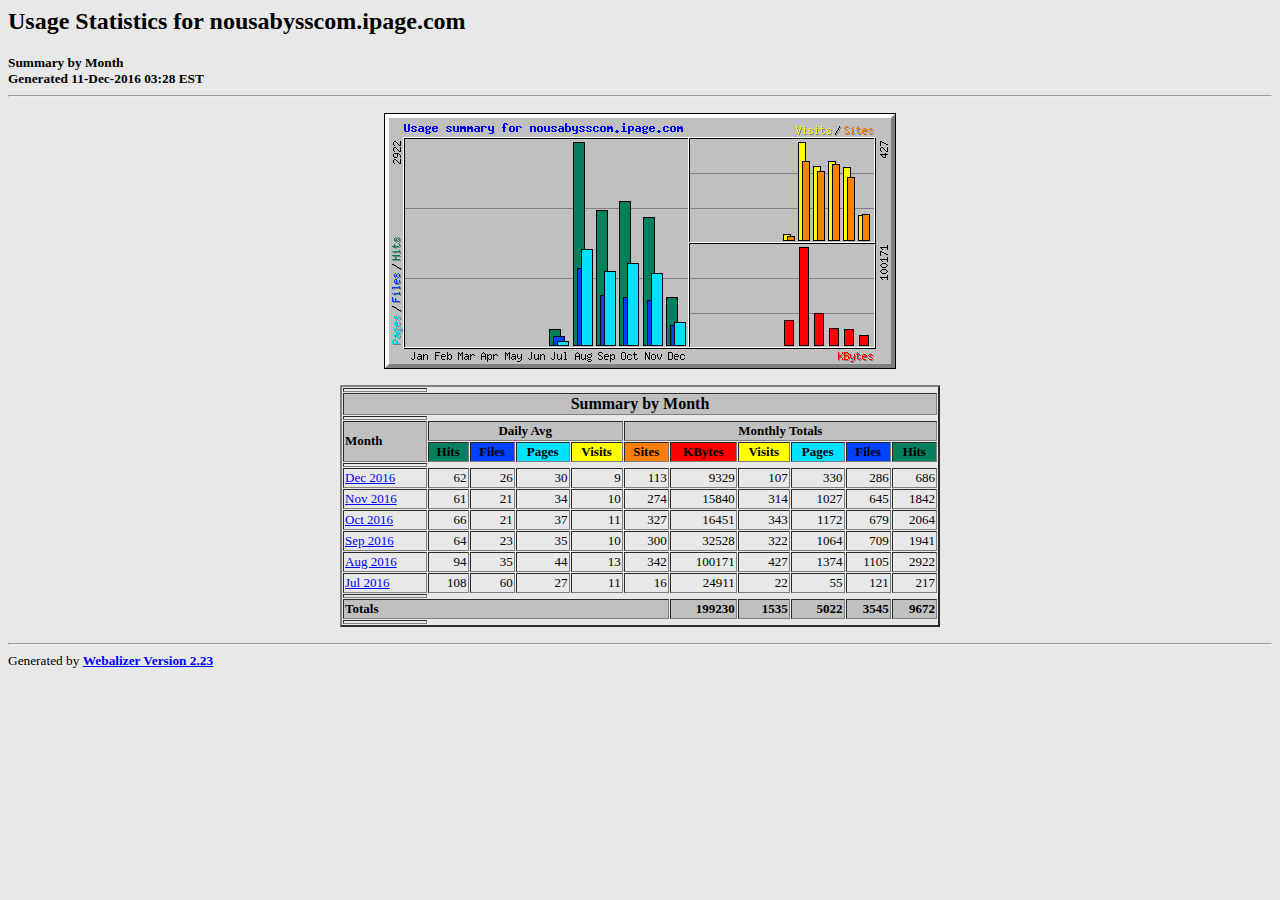
<file: stats/index.html>
<!DOCTYPE HTML PUBLIC "-//W3C//DTD HTML 4.0 Transitional//EN">

<!-- Generated by The Webalizer  Ver. 2.23-08 -->
<!--                                          -->
<!-- Copyright 1997-2013  Bradford L. Barrett -->
<!--                                          -->
<!-- Distributed under the GNU GPL  Version 2 -->
<!--        Full text may be found at:        -->
<!--         http://www.webalizer.org         -->
<!--                                          -->
<!--  Give the power back to the programmers  -->
<!--   Support the Free Software Foundation   -->
<!--           (http://www.fsf.org)           -->
<!--                                          -->
<!-- *** Generated: 11-Dec-2016 03:28 EST *** -->

<HTML lang="en">
<HEAD>
 <TITLE>Usage Statistics for nousabysscom.ipage.com - Summary by Month</TITLE>
</HEAD>

<BODY BGCOLOR="#E8E8E8" TEXT="#000000" LINK="#0000FF" VLINK="#FF0000">
<H2>Usage Statistics for nousabysscom.ipage.com</H2>
<SMALL><STRONG>
Summary by Month<BR>
Generated 11-Dec-2016 03:28 EST<BR>
</STRONG></SMALL>
<CENTER>
<HR>
<P>
<IMG SRC="usage.png" ALT="Usage summary for nousabysscom.ipage.com" HEIGHT=256 WIDTH=512><P>
<TABLE WIDTH=600 BORDER=2 CELLSPACING=1 CELLPADDING=1>
<TR><TH HEIGHT=4></TH></TR>
<TR><TH COLSPAN=11 BGCOLOR="#C0C0C0" ALIGN=center>Summary by Month</TH></TR>
<TR><TH HEIGHT=4></TH></TR>
<TR><TH ALIGN=left ROWSPAN=2 BGCOLOR="#C0C0C0"><FONT SIZE="-1">Month</FONT></TH>
<TH ALIGN=center COLSPAN=4 BGCOLOR="#C0C0C0"><FONT SIZE="-1">Daily Avg</FONT></TH>
<TH ALIGN=center COLSPAN=6 BGCOLOR="#C0C0C0"><FONT SIZE="-1">Monthly Totals</FONT></TH></TR>
<TR><TH ALIGN=center BGCOLOR="#00805c"><FONT SIZE="-1">Hits</FONT></TH>
<TH ALIGN=center BGCOLOR="#0040ff"><FONT SIZE="-1">Files</FONT></TH>
<TH ALIGN=center BGCOLOR="#00e0ff"><FONT SIZE="-1">Pages</FONT></TH>
<TH ALIGN=center BGCOLOR="#ffff00"><FONT SIZE="-1">Visits</FONT></TH>
<TH ALIGN=center BGCOLOR="#ff8000"><FONT SIZE="-1">Sites</FONT></TH>
<TH ALIGN=center BGCOLOR="#ff0000"><FONT SIZE="-1">KBytes</FONT></TH>
<TH ALIGN=center BGCOLOR="#ffff00"><FONT SIZE="-1">Visits</FONT></TH>
<TH ALIGN=center BGCOLOR="#00e0ff"><FONT SIZE="-1">Pages</FONT></TH>
<TH ALIGN=center BGCOLOR="#0040ff"><FONT SIZE="-1">Files</FONT></TH>
<TH ALIGN=center BGCOLOR="#00805c"><FONT SIZE="-1">Hits</FONT></TH></TR>
<TR><TH HEIGHT=4></TH></TR>
<TR><TD NOWRAP><A HREF="usage_201612.html"><FONT SIZE="-1">Dec 2016</FONT></A></TD>
<TD ALIGN=right><FONT SIZE="-1">62</FONT></TD>
<TD ALIGN=right><FONT SIZE="-1">26</FONT></TD>
<TD ALIGN=right><FONT SIZE="-1">30</FONT></TD>
<TD ALIGN=right><FONT SIZE="-1">9</FONT></TD>
<TD ALIGN=right><FONT SIZE="-1">113</FONT></TD>
<TD ALIGN=right><FONT SIZE="-1">9329</FONT></TD>
<TD ALIGN=right><FONT SIZE="-1">107</FONT></TD>
<TD ALIGN=right><FONT SIZE="-1">330</FONT></TD>
<TD ALIGN=right><FONT SIZE="-1">286</FONT></TD>
<TD ALIGN=right><FONT SIZE="-1">686</FONT></TD></TR>
<TR><TD NOWRAP><A HREF="usage_201611.html"><FONT SIZE="-1">Nov 2016</FONT></A></TD>
<TD ALIGN=right><FONT SIZE="-1">61</FONT></TD>
<TD ALIGN=right><FONT SIZE="-1">21</FONT></TD>
<TD ALIGN=right><FONT SIZE="-1">34</FONT></TD>
<TD ALIGN=right><FONT SIZE="-1">10</FONT></TD>
<TD ALIGN=right><FONT SIZE="-1">274</FONT></TD>
<TD ALIGN=right><FONT SIZE="-1">15840</FONT></TD>
<TD ALIGN=right><FONT SIZE="-1">314</FONT></TD>
<TD ALIGN=right><FONT SIZE="-1">1027</FONT></TD>
<TD ALIGN=right><FONT SIZE="-1">645</FONT></TD>
<TD ALIGN=right><FONT SIZE="-1">1842</FONT></TD></TR>
<TR><TD NOWRAP><A HREF="usage_201610.html"><FONT SIZE="-1">Oct 2016</FONT></A></TD>
<TD ALIGN=right><FONT SIZE="-1">66</FONT></TD>
<TD ALIGN=right><FONT SIZE="-1">21</FONT></TD>
<TD ALIGN=right><FONT SIZE="-1">37</FONT></TD>
<TD ALIGN=right><FONT SIZE="-1">11</FONT></TD>
<TD ALIGN=right><FONT SIZE="-1">327</FONT></TD>
<TD ALIGN=right><FONT SIZE="-1">16451</FONT></TD>
<TD ALIGN=right><FONT SIZE="-1">343</FONT></TD>
<TD ALIGN=right><FONT SIZE="-1">1172</FONT></TD>
<TD ALIGN=right><FONT SIZE="-1">679</FONT></TD>
<TD ALIGN=right><FONT SIZE="-1">2064</FONT></TD></TR>
<TR><TD NOWRAP><A HREF="usage_201609.html"><FONT SIZE="-1">Sep 2016</FONT></A></TD>
<TD ALIGN=right><FONT SIZE="-1">64</FONT></TD>
<TD ALIGN=right><FONT SIZE="-1">23</FONT></TD>
<TD ALIGN=right><FONT SIZE="-1">35</FONT></TD>
<TD ALIGN=right><FONT SIZE="-1">10</FONT></TD>
<TD ALIGN=right><FONT SIZE="-1">300</FONT></TD>
<TD ALIGN=right><FONT SIZE="-1">32528</FONT></TD>
<TD ALIGN=right><FONT SIZE="-1">322</FONT></TD>
<TD ALIGN=right><FONT SIZE="-1">1064</FONT></TD>
<TD ALIGN=right><FONT SIZE="-1">709</FONT></TD>
<TD ALIGN=right><FONT SIZE="-1">1941</FONT></TD></TR>
<TR><TD NOWRAP><A HREF="usage_201608.html"><FONT SIZE="-1">Aug 2016</FONT></A></TD>
<TD ALIGN=right><FONT SIZE="-1">94</FONT></TD>
<TD ALIGN=right><FONT SIZE="-1">35</FONT></TD>
<TD ALIGN=right><FONT SIZE="-1">44</FONT></TD>
<TD ALIGN=right><FONT SIZE="-1">13</FONT></TD>
<TD ALIGN=right><FONT SIZE="-1">342</FONT></TD>
<TD ALIGN=right><FONT SIZE="-1">100171</FONT></TD>
<TD ALIGN=right><FONT SIZE="-1">427</FONT></TD>
<TD ALIGN=right><FONT SIZE="-1">1374</FONT></TD>
<TD ALIGN=right><FONT SIZE="-1">1105</FONT></TD>
<TD ALIGN=right><FONT SIZE="-1">2922</FONT></TD></TR>
<TR><TD NOWRAP><A HREF="usage_201607.html"><FONT SIZE="-1">Jul 2016</FONT></A></TD>
<TD ALIGN=right><FONT SIZE="-1">108</FONT></TD>
<TD ALIGN=right><FONT SIZE="-1">60</FONT></TD>
<TD ALIGN=right><FONT SIZE="-1">27</FONT></TD>
<TD ALIGN=right><FONT SIZE="-1">11</FONT></TD>
<TD ALIGN=right><FONT SIZE="-1">16</FONT></TD>
<TD ALIGN=right><FONT SIZE="-1">24911</FONT></TD>
<TD ALIGN=right><FONT SIZE="-1">22</FONT></TD>
<TD ALIGN=right><FONT SIZE="-1">55</FONT></TD>
<TD ALIGN=right><FONT SIZE="-1">121</FONT></TD>
<TD ALIGN=right><FONT SIZE="-1">217</FONT></TD></TR>
<TR><TH HEIGHT=4></TH></TR>
<TR><TH BGCOLOR="#C0C0C0" COLSPAN=6 ALIGN=left><FONT SIZE="-1">Totals</FONT></TH>
<TH BGCOLOR="#C0C0C0" ALIGN=right><FONT SIZE="-1">199230</FONT></TH>
<TH BGCOLOR="#C0C0C0" ALIGN=right><FONT SIZE="-1">1535</FONT></TH>
<TH BGCOLOR="#C0C0C0" ALIGN=right><FONT SIZE="-1">5022</FONT></TH>
<TH BGCOLOR="#C0C0C0" ALIGN=right><FONT SIZE="-1">3545</FONT></TH>
<TH BGCOLOR="#C0C0C0" ALIGN=right><FONT SIZE="-1">9672</FONT></TH></TR>
<TR><TH HEIGHT=4></TH></TR>
</TABLE>
</CENTER>
<P>
<HR>
<TABLE WIDTH="100%" CELLPADDING=0 CELLSPACING=0 BORDER=0>
<TR>
<TD ALIGN=left VALIGN=top>
<SMALL>Generated by
<A HREF="http://www.webalizer.org/"><STRONG>Webalizer Version 2.23</STRONG></A>
</SMALL>
</TD>
</TR>
</TABLE>

<!-- Webalizer Version 2.23-08 (Mod: 26-Aug-2013) -->

</BODY>
</HTML>
</file>
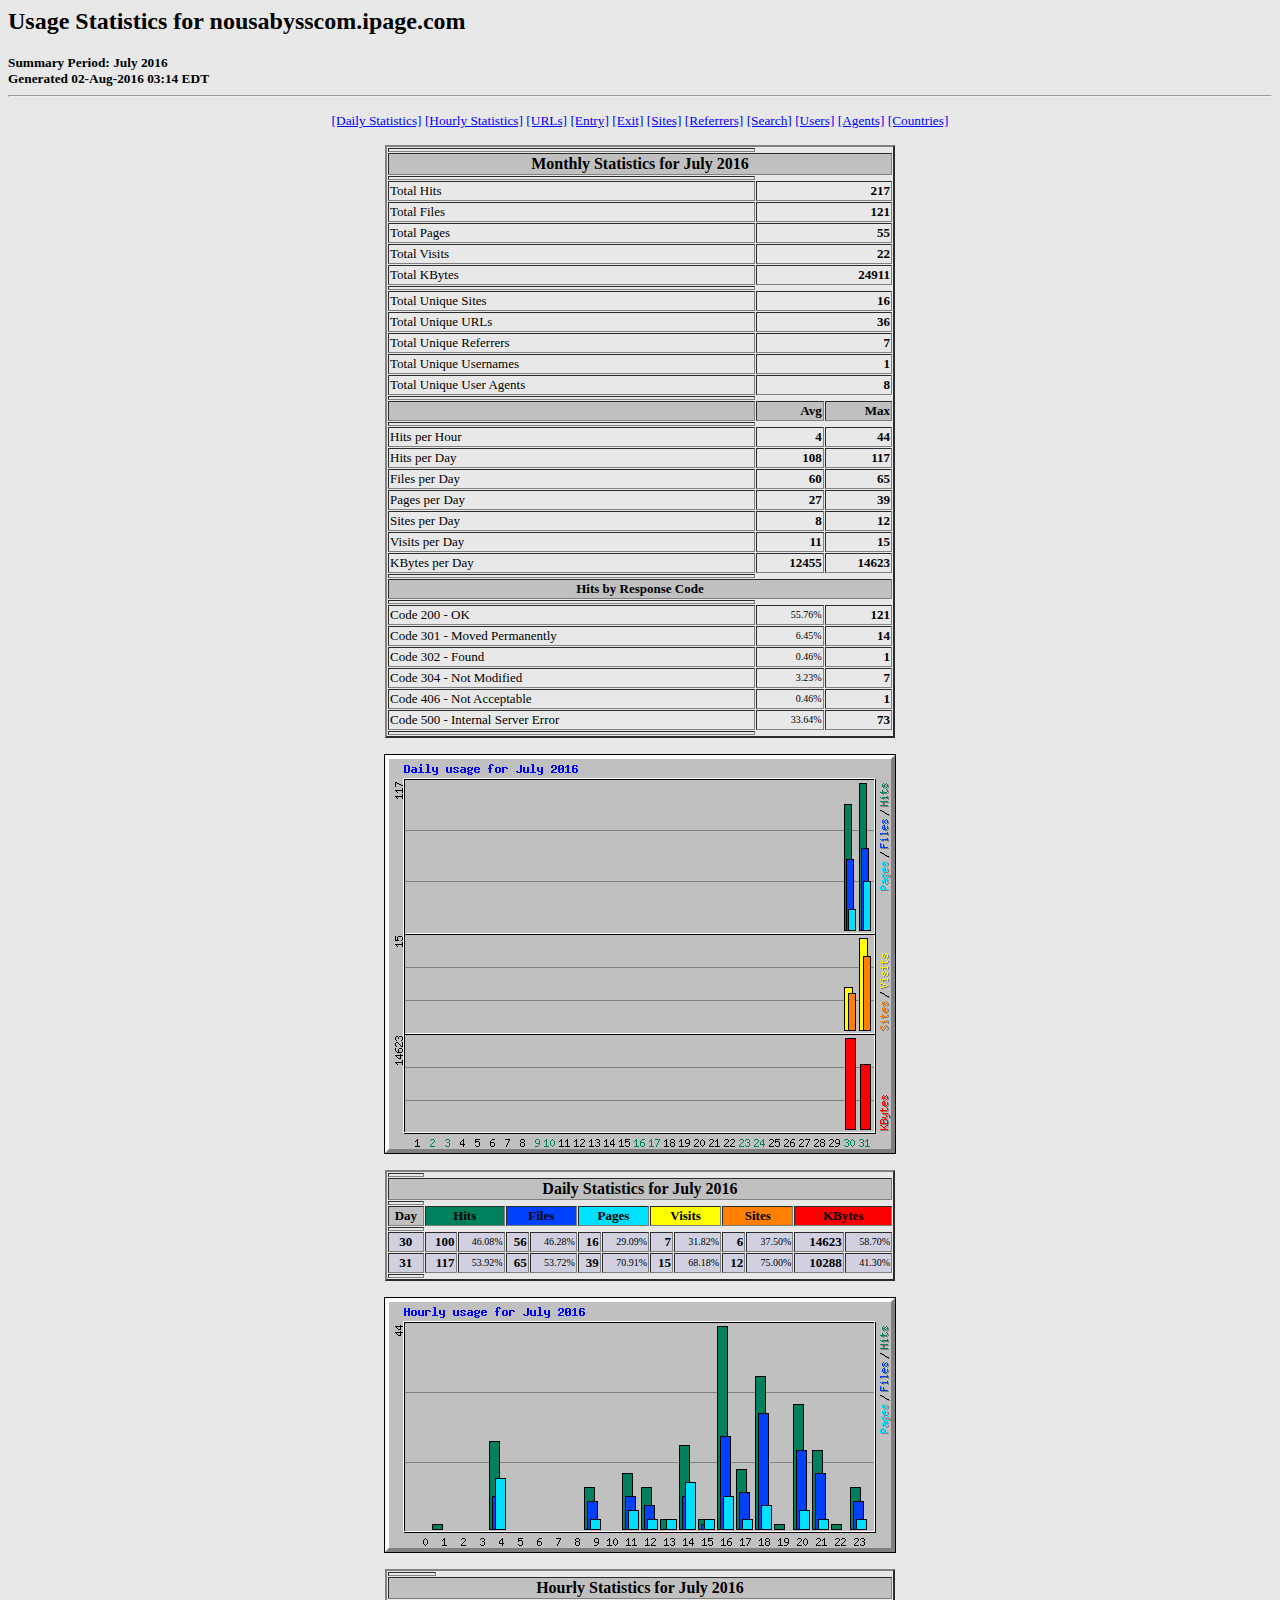
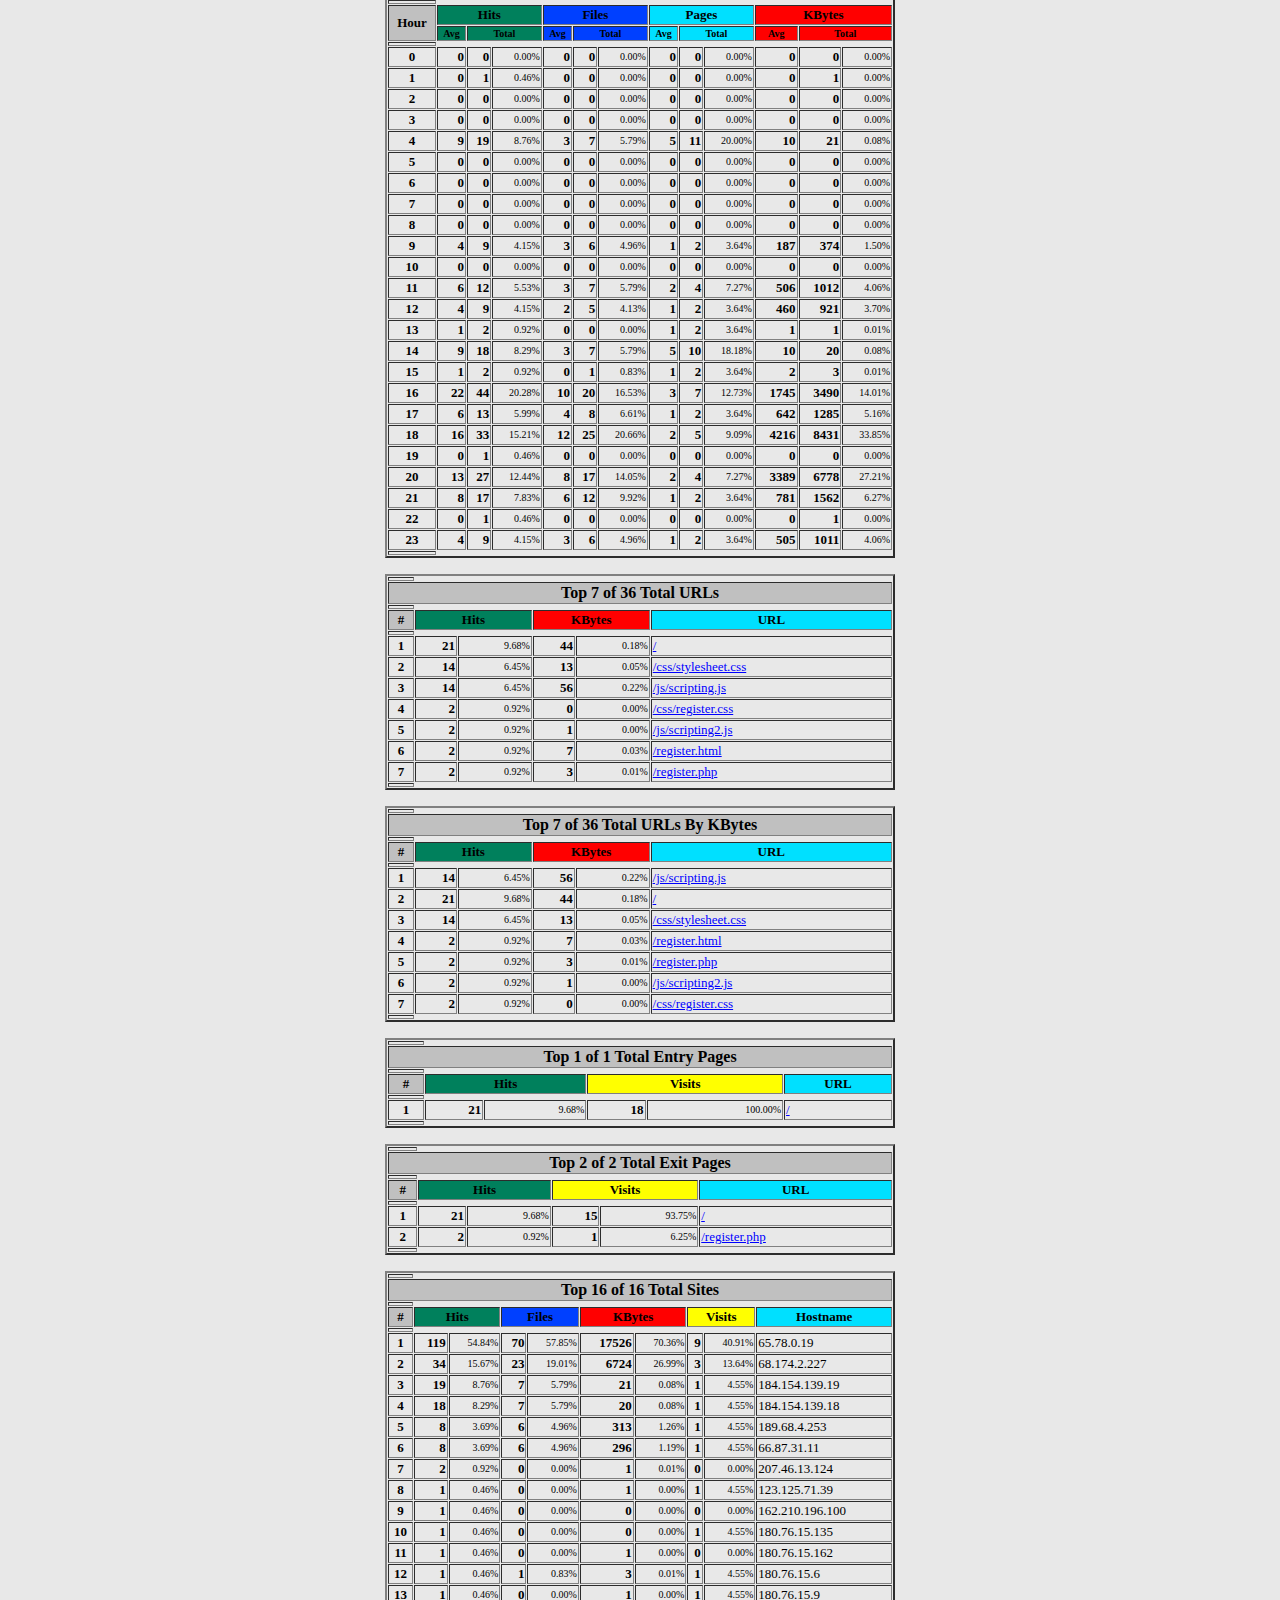
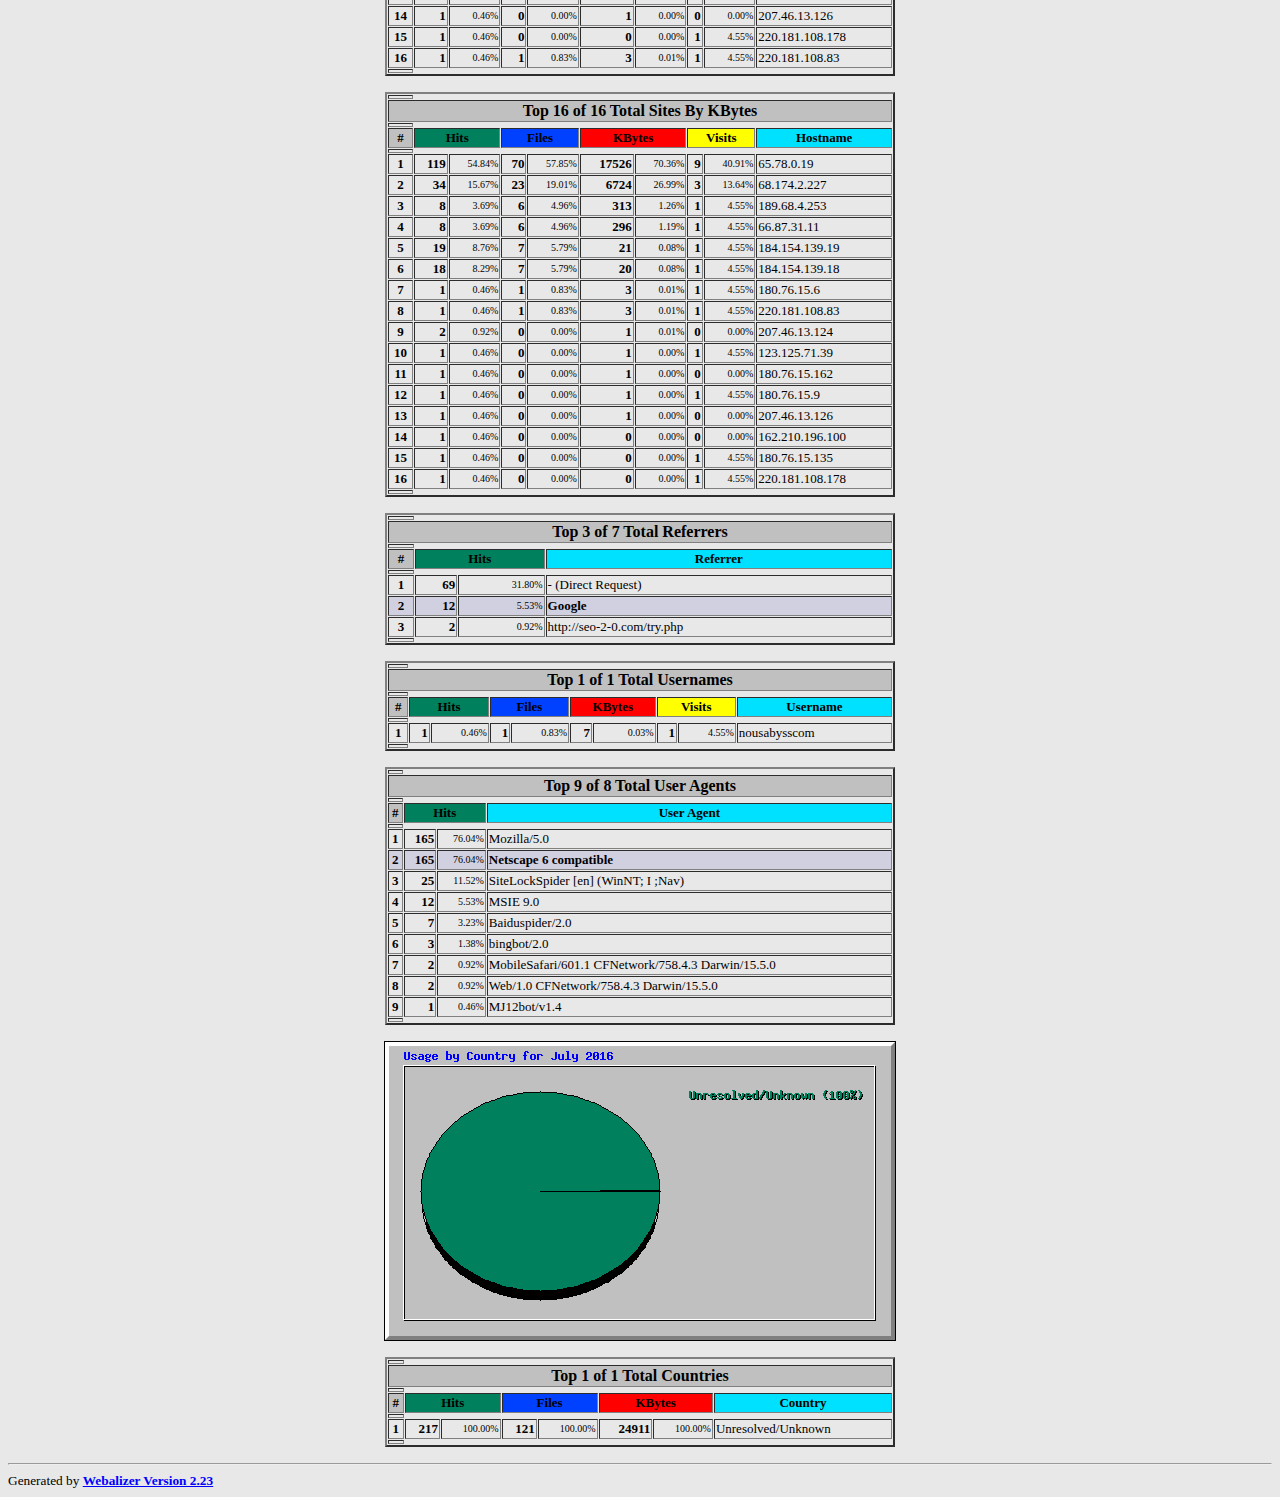
<file: stats/usage_201607.html>
<!DOCTYPE HTML PUBLIC "-//W3C//DTD HTML 4.0 Transitional//EN">

<!-- Generated by The Webalizer  Ver. 2.23-08 -->
<!--                                          -->
<!-- Copyright 1997-2013  Bradford L. Barrett -->
<!--                                          -->
<!-- Distributed under the GNU GPL  Version 2 -->
<!--        Full text may be found at:        -->
<!--         http://www.webalizer.org         -->
<!--                                          -->
<!--  Give the power back to the programmers  -->
<!--   Support the Free Software Foundation   -->
<!--           (http://www.fsf.org)           -->
<!--                                          -->
<!-- *** Generated: 02-Aug-2016 03:14 EDT *** -->

<HTML lang="en">
<HEAD>
 <TITLE>Usage Statistics for nousabysscom.ipage.com - July 2016</TITLE>
</HEAD>

<BODY BGCOLOR="#E8E8E8" TEXT="#000000" LINK="#0000FF" VLINK="#FF0000">
<H2>Usage Statistics for nousabysscom.ipage.com</H2>
<SMALL><STRONG>
Summary Period: July 2016<BR>
Generated 02-Aug-2016 03:14 EDT<BR>
</STRONG></SMALL>
<CENTER>
<HR>
<P>
<SMALL>
<A HREF="#DAYSTATS">[Daily Statistics]</A>
<A HREF="#HOURSTATS">[Hourly Statistics]</A>
<A HREF="#TOPURLS">[URLs]</A>
<A HREF="#TOPENTRY">[Entry]</A>
<A HREF="#TOPEXIT">[Exit]</A>
<A HREF="#TOPSITES">[Sites]</A>
<A HREF="#TOPREFS">[Referrers]</A>
<A HREF="#TOPSEARCH">[Search]</A>
<A HREF="#TOPUSERS">[Users]</A>
<A HREF="#TOPAGENTS">[Agents]</A>
<A HREF="#TOPCTRYS">[Countries]</A>
</SMALL>
<P>
<TABLE WIDTH=510 BORDER=2 CELLSPACING=1 CELLPADDING=1>
<TR><TH HEIGHT=4></TH></TR>
<TR><TH COLSPAN=3 ALIGN=center BGCOLOR="#C0C0C0">Monthly Statistics for July 2016</TH></TR>
<TR><TH HEIGHT=4></TH></TR>
<TR><TD WIDTH=380><FONT SIZE="-1">Total Hits</FONT></TD>
<TD ALIGN=right COLSPAN=2><FONT SIZE="-1"><B>217</B></FONT></TD></TR>
<TR><TD WIDTH=380><FONT SIZE="-1">Total Files</FONT></TD>
<TD ALIGN=right COLSPAN=2><FONT SIZE="-1"><B>121</B></FONT></TD></TR>
<TR><TD WIDTH=380><FONT SIZE="-1">Total Pages</FONT></TD>
<TD ALIGN=right COLSPAN=2><FONT SIZE="-1"><B>55</B></FONT></TD></TR>
<TR><TD WIDTH=380><FONT SIZE="-1">Total Visits</FONT></TD>
<TD ALIGN=right COLSPAN=2><FONT SIZE="-1"><B>22</B></FONT></TD></TR>
<TR><TD WIDTH=380><FONT SIZE="-1">Total KBytes</FONT></TD>
<TD ALIGN=right COLSPAN=2><FONT SIZE="-1"><B>24911</B></FONT></TD></TR>
<TR><TH HEIGHT=4></TH></TR>
<TR><TD WIDTH=380><FONT SIZE="-1">Total Unique Sites</FONT></TD>
<TD ALIGN=right COLSPAN=2><FONT SIZE="-1"><B>16</B></FONT></TD></TR>
<TR><TD WIDTH=380><FONT SIZE="-1">Total Unique URLs</FONT></TD>
<TD ALIGN=right COLSPAN=2><FONT SIZE="-1"><B>36</B></FONT></TD></TR>
<TR><TD WIDTH=380><FONT SIZE="-1">Total Unique Referrers</FONT></TD>
<TD ALIGN=right COLSPAN=2><FONT SIZE="-1"><B>7</B></FONT></TD></TR>
<TR><TD WIDTH=380><FONT SIZE="-1">Total Unique Usernames</FONT></TD>
<TD ALIGN=right COLSPAN=2><FONT SIZE="-1"><B>1</B></FONT></TD></TR>
<TR><TD WIDTH=380><FONT SIZE="-1">Total Unique User Agents</FONT></TD>
<TD ALIGN=right COLSPAN=2><FONT SIZE="-1"><B>8</B></FONT></TD></TR>
<TR><TH HEIGHT=4></TH></TR>
<TR><TH WIDTH=380 BGCOLOR="#C0C0C0"><FONT SIZE=-1 COLOR="#C0C0C0">.</FONT></TH>
<TH WIDTH=65 BGCOLOR="#C0C0C0" ALIGN=right><FONT SIZE=-1>Avg </FONT></TH>
<TH WIDTH=65 BGCOLOR="#C0C0C0" ALIGN=right><FONT SIZE=-1>Max </FONT></TH></TR>
<TR><TH HEIGHT=4></TH></TR>
<TR><TD><FONT SIZE="-1">Hits per Hour</FONT></TD>
<TD ALIGN=right WIDTH=65><FONT SIZE="-1"><B>4</B></FONT></TD>
<TD WIDTH=65 ALIGN=right><FONT SIZE=-1><B>44</B></FONT></TD></TR>
<TR><TD><FONT SIZE="-1">Hits per Day</FONT></TD>
<TD ALIGN=right WIDTH=65><FONT SIZE="-1"><B>108</B></FONT></TD>
<TD WIDTH=65 ALIGN=right><FONT SIZE=-1><B>117</B></FONT></TD></TR>
<TR><TD><FONT SIZE="-1">Files per Day</FONT></TD>
<TD ALIGN=right WIDTH=65><FONT SIZE="-1"><B>60</B></FONT></TD>
<TD WIDTH=65 ALIGN=right><FONT SIZE=-1><B>65</B></FONT></TD></TR>
<TR><TD><FONT SIZE="-1">Pages per Day</FONT></TD>
<TD ALIGN=right WIDTH=65><FONT SIZE="-1"><B>27</B></FONT></TD>
<TD WIDTH=65 ALIGN=right><FONT SIZE=-1><B>39</B></FONT></TD></TR>
<TR><TD><FONT SIZE="-1">Sites per Day</FONT></TD>
<TD ALIGN=right WIDTH=65><FONT SIZE="-1"><B>8</B></FONT></TD>
<TD WIDTH=65 ALIGN=right><FONT SIZE=-1><B>12</B></FONT></TD></TR>
<TR><TD><FONT SIZE="-1">Visits per Day</FONT></TD>
<TD ALIGN=right WIDTH=65><FONT SIZE="-1"><B>11</B></FONT></TD>
<TD WIDTH=65 ALIGN=right><FONT SIZE=-1><B>15</B></FONT></TD></TR>
<TR><TD><FONT SIZE="-1">KBytes per Day</FONT></TD>
<TD ALIGN=right WIDTH=65><FONT SIZE="-1"><B>12455</B></FONT></TD>
<TD WIDTH=65 ALIGN=right><FONT SIZE=-1><B>14623</B></FONT></TD></TR>
<TR><TH HEIGHT=4></TH></TR>
<TR><TH COLSPAN=3 ALIGN=center BGCOLOR="#C0C0C0">
<FONT SIZE="-1">Hits by Response Code</FONT></TH></TR>
<TR><TH HEIGHT=4></TH></TR>
<TR><TD><FONT SIZE="-1">Code 200 - OK</FONT></TD>
<TD ALIGN=right><FONT SIZE="-2">55.76%</FONT></TD>
<TD ALIGN=right><FONT SIZE="-1"><B>121</B></FONT></TD></TR>
<TR><TD><FONT SIZE="-1">Code 301 - Moved Permanently</FONT></TD>
<TD ALIGN=right><FONT SIZE="-2">6.45%</FONT></TD>
<TD ALIGN=right><FONT SIZE="-1"><B>14</B></FONT></TD></TR>
<TR><TD><FONT SIZE="-1">Code 302 - Found</FONT></TD>
<TD ALIGN=right><FONT SIZE="-2">0.46%</FONT></TD>
<TD ALIGN=right><FONT SIZE="-1"><B>1</B></FONT></TD></TR>
<TR><TD><FONT SIZE="-1">Code 304 - Not Modified</FONT></TD>
<TD ALIGN=right><FONT SIZE="-2">3.23%</FONT></TD>
<TD ALIGN=right><FONT SIZE="-1"><B>7</B></FONT></TD></TR>
<TR><TD><FONT SIZE="-1">Code 406 - Not Acceptable</FONT></TD>
<TD ALIGN=right><FONT SIZE="-2">0.46%</FONT></TD>
<TD ALIGN=right><FONT SIZE="-1"><B>1</B></FONT></TD></TR>
<TR><TD><FONT SIZE="-1">Code 500 - Internal Server Error</FONT></TD>
<TD ALIGN=right><FONT SIZE="-2">33.64%</FONT></TD>
<TD ALIGN=right><FONT SIZE="-1"><B>73</B></FONT></TD></TR>
<TR><TH HEIGHT=4></TH></TR>
</TABLE>
<P>
<A NAME="DAYSTATS"></A>
<IMG SRC="daily_usage_201607.png" ALT="Daily usage for July 2016" HEIGHT=400 WIDTH=512><P>
<TABLE WIDTH=510 BORDER=2 CELLSPACING=1 CELLPADDING=1>
<TR><TH HEIGHT=4></TH></TR>
<TR><TH BGCOLOR="#C0C0C0" COLSPAN=13 ALIGN=center>Daily Statistics for July 2016</TH></TR>
<TR><TH HEIGHT=4></TH></TR>
<TR><TH ALIGN=center BGCOLOR="#C0C0C0"><FONT SIZE="-1">Day</FONT></TH>
<TH ALIGN=center BGCOLOR="#00805c" COLSPAN=2><FONT SIZE="-1">Hits</FONT></TH>
<TH ALIGN=center BGCOLOR="#0040ff" COLSPAN=2><FONT SIZE="-1">Files</FONT></TH>
<TH ALIGN=center BGCOLOR="#00e0ff" COLSPAN=2><FONT SIZE="-1">Pages</FONT></TH>
<TH ALIGN=center BGCOLOR="#ffff00" COLSPAN=2><FONT SIZE="-1">Visits</FONT></TH>
<TH ALIGN=center BGCOLOR="#ff8000" COLSPAN=2><FONT SIZE="-1">Sites</FONT></TH>
<TH ALIGN=center BGCOLOR="#ff0000" COLSPAN=2><FONT SIZE="-1">KBytes</FONT></TH></TR>
<TR><TH HEIGHT=4></TH></TR>
<TR BGCOLOR="#D0D0E0"><TD ALIGN=center><FONT SIZE="-1"><B>30</B></FONT></TD>
<TD ALIGN=right><FONT SIZE="-1"><B>100</B></FONT></TD>
<TD ALIGN=right><FONT SIZE="-2">46.08%</FONT></TD>
<TD ALIGN=right><FONT SIZE="-1"><B>56</B></FONT></TD>
<TD ALIGN=right><FONT SIZE="-2">46.28%</FONT></TD>
<TD ALIGN=right><FONT SIZE="-1"><B>16</B></FONT></TD>
<TD ALIGN=right><FONT SIZE="-2">29.09%</FONT></TD>
<TD ALIGN=right><FONT SIZE="-1"><B>7</B></FONT></TD>
<TD ALIGN=right><FONT SIZE="-2">31.82%</FONT></TD>
<TD ALIGN=right><FONT SIZE="-1"><B>6</B></FONT></TD>
<TD ALIGN=right><FONT SIZE="-2">37.50%</FONT></TD>
<TD ALIGN=right><FONT SIZE="-1"><B>14623</B></FONT></TD>
<TD ALIGN=right><FONT SIZE="-2">58.70%</FONT></TD></TR>
<TR BGCOLOR="#D0D0E0"><TD ALIGN=center><FONT SIZE="-1"><B>31</B></FONT></TD>
<TD ALIGN=right><FONT SIZE="-1"><B>117</B></FONT></TD>
<TD ALIGN=right><FONT SIZE="-2">53.92%</FONT></TD>
<TD ALIGN=right><FONT SIZE="-1"><B>65</B></FONT></TD>
<TD ALIGN=right><FONT SIZE="-2">53.72%</FONT></TD>
<TD ALIGN=right><FONT SIZE="-1"><B>39</B></FONT></TD>
<TD ALIGN=right><FONT SIZE="-2">70.91%</FONT></TD>
<TD ALIGN=right><FONT SIZE="-1"><B>15</B></FONT></TD>
<TD ALIGN=right><FONT SIZE="-2">68.18%</FONT></TD>
<TD ALIGN=right><FONT SIZE="-1"><B>12</B></FONT></TD>
<TD ALIGN=right><FONT SIZE="-2">75.00%</FONT></TD>
<TD ALIGN=right><FONT SIZE="-1"><B>10288</B></FONT></TD>
<TD ALIGN=right><FONT SIZE="-2">41.30%</FONT></TD></TR>
<TR><TH HEIGHT=4></TH></TR>
</TABLE>
<P>
<A NAME="HOURSTATS"></A>
<IMG SRC="hourly_usage_201607.png" ALT="Hourly usage for July 2016" HEIGHT=256 WIDTH=512><P>
<TABLE WIDTH=510 BORDER=2 CELLSPACING=1 CELLPADDING=1>
<TR><TH HEIGHT=4></TH></TR>
<TR><TH BGCOLOR="#C0C0C0" COLSPAN=13 ALIGN=center>Hourly Statistics for July 2016</TH></TR>
<TR><TH HEIGHT=4></TH></TR>
<TR><TH ALIGN=center ROWSPAN=2 BGCOLOR="#C0C0C0"><FONT SIZE="-1">Hour</FONT></TH>
<TH ALIGN=center BGCOLOR="#00805c" COLSPAN=3><FONT SIZE="-1">Hits</FONT></TH>
<TH ALIGN=center BGCOLOR="#0040ff" COLSPAN=3><FONT SIZE="-1">Files</FONT></TH>
<TH ALIGN=center BGCOLOR="#00e0ff" COLSPAN=3><FONT SIZE="-1">Pages</FONT></TH>
<TH ALIGN=center BGCOLOR="#ff0000" COLSPAN=3><FONT SIZE="-1">KBytes</FONT></TH></TR>
<TR><TH ALIGN=center BGCOLOR="#00805c"><FONT SIZE="-2">Avg</FONT></TH>
<TH ALIGN=center BGCOLOR="#00805c" COLSPAN=2><FONT SIZE="-2">Total</FONT></TH>
<TH ALIGN=center BGCOLOR="#0040ff"><FONT SIZE="-2">Avg</FONT></TH>
<TH ALIGN=center BGCOLOR="#0040ff" COLSPAN=2><FONT SIZE="-2">Total</FONT></TH>
<TH ALIGN=center BGCOLOR="#00e0ff"><FONT SIZE="-2">Avg</FONT></TH>
<TH ALIGN=center BGCOLOR="#00e0ff" COLSPAN=2><FONT SIZE="-2">Total</FONT></TH>
<TH ALIGN=center BGCOLOR="#ff0000"><FONT SIZE="-2">Avg</FONT></TH>
<TH ALIGN=center BGCOLOR="#ff0000" COLSPAN=2><FONT SIZE="-2">Total</FONT></TH></TR>
<TR><TH HEIGHT=4></TH></TR>
<TR><TD ALIGN=center><FONT SIZE="-1"><B>0</B></FONT></TD>
<TD ALIGN=right><FONT SIZE="-1"><B>0</B></FONT></TD>
<TD ALIGN=right><FONT SIZE="-1"><B>0</B></FONT></TD>
<TD ALIGN=right><FONT SIZE="-2">0.00%</FONT></TD>
<TD ALIGN=right><FONT SIZE="-1"><B>0</B></FONT></TD>
<TD ALIGN=right><FONT SIZE="-1"><B>0</B></FONT></TD>
<TD ALIGN=right><FONT SIZE="-2">0.00%</FONT></TD>
<TD ALIGN=right><FONT SIZE="-1"><B>0</B></FONT></TD>
<TD ALIGN=right><FONT SIZE="-1"><B>0</B></FONT></TD>
<TD ALIGN=right><FONT SIZE="-2">0.00%</FONT></TD>
<TD ALIGN=right><FONT SIZE="-1"><B>0</B></FONT></TD>
<TD ALIGN=right><FONT SIZE="-1"><B>0</B></FONT></TD>
<TD ALIGN=right><FONT SIZE="-2">0.00%</FONT></TD></TR>
<TR><TD ALIGN=center><FONT SIZE="-1"><B>1</B></FONT></TD>
<TD ALIGN=right><FONT SIZE="-1"><B>0</B></FONT></TD>
<TD ALIGN=right><FONT SIZE="-1"><B>1</B></FONT></TD>
<TD ALIGN=right><FONT SIZE="-2">0.46%</FONT></TD>
<TD ALIGN=right><FONT SIZE="-1"><B>0</B></FONT></TD>
<TD ALIGN=right><FONT SIZE="-1"><B>0</B></FONT></TD>
<TD ALIGN=right><FONT SIZE="-2">0.00%</FONT></TD>
<TD ALIGN=right><FONT SIZE="-1"><B>0</B></FONT></TD>
<TD ALIGN=right><FONT SIZE="-1"><B>0</B></FONT></TD>
<TD ALIGN=right><FONT SIZE="-2">0.00%</FONT></TD>
<TD ALIGN=right><FONT SIZE="-1"><B>0</B></FONT></TD>
<TD ALIGN=right><FONT SIZE="-1"><B>1</B></FONT></TD>
<TD ALIGN=right><FONT SIZE="-2">0.00%</FONT></TD></TR>
<TR><TD ALIGN=center><FONT SIZE="-1"><B>2</B></FONT></TD>
<TD ALIGN=right><FONT SIZE="-1"><B>0</B></FONT></TD>
<TD ALIGN=right><FONT SIZE="-1"><B>0</B></FONT></TD>
<TD ALIGN=right><FONT SIZE="-2">0.00%</FONT></TD>
<TD ALIGN=right><FONT SIZE="-1"><B>0</B></FONT></TD>
<TD ALIGN=right><FONT SIZE="-1"><B>0</B></FONT></TD>
<TD ALIGN=right><FONT SIZE="-2">0.00%</FONT></TD>
<TD ALIGN=right><FONT SIZE="-1"><B>0</B></FONT></TD>
<TD ALIGN=right><FONT SIZE="-1"><B>0</B></FONT></TD>
<TD ALIGN=right><FONT SIZE="-2">0.00%</FONT></TD>
<TD ALIGN=right><FONT SIZE="-1"><B>0</B></FONT></TD>
<TD ALIGN=right><FONT SIZE="-1"><B>0</B></FONT></TD>
<TD ALIGN=right><FONT SIZE="-2">0.00%</FONT></TD></TR>
<TR><TD ALIGN=center><FONT SIZE="-1"><B>3</B></FONT></TD>
<TD ALIGN=right><FONT SIZE="-1"><B>0</B></FONT></TD>
<TD ALIGN=right><FONT SIZE="-1"><B>0</B></FONT></TD>
<TD ALIGN=right><FONT SIZE="-2">0.00%</FONT></TD>
<TD ALIGN=right><FONT SIZE="-1"><B>0</B></FONT></TD>
<TD ALIGN=right><FONT SIZE="-1"><B>0</B></FONT></TD>
<TD ALIGN=right><FONT SIZE="-2">0.00%</FONT></TD>
<TD ALIGN=right><FONT SIZE="-1"><B>0</B></FONT></TD>
<TD ALIGN=right><FONT SIZE="-1"><B>0</B></FONT></TD>
<TD ALIGN=right><FONT SIZE="-2">0.00%</FONT></TD>
<TD ALIGN=right><FONT SIZE="-1"><B>0</B></FONT></TD>
<TD ALIGN=right><FONT SIZE="-1"><B>0</B></FONT></TD>
<TD ALIGN=right><FONT SIZE="-2">0.00%</FONT></TD></TR>
<TR><TD ALIGN=center><FONT SIZE="-1"><B>4</B></FONT></TD>
<TD ALIGN=right><FONT SIZE="-1"><B>9</B></FONT></TD>
<TD ALIGN=right><FONT SIZE="-1"><B>19</B></FONT></TD>
<TD ALIGN=right><FONT SIZE="-2">8.76%</FONT></TD>
<TD ALIGN=right><FONT SIZE="-1"><B>3</B></FONT></TD>
<TD ALIGN=right><FONT SIZE="-1"><B>7</B></FONT></TD>
<TD ALIGN=right><FONT SIZE="-2">5.79%</FONT></TD>
<TD ALIGN=right><FONT SIZE="-1"><B>5</B></FONT></TD>
<TD ALIGN=right><FONT SIZE="-1"><B>11</B></FONT></TD>
<TD ALIGN=right><FONT SIZE="-2">20.00%</FONT></TD>
<TD ALIGN=right><FONT SIZE="-1"><B>10</B></FONT></TD>
<TD ALIGN=right><FONT SIZE="-1"><B>21</B></FONT></TD>
<TD ALIGN=right><FONT SIZE="-2">0.08%</FONT></TD></TR>
<TR><TD ALIGN=center><FONT SIZE="-1"><B>5</B></FONT></TD>
<TD ALIGN=right><FONT SIZE="-1"><B>0</B></FONT></TD>
<TD ALIGN=right><FONT SIZE="-1"><B>0</B></FONT></TD>
<TD ALIGN=right><FONT SIZE="-2">0.00%</FONT></TD>
<TD ALIGN=right><FONT SIZE="-1"><B>0</B></FONT></TD>
<TD ALIGN=right><FONT SIZE="-1"><B>0</B></FONT></TD>
<TD ALIGN=right><FONT SIZE="-2">0.00%</FONT></TD>
<TD ALIGN=right><FONT SIZE="-1"><B>0</B></FONT></TD>
<TD ALIGN=right><FONT SIZE="-1"><B>0</B></FONT></TD>
<TD ALIGN=right><FONT SIZE="-2">0.00%</FONT></TD>
<TD ALIGN=right><FONT SIZE="-1"><B>0</B></FONT></TD>
<TD ALIGN=right><FONT SIZE="-1"><B>0</B></FONT></TD>
<TD ALIGN=right><FONT SIZE="-2">0.00%</FONT></TD></TR>
<TR><TD ALIGN=center><FONT SIZE="-1"><B>6</B></FONT></TD>
<TD ALIGN=right><FONT SIZE="-1"><B>0</B></FONT></TD>
<TD ALIGN=right><FONT SIZE="-1"><B>0</B></FONT></TD>
<TD ALIGN=right><FONT SIZE="-2">0.00%</FONT></TD>
<TD ALIGN=right><FONT SIZE="-1"><B>0</B></FONT></TD>
<TD ALIGN=right><FONT SIZE="-1"><B>0</B></FONT></TD>
<TD ALIGN=right><FONT SIZE="-2">0.00%</FONT></TD>
<TD ALIGN=right><FONT SIZE="-1"><B>0</B></FONT></TD>
<TD ALIGN=right><FONT SIZE="-1"><B>0</B></FONT></TD>
<TD ALIGN=right><FONT SIZE="-2">0.00%</FONT></TD>
<TD ALIGN=right><FONT SIZE="-1"><B>0</B></FONT></TD>
<TD ALIGN=right><FONT SIZE="-1"><B>0</B></FONT></TD>
<TD ALIGN=right><FONT SIZE="-2">0.00%</FONT></TD></TR>
<TR><TD ALIGN=center><FONT SIZE="-1"><B>7</B></FONT></TD>
<TD ALIGN=right><FONT SIZE="-1"><B>0</B></FONT></TD>
<TD ALIGN=right><FONT SIZE="-1"><B>0</B></FONT></TD>
<TD ALIGN=right><FONT SIZE="-2">0.00%</FONT></TD>
<TD ALIGN=right><FONT SIZE="-1"><B>0</B></FONT></TD>
<TD ALIGN=right><FONT SIZE="-1"><B>0</B></FONT></TD>
<TD ALIGN=right><FONT SIZE="-2">0.00%</FONT></TD>
<TD ALIGN=right><FONT SIZE="-1"><B>0</B></FONT></TD>
<TD ALIGN=right><FONT SIZE="-1"><B>0</B></FONT></TD>
<TD ALIGN=right><FONT SIZE="-2">0.00%</FONT></TD>
<TD ALIGN=right><FONT SIZE="-1"><B>0</B></FONT></TD>
<TD ALIGN=right><FONT SIZE="-1"><B>0</B></FONT></TD>
<TD ALIGN=right><FONT SIZE="-2">0.00%</FONT></TD></TR>
<TR><TD ALIGN=center><FONT SIZE="-1"><B>8</B></FONT></TD>
<TD ALIGN=right><FONT SIZE="-1"><B>0</B></FONT></TD>
<TD ALIGN=right><FONT SIZE="-1"><B>0</B></FONT></TD>
<TD ALIGN=right><FONT SIZE="-2">0.00%</FONT></TD>
<TD ALIGN=right><FONT SIZE="-1"><B>0</B></FONT></TD>
<TD ALIGN=right><FONT SIZE="-1"><B>0</B></FONT></TD>
<TD ALIGN=right><FONT SIZE="-2">0.00%</FONT></TD>
<TD ALIGN=right><FONT SIZE="-1"><B>0</B></FONT></TD>
<TD ALIGN=right><FONT SIZE="-1"><B>0</B></FONT></TD>
<TD ALIGN=right><FONT SIZE="-2">0.00%</FONT></TD>
<TD ALIGN=right><FONT SIZE="-1"><B>0</B></FONT></TD>
<TD ALIGN=right><FONT SIZE="-1"><B>0</B></FONT></TD>
<TD ALIGN=right><FONT SIZE="-2">0.00%</FONT></TD></TR>
<TR><TD ALIGN=center><FONT SIZE="-1"><B>9</B></FONT></TD>
<TD ALIGN=right><FONT SIZE="-1"><B>4</B></FONT></TD>
<TD ALIGN=right><FONT SIZE="-1"><B>9</B></FONT></TD>
<TD ALIGN=right><FONT SIZE="-2">4.15%</FONT></TD>
<TD ALIGN=right><FONT SIZE="-1"><B>3</B></FONT></TD>
<TD ALIGN=right><FONT SIZE="-1"><B>6</B></FONT></TD>
<TD ALIGN=right><FONT SIZE="-2">4.96%</FONT></TD>
<TD ALIGN=right><FONT SIZE="-1"><B>1</B></FONT></TD>
<TD ALIGN=right><FONT SIZE="-1"><B>2</B></FONT></TD>
<TD ALIGN=right><FONT SIZE="-2">3.64%</FONT></TD>
<TD ALIGN=right><FONT SIZE="-1"><B>187</B></FONT></TD>
<TD ALIGN=right><FONT SIZE="-1"><B>374</B></FONT></TD>
<TD ALIGN=right><FONT SIZE="-2">1.50%</FONT></TD></TR>
<TR><TD ALIGN=center><FONT SIZE="-1"><B>10</B></FONT></TD>
<TD ALIGN=right><FONT SIZE="-1"><B>0</B></FONT></TD>
<TD ALIGN=right><FONT SIZE="-1"><B>0</B></FONT></TD>
<TD ALIGN=right><FONT SIZE="-2">0.00%</FONT></TD>
<TD ALIGN=right><FONT SIZE="-1"><B>0</B></FONT></TD>
<TD ALIGN=right><FONT SIZE="-1"><B>0</B></FONT></TD>
<TD ALIGN=right><FONT SIZE="-2">0.00%</FONT></TD>
<TD ALIGN=right><FONT SIZE="-1"><B>0</B></FONT></TD>
<TD ALIGN=right><FONT SIZE="-1"><B>0</B></FONT></TD>
<TD ALIGN=right><FONT SIZE="-2">0.00%</FONT></TD>
<TD ALIGN=right><FONT SIZE="-1"><B>0</B></FONT></TD>
<TD ALIGN=right><FONT SIZE="-1"><B>0</B></FONT></TD>
<TD ALIGN=right><FONT SIZE="-2">0.00%</FONT></TD></TR>
<TR><TD ALIGN=center><FONT SIZE="-1"><B>11</B></FONT></TD>
<TD ALIGN=right><FONT SIZE="-1"><B>6</B></FONT></TD>
<TD ALIGN=right><FONT SIZE="-1"><B>12</B></FONT></TD>
<TD ALIGN=right><FONT SIZE="-2">5.53%</FONT></TD>
<TD ALIGN=right><FONT SIZE="-1"><B>3</B></FONT></TD>
<TD ALIGN=right><FONT SIZE="-1"><B>7</B></FONT></TD>
<TD ALIGN=right><FONT SIZE="-2">5.79%</FONT></TD>
<TD ALIGN=right><FONT SIZE="-1"><B>2</B></FONT></TD>
<TD ALIGN=right><FONT SIZE="-1"><B>4</B></FONT></TD>
<TD ALIGN=right><FONT SIZE="-2">7.27%</FONT></TD>
<TD ALIGN=right><FONT SIZE="-1"><B>506</B></FONT></TD>
<TD ALIGN=right><FONT SIZE="-1"><B>1012</B></FONT></TD>
<TD ALIGN=right><FONT SIZE="-2">4.06%</FONT></TD></TR>
<TR><TD ALIGN=center><FONT SIZE="-1"><B>12</B></FONT></TD>
<TD ALIGN=right><FONT SIZE="-1"><B>4</B></FONT></TD>
<TD ALIGN=right><FONT SIZE="-1"><B>9</B></FONT></TD>
<TD ALIGN=right><FONT SIZE="-2">4.15%</FONT></TD>
<TD ALIGN=right><FONT SIZE="-1"><B>2</B></FONT></TD>
<TD ALIGN=right><FONT SIZE="-1"><B>5</B></FONT></TD>
<TD ALIGN=right><FONT SIZE="-2">4.13%</FONT></TD>
<TD ALIGN=right><FONT SIZE="-1"><B>1</B></FONT></TD>
<TD ALIGN=right><FONT SIZE="-1"><B>2</B></FONT></TD>
<TD ALIGN=right><FONT SIZE="-2">3.64%</FONT></TD>
<TD ALIGN=right><FONT SIZE="-1"><B>460</B></FONT></TD>
<TD ALIGN=right><FONT SIZE="-1"><B>921</B></FONT></TD>
<TD ALIGN=right><FONT SIZE="-2">3.70%</FONT></TD></TR>
<TR><TD ALIGN=center><FONT SIZE="-1"><B>13</B></FONT></TD>
<TD ALIGN=right><FONT SIZE="-1"><B>1</B></FONT></TD>
<TD ALIGN=right><FONT SIZE="-1"><B>2</B></FONT></TD>
<TD ALIGN=right><FONT SIZE="-2">0.92%</FONT></TD>
<TD ALIGN=right><FONT SIZE="-1"><B>0</B></FONT></TD>
<TD ALIGN=right><FONT SIZE="-1"><B>0</B></FONT></TD>
<TD ALIGN=right><FONT SIZE="-2">0.00%</FONT></TD>
<TD ALIGN=right><FONT SIZE="-1"><B>1</B></FONT></TD>
<TD ALIGN=right><FONT SIZE="-1"><B>2</B></FONT></TD>
<TD ALIGN=right><FONT SIZE="-2">3.64%</FONT></TD>
<TD ALIGN=right><FONT SIZE="-1"><B>1</B></FONT></TD>
<TD ALIGN=right><FONT SIZE="-1"><B>1</B></FONT></TD>
<TD ALIGN=right><FONT SIZE="-2">0.01%</FONT></TD></TR>
<TR><TD ALIGN=center><FONT SIZE="-1"><B>14</B></FONT></TD>
<TD ALIGN=right><FONT SIZE="-1"><B>9</B></FONT></TD>
<TD ALIGN=right><FONT SIZE="-1"><B>18</B></FONT></TD>
<TD ALIGN=right><FONT SIZE="-2">8.29%</FONT></TD>
<TD ALIGN=right><FONT SIZE="-1"><B>3</B></FONT></TD>
<TD ALIGN=right><FONT SIZE="-1"><B>7</B></FONT></TD>
<TD ALIGN=right><FONT SIZE="-2">5.79%</FONT></TD>
<TD ALIGN=right><FONT SIZE="-1"><B>5</B></FONT></TD>
<TD ALIGN=right><FONT SIZE="-1"><B>10</B></FONT></TD>
<TD ALIGN=right><FONT SIZE="-2">18.18%</FONT></TD>
<TD ALIGN=right><FONT SIZE="-1"><B>10</B></FONT></TD>
<TD ALIGN=right><FONT SIZE="-1"><B>20</B></FONT></TD>
<TD ALIGN=right><FONT SIZE="-2">0.08%</FONT></TD></TR>
<TR><TD ALIGN=center><FONT SIZE="-1"><B>15</B></FONT></TD>
<TD ALIGN=right><FONT SIZE="-1"><B>1</B></FONT></TD>
<TD ALIGN=right><FONT SIZE="-1"><B>2</B></FONT></TD>
<TD ALIGN=right><FONT SIZE="-2">0.92%</FONT></TD>
<TD ALIGN=right><FONT SIZE="-1"><B>0</B></FONT></TD>
<TD ALIGN=right><FONT SIZE="-1"><B>1</B></FONT></TD>
<TD ALIGN=right><FONT SIZE="-2">0.83%</FONT></TD>
<TD ALIGN=right><FONT SIZE="-1"><B>1</B></FONT></TD>
<TD ALIGN=right><FONT SIZE="-1"><B>2</B></FONT></TD>
<TD ALIGN=right><FONT SIZE="-2">3.64%</FONT></TD>
<TD ALIGN=right><FONT SIZE="-1"><B>2</B></FONT></TD>
<TD ALIGN=right><FONT SIZE="-1"><B>3</B></FONT></TD>
<TD ALIGN=right><FONT SIZE="-2">0.01%</FONT></TD></TR>
<TR><TD ALIGN=center><FONT SIZE="-1"><B>16</B></FONT></TD>
<TD ALIGN=right><FONT SIZE="-1"><B>22</B></FONT></TD>
<TD ALIGN=right><FONT SIZE="-1"><B>44</B></FONT></TD>
<TD ALIGN=right><FONT SIZE="-2">20.28%</FONT></TD>
<TD ALIGN=right><FONT SIZE="-1"><B>10</B></FONT></TD>
<TD ALIGN=right><FONT SIZE="-1"><B>20</B></FONT></TD>
<TD ALIGN=right><FONT SIZE="-2">16.53%</FONT></TD>
<TD ALIGN=right><FONT SIZE="-1"><B>3</B></FONT></TD>
<TD ALIGN=right><FONT SIZE="-1"><B>7</B></FONT></TD>
<TD ALIGN=right><FONT SIZE="-2">12.73%</FONT></TD>
<TD ALIGN=right><FONT SIZE="-1"><B>1745</B></FONT></TD>
<TD ALIGN=right><FONT SIZE="-1"><B>3490</B></FONT></TD>
<TD ALIGN=right><FONT SIZE="-2">14.01%</FONT></TD></TR>
<TR><TD ALIGN=center><FONT SIZE="-1"><B>17</B></FONT></TD>
<TD ALIGN=right><FONT SIZE="-1"><B>6</B></FONT></TD>
<TD ALIGN=right><FONT SIZE="-1"><B>13</B></FONT></TD>
<TD ALIGN=right><FONT SIZE="-2">5.99%</FONT></TD>
<TD ALIGN=right><FONT SIZE="-1"><B>4</B></FONT></TD>
<TD ALIGN=right><FONT SIZE="-1"><B>8</B></FONT></TD>
<TD ALIGN=right><FONT SIZE="-2">6.61%</FONT></TD>
<TD ALIGN=right><FONT SIZE="-1"><B>1</B></FONT></TD>
<TD ALIGN=right><FONT SIZE="-1"><B>2</B></FONT></TD>
<TD ALIGN=right><FONT SIZE="-2">3.64%</FONT></TD>
<TD ALIGN=right><FONT SIZE="-1"><B>642</B></FONT></TD>
<TD ALIGN=right><FONT SIZE="-1"><B>1285</B></FONT></TD>
<TD ALIGN=right><FONT SIZE="-2">5.16%</FONT></TD></TR>
<TR><TD ALIGN=center><FONT SIZE="-1"><B>18</B></FONT></TD>
<TD ALIGN=right><FONT SIZE="-1"><B>16</B></FONT></TD>
<TD ALIGN=right><FONT SIZE="-1"><B>33</B></FONT></TD>
<TD ALIGN=right><FONT SIZE="-2">15.21%</FONT></TD>
<TD ALIGN=right><FONT SIZE="-1"><B>12</B></FONT></TD>
<TD ALIGN=right><FONT SIZE="-1"><B>25</B></FONT></TD>
<TD ALIGN=right><FONT SIZE="-2">20.66%</FONT></TD>
<TD ALIGN=right><FONT SIZE="-1"><B>2</B></FONT></TD>
<TD ALIGN=right><FONT SIZE="-1"><B>5</B></FONT></TD>
<TD ALIGN=right><FONT SIZE="-2">9.09%</FONT></TD>
<TD ALIGN=right><FONT SIZE="-1"><B>4216</B></FONT></TD>
<TD ALIGN=right><FONT SIZE="-1"><B>8431</B></FONT></TD>
<TD ALIGN=right><FONT SIZE="-2">33.85%</FONT></TD></TR>
<TR><TD ALIGN=center><FONT SIZE="-1"><B>19</B></FONT></TD>
<TD ALIGN=right><FONT SIZE="-1"><B>0</B></FONT></TD>
<TD ALIGN=right><FONT SIZE="-1"><B>1</B></FONT></TD>
<TD ALIGN=right><FONT SIZE="-2">0.46%</FONT></TD>
<TD ALIGN=right><FONT SIZE="-1"><B>0</B></FONT></TD>
<TD ALIGN=right><FONT SIZE="-1"><B>0</B></FONT></TD>
<TD ALIGN=right><FONT SIZE="-2">0.00%</FONT></TD>
<TD ALIGN=right><FONT SIZE="-1"><B>0</B></FONT></TD>
<TD ALIGN=right><FONT SIZE="-1"><B>0</B></FONT></TD>
<TD ALIGN=right><FONT SIZE="-2">0.00%</FONT></TD>
<TD ALIGN=right><FONT SIZE="-1"><B>0</B></FONT></TD>
<TD ALIGN=right><FONT SIZE="-1"><B>0</B></FONT></TD>
<TD ALIGN=right><FONT SIZE="-2">0.00%</FONT></TD></TR>
<TR><TD ALIGN=center><FONT SIZE="-1"><B>20</B></FONT></TD>
<TD ALIGN=right><FONT SIZE="-1"><B>13</B></FONT></TD>
<TD ALIGN=right><FONT SIZE="-1"><B>27</B></FONT></TD>
<TD ALIGN=right><FONT SIZE="-2">12.44%</FONT></TD>
<TD ALIGN=right><FONT SIZE="-1"><B>8</B></FONT></TD>
<TD ALIGN=right><FONT SIZE="-1"><B>17</B></FONT></TD>
<TD ALIGN=right><FONT SIZE="-2">14.05%</FONT></TD>
<TD ALIGN=right><FONT SIZE="-1"><B>2</B></FONT></TD>
<TD ALIGN=right><FONT SIZE="-1"><B>4</B></FONT></TD>
<TD ALIGN=right><FONT SIZE="-2">7.27%</FONT></TD>
<TD ALIGN=right><FONT SIZE="-1"><B>3389</B></FONT></TD>
<TD ALIGN=right><FONT SIZE="-1"><B>6778</B></FONT></TD>
<TD ALIGN=right><FONT SIZE="-2">27.21%</FONT></TD></TR>
<TR><TD ALIGN=center><FONT SIZE="-1"><B>21</B></FONT></TD>
<TD ALIGN=right><FONT SIZE="-1"><B>8</B></FONT></TD>
<TD ALIGN=right><FONT SIZE="-1"><B>17</B></FONT></TD>
<TD ALIGN=right><FONT SIZE="-2">7.83%</FONT></TD>
<TD ALIGN=right><FONT SIZE="-1"><B>6</B></FONT></TD>
<TD ALIGN=right><FONT SIZE="-1"><B>12</B></FONT></TD>
<TD ALIGN=right><FONT SIZE="-2">9.92%</FONT></TD>
<TD ALIGN=right><FONT SIZE="-1"><B>1</B></FONT></TD>
<TD ALIGN=right><FONT SIZE="-1"><B>2</B></FONT></TD>
<TD ALIGN=right><FONT SIZE="-2">3.64%</FONT></TD>
<TD ALIGN=right><FONT SIZE="-1"><B>781</B></FONT></TD>
<TD ALIGN=right><FONT SIZE="-1"><B>1562</B></FONT></TD>
<TD ALIGN=right><FONT SIZE="-2">6.27%</FONT></TD></TR>
<TR><TD ALIGN=center><FONT SIZE="-1"><B>22</B></FONT></TD>
<TD ALIGN=right><FONT SIZE="-1"><B>0</B></FONT></TD>
<TD ALIGN=right><FONT SIZE="-1"><B>1</B></FONT></TD>
<TD ALIGN=right><FONT SIZE="-2">0.46%</FONT></TD>
<TD ALIGN=right><FONT SIZE="-1"><B>0</B></FONT></TD>
<TD ALIGN=right><FONT SIZE="-1"><B>0</B></FONT></TD>
<TD ALIGN=right><FONT SIZE="-2">0.00%</FONT></TD>
<TD ALIGN=right><FONT SIZE="-1"><B>0</B></FONT></TD>
<TD ALIGN=right><FONT SIZE="-1"><B>0</B></FONT></TD>
<TD ALIGN=right><FONT SIZE="-2">0.00%</FONT></TD>
<TD ALIGN=right><FONT SIZE="-1"><B>0</B></FONT></TD>
<TD ALIGN=right><FONT SIZE="-1"><B>1</B></FONT></TD>
<TD ALIGN=right><FONT SIZE="-2">0.00%</FONT></TD></TR>
<TR><TD ALIGN=center><FONT SIZE="-1"><B>23</B></FONT></TD>
<TD ALIGN=right><FONT SIZE="-1"><B>4</B></FONT></TD>
<TD ALIGN=right><FONT SIZE="-1"><B>9</B></FONT></TD>
<TD ALIGN=right><FONT SIZE="-2">4.15%</FONT></TD>
<TD ALIGN=right><FONT SIZE="-1"><B>3</B></FONT></TD>
<TD ALIGN=right><FONT SIZE="-1"><B>6</B></FONT></TD>
<TD ALIGN=right><FONT SIZE="-2">4.96%</FONT></TD>
<TD ALIGN=right><FONT SIZE="-1"><B>1</B></FONT></TD>
<TD ALIGN=right><FONT SIZE="-1"><B>2</B></FONT></TD>
<TD ALIGN=right><FONT SIZE="-2">3.64%</FONT></TD>
<TD ALIGN=right><FONT SIZE="-1"><B>505</B></FONT></TD>
<TD ALIGN=right><FONT SIZE="-1"><B>1011</B></FONT></TD>
<TD ALIGN=right><FONT SIZE="-2">4.06%</FONT></TD></TR>
<TR><TH HEIGHT=4></TH></TR>
</TABLE>
<P>
<A NAME="TOPURLS"></A>
<TABLE WIDTH=510 BORDER=2 CELLSPACING=1 CELLPADDING=1>
<TR><TH HEIGHT=4></TH></TR>
<TR><TH BGCOLOR="#C0C0C0" ALIGN=CENTER COLSPAN=6>Top 7 of 36 Total URLs</TH></TR>
<TR><TH HEIGHT=4></TH></TR>
<TR><TH BGCOLOR="#C0C0C0" ALIGN=center><FONT SIZE="-1">#</FONT></TH>
<TH BGCOLOR="#00805c" ALIGN=center COLSPAN=2><FONT SIZE="-1">Hits</FONT></TH>
<TH BGCOLOR="#ff0000" ALIGN=center COLSPAN=2><FONT SIZE="-1">KBytes</FONT></TH>
<TH BGCOLOR="#00e0ff" ALIGN=center><FONT SIZE="-1">URL</FONT></TH></TR>
<TR><TH HEIGHT=4></TH></TR>
<TR>
<TD ALIGN=center><FONT SIZE="-1"><B>1</B></FONT></TD>
<TD ALIGN=right><FONT SIZE="-1"><B>21</B></FONT></TD>
<TD ALIGN=right><FONT SIZE="-2">9.68%</FONT></TD>
<TD ALIGN=right><FONT SIZE="-1"><B>44</B></FONT></TD>
<TD ALIGN=right><FONT SIZE="-2">0.18%</FONT></TD>
<TD ALIGN=left NOWRAP><FONT SIZE="-1"><A HREF="http://nousabysscom.ipage.com/">/</A></FONT></TD></TR>
<TR>
<TD ALIGN=center><FONT SIZE="-1"><B>2</B></FONT></TD>
<TD ALIGN=right><FONT SIZE="-1"><B>14</B></FONT></TD>
<TD ALIGN=right><FONT SIZE="-2">6.45%</FONT></TD>
<TD ALIGN=right><FONT SIZE="-1"><B>13</B></FONT></TD>
<TD ALIGN=right><FONT SIZE="-2">0.05%</FONT></TD>
<TD ALIGN=left NOWRAP><FONT SIZE="-1"><A HREF="http://nousabysscom.ipage.com/css/stylesheet.css">/css/stylesheet.css</A></FONT></TD></TR>
<TR>
<TD ALIGN=center><FONT SIZE="-1"><B>3</B></FONT></TD>
<TD ALIGN=right><FONT SIZE="-1"><B>14</B></FONT></TD>
<TD ALIGN=right><FONT SIZE="-2">6.45%</FONT></TD>
<TD ALIGN=right><FONT SIZE="-1"><B>56</B></FONT></TD>
<TD ALIGN=right><FONT SIZE="-2">0.22%</FONT></TD>
<TD ALIGN=left NOWRAP><FONT SIZE="-1"><A HREF="http://nousabysscom.ipage.com/js/scripting.js">/js/scripting.js</A></FONT></TD></TR>
<TR>
<TD ALIGN=center><FONT SIZE="-1"><B>4</B></FONT></TD>
<TD ALIGN=right><FONT SIZE="-1"><B>2</B></FONT></TD>
<TD ALIGN=right><FONT SIZE="-2">0.92%</FONT></TD>
<TD ALIGN=right><FONT SIZE="-1"><B>0</B></FONT></TD>
<TD ALIGN=right><FONT SIZE="-2">0.00%</FONT></TD>
<TD ALIGN=left NOWRAP><FONT SIZE="-1"><A HREF="http://nousabysscom.ipage.com/css/register.css">/css/register.css</A></FONT></TD></TR>
<TR>
<TD ALIGN=center><FONT SIZE="-1"><B>5</B></FONT></TD>
<TD ALIGN=right><FONT SIZE="-1"><B>2</B></FONT></TD>
<TD ALIGN=right><FONT SIZE="-2">0.92%</FONT></TD>
<TD ALIGN=right><FONT SIZE="-1"><B>1</B></FONT></TD>
<TD ALIGN=right><FONT SIZE="-2">0.00%</FONT></TD>
<TD ALIGN=left NOWRAP><FONT SIZE="-1"><A HREF="http://nousabysscom.ipage.com/js/scripting2.js">/js/scripting2.js</A></FONT></TD></TR>
<TR>
<TD ALIGN=center><FONT SIZE="-1"><B>6</B></FONT></TD>
<TD ALIGN=right><FONT SIZE="-1"><B>2</B></FONT></TD>
<TD ALIGN=right><FONT SIZE="-2">0.92%</FONT></TD>
<TD ALIGN=right><FONT SIZE="-1"><B>7</B></FONT></TD>
<TD ALIGN=right><FONT SIZE="-2">0.03%</FONT></TD>
<TD ALIGN=left NOWRAP><FONT SIZE="-1"><A HREF="http://nousabysscom.ipage.com/register.html">/register.html</A></FONT></TD></TR>
<TR>
<TD ALIGN=center><FONT SIZE="-1"><B>7</B></FONT></TD>
<TD ALIGN=right><FONT SIZE="-1"><B>2</B></FONT></TD>
<TD ALIGN=right><FONT SIZE="-2">0.92%</FONT></TD>
<TD ALIGN=right><FONT SIZE="-1"><B>3</B></FONT></TD>
<TD ALIGN=right><FONT SIZE="-2">0.01%</FONT></TD>
<TD ALIGN=left NOWRAP><FONT SIZE="-1"><A HREF="http://nousabysscom.ipage.com/register.php">/register.php</A></FONT></TD></TR>
<TR><TH HEIGHT=4></TH></TR>
</TABLE>
<P>
<TABLE WIDTH=510 BORDER=2 CELLSPACING=1 CELLPADDING=1>
<TR><TH HEIGHT=4></TH></TR>
<TR><TH BGCOLOR="#C0C0C0" ALIGN=CENTER COLSPAN=6>Top 7 of 36 Total URLs By KBytes</TH></TR>
<TR><TH HEIGHT=4></TH></TR>
<TR><TH BGCOLOR="#C0C0C0" ALIGN=center><FONT SIZE="-1">#</FONT></TH>
<TH BGCOLOR="#00805c" ALIGN=center COLSPAN=2><FONT SIZE="-1">Hits</FONT></TH>
<TH BGCOLOR="#ff0000" ALIGN=center COLSPAN=2><FONT SIZE="-1">KBytes</FONT></TH>
<TH BGCOLOR="#00e0ff" ALIGN=center><FONT SIZE="-1">URL</FONT></TH></TR>
<TR><TH HEIGHT=4></TH></TR>
<TR>
<TD ALIGN=center><FONT SIZE="-1"><B>1</B></FONT></TD>
<TD ALIGN=right><FONT SIZE="-1"><B>14</B></FONT></TD>
<TD ALIGN=right><FONT SIZE="-2">6.45%</FONT></TD>
<TD ALIGN=right><FONT SIZE="-1"><B>56</B></FONT></TD>
<TD ALIGN=right><FONT SIZE="-2">0.22%</FONT></TD>
<TD ALIGN=left NOWRAP><FONT SIZE="-1"><A HREF="http://nousabysscom.ipage.com/js/scripting.js">/js/scripting.js</A></FONT></TD></TR>
<TR>
<TD ALIGN=center><FONT SIZE="-1"><B>2</B></FONT></TD>
<TD ALIGN=right><FONT SIZE="-1"><B>21</B></FONT></TD>
<TD ALIGN=right><FONT SIZE="-2">9.68%</FONT></TD>
<TD ALIGN=right><FONT SIZE="-1"><B>44</B></FONT></TD>
<TD ALIGN=right><FONT SIZE="-2">0.18%</FONT></TD>
<TD ALIGN=left NOWRAP><FONT SIZE="-1"><A HREF="http://nousabysscom.ipage.com/">/</A></FONT></TD></TR>
<TR>
<TD ALIGN=center><FONT SIZE="-1"><B>3</B></FONT></TD>
<TD ALIGN=right><FONT SIZE="-1"><B>14</B></FONT></TD>
<TD ALIGN=right><FONT SIZE="-2">6.45%</FONT></TD>
<TD ALIGN=right><FONT SIZE="-1"><B>13</B></FONT></TD>
<TD ALIGN=right><FONT SIZE="-2">0.05%</FONT></TD>
<TD ALIGN=left NOWRAP><FONT SIZE="-1"><A HREF="http://nousabysscom.ipage.com/css/stylesheet.css">/css/stylesheet.css</A></FONT></TD></TR>
<TR>
<TD ALIGN=center><FONT SIZE="-1"><B>4</B></FONT></TD>
<TD ALIGN=right><FONT SIZE="-1"><B>2</B></FONT></TD>
<TD ALIGN=right><FONT SIZE="-2">0.92%</FONT></TD>
<TD ALIGN=right><FONT SIZE="-1"><B>7</B></FONT></TD>
<TD ALIGN=right><FONT SIZE="-2">0.03%</FONT></TD>
<TD ALIGN=left NOWRAP><FONT SIZE="-1"><A HREF="http://nousabysscom.ipage.com/register.html">/register.html</A></FONT></TD></TR>
<TR>
<TD ALIGN=center><FONT SIZE="-1"><B>5</B></FONT></TD>
<TD ALIGN=right><FONT SIZE="-1"><B>2</B></FONT></TD>
<TD ALIGN=right><FONT SIZE="-2">0.92%</FONT></TD>
<TD ALIGN=right><FONT SIZE="-1"><B>3</B></FONT></TD>
<TD ALIGN=right><FONT SIZE="-2">0.01%</FONT></TD>
<TD ALIGN=left NOWRAP><FONT SIZE="-1"><A HREF="http://nousabysscom.ipage.com/register.php">/register.php</A></FONT></TD></TR>
<TR>
<TD ALIGN=center><FONT SIZE="-1"><B>6</B></FONT></TD>
<TD ALIGN=right><FONT SIZE="-1"><B>2</B></FONT></TD>
<TD ALIGN=right><FONT SIZE="-2">0.92%</FONT></TD>
<TD ALIGN=right><FONT SIZE="-1"><B>1</B></FONT></TD>
<TD ALIGN=right><FONT SIZE="-2">0.00%</FONT></TD>
<TD ALIGN=left NOWRAP><FONT SIZE="-1"><A HREF="http://nousabysscom.ipage.com/js/scripting2.js">/js/scripting2.js</A></FONT></TD></TR>
<TR>
<TD ALIGN=center><FONT SIZE="-1"><B>7</B></FONT></TD>
<TD ALIGN=right><FONT SIZE="-1"><B>2</B></FONT></TD>
<TD ALIGN=right><FONT SIZE="-2">0.92%</FONT></TD>
<TD ALIGN=right><FONT SIZE="-1"><B>0</B></FONT></TD>
<TD ALIGN=right><FONT SIZE="-2">0.00%</FONT></TD>
<TD ALIGN=left NOWRAP><FONT SIZE="-1"><A HREF="http://nousabysscom.ipage.com/css/register.css">/css/register.css</A></FONT></TD></TR>
<TR><TH HEIGHT=4></TH></TR>
</TABLE>
<P>
<A NAME="TOPENTRY"></A>
<TABLE WIDTH=510 BORDER=2 CELLSPACING=1 CELLPADDING=1>
<TR><TH HEIGHT=4></TH></TR>
<TR><TH BGCOLOR="#C0C0C0" ALIGN=CENTER COLSPAN=6>Top 1 of 1 Total Entry Pages</TH></TR>
<TR><TH HEIGHT=4></TH></TR>
<TR><TH BGCOLOR="#C0C0C0" ALIGN=center><FONT SIZE="-1">#</FONT></TH>
<TH BGCOLOR="#00805c" ALIGN=center COLSPAN=2><FONT SIZE="-1">Hits</FONT></TH>
<TH BGCOLOR="#ffff00" ALIGN=center COLSPAN=2><FONT SIZE="-1">Visits</FONT></TH>
<TH BGCOLOR="#00e0ff" ALIGN=center><FONT SIZE="-1">URL</FONT></TH></TR>
<TR><TH HEIGHT=4></TH></TR>
<TR>
<TD ALIGN=center><FONT SIZE="-1"><B>1</B></FONT></TD>
<TD ALIGN=right><FONT SIZE="-1"><B>21</B></FONT></TD>
<TD ALIGN=right><FONT SIZE="-2">9.68%</FONT></TD>
<TD ALIGN=right><FONT SIZE="-1"><B>18</B></FONT></TD>
<TD ALIGN=right><FONT SIZE="-2">100.00%</FONT></TD>
<TD ALIGN=left NOWRAP><FONT SIZE="-1"><A HREF="http://nousabysscom.ipage.com/">/</A></FONT></TD></TR>
<TR><TH HEIGHT=4></TH></TR>
</TABLE>
<P>
<A NAME="TOPEXIT"></A>
<TABLE WIDTH=510 BORDER=2 CELLSPACING=1 CELLPADDING=1>
<TR><TH HEIGHT=4></TH></TR>
<TR><TH BGCOLOR="#C0C0C0" ALIGN=CENTER COLSPAN=6>Top 2 of 2 Total Exit Pages</TH></TR>
<TR><TH HEIGHT=4></TH></TR>
<TR><TH BGCOLOR="#C0C0C0" ALIGN=center><FONT SIZE="-1">#</FONT></TH>
<TH BGCOLOR="#00805c" ALIGN=center COLSPAN=2><FONT SIZE="-1">Hits</FONT></TH>
<TH BGCOLOR="#ffff00" ALIGN=center COLSPAN=2><FONT SIZE="-1">Visits</FONT></TH>
<TH BGCOLOR="#00e0ff" ALIGN=center><FONT SIZE="-1">URL</FONT></TH></TR>
<TR><TH HEIGHT=4></TH></TR>
<TR>
<TD ALIGN=center><FONT SIZE="-1"><B>1</B></FONT></TD>
<TD ALIGN=right><FONT SIZE="-1"><B>21</B></FONT></TD>
<TD ALIGN=right><FONT SIZE="-2">9.68%</FONT></TD>
<TD ALIGN=right><FONT SIZE="-1"><B>15</B></FONT></TD>
<TD ALIGN=right><FONT SIZE="-2">93.75%</FONT></TD>
<TD ALIGN=left NOWRAP><FONT SIZE="-1"><A HREF="http://nousabysscom.ipage.com/">/</A></FONT></TD></TR>
<TR>
<TD ALIGN=center><FONT SIZE="-1"><B>2</B></FONT></TD>
<TD ALIGN=right><FONT SIZE="-1"><B>2</B></FONT></TD>
<TD ALIGN=right><FONT SIZE="-2">0.92%</FONT></TD>
<TD ALIGN=right><FONT SIZE="-1"><B>1</B></FONT></TD>
<TD ALIGN=right><FONT SIZE="-2">6.25%</FONT></TD>
<TD ALIGN=left NOWRAP><FONT SIZE="-1"><A HREF="http://nousabysscom.ipage.com/register.php">/register.php</A></FONT></TD></TR>
<TR><TH HEIGHT=4></TH></TR>
</TABLE>
<P>
<A NAME="TOPSITES"></A>
<TABLE WIDTH=510 BORDER=2 CELLSPACING=1 CELLPADDING=1>
<TR><TH HEIGHT=4></TH></TR>
<TR><TH BGCOLOR="#C0C0C0" ALIGN=CENTER COLSPAN=10>Top 16 of 16 Total Sites</TH></TR>
<TR><TH HEIGHT=4></TH></TR>
<TR><TH BGCOLOR="#C0C0C0" ALIGN=center><FONT SIZE="-1">#</FONT></TH>
<TH BGCOLOR="#00805c" ALIGN=center COLSPAN=2><FONT SIZE="-1">Hits</FONT></TH>
<TH BGCOLOR="#0040ff" ALIGN=center COLSPAN=2><FONT SIZE="-1">Files</FONT></TH>
<TH BGCOLOR="#ff0000" ALIGN=center COLSPAN=2><FONT SIZE="-1">KBytes</FONT></TH>
<TH BGCOLOR="#ffff00" ALIGN=center COLSPAN=2><FONT SIZE="-1">Visits</FONT></TH>
<TH BGCOLOR="#00e0ff" ALIGN=center><FONT SIZE="-1">Hostname</FONT></TH></TR>
<TR><TH HEIGHT=4></TH></TR>
<TR>
<TD ALIGN=center><FONT SIZE="-1"><B>1</B></FONT></TD>
<TD ALIGN=right><FONT SIZE="-1"><B>119</B></FONT></TD>
<TD ALIGN=right><FONT SIZE="-2">54.84%</FONT></TD>
<TD ALIGN=right><FONT SIZE="-1"><B>70</B></FONT></TD>
<TD ALIGN=right><FONT SIZE="-2">57.85%</FONT></TD>
<TD ALIGN=right><FONT SIZE="-1"><B>17526</B></FONT></TD>
<TD ALIGN=right><FONT SIZE="-2">70.36%</FONT></TD>
<TD ALIGN=right><FONT SIZE="-1"><B>9</B></FONT></TD>
<TD ALIGN=right><FONT SIZE="-2">40.91%</FONT></TD>
<TD ALIGN=left NOWRAP><FONT SIZE="-1">65.78.0.19</FONT></TD></TR>
<TR>
<TD ALIGN=center><FONT SIZE="-1"><B>2</B></FONT></TD>
<TD ALIGN=right><FONT SIZE="-1"><B>34</B></FONT></TD>
<TD ALIGN=right><FONT SIZE="-2">15.67%</FONT></TD>
<TD ALIGN=right><FONT SIZE="-1"><B>23</B></FONT></TD>
<TD ALIGN=right><FONT SIZE="-2">19.01%</FONT></TD>
<TD ALIGN=right><FONT SIZE="-1"><B>6724</B></FONT></TD>
<TD ALIGN=right><FONT SIZE="-2">26.99%</FONT></TD>
<TD ALIGN=right><FONT SIZE="-1"><B>3</B></FONT></TD>
<TD ALIGN=right><FONT SIZE="-2">13.64%</FONT></TD>
<TD ALIGN=left NOWRAP><FONT SIZE="-1">68.174.2.227</FONT></TD></TR>
<TR>
<TD ALIGN=center><FONT SIZE="-1"><B>3</B></FONT></TD>
<TD ALIGN=right><FONT SIZE="-1"><B>19</B></FONT></TD>
<TD ALIGN=right><FONT SIZE="-2">8.76%</FONT></TD>
<TD ALIGN=right><FONT SIZE="-1"><B>7</B></FONT></TD>
<TD ALIGN=right><FONT SIZE="-2">5.79%</FONT></TD>
<TD ALIGN=right><FONT SIZE="-1"><B>21</B></FONT></TD>
<TD ALIGN=right><FONT SIZE="-2">0.08%</FONT></TD>
<TD ALIGN=right><FONT SIZE="-1"><B>1</B></FONT></TD>
<TD ALIGN=right><FONT SIZE="-2">4.55%</FONT></TD>
<TD ALIGN=left NOWRAP><FONT SIZE="-1">184.154.139.19</FONT></TD></TR>
<TR>
<TD ALIGN=center><FONT SIZE="-1"><B>4</B></FONT></TD>
<TD ALIGN=right><FONT SIZE="-1"><B>18</B></FONT></TD>
<TD ALIGN=right><FONT SIZE="-2">8.29%</FONT></TD>
<TD ALIGN=right><FONT SIZE="-1"><B>7</B></FONT></TD>
<TD ALIGN=right><FONT SIZE="-2">5.79%</FONT></TD>
<TD ALIGN=right><FONT SIZE="-1"><B>20</B></FONT></TD>
<TD ALIGN=right><FONT SIZE="-2">0.08%</FONT></TD>
<TD ALIGN=right><FONT SIZE="-1"><B>1</B></FONT></TD>
<TD ALIGN=right><FONT SIZE="-2">4.55%</FONT></TD>
<TD ALIGN=left NOWRAP><FONT SIZE="-1">184.154.139.18</FONT></TD></TR>
<TR>
<TD ALIGN=center><FONT SIZE="-1"><B>5</B></FONT></TD>
<TD ALIGN=right><FONT SIZE="-1"><B>8</B></FONT></TD>
<TD ALIGN=right><FONT SIZE="-2">3.69%</FONT></TD>
<TD ALIGN=right><FONT SIZE="-1"><B>6</B></FONT></TD>
<TD ALIGN=right><FONT SIZE="-2">4.96%</FONT></TD>
<TD ALIGN=right><FONT SIZE="-1"><B>313</B></FONT></TD>
<TD ALIGN=right><FONT SIZE="-2">1.26%</FONT></TD>
<TD ALIGN=right><FONT SIZE="-1"><B>1</B></FONT></TD>
<TD ALIGN=right><FONT SIZE="-2">4.55%</FONT></TD>
<TD ALIGN=left NOWRAP><FONT SIZE="-1">189.68.4.253</FONT></TD></TR>
<TR>
<TD ALIGN=center><FONT SIZE="-1"><B>6</B></FONT></TD>
<TD ALIGN=right><FONT SIZE="-1"><B>8</B></FONT></TD>
<TD ALIGN=right><FONT SIZE="-2">3.69%</FONT></TD>
<TD ALIGN=right><FONT SIZE="-1"><B>6</B></FONT></TD>
<TD ALIGN=right><FONT SIZE="-2">4.96%</FONT></TD>
<TD ALIGN=right><FONT SIZE="-1"><B>296</B></FONT></TD>
<TD ALIGN=right><FONT SIZE="-2">1.19%</FONT></TD>
<TD ALIGN=right><FONT SIZE="-1"><B>1</B></FONT></TD>
<TD ALIGN=right><FONT SIZE="-2">4.55%</FONT></TD>
<TD ALIGN=left NOWRAP><FONT SIZE="-1">66.87.31.11</FONT></TD></TR>
<TR>
<TD ALIGN=center><FONT SIZE="-1"><B>7</B></FONT></TD>
<TD ALIGN=right><FONT SIZE="-1"><B>2</B></FONT></TD>
<TD ALIGN=right><FONT SIZE="-2">0.92%</FONT></TD>
<TD ALIGN=right><FONT SIZE="-1"><B>0</B></FONT></TD>
<TD ALIGN=right><FONT SIZE="-2">0.00%</FONT></TD>
<TD ALIGN=right><FONT SIZE="-1"><B>1</B></FONT></TD>
<TD ALIGN=right><FONT SIZE="-2">0.01%</FONT></TD>
<TD ALIGN=right><FONT SIZE="-1"><B>0</B></FONT></TD>
<TD ALIGN=right><FONT SIZE="-2">0.00%</FONT></TD>
<TD ALIGN=left NOWRAP><FONT SIZE="-1">207.46.13.124</FONT></TD></TR>
<TR>
<TD ALIGN=center><FONT SIZE="-1"><B>8</B></FONT></TD>
<TD ALIGN=right><FONT SIZE="-1"><B>1</B></FONT></TD>
<TD ALIGN=right><FONT SIZE="-2">0.46%</FONT></TD>
<TD ALIGN=right><FONT SIZE="-1"><B>0</B></FONT></TD>
<TD ALIGN=right><FONT SIZE="-2">0.00%</FONT></TD>
<TD ALIGN=right><FONT SIZE="-1"><B>1</B></FONT></TD>
<TD ALIGN=right><FONT SIZE="-2">0.00%</FONT></TD>
<TD ALIGN=right><FONT SIZE="-1"><B>1</B></FONT></TD>
<TD ALIGN=right><FONT SIZE="-2">4.55%</FONT></TD>
<TD ALIGN=left NOWRAP><FONT SIZE="-1">123.125.71.39</FONT></TD></TR>
<TR>
<TD ALIGN=center><FONT SIZE="-1"><B>9</B></FONT></TD>
<TD ALIGN=right><FONT SIZE="-1"><B>1</B></FONT></TD>
<TD ALIGN=right><FONT SIZE="-2">0.46%</FONT></TD>
<TD ALIGN=right><FONT SIZE="-1"><B>0</B></FONT></TD>
<TD ALIGN=right><FONT SIZE="-2">0.00%</FONT></TD>
<TD ALIGN=right><FONT SIZE="-1"><B>0</B></FONT></TD>
<TD ALIGN=right><FONT SIZE="-2">0.00%</FONT></TD>
<TD ALIGN=right><FONT SIZE="-1"><B>0</B></FONT></TD>
<TD ALIGN=right><FONT SIZE="-2">0.00%</FONT></TD>
<TD ALIGN=left NOWRAP><FONT SIZE="-1">162.210.196.100</FONT></TD></TR>
<TR>
<TD ALIGN=center><FONT SIZE="-1"><B>10</B></FONT></TD>
<TD ALIGN=right><FONT SIZE="-1"><B>1</B></FONT></TD>
<TD ALIGN=right><FONT SIZE="-2">0.46%</FONT></TD>
<TD ALIGN=right><FONT SIZE="-1"><B>0</B></FONT></TD>
<TD ALIGN=right><FONT SIZE="-2">0.00%</FONT></TD>
<TD ALIGN=right><FONT SIZE="-1"><B>0</B></FONT></TD>
<TD ALIGN=right><FONT SIZE="-2">0.00%</FONT></TD>
<TD ALIGN=right><FONT SIZE="-1"><B>1</B></FONT></TD>
<TD ALIGN=right><FONT SIZE="-2">4.55%</FONT></TD>
<TD ALIGN=left NOWRAP><FONT SIZE="-1">180.76.15.135</FONT></TD></TR>
<TR>
<TD ALIGN=center><FONT SIZE="-1"><B>11</B></FONT></TD>
<TD ALIGN=right><FONT SIZE="-1"><B>1</B></FONT></TD>
<TD ALIGN=right><FONT SIZE="-2">0.46%</FONT></TD>
<TD ALIGN=right><FONT SIZE="-1"><B>0</B></FONT></TD>
<TD ALIGN=right><FONT SIZE="-2">0.00%</FONT></TD>
<TD ALIGN=right><FONT SIZE="-1"><B>1</B></FONT></TD>
<TD ALIGN=right><FONT SIZE="-2">0.00%</FONT></TD>
<TD ALIGN=right><FONT SIZE="-1"><B>0</B></FONT></TD>
<TD ALIGN=right><FONT SIZE="-2">0.00%</FONT></TD>
<TD ALIGN=left NOWRAP><FONT SIZE="-1">180.76.15.162</FONT></TD></TR>
<TR>
<TD ALIGN=center><FONT SIZE="-1"><B>12</B></FONT></TD>
<TD ALIGN=right><FONT SIZE="-1"><B>1</B></FONT></TD>
<TD ALIGN=right><FONT SIZE="-2">0.46%</FONT></TD>
<TD ALIGN=right><FONT SIZE="-1"><B>1</B></FONT></TD>
<TD ALIGN=right><FONT SIZE="-2">0.83%</FONT></TD>
<TD ALIGN=right><FONT SIZE="-1"><B>3</B></FONT></TD>
<TD ALIGN=right><FONT SIZE="-2">0.01%</FONT></TD>
<TD ALIGN=right><FONT SIZE="-1"><B>1</B></FONT></TD>
<TD ALIGN=right><FONT SIZE="-2">4.55%</FONT></TD>
<TD ALIGN=left NOWRAP><FONT SIZE="-1">180.76.15.6</FONT></TD></TR>
<TR>
<TD ALIGN=center><FONT SIZE="-1"><B>13</B></FONT></TD>
<TD ALIGN=right><FONT SIZE="-1"><B>1</B></FONT></TD>
<TD ALIGN=right><FONT SIZE="-2">0.46%</FONT></TD>
<TD ALIGN=right><FONT SIZE="-1"><B>0</B></FONT></TD>
<TD ALIGN=right><FONT SIZE="-2">0.00%</FONT></TD>
<TD ALIGN=right><FONT SIZE="-1"><B>1</B></FONT></TD>
<TD ALIGN=right><FONT SIZE="-2">0.00%</FONT></TD>
<TD ALIGN=right><FONT SIZE="-1"><B>1</B></FONT></TD>
<TD ALIGN=right><FONT SIZE="-2">4.55%</FONT></TD>
<TD ALIGN=left NOWRAP><FONT SIZE="-1">180.76.15.9</FONT></TD></TR>
<TR>
<TD ALIGN=center><FONT SIZE="-1"><B>14</B></FONT></TD>
<TD ALIGN=right><FONT SIZE="-1"><B>1</B></FONT></TD>
<TD ALIGN=right><FONT SIZE="-2">0.46%</FONT></TD>
<TD ALIGN=right><FONT SIZE="-1"><B>0</B></FONT></TD>
<TD ALIGN=right><FONT SIZE="-2">0.00%</FONT></TD>
<TD ALIGN=right><FONT SIZE="-1"><B>1</B></FONT></TD>
<TD ALIGN=right><FONT SIZE="-2">0.00%</FONT></TD>
<TD ALIGN=right><FONT SIZE="-1"><B>0</B></FONT></TD>
<TD ALIGN=right><FONT SIZE="-2">0.00%</FONT></TD>
<TD ALIGN=left NOWRAP><FONT SIZE="-1">207.46.13.126</FONT></TD></TR>
<TR>
<TD ALIGN=center><FONT SIZE="-1"><B>15</B></FONT></TD>
<TD ALIGN=right><FONT SIZE="-1"><B>1</B></FONT></TD>
<TD ALIGN=right><FONT SIZE="-2">0.46%</FONT></TD>
<TD ALIGN=right><FONT SIZE="-1"><B>0</B></FONT></TD>
<TD ALIGN=right><FONT SIZE="-2">0.00%</FONT></TD>
<TD ALIGN=right><FONT SIZE="-1"><B>0</B></FONT></TD>
<TD ALIGN=right><FONT SIZE="-2">0.00%</FONT></TD>
<TD ALIGN=right><FONT SIZE="-1"><B>1</B></FONT></TD>
<TD ALIGN=right><FONT SIZE="-2">4.55%</FONT></TD>
<TD ALIGN=left NOWRAP><FONT SIZE="-1">220.181.108.178</FONT></TD></TR>
<TR>
<TD ALIGN=center><FONT SIZE="-1"><B>16</B></FONT></TD>
<TD ALIGN=right><FONT SIZE="-1"><B>1</B></FONT></TD>
<TD ALIGN=right><FONT SIZE="-2">0.46%</FONT></TD>
<TD ALIGN=right><FONT SIZE="-1"><B>1</B></FONT></TD>
<TD ALIGN=right><FONT SIZE="-2">0.83%</FONT></TD>
<TD ALIGN=right><FONT SIZE="-1"><B>3</B></FONT></TD>
<TD ALIGN=right><FONT SIZE="-2">0.01%</FONT></TD>
<TD ALIGN=right><FONT SIZE="-1"><B>1</B></FONT></TD>
<TD ALIGN=right><FONT SIZE="-2">4.55%</FONT></TD>
<TD ALIGN=left NOWRAP><FONT SIZE="-1">220.181.108.83</FONT></TD></TR>
<TR><TH HEIGHT=4></TH></TR>
</TABLE>
<P>
<TABLE WIDTH=510 BORDER=2 CELLSPACING=1 CELLPADDING=1>
<TR><TH HEIGHT=4></TH></TR>
<TR><TH BGCOLOR="#C0C0C0" ALIGN=CENTER COLSPAN=10>Top 16 of 16 Total Sites By KBytes</TH></TR>
<TR><TH HEIGHT=4></TH></TR>
<TR><TH BGCOLOR="#C0C0C0" ALIGN=center><FONT SIZE="-1">#</FONT></TH>
<TH BGCOLOR="#00805c" ALIGN=center COLSPAN=2><FONT SIZE="-1">Hits</FONT></TH>
<TH BGCOLOR="#0040ff" ALIGN=center COLSPAN=2><FONT SIZE="-1">Files</FONT></TH>
<TH BGCOLOR="#ff0000" ALIGN=center COLSPAN=2><FONT SIZE="-1">KBytes</FONT></TH>
<TH BGCOLOR="#ffff00" ALIGN=center COLSPAN=2><FONT SIZE="-1">Visits</FONT></TH>
<TH BGCOLOR="#00e0ff" ALIGN=center><FONT SIZE="-1">Hostname</FONT></TH></TR>
<TR><TH HEIGHT=4></TH></TR>
<TR>
<TD ALIGN=center><FONT SIZE="-1"><B>1</B></FONT></TD>
<TD ALIGN=right><FONT SIZE="-1"><B>119</B></FONT></TD>
<TD ALIGN=right><FONT SIZE="-2">54.84%</FONT></TD>
<TD ALIGN=right><FONT SIZE="-1"><B>70</B></FONT></TD>
<TD ALIGN=right><FONT SIZE="-2">57.85%</FONT></TD>
<TD ALIGN=right><FONT SIZE="-1"><B>17526</B></FONT></TD>
<TD ALIGN=right><FONT SIZE="-2">70.36%</FONT></TD>
<TD ALIGN=right><FONT SIZE="-1"><B>9</B></FONT></TD>
<TD ALIGN=right><FONT SIZE="-2">40.91%</FONT></TD>
<TD ALIGN=left NOWRAP><FONT SIZE="-1">65.78.0.19</FONT></TD></TR>
<TR>
<TD ALIGN=center><FONT SIZE="-1"><B>2</B></FONT></TD>
<TD ALIGN=right><FONT SIZE="-1"><B>34</B></FONT></TD>
<TD ALIGN=right><FONT SIZE="-2">15.67%</FONT></TD>
<TD ALIGN=right><FONT SIZE="-1"><B>23</B></FONT></TD>
<TD ALIGN=right><FONT SIZE="-2">19.01%</FONT></TD>
<TD ALIGN=right><FONT SIZE="-1"><B>6724</B></FONT></TD>
<TD ALIGN=right><FONT SIZE="-2">26.99%</FONT></TD>
<TD ALIGN=right><FONT SIZE="-1"><B>3</B></FONT></TD>
<TD ALIGN=right><FONT SIZE="-2">13.64%</FONT></TD>
<TD ALIGN=left NOWRAP><FONT SIZE="-1">68.174.2.227</FONT></TD></TR>
<TR>
<TD ALIGN=center><FONT SIZE="-1"><B>3</B></FONT></TD>
<TD ALIGN=right><FONT SIZE="-1"><B>8</B></FONT></TD>
<TD ALIGN=right><FONT SIZE="-2">3.69%</FONT></TD>
<TD ALIGN=right><FONT SIZE="-1"><B>6</B></FONT></TD>
<TD ALIGN=right><FONT SIZE="-2">4.96%</FONT></TD>
<TD ALIGN=right><FONT SIZE="-1"><B>313</B></FONT></TD>
<TD ALIGN=right><FONT SIZE="-2">1.26%</FONT></TD>
<TD ALIGN=right><FONT SIZE="-1"><B>1</B></FONT></TD>
<TD ALIGN=right><FONT SIZE="-2">4.55%</FONT></TD>
<TD ALIGN=left NOWRAP><FONT SIZE="-1">189.68.4.253</FONT></TD></TR>
<TR>
<TD ALIGN=center><FONT SIZE="-1"><B>4</B></FONT></TD>
<TD ALIGN=right><FONT SIZE="-1"><B>8</B></FONT></TD>
<TD ALIGN=right><FONT SIZE="-2">3.69%</FONT></TD>
<TD ALIGN=right><FONT SIZE="-1"><B>6</B></FONT></TD>
<TD ALIGN=right><FONT SIZE="-2">4.96%</FONT></TD>
<TD ALIGN=right><FONT SIZE="-1"><B>296</B></FONT></TD>
<TD ALIGN=right><FONT SIZE="-2">1.19%</FONT></TD>
<TD ALIGN=right><FONT SIZE="-1"><B>1</B></FONT></TD>
<TD ALIGN=right><FONT SIZE="-2">4.55%</FONT></TD>
<TD ALIGN=left NOWRAP><FONT SIZE="-1">66.87.31.11</FONT></TD></TR>
<TR>
<TD ALIGN=center><FONT SIZE="-1"><B>5</B></FONT></TD>
<TD ALIGN=right><FONT SIZE="-1"><B>19</B></FONT></TD>
<TD ALIGN=right><FONT SIZE="-2">8.76%</FONT></TD>
<TD ALIGN=right><FONT SIZE="-1"><B>7</B></FONT></TD>
<TD ALIGN=right><FONT SIZE="-2">5.79%</FONT></TD>
<TD ALIGN=right><FONT SIZE="-1"><B>21</B></FONT></TD>
<TD ALIGN=right><FONT SIZE="-2">0.08%</FONT></TD>
<TD ALIGN=right><FONT SIZE="-1"><B>1</B></FONT></TD>
<TD ALIGN=right><FONT SIZE="-2">4.55%</FONT></TD>
<TD ALIGN=left NOWRAP><FONT SIZE="-1">184.154.139.19</FONT></TD></TR>
<TR>
<TD ALIGN=center><FONT SIZE="-1"><B>6</B></FONT></TD>
<TD ALIGN=right><FONT SIZE="-1"><B>18</B></FONT></TD>
<TD ALIGN=right><FONT SIZE="-2">8.29%</FONT></TD>
<TD ALIGN=right><FONT SIZE="-1"><B>7</B></FONT></TD>
<TD ALIGN=right><FONT SIZE="-2">5.79%</FONT></TD>
<TD ALIGN=right><FONT SIZE="-1"><B>20</B></FONT></TD>
<TD ALIGN=right><FONT SIZE="-2">0.08%</FONT></TD>
<TD ALIGN=right><FONT SIZE="-1"><B>1</B></FONT></TD>
<TD ALIGN=right><FONT SIZE="-2">4.55%</FONT></TD>
<TD ALIGN=left NOWRAP><FONT SIZE="-1">184.154.139.18</FONT></TD></TR>
<TR>
<TD ALIGN=center><FONT SIZE="-1"><B>7</B></FONT></TD>
<TD ALIGN=right><FONT SIZE="-1"><B>1</B></FONT></TD>
<TD ALIGN=right><FONT SIZE="-2">0.46%</FONT></TD>
<TD ALIGN=right><FONT SIZE="-1"><B>1</B></FONT></TD>
<TD ALIGN=right><FONT SIZE="-2">0.83%</FONT></TD>
<TD ALIGN=right><FONT SIZE="-1"><B>3</B></FONT></TD>
<TD ALIGN=right><FONT SIZE="-2">0.01%</FONT></TD>
<TD ALIGN=right><FONT SIZE="-1"><B>1</B></FONT></TD>
<TD ALIGN=right><FONT SIZE="-2">4.55%</FONT></TD>
<TD ALIGN=left NOWRAP><FONT SIZE="-1">180.76.15.6</FONT></TD></TR>
<TR>
<TD ALIGN=center><FONT SIZE="-1"><B>8</B></FONT></TD>
<TD ALIGN=right><FONT SIZE="-1"><B>1</B></FONT></TD>
<TD ALIGN=right><FONT SIZE="-2">0.46%</FONT></TD>
<TD ALIGN=right><FONT SIZE="-1"><B>1</B></FONT></TD>
<TD ALIGN=right><FONT SIZE="-2">0.83%</FONT></TD>
<TD ALIGN=right><FONT SIZE="-1"><B>3</B></FONT></TD>
<TD ALIGN=right><FONT SIZE="-2">0.01%</FONT></TD>
<TD ALIGN=right><FONT SIZE="-1"><B>1</B></FONT></TD>
<TD ALIGN=right><FONT SIZE="-2">4.55%</FONT></TD>
<TD ALIGN=left NOWRAP><FONT SIZE="-1">220.181.108.83</FONT></TD></TR>
<TR>
<TD ALIGN=center><FONT SIZE="-1"><B>9</B></FONT></TD>
<TD ALIGN=right><FONT SIZE="-1"><B>2</B></FONT></TD>
<TD ALIGN=right><FONT SIZE="-2">0.92%</FONT></TD>
<TD ALIGN=right><FONT SIZE="-1"><B>0</B></FONT></TD>
<TD ALIGN=right><FONT SIZE="-2">0.00%</FONT></TD>
<TD ALIGN=right><FONT SIZE="-1"><B>1</B></FONT></TD>
<TD ALIGN=right><FONT SIZE="-2">0.01%</FONT></TD>
<TD ALIGN=right><FONT SIZE="-1"><B>0</B></FONT></TD>
<TD ALIGN=right><FONT SIZE="-2">0.00%</FONT></TD>
<TD ALIGN=left NOWRAP><FONT SIZE="-1">207.46.13.124</FONT></TD></TR>
<TR>
<TD ALIGN=center><FONT SIZE="-1"><B>10</B></FONT></TD>
<TD ALIGN=right><FONT SIZE="-1"><B>1</B></FONT></TD>
<TD ALIGN=right><FONT SIZE="-2">0.46%</FONT></TD>
<TD ALIGN=right><FONT SIZE="-1"><B>0</B></FONT></TD>
<TD ALIGN=right><FONT SIZE="-2">0.00%</FONT></TD>
<TD ALIGN=right><FONT SIZE="-1"><B>1</B></FONT></TD>
<TD ALIGN=right><FONT SIZE="-2">0.00%</FONT></TD>
<TD ALIGN=right><FONT SIZE="-1"><B>1</B></FONT></TD>
<TD ALIGN=right><FONT SIZE="-2">4.55%</FONT></TD>
<TD ALIGN=left NOWRAP><FONT SIZE="-1">123.125.71.39</FONT></TD></TR>
<TR>
<TD ALIGN=center><FONT SIZE="-1"><B>11</B></FONT></TD>
<TD ALIGN=right><FONT SIZE="-1"><B>1</B></FONT></TD>
<TD ALIGN=right><FONT SIZE="-2">0.46%</FONT></TD>
<TD ALIGN=right><FONT SIZE="-1"><B>0</B></FONT></TD>
<TD ALIGN=right><FONT SIZE="-2">0.00%</FONT></TD>
<TD ALIGN=right><FONT SIZE="-1"><B>1</B></FONT></TD>
<TD ALIGN=right><FONT SIZE="-2">0.00%</FONT></TD>
<TD ALIGN=right><FONT SIZE="-1"><B>0</B></FONT></TD>
<TD ALIGN=right><FONT SIZE="-2">0.00%</FONT></TD>
<TD ALIGN=left NOWRAP><FONT SIZE="-1">180.76.15.162</FONT></TD></TR>
<TR>
<TD ALIGN=center><FONT SIZE="-1"><B>12</B></FONT></TD>
<TD ALIGN=right><FONT SIZE="-1"><B>1</B></FONT></TD>
<TD ALIGN=right><FONT SIZE="-2">0.46%</FONT></TD>
<TD ALIGN=right><FONT SIZE="-1"><B>0</B></FONT></TD>
<TD ALIGN=right><FONT SIZE="-2">0.00%</FONT></TD>
<TD ALIGN=right><FONT SIZE="-1"><B>1</B></FONT></TD>
<TD ALIGN=right><FONT SIZE="-2">0.00%</FONT></TD>
<TD ALIGN=right><FONT SIZE="-1"><B>1</B></FONT></TD>
<TD ALIGN=right><FONT SIZE="-2">4.55%</FONT></TD>
<TD ALIGN=left NOWRAP><FONT SIZE="-1">180.76.15.9</FONT></TD></TR>
<TR>
<TD ALIGN=center><FONT SIZE="-1"><B>13</B></FONT></TD>
<TD ALIGN=right><FONT SIZE="-1"><B>1</B></FONT></TD>
<TD ALIGN=right><FONT SIZE="-2">0.46%</FONT></TD>
<TD ALIGN=right><FONT SIZE="-1"><B>0</B></FONT></TD>
<TD ALIGN=right><FONT SIZE="-2">0.00%</FONT></TD>
<TD ALIGN=right><FONT SIZE="-1"><B>1</B></FONT></TD>
<TD ALIGN=right><FONT SIZE="-2">0.00%</FONT></TD>
<TD ALIGN=right><FONT SIZE="-1"><B>0</B></FONT></TD>
<TD ALIGN=right><FONT SIZE="-2">0.00%</FONT></TD>
<TD ALIGN=left NOWRAP><FONT SIZE="-1">207.46.13.126</FONT></TD></TR>
<TR>
<TD ALIGN=center><FONT SIZE="-1"><B>14</B></FONT></TD>
<TD ALIGN=right><FONT SIZE="-1"><B>1</B></FONT></TD>
<TD ALIGN=right><FONT SIZE="-2">0.46%</FONT></TD>
<TD ALIGN=right><FONT SIZE="-1"><B>0</B></FONT></TD>
<TD ALIGN=right><FONT SIZE="-2">0.00%</FONT></TD>
<TD ALIGN=right><FONT SIZE="-1"><B>0</B></FONT></TD>
<TD ALIGN=right><FONT SIZE="-2">0.00%</FONT></TD>
<TD ALIGN=right><FONT SIZE="-1"><B>0</B></FONT></TD>
<TD ALIGN=right><FONT SIZE="-2">0.00%</FONT></TD>
<TD ALIGN=left NOWRAP><FONT SIZE="-1">162.210.196.100</FONT></TD></TR>
<TR>
<TD ALIGN=center><FONT SIZE="-1"><B>15</B></FONT></TD>
<TD ALIGN=right><FONT SIZE="-1"><B>1</B></FONT></TD>
<TD ALIGN=right><FONT SIZE="-2">0.46%</FONT></TD>
<TD ALIGN=right><FONT SIZE="-1"><B>0</B></FONT></TD>
<TD ALIGN=right><FONT SIZE="-2">0.00%</FONT></TD>
<TD ALIGN=right><FONT SIZE="-1"><B>0</B></FONT></TD>
<TD ALIGN=right><FONT SIZE="-2">0.00%</FONT></TD>
<TD ALIGN=right><FONT SIZE="-1"><B>1</B></FONT></TD>
<TD ALIGN=right><FONT SIZE="-2">4.55%</FONT></TD>
<TD ALIGN=left NOWRAP><FONT SIZE="-1">180.76.15.135</FONT></TD></TR>
<TR>
<TD ALIGN=center><FONT SIZE="-1"><B>16</B></FONT></TD>
<TD ALIGN=right><FONT SIZE="-1"><B>1</B></FONT></TD>
<TD ALIGN=right><FONT SIZE="-2">0.46%</FONT></TD>
<TD ALIGN=right><FONT SIZE="-1"><B>0</B></FONT></TD>
<TD ALIGN=right><FONT SIZE="-2">0.00%</FONT></TD>
<TD ALIGN=right><FONT SIZE="-1"><B>0</B></FONT></TD>
<TD ALIGN=right><FONT SIZE="-2">0.00%</FONT></TD>
<TD ALIGN=right><FONT SIZE="-1"><B>1</B></FONT></TD>
<TD ALIGN=right><FONT SIZE="-2">4.55%</FONT></TD>
<TD ALIGN=left NOWRAP><FONT SIZE="-1">220.181.108.178</FONT></TD></TR>
<TR><TH HEIGHT=4></TH></TR>
</TABLE>
<P>
<A NAME="TOPREFS"></A>
<TABLE WIDTH=510 BORDER=2 CELLSPACING=1 CELLPADDING=1>
<TR><TH HEIGHT=4></TH></TR>
<TR><TH BGCOLOR="#C0C0C0" ALIGN=CENTER COLSPAN=4>Top 3 of 7 Total Referrers</TH></TR>
<TR><TH HEIGHT=4></TH></TR>
<TR><TH BGCOLOR="#C0C0C0" ALIGN=center><FONT SIZE="-1">#</FONT></TH>
<TH BGCOLOR="#00805c" ALIGN=center COLSPAN=2><FONT SIZE="-1">Hits</FONT></TH>
<TH BGCOLOR="#00e0ff" ALIGN=center><FONT SIZE="-1">Referrer</FONT></TH></TR>
<TR><TH HEIGHT=4></TH></TR>
<TR>
<TD ALIGN=center><FONT SIZE="-1"><B>1</B></FONT></TD>
<TD ALIGN=right><FONT SIZE="-1"><B>69</B></FONT></TD>
<TD ALIGN=right><FONT SIZE="-2">31.80%</FONT></TD>
<TD ALIGN=left NOWRAP><FONT SIZE="-1">- (Direct Request)</FONT></TD></TR>
<TR BGCOLOR="#D0D0E0">
<TD ALIGN=center><FONT SIZE="-1"><B>2</B></FONT></TD>
<TD ALIGN=right><FONT SIZE="-1"><B>12</B></FONT></TD>
<TD ALIGN=right><FONT SIZE="-2">5.53%</FONT></TD>
<TD ALIGN=left NOWRAP><FONT SIZE="-1"><STRONG>Google</STRONG></FONT></TD></TR>
<TR>
<TD ALIGN=center><FONT SIZE="-1"><B>3</B></FONT></TD>
<TD ALIGN=right><FONT SIZE="-1"><B>2</B></FONT></TD>
<TD ALIGN=right><FONT SIZE="-2">0.92%</FONT></TD>
<TD ALIGN=left NOWRAP><FONT SIZE="-1">http://seo-2-0.com/try.php</FONT></TD></TR>
<TR><TH HEIGHT=4></TH></TR>
</TABLE>
<P>
<A NAME="TOPUSERS"></A>
<TABLE WIDTH=510 BORDER=2 CELLSPACING=1 CELLPADDING=1>
<TR><TH HEIGHT=4></TH></TR>
<TR><TH BGCOLOR="#C0C0C0" ALIGN=CENTER COLSPAN=10>Top 1 of 1 Total Usernames</TH></TR>
<TR><TH HEIGHT=4></TH></TR>
<TR><TH BGCOLOR="#C0C0C0" ALIGN=center><FONT SIZE="-1">#</FONT></TH>
<TH BGCOLOR="#00805c" ALIGN=center COLSPAN=2><FONT SIZE="-1">Hits</FONT></TH>
<TH BGCOLOR="#0040ff" ALIGN=center COLSPAN=2><FONT SIZE="-1">Files</FONT></TH>
<TH BGCOLOR="#ff0000" ALIGN=center COLSPAN=2><FONT SIZE="-1">KBytes</FONT></TH>
<TH BGCOLOR="#ffff00" ALIGN=center COLSPAN=2><FONT SIZE="-1">Visits</FONT></TH>
<TH BGCOLOR="#00e0ff" ALIGN=center><FONT SIZE="-1">Username</FONT></TH></TR>
<TR><TH HEIGHT=4></TH></TR>
<TR>
<TD ALIGN=center><FONT SIZE="-1"><B>1</B></FONT></TD>
<TD ALIGN=right><FONT SIZE="-1"><B>1</B></FONT></TD>
<TD ALIGN=right><FONT SIZE="-2">0.46%</FONT></TD>
<TD ALIGN=right><FONT SIZE="-1"><B>1</B></FONT></TD>
<TD ALIGN=right><FONT SIZE="-2">0.83%</FONT></TD>
<TD ALIGN=right><FONT SIZE="-1"><B>7</B></FONT></TD>
<TD ALIGN=right><FONT SIZE="-2">0.03%</FONT></TD>
<TD ALIGN=right><FONT SIZE="-1"><B>1</B></FONT></TD>
<TD ALIGN=right><FONT SIZE="-2">4.55%</FONT></TD>
<TD ALIGN=left NOWRAP><FONT SIZE="-1">nousabysscom</FONT></TD></TR>
<TR><TH HEIGHT=4></TH></TR>
</TABLE>
<P>
<A NAME="TOPAGENTS"></A>
<TABLE WIDTH=510 BORDER=2 CELLSPACING=1 CELLPADDING=1>
<TR><TH HEIGHT=4></TH></TR>
<TR><TH BGCOLOR="#C0C0C0" ALIGN=CENTER COLSPAN=4>Top 9 of 8 Total User Agents</TH></TR>
<TR><TH HEIGHT=4></TH></TR>
<TR><TH BGCOLOR="#C0C0C0" ALIGN=center><FONT SIZE="-1">#</FONT></TH>
<TH BGCOLOR="#00805c" ALIGN=center COLSPAN=2><FONT SIZE="-1">Hits</FONT></TH>
<TH BGCOLOR="#00e0ff" ALIGN=center><FONT SIZE="-1">User Agent</FONT></TH></TR>
<TR><TH HEIGHT=4></TH></TR>
<TR>
<TD ALIGN=center><FONT SIZE="-1"><B>1</B></FONT></TD>
<TD ALIGN=right><FONT SIZE="-1"><B>165</B></FONT></TD>
<TD ALIGN=right><FONT SIZE="-2">76.04%</FONT></TD>
<TD ALIGN=left NOWRAP><FONT SIZE="-1">Mozilla/5.0</FONT></TD></TR>
<TR BGCOLOR="#D0D0E0">
<TD ALIGN=center><FONT SIZE="-1"><B>2</B></FONT></TD>
<TD ALIGN=right><FONT SIZE="-1"><B>165</B></FONT></TD>
<TD ALIGN=right><FONT SIZE="-2">76.04%</FONT></TD>
<TD ALIGN=left NOWRAP><FONT SIZE="-1"><STRONG>Netscape 6 compatible</STRONG></FONT></TD></TR>
<TR>
<TD ALIGN=center><FONT SIZE="-1"><B>3</B></FONT></TD>
<TD ALIGN=right><FONT SIZE="-1"><B>25</B></FONT></TD>
<TD ALIGN=right><FONT SIZE="-2">11.52%</FONT></TD>
<TD ALIGN=left NOWRAP><FONT SIZE="-1">SiteLockSpider [en] (WinNT; I ;Nav)</FONT></TD></TR>
<TR>
<TD ALIGN=center><FONT SIZE="-1"><B>4</B></FONT></TD>
<TD ALIGN=right><FONT SIZE="-1"><B>12</B></FONT></TD>
<TD ALIGN=right><FONT SIZE="-2">5.53%</FONT></TD>
<TD ALIGN=left NOWRAP><FONT SIZE="-1">MSIE 9.0</FONT></TD></TR>
<TR>
<TD ALIGN=center><FONT SIZE="-1"><B>5</B></FONT></TD>
<TD ALIGN=right><FONT SIZE="-1"><B>7</B></FONT></TD>
<TD ALIGN=right><FONT SIZE="-2">3.23%</FONT></TD>
<TD ALIGN=left NOWRAP><FONT SIZE="-1">Baiduspider/2.0</FONT></TD></TR>
<TR>
<TD ALIGN=center><FONT SIZE="-1"><B>6</B></FONT></TD>
<TD ALIGN=right><FONT SIZE="-1"><B>3</B></FONT></TD>
<TD ALIGN=right><FONT SIZE="-2">1.38%</FONT></TD>
<TD ALIGN=left NOWRAP><FONT SIZE="-1">bingbot/2.0</FONT></TD></TR>
<TR>
<TD ALIGN=center><FONT SIZE="-1"><B>7</B></FONT></TD>
<TD ALIGN=right><FONT SIZE="-1"><B>2</B></FONT></TD>
<TD ALIGN=right><FONT SIZE="-2">0.92%</FONT></TD>
<TD ALIGN=left NOWRAP><FONT SIZE="-1">MobileSafari/601.1 CFNetwork/758.4.3 Darwin/15.5.0</FONT></TD></TR>
<TR>
<TD ALIGN=center><FONT SIZE="-1"><B>8</B></FONT></TD>
<TD ALIGN=right><FONT SIZE="-1"><B>2</B></FONT></TD>
<TD ALIGN=right><FONT SIZE="-2">0.92%</FONT></TD>
<TD ALIGN=left NOWRAP><FONT SIZE="-1">Web/1.0 CFNetwork/758.4.3 Darwin/15.5.0</FONT></TD></TR>
<TR>
<TD ALIGN=center><FONT SIZE="-1"><B>9</B></FONT></TD>
<TD ALIGN=right><FONT SIZE="-1"><B>1</B></FONT></TD>
<TD ALIGN=right><FONT SIZE="-2">0.46%</FONT></TD>
<TD ALIGN=left NOWRAP><FONT SIZE="-1">MJ12bot/v1.4</FONT></TD></TR>
<TR><TH HEIGHT=4></TH></TR>
</TABLE>
<P>
<A NAME="TOPCTRYS"></A>
<IMG SRC="ctry_usage_201607.png" ALT="Usage by Country for July 2016" HEIGHT=300 WIDTH=512><P>
<TABLE WIDTH=510 BORDER=2 CELLSPACING=1 CELLPADDING=1>
<TR><TH HEIGHT=4></TH></TR>
<TR><TH BGCOLOR="#C0C0C0" ALIGN=CENTER COLSPAN=8>Top 1 of 1 Total Countries</TH></TR>
<TR><TH HEIGHT=4></TH></TR>
<TR><TH BGCOLOR="#C0C0C0" ALIGN=center><FONT SIZE="-1">#</FONT></TH>
<TH BGCOLOR="#00805c" ALIGN=center COLSPAN=2><FONT SIZE="-1">Hits</FONT></TH>
<TH BGCOLOR="#0040ff" ALIGN=center COLSPAN=2><FONT SIZE="-1">Files</FONT></TH>
<TH BGCOLOR="#ff0000" ALIGN=center COLSPAN=2><FONT SIZE="-1">KBytes</FONT></TH>
<TH BGCOLOR="#00e0ff" ALIGN=center><FONT SIZE="-1">Country</FONT></TH></TR>
<TR><TH HEIGHT=4></TH></TR>
<TR><TD ALIGN=center><FONT SIZE="-1"><B>1</B></FONT></TD>
<TD ALIGN=right><FONT SIZE="-1"><B>217</B></FONT></TD>
<TD ALIGN=right><FONT SIZE="-2">100.00%</FONT></TD>
<TD ALIGN=right><FONT SIZE="-1"><B>121</B></FONT></TD>
<TD ALIGN=right><FONT SIZE="-2">100.00%</FONT></TD>
<TD ALIGN=right><FONT SIZE="-1"><B>24911</B></FONT></TD>
<TD ALIGN=right><FONT SIZE="-2">100.00%</FONT></TD>
<TD ALIGN=left NOWRAP><FONT SIZE="-1">Unresolved/Unknown</FONT></TD></TR>
<TR><TH HEIGHT=4></TH></TR>
</TABLE>
<P>
</CENTER>
<P>
<HR>
<TABLE WIDTH="100%" CELLPADDING=0 CELLSPACING=0 BORDER=0>
<TR>
<TD ALIGN=left VALIGN=top>
<SMALL>Generated by
<A HREF="http://www.webalizer.org/"><STRONG>Webalizer Version 2.23</STRONG></A>
</SMALL>
</TD>
</TR>
</TABLE>

<!-- Webalizer Version 2.23-08 (Mod: 26-Aug-2013) -->

</BODY>
</HTML>
</file>
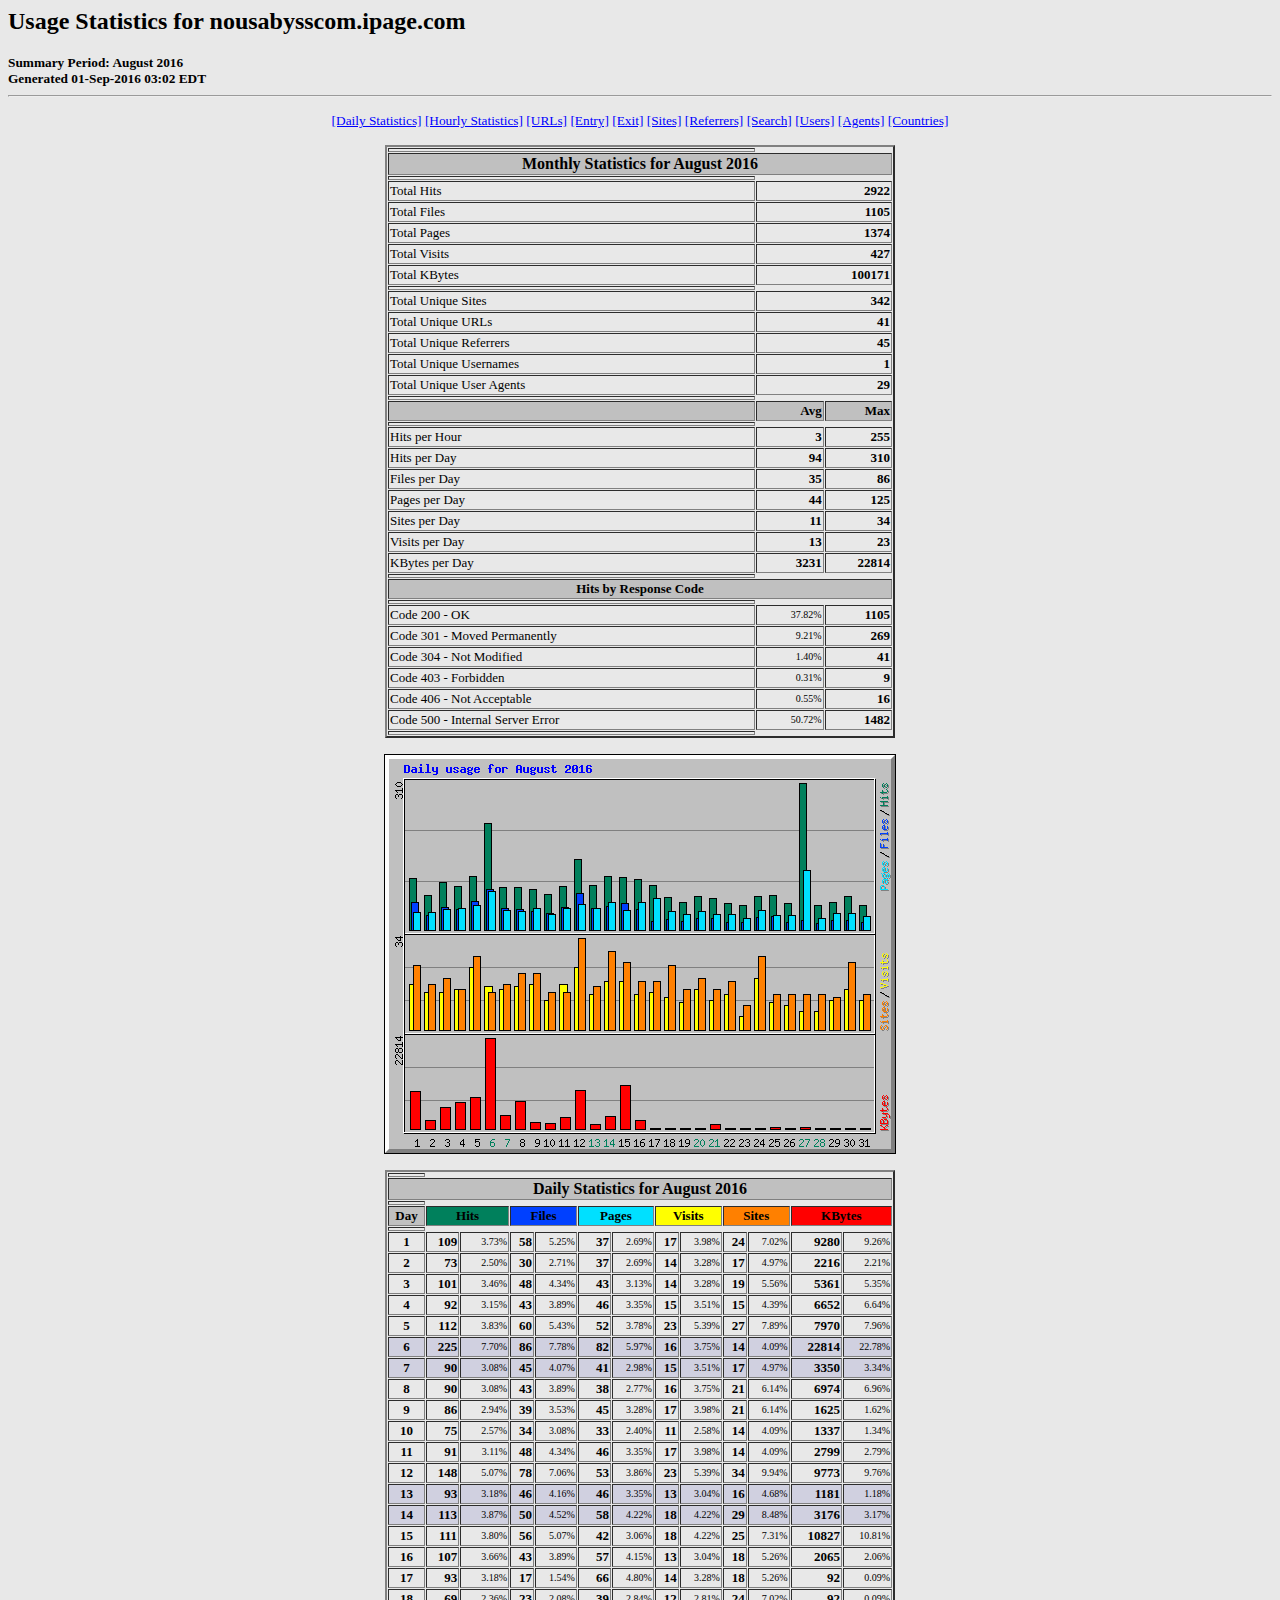
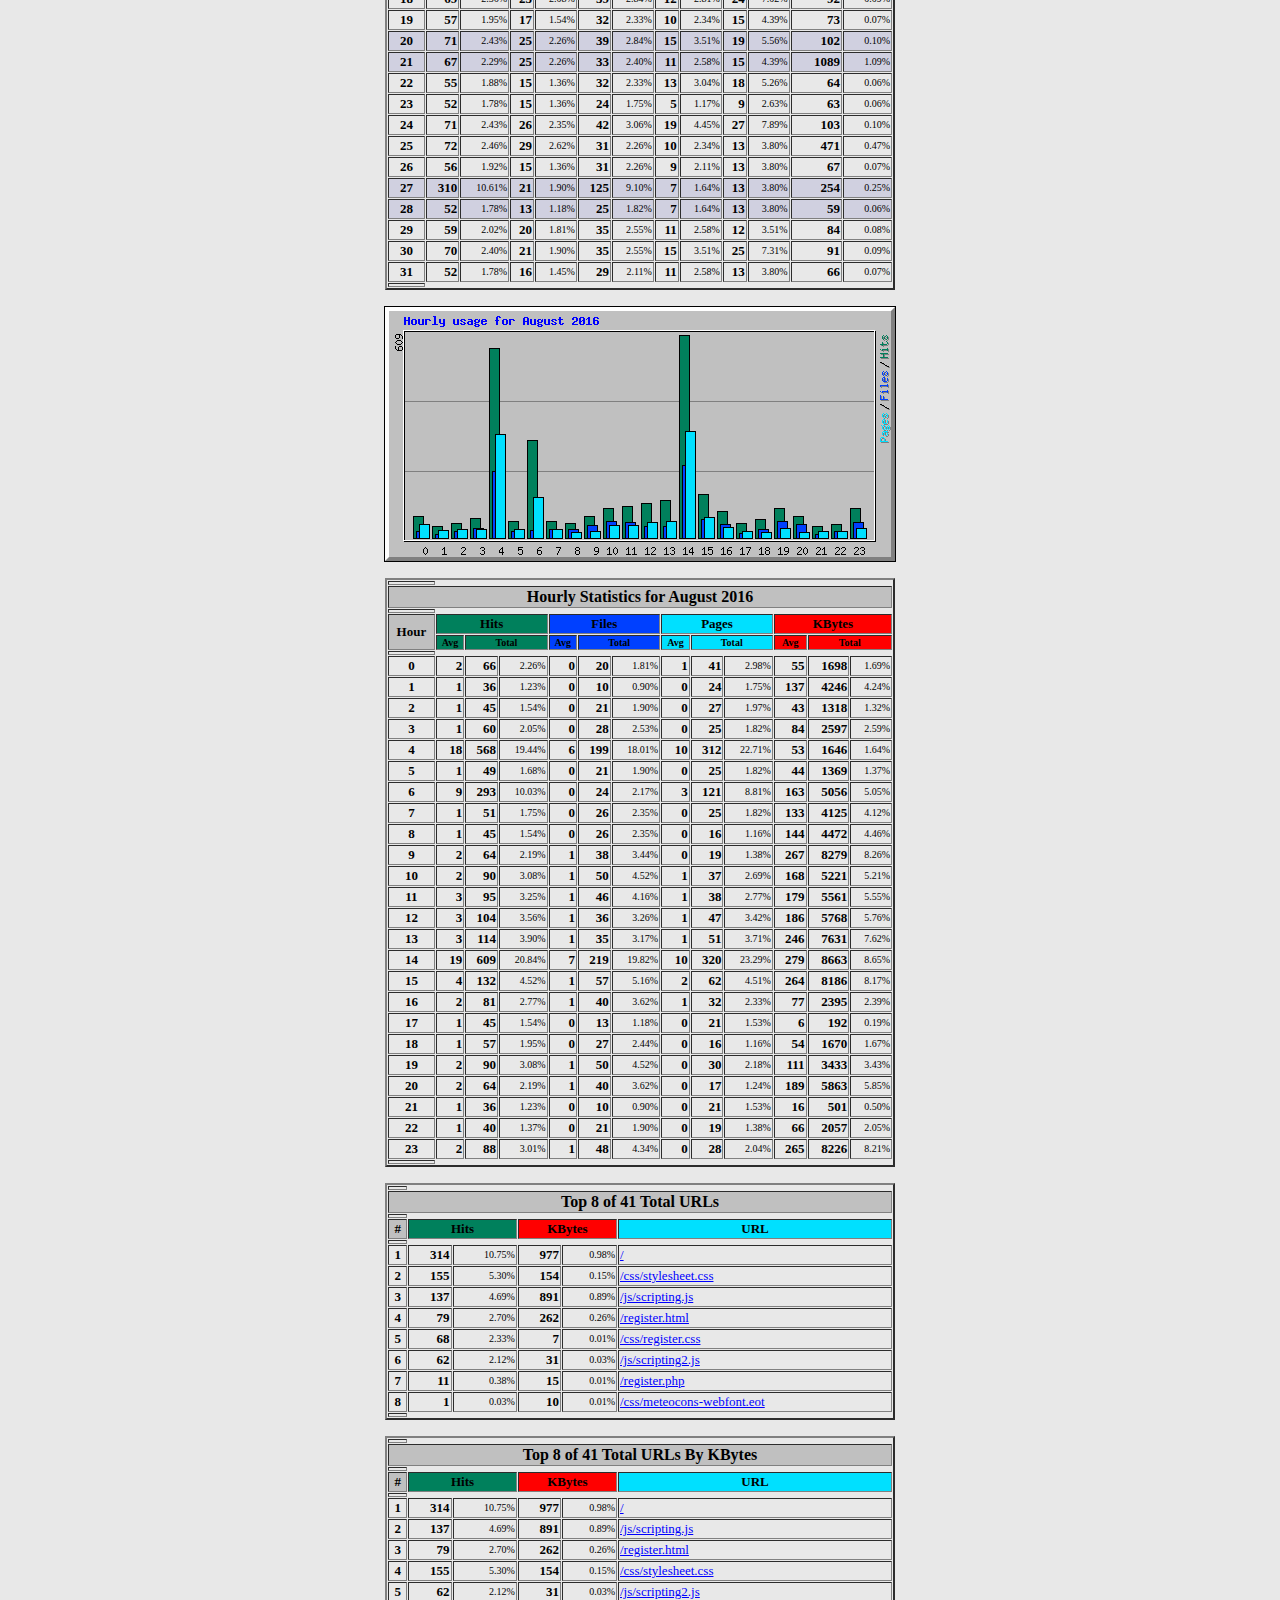
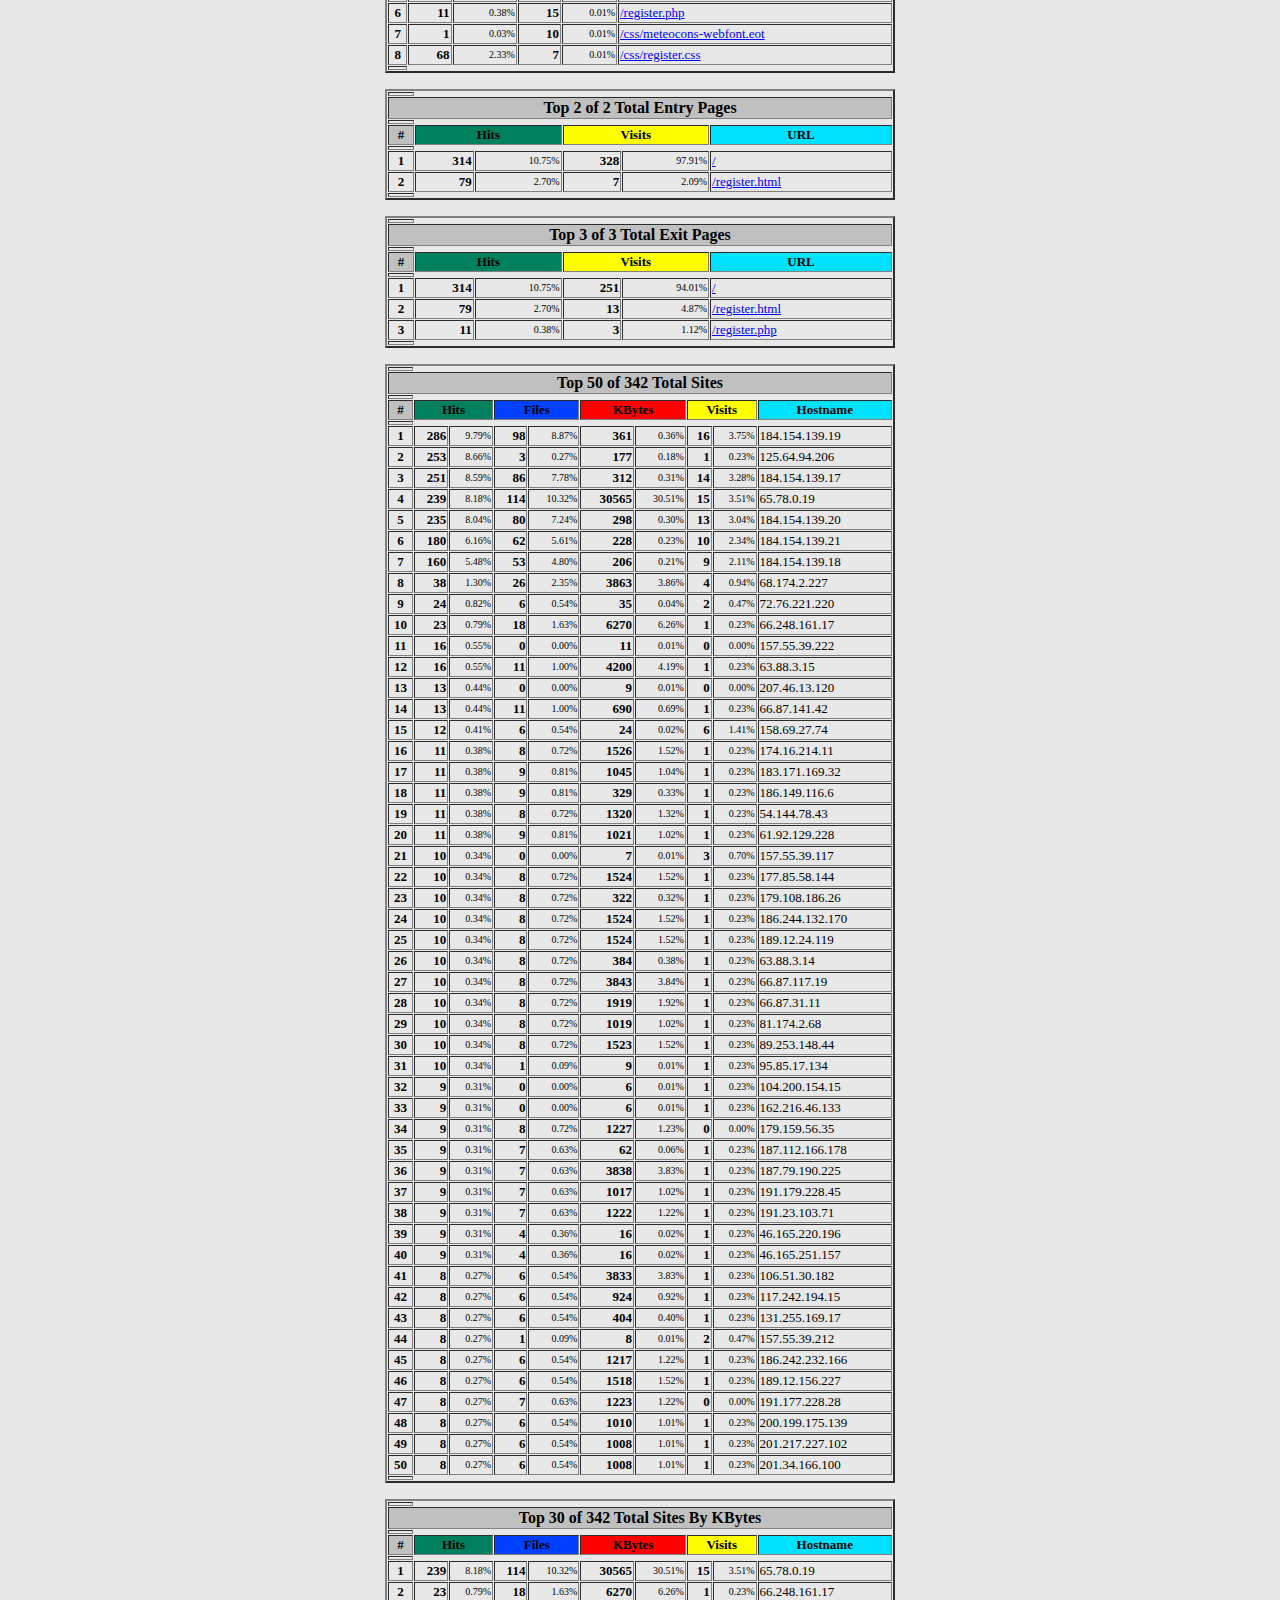
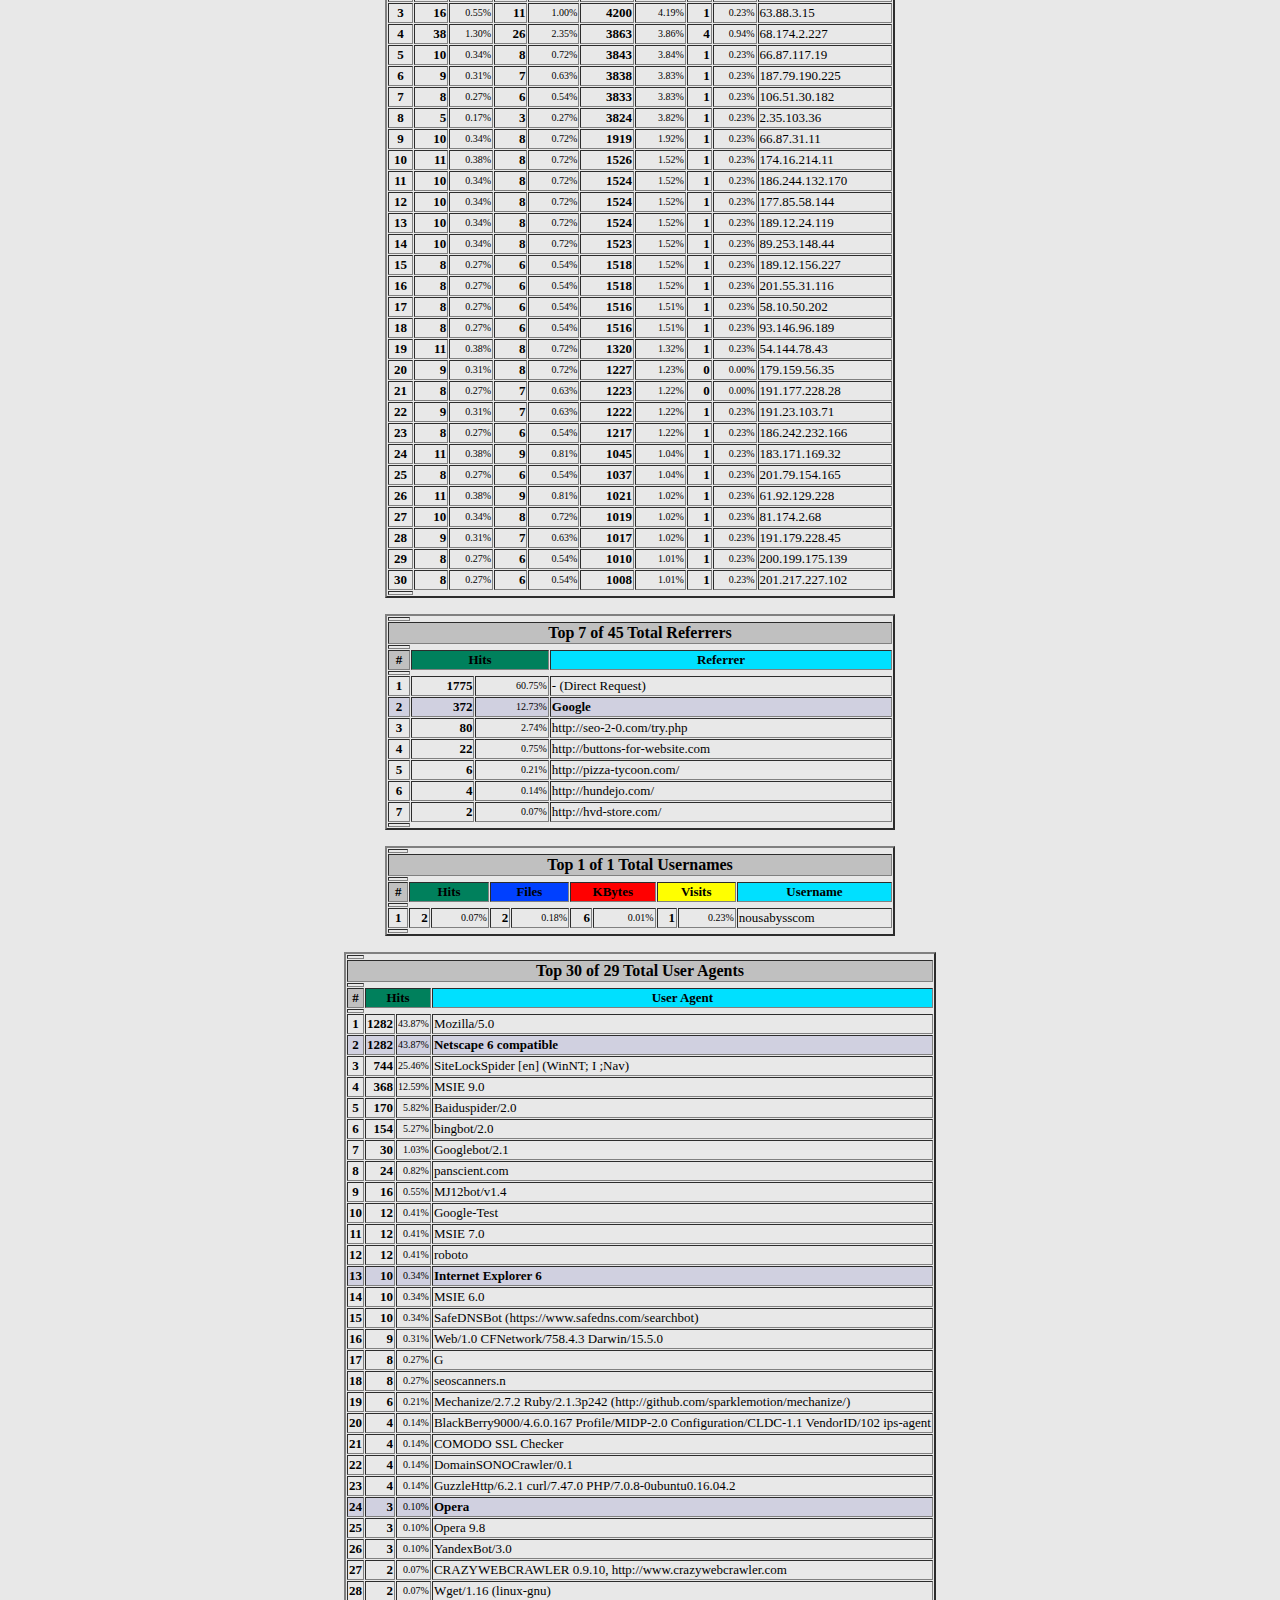
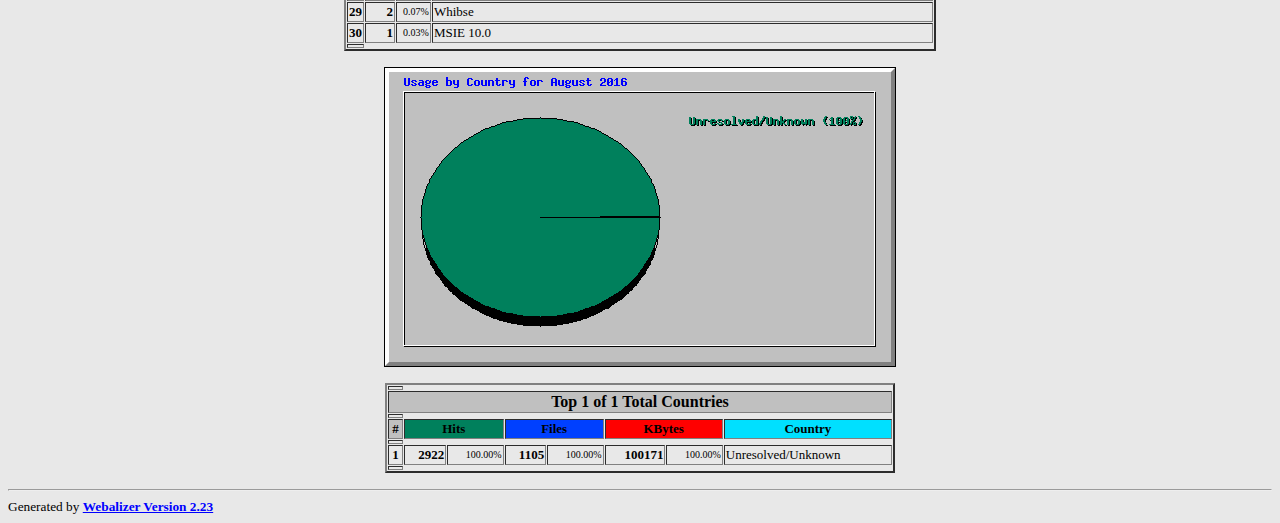
<file: stats/usage_201608.html>
<!DOCTYPE HTML PUBLIC "-//W3C//DTD HTML 4.0 Transitional//EN">

<!-- Generated by The Webalizer  Ver. 2.23-08 -->
<!--                                          -->
<!-- Copyright 1997-2013  Bradford L. Barrett -->
<!--                                          -->
<!-- Distributed under the GNU GPL  Version 2 -->
<!--        Full text may be found at:        -->
<!--         http://www.webalizer.org         -->
<!--                                          -->
<!--  Give the power back to the programmers  -->
<!--   Support the Free Software Foundation   -->
<!--           (http://www.fsf.org)           -->
<!--                                          -->
<!-- *** Generated: 01-Sep-2016 03:02 EDT *** -->

<HTML lang="en">
<HEAD>
 <TITLE>Usage Statistics for nousabysscom.ipage.com - August 2016</TITLE>
</HEAD>

<BODY BGCOLOR="#E8E8E8" TEXT="#000000" LINK="#0000FF" VLINK="#FF0000">
<H2>Usage Statistics for nousabysscom.ipage.com</H2>
<SMALL><STRONG>
Summary Period: August 2016<BR>
Generated 01-Sep-2016 03:02 EDT<BR>
</STRONG></SMALL>
<CENTER>
<HR>
<P>
<SMALL>
<A HREF="#DAYSTATS">[Daily Statistics]</A>
<A HREF="#HOURSTATS">[Hourly Statistics]</A>
<A HREF="#TOPURLS">[URLs]</A>
<A HREF="#TOPENTRY">[Entry]</A>
<A HREF="#TOPEXIT">[Exit]</A>
<A HREF="#TOPSITES">[Sites]</A>
<A HREF="#TOPREFS">[Referrers]</A>
<A HREF="#TOPSEARCH">[Search]</A>
<A HREF="#TOPUSERS">[Users]</A>
<A HREF="#TOPAGENTS">[Agents]</A>
<A HREF="#TOPCTRYS">[Countries]</A>
</SMALL>
<P>
<TABLE WIDTH=510 BORDER=2 CELLSPACING=1 CELLPADDING=1>
<TR><TH HEIGHT=4></TH></TR>
<TR><TH COLSPAN=3 ALIGN=center BGCOLOR="#C0C0C0">Monthly Statistics for August 2016</TH></TR>
<TR><TH HEIGHT=4></TH></TR>
<TR><TD WIDTH=380><FONT SIZE="-1">Total Hits</FONT></TD>
<TD ALIGN=right COLSPAN=2><FONT SIZE="-1"><B>2922</B></FONT></TD></TR>
<TR><TD WIDTH=380><FONT SIZE="-1">Total Files</FONT></TD>
<TD ALIGN=right COLSPAN=2><FONT SIZE="-1"><B>1105</B></FONT></TD></TR>
<TR><TD WIDTH=380><FONT SIZE="-1">Total Pages</FONT></TD>
<TD ALIGN=right COLSPAN=2><FONT SIZE="-1"><B>1374</B></FONT></TD></TR>
<TR><TD WIDTH=380><FONT SIZE="-1">Total Visits</FONT></TD>
<TD ALIGN=right COLSPAN=2><FONT SIZE="-1"><B>427</B></FONT></TD></TR>
<TR><TD WIDTH=380><FONT SIZE="-1">Total KBytes</FONT></TD>
<TD ALIGN=right COLSPAN=2><FONT SIZE="-1"><B>100171</B></FONT></TD></TR>
<TR><TH HEIGHT=4></TH></TR>
<TR><TD WIDTH=380><FONT SIZE="-1">Total Unique Sites</FONT></TD>
<TD ALIGN=right COLSPAN=2><FONT SIZE="-1"><B>342</B></FONT></TD></TR>
<TR><TD WIDTH=380><FONT SIZE="-1">Total Unique URLs</FONT></TD>
<TD ALIGN=right COLSPAN=2><FONT SIZE="-1"><B>41</B></FONT></TD></TR>
<TR><TD WIDTH=380><FONT SIZE="-1">Total Unique Referrers</FONT></TD>
<TD ALIGN=right COLSPAN=2><FONT SIZE="-1"><B>45</B></FONT></TD></TR>
<TR><TD WIDTH=380><FONT SIZE="-1">Total Unique Usernames</FONT></TD>
<TD ALIGN=right COLSPAN=2><FONT SIZE="-1"><B>1</B></FONT></TD></TR>
<TR><TD WIDTH=380><FONT SIZE="-1">Total Unique User Agents</FONT></TD>
<TD ALIGN=right COLSPAN=2><FONT SIZE="-1"><B>29</B></FONT></TD></TR>
<TR><TH HEIGHT=4></TH></TR>
<TR><TH WIDTH=380 BGCOLOR="#C0C0C0"><FONT SIZE=-1 COLOR="#C0C0C0">.</FONT></TH>
<TH WIDTH=65 BGCOLOR="#C0C0C0" ALIGN=right><FONT SIZE=-1>Avg </FONT></TH>
<TH WIDTH=65 BGCOLOR="#C0C0C0" ALIGN=right><FONT SIZE=-1>Max </FONT></TH></TR>
<TR><TH HEIGHT=4></TH></TR>
<TR><TD><FONT SIZE="-1">Hits per Hour</FONT></TD>
<TD ALIGN=right WIDTH=65><FONT SIZE="-1"><B>3</B></FONT></TD>
<TD WIDTH=65 ALIGN=right><FONT SIZE=-1><B>255</B></FONT></TD></TR>
<TR><TD><FONT SIZE="-1">Hits per Day</FONT></TD>
<TD ALIGN=right WIDTH=65><FONT SIZE="-1"><B>94</B></FONT></TD>
<TD WIDTH=65 ALIGN=right><FONT SIZE=-1><B>310</B></FONT></TD></TR>
<TR><TD><FONT SIZE="-1">Files per Day</FONT></TD>
<TD ALIGN=right WIDTH=65><FONT SIZE="-1"><B>35</B></FONT></TD>
<TD WIDTH=65 ALIGN=right><FONT SIZE=-1><B>86</B></FONT></TD></TR>
<TR><TD><FONT SIZE="-1">Pages per Day</FONT></TD>
<TD ALIGN=right WIDTH=65><FONT SIZE="-1"><B>44</B></FONT></TD>
<TD WIDTH=65 ALIGN=right><FONT SIZE=-1><B>125</B></FONT></TD></TR>
<TR><TD><FONT SIZE="-1">Sites per Day</FONT></TD>
<TD ALIGN=right WIDTH=65><FONT SIZE="-1"><B>11</B></FONT></TD>
<TD WIDTH=65 ALIGN=right><FONT SIZE=-1><B>34</B></FONT></TD></TR>
<TR><TD><FONT SIZE="-1">Visits per Day</FONT></TD>
<TD ALIGN=right WIDTH=65><FONT SIZE="-1"><B>13</B></FONT></TD>
<TD WIDTH=65 ALIGN=right><FONT SIZE=-1><B>23</B></FONT></TD></TR>
<TR><TD><FONT SIZE="-1">KBytes per Day</FONT></TD>
<TD ALIGN=right WIDTH=65><FONT SIZE="-1"><B>3231</B></FONT></TD>
<TD WIDTH=65 ALIGN=right><FONT SIZE=-1><B>22814</B></FONT></TD></TR>
<TR><TH HEIGHT=4></TH></TR>
<TR><TH COLSPAN=3 ALIGN=center BGCOLOR="#C0C0C0">
<FONT SIZE="-1">Hits by Response Code</FONT></TH></TR>
<TR><TH HEIGHT=4></TH></TR>
<TR><TD><FONT SIZE="-1">Code 200 - OK</FONT></TD>
<TD ALIGN=right><FONT SIZE="-2">37.82%</FONT></TD>
<TD ALIGN=right><FONT SIZE="-1"><B>1105</B></FONT></TD></TR>
<TR><TD><FONT SIZE="-1">Code 301 - Moved Permanently</FONT></TD>
<TD ALIGN=right><FONT SIZE="-2">9.21%</FONT></TD>
<TD ALIGN=right><FONT SIZE="-1"><B>269</B></FONT></TD></TR>
<TR><TD><FONT SIZE="-1">Code 304 - Not Modified</FONT></TD>
<TD ALIGN=right><FONT SIZE="-2">1.40%</FONT></TD>
<TD ALIGN=right><FONT SIZE="-1"><B>41</B></FONT></TD></TR>
<TR><TD><FONT SIZE="-1">Code 403 - Forbidden</FONT></TD>
<TD ALIGN=right><FONT SIZE="-2">0.31%</FONT></TD>
<TD ALIGN=right><FONT SIZE="-1"><B>9</B></FONT></TD></TR>
<TR><TD><FONT SIZE="-1">Code 406 - Not Acceptable</FONT></TD>
<TD ALIGN=right><FONT SIZE="-2">0.55%</FONT></TD>
<TD ALIGN=right><FONT SIZE="-1"><B>16</B></FONT></TD></TR>
<TR><TD><FONT SIZE="-1">Code 500 - Internal Server Error</FONT></TD>
<TD ALIGN=right><FONT SIZE="-2">50.72%</FONT></TD>
<TD ALIGN=right><FONT SIZE="-1"><B>1482</B></FONT></TD></TR>
<TR><TH HEIGHT=4></TH></TR>
</TABLE>
<P>
<A NAME="DAYSTATS"></A>
<IMG SRC="daily_usage_201608.png" ALT="Daily usage for August 2016" HEIGHT=400 WIDTH=512><P>
<TABLE WIDTH=510 BORDER=2 CELLSPACING=1 CELLPADDING=1>
<TR><TH HEIGHT=4></TH></TR>
<TR><TH BGCOLOR="#C0C0C0" COLSPAN=13 ALIGN=center>Daily Statistics for August 2016</TH></TR>
<TR><TH HEIGHT=4></TH></TR>
<TR><TH ALIGN=center BGCOLOR="#C0C0C0"><FONT SIZE="-1">Day</FONT></TH>
<TH ALIGN=center BGCOLOR="#00805c" COLSPAN=2><FONT SIZE="-1">Hits</FONT></TH>
<TH ALIGN=center BGCOLOR="#0040ff" COLSPAN=2><FONT SIZE="-1">Files</FONT></TH>
<TH ALIGN=center BGCOLOR="#00e0ff" COLSPAN=2><FONT SIZE="-1">Pages</FONT></TH>
<TH ALIGN=center BGCOLOR="#ffff00" COLSPAN=2><FONT SIZE="-1">Visits</FONT></TH>
<TH ALIGN=center BGCOLOR="#ff8000" COLSPAN=2><FONT SIZE="-1">Sites</FONT></TH>
<TH ALIGN=center BGCOLOR="#ff0000" COLSPAN=2><FONT SIZE="-1">KBytes</FONT></TH></TR>
<TR><TH HEIGHT=4></TH></TR>
<TR><TD ALIGN=center><FONT SIZE="-1"><B>1</B></FONT></TD>
<TD ALIGN=right><FONT SIZE="-1"><B>109</B></FONT></TD>
<TD ALIGN=right><FONT SIZE="-2">3.73%</FONT></TD>
<TD ALIGN=right><FONT SIZE="-1"><B>58</B></FONT></TD>
<TD ALIGN=right><FONT SIZE="-2">5.25%</FONT></TD>
<TD ALIGN=right><FONT SIZE="-1"><B>37</B></FONT></TD>
<TD ALIGN=right><FONT SIZE="-2">2.69%</FONT></TD>
<TD ALIGN=right><FONT SIZE="-1"><B>17</B></FONT></TD>
<TD ALIGN=right><FONT SIZE="-2">3.98%</FONT></TD>
<TD ALIGN=right><FONT SIZE="-1"><B>24</B></FONT></TD>
<TD ALIGN=right><FONT SIZE="-2">7.02%</FONT></TD>
<TD ALIGN=right><FONT SIZE="-1"><B>9280</B></FONT></TD>
<TD ALIGN=right><FONT SIZE="-2">9.26%</FONT></TD></TR>
<TR><TD ALIGN=center><FONT SIZE="-1"><B>2</B></FONT></TD>
<TD ALIGN=right><FONT SIZE="-1"><B>73</B></FONT></TD>
<TD ALIGN=right><FONT SIZE="-2">2.50%</FONT></TD>
<TD ALIGN=right><FONT SIZE="-1"><B>30</B></FONT></TD>
<TD ALIGN=right><FONT SIZE="-2">2.71%</FONT></TD>
<TD ALIGN=right><FONT SIZE="-1"><B>37</B></FONT></TD>
<TD ALIGN=right><FONT SIZE="-2">2.69%</FONT></TD>
<TD ALIGN=right><FONT SIZE="-1"><B>14</B></FONT></TD>
<TD ALIGN=right><FONT SIZE="-2">3.28%</FONT></TD>
<TD ALIGN=right><FONT SIZE="-1"><B>17</B></FONT></TD>
<TD ALIGN=right><FONT SIZE="-2">4.97%</FONT></TD>
<TD ALIGN=right><FONT SIZE="-1"><B>2216</B></FONT></TD>
<TD ALIGN=right><FONT SIZE="-2">2.21%</FONT></TD></TR>
<TR><TD ALIGN=center><FONT SIZE="-1"><B>3</B></FONT></TD>
<TD ALIGN=right><FONT SIZE="-1"><B>101</B></FONT></TD>
<TD ALIGN=right><FONT SIZE="-2">3.46%</FONT></TD>
<TD ALIGN=right><FONT SIZE="-1"><B>48</B></FONT></TD>
<TD ALIGN=right><FONT SIZE="-2">4.34%</FONT></TD>
<TD ALIGN=right><FONT SIZE="-1"><B>43</B></FONT></TD>
<TD ALIGN=right><FONT SIZE="-2">3.13%</FONT></TD>
<TD ALIGN=right><FONT SIZE="-1"><B>14</B></FONT></TD>
<TD ALIGN=right><FONT SIZE="-2">3.28%</FONT></TD>
<TD ALIGN=right><FONT SIZE="-1"><B>19</B></FONT></TD>
<TD ALIGN=right><FONT SIZE="-2">5.56%</FONT></TD>
<TD ALIGN=right><FONT SIZE="-1"><B>5361</B></FONT></TD>
<TD ALIGN=right><FONT SIZE="-2">5.35%</FONT></TD></TR>
<TR><TD ALIGN=center><FONT SIZE="-1"><B>4</B></FONT></TD>
<TD ALIGN=right><FONT SIZE="-1"><B>92</B></FONT></TD>
<TD ALIGN=right><FONT SIZE="-2">3.15%</FONT></TD>
<TD ALIGN=right><FONT SIZE="-1"><B>43</B></FONT></TD>
<TD ALIGN=right><FONT SIZE="-2">3.89%</FONT></TD>
<TD ALIGN=right><FONT SIZE="-1"><B>46</B></FONT></TD>
<TD ALIGN=right><FONT SIZE="-2">3.35%</FONT></TD>
<TD ALIGN=right><FONT SIZE="-1"><B>15</B></FONT></TD>
<TD ALIGN=right><FONT SIZE="-2">3.51%</FONT></TD>
<TD ALIGN=right><FONT SIZE="-1"><B>15</B></FONT></TD>
<TD ALIGN=right><FONT SIZE="-2">4.39%</FONT></TD>
<TD ALIGN=right><FONT SIZE="-1"><B>6652</B></FONT></TD>
<TD ALIGN=right><FONT SIZE="-2">6.64%</FONT></TD></TR>
<TR><TD ALIGN=center><FONT SIZE="-1"><B>5</B></FONT></TD>
<TD ALIGN=right><FONT SIZE="-1"><B>112</B></FONT></TD>
<TD ALIGN=right><FONT SIZE="-2">3.83%</FONT></TD>
<TD ALIGN=right><FONT SIZE="-1"><B>60</B></FONT></TD>
<TD ALIGN=right><FONT SIZE="-2">5.43%</FONT></TD>
<TD ALIGN=right><FONT SIZE="-1"><B>52</B></FONT></TD>
<TD ALIGN=right><FONT SIZE="-2">3.78%</FONT></TD>
<TD ALIGN=right><FONT SIZE="-1"><B>23</B></FONT></TD>
<TD ALIGN=right><FONT SIZE="-2">5.39%</FONT></TD>
<TD ALIGN=right><FONT SIZE="-1"><B>27</B></FONT></TD>
<TD ALIGN=right><FONT SIZE="-2">7.89%</FONT></TD>
<TD ALIGN=right><FONT SIZE="-1"><B>7970</B></FONT></TD>
<TD ALIGN=right><FONT SIZE="-2">7.96%</FONT></TD></TR>
<TR BGCOLOR="#D0D0E0"><TD ALIGN=center><FONT SIZE="-1"><B>6</B></FONT></TD>
<TD ALIGN=right><FONT SIZE="-1"><B>225</B></FONT></TD>
<TD ALIGN=right><FONT SIZE="-2">7.70%</FONT></TD>
<TD ALIGN=right><FONT SIZE="-1"><B>86</B></FONT></TD>
<TD ALIGN=right><FONT SIZE="-2">7.78%</FONT></TD>
<TD ALIGN=right><FONT SIZE="-1"><B>82</B></FONT></TD>
<TD ALIGN=right><FONT SIZE="-2">5.97%</FONT></TD>
<TD ALIGN=right><FONT SIZE="-1"><B>16</B></FONT></TD>
<TD ALIGN=right><FONT SIZE="-2">3.75%</FONT></TD>
<TD ALIGN=right><FONT SIZE="-1"><B>14</B></FONT></TD>
<TD ALIGN=right><FONT SIZE="-2">4.09%</FONT></TD>
<TD ALIGN=right><FONT SIZE="-1"><B>22814</B></FONT></TD>
<TD ALIGN=right><FONT SIZE="-2">22.78%</FONT></TD></TR>
<TR BGCOLOR="#D0D0E0"><TD ALIGN=center><FONT SIZE="-1"><B>7</B></FONT></TD>
<TD ALIGN=right><FONT SIZE="-1"><B>90</B></FONT></TD>
<TD ALIGN=right><FONT SIZE="-2">3.08%</FONT></TD>
<TD ALIGN=right><FONT SIZE="-1"><B>45</B></FONT></TD>
<TD ALIGN=right><FONT SIZE="-2">4.07%</FONT></TD>
<TD ALIGN=right><FONT SIZE="-1"><B>41</B></FONT></TD>
<TD ALIGN=right><FONT SIZE="-2">2.98%</FONT></TD>
<TD ALIGN=right><FONT SIZE="-1"><B>15</B></FONT></TD>
<TD ALIGN=right><FONT SIZE="-2">3.51%</FONT></TD>
<TD ALIGN=right><FONT SIZE="-1"><B>17</B></FONT></TD>
<TD ALIGN=right><FONT SIZE="-2">4.97%</FONT></TD>
<TD ALIGN=right><FONT SIZE="-1"><B>3350</B></FONT></TD>
<TD ALIGN=right><FONT SIZE="-2">3.34%</FONT></TD></TR>
<TR><TD ALIGN=center><FONT SIZE="-1"><B>8</B></FONT></TD>
<TD ALIGN=right><FONT SIZE="-1"><B>90</B></FONT></TD>
<TD ALIGN=right><FONT SIZE="-2">3.08%</FONT></TD>
<TD ALIGN=right><FONT SIZE="-1"><B>43</B></FONT></TD>
<TD ALIGN=right><FONT SIZE="-2">3.89%</FONT></TD>
<TD ALIGN=right><FONT SIZE="-1"><B>38</B></FONT></TD>
<TD ALIGN=right><FONT SIZE="-2">2.77%</FONT></TD>
<TD ALIGN=right><FONT SIZE="-1"><B>16</B></FONT></TD>
<TD ALIGN=right><FONT SIZE="-2">3.75%</FONT></TD>
<TD ALIGN=right><FONT SIZE="-1"><B>21</B></FONT></TD>
<TD ALIGN=right><FONT SIZE="-2">6.14%</FONT></TD>
<TD ALIGN=right><FONT SIZE="-1"><B>6974</B></FONT></TD>
<TD ALIGN=right><FONT SIZE="-2">6.96%</FONT></TD></TR>
<TR><TD ALIGN=center><FONT SIZE="-1"><B>9</B></FONT></TD>
<TD ALIGN=right><FONT SIZE="-1"><B>86</B></FONT></TD>
<TD ALIGN=right><FONT SIZE="-2">2.94%</FONT></TD>
<TD ALIGN=right><FONT SIZE="-1"><B>39</B></FONT></TD>
<TD ALIGN=right><FONT SIZE="-2">3.53%</FONT></TD>
<TD ALIGN=right><FONT SIZE="-1"><B>45</B></FONT></TD>
<TD ALIGN=right><FONT SIZE="-2">3.28%</FONT></TD>
<TD ALIGN=right><FONT SIZE="-1"><B>17</B></FONT></TD>
<TD ALIGN=right><FONT SIZE="-2">3.98%</FONT></TD>
<TD ALIGN=right><FONT SIZE="-1"><B>21</B></FONT></TD>
<TD ALIGN=right><FONT SIZE="-2">6.14%</FONT></TD>
<TD ALIGN=right><FONT SIZE="-1"><B>1625</B></FONT></TD>
<TD ALIGN=right><FONT SIZE="-2">1.62%</FONT></TD></TR>
<TR><TD ALIGN=center><FONT SIZE="-1"><B>10</B></FONT></TD>
<TD ALIGN=right><FONT SIZE="-1"><B>75</B></FONT></TD>
<TD ALIGN=right><FONT SIZE="-2">2.57%</FONT></TD>
<TD ALIGN=right><FONT SIZE="-1"><B>34</B></FONT></TD>
<TD ALIGN=right><FONT SIZE="-2">3.08%</FONT></TD>
<TD ALIGN=right><FONT SIZE="-1"><B>33</B></FONT></TD>
<TD ALIGN=right><FONT SIZE="-2">2.40%</FONT></TD>
<TD ALIGN=right><FONT SIZE="-1"><B>11</B></FONT></TD>
<TD ALIGN=right><FONT SIZE="-2">2.58%</FONT></TD>
<TD ALIGN=right><FONT SIZE="-1"><B>14</B></FONT></TD>
<TD ALIGN=right><FONT SIZE="-2">4.09%</FONT></TD>
<TD ALIGN=right><FONT SIZE="-1"><B>1337</B></FONT></TD>
<TD ALIGN=right><FONT SIZE="-2">1.34%</FONT></TD></TR>
<TR><TD ALIGN=center><FONT SIZE="-1"><B>11</B></FONT></TD>
<TD ALIGN=right><FONT SIZE="-1"><B>91</B></FONT></TD>
<TD ALIGN=right><FONT SIZE="-2">3.11%</FONT></TD>
<TD ALIGN=right><FONT SIZE="-1"><B>48</B></FONT></TD>
<TD ALIGN=right><FONT SIZE="-2">4.34%</FONT></TD>
<TD ALIGN=right><FONT SIZE="-1"><B>46</B></FONT></TD>
<TD ALIGN=right><FONT SIZE="-2">3.35%</FONT></TD>
<TD ALIGN=right><FONT SIZE="-1"><B>17</B></FONT></TD>
<TD ALIGN=right><FONT SIZE="-2">3.98%</FONT></TD>
<TD ALIGN=right><FONT SIZE="-1"><B>14</B></FONT></TD>
<TD ALIGN=right><FONT SIZE="-2">4.09%</FONT></TD>
<TD ALIGN=right><FONT SIZE="-1"><B>2799</B></FONT></TD>
<TD ALIGN=right><FONT SIZE="-2">2.79%</FONT></TD></TR>
<TR><TD ALIGN=center><FONT SIZE="-1"><B>12</B></FONT></TD>
<TD ALIGN=right><FONT SIZE="-1"><B>148</B></FONT></TD>
<TD ALIGN=right><FONT SIZE="-2">5.07%</FONT></TD>
<TD ALIGN=right><FONT SIZE="-1"><B>78</B></FONT></TD>
<TD ALIGN=right><FONT SIZE="-2">7.06%</FONT></TD>
<TD ALIGN=right><FONT SIZE="-1"><B>53</B></FONT></TD>
<TD ALIGN=right><FONT SIZE="-2">3.86%</FONT></TD>
<TD ALIGN=right><FONT SIZE="-1"><B>23</B></FONT></TD>
<TD ALIGN=right><FONT SIZE="-2">5.39%</FONT></TD>
<TD ALIGN=right><FONT SIZE="-1"><B>34</B></FONT></TD>
<TD ALIGN=right><FONT SIZE="-2">9.94%</FONT></TD>
<TD ALIGN=right><FONT SIZE="-1"><B>9773</B></FONT></TD>
<TD ALIGN=right><FONT SIZE="-2">9.76%</FONT></TD></TR>
<TR BGCOLOR="#D0D0E0"><TD ALIGN=center><FONT SIZE="-1"><B>13</B></FONT></TD>
<TD ALIGN=right><FONT SIZE="-1"><B>93</B></FONT></TD>
<TD ALIGN=right><FONT SIZE="-2">3.18%</FONT></TD>
<TD ALIGN=right><FONT SIZE="-1"><B>46</B></FONT></TD>
<TD ALIGN=right><FONT SIZE="-2">4.16%</FONT></TD>
<TD ALIGN=right><FONT SIZE="-1"><B>46</B></FONT></TD>
<TD ALIGN=right><FONT SIZE="-2">3.35%</FONT></TD>
<TD ALIGN=right><FONT SIZE="-1"><B>13</B></FONT></TD>
<TD ALIGN=right><FONT SIZE="-2">3.04%</FONT></TD>
<TD ALIGN=right><FONT SIZE="-1"><B>16</B></FONT></TD>
<TD ALIGN=right><FONT SIZE="-2">4.68%</FONT></TD>
<TD ALIGN=right><FONT SIZE="-1"><B>1181</B></FONT></TD>
<TD ALIGN=right><FONT SIZE="-2">1.18%</FONT></TD></TR>
<TR BGCOLOR="#D0D0E0"><TD ALIGN=center><FONT SIZE="-1"><B>14</B></FONT></TD>
<TD ALIGN=right><FONT SIZE="-1"><B>113</B></FONT></TD>
<TD ALIGN=right><FONT SIZE="-2">3.87%</FONT></TD>
<TD ALIGN=right><FONT SIZE="-1"><B>50</B></FONT></TD>
<TD ALIGN=right><FONT SIZE="-2">4.52%</FONT></TD>
<TD ALIGN=right><FONT SIZE="-1"><B>58</B></FONT></TD>
<TD ALIGN=right><FONT SIZE="-2">4.22%</FONT></TD>
<TD ALIGN=right><FONT SIZE="-1"><B>18</B></FONT></TD>
<TD ALIGN=right><FONT SIZE="-2">4.22%</FONT></TD>
<TD ALIGN=right><FONT SIZE="-1"><B>29</B></FONT></TD>
<TD ALIGN=right><FONT SIZE="-2">8.48%</FONT></TD>
<TD ALIGN=right><FONT SIZE="-1"><B>3176</B></FONT></TD>
<TD ALIGN=right><FONT SIZE="-2">3.17%</FONT></TD></TR>
<TR><TD ALIGN=center><FONT SIZE="-1"><B>15</B></FONT></TD>
<TD ALIGN=right><FONT SIZE="-1"><B>111</B></FONT></TD>
<TD ALIGN=right><FONT SIZE="-2">3.80%</FONT></TD>
<TD ALIGN=right><FONT SIZE="-1"><B>56</B></FONT></TD>
<TD ALIGN=right><FONT SIZE="-2">5.07%</FONT></TD>
<TD ALIGN=right><FONT SIZE="-1"><B>42</B></FONT></TD>
<TD ALIGN=right><FONT SIZE="-2">3.06%</FONT></TD>
<TD ALIGN=right><FONT SIZE="-1"><B>18</B></FONT></TD>
<TD ALIGN=right><FONT SIZE="-2">4.22%</FONT></TD>
<TD ALIGN=right><FONT SIZE="-1"><B>25</B></FONT></TD>
<TD ALIGN=right><FONT SIZE="-2">7.31%</FONT></TD>
<TD ALIGN=right><FONT SIZE="-1"><B>10827</B></FONT></TD>
<TD ALIGN=right><FONT SIZE="-2">10.81%</FONT></TD></TR>
<TR><TD ALIGN=center><FONT SIZE="-1"><B>16</B></FONT></TD>
<TD ALIGN=right><FONT SIZE="-1"><B>107</B></FONT></TD>
<TD ALIGN=right><FONT SIZE="-2">3.66%</FONT></TD>
<TD ALIGN=right><FONT SIZE="-1"><B>43</B></FONT></TD>
<TD ALIGN=right><FONT SIZE="-2">3.89%</FONT></TD>
<TD ALIGN=right><FONT SIZE="-1"><B>57</B></FONT></TD>
<TD ALIGN=right><FONT SIZE="-2">4.15%</FONT></TD>
<TD ALIGN=right><FONT SIZE="-1"><B>13</B></FONT></TD>
<TD ALIGN=right><FONT SIZE="-2">3.04%</FONT></TD>
<TD ALIGN=right><FONT SIZE="-1"><B>18</B></FONT></TD>
<TD ALIGN=right><FONT SIZE="-2">5.26%</FONT></TD>
<TD ALIGN=right><FONT SIZE="-1"><B>2065</B></FONT></TD>
<TD ALIGN=right><FONT SIZE="-2">2.06%</FONT></TD></TR>
<TR><TD ALIGN=center><FONT SIZE="-1"><B>17</B></FONT></TD>
<TD ALIGN=right><FONT SIZE="-1"><B>93</B></FONT></TD>
<TD ALIGN=right><FONT SIZE="-2">3.18%</FONT></TD>
<TD ALIGN=right><FONT SIZE="-1"><B>17</B></FONT></TD>
<TD ALIGN=right><FONT SIZE="-2">1.54%</FONT></TD>
<TD ALIGN=right><FONT SIZE="-1"><B>66</B></FONT></TD>
<TD ALIGN=right><FONT SIZE="-2">4.80%</FONT></TD>
<TD ALIGN=right><FONT SIZE="-1"><B>14</B></FONT></TD>
<TD ALIGN=right><FONT SIZE="-2">3.28%</FONT></TD>
<TD ALIGN=right><FONT SIZE="-1"><B>18</B></FONT></TD>
<TD ALIGN=right><FONT SIZE="-2">5.26%</FONT></TD>
<TD ALIGN=right><FONT SIZE="-1"><B>92</B></FONT></TD>
<TD ALIGN=right><FONT SIZE="-2">0.09%</FONT></TD></TR>
<TR><TD ALIGN=center><FONT SIZE="-1"><B>18</B></FONT></TD>
<TD ALIGN=right><FONT SIZE="-1"><B>69</B></FONT></TD>
<TD ALIGN=right><FONT SIZE="-2">2.36%</FONT></TD>
<TD ALIGN=right><FONT SIZE="-1"><B>23</B></FONT></TD>
<TD ALIGN=right><FONT SIZE="-2">2.08%</FONT></TD>
<TD ALIGN=right><FONT SIZE="-1"><B>39</B></FONT></TD>
<TD ALIGN=right><FONT SIZE="-2">2.84%</FONT></TD>
<TD ALIGN=right><FONT SIZE="-1"><B>12</B></FONT></TD>
<TD ALIGN=right><FONT SIZE="-2">2.81%</FONT></TD>
<TD ALIGN=right><FONT SIZE="-1"><B>24</B></FONT></TD>
<TD ALIGN=right><FONT SIZE="-2">7.02%</FONT></TD>
<TD ALIGN=right><FONT SIZE="-1"><B>92</B></FONT></TD>
<TD ALIGN=right><FONT SIZE="-2">0.09%</FONT></TD></TR>
<TR><TD ALIGN=center><FONT SIZE="-1"><B>19</B></FONT></TD>
<TD ALIGN=right><FONT SIZE="-1"><B>57</B></FONT></TD>
<TD ALIGN=right><FONT SIZE="-2">1.95%</FONT></TD>
<TD ALIGN=right><FONT SIZE="-1"><B>17</B></FONT></TD>
<TD ALIGN=right><FONT SIZE="-2">1.54%</FONT></TD>
<TD ALIGN=right><FONT SIZE="-1"><B>32</B></FONT></TD>
<TD ALIGN=right><FONT SIZE="-2">2.33%</FONT></TD>
<TD ALIGN=right><FONT SIZE="-1"><B>10</B></FONT></TD>
<TD ALIGN=right><FONT SIZE="-2">2.34%</FONT></TD>
<TD ALIGN=right><FONT SIZE="-1"><B>15</B></FONT></TD>
<TD ALIGN=right><FONT SIZE="-2">4.39%</FONT></TD>
<TD ALIGN=right><FONT SIZE="-1"><B>73</B></FONT></TD>
<TD ALIGN=right><FONT SIZE="-2">0.07%</FONT></TD></TR>
<TR BGCOLOR="#D0D0E0"><TD ALIGN=center><FONT SIZE="-1"><B>20</B></FONT></TD>
<TD ALIGN=right><FONT SIZE="-1"><B>71</B></FONT></TD>
<TD ALIGN=right><FONT SIZE="-2">2.43%</FONT></TD>
<TD ALIGN=right><FONT SIZE="-1"><B>25</B></FONT></TD>
<TD ALIGN=right><FONT SIZE="-2">2.26%</FONT></TD>
<TD ALIGN=right><FONT SIZE="-1"><B>39</B></FONT></TD>
<TD ALIGN=right><FONT SIZE="-2">2.84%</FONT></TD>
<TD ALIGN=right><FONT SIZE="-1"><B>15</B></FONT></TD>
<TD ALIGN=right><FONT SIZE="-2">3.51%</FONT></TD>
<TD ALIGN=right><FONT SIZE="-1"><B>19</B></FONT></TD>
<TD ALIGN=right><FONT SIZE="-2">5.56%</FONT></TD>
<TD ALIGN=right><FONT SIZE="-1"><B>102</B></FONT></TD>
<TD ALIGN=right><FONT SIZE="-2">0.10%</FONT></TD></TR>
<TR BGCOLOR="#D0D0E0"><TD ALIGN=center><FONT SIZE="-1"><B>21</B></FONT></TD>
<TD ALIGN=right><FONT SIZE="-1"><B>67</B></FONT></TD>
<TD ALIGN=right><FONT SIZE="-2">2.29%</FONT></TD>
<TD ALIGN=right><FONT SIZE="-1"><B>25</B></FONT></TD>
<TD ALIGN=right><FONT SIZE="-2">2.26%</FONT></TD>
<TD ALIGN=right><FONT SIZE="-1"><B>33</B></FONT></TD>
<TD ALIGN=right><FONT SIZE="-2">2.40%</FONT></TD>
<TD ALIGN=right><FONT SIZE="-1"><B>11</B></FONT></TD>
<TD ALIGN=right><FONT SIZE="-2">2.58%</FONT></TD>
<TD ALIGN=right><FONT SIZE="-1"><B>15</B></FONT></TD>
<TD ALIGN=right><FONT SIZE="-2">4.39%</FONT></TD>
<TD ALIGN=right><FONT SIZE="-1"><B>1089</B></FONT></TD>
<TD ALIGN=right><FONT SIZE="-2">1.09%</FONT></TD></TR>
<TR><TD ALIGN=center><FONT SIZE="-1"><B>22</B></FONT></TD>
<TD ALIGN=right><FONT SIZE="-1"><B>55</B></FONT></TD>
<TD ALIGN=right><FONT SIZE="-2">1.88%</FONT></TD>
<TD ALIGN=right><FONT SIZE="-1"><B>15</B></FONT></TD>
<TD ALIGN=right><FONT SIZE="-2">1.36%</FONT></TD>
<TD ALIGN=right><FONT SIZE="-1"><B>32</B></FONT></TD>
<TD ALIGN=right><FONT SIZE="-2">2.33%</FONT></TD>
<TD ALIGN=right><FONT SIZE="-1"><B>13</B></FONT></TD>
<TD ALIGN=right><FONT SIZE="-2">3.04%</FONT></TD>
<TD ALIGN=right><FONT SIZE="-1"><B>18</B></FONT></TD>
<TD ALIGN=right><FONT SIZE="-2">5.26%</FONT></TD>
<TD ALIGN=right><FONT SIZE="-1"><B>64</B></FONT></TD>
<TD ALIGN=right><FONT SIZE="-2">0.06%</FONT></TD></TR>
<TR><TD ALIGN=center><FONT SIZE="-1"><B>23</B></FONT></TD>
<TD ALIGN=right><FONT SIZE="-1"><B>52</B></FONT></TD>
<TD ALIGN=right><FONT SIZE="-2">1.78%</FONT></TD>
<TD ALIGN=right><FONT SIZE="-1"><B>15</B></FONT></TD>
<TD ALIGN=right><FONT SIZE="-2">1.36%</FONT></TD>
<TD ALIGN=right><FONT SIZE="-1"><B>24</B></FONT></TD>
<TD ALIGN=right><FONT SIZE="-2">1.75%</FONT></TD>
<TD ALIGN=right><FONT SIZE="-1"><B>5</B></FONT></TD>
<TD ALIGN=right><FONT SIZE="-2">1.17%</FONT></TD>
<TD ALIGN=right><FONT SIZE="-1"><B>9</B></FONT></TD>
<TD ALIGN=right><FONT SIZE="-2">2.63%</FONT></TD>
<TD ALIGN=right><FONT SIZE="-1"><B>63</B></FONT></TD>
<TD ALIGN=right><FONT SIZE="-2">0.06%</FONT></TD></TR>
<TR><TD ALIGN=center><FONT SIZE="-1"><B>24</B></FONT></TD>
<TD ALIGN=right><FONT SIZE="-1"><B>71</B></FONT></TD>
<TD ALIGN=right><FONT SIZE="-2">2.43%</FONT></TD>
<TD ALIGN=right><FONT SIZE="-1"><B>26</B></FONT></TD>
<TD ALIGN=right><FONT SIZE="-2">2.35%</FONT></TD>
<TD ALIGN=right><FONT SIZE="-1"><B>42</B></FONT></TD>
<TD ALIGN=right><FONT SIZE="-2">3.06%</FONT></TD>
<TD ALIGN=right><FONT SIZE="-1"><B>19</B></FONT></TD>
<TD ALIGN=right><FONT SIZE="-2">4.45%</FONT></TD>
<TD ALIGN=right><FONT SIZE="-1"><B>27</B></FONT></TD>
<TD ALIGN=right><FONT SIZE="-2">7.89%</FONT></TD>
<TD ALIGN=right><FONT SIZE="-1"><B>103</B></FONT></TD>
<TD ALIGN=right><FONT SIZE="-2">0.10%</FONT></TD></TR>
<TR><TD ALIGN=center><FONT SIZE="-1"><B>25</B></FONT></TD>
<TD ALIGN=right><FONT SIZE="-1"><B>72</B></FONT></TD>
<TD ALIGN=right><FONT SIZE="-2">2.46%</FONT></TD>
<TD ALIGN=right><FONT SIZE="-1"><B>29</B></FONT></TD>
<TD ALIGN=right><FONT SIZE="-2">2.62%</FONT></TD>
<TD ALIGN=right><FONT SIZE="-1"><B>31</B></FONT></TD>
<TD ALIGN=right><FONT SIZE="-2">2.26%</FONT></TD>
<TD ALIGN=right><FONT SIZE="-1"><B>10</B></FONT></TD>
<TD ALIGN=right><FONT SIZE="-2">2.34%</FONT></TD>
<TD ALIGN=right><FONT SIZE="-1"><B>13</B></FONT></TD>
<TD ALIGN=right><FONT SIZE="-2">3.80%</FONT></TD>
<TD ALIGN=right><FONT SIZE="-1"><B>471</B></FONT></TD>
<TD ALIGN=right><FONT SIZE="-2">0.47%</FONT></TD></TR>
<TR><TD ALIGN=center><FONT SIZE="-1"><B>26</B></FONT></TD>
<TD ALIGN=right><FONT SIZE="-1"><B>56</B></FONT></TD>
<TD ALIGN=right><FONT SIZE="-2">1.92%</FONT></TD>
<TD ALIGN=right><FONT SIZE="-1"><B>15</B></FONT></TD>
<TD ALIGN=right><FONT SIZE="-2">1.36%</FONT></TD>
<TD ALIGN=right><FONT SIZE="-1"><B>31</B></FONT></TD>
<TD ALIGN=right><FONT SIZE="-2">2.26%</FONT></TD>
<TD ALIGN=right><FONT SIZE="-1"><B>9</B></FONT></TD>
<TD ALIGN=right><FONT SIZE="-2">2.11%</FONT></TD>
<TD ALIGN=right><FONT SIZE="-1"><B>13</B></FONT></TD>
<TD ALIGN=right><FONT SIZE="-2">3.80%</FONT></TD>
<TD ALIGN=right><FONT SIZE="-1"><B>67</B></FONT></TD>
<TD ALIGN=right><FONT SIZE="-2">0.07%</FONT></TD></TR>
<TR BGCOLOR="#D0D0E0"><TD ALIGN=center><FONT SIZE="-1"><B>27</B></FONT></TD>
<TD ALIGN=right><FONT SIZE="-1"><B>310</B></FONT></TD>
<TD ALIGN=right><FONT SIZE="-2">10.61%</FONT></TD>
<TD ALIGN=right><FONT SIZE="-1"><B>21</B></FONT></TD>
<TD ALIGN=right><FONT SIZE="-2">1.90%</FONT></TD>
<TD ALIGN=right><FONT SIZE="-1"><B>125</B></FONT></TD>
<TD ALIGN=right><FONT SIZE="-2">9.10%</FONT></TD>
<TD ALIGN=right><FONT SIZE="-1"><B>7</B></FONT></TD>
<TD ALIGN=right><FONT SIZE="-2">1.64%</FONT></TD>
<TD ALIGN=right><FONT SIZE="-1"><B>13</B></FONT></TD>
<TD ALIGN=right><FONT SIZE="-2">3.80%</FONT></TD>
<TD ALIGN=right><FONT SIZE="-1"><B>254</B></FONT></TD>
<TD ALIGN=right><FONT SIZE="-2">0.25%</FONT></TD></TR>
<TR BGCOLOR="#D0D0E0"><TD ALIGN=center><FONT SIZE="-1"><B>28</B></FONT></TD>
<TD ALIGN=right><FONT SIZE="-1"><B>52</B></FONT></TD>
<TD ALIGN=right><FONT SIZE="-2">1.78%</FONT></TD>
<TD ALIGN=right><FONT SIZE="-1"><B>13</B></FONT></TD>
<TD ALIGN=right><FONT SIZE="-2">1.18%</FONT></TD>
<TD ALIGN=right><FONT SIZE="-1"><B>25</B></FONT></TD>
<TD ALIGN=right><FONT SIZE="-2">1.82%</FONT></TD>
<TD ALIGN=right><FONT SIZE="-1"><B>7</B></FONT></TD>
<TD ALIGN=right><FONT SIZE="-2">1.64%</FONT></TD>
<TD ALIGN=right><FONT SIZE="-1"><B>13</B></FONT></TD>
<TD ALIGN=right><FONT SIZE="-2">3.80%</FONT></TD>
<TD ALIGN=right><FONT SIZE="-1"><B>59</B></FONT></TD>
<TD ALIGN=right><FONT SIZE="-2">0.06%</FONT></TD></TR>
<TR><TD ALIGN=center><FONT SIZE="-1"><B>29</B></FONT></TD>
<TD ALIGN=right><FONT SIZE="-1"><B>59</B></FONT></TD>
<TD ALIGN=right><FONT SIZE="-2">2.02%</FONT></TD>
<TD ALIGN=right><FONT SIZE="-1"><B>20</B></FONT></TD>
<TD ALIGN=right><FONT SIZE="-2">1.81%</FONT></TD>
<TD ALIGN=right><FONT SIZE="-1"><B>35</B></FONT></TD>
<TD ALIGN=right><FONT SIZE="-2">2.55%</FONT></TD>
<TD ALIGN=right><FONT SIZE="-1"><B>11</B></FONT></TD>
<TD ALIGN=right><FONT SIZE="-2">2.58%</FONT></TD>
<TD ALIGN=right><FONT SIZE="-1"><B>12</B></FONT></TD>
<TD ALIGN=right><FONT SIZE="-2">3.51%</FONT></TD>
<TD ALIGN=right><FONT SIZE="-1"><B>84</B></FONT></TD>
<TD ALIGN=right><FONT SIZE="-2">0.08%</FONT></TD></TR>
<TR><TD ALIGN=center><FONT SIZE="-1"><B>30</B></FONT></TD>
<TD ALIGN=right><FONT SIZE="-1"><B>70</B></FONT></TD>
<TD ALIGN=right><FONT SIZE="-2">2.40%</FONT></TD>
<TD ALIGN=right><FONT SIZE="-1"><B>21</B></FONT></TD>
<TD ALIGN=right><FONT SIZE="-2">1.90%</FONT></TD>
<TD ALIGN=right><FONT SIZE="-1"><B>35</B></FONT></TD>
<TD ALIGN=right><FONT SIZE="-2">2.55%</FONT></TD>
<TD ALIGN=right><FONT SIZE="-1"><B>15</B></FONT></TD>
<TD ALIGN=right><FONT SIZE="-2">3.51%</FONT></TD>
<TD ALIGN=right><FONT SIZE="-1"><B>25</B></FONT></TD>
<TD ALIGN=right><FONT SIZE="-2">7.31%</FONT></TD>
<TD ALIGN=right><FONT SIZE="-1"><B>91</B></FONT></TD>
<TD ALIGN=right><FONT SIZE="-2">0.09%</FONT></TD></TR>
<TR><TD ALIGN=center><FONT SIZE="-1"><B>31</B></FONT></TD>
<TD ALIGN=right><FONT SIZE="-1"><B>52</B></FONT></TD>
<TD ALIGN=right><FONT SIZE="-2">1.78%</FONT></TD>
<TD ALIGN=right><FONT SIZE="-1"><B>16</B></FONT></TD>
<TD ALIGN=right><FONT SIZE="-2">1.45%</FONT></TD>
<TD ALIGN=right><FONT SIZE="-1"><B>29</B></FONT></TD>
<TD ALIGN=right><FONT SIZE="-2">2.11%</FONT></TD>
<TD ALIGN=right><FONT SIZE="-1"><B>11</B></FONT></TD>
<TD ALIGN=right><FONT SIZE="-2">2.58%</FONT></TD>
<TD ALIGN=right><FONT SIZE="-1"><B>13</B></FONT></TD>
<TD ALIGN=right><FONT SIZE="-2">3.80%</FONT></TD>
<TD ALIGN=right><FONT SIZE="-1"><B>66</B></FONT></TD>
<TD ALIGN=right><FONT SIZE="-2">0.07%</FONT></TD></TR>
<TR><TH HEIGHT=4></TH></TR>
</TABLE>
<P>
<A NAME="HOURSTATS"></A>
<IMG SRC="hourly_usage_201608.png" ALT="Hourly usage for August 2016" HEIGHT=256 WIDTH=512><P>
<TABLE WIDTH=510 BORDER=2 CELLSPACING=1 CELLPADDING=1>
<TR><TH HEIGHT=4></TH></TR>
<TR><TH BGCOLOR="#C0C0C0" COLSPAN=13 ALIGN=center>Hourly Statistics for August 2016</TH></TR>
<TR><TH HEIGHT=4></TH></TR>
<TR><TH ALIGN=center ROWSPAN=2 BGCOLOR="#C0C0C0"><FONT SIZE="-1">Hour</FONT></TH>
<TH ALIGN=center BGCOLOR="#00805c" COLSPAN=3><FONT SIZE="-1">Hits</FONT></TH>
<TH ALIGN=center BGCOLOR="#0040ff" COLSPAN=3><FONT SIZE="-1">Files</FONT></TH>
<TH ALIGN=center BGCOLOR="#00e0ff" COLSPAN=3><FONT SIZE="-1">Pages</FONT></TH>
<TH ALIGN=center BGCOLOR="#ff0000" COLSPAN=3><FONT SIZE="-1">KBytes</FONT></TH></TR>
<TR><TH ALIGN=center BGCOLOR="#00805c"><FONT SIZE="-2">Avg</FONT></TH>
<TH ALIGN=center BGCOLOR="#00805c" COLSPAN=2><FONT SIZE="-2">Total</FONT></TH>
<TH ALIGN=center BGCOLOR="#0040ff"><FONT SIZE="-2">Avg</FONT></TH>
<TH ALIGN=center BGCOLOR="#0040ff" COLSPAN=2><FONT SIZE="-2">Total</FONT></TH>
<TH ALIGN=center BGCOLOR="#00e0ff"><FONT SIZE="-2">Avg</FONT></TH>
<TH ALIGN=center BGCOLOR="#00e0ff" COLSPAN=2><FONT SIZE="-2">Total</FONT></TH>
<TH ALIGN=center BGCOLOR="#ff0000"><FONT SIZE="-2">Avg</FONT></TH>
<TH ALIGN=center BGCOLOR="#ff0000" COLSPAN=2><FONT SIZE="-2">Total</FONT></TH></TR>
<TR><TH HEIGHT=4></TH></TR>
<TR><TD ALIGN=center><FONT SIZE="-1"><B>0</B></FONT></TD>
<TD ALIGN=right><FONT SIZE="-1"><B>2</B></FONT></TD>
<TD ALIGN=right><FONT SIZE="-1"><B>66</B></FONT></TD>
<TD ALIGN=right><FONT SIZE="-2">2.26%</FONT></TD>
<TD ALIGN=right><FONT SIZE="-1"><B>0</B></FONT></TD>
<TD ALIGN=right><FONT SIZE="-1"><B>20</B></FONT></TD>
<TD ALIGN=right><FONT SIZE="-2">1.81%</FONT></TD>
<TD ALIGN=right><FONT SIZE="-1"><B>1</B></FONT></TD>
<TD ALIGN=right><FONT SIZE="-1"><B>41</B></FONT></TD>
<TD ALIGN=right><FONT SIZE="-2">2.98%</FONT></TD>
<TD ALIGN=right><FONT SIZE="-1"><B>55</B></FONT></TD>
<TD ALIGN=right><FONT SIZE="-1"><B>1698</B></FONT></TD>
<TD ALIGN=right><FONT SIZE="-2">1.69%</FONT></TD></TR>
<TR><TD ALIGN=center><FONT SIZE="-1"><B>1</B></FONT></TD>
<TD ALIGN=right><FONT SIZE="-1"><B>1</B></FONT></TD>
<TD ALIGN=right><FONT SIZE="-1"><B>36</B></FONT></TD>
<TD ALIGN=right><FONT SIZE="-2">1.23%</FONT></TD>
<TD ALIGN=right><FONT SIZE="-1"><B>0</B></FONT></TD>
<TD ALIGN=right><FONT SIZE="-1"><B>10</B></FONT></TD>
<TD ALIGN=right><FONT SIZE="-2">0.90%</FONT></TD>
<TD ALIGN=right><FONT SIZE="-1"><B>0</B></FONT></TD>
<TD ALIGN=right><FONT SIZE="-1"><B>24</B></FONT></TD>
<TD ALIGN=right><FONT SIZE="-2">1.75%</FONT></TD>
<TD ALIGN=right><FONT SIZE="-1"><B>137</B></FONT></TD>
<TD ALIGN=right><FONT SIZE="-1"><B>4246</B></FONT></TD>
<TD ALIGN=right><FONT SIZE="-2">4.24%</FONT></TD></TR>
<TR><TD ALIGN=center><FONT SIZE="-1"><B>2</B></FONT></TD>
<TD ALIGN=right><FONT SIZE="-1"><B>1</B></FONT></TD>
<TD ALIGN=right><FONT SIZE="-1"><B>45</B></FONT></TD>
<TD ALIGN=right><FONT SIZE="-2">1.54%</FONT></TD>
<TD ALIGN=right><FONT SIZE="-1"><B>0</B></FONT></TD>
<TD ALIGN=right><FONT SIZE="-1"><B>21</B></FONT></TD>
<TD ALIGN=right><FONT SIZE="-2">1.90%</FONT></TD>
<TD ALIGN=right><FONT SIZE="-1"><B>0</B></FONT></TD>
<TD ALIGN=right><FONT SIZE="-1"><B>27</B></FONT></TD>
<TD ALIGN=right><FONT SIZE="-2">1.97%</FONT></TD>
<TD ALIGN=right><FONT SIZE="-1"><B>43</B></FONT></TD>
<TD ALIGN=right><FONT SIZE="-1"><B>1318</B></FONT></TD>
<TD ALIGN=right><FONT SIZE="-2">1.32%</FONT></TD></TR>
<TR><TD ALIGN=center><FONT SIZE="-1"><B>3</B></FONT></TD>
<TD ALIGN=right><FONT SIZE="-1"><B>1</B></FONT></TD>
<TD ALIGN=right><FONT SIZE="-1"><B>60</B></FONT></TD>
<TD ALIGN=right><FONT SIZE="-2">2.05%</FONT></TD>
<TD ALIGN=right><FONT SIZE="-1"><B>0</B></FONT></TD>
<TD ALIGN=right><FONT SIZE="-1"><B>28</B></FONT></TD>
<TD ALIGN=right><FONT SIZE="-2">2.53%</FONT></TD>
<TD ALIGN=right><FONT SIZE="-1"><B>0</B></FONT></TD>
<TD ALIGN=right><FONT SIZE="-1"><B>25</B></FONT></TD>
<TD ALIGN=right><FONT SIZE="-2">1.82%</FONT></TD>
<TD ALIGN=right><FONT SIZE="-1"><B>84</B></FONT></TD>
<TD ALIGN=right><FONT SIZE="-1"><B>2597</B></FONT></TD>
<TD ALIGN=right><FONT SIZE="-2">2.59%</FONT></TD></TR>
<TR><TD ALIGN=center><FONT SIZE="-1"><B>4</B></FONT></TD>
<TD ALIGN=right><FONT SIZE="-1"><B>18</B></FONT></TD>
<TD ALIGN=right><FONT SIZE="-1"><B>568</B></FONT></TD>
<TD ALIGN=right><FONT SIZE="-2">19.44%</FONT></TD>
<TD ALIGN=right><FONT SIZE="-1"><B>6</B></FONT></TD>
<TD ALIGN=right><FONT SIZE="-1"><B>199</B></FONT></TD>
<TD ALIGN=right><FONT SIZE="-2">18.01%</FONT></TD>
<TD ALIGN=right><FONT SIZE="-1"><B>10</B></FONT></TD>
<TD ALIGN=right><FONT SIZE="-1"><B>312</B></FONT></TD>
<TD ALIGN=right><FONT SIZE="-2">22.71%</FONT></TD>
<TD ALIGN=right><FONT SIZE="-1"><B>53</B></FONT></TD>
<TD ALIGN=right><FONT SIZE="-1"><B>1646</B></FONT></TD>
<TD ALIGN=right><FONT SIZE="-2">1.64%</FONT></TD></TR>
<TR><TD ALIGN=center><FONT SIZE="-1"><B>5</B></FONT></TD>
<TD ALIGN=right><FONT SIZE="-1"><B>1</B></FONT></TD>
<TD ALIGN=right><FONT SIZE="-1"><B>49</B></FONT></TD>
<TD ALIGN=right><FONT SIZE="-2">1.68%</FONT></TD>
<TD ALIGN=right><FONT SIZE="-1"><B>0</B></FONT></TD>
<TD ALIGN=right><FONT SIZE="-1"><B>21</B></FONT></TD>
<TD ALIGN=right><FONT SIZE="-2">1.90%</FONT></TD>
<TD ALIGN=right><FONT SIZE="-1"><B>0</B></FONT></TD>
<TD ALIGN=right><FONT SIZE="-1"><B>25</B></FONT></TD>
<TD ALIGN=right><FONT SIZE="-2">1.82%</FONT></TD>
<TD ALIGN=right><FONT SIZE="-1"><B>44</B></FONT></TD>
<TD ALIGN=right><FONT SIZE="-1"><B>1369</B></FONT></TD>
<TD ALIGN=right><FONT SIZE="-2">1.37%</FONT></TD></TR>
<TR><TD ALIGN=center><FONT SIZE="-1"><B>6</B></FONT></TD>
<TD ALIGN=right><FONT SIZE="-1"><B>9</B></FONT></TD>
<TD ALIGN=right><FONT SIZE="-1"><B>293</B></FONT></TD>
<TD ALIGN=right><FONT SIZE="-2">10.03%</FONT></TD>
<TD ALIGN=right><FONT SIZE="-1"><B>0</B></FONT></TD>
<TD ALIGN=right><FONT SIZE="-1"><B>24</B></FONT></TD>
<TD ALIGN=right><FONT SIZE="-2">2.17%</FONT></TD>
<TD ALIGN=right><FONT SIZE="-1"><B>3</B></FONT></TD>
<TD ALIGN=right><FONT SIZE="-1"><B>121</B></FONT></TD>
<TD ALIGN=right><FONT SIZE="-2">8.81%</FONT></TD>
<TD ALIGN=right><FONT SIZE="-1"><B>163</B></FONT></TD>
<TD ALIGN=right><FONT SIZE="-1"><B>5056</B></FONT></TD>
<TD ALIGN=right><FONT SIZE="-2">5.05%</FONT></TD></TR>
<TR><TD ALIGN=center><FONT SIZE="-1"><B>7</B></FONT></TD>
<TD ALIGN=right><FONT SIZE="-1"><B>1</B></FONT></TD>
<TD ALIGN=right><FONT SIZE="-1"><B>51</B></FONT></TD>
<TD ALIGN=right><FONT SIZE="-2">1.75%</FONT></TD>
<TD ALIGN=right><FONT SIZE="-1"><B>0</B></FONT></TD>
<TD ALIGN=right><FONT SIZE="-1"><B>26</B></FONT></TD>
<TD ALIGN=right><FONT SIZE="-2">2.35%</FONT></TD>
<TD ALIGN=right><FONT SIZE="-1"><B>0</B></FONT></TD>
<TD ALIGN=right><FONT SIZE="-1"><B>25</B></FONT></TD>
<TD ALIGN=right><FONT SIZE="-2">1.82%</FONT></TD>
<TD ALIGN=right><FONT SIZE="-1"><B>133</B></FONT></TD>
<TD ALIGN=right><FONT SIZE="-1"><B>4125</B></FONT></TD>
<TD ALIGN=right><FONT SIZE="-2">4.12%</FONT></TD></TR>
<TR><TD ALIGN=center><FONT SIZE="-1"><B>8</B></FONT></TD>
<TD ALIGN=right><FONT SIZE="-1"><B>1</B></FONT></TD>
<TD ALIGN=right><FONT SIZE="-1"><B>45</B></FONT></TD>
<TD ALIGN=right><FONT SIZE="-2">1.54%</FONT></TD>
<TD ALIGN=right><FONT SIZE="-1"><B>0</B></FONT></TD>
<TD ALIGN=right><FONT SIZE="-1"><B>26</B></FONT></TD>
<TD ALIGN=right><FONT SIZE="-2">2.35%</FONT></TD>
<TD ALIGN=right><FONT SIZE="-1"><B>0</B></FONT></TD>
<TD ALIGN=right><FONT SIZE="-1"><B>16</B></FONT></TD>
<TD ALIGN=right><FONT SIZE="-2">1.16%</FONT></TD>
<TD ALIGN=right><FONT SIZE="-1"><B>144</B></FONT></TD>
<TD ALIGN=right><FONT SIZE="-1"><B>4472</B></FONT></TD>
<TD ALIGN=right><FONT SIZE="-2">4.46%</FONT></TD></TR>
<TR><TD ALIGN=center><FONT SIZE="-1"><B>9</B></FONT></TD>
<TD ALIGN=right><FONT SIZE="-1"><B>2</B></FONT></TD>
<TD ALIGN=right><FONT SIZE="-1"><B>64</B></FONT></TD>
<TD ALIGN=right><FONT SIZE="-2">2.19%</FONT></TD>
<TD ALIGN=right><FONT SIZE="-1"><B>1</B></FONT></TD>
<TD ALIGN=right><FONT SIZE="-1"><B>38</B></FONT></TD>
<TD ALIGN=right><FONT SIZE="-2">3.44%</FONT></TD>
<TD ALIGN=right><FONT SIZE="-1"><B>0</B></FONT></TD>
<TD ALIGN=right><FONT SIZE="-1"><B>19</B></FONT></TD>
<TD ALIGN=right><FONT SIZE="-2">1.38%</FONT></TD>
<TD ALIGN=right><FONT SIZE="-1"><B>267</B></FONT></TD>
<TD ALIGN=right><FONT SIZE="-1"><B>8279</B></FONT></TD>
<TD ALIGN=right><FONT SIZE="-2">8.26%</FONT></TD></TR>
<TR><TD ALIGN=center><FONT SIZE="-1"><B>10</B></FONT></TD>
<TD ALIGN=right><FONT SIZE="-1"><B>2</B></FONT></TD>
<TD ALIGN=right><FONT SIZE="-1"><B>90</B></FONT></TD>
<TD ALIGN=right><FONT SIZE="-2">3.08%</FONT></TD>
<TD ALIGN=right><FONT SIZE="-1"><B>1</B></FONT></TD>
<TD ALIGN=right><FONT SIZE="-1"><B>50</B></FONT></TD>
<TD ALIGN=right><FONT SIZE="-2">4.52%</FONT></TD>
<TD ALIGN=right><FONT SIZE="-1"><B>1</B></FONT></TD>
<TD ALIGN=right><FONT SIZE="-1"><B>37</B></FONT></TD>
<TD ALIGN=right><FONT SIZE="-2">2.69%</FONT></TD>
<TD ALIGN=right><FONT SIZE="-1"><B>168</B></FONT></TD>
<TD ALIGN=right><FONT SIZE="-1"><B>5221</B></FONT></TD>
<TD ALIGN=right><FONT SIZE="-2">5.21%</FONT></TD></TR>
<TR><TD ALIGN=center><FONT SIZE="-1"><B>11</B></FONT></TD>
<TD ALIGN=right><FONT SIZE="-1"><B>3</B></FONT></TD>
<TD ALIGN=right><FONT SIZE="-1"><B>95</B></FONT></TD>
<TD ALIGN=right><FONT SIZE="-2">3.25%</FONT></TD>
<TD ALIGN=right><FONT SIZE="-1"><B>1</B></FONT></TD>
<TD ALIGN=right><FONT SIZE="-1"><B>46</B></FONT></TD>
<TD ALIGN=right><FONT SIZE="-2">4.16%</FONT></TD>
<TD ALIGN=right><FONT SIZE="-1"><B>1</B></FONT></TD>
<TD ALIGN=right><FONT SIZE="-1"><B>38</B></FONT></TD>
<TD ALIGN=right><FONT SIZE="-2">2.77%</FONT></TD>
<TD ALIGN=right><FONT SIZE="-1"><B>179</B></FONT></TD>
<TD ALIGN=right><FONT SIZE="-1"><B>5561</B></FONT></TD>
<TD ALIGN=right><FONT SIZE="-2">5.55%</FONT></TD></TR>
<TR><TD ALIGN=center><FONT SIZE="-1"><B>12</B></FONT></TD>
<TD ALIGN=right><FONT SIZE="-1"><B>3</B></FONT></TD>
<TD ALIGN=right><FONT SIZE="-1"><B>104</B></FONT></TD>
<TD ALIGN=right><FONT SIZE="-2">3.56%</FONT></TD>
<TD ALIGN=right><FONT SIZE="-1"><B>1</B></FONT></TD>
<TD ALIGN=right><FONT SIZE="-1"><B>36</B></FONT></TD>
<TD ALIGN=right><FONT SIZE="-2">3.26%</FONT></TD>
<TD ALIGN=right><FONT SIZE="-1"><B>1</B></FONT></TD>
<TD ALIGN=right><FONT SIZE="-1"><B>47</B></FONT></TD>
<TD ALIGN=right><FONT SIZE="-2">3.42%</FONT></TD>
<TD ALIGN=right><FONT SIZE="-1"><B>186</B></FONT></TD>
<TD ALIGN=right><FONT SIZE="-1"><B>5768</B></FONT></TD>
<TD ALIGN=right><FONT SIZE="-2">5.76%</FONT></TD></TR>
<TR><TD ALIGN=center><FONT SIZE="-1"><B>13</B></FONT></TD>
<TD ALIGN=right><FONT SIZE="-1"><B>3</B></FONT></TD>
<TD ALIGN=right><FONT SIZE="-1"><B>114</B></FONT></TD>
<TD ALIGN=right><FONT SIZE="-2">3.90%</FONT></TD>
<TD ALIGN=right><FONT SIZE="-1"><B>1</B></FONT></TD>
<TD ALIGN=right><FONT SIZE="-1"><B>35</B></FONT></TD>
<TD ALIGN=right><FONT SIZE="-2">3.17%</FONT></TD>
<TD ALIGN=right><FONT SIZE="-1"><B>1</B></FONT></TD>
<TD ALIGN=right><FONT SIZE="-1"><B>51</B></FONT></TD>
<TD ALIGN=right><FONT SIZE="-2">3.71%</FONT></TD>
<TD ALIGN=right><FONT SIZE="-1"><B>246</B></FONT></TD>
<TD ALIGN=right><FONT SIZE="-1"><B>7631</B></FONT></TD>
<TD ALIGN=right><FONT SIZE="-2">7.62%</FONT></TD></TR>
<TR><TD ALIGN=center><FONT SIZE="-1"><B>14</B></FONT></TD>
<TD ALIGN=right><FONT SIZE="-1"><B>19</B></FONT></TD>
<TD ALIGN=right><FONT SIZE="-1"><B>609</B></FONT></TD>
<TD ALIGN=right><FONT SIZE="-2">20.84%</FONT></TD>
<TD ALIGN=right><FONT SIZE="-1"><B>7</B></FONT></TD>
<TD ALIGN=right><FONT SIZE="-1"><B>219</B></FONT></TD>
<TD ALIGN=right><FONT SIZE="-2">19.82%</FONT></TD>
<TD ALIGN=right><FONT SIZE="-1"><B>10</B></FONT></TD>
<TD ALIGN=right><FONT SIZE="-1"><B>320</B></FONT></TD>
<TD ALIGN=right><FONT SIZE="-2">23.29%</FONT></TD>
<TD ALIGN=right><FONT SIZE="-1"><B>279</B></FONT></TD>
<TD ALIGN=right><FONT SIZE="-1"><B>8663</B></FONT></TD>
<TD ALIGN=right><FONT SIZE="-2">8.65%</FONT></TD></TR>
<TR><TD ALIGN=center><FONT SIZE="-1"><B>15</B></FONT></TD>
<TD ALIGN=right><FONT SIZE="-1"><B>4</B></FONT></TD>
<TD ALIGN=right><FONT SIZE="-1"><B>132</B></FONT></TD>
<TD ALIGN=right><FONT SIZE="-2">4.52%</FONT></TD>
<TD ALIGN=right><FONT SIZE="-1"><B>1</B></FONT></TD>
<TD ALIGN=right><FONT SIZE="-1"><B>57</B></FONT></TD>
<TD ALIGN=right><FONT SIZE="-2">5.16%</FONT></TD>
<TD ALIGN=right><FONT SIZE="-1"><B>2</B></FONT></TD>
<TD ALIGN=right><FONT SIZE="-1"><B>62</B></FONT></TD>
<TD ALIGN=right><FONT SIZE="-2">4.51%</FONT></TD>
<TD ALIGN=right><FONT SIZE="-1"><B>264</B></FONT></TD>
<TD ALIGN=right><FONT SIZE="-1"><B>8186</B></FONT></TD>
<TD ALIGN=right><FONT SIZE="-2">8.17%</FONT></TD></TR>
<TR><TD ALIGN=center><FONT SIZE="-1"><B>16</B></FONT></TD>
<TD ALIGN=right><FONT SIZE="-1"><B>2</B></FONT></TD>
<TD ALIGN=right><FONT SIZE="-1"><B>81</B></FONT></TD>
<TD ALIGN=right><FONT SIZE="-2">2.77%</FONT></TD>
<TD ALIGN=right><FONT SIZE="-1"><B>1</B></FONT></TD>
<TD ALIGN=right><FONT SIZE="-1"><B>40</B></FONT></TD>
<TD ALIGN=right><FONT SIZE="-2">3.62%</FONT></TD>
<TD ALIGN=right><FONT SIZE="-1"><B>1</B></FONT></TD>
<TD ALIGN=right><FONT SIZE="-1"><B>32</B></FONT></TD>
<TD ALIGN=right><FONT SIZE="-2">2.33%</FONT></TD>
<TD ALIGN=right><FONT SIZE="-1"><B>77</B></FONT></TD>
<TD ALIGN=right><FONT SIZE="-1"><B>2395</B></FONT></TD>
<TD ALIGN=right><FONT SIZE="-2">2.39%</FONT></TD></TR>
<TR><TD ALIGN=center><FONT SIZE="-1"><B>17</B></FONT></TD>
<TD ALIGN=right><FONT SIZE="-1"><B>1</B></FONT></TD>
<TD ALIGN=right><FONT SIZE="-1"><B>45</B></FONT></TD>
<TD ALIGN=right><FONT SIZE="-2">1.54%</FONT></TD>
<TD ALIGN=right><FONT SIZE="-1"><B>0</B></FONT></TD>
<TD ALIGN=right><FONT SIZE="-1"><B>13</B></FONT></TD>
<TD ALIGN=right><FONT SIZE="-2">1.18%</FONT></TD>
<TD ALIGN=right><FONT SIZE="-1"><B>0</B></FONT></TD>
<TD ALIGN=right><FONT SIZE="-1"><B>21</B></FONT></TD>
<TD ALIGN=right><FONT SIZE="-2">1.53%</FONT></TD>
<TD ALIGN=right><FONT SIZE="-1"><B>6</B></FONT></TD>
<TD ALIGN=right><FONT SIZE="-1"><B>192</B></FONT></TD>
<TD ALIGN=right><FONT SIZE="-2">0.19%</FONT></TD></TR>
<TR><TD ALIGN=center><FONT SIZE="-1"><B>18</B></FONT></TD>
<TD ALIGN=right><FONT SIZE="-1"><B>1</B></FONT></TD>
<TD ALIGN=right><FONT SIZE="-1"><B>57</B></FONT></TD>
<TD ALIGN=right><FONT SIZE="-2">1.95%</FONT></TD>
<TD ALIGN=right><FONT SIZE="-1"><B>0</B></FONT></TD>
<TD ALIGN=right><FONT SIZE="-1"><B>27</B></FONT></TD>
<TD ALIGN=right><FONT SIZE="-2">2.44%</FONT></TD>
<TD ALIGN=right><FONT SIZE="-1"><B>0</B></FONT></TD>
<TD ALIGN=right><FONT SIZE="-1"><B>16</B></FONT></TD>
<TD ALIGN=right><FONT SIZE="-2">1.16%</FONT></TD>
<TD ALIGN=right><FONT SIZE="-1"><B>54</B></FONT></TD>
<TD ALIGN=right><FONT SIZE="-1"><B>1670</B></FONT></TD>
<TD ALIGN=right><FONT SIZE="-2">1.67%</FONT></TD></TR>
<TR><TD ALIGN=center><FONT SIZE="-1"><B>19</B></FONT></TD>
<TD ALIGN=right><FONT SIZE="-1"><B>2</B></FONT></TD>
<TD ALIGN=right><FONT SIZE="-1"><B>90</B></FONT></TD>
<TD ALIGN=right><FONT SIZE="-2">3.08%</FONT></TD>
<TD ALIGN=right><FONT SIZE="-1"><B>1</B></FONT></TD>
<TD ALIGN=right><FONT SIZE="-1"><B>50</B></FONT></TD>
<TD ALIGN=right><FONT SIZE="-2">4.52%</FONT></TD>
<TD ALIGN=right><FONT SIZE="-1"><B>0</B></FONT></TD>
<TD ALIGN=right><FONT SIZE="-1"><B>30</B></FONT></TD>
<TD ALIGN=right><FONT SIZE="-2">2.18%</FONT></TD>
<TD ALIGN=right><FONT SIZE="-1"><B>111</B></FONT></TD>
<TD ALIGN=right><FONT SIZE="-1"><B>3433</B></FONT></TD>
<TD ALIGN=right><FONT SIZE="-2">3.43%</FONT></TD></TR>
<TR><TD ALIGN=center><FONT SIZE="-1"><B>20</B></FONT></TD>
<TD ALIGN=right><FONT SIZE="-1"><B>2</B></FONT></TD>
<TD ALIGN=right><FONT SIZE="-1"><B>64</B></FONT></TD>
<TD ALIGN=right><FONT SIZE="-2">2.19%</FONT></TD>
<TD ALIGN=right><FONT SIZE="-1"><B>1</B></FONT></TD>
<TD ALIGN=right><FONT SIZE="-1"><B>40</B></FONT></TD>
<TD ALIGN=right><FONT SIZE="-2">3.62%</FONT></TD>
<TD ALIGN=right><FONT SIZE="-1"><B>0</B></FONT></TD>
<TD ALIGN=right><FONT SIZE="-1"><B>17</B></FONT></TD>
<TD ALIGN=right><FONT SIZE="-2">1.24%</FONT></TD>
<TD ALIGN=right><FONT SIZE="-1"><B>189</B></FONT></TD>
<TD ALIGN=right><FONT SIZE="-1"><B>5863</B></FONT></TD>
<TD ALIGN=right><FONT SIZE="-2">5.85%</FONT></TD></TR>
<TR><TD ALIGN=center><FONT SIZE="-1"><B>21</B></FONT></TD>
<TD ALIGN=right><FONT SIZE="-1"><B>1</B></FONT></TD>
<TD ALIGN=right><FONT SIZE="-1"><B>36</B></FONT></TD>
<TD ALIGN=right><FONT SIZE="-2">1.23%</FONT></TD>
<TD ALIGN=right><FONT SIZE="-1"><B>0</B></FONT></TD>
<TD ALIGN=right><FONT SIZE="-1"><B>10</B></FONT></TD>
<TD ALIGN=right><FONT SIZE="-2">0.90%</FONT></TD>
<TD ALIGN=right><FONT SIZE="-1"><B>0</B></FONT></TD>
<TD ALIGN=right><FONT SIZE="-1"><B>21</B></FONT></TD>
<TD ALIGN=right><FONT SIZE="-2">1.53%</FONT></TD>
<TD ALIGN=right><FONT SIZE="-1"><B>16</B></FONT></TD>
<TD ALIGN=right><FONT SIZE="-1"><B>501</B></FONT></TD>
<TD ALIGN=right><FONT SIZE="-2">0.50%</FONT></TD></TR>
<TR><TD ALIGN=center><FONT SIZE="-1"><B>22</B></FONT></TD>
<TD ALIGN=right><FONT SIZE="-1"><B>1</B></FONT></TD>
<TD ALIGN=right><FONT SIZE="-1"><B>40</B></FONT></TD>
<TD ALIGN=right><FONT SIZE="-2">1.37%</FONT></TD>
<TD ALIGN=right><FONT SIZE="-1"><B>0</B></FONT></TD>
<TD ALIGN=right><FONT SIZE="-1"><B>21</B></FONT></TD>
<TD ALIGN=right><FONT SIZE="-2">1.90%</FONT></TD>
<TD ALIGN=right><FONT SIZE="-1"><B>0</B></FONT></TD>
<TD ALIGN=right><FONT SIZE="-1"><B>19</B></FONT></TD>
<TD ALIGN=right><FONT SIZE="-2">1.38%</FONT></TD>
<TD ALIGN=right><FONT SIZE="-1"><B>66</B></FONT></TD>
<TD ALIGN=right><FONT SIZE="-1"><B>2057</B></FONT></TD>
<TD ALIGN=right><FONT SIZE="-2">2.05%</FONT></TD></TR>
<TR><TD ALIGN=center><FONT SIZE="-1"><B>23</B></FONT></TD>
<TD ALIGN=right><FONT SIZE="-1"><B>2</B></FONT></TD>
<TD ALIGN=right><FONT SIZE="-1"><B>88</B></FONT></TD>
<TD ALIGN=right><FONT SIZE="-2">3.01%</FONT></TD>
<TD ALIGN=right><FONT SIZE="-1"><B>1</B></FONT></TD>
<TD ALIGN=right><FONT SIZE="-1"><B>48</B></FONT></TD>
<TD ALIGN=right><FONT SIZE="-2">4.34%</FONT></TD>
<TD ALIGN=right><FONT SIZE="-1"><B>0</B></FONT></TD>
<TD ALIGN=right><FONT SIZE="-1"><B>28</B></FONT></TD>
<TD ALIGN=right><FONT SIZE="-2">2.04%</FONT></TD>
<TD ALIGN=right><FONT SIZE="-1"><B>265</B></FONT></TD>
<TD ALIGN=right><FONT SIZE="-1"><B>8226</B></FONT></TD>
<TD ALIGN=right><FONT SIZE="-2">8.21%</FONT></TD></TR>
<TR><TH HEIGHT=4></TH></TR>
</TABLE>
<P>
<A NAME="TOPURLS"></A>
<TABLE WIDTH=510 BORDER=2 CELLSPACING=1 CELLPADDING=1>
<TR><TH HEIGHT=4></TH></TR>
<TR><TH BGCOLOR="#C0C0C0" ALIGN=CENTER COLSPAN=6>Top 8 of 41 Total URLs</TH></TR>
<TR><TH HEIGHT=4></TH></TR>
<TR><TH BGCOLOR="#C0C0C0" ALIGN=center><FONT SIZE="-1">#</FONT></TH>
<TH BGCOLOR="#00805c" ALIGN=center COLSPAN=2><FONT SIZE="-1">Hits</FONT></TH>
<TH BGCOLOR="#ff0000" ALIGN=center COLSPAN=2><FONT SIZE="-1">KBytes</FONT></TH>
<TH BGCOLOR="#00e0ff" ALIGN=center><FONT SIZE="-1">URL</FONT></TH></TR>
<TR><TH HEIGHT=4></TH></TR>
<TR>
<TD ALIGN=center><FONT SIZE="-1"><B>1</B></FONT></TD>
<TD ALIGN=right><FONT SIZE="-1"><B>314</B></FONT></TD>
<TD ALIGN=right><FONT SIZE="-2">10.75%</FONT></TD>
<TD ALIGN=right><FONT SIZE="-1"><B>977</B></FONT></TD>
<TD ALIGN=right><FONT SIZE="-2">0.98%</FONT></TD>
<TD ALIGN=left NOWRAP><FONT SIZE="-1"><A HREF="http://nousabysscom.ipage.com/">/</A></FONT></TD></TR>
<TR>
<TD ALIGN=center><FONT SIZE="-1"><B>2</B></FONT></TD>
<TD ALIGN=right><FONT SIZE="-1"><B>155</B></FONT></TD>
<TD ALIGN=right><FONT SIZE="-2">5.30%</FONT></TD>
<TD ALIGN=right><FONT SIZE="-1"><B>154</B></FONT></TD>
<TD ALIGN=right><FONT SIZE="-2">0.15%</FONT></TD>
<TD ALIGN=left NOWRAP><FONT SIZE="-1"><A HREF="http://nousabysscom.ipage.com/css/stylesheet.css">/css/stylesheet.css</A></FONT></TD></TR>
<TR>
<TD ALIGN=center><FONT SIZE="-1"><B>3</B></FONT></TD>
<TD ALIGN=right><FONT SIZE="-1"><B>137</B></FONT></TD>
<TD ALIGN=right><FONT SIZE="-2">4.69%</FONT></TD>
<TD ALIGN=right><FONT SIZE="-1"><B>891</B></FONT></TD>
<TD ALIGN=right><FONT SIZE="-2">0.89%</FONT></TD>
<TD ALIGN=left NOWRAP><FONT SIZE="-1"><A HREF="http://nousabysscom.ipage.com/js/scripting.js">/js/scripting.js</A></FONT></TD></TR>
<TR>
<TD ALIGN=center><FONT SIZE="-1"><B>4</B></FONT></TD>
<TD ALIGN=right><FONT SIZE="-1"><B>79</B></FONT></TD>
<TD ALIGN=right><FONT SIZE="-2">2.70%</FONT></TD>
<TD ALIGN=right><FONT SIZE="-1"><B>262</B></FONT></TD>
<TD ALIGN=right><FONT SIZE="-2">0.26%</FONT></TD>
<TD ALIGN=left NOWRAP><FONT SIZE="-1"><A HREF="http://nousabysscom.ipage.com/register.html">/register.html</A></FONT></TD></TR>
<TR>
<TD ALIGN=center><FONT SIZE="-1"><B>5</B></FONT></TD>
<TD ALIGN=right><FONT SIZE="-1"><B>68</B></FONT></TD>
<TD ALIGN=right><FONT SIZE="-2">2.33%</FONT></TD>
<TD ALIGN=right><FONT SIZE="-1"><B>7</B></FONT></TD>
<TD ALIGN=right><FONT SIZE="-2">0.01%</FONT></TD>
<TD ALIGN=left NOWRAP><FONT SIZE="-1"><A HREF="http://nousabysscom.ipage.com/css/register.css">/css/register.css</A></FONT></TD></TR>
<TR>
<TD ALIGN=center><FONT SIZE="-1"><B>6</B></FONT></TD>
<TD ALIGN=right><FONT SIZE="-1"><B>62</B></FONT></TD>
<TD ALIGN=right><FONT SIZE="-2">2.12%</FONT></TD>
<TD ALIGN=right><FONT SIZE="-1"><B>31</B></FONT></TD>
<TD ALIGN=right><FONT SIZE="-2">0.03%</FONT></TD>
<TD ALIGN=left NOWRAP><FONT SIZE="-1"><A HREF="http://nousabysscom.ipage.com/js/scripting2.js">/js/scripting2.js</A></FONT></TD></TR>
<TR>
<TD ALIGN=center><FONT SIZE="-1"><B>7</B></FONT></TD>
<TD ALIGN=right><FONT SIZE="-1"><B>11</B></FONT></TD>
<TD ALIGN=right><FONT SIZE="-2">0.38%</FONT></TD>
<TD ALIGN=right><FONT SIZE="-1"><B>15</B></FONT></TD>
<TD ALIGN=right><FONT SIZE="-2">0.01%</FONT></TD>
<TD ALIGN=left NOWRAP><FONT SIZE="-1"><A HREF="http://nousabysscom.ipage.com/register.php">/register.php</A></FONT></TD></TR>
<TR>
<TD ALIGN=center><FONT SIZE="-1"><B>8</B></FONT></TD>
<TD ALIGN=right><FONT SIZE="-1"><B>1</B></FONT></TD>
<TD ALIGN=right><FONT SIZE="-2">0.03%</FONT></TD>
<TD ALIGN=right><FONT SIZE="-1"><B>10</B></FONT></TD>
<TD ALIGN=right><FONT SIZE="-2">0.01%</FONT></TD>
<TD ALIGN=left NOWRAP><FONT SIZE="-1"><A HREF="http://nousabysscom.ipage.com/css/meteocons-webfont.eot">/css/meteocons-webfont.eot</A></FONT></TD></TR>
<TR><TH HEIGHT=4></TH></TR>
</TABLE>
<P>
<TABLE WIDTH=510 BORDER=2 CELLSPACING=1 CELLPADDING=1>
<TR><TH HEIGHT=4></TH></TR>
<TR><TH BGCOLOR="#C0C0C0" ALIGN=CENTER COLSPAN=6>Top 8 of 41 Total URLs By KBytes</TH></TR>
<TR><TH HEIGHT=4></TH></TR>
<TR><TH BGCOLOR="#C0C0C0" ALIGN=center><FONT SIZE="-1">#</FONT></TH>
<TH BGCOLOR="#00805c" ALIGN=center COLSPAN=2><FONT SIZE="-1">Hits</FONT></TH>
<TH BGCOLOR="#ff0000" ALIGN=center COLSPAN=2><FONT SIZE="-1">KBytes</FONT></TH>
<TH BGCOLOR="#00e0ff" ALIGN=center><FONT SIZE="-1">URL</FONT></TH></TR>
<TR><TH HEIGHT=4></TH></TR>
<TR>
<TD ALIGN=center><FONT SIZE="-1"><B>1</B></FONT></TD>
<TD ALIGN=right><FONT SIZE="-1"><B>314</B></FONT></TD>
<TD ALIGN=right><FONT SIZE="-2">10.75%</FONT></TD>
<TD ALIGN=right><FONT SIZE="-1"><B>977</B></FONT></TD>
<TD ALIGN=right><FONT SIZE="-2">0.98%</FONT></TD>
<TD ALIGN=left NOWRAP><FONT SIZE="-1"><A HREF="http://nousabysscom.ipage.com/">/</A></FONT></TD></TR>
<TR>
<TD ALIGN=center><FONT SIZE="-1"><B>2</B></FONT></TD>
<TD ALIGN=right><FONT SIZE="-1"><B>137</B></FONT></TD>
<TD ALIGN=right><FONT SIZE="-2">4.69%</FONT></TD>
<TD ALIGN=right><FONT SIZE="-1"><B>891</B></FONT></TD>
<TD ALIGN=right><FONT SIZE="-2">0.89%</FONT></TD>
<TD ALIGN=left NOWRAP><FONT SIZE="-1"><A HREF="http://nousabysscom.ipage.com/js/scripting.js">/js/scripting.js</A></FONT></TD></TR>
<TR>
<TD ALIGN=center><FONT SIZE="-1"><B>3</B></FONT></TD>
<TD ALIGN=right><FONT SIZE="-1"><B>79</B></FONT></TD>
<TD ALIGN=right><FONT SIZE="-2">2.70%</FONT></TD>
<TD ALIGN=right><FONT SIZE="-1"><B>262</B></FONT></TD>
<TD ALIGN=right><FONT SIZE="-2">0.26%</FONT></TD>
<TD ALIGN=left NOWRAP><FONT SIZE="-1"><A HREF="http://nousabysscom.ipage.com/register.html">/register.html</A></FONT></TD></TR>
<TR>
<TD ALIGN=center><FONT SIZE="-1"><B>4</B></FONT></TD>
<TD ALIGN=right><FONT SIZE="-1"><B>155</B></FONT></TD>
<TD ALIGN=right><FONT SIZE="-2">5.30%</FONT></TD>
<TD ALIGN=right><FONT SIZE="-1"><B>154</B></FONT></TD>
<TD ALIGN=right><FONT SIZE="-2">0.15%</FONT></TD>
<TD ALIGN=left NOWRAP><FONT SIZE="-1"><A HREF="http://nousabysscom.ipage.com/css/stylesheet.css">/css/stylesheet.css</A></FONT></TD></TR>
<TR>
<TD ALIGN=center><FONT SIZE="-1"><B>5</B></FONT></TD>
<TD ALIGN=right><FONT SIZE="-1"><B>62</B></FONT></TD>
<TD ALIGN=right><FONT SIZE="-2">2.12%</FONT></TD>
<TD ALIGN=right><FONT SIZE="-1"><B>31</B></FONT></TD>
<TD ALIGN=right><FONT SIZE="-2">0.03%</FONT></TD>
<TD ALIGN=left NOWRAP><FONT SIZE="-1"><A HREF="http://nousabysscom.ipage.com/js/scripting2.js">/js/scripting2.js</A></FONT></TD></TR>
<TR>
<TD ALIGN=center><FONT SIZE="-1"><B>6</B></FONT></TD>
<TD ALIGN=right><FONT SIZE="-1"><B>11</B></FONT></TD>
<TD ALIGN=right><FONT SIZE="-2">0.38%</FONT></TD>
<TD ALIGN=right><FONT SIZE="-1"><B>15</B></FONT></TD>
<TD ALIGN=right><FONT SIZE="-2">0.01%</FONT></TD>
<TD ALIGN=left NOWRAP><FONT SIZE="-1"><A HREF="http://nousabysscom.ipage.com/register.php">/register.php</A></FONT></TD></TR>
<TR>
<TD ALIGN=center><FONT SIZE="-1"><B>7</B></FONT></TD>
<TD ALIGN=right><FONT SIZE="-1"><B>1</B></FONT></TD>
<TD ALIGN=right><FONT SIZE="-2">0.03%</FONT></TD>
<TD ALIGN=right><FONT SIZE="-1"><B>10</B></FONT></TD>
<TD ALIGN=right><FONT SIZE="-2">0.01%</FONT></TD>
<TD ALIGN=left NOWRAP><FONT SIZE="-1"><A HREF="http://nousabysscom.ipage.com/css/meteocons-webfont.eot">/css/meteocons-webfont.eot</A></FONT></TD></TR>
<TR>
<TD ALIGN=center><FONT SIZE="-1"><B>8</B></FONT></TD>
<TD ALIGN=right><FONT SIZE="-1"><B>68</B></FONT></TD>
<TD ALIGN=right><FONT SIZE="-2">2.33%</FONT></TD>
<TD ALIGN=right><FONT SIZE="-1"><B>7</B></FONT></TD>
<TD ALIGN=right><FONT SIZE="-2">0.01%</FONT></TD>
<TD ALIGN=left NOWRAP><FONT SIZE="-1"><A HREF="http://nousabysscom.ipage.com/css/register.css">/css/register.css</A></FONT></TD></TR>
<TR><TH HEIGHT=4></TH></TR>
</TABLE>
<P>
<A NAME="TOPENTRY"></A>
<TABLE WIDTH=510 BORDER=2 CELLSPACING=1 CELLPADDING=1>
<TR><TH HEIGHT=4></TH></TR>
<TR><TH BGCOLOR="#C0C0C0" ALIGN=CENTER COLSPAN=6>Top 2 of 2 Total Entry Pages</TH></TR>
<TR><TH HEIGHT=4></TH></TR>
<TR><TH BGCOLOR="#C0C0C0" ALIGN=center><FONT SIZE="-1">#</FONT></TH>
<TH BGCOLOR="#00805c" ALIGN=center COLSPAN=2><FONT SIZE="-1">Hits</FONT></TH>
<TH BGCOLOR="#ffff00" ALIGN=center COLSPAN=2><FONT SIZE="-1">Visits</FONT></TH>
<TH BGCOLOR="#00e0ff" ALIGN=center><FONT SIZE="-1">URL</FONT></TH></TR>
<TR><TH HEIGHT=4></TH></TR>
<TR>
<TD ALIGN=center><FONT SIZE="-1"><B>1</B></FONT></TD>
<TD ALIGN=right><FONT SIZE="-1"><B>314</B></FONT></TD>
<TD ALIGN=right><FONT SIZE="-2">10.75%</FONT></TD>
<TD ALIGN=right><FONT SIZE="-1"><B>328</B></FONT></TD>
<TD ALIGN=right><FONT SIZE="-2">97.91%</FONT></TD>
<TD ALIGN=left NOWRAP><FONT SIZE="-1"><A HREF="http://nousabysscom.ipage.com/">/</A></FONT></TD></TR>
<TR>
<TD ALIGN=center><FONT SIZE="-1"><B>2</B></FONT></TD>
<TD ALIGN=right><FONT SIZE="-1"><B>79</B></FONT></TD>
<TD ALIGN=right><FONT SIZE="-2">2.70%</FONT></TD>
<TD ALIGN=right><FONT SIZE="-1"><B>7</B></FONT></TD>
<TD ALIGN=right><FONT SIZE="-2">2.09%</FONT></TD>
<TD ALIGN=left NOWRAP><FONT SIZE="-1"><A HREF="http://nousabysscom.ipage.com/register.html">/register.html</A></FONT></TD></TR>
<TR><TH HEIGHT=4></TH></TR>
</TABLE>
<P>
<A NAME="TOPEXIT"></A>
<TABLE WIDTH=510 BORDER=2 CELLSPACING=1 CELLPADDING=1>
<TR><TH HEIGHT=4></TH></TR>
<TR><TH BGCOLOR="#C0C0C0" ALIGN=CENTER COLSPAN=6>Top 3 of 3 Total Exit Pages</TH></TR>
<TR><TH HEIGHT=4></TH></TR>
<TR><TH BGCOLOR="#C0C0C0" ALIGN=center><FONT SIZE="-1">#</FONT></TH>
<TH BGCOLOR="#00805c" ALIGN=center COLSPAN=2><FONT SIZE="-1">Hits</FONT></TH>
<TH BGCOLOR="#ffff00" ALIGN=center COLSPAN=2><FONT SIZE="-1">Visits</FONT></TH>
<TH BGCOLOR="#00e0ff" ALIGN=center><FONT SIZE="-1">URL</FONT></TH></TR>
<TR><TH HEIGHT=4></TH></TR>
<TR>
<TD ALIGN=center><FONT SIZE="-1"><B>1</B></FONT></TD>
<TD ALIGN=right><FONT SIZE="-1"><B>314</B></FONT></TD>
<TD ALIGN=right><FONT SIZE="-2">10.75%</FONT></TD>
<TD ALIGN=right><FONT SIZE="-1"><B>251</B></FONT></TD>
<TD ALIGN=right><FONT SIZE="-2">94.01%</FONT></TD>
<TD ALIGN=left NOWRAP><FONT SIZE="-1"><A HREF="http://nousabysscom.ipage.com/">/</A></FONT></TD></TR>
<TR>
<TD ALIGN=center><FONT SIZE="-1"><B>2</B></FONT></TD>
<TD ALIGN=right><FONT SIZE="-1"><B>79</B></FONT></TD>
<TD ALIGN=right><FONT SIZE="-2">2.70%</FONT></TD>
<TD ALIGN=right><FONT SIZE="-1"><B>13</B></FONT></TD>
<TD ALIGN=right><FONT SIZE="-2">4.87%</FONT></TD>
<TD ALIGN=left NOWRAP><FONT SIZE="-1"><A HREF="http://nousabysscom.ipage.com/register.html">/register.html</A></FONT></TD></TR>
<TR>
<TD ALIGN=center><FONT SIZE="-1"><B>3</B></FONT></TD>
<TD ALIGN=right><FONT SIZE="-1"><B>11</B></FONT></TD>
<TD ALIGN=right><FONT SIZE="-2">0.38%</FONT></TD>
<TD ALIGN=right><FONT SIZE="-1"><B>3</B></FONT></TD>
<TD ALIGN=right><FONT SIZE="-2">1.12%</FONT></TD>
<TD ALIGN=left NOWRAP><FONT SIZE="-1"><A HREF="http://nousabysscom.ipage.com/register.php">/register.php</A></FONT></TD></TR>
<TR><TH HEIGHT=4></TH></TR>
</TABLE>
<P>
<A NAME="TOPSITES"></A>
<TABLE WIDTH=510 BORDER=2 CELLSPACING=1 CELLPADDING=1>
<TR><TH HEIGHT=4></TH></TR>
<TR><TH BGCOLOR="#C0C0C0" ALIGN=CENTER COLSPAN=10>Top 50 of 342 Total Sites</TH></TR>
<TR><TH HEIGHT=4></TH></TR>
<TR><TH BGCOLOR="#C0C0C0" ALIGN=center><FONT SIZE="-1">#</FONT></TH>
<TH BGCOLOR="#00805c" ALIGN=center COLSPAN=2><FONT SIZE="-1">Hits</FONT></TH>
<TH BGCOLOR="#0040ff" ALIGN=center COLSPAN=2><FONT SIZE="-1">Files</FONT></TH>
<TH BGCOLOR="#ff0000" ALIGN=center COLSPAN=2><FONT SIZE="-1">KBytes</FONT></TH>
<TH BGCOLOR="#ffff00" ALIGN=center COLSPAN=2><FONT SIZE="-1">Visits</FONT></TH>
<TH BGCOLOR="#00e0ff" ALIGN=center><FONT SIZE="-1">Hostname</FONT></TH></TR>
<TR><TH HEIGHT=4></TH></TR>
<TR>
<TD ALIGN=center><FONT SIZE="-1"><B>1</B></FONT></TD>
<TD ALIGN=right><FONT SIZE="-1"><B>286</B></FONT></TD>
<TD ALIGN=right><FONT SIZE="-2">9.79%</FONT></TD>
<TD ALIGN=right><FONT SIZE="-1"><B>98</B></FONT></TD>
<TD ALIGN=right><FONT SIZE="-2">8.87%</FONT></TD>
<TD ALIGN=right><FONT SIZE="-1"><B>361</B></FONT></TD>
<TD ALIGN=right><FONT SIZE="-2">0.36%</FONT></TD>
<TD ALIGN=right><FONT SIZE="-1"><B>16</B></FONT></TD>
<TD ALIGN=right><FONT SIZE="-2">3.75%</FONT></TD>
<TD ALIGN=left NOWRAP><FONT SIZE="-1">184.154.139.19</FONT></TD></TR>
<TR>
<TD ALIGN=center><FONT SIZE="-1"><B>2</B></FONT></TD>
<TD ALIGN=right><FONT SIZE="-1"><B>253</B></FONT></TD>
<TD ALIGN=right><FONT SIZE="-2">8.66%</FONT></TD>
<TD ALIGN=right><FONT SIZE="-1"><B>3</B></FONT></TD>
<TD ALIGN=right><FONT SIZE="-2">0.27%</FONT></TD>
<TD ALIGN=right><FONT SIZE="-1"><B>177</B></FONT></TD>
<TD ALIGN=right><FONT SIZE="-2">0.18%</FONT></TD>
<TD ALIGN=right><FONT SIZE="-1"><B>1</B></FONT></TD>
<TD ALIGN=right><FONT SIZE="-2">0.23%</FONT></TD>
<TD ALIGN=left NOWRAP><FONT SIZE="-1">125.64.94.206</FONT></TD></TR>
<TR>
<TD ALIGN=center><FONT SIZE="-1"><B>3</B></FONT></TD>
<TD ALIGN=right><FONT SIZE="-1"><B>251</B></FONT></TD>
<TD ALIGN=right><FONT SIZE="-2">8.59%</FONT></TD>
<TD ALIGN=right><FONT SIZE="-1"><B>86</B></FONT></TD>
<TD ALIGN=right><FONT SIZE="-2">7.78%</FONT></TD>
<TD ALIGN=right><FONT SIZE="-1"><B>312</B></FONT></TD>
<TD ALIGN=right><FONT SIZE="-2">0.31%</FONT></TD>
<TD ALIGN=right><FONT SIZE="-1"><B>14</B></FONT></TD>
<TD ALIGN=right><FONT SIZE="-2">3.28%</FONT></TD>
<TD ALIGN=left NOWRAP><FONT SIZE="-1">184.154.139.17</FONT></TD></TR>
<TR>
<TD ALIGN=center><FONT SIZE="-1"><B>4</B></FONT></TD>
<TD ALIGN=right><FONT SIZE="-1"><B>239</B></FONT></TD>
<TD ALIGN=right><FONT SIZE="-2">8.18%</FONT></TD>
<TD ALIGN=right><FONT SIZE="-1"><B>114</B></FONT></TD>
<TD ALIGN=right><FONT SIZE="-2">10.32%</FONT></TD>
<TD ALIGN=right><FONT SIZE="-1"><B>30565</B></FONT></TD>
<TD ALIGN=right><FONT SIZE="-2">30.51%</FONT></TD>
<TD ALIGN=right><FONT SIZE="-1"><B>15</B></FONT></TD>
<TD ALIGN=right><FONT SIZE="-2">3.51%</FONT></TD>
<TD ALIGN=left NOWRAP><FONT SIZE="-1">65.78.0.19</FONT></TD></TR>
<TR>
<TD ALIGN=center><FONT SIZE="-1"><B>5</B></FONT></TD>
<TD ALIGN=right><FONT SIZE="-1"><B>235</B></FONT></TD>
<TD ALIGN=right><FONT SIZE="-2">8.04%</FONT></TD>
<TD ALIGN=right><FONT SIZE="-1"><B>80</B></FONT></TD>
<TD ALIGN=right><FONT SIZE="-2">7.24%</FONT></TD>
<TD ALIGN=right><FONT SIZE="-1"><B>298</B></FONT></TD>
<TD ALIGN=right><FONT SIZE="-2">0.30%</FONT></TD>
<TD ALIGN=right><FONT SIZE="-1"><B>13</B></FONT></TD>
<TD ALIGN=right><FONT SIZE="-2">3.04%</FONT></TD>
<TD ALIGN=left NOWRAP><FONT SIZE="-1">184.154.139.20</FONT></TD></TR>
<TR>
<TD ALIGN=center><FONT SIZE="-1"><B>6</B></FONT></TD>
<TD ALIGN=right><FONT SIZE="-1"><B>180</B></FONT></TD>
<TD ALIGN=right><FONT SIZE="-2">6.16%</FONT></TD>
<TD ALIGN=right><FONT SIZE="-1"><B>62</B></FONT></TD>
<TD ALIGN=right><FONT SIZE="-2">5.61%</FONT></TD>
<TD ALIGN=right><FONT SIZE="-1"><B>228</B></FONT></TD>
<TD ALIGN=right><FONT SIZE="-2">0.23%</FONT></TD>
<TD ALIGN=right><FONT SIZE="-1"><B>10</B></FONT></TD>
<TD ALIGN=right><FONT SIZE="-2">2.34%</FONT></TD>
<TD ALIGN=left NOWRAP><FONT SIZE="-1">184.154.139.21</FONT></TD></TR>
<TR>
<TD ALIGN=center><FONT SIZE="-1"><B>7</B></FONT></TD>
<TD ALIGN=right><FONT SIZE="-1"><B>160</B></FONT></TD>
<TD ALIGN=right><FONT SIZE="-2">5.48%</FONT></TD>
<TD ALIGN=right><FONT SIZE="-1"><B>53</B></FONT></TD>
<TD ALIGN=right><FONT SIZE="-2">4.80%</FONT></TD>
<TD ALIGN=right><FONT SIZE="-1"><B>206</B></FONT></TD>
<TD ALIGN=right><FONT SIZE="-2">0.21%</FONT></TD>
<TD ALIGN=right><FONT SIZE="-1"><B>9</B></FONT></TD>
<TD ALIGN=right><FONT SIZE="-2">2.11%</FONT></TD>
<TD ALIGN=left NOWRAP><FONT SIZE="-1">184.154.139.18</FONT></TD></TR>
<TR>
<TD ALIGN=center><FONT SIZE="-1"><B>8</B></FONT></TD>
<TD ALIGN=right><FONT SIZE="-1"><B>38</B></FONT></TD>
<TD ALIGN=right><FONT SIZE="-2">1.30%</FONT></TD>
<TD ALIGN=right><FONT SIZE="-1"><B>26</B></FONT></TD>
<TD ALIGN=right><FONT SIZE="-2">2.35%</FONT></TD>
<TD ALIGN=right><FONT SIZE="-1"><B>3863</B></FONT></TD>
<TD ALIGN=right><FONT SIZE="-2">3.86%</FONT></TD>
<TD ALIGN=right><FONT SIZE="-1"><B>4</B></FONT></TD>
<TD ALIGN=right><FONT SIZE="-2">0.94%</FONT></TD>
<TD ALIGN=left NOWRAP><FONT SIZE="-1">68.174.2.227</FONT></TD></TR>
<TR>
<TD ALIGN=center><FONT SIZE="-1"><B>9</B></FONT></TD>
<TD ALIGN=right><FONT SIZE="-1"><B>24</B></FONT></TD>
<TD ALIGN=right><FONT SIZE="-2">0.82%</FONT></TD>
<TD ALIGN=right><FONT SIZE="-1"><B>6</B></FONT></TD>
<TD ALIGN=right><FONT SIZE="-2">0.54%</FONT></TD>
<TD ALIGN=right><FONT SIZE="-1"><B>35</B></FONT></TD>
<TD ALIGN=right><FONT SIZE="-2">0.04%</FONT></TD>
<TD ALIGN=right><FONT SIZE="-1"><B>2</B></FONT></TD>
<TD ALIGN=right><FONT SIZE="-2">0.47%</FONT></TD>
<TD ALIGN=left NOWRAP><FONT SIZE="-1">72.76.221.220</FONT></TD></TR>
<TR>
<TD ALIGN=center><FONT SIZE="-1"><B>10</B></FONT></TD>
<TD ALIGN=right><FONT SIZE="-1"><B>23</B></FONT></TD>
<TD ALIGN=right><FONT SIZE="-2">0.79%</FONT></TD>
<TD ALIGN=right><FONT SIZE="-1"><B>18</B></FONT></TD>
<TD ALIGN=right><FONT SIZE="-2">1.63%</FONT></TD>
<TD ALIGN=right><FONT SIZE="-1"><B>6270</B></FONT></TD>
<TD ALIGN=right><FONT SIZE="-2">6.26%</FONT></TD>
<TD ALIGN=right><FONT SIZE="-1"><B>1</B></FONT></TD>
<TD ALIGN=right><FONT SIZE="-2">0.23%</FONT></TD>
<TD ALIGN=left NOWRAP><FONT SIZE="-1">66.248.161.17</FONT></TD></TR>
<TR>
<TD ALIGN=center><FONT SIZE="-1"><B>11</B></FONT></TD>
<TD ALIGN=right><FONT SIZE="-1"><B>16</B></FONT></TD>
<TD ALIGN=right><FONT SIZE="-2">0.55%</FONT></TD>
<TD ALIGN=right><FONT SIZE="-1"><B>0</B></FONT></TD>
<TD ALIGN=right><FONT SIZE="-2">0.00%</FONT></TD>
<TD ALIGN=right><FONT SIZE="-1"><B>11</B></FONT></TD>
<TD ALIGN=right><FONT SIZE="-2">0.01%</FONT></TD>
<TD ALIGN=right><FONT SIZE="-1"><B>0</B></FONT></TD>
<TD ALIGN=right><FONT SIZE="-2">0.00%</FONT></TD>
<TD ALIGN=left NOWRAP><FONT SIZE="-1">157.55.39.222</FONT></TD></TR>
<TR>
<TD ALIGN=center><FONT SIZE="-1"><B>12</B></FONT></TD>
<TD ALIGN=right><FONT SIZE="-1"><B>16</B></FONT></TD>
<TD ALIGN=right><FONT SIZE="-2">0.55%</FONT></TD>
<TD ALIGN=right><FONT SIZE="-1"><B>11</B></FONT></TD>
<TD ALIGN=right><FONT SIZE="-2">1.00%</FONT></TD>
<TD ALIGN=right><FONT SIZE="-1"><B>4200</B></FONT></TD>
<TD ALIGN=right><FONT SIZE="-2">4.19%</FONT></TD>
<TD ALIGN=right><FONT SIZE="-1"><B>1</B></FONT></TD>
<TD ALIGN=right><FONT SIZE="-2">0.23%</FONT></TD>
<TD ALIGN=left NOWRAP><FONT SIZE="-1">63.88.3.15</FONT></TD></TR>
<TR>
<TD ALIGN=center><FONT SIZE="-1"><B>13</B></FONT></TD>
<TD ALIGN=right><FONT SIZE="-1"><B>13</B></FONT></TD>
<TD ALIGN=right><FONT SIZE="-2">0.44%</FONT></TD>
<TD ALIGN=right><FONT SIZE="-1"><B>0</B></FONT></TD>
<TD ALIGN=right><FONT SIZE="-2">0.00%</FONT></TD>
<TD ALIGN=right><FONT SIZE="-1"><B>9</B></FONT></TD>
<TD ALIGN=right><FONT SIZE="-2">0.01%</FONT></TD>
<TD ALIGN=right><FONT SIZE="-1"><B>0</B></FONT></TD>
<TD ALIGN=right><FONT SIZE="-2">0.00%</FONT></TD>
<TD ALIGN=left NOWRAP><FONT SIZE="-1">207.46.13.120</FONT></TD></TR>
<TR>
<TD ALIGN=center><FONT SIZE="-1"><B>14</B></FONT></TD>
<TD ALIGN=right><FONT SIZE="-1"><B>13</B></FONT></TD>
<TD ALIGN=right><FONT SIZE="-2">0.44%</FONT></TD>
<TD ALIGN=right><FONT SIZE="-1"><B>11</B></FONT></TD>
<TD ALIGN=right><FONT SIZE="-2">1.00%</FONT></TD>
<TD ALIGN=right><FONT SIZE="-1"><B>690</B></FONT></TD>
<TD ALIGN=right><FONT SIZE="-2">0.69%</FONT></TD>
<TD ALIGN=right><FONT SIZE="-1"><B>1</B></FONT></TD>
<TD ALIGN=right><FONT SIZE="-2">0.23%</FONT></TD>
<TD ALIGN=left NOWRAP><FONT SIZE="-1">66.87.141.42</FONT></TD></TR>
<TR>
<TD ALIGN=center><FONT SIZE="-1"><B>15</B></FONT></TD>
<TD ALIGN=right><FONT SIZE="-1"><B>12</B></FONT></TD>
<TD ALIGN=right><FONT SIZE="-2">0.41%</FONT></TD>
<TD ALIGN=right><FONT SIZE="-1"><B>6</B></FONT></TD>
<TD ALIGN=right><FONT SIZE="-2">0.54%</FONT></TD>
<TD ALIGN=right><FONT SIZE="-1"><B>24</B></FONT></TD>
<TD ALIGN=right><FONT SIZE="-2">0.02%</FONT></TD>
<TD ALIGN=right><FONT SIZE="-1"><B>6</B></FONT></TD>
<TD ALIGN=right><FONT SIZE="-2">1.41%</FONT></TD>
<TD ALIGN=left NOWRAP><FONT SIZE="-1">158.69.27.74</FONT></TD></TR>
<TR>
<TD ALIGN=center><FONT SIZE="-1"><B>16</B></FONT></TD>
<TD ALIGN=right><FONT SIZE="-1"><B>11</B></FONT></TD>
<TD ALIGN=right><FONT SIZE="-2">0.38%</FONT></TD>
<TD ALIGN=right><FONT SIZE="-1"><B>8</B></FONT></TD>
<TD ALIGN=right><FONT SIZE="-2">0.72%</FONT></TD>
<TD ALIGN=right><FONT SIZE="-1"><B>1526</B></FONT></TD>
<TD ALIGN=right><FONT SIZE="-2">1.52%</FONT></TD>
<TD ALIGN=right><FONT SIZE="-1"><B>1</B></FONT></TD>
<TD ALIGN=right><FONT SIZE="-2">0.23%</FONT></TD>
<TD ALIGN=left NOWRAP><FONT SIZE="-1">174.16.214.11</FONT></TD></TR>
<TR>
<TD ALIGN=center><FONT SIZE="-1"><B>17</B></FONT></TD>
<TD ALIGN=right><FONT SIZE="-1"><B>11</B></FONT></TD>
<TD ALIGN=right><FONT SIZE="-2">0.38%</FONT></TD>
<TD ALIGN=right><FONT SIZE="-1"><B>9</B></FONT></TD>
<TD ALIGN=right><FONT SIZE="-2">0.81%</FONT></TD>
<TD ALIGN=right><FONT SIZE="-1"><B>1045</B></FONT></TD>
<TD ALIGN=right><FONT SIZE="-2">1.04%</FONT></TD>
<TD ALIGN=right><FONT SIZE="-1"><B>1</B></FONT></TD>
<TD ALIGN=right><FONT SIZE="-2">0.23%</FONT></TD>
<TD ALIGN=left NOWRAP><FONT SIZE="-1">183.171.169.32</FONT></TD></TR>
<TR>
<TD ALIGN=center><FONT SIZE="-1"><B>18</B></FONT></TD>
<TD ALIGN=right><FONT SIZE="-1"><B>11</B></FONT></TD>
<TD ALIGN=right><FONT SIZE="-2">0.38%</FONT></TD>
<TD ALIGN=right><FONT SIZE="-1"><B>9</B></FONT></TD>
<TD ALIGN=right><FONT SIZE="-2">0.81%</FONT></TD>
<TD ALIGN=right><FONT SIZE="-1"><B>329</B></FONT></TD>
<TD ALIGN=right><FONT SIZE="-2">0.33%</FONT></TD>
<TD ALIGN=right><FONT SIZE="-1"><B>1</B></FONT></TD>
<TD ALIGN=right><FONT SIZE="-2">0.23%</FONT></TD>
<TD ALIGN=left NOWRAP><FONT SIZE="-1">186.149.116.6</FONT></TD></TR>
<TR>
<TD ALIGN=center><FONT SIZE="-1"><B>19</B></FONT></TD>
<TD ALIGN=right><FONT SIZE="-1"><B>11</B></FONT></TD>
<TD ALIGN=right><FONT SIZE="-2">0.38%</FONT></TD>
<TD ALIGN=right><FONT SIZE="-1"><B>8</B></FONT></TD>
<TD ALIGN=right><FONT SIZE="-2">0.72%</FONT></TD>
<TD ALIGN=right><FONT SIZE="-1"><B>1320</B></FONT></TD>
<TD ALIGN=right><FONT SIZE="-2">1.32%</FONT></TD>
<TD ALIGN=right><FONT SIZE="-1"><B>1</B></FONT></TD>
<TD ALIGN=right><FONT SIZE="-2">0.23%</FONT></TD>
<TD ALIGN=left NOWRAP><FONT SIZE="-1">54.144.78.43</FONT></TD></TR>
<TR>
<TD ALIGN=center><FONT SIZE="-1"><B>20</B></FONT></TD>
<TD ALIGN=right><FONT SIZE="-1"><B>11</B></FONT></TD>
<TD ALIGN=right><FONT SIZE="-2">0.38%</FONT></TD>
<TD ALIGN=right><FONT SIZE="-1"><B>9</B></FONT></TD>
<TD ALIGN=right><FONT SIZE="-2">0.81%</FONT></TD>
<TD ALIGN=right><FONT SIZE="-1"><B>1021</B></FONT></TD>
<TD ALIGN=right><FONT SIZE="-2">1.02%</FONT></TD>
<TD ALIGN=right><FONT SIZE="-1"><B>1</B></FONT></TD>
<TD ALIGN=right><FONT SIZE="-2">0.23%</FONT></TD>
<TD ALIGN=left NOWRAP><FONT SIZE="-1">61.92.129.228</FONT></TD></TR>
<TR>
<TD ALIGN=center><FONT SIZE="-1"><B>21</B></FONT></TD>
<TD ALIGN=right><FONT SIZE="-1"><B>10</B></FONT></TD>
<TD ALIGN=right><FONT SIZE="-2">0.34%</FONT></TD>
<TD ALIGN=right><FONT SIZE="-1"><B>0</B></FONT></TD>
<TD ALIGN=right><FONT SIZE="-2">0.00%</FONT></TD>
<TD ALIGN=right><FONT SIZE="-1"><B>7</B></FONT></TD>
<TD ALIGN=right><FONT SIZE="-2">0.01%</FONT></TD>
<TD ALIGN=right><FONT SIZE="-1"><B>3</B></FONT></TD>
<TD ALIGN=right><FONT SIZE="-2">0.70%</FONT></TD>
<TD ALIGN=left NOWRAP><FONT SIZE="-1">157.55.39.117</FONT></TD></TR>
<TR>
<TD ALIGN=center><FONT SIZE="-1"><B>22</B></FONT></TD>
<TD ALIGN=right><FONT SIZE="-1"><B>10</B></FONT></TD>
<TD ALIGN=right><FONT SIZE="-2">0.34%</FONT></TD>
<TD ALIGN=right><FONT SIZE="-1"><B>8</B></FONT></TD>
<TD ALIGN=right><FONT SIZE="-2">0.72%</FONT></TD>
<TD ALIGN=right><FONT SIZE="-1"><B>1524</B></FONT></TD>
<TD ALIGN=right><FONT SIZE="-2">1.52%</FONT></TD>
<TD ALIGN=right><FONT SIZE="-1"><B>1</B></FONT></TD>
<TD ALIGN=right><FONT SIZE="-2">0.23%</FONT></TD>
<TD ALIGN=left NOWRAP><FONT SIZE="-1">177.85.58.144</FONT></TD></TR>
<TR>
<TD ALIGN=center><FONT SIZE="-1"><B>23</B></FONT></TD>
<TD ALIGN=right><FONT SIZE="-1"><B>10</B></FONT></TD>
<TD ALIGN=right><FONT SIZE="-2">0.34%</FONT></TD>
<TD ALIGN=right><FONT SIZE="-1"><B>8</B></FONT></TD>
<TD ALIGN=right><FONT SIZE="-2">0.72%</FONT></TD>
<TD ALIGN=right><FONT SIZE="-1"><B>322</B></FONT></TD>
<TD ALIGN=right><FONT SIZE="-2">0.32%</FONT></TD>
<TD ALIGN=right><FONT SIZE="-1"><B>1</B></FONT></TD>
<TD ALIGN=right><FONT SIZE="-2">0.23%</FONT></TD>
<TD ALIGN=left NOWRAP><FONT SIZE="-1">179.108.186.26</FONT></TD></TR>
<TR>
<TD ALIGN=center><FONT SIZE="-1"><B>24</B></FONT></TD>
<TD ALIGN=right><FONT SIZE="-1"><B>10</B></FONT></TD>
<TD ALIGN=right><FONT SIZE="-2">0.34%</FONT></TD>
<TD ALIGN=right><FONT SIZE="-1"><B>8</B></FONT></TD>
<TD ALIGN=right><FONT SIZE="-2">0.72%</FONT></TD>
<TD ALIGN=right><FONT SIZE="-1"><B>1524</B></FONT></TD>
<TD ALIGN=right><FONT SIZE="-2">1.52%</FONT></TD>
<TD ALIGN=right><FONT SIZE="-1"><B>1</B></FONT></TD>
<TD ALIGN=right><FONT SIZE="-2">0.23%</FONT></TD>
<TD ALIGN=left NOWRAP><FONT SIZE="-1">186.244.132.170</FONT></TD></TR>
<TR>
<TD ALIGN=center><FONT SIZE="-1"><B>25</B></FONT></TD>
<TD ALIGN=right><FONT SIZE="-1"><B>10</B></FONT></TD>
<TD ALIGN=right><FONT SIZE="-2">0.34%</FONT></TD>
<TD ALIGN=right><FONT SIZE="-1"><B>8</B></FONT></TD>
<TD ALIGN=right><FONT SIZE="-2">0.72%</FONT></TD>
<TD ALIGN=right><FONT SIZE="-1"><B>1524</B></FONT></TD>
<TD ALIGN=right><FONT SIZE="-2">1.52%</FONT></TD>
<TD ALIGN=right><FONT SIZE="-1"><B>1</B></FONT></TD>
<TD ALIGN=right><FONT SIZE="-2">0.23%</FONT></TD>
<TD ALIGN=left NOWRAP><FONT SIZE="-1">189.12.24.119</FONT></TD></TR>
<TR>
<TD ALIGN=center><FONT SIZE="-1"><B>26</B></FONT></TD>
<TD ALIGN=right><FONT SIZE="-1"><B>10</B></FONT></TD>
<TD ALIGN=right><FONT SIZE="-2">0.34%</FONT></TD>
<TD ALIGN=right><FONT SIZE="-1"><B>8</B></FONT></TD>
<TD ALIGN=right><FONT SIZE="-2">0.72%</FONT></TD>
<TD ALIGN=right><FONT SIZE="-1"><B>384</B></FONT></TD>
<TD ALIGN=right><FONT SIZE="-2">0.38%</FONT></TD>
<TD ALIGN=right><FONT SIZE="-1"><B>1</B></FONT></TD>
<TD ALIGN=right><FONT SIZE="-2">0.23%</FONT></TD>
<TD ALIGN=left NOWRAP><FONT SIZE="-1">63.88.3.14</FONT></TD></TR>
<TR>
<TD ALIGN=center><FONT SIZE="-1"><B>27</B></FONT></TD>
<TD ALIGN=right><FONT SIZE="-1"><B>10</B></FONT></TD>
<TD ALIGN=right><FONT SIZE="-2">0.34%</FONT></TD>
<TD ALIGN=right><FONT SIZE="-1"><B>8</B></FONT></TD>
<TD ALIGN=right><FONT SIZE="-2">0.72%</FONT></TD>
<TD ALIGN=right><FONT SIZE="-1"><B>3843</B></FONT></TD>
<TD ALIGN=right><FONT SIZE="-2">3.84%</FONT></TD>
<TD ALIGN=right><FONT SIZE="-1"><B>1</B></FONT></TD>
<TD ALIGN=right><FONT SIZE="-2">0.23%</FONT></TD>
<TD ALIGN=left NOWRAP><FONT SIZE="-1">66.87.117.19</FONT></TD></TR>
<TR>
<TD ALIGN=center><FONT SIZE="-1"><B>28</B></FONT></TD>
<TD ALIGN=right><FONT SIZE="-1"><B>10</B></FONT></TD>
<TD ALIGN=right><FONT SIZE="-2">0.34%</FONT></TD>
<TD ALIGN=right><FONT SIZE="-1"><B>8</B></FONT></TD>
<TD ALIGN=right><FONT SIZE="-2">0.72%</FONT></TD>
<TD ALIGN=right><FONT SIZE="-1"><B>1919</B></FONT></TD>
<TD ALIGN=right><FONT SIZE="-2">1.92%</FONT></TD>
<TD ALIGN=right><FONT SIZE="-1"><B>1</B></FONT></TD>
<TD ALIGN=right><FONT SIZE="-2">0.23%</FONT></TD>
<TD ALIGN=left NOWRAP><FONT SIZE="-1">66.87.31.11</FONT></TD></TR>
<TR>
<TD ALIGN=center><FONT SIZE="-1"><B>29</B></FONT></TD>
<TD ALIGN=right><FONT SIZE="-1"><B>10</B></FONT></TD>
<TD ALIGN=right><FONT SIZE="-2">0.34%</FONT></TD>
<TD ALIGN=right><FONT SIZE="-1"><B>8</B></FONT></TD>
<TD ALIGN=right><FONT SIZE="-2">0.72%</FONT></TD>
<TD ALIGN=right><FONT SIZE="-1"><B>1019</B></FONT></TD>
<TD ALIGN=right><FONT SIZE="-2">1.02%</FONT></TD>
<TD ALIGN=right><FONT SIZE="-1"><B>1</B></FONT></TD>
<TD ALIGN=right><FONT SIZE="-2">0.23%</FONT></TD>
<TD ALIGN=left NOWRAP><FONT SIZE="-1">81.174.2.68</FONT></TD></TR>
<TR>
<TD ALIGN=center><FONT SIZE="-1"><B>30</B></FONT></TD>
<TD ALIGN=right><FONT SIZE="-1"><B>10</B></FONT></TD>
<TD ALIGN=right><FONT SIZE="-2">0.34%</FONT></TD>
<TD ALIGN=right><FONT SIZE="-1"><B>8</B></FONT></TD>
<TD ALIGN=right><FONT SIZE="-2">0.72%</FONT></TD>
<TD ALIGN=right><FONT SIZE="-1"><B>1523</B></FONT></TD>
<TD ALIGN=right><FONT SIZE="-2">1.52%</FONT></TD>
<TD ALIGN=right><FONT SIZE="-1"><B>1</B></FONT></TD>
<TD ALIGN=right><FONT SIZE="-2">0.23%</FONT></TD>
<TD ALIGN=left NOWRAP><FONT SIZE="-1">89.253.148.44</FONT></TD></TR>
<TR>
<TD ALIGN=center><FONT SIZE="-1"><B>31</B></FONT></TD>
<TD ALIGN=right><FONT SIZE="-1"><B>10</B></FONT></TD>
<TD ALIGN=right><FONT SIZE="-2">0.34%</FONT></TD>
<TD ALIGN=right><FONT SIZE="-1"><B>1</B></FONT></TD>
<TD ALIGN=right><FONT SIZE="-2">0.09%</FONT></TD>
<TD ALIGN=right><FONT SIZE="-1"><B>9</B></FONT></TD>
<TD ALIGN=right><FONT SIZE="-2">0.01%</FONT></TD>
<TD ALIGN=right><FONT SIZE="-1"><B>1</B></FONT></TD>
<TD ALIGN=right><FONT SIZE="-2">0.23%</FONT></TD>
<TD ALIGN=left NOWRAP><FONT SIZE="-1">95.85.17.134</FONT></TD></TR>
<TR>
<TD ALIGN=center><FONT SIZE="-1"><B>32</B></FONT></TD>
<TD ALIGN=right><FONT SIZE="-1"><B>9</B></FONT></TD>
<TD ALIGN=right><FONT SIZE="-2">0.31%</FONT></TD>
<TD ALIGN=right><FONT SIZE="-1"><B>0</B></FONT></TD>
<TD ALIGN=right><FONT SIZE="-2">0.00%</FONT></TD>
<TD ALIGN=right><FONT SIZE="-1"><B>6</B></FONT></TD>
<TD ALIGN=right><FONT SIZE="-2">0.01%</FONT></TD>
<TD ALIGN=right><FONT SIZE="-1"><B>1</B></FONT></TD>
<TD ALIGN=right><FONT SIZE="-2">0.23%</FONT></TD>
<TD ALIGN=left NOWRAP><FONT SIZE="-1">104.200.154.15</FONT></TD></TR>
<TR>
<TD ALIGN=center><FONT SIZE="-1"><B>33</B></FONT></TD>
<TD ALIGN=right><FONT SIZE="-1"><B>9</B></FONT></TD>
<TD ALIGN=right><FONT SIZE="-2">0.31%</FONT></TD>
<TD ALIGN=right><FONT SIZE="-1"><B>0</B></FONT></TD>
<TD ALIGN=right><FONT SIZE="-2">0.00%</FONT></TD>
<TD ALIGN=right><FONT SIZE="-1"><B>6</B></FONT></TD>
<TD ALIGN=right><FONT SIZE="-2">0.01%</FONT></TD>
<TD ALIGN=right><FONT SIZE="-1"><B>1</B></FONT></TD>
<TD ALIGN=right><FONT SIZE="-2">0.23%</FONT></TD>
<TD ALIGN=left NOWRAP><FONT SIZE="-1">162.216.46.133</FONT></TD></TR>
<TR>
<TD ALIGN=center><FONT SIZE="-1"><B>34</B></FONT></TD>
<TD ALIGN=right><FONT SIZE="-1"><B>9</B></FONT></TD>
<TD ALIGN=right><FONT SIZE="-2">0.31%</FONT></TD>
<TD ALIGN=right><FONT SIZE="-1"><B>8</B></FONT></TD>
<TD ALIGN=right><FONT SIZE="-2">0.72%</FONT></TD>
<TD ALIGN=right><FONT SIZE="-1"><B>1227</B></FONT></TD>
<TD ALIGN=right><FONT SIZE="-2">1.23%</FONT></TD>
<TD ALIGN=right><FONT SIZE="-1"><B>0</B></FONT></TD>
<TD ALIGN=right><FONT SIZE="-2">0.00%</FONT></TD>
<TD ALIGN=left NOWRAP><FONT SIZE="-1">179.159.56.35</FONT></TD></TR>
<TR>
<TD ALIGN=center><FONT SIZE="-1"><B>35</B></FONT></TD>
<TD ALIGN=right><FONT SIZE="-1"><B>9</B></FONT></TD>
<TD ALIGN=right><FONT SIZE="-2">0.31%</FONT></TD>
<TD ALIGN=right><FONT SIZE="-1"><B>7</B></FONT></TD>
<TD ALIGN=right><FONT SIZE="-2">0.63%</FONT></TD>
<TD ALIGN=right><FONT SIZE="-1"><B>62</B></FONT></TD>
<TD ALIGN=right><FONT SIZE="-2">0.06%</FONT></TD>
<TD ALIGN=right><FONT SIZE="-1"><B>1</B></FONT></TD>
<TD ALIGN=right><FONT SIZE="-2">0.23%</FONT></TD>
<TD ALIGN=left NOWRAP><FONT SIZE="-1">187.112.166.178</FONT></TD></TR>
<TR>
<TD ALIGN=center><FONT SIZE="-1"><B>36</B></FONT></TD>
<TD ALIGN=right><FONT SIZE="-1"><B>9</B></FONT></TD>
<TD ALIGN=right><FONT SIZE="-2">0.31%</FONT></TD>
<TD ALIGN=right><FONT SIZE="-1"><B>7</B></FONT></TD>
<TD ALIGN=right><FONT SIZE="-2">0.63%</FONT></TD>
<TD ALIGN=right><FONT SIZE="-1"><B>3838</B></FONT></TD>
<TD ALIGN=right><FONT SIZE="-2">3.83%</FONT></TD>
<TD ALIGN=right><FONT SIZE="-1"><B>1</B></FONT></TD>
<TD ALIGN=right><FONT SIZE="-2">0.23%</FONT></TD>
<TD ALIGN=left NOWRAP><FONT SIZE="-1">187.79.190.225</FONT></TD></TR>
<TR>
<TD ALIGN=center><FONT SIZE="-1"><B>37</B></FONT></TD>
<TD ALIGN=right><FONT SIZE="-1"><B>9</B></FONT></TD>
<TD ALIGN=right><FONT SIZE="-2">0.31%</FONT></TD>
<TD ALIGN=right><FONT SIZE="-1"><B>7</B></FONT></TD>
<TD ALIGN=right><FONT SIZE="-2">0.63%</FONT></TD>
<TD ALIGN=right><FONT SIZE="-1"><B>1017</B></FONT></TD>
<TD ALIGN=right><FONT SIZE="-2">1.02%</FONT></TD>
<TD ALIGN=right><FONT SIZE="-1"><B>1</B></FONT></TD>
<TD ALIGN=right><FONT SIZE="-2">0.23%</FONT></TD>
<TD ALIGN=left NOWRAP><FONT SIZE="-1">191.179.228.45</FONT></TD></TR>
<TR>
<TD ALIGN=center><FONT SIZE="-1"><B>38</B></FONT></TD>
<TD ALIGN=right><FONT SIZE="-1"><B>9</B></FONT></TD>
<TD ALIGN=right><FONT SIZE="-2">0.31%</FONT></TD>
<TD ALIGN=right><FONT SIZE="-1"><B>7</B></FONT></TD>
<TD ALIGN=right><FONT SIZE="-2">0.63%</FONT></TD>
<TD ALIGN=right><FONT SIZE="-1"><B>1222</B></FONT></TD>
<TD ALIGN=right><FONT SIZE="-2">1.22%</FONT></TD>
<TD ALIGN=right><FONT SIZE="-1"><B>1</B></FONT></TD>
<TD ALIGN=right><FONT SIZE="-2">0.23%</FONT></TD>
<TD ALIGN=left NOWRAP><FONT SIZE="-1">191.23.103.71</FONT></TD></TR>
<TR>
<TD ALIGN=center><FONT SIZE="-1"><B>39</B></FONT></TD>
<TD ALIGN=right><FONT SIZE="-1"><B>9</B></FONT></TD>
<TD ALIGN=right><FONT SIZE="-2">0.31%</FONT></TD>
<TD ALIGN=right><FONT SIZE="-1"><B>4</B></FONT></TD>
<TD ALIGN=right><FONT SIZE="-2">0.36%</FONT></TD>
<TD ALIGN=right><FONT SIZE="-1"><B>16</B></FONT></TD>
<TD ALIGN=right><FONT SIZE="-2">0.02%</FONT></TD>
<TD ALIGN=right><FONT SIZE="-1"><B>1</B></FONT></TD>
<TD ALIGN=right><FONT SIZE="-2">0.23%</FONT></TD>
<TD ALIGN=left NOWRAP><FONT SIZE="-1">46.165.220.196</FONT></TD></TR>
<TR>
<TD ALIGN=center><FONT SIZE="-1"><B>40</B></FONT></TD>
<TD ALIGN=right><FONT SIZE="-1"><B>9</B></FONT></TD>
<TD ALIGN=right><FONT SIZE="-2">0.31%</FONT></TD>
<TD ALIGN=right><FONT SIZE="-1"><B>4</B></FONT></TD>
<TD ALIGN=right><FONT SIZE="-2">0.36%</FONT></TD>
<TD ALIGN=right><FONT SIZE="-1"><B>16</B></FONT></TD>
<TD ALIGN=right><FONT SIZE="-2">0.02%</FONT></TD>
<TD ALIGN=right><FONT SIZE="-1"><B>1</B></FONT></TD>
<TD ALIGN=right><FONT SIZE="-2">0.23%</FONT></TD>
<TD ALIGN=left NOWRAP><FONT SIZE="-1">46.165.251.157</FONT></TD></TR>
<TR>
<TD ALIGN=center><FONT SIZE="-1"><B>41</B></FONT></TD>
<TD ALIGN=right><FONT SIZE="-1"><B>8</B></FONT></TD>
<TD ALIGN=right><FONT SIZE="-2">0.27%</FONT></TD>
<TD ALIGN=right><FONT SIZE="-1"><B>6</B></FONT></TD>
<TD ALIGN=right><FONT SIZE="-2">0.54%</FONT></TD>
<TD ALIGN=right><FONT SIZE="-1"><B>3833</B></FONT></TD>
<TD ALIGN=right><FONT SIZE="-2">3.83%</FONT></TD>
<TD ALIGN=right><FONT SIZE="-1"><B>1</B></FONT></TD>
<TD ALIGN=right><FONT SIZE="-2">0.23%</FONT></TD>
<TD ALIGN=left NOWRAP><FONT SIZE="-1">106.51.30.182</FONT></TD></TR>
<TR>
<TD ALIGN=center><FONT SIZE="-1"><B>42</B></FONT></TD>
<TD ALIGN=right><FONT SIZE="-1"><B>8</B></FONT></TD>
<TD ALIGN=right><FONT SIZE="-2">0.27%</FONT></TD>
<TD ALIGN=right><FONT SIZE="-1"><B>6</B></FONT></TD>
<TD ALIGN=right><FONT SIZE="-2">0.54%</FONT></TD>
<TD ALIGN=right><FONT SIZE="-1"><B>924</B></FONT></TD>
<TD ALIGN=right><FONT SIZE="-2">0.92%</FONT></TD>
<TD ALIGN=right><FONT SIZE="-1"><B>1</B></FONT></TD>
<TD ALIGN=right><FONT SIZE="-2">0.23%</FONT></TD>
<TD ALIGN=left NOWRAP><FONT SIZE="-1">117.242.194.15</FONT></TD></TR>
<TR>
<TD ALIGN=center><FONT SIZE="-1"><B>43</B></FONT></TD>
<TD ALIGN=right><FONT SIZE="-1"><B>8</B></FONT></TD>
<TD ALIGN=right><FONT SIZE="-2">0.27%</FONT></TD>
<TD ALIGN=right><FONT SIZE="-1"><B>6</B></FONT></TD>
<TD ALIGN=right><FONT SIZE="-2">0.54%</FONT></TD>
<TD ALIGN=right><FONT SIZE="-1"><B>404</B></FONT></TD>
<TD ALIGN=right><FONT SIZE="-2">0.40%</FONT></TD>
<TD ALIGN=right><FONT SIZE="-1"><B>1</B></FONT></TD>
<TD ALIGN=right><FONT SIZE="-2">0.23%</FONT></TD>
<TD ALIGN=left NOWRAP><FONT SIZE="-1">131.255.169.17</FONT></TD></TR>
<TR>
<TD ALIGN=center><FONT SIZE="-1"><B>44</B></FONT></TD>
<TD ALIGN=right><FONT SIZE="-1"><B>8</B></FONT></TD>
<TD ALIGN=right><FONT SIZE="-2">0.27%</FONT></TD>
<TD ALIGN=right><FONT SIZE="-1"><B>1</B></FONT></TD>
<TD ALIGN=right><FONT SIZE="-2">0.09%</FONT></TD>
<TD ALIGN=right><FONT SIZE="-1"><B>8</B></FONT></TD>
<TD ALIGN=right><FONT SIZE="-2">0.01%</FONT></TD>
<TD ALIGN=right><FONT SIZE="-1"><B>2</B></FONT></TD>
<TD ALIGN=right><FONT SIZE="-2">0.47%</FONT></TD>
<TD ALIGN=left NOWRAP><FONT SIZE="-1">157.55.39.212</FONT></TD></TR>
<TR>
<TD ALIGN=center><FONT SIZE="-1"><B>45</B></FONT></TD>
<TD ALIGN=right><FONT SIZE="-1"><B>8</B></FONT></TD>
<TD ALIGN=right><FONT SIZE="-2">0.27%</FONT></TD>
<TD ALIGN=right><FONT SIZE="-1"><B>6</B></FONT></TD>
<TD ALIGN=right><FONT SIZE="-2">0.54%</FONT></TD>
<TD ALIGN=right><FONT SIZE="-1"><B>1217</B></FONT></TD>
<TD ALIGN=right><FONT SIZE="-2">1.22%</FONT></TD>
<TD ALIGN=right><FONT SIZE="-1"><B>1</B></FONT></TD>
<TD ALIGN=right><FONT SIZE="-2">0.23%</FONT></TD>
<TD ALIGN=left NOWRAP><FONT SIZE="-1">186.242.232.166</FONT></TD></TR>
<TR>
<TD ALIGN=center><FONT SIZE="-1"><B>46</B></FONT></TD>
<TD ALIGN=right><FONT SIZE="-1"><B>8</B></FONT></TD>
<TD ALIGN=right><FONT SIZE="-2">0.27%</FONT></TD>
<TD ALIGN=right><FONT SIZE="-1"><B>6</B></FONT></TD>
<TD ALIGN=right><FONT SIZE="-2">0.54%</FONT></TD>
<TD ALIGN=right><FONT SIZE="-1"><B>1518</B></FONT></TD>
<TD ALIGN=right><FONT SIZE="-2">1.52%</FONT></TD>
<TD ALIGN=right><FONT SIZE="-1"><B>1</B></FONT></TD>
<TD ALIGN=right><FONT SIZE="-2">0.23%</FONT></TD>
<TD ALIGN=left NOWRAP><FONT SIZE="-1">189.12.156.227</FONT></TD></TR>
<TR>
<TD ALIGN=center><FONT SIZE="-1"><B>47</B></FONT></TD>
<TD ALIGN=right><FONT SIZE="-1"><B>8</B></FONT></TD>
<TD ALIGN=right><FONT SIZE="-2">0.27%</FONT></TD>
<TD ALIGN=right><FONT SIZE="-1"><B>7</B></FONT></TD>
<TD ALIGN=right><FONT SIZE="-2">0.63%</FONT></TD>
<TD ALIGN=right><FONT SIZE="-1"><B>1223</B></FONT></TD>
<TD ALIGN=right><FONT SIZE="-2">1.22%</FONT></TD>
<TD ALIGN=right><FONT SIZE="-1"><B>0</B></FONT></TD>
<TD ALIGN=right><FONT SIZE="-2">0.00%</FONT></TD>
<TD ALIGN=left NOWRAP><FONT SIZE="-1">191.177.228.28</FONT></TD></TR>
<TR>
<TD ALIGN=center><FONT SIZE="-1"><B>48</B></FONT></TD>
<TD ALIGN=right><FONT SIZE="-1"><B>8</B></FONT></TD>
<TD ALIGN=right><FONT SIZE="-2">0.27%</FONT></TD>
<TD ALIGN=right><FONT SIZE="-1"><B>6</B></FONT></TD>
<TD ALIGN=right><FONT SIZE="-2">0.54%</FONT></TD>
<TD ALIGN=right><FONT SIZE="-1"><B>1010</B></FONT></TD>
<TD ALIGN=right><FONT SIZE="-2">1.01%</FONT></TD>
<TD ALIGN=right><FONT SIZE="-1"><B>1</B></FONT></TD>
<TD ALIGN=right><FONT SIZE="-2">0.23%</FONT></TD>
<TD ALIGN=left NOWRAP><FONT SIZE="-1">200.199.175.139</FONT></TD></TR>
<TR>
<TD ALIGN=center><FONT SIZE="-1"><B>49</B></FONT></TD>
<TD ALIGN=right><FONT SIZE="-1"><B>8</B></FONT></TD>
<TD ALIGN=right><FONT SIZE="-2">0.27%</FONT></TD>
<TD ALIGN=right><FONT SIZE="-1"><B>6</B></FONT></TD>
<TD ALIGN=right><FONT SIZE="-2">0.54%</FONT></TD>
<TD ALIGN=right><FONT SIZE="-1"><B>1008</B></FONT></TD>
<TD ALIGN=right><FONT SIZE="-2">1.01%</FONT></TD>
<TD ALIGN=right><FONT SIZE="-1"><B>1</B></FONT></TD>
<TD ALIGN=right><FONT SIZE="-2">0.23%</FONT></TD>
<TD ALIGN=left NOWRAP><FONT SIZE="-1">201.217.227.102</FONT></TD></TR>
<TR>
<TD ALIGN=center><FONT SIZE="-1"><B>50</B></FONT></TD>
<TD ALIGN=right><FONT SIZE="-1"><B>8</B></FONT></TD>
<TD ALIGN=right><FONT SIZE="-2">0.27%</FONT></TD>
<TD ALIGN=right><FONT SIZE="-1"><B>6</B></FONT></TD>
<TD ALIGN=right><FONT SIZE="-2">0.54%</FONT></TD>
<TD ALIGN=right><FONT SIZE="-1"><B>1008</B></FONT></TD>
<TD ALIGN=right><FONT SIZE="-2">1.01%</FONT></TD>
<TD ALIGN=right><FONT SIZE="-1"><B>1</B></FONT></TD>
<TD ALIGN=right><FONT SIZE="-2">0.23%</FONT></TD>
<TD ALIGN=left NOWRAP><FONT SIZE="-1">201.34.166.100</FONT></TD></TR>
<TR><TH HEIGHT=4></TH></TR>
</TABLE>
<P>
<TABLE WIDTH=510 BORDER=2 CELLSPACING=1 CELLPADDING=1>
<TR><TH HEIGHT=4></TH></TR>
<TR><TH BGCOLOR="#C0C0C0" ALIGN=CENTER COLSPAN=10>Top 30 of 342 Total Sites By KBytes</TH></TR>
<TR><TH HEIGHT=4></TH></TR>
<TR><TH BGCOLOR="#C0C0C0" ALIGN=center><FONT SIZE="-1">#</FONT></TH>
<TH BGCOLOR="#00805c" ALIGN=center COLSPAN=2><FONT SIZE="-1">Hits</FONT></TH>
<TH BGCOLOR="#0040ff" ALIGN=center COLSPAN=2><FONT SIZE="-1">Files</FONT></TH>
<TH BGCOLOR="#ff0000" ALIGN=center COLSPAN=2><FONT SIZE="-1">KBytes</FONT></TH>
<TH BGCOLOR="#ffff00" ALIGN=center COLSPAN=2><FONT SIZE="-1">Visits</FONT></TH>
<TH BGCOLOR="#00e0ff" ALIGN=center><FONT SIZE="-1">Hostname</FONT></TH></TR>
<TR><TH HEIGHT=4></TH></TR>
<TR>
<TD ALIGN=center><FONT SIZE="-1"><B>1</B></FONT></TD>
<TD ALIGN=right><FONT SIZE="-1"><B>239</B></FONT></TD>
<TD ALIGN=right><FONT SIZE="-2">8.18%</FONT></TD>
<TD ALIGN=right><FONT SIZE="-1"><B>114</B></FONT></TD>
<TD ALIGN=right><FONT SIZE="-2">10.32%</FONT></TD>
<TD ALIGN=right><FONT SIZE="-1"><B>30565</B></FONT></TD>
<TD ALIGN=right><FONT SIZE="-2">30.51%</FONT></TD>
<TD ALIGN=right><FONT SIZE="-1"><B>15</B></FONT></TD>
<TD ALIGN=right><FONT SIZE="-2">3.51%</FONT></TD>
<TD ALIGN=left NOWRAP><FONT SIZE="-1">65.78.0.19</FONT></TD></TR>
<TR>
<TD ALIGN=center><FONT SIZE="-1"><B>2</B></FONT></TD>
<TD ALIGN=right><FONT SIZE="-1"><B>23</B></FONT></TD>
<TD ALIGN=right><FONT SIZE="-2">0.79%</FONT></TD>
<TD ALIGN=right><FONT SIZE="-1"><B>18</B></FONT></TD>
<TD ALIGN=right><FONT SIZE="-2">1.63%</FONT></TD>
<TD ALIGN=right><FONT SIZE="-1"><B>6270</B></FONT></TD>
<TD ALIGN=right><FONT SIZE="-2">6.26%</FONT></TD>
<TD ALIGN=right><FONT SIZE="-1"><B>1</B></FONT></TD>
<TD ALIGN=right><FONT SIZE="-2">0.23%</FONT></TD>
<TD ALIGN=left NOWRAP><FONT SIZE="-1">66.248.161.17</FONT></TD></TR>
<TR>
<TD ALIGN=center><FONT SIZE="-1"><B>3</B></FONT></TD>
<TD ALIGN=right><FONT SIZE="-1"><B>16</B></FONT></TD>
<TD ALIGN=right><FONT SIZE="-2">0.55%</FONT></TD>
<TD ALIGN=right><FONT SIZE="-1"><B>11</B></FONT></TD>
<TD ALIGN=right><FONT SIZE="-2">1.00%</FONT></TD>
<TD ALIGN=right><FONT SIZE="-1"><B>4200</B></FONT></TD>
<TD ALIGN=right><FONT SIZE="-2">4.19%</FONT></TD>
<TD ALIGN=right><FONT SIZE="-1"><B>1</B></FONT></TD>
<TD ALIGN=right><FONT SIZE="-2">0.23%</FONT></TD>
<TD ALIGN=left NOWRAP><FONT SIZE="-1">63.88.3.15</FONT></TD></TR>
<TR>
<TD ALIGN=center><FONT SIZE="-1"><B>4</B></FONT></TD>
<TD ALIGN=right><FONT SIZE="-1"><B>38</B></FONT></TD>
<TD ALIGN=right><FONT SIZE="-2">1.30%</FONT></TD>
<TD ALIGN=right><FONT SIZE="-1"><B>26</B></FONT></TD>
<TD ALIGN=right><FONT SIZE="-2">2.35%</FONT></TD>
<TD ALIGN=right><FONT SIZE="-1"><B>3863</B></FONT></TD>
<TD ALIGN=right><FONT SIZE="-2">3.86%</FONT></TD>
<TD ALIGN=right><FONT SIZE="-1"><B>4</B></FONT></TD>
<TD ALIGN=right><FONT SIZE="-2">0.94%</FONT></TD>
<TD ALIGN=left NOWRAP><FONT SIZE="-1">68.174.2.227</FONT></TD></TR>
<TR>
<TD ALIGN=center><FONT SIZE="-1"><B>5</B></FONT></TD>
<TD ALIGN=right><FONT SIZE="-1"><B>10</B></FONT></TD>
<TD ALIGN=right><FONT SIZE="-2">0.34%</FONT></TD>
<TD ALIGN=right><FONT SIZE="-1"><B>8</B></FONT></TD>
<TD ALIGN=right><FONT SIZE="-2">0.72%</FONT></TD>
<TD ALIGN=right><FONT SIZE="-1"><B>3843</B></FONT></TD>
<TD ALIGN=right><FONT SIZE="-2">3.84%</FONT></TD>
<TD ALIGN=right><FONT SIZE="-1"><B>1</B></FONT></TD>
<TD ALIGN=right><FONT SIZE="-2">0.23%</FONT></TD>
<TD ALIGN=left NOWRAP><FONT SIZE="-1">66.87.117.19</FONT></TD></TR>
<TR>
<TD ALIGN=center><FONT SIZE="-1"><B>6</B></FONT></TD>
<TD ALIGN=right><FONT SIZE="-1"><B>9</B></FONT></TD>
<TD ALIGN=right><FONT SIZE="-2">0.31%</FONT></TD>
<TD ALIGN=right><FONT SIZE="-1"><B>7</B></FONT></TD>
<TD ALIGN=right><FONT SIZE="-2">0.63%</FONT></TD>
<TD ALIGN=right><FONT SIZE="-1"><B>3838</B></FONT></TD>
<TD ALIGN=right><FONT SIZE="-2">3.83%</FONT></TD>
<TD ALIGN=right><FONT SIZE="-1"><B>1</B></FONT></TD>
<TD ALIGN=right><FONT SIZE="-2">0.23%</FONT></TD>
<TD ALIGN=left NOWRAP><FONT SIZE="-1">187.79.190.225</FONT></TD></TR>
<TR>
<TD ALIGN=center><FONT SIZE="-1"><B>7</B></FONT></TD>
<TD ALIGN=right><FONT SIZE="-1"><B>8</B></FONT></TD>
<TD ALIGN=right><FONT SIZE="-2">0.27%</FONT></TD>
<TD ALIGN=right><FONT SIZE="-1"><B>6</B></FONT></TD>
<TD ALIGN=right><FONT SIZE="-2">0.54%</FONT></TD>
<TD ALIGN=right><FONT SIZE="-1"><B>3833</B></FONT></TD>
<TD ALIGN=right><FONT SIZE="-2">3.83%</FONT></TD>
<TD ALIGN=right><FONT SIZE="-1"><B>1</B></FONT></TD>
<TD ALIGN=right><FONT SIZE="-2">0.23%</FONT></TD>
<TD ALIGN=left NOWRAP><FONT SIZE="-1">106.51.30.182</FONT></TD></TR>
<TR>
<TD ALIGN=center><FONT SIZE="-1"><B>8</B></FONT></TD>
<TD ALIGN=right><FONT SIZE="-1"><B>5</B></FONT></TD>
<TD ALIGN=right><FONT SIZE="-2">0.17%</FONT></TD>
<TD ALIGN=right><FONT SIZE="-1"><B>3</B></FONT></TD>
<TD ALIGN=right><FONT SIZE="-2">0.27%</FONT></TD>
<TD ALIGN=right><FONT SIZE="-1"><B>3824</B></FONT></TD>
<TD ALIGN=right><FONT SIZE="-2">3.82%</FONT></TD>
<TD ALIGN=right><FONT SIZE="-1"><B>1</B></FONT></TD>
<TD ALIGN=right><FONT SIZE="-2">0.23%</FONT></TD>
<TD ALIGN=left NOWRAP><FONT SIZE="-1">2.35.103.36</FONT></TD></TR>
<TR>
<TD ALIGN=center><FONT SIZE="-1"><B>9</B></FONT></TD>
<TD ALIGN=right><FONT SIZE="-1"><B>10</B></FONT></TD>
<TD ALIGN=right><FONT SIZE="-2">0.34%</FONT></TD>
<TD ALIGN=right><FONT SIZE="-1"><B>8</B></FONT></TD>
<TD ALIGN=right><FONT SIZE="-2">0.72%</FONT></TD>
<TD ALIGN=right><FONT SIZE="-1"><B>1919</B></FONT></TD>
<TD ALIGN=right><FONT SIZE="-2">1.92%</FONT></TD>
<TD ALIGN=right><FONT SIZE="-1"><B>1</B></FONT></TD>
<TD ALIGN=right><FONT SIZE="-2">0.23%</FONT></TD>
<TD ALIGN=left NOWRAP><FONT SIZE="-1">66.87.31.11</FONT></TD></TR>
<TR>
<TD ALIGN=center><FONT SIZE="-1"><B>10</B></FONT></TD>
<TD ALIGN=right><FONT SIZE="-1"><B>11</B></FONT></TD>
<TD ALIGN=right><FONT SIZE="-2">0.38%</FONT></TD>
<TD ALIGN=right><FONT SIZE="-1"><B>8</B></FONT></TD>
<TD ALIGN=right><FONT SIZE="-2">0.72%</FONT></TD>
<TD ALIGN=right><FONT SIZE="-1"><B>1526</B></FONT></TD>
<TD ALIGN=right><FONT SIZE="-2">1.52%</FONT></TD>
<TD ALIGN=right><FONT SIZE="-1"><B>1</B></FONT></TD>
<TD ALIGN=right><FONT SIZE="-2">0.23%</FONT></TD>
<TD ALIGN=left NOWRAP><FONT SIZE="-1">174.16.214.11</FONT></TD></TR>
<TR>
<TD ALIGN=center><FONT SIZE="-1"><B>11</B></FONT></TD>
<TD ALIGN=right><FONT SIZE="-1"><B>10</B></FONT></TD>
<TD ALIGN=right><FONT SIZE="-2">0.34%</FONT></TD>
<TD ALIGN=right><FONT SIZE="-1"><B>8</B></FONT></TD>
<TD ALIGN=right><FONT SIZE="-2">0.72%</FONT></TD>
<TD ALIGN=right><FONT SIZE="-1"><B>1524</B></FONT></TD>
<TD ALIGN=right><FONT SIZE="-2">1.52%</FONT></TD>
<TD ALIGN=right><FONT SIZE="-1"><B>1</B></FONT></TD>
<TD ALIGN=right><FONT SIZE="-2">0.23%</FONT></TD>
<TD ALIGN=left NOWRAP><FONT SIZE="-1">186.244.132.170</FONT></TD></TR>
<TR>
<TD ALIGN=center><FONT SIZE="-1"><B>12</B></FONT></TD>
<TD ALIGN=right><FONT SIZE="-1"><B>10</B></FONT></TD>
<TD ALIGN=right><FONT SIZE="-2">0.34%</FONT></TD>
<TD ALIGN=right><FONT SIZE="-1"><B>8</B></FONT></TD>
<TD ALIGN=right><FONT SIZE="-2">0.72%</FONT></TD>
<TD ALIGN=right><FONT SIZE="-1"><B>1524</B></FONT></TD>
<TD ALIGN=right><FONT SIZE="-2">1.52%</FONT></TD>
<TD ALIGN=right><FONT SIZE="-1"><B>1</B></FONT></TD>
<TD ALIGN=right><FONT SIZE="-2">0.23%</FONT></TD>
<TD ALIGN=left NOWRAP><FONT SIZE="-1">177.85.58.144</FONT></TD></TR>
<TR>
<TD ALIGN=center><FONT SIZE="-1"><B>13</B></FONT></TD>
<TD ALIGN=right><FONT SIZE="-1"><B>10</B></FONT></TD>
<TD ALIGN=right><FONT SIZE="-2">0.34%</FONT></TD>
<TD ALIGN=right><FONT SIZE="-1"><B>8</B></FONT></TD>
<TD ALIGN=right><FONT SIZE="-2">0.72%</FONT></TD>
<TD ALIGN=right><FONT SIZE="-1"><B>1524</B></FONT></TD>
<TD ALIGN=right><FONT SIZE="-2">1.52%</FONT></TD>
<TD ALIGN=right><FONT SIZE="-1"><B>1</B></FONT></TD>
<TD ALIGN=right><FONT SIZE="-2">0.23%</FONT></TD>
<TD ALIGN=left NOWRAP><FONT SIZE="-1">189.12.24.119</FONT></TD></TR>
<TR>
<TD ALIGN=center><FONT SIZE="-1"><B>14</B></FONT></TD>
<TD ALIGN=right><FONT SIZE="-1"><B>10</B></FONT></TD>
<TD ALIGN=right><FONT SIZE="-2">0.34%</FONT></TD>
<TD ALIGN=right><FONT SIZE="-1"><B>8</B></FONT></TD>
<TD ALIGN=right><FONT SIZE="-2">0.72%</FONT></TD>
<TD ALIGN=right><FONT SIZE="-1"><B>1523</B></FONT></TD>
<TD ALIGN=right><FONT SIZE="-2">1.52%</FONT></TD>
<TD ALIGN=right><FONT SIZE="-1"><B>1</B></FONT></TD>
<TD ALIGN=right><FONT SIZE="-2">0.23%</FONT></TD>
<TD ALIGN=left NOWRAP><FONT SIZE="-1">89.253.148.44</FONT></TD></TR>
<TR>
<TD ALIGN=center><FONT SIZE="-1"><B>15</B></FONT></TD>
<TD ALIGN=right><FONT SIZE="-1"><B>8</B></FONT></TD>
<TD ALIGN=right><FONT SIZE="-2">0.27%</FONT></TD>
<TD ALIGN=right><FONT SIZE="-1"><B>6</B></FONT></TD>
<TD ALIGN=right><FONT SIZE="-2">0.54%</FONT></TD>
<TD ALIGN=right><FONT SIZE="-1"><B>1518</B></FONT></TD>
<TD ALIGN=right><FONT SIZE="-2">1.52%</FONT></TD>
<TD ALIGN=right><FONT SIZE="-1"><B>1</B></FONT></TD>
<TD ALIGN=right><FONT SIZE="-2">0.23%</FONT></TD>
<TD ALIGN=left NOWRAP><FONT SIZE="-1">189.12.156.227</FONT></TD></TR>
<TR>
<TD ALIGN=center><FONT SIZE="-1"><B>16</B></FONT></TD>
<TD ALIGN=right><FONT SIZE="-1"><B>8</B></FONT></TD>
<TD ALIGN=right><FONT SIZE="-2">0.27%</FONT></TD>
<TD ALIGN=right><FONT SIZE="-1"><B>6</B></FONT></TD>
<TD ALIGN=right><FONT SIZE="-2">0.54%</FONT></TD>
<TD ALIGN=right><FONT SIZE="-1"><B>1518</B></FONT></TD>
<TD ALIGN=right><FONT SIZE="-2">1.52%</FONT></TD>
<TD ALIGN=right><FONT SIZE="-1"><B>1</B></FONT></TD>
<TD ALIGN=right><FONT SIZE="-2">0.23%</FONT></TD>
<TD ALIGN=left NOWRAP><FONT SIZE="-1">201.55.31.116</FONT></TD></TR>
<TR>
<TD ALIGN=center><FONT SIZE="-1"><B>17</B></FONT></TD>
<TD ALIGN=right><FONT SIZE="-1"><B>8</B></FONT></TD>
<TD ALIGN=right><FONT SIZE="-2">0.27%</FONT></TD>
<TD ALIGN=right><FONT SIZE="-1"><B>6</B></FONT></TD>
<TD ALIGN=right><FONT SIZE="-2">0.54%</FONT></TD>
<TD ALIGN=right><FONT SIZE="-1"><B>1516</B></FONT></TD>
<TD ALIGN=right><FONT SIZE="-2">1.51%</FONT></TD>
<TD ALIGN=right><FONT SIZE="-1"><B>1</B></FONT></TD>
<TD ALIGN=right><FONT SIZE="-2">0.23%</FONT></TD>
<TD ALIGN=left NOWRAP><FONT SIZE="-1">58.10.50.202</FONT></TD></TR>
<TR>
<TD ALIGN=center><FONT SIZE="-1"><B>18</B></FONT></TD>
<TD ALIGN=right><FONT SIZE="-1"><B>8</B></FONT></TD>
<TD ALIGN=right><FONT SIZE="-2">0.27%</FONT></TD>
<TD ALIGN=right><FONT SIZE="-1"><B>6</B></FONT></TD>
<TD ALIGN=right><FONT SIZE="-2">0.54%</FONT></TD>
<TD ALIGN=right><FONT SIZE="-1"><B>1516</B></FONT></TD>
<TD ALIGN=right><FONT SIZE="-2">1.51%</FONT></TD>
<TD ALIGN=right><FONT SIZE="-1"><B>1</B></FONT></TD>
<TD ALIGN=right><FONT SIZE="-2">0.23%</FONT></TD>
<TD ALIGN=left NOWRAP><FONT SIZE="-1">93.146.96.189</FONT></TD></TR>
<TR>
<TD ALIGN=center><FONT SIZE="-1"><B>19</B></FONT></TD>
<TD ALIGN=right><FONT SIZE="-1"><B>11</B></FONT></TD>
<TD ALIGN=right><FONT SIZE="-2">0.38%</FONT></TD>
<TD ALIGN=right><FONT SIZE="-1"><B>8</B></FONT></TD>
<TD ALIGN=right><FONT SIZE="-2">0.72%</FONT></TD>
<TD ALIGN=right><FONT SIZE="-1"><B>1320</B></FONT></TD>
<TD ALIGN=right><FONT SIZE="-2">1.32%</FONT></TD>
<TD ALIGN=right><FONT SIZE="-1"><B>1</B></FONT></TD>
<TD ALIGN=right><FONT SIZE="-2">0.23%</FONT></TD>
<TD ALIGN=left NOWRAP><FONT SIZE="-1">54.144.78.43</FONT></TD></TR>
<TR>
<TD ALIGN=center><FONT SIZE="-1"><B>20</B></FONT></TD>
<TD ALIGN=right><FONT SIZE="-1"><B>9</B></FONT></TD>
<TD ALIGN=right><FONT SIZE="-2">0.31%</FONT></TD>
<TD ALIGN=right><FONT SIZE="-1"><B>8</B></FONT></TD>
<TD ALIGN=right><FONT SIZE="-2">0.72%</FONT></TD>
<TD ALIGN=right><FONT SIZE="-1"><B>1227</B></FONT></TD>
<TD ALIGN=right><FONT SIZE="-2">1.23%</FONT></TD>
<TD ALIGN=right><FONT SIZE="-1"><B>0</B></FONT></TD>
<TD ALIGN=right><FONT SIZE="-2">0.00%</FONT></TD>
<TD ALIGN=left NOWRAP><FONT SIZE="-1">179.159.56.35</FONT></TD></TR>
<TR>
<TD ALIGN=center><FONT SIZE="-1"><B>21</B></FONT></TD>
<TD ALIGN=right><FONT SIZE="-1"><B>8</B></FONT></TD>
<TD ALIGN=right><FONT SIZE="-2">0.27%</FONT></TD>
<TD ALIGN=right><FONT SIZE="-1"><B>7</B></FONT></TD>
<TD ALIGN=right><FONT SIZE="-2">0.63%</FONT></TD>
<TD ALIGN=right><FONT SIZE="-1"><B>1223</B></FONT></TD>
<TD ALIGN=right><FONT SIZE="-2">1.22%</FONT></TD>
<TD ALIGN=right><FONT SIZE="-1"><B>0</B></FONT></TD>
<TD ALIGN=right><FONT SIZE="-2">0.00%</FONT></TD>
<TD ALIGN=left NOWRAP><FONT SIZE="-1">191.177.228.28</FONT></TD></TR>
<TR>
<TD ALIGN=center><FONT SIZE="-1"><B>22</B></FONT></TD>
<TD ALIGN=right><FONT SIZE="-1"><B>9</B></FONT></TD>
<TD ALIGN=right><FONT SIZE="-2">0.31%</FONT></TD>
<TD ALIGN=right><FONT SIZE="-1"><B>7</B></FONT></TD>
<TD ALIGN=right><FONT SIZE="-2">0.63%</FONT></TD>
<TD ALIGN=right><FONT SIZE="-1"><B>1222</B></FONT></TD>
<TD ALIGN=right><FONT SIZE="-2">1.22%</FONT></TD>
<TD ALIGN=right><FONT SIZE="-1"><B>1</B></FONT></TD>
<TD ALIGN=right><FONT SIZE="-2">0.23%</FONT></TD>
<TD ALIGN=left NOWRAP><FONT SIZE="-1">191.23.103.71</FONT></TD></TR>
<TR>
<TD ALIGN=center><FONT SIZE="-1"><B>23</B></FONT></TD>
<TD ALIGN=right><FONT SIZE="-1"><B>8</B></FONT></TD>
<TD ALIGN=right><FONT SIZE="-2">0.27%</FONT></TD>
<TD ALIGN=right><FONT SIZE="-1"><B>6</B></FONT></TD>
<TD ALIGN=right><FONT SIZE="-2">0.54%</FONT></TD>
<TD ALIGN=right><FONT SIZE="-1"><B>1217</B></FONT></TD>
<TD ALIGN=right><FONT SIZE="-2">1.22%</FONT></TD>
<TD ALIGN=right><FONT SIZE="-1"><B>1</B></FONT></TD>
<TD ALIGN=right><FONT SIZE="-2">0.23%</FONT></TD>
<TD ALIGN=left NOWRAP><FONT SIZE="-1">186.242.232.166</FONT></TD></TR>
<TR>
<TD ALIGN=center><FONT SIZE="-1"><B>24</B></FONT></TD>
<TD ALIGN=right><FONT SIZE="-1"><B>11</B></FONT></TD>
<TD ALIGN=right><FONT SIZE="-2">0.38%</FONT></TD>
<TD ALIGN=right><FONT SIZE="-1"><B>9</B></FONT></TD>
<TD ALIGN=right><FONT SIZE="-2">0.81%</FONT></TD>
<TD ALIGN=right><FONT SIZE="-1"><B>1045</B></FONT></TD>
<TD ALIGN=right><FONT SIZE="-2">1.04%</FONT></TD>
<TD ALIGN=right><FONT SIZE="-1"><B>1</B></FONT></TD>
<TD ALIGN=right><FONT SIZE="-2">0.23%</FONT></TD>
<TD ALIGN=left NOWRAP><FONT SIZE="-1">183.171.169.32</FONT></TD></TR>
<TR>
<TD ALIGN=center><FONT SIZE="-1"><B>25</B></FONT></TD>
<TD ALIGN=right><FONT SIZE="-1"><B>8</B></FONT></TD>
<TD ALIGN=right><FONT SIZE="-2">0.27%</FONT></TD>
<TD ALIGN=right><FONT SIZE="-1"><B>6</B></FONT></TD>
<TD ALIGN=right><FONT SIZE="-2">0.54%</FONT></TD>
<TD ALIGN=right><FONT SIZE="-1"><B>1037</B></FONT></TD>
<TD ALIGN=right><FONT SIZE="-2">1.04%</FONT></TD>
<TD ALIGN=right><FONT SIZE="-1"><B>1</B></FONT></TD>
<TD ALIGN=right><FONT SIZE="-2">0.23%</FONT></TD>
<TD ALIGN=left NOWRAP><FONT SIZE="-1">201.79.154.165</FONT></TD></TR>
<TR>
<TD ALIGN=center><FONT SIZE="-1"><B>26</B></FONT></TD>
<TD ALIGN=right><FONT SIZE="-1"><B>11</B></FONT></TD>
<TD ALIGN=right><FONT SIZE="-2">0.38%</FONT></TD>
<TD ALIGN=right><FONT SIZE="-1"><B>9</B></FONT></TD>
<TD ALIGN=right><FONT SIZE="-2">0.81%</FONT></TD>
<TD ALIGN=right><FONT SIZE="-1"><B>1021</B></FONT></TD>
<TD ALIGN=right><FONT SIZE="-2">1.02%</FONT></TD>
<TD ALIGN=right><FONT SIZE="-1"><B>1</B></FONT></TD>
<TD ALIGN=right><FONT SIZE="-2">0.23%</FONT></TD>
<TD ALIGN=left NOWRAP><FONT SIZE="-1">61.92.129.228</FONT></TD></TR>
<TR>
<TD ALIGN=center><FONT SIZE="-1"><B>27</B></FONT></TD>
<TD ALIGN=right><FONT SIZE="-1"><B>10</B></FONT></TD>
<TD ALIGN=right><FONT SIZE="-2">0.34%</FONT></TD>
<TD ALIGN=right><FONT SIZE="-1"><B>8</B></FONT></TD>
<TD ALIGN=right><FONT SIZE="-2">0.72%</FONT></TD>
<TD ALIGN=right><FONT SIZE="-1"><B>1019</B></FONT></TD>
<TD ALIGN=right><FONT SIZE="-2">1.02%</FONT></TD>
<TD ALIGN=right><FONT SIZE="-1"><B>1</B></FONT></TD>
<TD ALIGN=right><FONT SIZE="-2">0.23%</FONT></TD>
<TD ALIGN=left NOWRAP><FONT SIZE="-1">81.174.2.68</FONT></TD></TR>
<TR>
<TD ALIGN=center><FONT SIZE="-1"><B>28</B></FONT></TD>
<TD ALIGN=right><FONT SIZE="-1"><B>9</B></FONT></TD>
<TD ALIGN=right><FONT SIZE="-2">0.31%</FONT></TD>
<TD ALIGN=right><FONT SIZE="-1"><B>7</B></FONT></TD>
<TD ALIGN=right><FONT SIZE="-2">0.63%</FONT></TD>
<TD ALIGN=right><FONT SIZE="-1"><B>1017</B></FONT></TD>
<TD ALIGN=right><FONT SIZE="-2">1.02%</FONT></TD>
<TD ALIGN=right><FONT SIZE="-1"><B>1</B></FONT></TD>
<TD ALIGN=right><FONT SIZE="-2">0.23%</FONT></TD>
<TD ALIGN=left NOWRAP><FONT SIZE="-1">191.179.228.45</FONT></TD></TR>
<TR>
<TD ALIGN=center><FONT SIZE="-1"><B>29</B></FONT></TD>
<TD ALIGN=right><FONT SIZE="-1"><B>8</B></FONT></TD>
<TD ALIGN=right><FONT SIZE="-2">0.27%</FONT></TD>
<TD ALIGN=right><FONT SIZE="-1"><B>6</B></FONT></TD>
<TD ALIGN=right><FONT SIZE="-2">0.54%</FONT></TD>
<TD ALIGN=right><FONT SIZE="-1"><B>1010</B></FONT></TD>
<TD ALIGN=right><FONT SIZE="-2">1.01%</FONT></TD>
<TD ALIGN=right><FONT SIZE="-1"><B>1</B></FONT></TD>
<TD ALIGN=right><FONT SIZE="-2">0.23%</FONT></TD>
<TD ALIGN=left NOWRAP><FONT SIZE="-1">200.199.175.139</FONT></TD></TR>
<TR>
<TD ALIGN=center><FONT SIZE="-1"><B>30</B></FONT></TD>
<TD ALIGN=right><FONT SIZE="-1"><B>8</B></FONT></TD>
<TD ALIGN=right><FONT SIZE="-2">0.27%</FONT></TD>
<TD ALIGN=right><FONT SIZE="-1"><B>6</B></FONT></TD>
<TD ALIGN=right><FONT SIZE="-2">0.54%</FONT></TD>
<TD ALIGN=right><FONT SIZE="-1"><B>1008</B></FONT></TD>
<TD ALIGN=right><FONT SIZE="-2">1.01%</FONT></TD>
<TD ALIGN=right><FONT SIZE="-1"><B>1</B></FONT></TD>
<TD ALIGN=right><FONT SIZE="-2">0.23%</FONT></TD>
<TD ALIGN=left NOWRAP><FONT SIZE="-1">201.217.227.102</FONT></TD></TR>
<TR><TH HEIGHT=4></TH></TR>
</TABLE>
<P>
<A NAME="TOPREFS"></A>
<TABLE WIDTH=510 BORDER=2 CELLSPACING=1 CELLPADDING=1>
<TR><TH HEIGHT=4></TH></TR>
<TR><TH BGCOLOR="#C0C0C0" ALIGN=CENTER COLSPAN=4>Top 7 of 45 Total Referrers</TH></TR>
<TR><TH HEIGHT=4></TH></TR>
<TR><TH BGCOLOR="#C0C0C0" ALIGN=center><FONT SIZE="-1">#</FONT></TH>
<TH BGCOLOR="#00805c" ALIGN=center COLSPAN=2><FONT SIZE="-1">Hits</FONT></TH>
<TH BGCOLOR="#00e0ff" ALIGN=center><FONT SIZE="-1">Referrer</FONT></TH></TR>
<TR><TH HEIGHT=4></TH></TR>
<TR>
<TD ALIGN=center><FONT SIZE="-1"><B>1</B></FONT></TD>
<TD ALIGN=right><FONT SIZE="-1"><B>1775</B></FONT></TD>
<TD ALIGN=right><FONT SIZE="-2">60.75%</FONT></TD>
<TD ALIGN=left NOWRAP><FONT SIZE="-1">- (Direct Request)</FONT></TD></TR>
<TR BGCOLOR="#D0D0E0">
<TD ALIGN=center><FONT SIZE="-1"><B>2</B></FONT></TD>
<TD ALIGN=right><FONT SIZE="-1"><B>372</B></FONT></TD>
<TD ALIGN=right><FONT SIZE="-2">12.73%</FONT></TD>
<TD ALIGN=left NOWRAP><FONT SIZE="-1"><STRONG>Google</STRONG></FONT></TD></TR>
<TR>
<TD ALIGN=center><FONT SIZE="-1"><B>3</B></FONT></TD>
<TD ALIGN=right><FONT SIZE="-1"><B>80</B></FONT></TD>
<TD ALIGN=right><FONT SIZE="-2">2.74%</FONT></TD>
<TD ALIGN=left NOWRAP><FONT SIZE="-1">http://seo-2-0.com/try.php</FONT></TD></TR>
<TR>
<TD ALIGN=center><FONT SIZE="-1"><B>4</B></FONT></TD>
<TD ALIGN=right><FONT SIZE="-1"><B>22</B></FONT></TD>
<TD ALIGN=right><FONT SIZE="-2">0.75%</FONT></TD>
<TD ALIGN=left NOWRAP><FONT SIZE="-1">http://buttons-for-website.com</FONT></TD></TR>
<TR>
<TD ALIGN=center><FONT SIZE="-1"><B>5</B></FONT></TD>
<TD ALIGN=right><FONT SIZE="-1"><B>6</B></FONT></TD>
<TD ALIGN=right><FONT SIZE="-2">0.21%</FONT></TD>
<TD ALIGN=left NOWRAP><FONT SIZE="-1">http://pizza-tycoon.com/</FONT></TD></TR>
<TR>
<TD ALIGN=center><FONT SIZE="-1"><B>6</B></FONT></TD>
<TD ALIGN=right><FONT SIZE="-1"><B>4</B></FONT></TD>
<TD ALIGN=right><FONT SIZE="-2">0.14%</FONT></TD>
<TD ALIGN=left NOWRAP><FONT SIZE="-1">http://hundejo.com/</FONT></TD></TR>
<TR>
<TD ALIGN=center><FONT SIZE="-1"><B>7</B></FONT></TD>
<TD ALIGN=right><FONT SIZE="-1"><B>2</B></FONT></TD>
<TD ALIGN=right><FONT SIZE="-2">0.07%</FONT></TD>
<TD ALIGN=left NOWRAP><FONT SIZE="-1">http://hvd-store.com/</FONT></TD></TR>
<TR><TH HEIGHT=4></TH></TR>
</TABLE>
<P>
<A NAME="TOPUSERS"></A>
<TABLE WIDTH=510 BORDER=2 CELLSPACING=1 CELLPADDING=1>
<TR><TH HEIGHT=4></TH></TR>
<TR><TH BGCOLOR="#C0C0C0" ALIGN=CENTER COLSPAN=10>Top 1 of 1 Total Usernames</TH></TR>
<TR><TH HEIGHT=4></TH></TR>
<TR><TH BGCOLOR="#C0C0C0" ALIGN=center><FONT SIZE="-1">#</FONT></TH>
<TH BGCOLOR="#00805c" ALIGN=center COLSPAN=2><FONT SIZE="-1">Hits</FONT></TH>
<TH BGCOLOR="#0040ff" ALIGN=center COLSPAN=2><FONT SIZE="-1">Files</FONT></TH>
<TH BGCOLOR="#ff0000" ALIGN=center COLSPAN=2><FONT SIZE="-1">KBytes</FONT></TH>
<TH BGCOLOR="#ffff00" ALIGN=center COLSPAN=2><FONT SIZE="-1">Visits</FONT></TH>
<TH BGCOLOR="#00e0ff" ALIGN=center><FONT SIZE="-1">Username</FONT></TH></TR>
<TR><TH HEIGHT=4></TH></TR>
<TR>
<TD ALIGN=center><FONT SIZE="-1"><B>1</B></FONT></TD>
<TD ALIGN=right><FONT SIZE="-1"><B>2</B></FONT></TD>
<TD ALIGN=right><FONT SIZE="-2">0.07%</FONT></TD>
<TD ALIGN=right><FONT SIZE="-1"><B>2</B></FONT></TD>
<TD ALIGN=right><FONT SIZE="-2">0.18%</FONT></TD>
<TD ALIGN=right><FONT SIZE="-1"><B>6</B></FONT></TD>
<TD ALIGN=right><FONT SIZE="-2">0.01%</FONT></TD>
<TD ALIGN=right><FONT SIZE="-1"><B>1</B></FONT></TD>
<TD ALIGN=right><FONT SIZE="-2">0.23%</FONT></TD>
<TD ALIGN=left NOWRAP><FONT SIZE="-1">nousabysscom</FONT></TD></TR>
<TR><TH HEIGHT=4></TH></TR>
</TABLE>
<P>
<A NAME="TOPAGENTS"></A>
<TABLE WIDTH=510 BORDER=2 CELLSPACING=1 CELLPADDING=1>
<TR><TH HEIGHT=4></TH></TR>
<TR><TH BGCOLOR="#C0C0C0" ALIGN=CENTER COLSPAN=4>Top 30 of 29 Total User Agents</TH></TR>
<TR><TH HEIGHT=4></TH></TR>
<TR><TH BGCOLOR="#C0C0C0" ALIGN=center><FONT SIZE="-1">#</FONT></TH>
<TH BGCOLOR="#00805c" ALIGN=center COLSPAN=2><FONT SIZE="-1">Hits</FONT></TH>
<TH BGCOLOR="#00e0ff" ALIGN=center><FONT SIZE="-1">User Agent</FONT></TH></TR>
<TR><TH HEIGHT=4></TH></TR>
<TR>
<TD ALIGN=center><FONT SIZE="-1"><B>1</B></FONT></TD>
<TD ALIGN=right><FONT SIZE="-1"><B>1282</B></FONT></TD>
<TD ALIGN=right><FONT SIZE="-2">43.87%</FONT></TD>
<TD ALIGN=left NOWRAP><FONT SIZE="-1">Mozilla/5.0</FONT></TD></TR>
<TR BGCOLOR="#D0D0E0">
<TD ALIGN=center><FONT SIZE="-1"><B>2</B></FONT></TD>
<TD ALIGN=right><FONT SIZE="-1"><B>1282</B></FONT></TD>
<TD ALIGN=right><FONT SIZE="-2">43.87%</FONT></TD>
<TD ALIGN=left NOWRAP><FONT SIZE="-1"><STRONG>Netscape 6 compatible</STRONG></FONT></TD></TR>
<TR>
<TD ALIGN=center><FONT SIZE="-1"><B>3</B></FONT></TD>
<TD ALIGN=right><FONT SIZE="-1"><B>744</B></FONT></TD>
<TD ALIGN=right><FONT SIZE="-2">25.46%</FONT></TD>
<TD ALIGN=left NOWRAP><FONT SIZE="-1">SiteLockSpider [en] (WinNT; I ;Nav)</FONT></TD></TR>
<TR>
<TD ALIGN=center><FONT SIZE="-1"><B>4</B></FONT></TD>
<TD ALIGN=right><FONT SIZE="-1"><B>368</B></FONT></TD>
<TD ALIGN=right><FONT SIZE="-2">12.59%</FONT></TD>
<TD ALIGN=left NOWRAP><FONT SIZE="-1">MSIE 9.0</FONT></TD></TR>
<TR>
<TD ALIGN=center><FONT SIZE="-1"><B>5</B></FONT></TD>
<TD ALIGN=right><FONT SIZE="-1"><B>170</B></FONT></TD>
<TD ALIGN=right><FONT SIZE="-2">5.82%</FONT></TD>
<TD ALIGN=left NOWRAP><FONT SIZE="-1">Baiduspider/2.0</FONT></TD></TR>
<TR>
<TD ALIGN=center><FONT SIZE="-1"><B>6</B></FONT></TD>
<TD ALIGN=right><FONT SIZE="-1"><B>154</B></FONT></TD>
<TD ALIGN=right><FONT SIZE="-2">5.27%</FONT></TD>
<TD ALIGN=left NOWRAP><FONT SIZE="-1">bingbot/2.0</FONT></TD></TR>
<TR>
<TD ALIGN=center><FONT SIZE="-1"><B>7</B></FONT></TD>
<TD ALIGN=right><FONT SIZE="-1"><B>30</B></FONT></TD>
<TD ALIGN=right><FONT SIZE="-2">1.03%</FONT></TD>
<TD ALIGN=left NOWRAP><FONT SIZE="-1">Googlebot/2.1</FONT></TD></TR>
<TR>
<TD ALIGN=center><FONT SIZE="-1"><B>8</B></FONT></TD>
<TD ALIGN=right><FONT SIZE="-1"><B>24</B></FONT></TD>
<TD ALIGN=right><FONT SIZE="-2">0.82%</FONT></TD>
<TD ALIGN=left NOWRAP><FONT SIZE="-1">panscient.com</FONT></TD></TR>
<TR>
<TD ALIGN=center><FONT SIZE="-1"><B>9</B></FONT></TD>
<TD ALIGN=right><FONT SIZE="-1"><B>16</B></FONT></TD>
<TD ALIGN=right><FONT SIZE="-2">0.55%</FONT></TD>
<TD ALIGN=left NOWRAP><FONT SIZE="-1">MJ12bot/v1.4</FONT></TD></TR>
<TR>
<TD ALIGN=center><FONT SIZE="-1"><B>10</B></FONT></TD>
<TD ALIGN=right><FONT SIZE="-1"><B>12</B></FONT></TD>
<TD ALIGN=right><FONT SIZE="-2">0.41%</FONT></TD>
<TD ALIGN=left NOWRAP><FONT SIZE="-1">Google-Test</FONT></TD></TR>
<TR>
<TD ALIGN=center><FONT SIZE="-1"><B>11</B></FONT></TD>
<TD ALIGN=right><FONT SIZE="-1"><B>12</B></FONT></TD>
<TD ALIGN=right><FONT SIZE="-2">0.41%</FONT></TD>
<TD ALIGN=left NOWRAP><FONT SIZE="-1">MSIE 7.0</FONT></TD></TR>
<TR>
<TD ALIGN=center><FONT SIZE="-1"><B>12</B></FONT></TD>
<TD ALIGN=right><FONT SIZE="-1"><B>12</B></FONT></TD>
<TD ALIGN=right><FONT SIZE="-2">0.41%</FONT></TD>
<TD ALIGN=left NOWRAP><FONT SIZE="-1">roboto</FONT></TD></TR>
<TR BGCOLOR="#D0D0E0">
<TD ALIGN=center><FONT SIZE="-1"><B>13</B></FONT></TD>
<TD ALIGN=right><FONT SIZE="-1"><B>10</B></FONT></TD>
<TD ALIGN=right><FONT SIZE="-2">0.34%</FONT></TD>
<TD ALIGN=left NOWRAP><FONT SIZE="-1"><STRONG>Internet Explorer 6</STRONG></FONT></TD></TR>
<TR>
<TD ALIGN=center><FONT SIZE="-1"><B>14</B></FONT></TD>
<TD ALIGN=right><FONT SIZE="-1"><B>10</B></FONT></TD>
<TD ALIGN=right><FONT SIZE="-2">0.34%</FONT></TD>
<TD ALIGN=left NOWRAP><FONT SIZE="-1">MSIE 6.0</FONT></TD></TR>
<TR>
<TD ALIGN=center><FONT SIZE="-1"><B>15</B></FONT></TD>
<TD ALIGN=right><FONT SIZE="-1"><B>10</B></FONT></TD>
<TD ALIGN=right><FONT SIZE="-2">0.34%</FONT></TD>
<TD ALIGN=left NOWRAP><FONT SIZE="-1">SafeDNSBot (https://www.safedns.com/searchbot)</FONT></TD></TR>
<TR>
<TD ALIGN=center><FONT SIZE="-1"><B>16</B></FONT></TD>
<TD ALIGN=right><FONT SIZE="-1"><B>9</B></FONT></TD>
<TD ALIGN=right><FONT SIZE="-2">0.31%</FONT></TD>
<TD ALIGN=left NOWRAP><FONT SIZE="-1">Web/1.0 CFNetwork/758.4.3 Darwin/15.5.0</FONT></TD></TR>
<TR>
<TD ALIGN=center><FONT SIZE="-1"><B>17</B></FONT></TD>
<TD ALIGN=right><FONT SIZE="-1"><B>8</B></FONT></TD>
<TD ALIGN=right><FONT SIZE="-2">0.27%</FONT></TD>
<TD ALIGN=left NOWRAP><FONT SIZE="-1">G</FONT></TD></TR>
<TR>
<TD ALIGN=center><FONT SIZE="-1"><B>18</B></FONT></TD>
<TD ALIGN=right><FONT SIZE="-1"><B>8</B></FONT></TD>
<TD ALIGN=right><FONT SIZE="-2">0.27%</FONT></TD>
<TD ALIGN=left NOWRAP><FONT SIZE="-1">seoscanners.n</FONT></TD></TR>
<TR>
<TD ALIGN=center><FONT SIZE="-1"><B>19</B></FONT></TD>
<TD ALIGN=right><FONT SIZE="-1"><B>6</B></FONT></TD>
<TD ALIGN=right><FONT SIZE="-2">0.21%</FONT></TD>
<TD ALIGN=left NOWRAP><FONT SIZE="-1">Mechanize/2.7.2 Ruby/2.1.3p242 (http://github.com/sparklemotion/mechanize/)</FONT></TD></TR>
<TR>
<TD ALIGN=center><FONT SIZE="-1"><B>20</B></FONT></TD>
<TD ALIGN=right><FONT SIZE="-1"><B>4</B></FONT></TD>
<TD ALIGN=right><FONT SIZE="-2">0.14%</FONT></TD>
<TD ALIGN=left NOWRAP><FONT SIZE="-1">BlackBerry9000/4.6.0.167 Profile/MIDP-2.0 Configuration/CLDC-1.1 VendorID/102 ips-agent</FONT></TD></TR>
<TR>
<TD ALIGN=center><FONT SIZE="-1"><B>21</B></FONT></TD>
<TD ALIGN=right><FONT SIZE="-1"><B>4</B></FONT></TD>
<TD ALIGN=right><FONT SIZE="-2">0.14%</FONT></TD>
<TD ALIGN=left NOWRAP><FONT SIZE="-1">COMODO SSL Checker</FONT></TD></TR>
<TR>
<TD ALIGN=center><FONT SIZE="-1"><B>22</B></FONT></TD>
<TD ALIGN=right><FONT SIZE="-1"><B>4</B></FONT></TD>
<TD ALIGN=right><FONT SIZE="-2">0.14%</FONT></TD>
<TD ALIGN=left NOWRAP><FONT SIZE="-1">DomainSONOCrawler/0.1</FONT></TD></TR>
<TR>
<TD ALIGN=center><FONT SIZE="-1"><B>23</B></FONT></TD>
<TD ALIGN=right><FONT SIZE="-1"><B>4</B></FONT></TD>
<TD ALIGN=right><FONT SIZE="-2">0.14%</FONT></TD>
<TD ALIGN=left NOWRAP><FONT SIZE="-1">GuzzleHttp/6.2.1 curl/7.47.0 PHP/7.0.8-0ubuntu0.16.04.2</FONT></TD></TR>
<TR BGCOLOR="#D0D0E0">
<TD ALIGN=center><FONT SIZE="-1"><B>24</B></FONT></TD>
<TD ALIGN=right><FONT SIZE="-1"><B>3</B></FONT></TD>
<TD ALIGN=right><FONT SIZE="-2">0.10%</FONT></TD>
<TD ALIGN=left NOWRAP><FONT SIZE="-1"><STRONG>Opera</STRONG></FONT></TD></TR>
<TR>
<TD ALIGN=center><FONT SIZE="-1"><B>25</B></FONT></TD>
<TD ALIGN=right><FONT SIZE="-1"><B>3</B></FONT></TD>
<TD ALIGN=right><FONT SIZE="-2">0.10%</FONT></TD>
<TD ALIGN=left NOWRAP><FONT SIZE="-1">Opera 9.8</FONT></TD></TR>
<TR>
<TD ALIGN=center><FONT SIZE="-1"><B>26</B></FONT></TD>
<TD ALIGN=right><FONT SIZE="-1"><B>3</B></FONT></TD>
<TD ALIGN=right><FONT SIZE="-2">0.10%</FONT></TD>
<TD ALIGN=left NOWRAP><FONT SIZE="-1">YandexBot/3.0</FONT></TD></TR>
<TR>
<TD ALIGN=center><FONT SIZE="-1"><B>27</B></FONT></TD>
<TD ALIGN=right><FONT SIZE="-1"><B>2</B></FONT></TD>
<TD ALIGN=right><FONT SIZE="-2">0.07%</FONT></TD>
<TD ALIGN=left NOWRAP><FONT SIZE="-1">CRAZYWEBCRAWLER 0.9.10, http://www.crazywebcrawler.com</FONT></TD></TR>
<TR>
<TD ALIGN=center><FONT SIZE="-1"><B>28</B></FONT></TD>
<TD ALIGN=right><FONT SIZE="-1"><B>2</B></FONT></TD>
<TD ALIGN=right><FONT SIZE="-2">0.07%</FONT></TD>
<TD ALIGN=left NOWRAP><FONT SIZE="-1">Wget/1.16 (linux-gnu)</FONT></TD></TR>
<TR>
<TD ALIGN=center><FONT SIZE="-1"><B>29</B></FONT></TD>
<TD ALIGN=right><FONT SIZE="-1"><B>2</B></FONT></TD>
<TD ALIGN=right><FONT SIZE="-2">0.07%</FONT></TD>
<TD ALIGN=left NOWRAP><FONT SIZE="-1">Whibse</FONT></TD></TR>
<TR>
<TD ALIGN=center><FONT SIZE="-1"><B>30</B></FONT></TD>
<TD ALIGN=right><FONT SIZE="-1"><B>1</B></FONT></TD>
<TD ALIGN=right><FONT SIZE="-2">0.03%</FONT></TD>
<TD ALIGN=left NOWRAP><FONT SIZE="-1">MSIE 10.0</FONT></TD></TR>
<TR><TH HEIGHT=4></TH></TR>
</TABLE>
<P>
<A NAME="TOPCTRYS"></A>
<IMG SRC="ctry_usage_201608.png" ALT="Usage by Country for August 2016" HEIGHT=300 WIDTH=512><P>
<TABLE WIDTH=510 BORDER=2 CELLSPACING=1 CELLPADDING=1>
<TR><TH HEIGHT=4></TH></TR>
<TR><TH BGCOLOR="#C0C0C0" ALIGN=CENTER COLSPAN=8>Top 1 of 1 Total Countries</TH></TR>
<TR><TH HEIGHT=4></TH></TR>
<TR><TH BGCOLOR="#C0C0C0" ALIGN=center><FONT SIZE="-1">#</FONT></TH>
<TH BGCOLOR="#00805c" ALIGN=center COLSPAN=2><FONT SIZE="-1">Hits</FONT></TH>
<TH BGCOLOR="#0040ff" ALIGN=center COLSPAN=2><FONT SIZE="-1">Files</FONT></TH>
<TH BGCOLOR="#ff0000" ALIGN=center COLSPAN=2><FONT SIZE="-1">KBytes</FONT></TH>
<TH BGCOLOR="#00e0ff" ALIGN=center><FONT SIZE="-1">Country</FONT></TH></TR>
<TR><TH HEIGHT=4></TH></TR>
<TR><TD ALIGN=center><FONT SIZE="-1"><B>1</B></FONT></TD>
<TD ALIGN=right><FONT SIZE="-1"><B>2922</B></FONT></TD>
<TD ALIGN=right><FONT SIZE="-2">100.00%</FONT></TD>
<TD ALIGN=right><FONT SIZE="-1"><B>1105</B></FONT></TD>
<TD ALIGN=right><FONT SIZE="-2">100.00%</FONT></TD>
<TD ALIGN=right><FONT SIZE="-1"><B>100171</B></FONT></TD>
<TD ALIGN=right><FONT SIZE="-2">100.00%</FONT></TD>
<TD ALIGN=left NOWRAP><FONT SIZE="-1">Unresolved/Unknown</FONT></TD></TR>
<TR><TH HEIGHT=4></TH></TR>
</TABLE>
<P>
</CENTER>
<P>
<HR>
<TABLE WIDTH="100%" CELLPADDING=0 CELLSPACING=0 BORDER=0>
<TR>
<TD ALIGN=left VALIGN=top>
<SMALL>Generated by
<A HREF="http://www.webalizer.org/"><STRONG>Webalizer Version 2.23</STRONG></A>
</SMALL>
</TD>
</TR>
</TABLE>

<!-- Webalizer Version 2.23-08 (Mod: 26-Aug-2013) -->

</BODY>
</HTML>
</file>
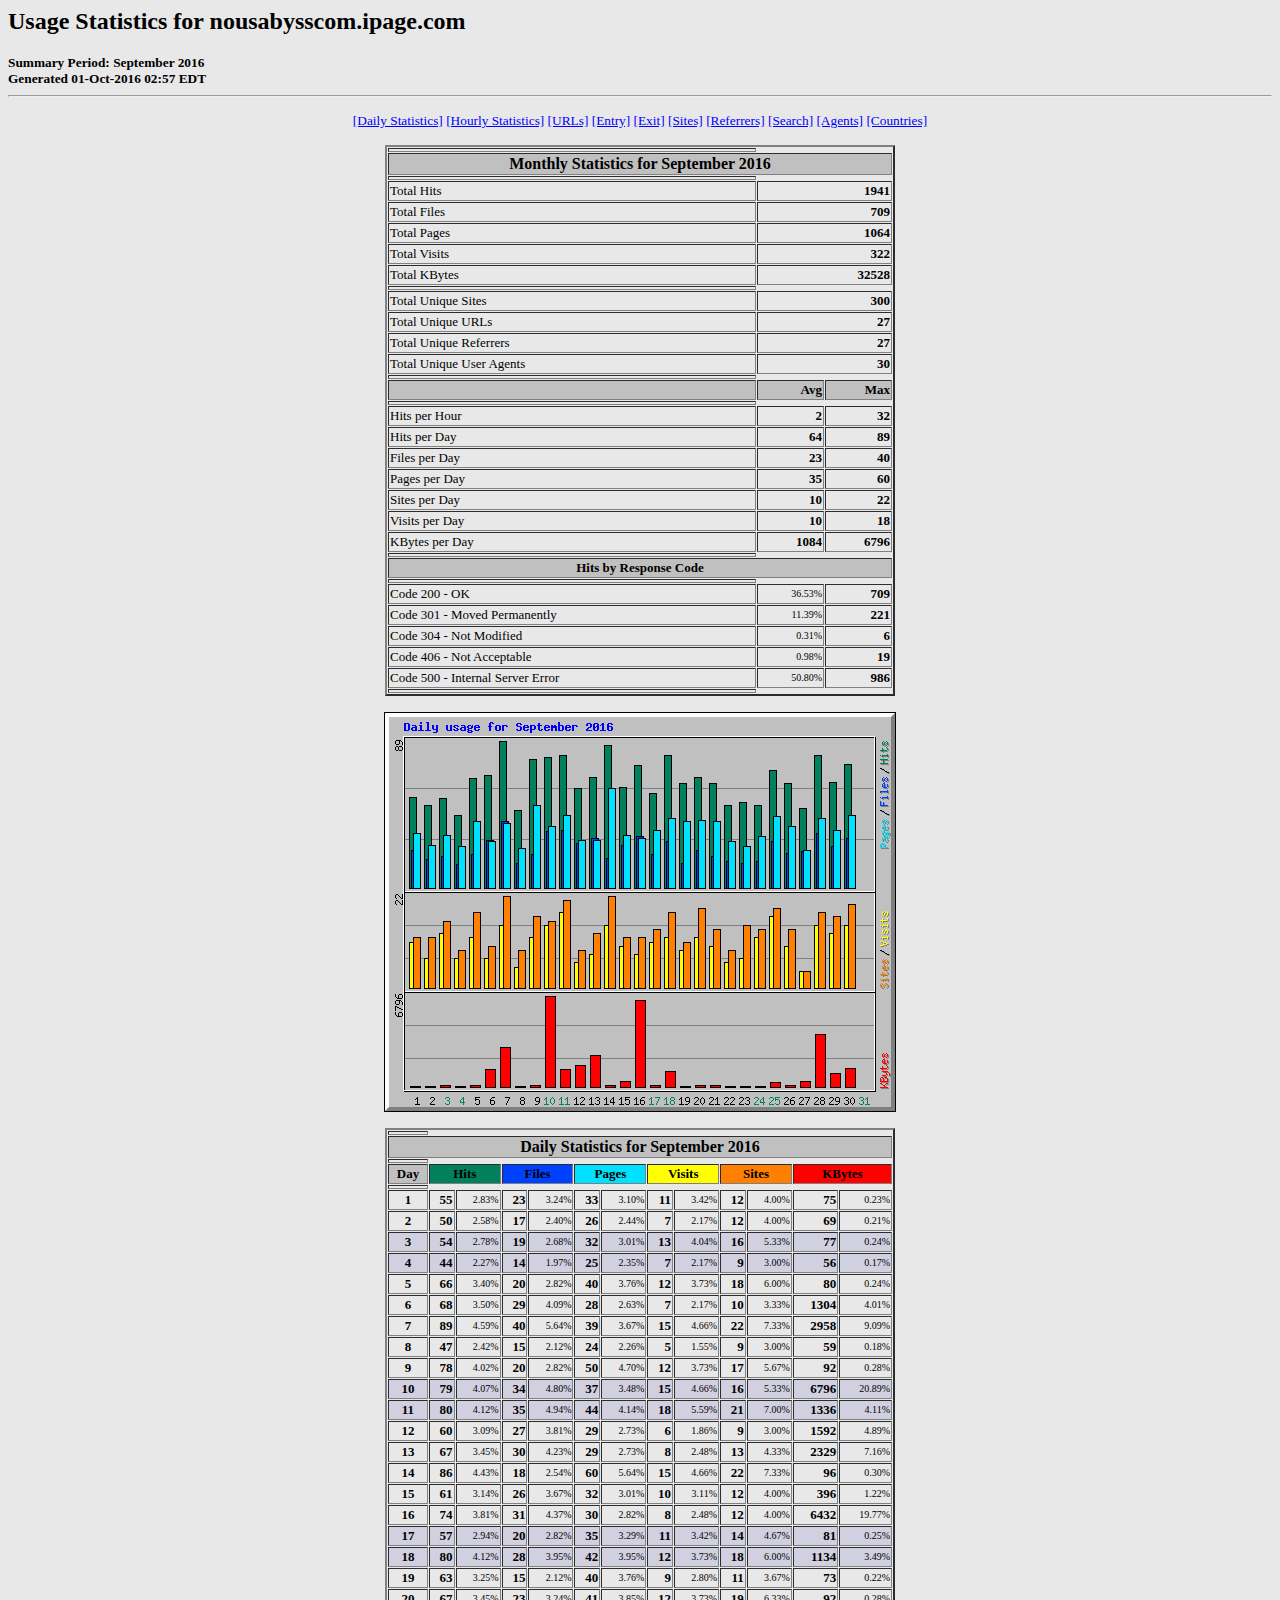
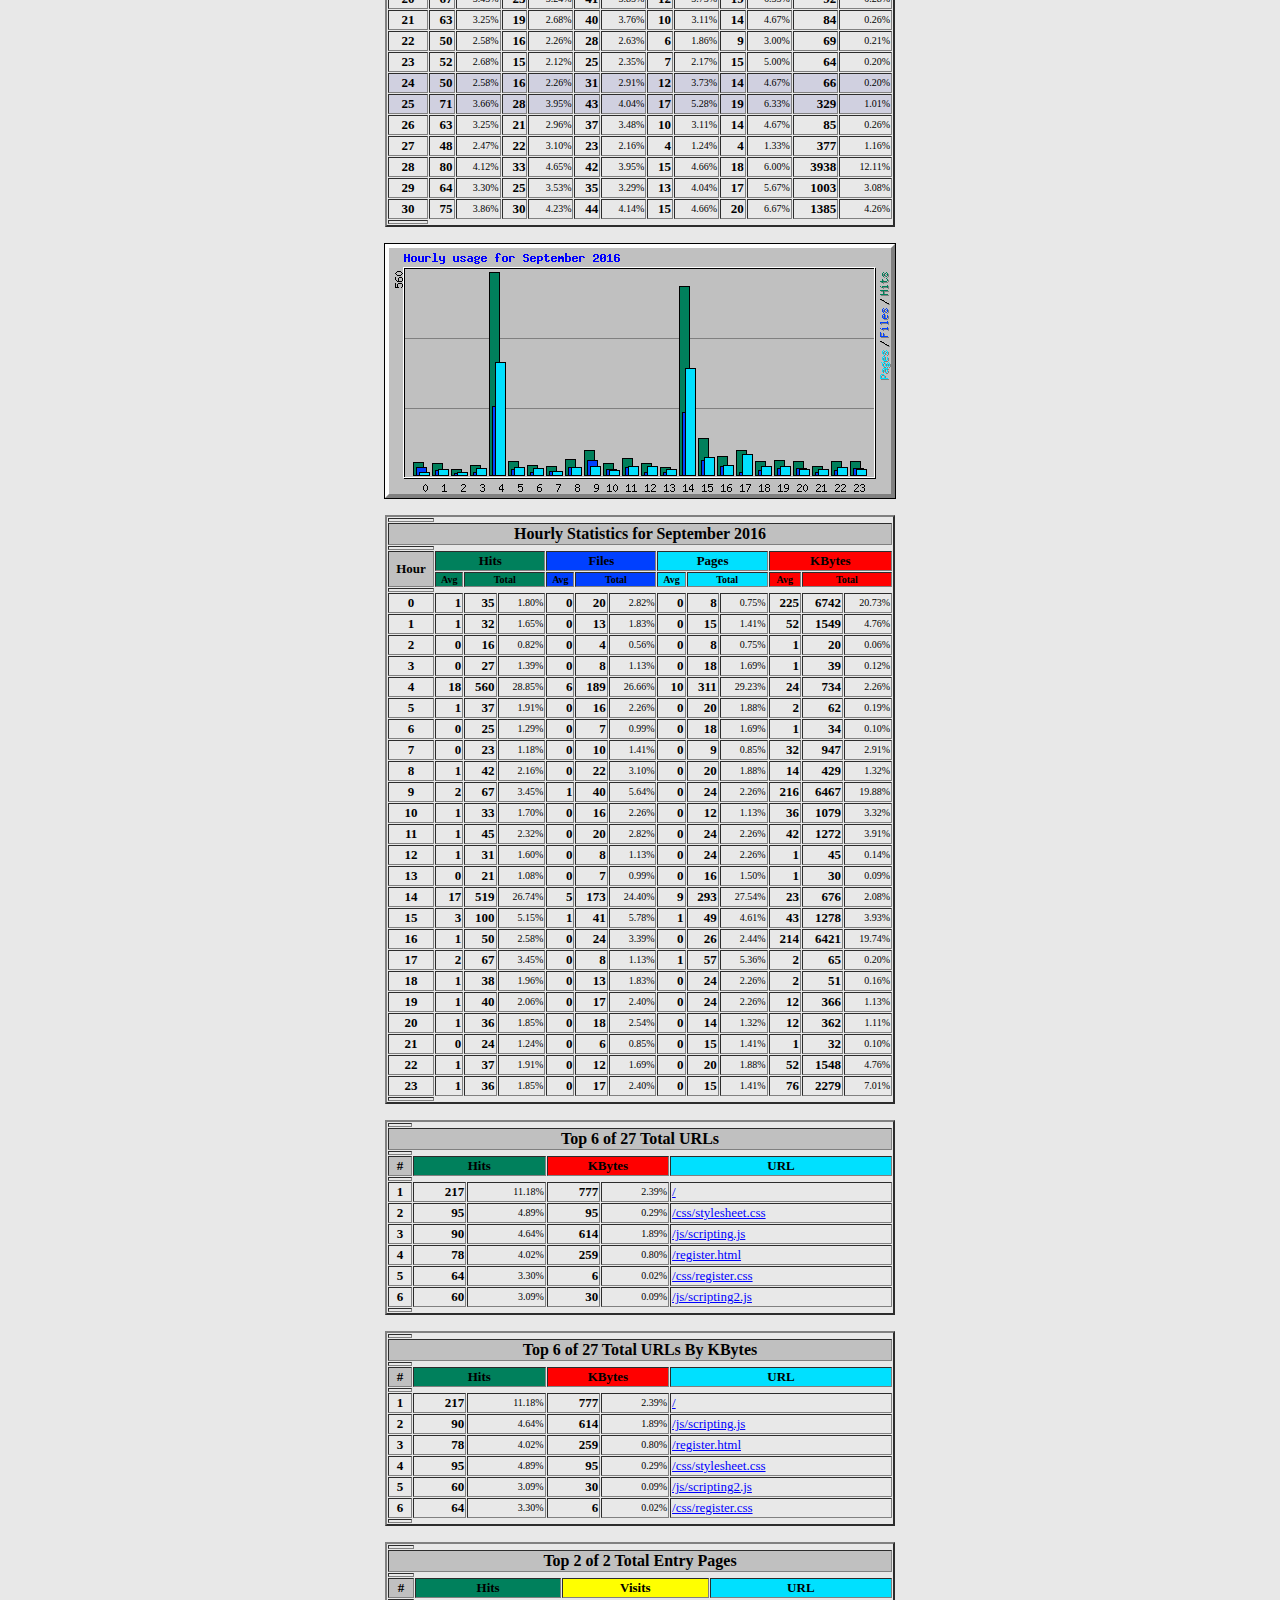
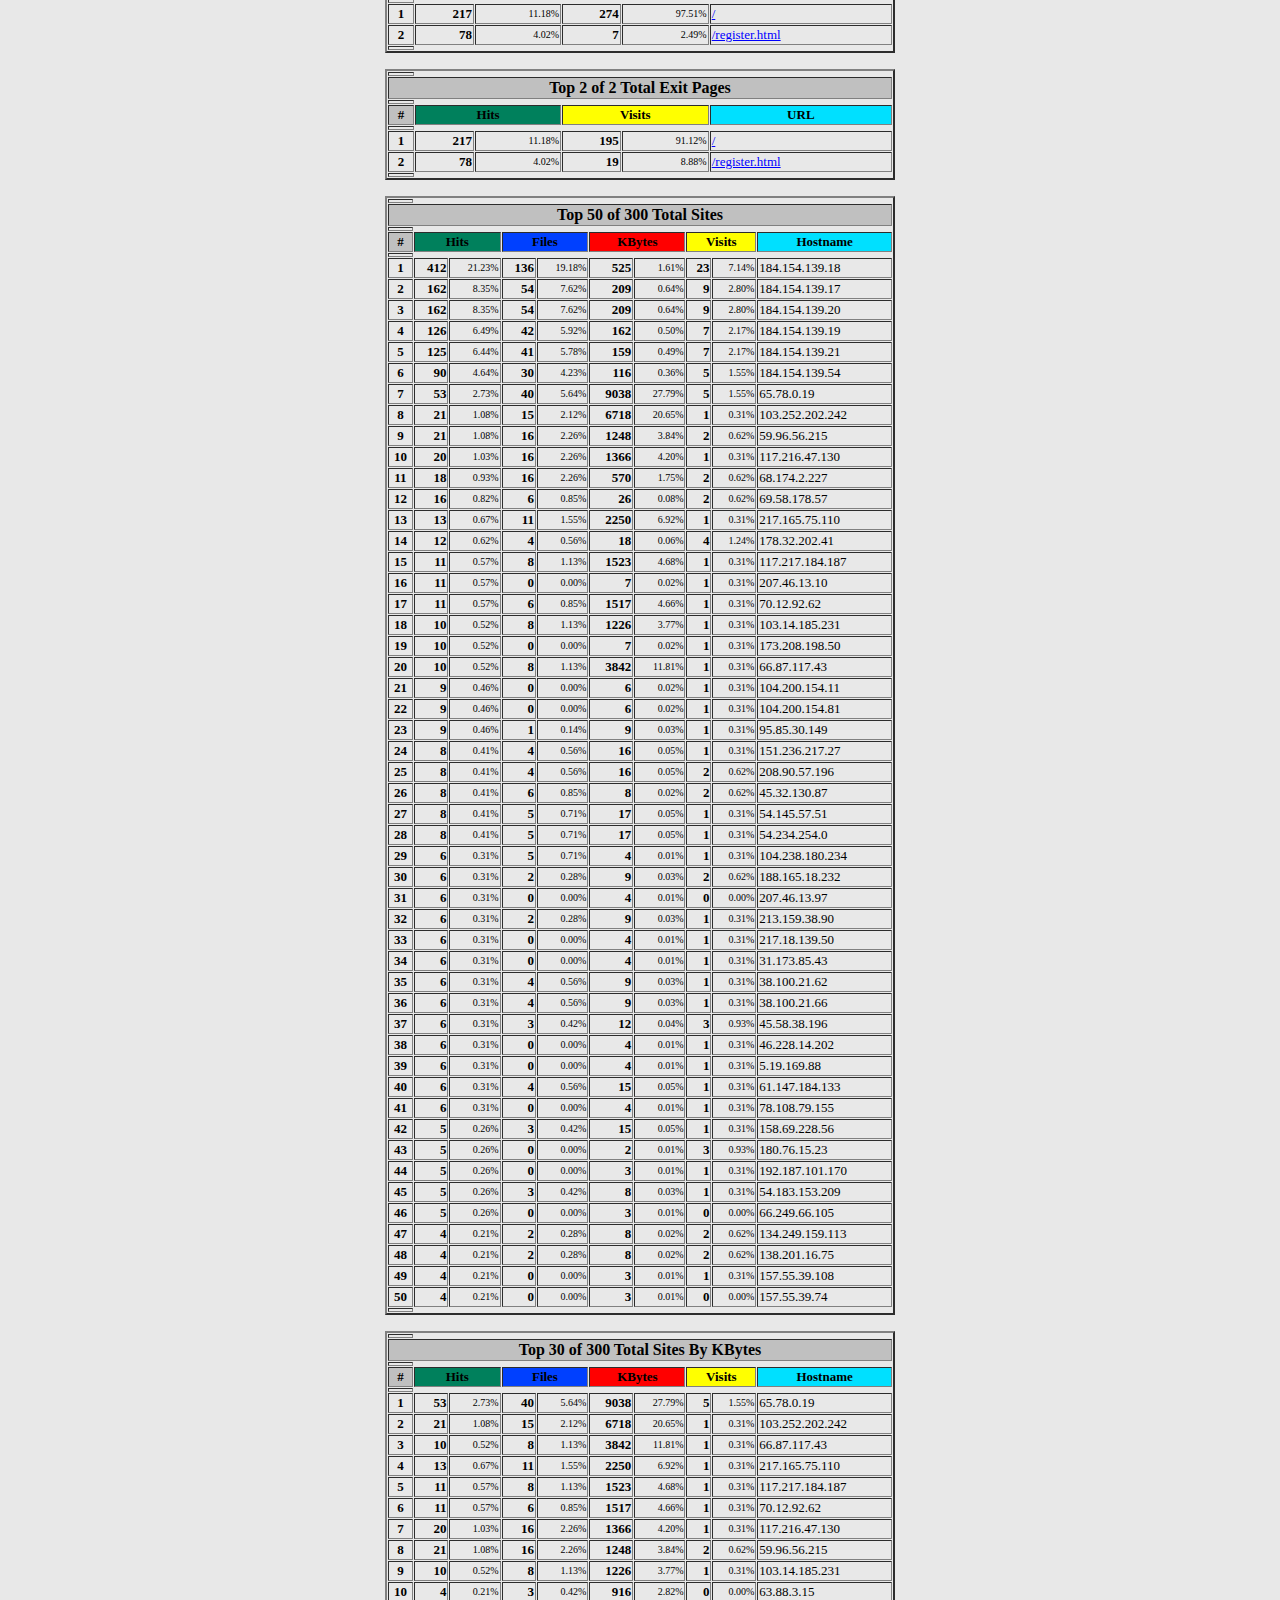
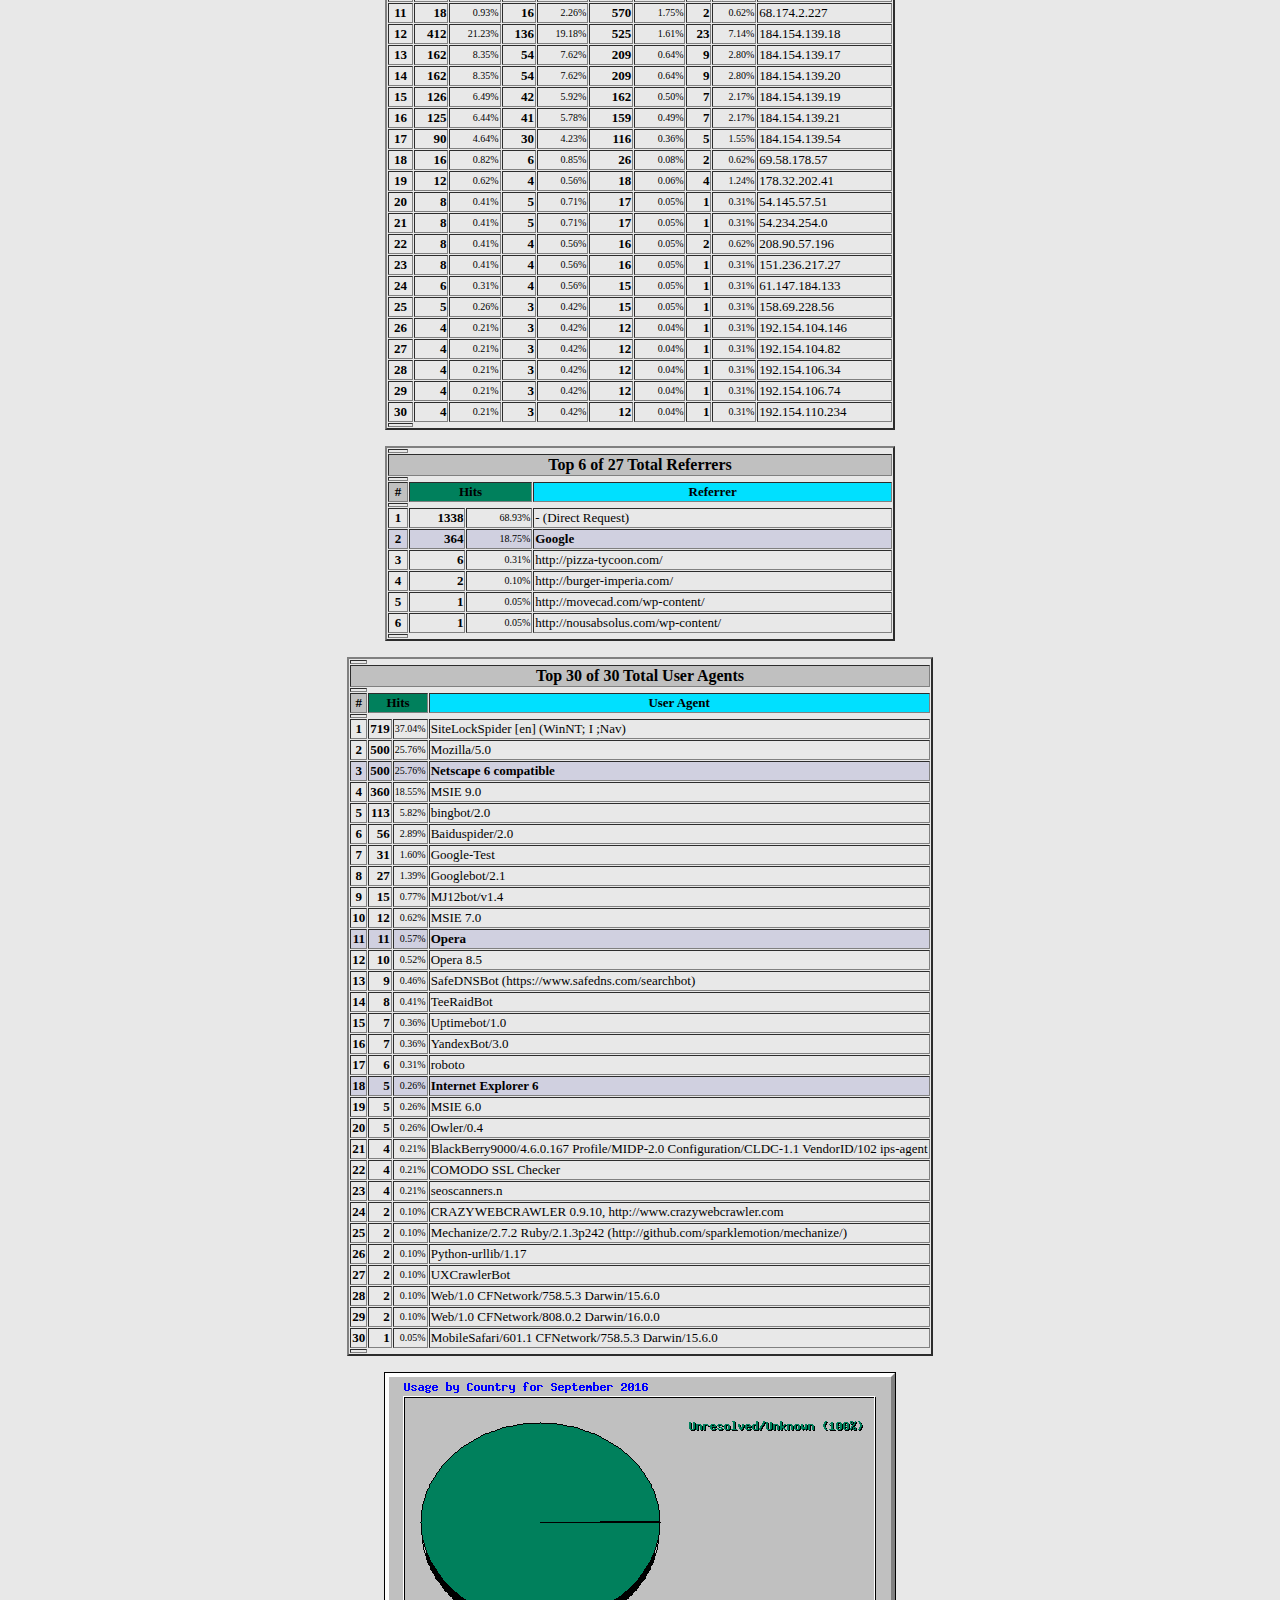
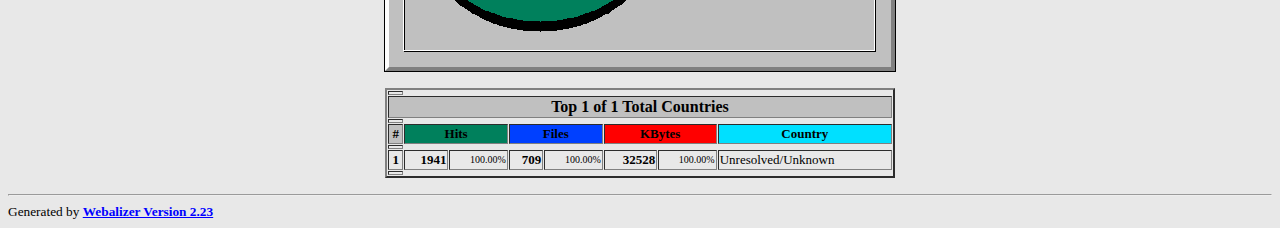
<file: stats/usage_201609.html>
<!DOCTYPE HTML PUBLIC "-//W3C//DTD HTML 4.0 Transitional//EN">

<!-- Generated by The Webalizer  Ver. 2.23-08 -->
<!--                                          -->
<!-- Copyright 1997-2013  Bradford L. Barrett -->
<!--                                          -->
<!-- Distributed under the GNU GPL  Version 2 -->
<!--        Full text may be found at:        -->
<!--         http://www.webalizer.org         -->
<!--                                          -->
<!--  Give the power back to the programmers  -->
<!--   Support the Free Software Foundation   -->
<!--           (http://www.fsf.org)           -->
<!--                                          -->
<!-- *** Generated: 01-Oct-2016 02:57 EDT *** -->

<HTML lang="en">
<HEAD>
 <TITLE>Usage Statistics for nousabysscom.ipage.com - September 2016</TITLE>
</HEAD>

<BODY BGCOLOR="#E8E8E8" TEXT="#000000" LINK="#0000FF" VLINK="#FF0000">
<H2>Usage Statistics for nousabysscom.ipage.com</H2>
<SMALL><STRONG>
Summary Period: September 2016<BR>
Generated 01-Oct-2016 02:57 EDT<BR>
</STRONG></SMALL>
<CENTER>
<HR>
<P>
<SMALL>
<A HREF="#DAYSTATS">[Daily Statistics]</A>
<A HREF="#HOURSTATS">[Hourly Statistics]</A>
<A HREF="#TOPURLS">[URLs]</A>
<A HREF="#TOPENTRY">[Entry]</A>
<A HREF="#TOPEXIT">[Exit]</A>
<A HREF="#TOPSITES">[Sites]</A>
<A HREF="#TOPREFS">[Referrers]</A>
<A HREF="#TOPSEARCH">[Search]</A>
<A HREF="#TOPAGENTS">[Agents]</A>
<A HREF="#TOPCTRYS">[Countries]</A>
</SMALL>
<P>
<TABLE WIDTH=510 BORDER=2 CELLSPACING=1 CELLPADDING=1>
<TR><TH HEIGHT=4></TH></TR>
<TR><TH COLSPAN=3 ALIGN=center BGCOLOR="#C0C0C0">Monthly Statistics for September 2016</TH></TR>
<TR><TH HEIGHT=4></TH></TR>
<TR><TD WIDTH=380><FONT SIZE="-1">Total Hits</FONT></TD>
<TD ALIGN=right COLSPAN=2><FONT SIZE="-1"><B>1941</B></FONT></TD></TR>
<TR><TD WIDTH=380><FONT SIZE="-1">Total Files</FONT></TD>
<TD ALIGN=right COLSPAN=2><FONT SIZE="-1"><B>709</B></FONT></TD></TR>
<TR><TD WIDTH=380><FONT SIZE="-1">Total Pages</FONT></TD>
<TD ALIGN=right COLSPAN=2><FONT SIZE="-1"><B>1064</B></FONT></TD></TR>
<TR><TD WIDTH=380><FONT SIZE="-1">Total Visits</FONT></TD>
<TD ALIGN=right COLSPAN=2><FONT SIZE="-1"><B>322</B></FONT></TD></TR>
<TR><TD WIDTH=380><FONT SIZE="-1">Total KBytes</FONT></TD>
<TD ALIGN=right COLSPAN=2><FONT SIZE="-1"><B>32528</B></FONT></TD></TR>
<TR><TH HEIGHT=4></TH></TR>
<TR><TD WIDTH=380><FONT SIZE="-1">Total Unique Sites</FONT></TD>
<TD ALIGN=right COLSPAN=2><FONT SIZE="-1"><B>300</B></FONT></TD></TR>
<TR><TD WIDTH=380><FONT SIZE="-1">Total Unique URLs</FONT></TD>
<TD ALIGN=right COLSPAN=2><FONT SIZE="-1"><B>27</B></FONT></TD></TR>
<TR><TD WIDTH=380><FONT SIZE="-1">Total Unique Referrers</FONT></TD>
<TD ALIGN=right COLSPAN=2><FONT SIZE="-1"><B>27</B></FONT></TD></TR>
<TR><TD WIDTH=380><FONT SIZE="-1">Total Unique User Agents</FONT></TD>
<TD ALIGN=right COLSPAN=2><FONT SIZE="-1"><B>30</B></FONT></TD></TR>
<TR><TH HEIGHT=4></TH></TR>
<TR><TH WIDTH=380 BGCOLOR="#C0C0C0"><FONT SIZE=-1 COLOR="#C0C0C0">.</FONT></TH>
<TH WIDTH=65 BGCOLOR="#C0C0C0" ALIGN=right><FONT SIZE=-1>Avg </FONT></TH>
<TH WIDTH=65 BGCOLOR="#C0C0C0" ALIGN=right><FONT SIZE=-1>Max </FONT></TH></TR>
<TR><TH HEIGHT=4></TH></TR>
<TR><TD><FONT SIZE="-1">Hits per Hour</FONT></TD>
<TD ALIGN=right WIDTH=65><FONT SIZE="-1"><B>2</B></FONT></TD>
<TD WIDTH=65 ALIGN=right><FONT SIZE=-1><B>32</B></FONT></TD></TR>
<TR><TD><FONT SIZE="-1">Hits per Day</FONT></TD>
<TD ALIGN=right WIDTH=65><FONT SIZE="-1"><B>64</B></FONT></TD>
<TD WIDTH=65 ALIGN=right><FONT SIZE=-1><B>89</B></FONT></TD></TR>
<TR><TD><FONT SIZE="-1">Files per Day</FONT></TD>
<TD ALIGN=right WIDTH=65><FONT SIZE="-1"><B>23</B></FONT></TD>
<TD WIDTH=65 ALIGN=right><FONT SIZE=-1><B>40</B></FONT></TD></TR>
<TR><TD><FONT SIZE="-1">Pages per Day</FONT></TD>
<TD ALIGN=right WIDTH=65><FONT SIZE="-1"><B>35</B></FONT></TD>
<TD WIDTH=65 ALIGN=right><FONT SIZE=-1><B>60</B></FONT></TD></TR>
<TR><TD><FONT SIZE="-1">Sites per Day</FONT></TD>
<TD ALIGN=right WIDTH=65><FONT SIZE="-1"><B>10</B></FONT></TD>
<TD WIDTH=65 ALIGN=right><FONT SIZE=-1><B>22</B></FONT></TD></TR>
<TR><TD><FONT SIZE="-1">Visits per Day</FONT></TD>
<TD ALIGN=right WIDTH=65><FONT SIZE="-1"><B>10</B></FONT></TD>
<TD WIDTH=65 ALIGN=right><FONT SIZE=-1><B>18</B></FONT></TD></TR>
<TR><TD><FONT SIZE="-1">KBytes per Day</FONT></TD>
<TD ALIGN=right WIDTH=65><FONT SIZE="-1"><B>1084</B></FONT></TD>
<TD WIDTH=65 ALIGN=right><FONT SIZE=-1><B>6796</B></FONT></TD></TR>
<TR><TH HEIGHT=4></TH></TR>
<TR><TH COLSPAN=3 ALIGN=center BGCOLOR="#C0C0C0">
<FONT SIZE="-1">Hits by Response Code</FONT></TH></TR>
<TR><TH HEIGHT=4></TH></TR>
<TR><TD><FONT SIZE="-1">Code 200 - OK</FONT></TD>
<TD ALIGN=right><FONT SIZE="-2">36.53%</FONT></TD>
<TD ALIGN=right><FONT SIZE="-1"><B>709</B></FONT></TD></TR>
<TR><TD><FONT SIZE="-1">Code 301 - Moved Permanently</FONT></TD>
<TD ALIGN=right><FONT SIZE="-2">11.39%</FONT></TD>
<TD ALIGN=right><FONT SIZE="-1"><B>221</B></FONT></TD></TR>
<TR><TD><FONT SIZE="-1">Code 304 - Not Modified</FONT></TD>
<TD ALIGN=right><FONT SIZE="-2">0.31%</FONT></TD>
<TD ALIGN=right><FONT SIZE="-1"><B>6</B></FONT></TD></TR>
<TR><TD><FONT SIZE="-1">Code 406 - Not Acceptable</FONT></TD>
<TD ALIGN=right><FONT SIZE="-2">0.98%</FONT></TD>
<TD ALIGN=right><FONT SIZE="-1"><B>19</B></FONT></TD></TR>
<TR><TD><FONT SIZE="-1">Code 500 - Internal Server Error</FONT></TD>
<TD ALIGN=right><FONT SIZE="-2">50.80%</FONT></TD>
<TD ALIGN=right><FONT SIZE="-1"><B>986</B></FONT></TD></TR>
<TR><TH HEIGHT=4></TH></TR>
</TABLE>
<P>
<A NAME="DAYSTATS"></A>
<IMG SRC="daily_usage_201609.png" ALT="Daily usage for September 2016" HEIGHT=400 WIDTH=512><P>
<TABLE WIDTH=510 BORDER=2 CELLSPACING=1 CELLPADDING=1>
<TR><TH HEIGHT=4></TH></TR>
<TR><TH BGCOLOR="#C0C0C0" COLSPAN=13 ALIGN=center>Daily Statistics for September 2016</TH></TR>
<TR><TH HEIGHT=4></TH></TR>
<TR><TH ALIGN=center BGCOLOR="#C0C0C0"><FONT SIZE="-1">Day</FONT></TH>
<TH ALIGN=center BGCOLOR="#00805c" COLSPAN=2><FONT SIZE="-1">Hits</FONT></TH>
<TH ALIGN=center BGCOLOR="#0040ff" COLSPAN=2><FONT SIZE="-1">Files</FONT></TH>
<TH ALIGN=center BGCOLOR="#00e0ff" COLSPAN=2><FONT SIZE="-1">Pages</FONT></TH>
<TH ALIGN=center BGCOLOR="#ffff00" COLSPAN=2><FONT SIZE="-1">Visits</FONT></TH>
<TH ALIGN=center BGCOLOR="#ff8000" COLSPAN=2><FONT SIZE="-1">Sites</FONT></TH>
<TH ALIGN=center BGCOLOR="#ff0000" COLSPAN=2><FONT SIZE="-1">KBytes</FONT></TH></TR>
<TR><TH HEIGHT=4></TH></TR>
<TR><TD ALIGN=center><FONT SIZE="-1"><B>1</B></FONT></TD>
<TD ALIGN=right><FONT SIZE="-1"><B>55</B></FONT></TD>
<TD ALIGN=right><FONT SIZE="-2">2.83%</FONT></TD>
<TD ALIGN=right><FONT SIZE="-1"><B>23</B></FONT></TD>
<TD ALIGN=right><FONT SIZE="-2">3.24%</FONT></TD>
<TD ALIGN=right><FONT SIZE="-1"><B>33</B></FONT></TD>
<TD ALIGN=right><FONT SIZE="-2">3.10%</FONT></TD>
<TD ALIGN=right><FONT SIZE="-1"><B>11</B></FONT></TD>
<TD ALIGN=right><FONT SIZE="-2">3.42%</FONT></TD>
<TD ALIGN=right><FONT SIZE="-1"><B>12</B></FONT></TD>
<TD ALIGN=right><FONT SIZE="-2">4.00%</FONT></TD>
<TD ALIGN=right><FONT SIZE="-1"><B>75</B></FONT></TD>
<TD ALIGN=right><FONT SIZE="-2">0.23%</FONT></TD></TR>
<TR><TD ALIGN=center><FONT SIZE="-1"><B>2</B></FONT></TD>
<TD ALIGN=right><FONT SIZE="-1"><B>50</B></FONT></TD>
<TD ALIGN=right><FONT SIZE="-2">2.58%</FONT></TD>
<TD ALIGN=right><FONT SIZE="-1"><B>17</B></FONT></TD>
<TD ALIGN=right><FONT SIZE="-2">2.40%</FONT></TD>
<TD ALIGN=right><FONT SIZE="-1"><B>26</B></FONT></TD>
<TD ALIGN=right><FONT SIZE="-2">2.44%</FONT></TD>
<TD ALIGN=right><FONT SIZE="-1"><B>7</B></FONT></TD>
<TD ALIGN=right><FONT SIZE="-2">2.17%</FONT></TD>
<TD ALIGN=right><FONT SIZE="-1"><B>12</B></FONT></TD>
<TD ALIGN=right><FONT SIZE="-2">4.00%</FONT></TD>
<TD ALIGN=right><FONT SIZE="-1"><B>69</B></FONT></TD>
<TD ALIGN=right><FONT SIZE="-2">0.21%</FONT></TD></TR>
<TR BGCOLOR="#D0D0E0"><TD ALIGN=center><FONT SIZE="-1"><B>3</B></FONT></TD>
<TD ALIGN=right><FONT SIZE="-1"><B>54</B></FONT></TD>
<TD ALIGN=right><FONT SIZE="-2">2.78%</FONT></TD>
<TD ALIGN=right><FONT SIZE="-1"><B>19</B></FONT></TD>
<TD ALIGN=right><FONT SIZE="-2">2.68%</FONT></TD>
<TD ALIGN=right><FONT SIZE="-1"><B>32</B></FONT></TD>
<TD ALIGN=right><FONT SIZE="-2">3.01%</FONT></TD>
<TD ALIGN=right><FONT SIZE="-1"><B>13</B></FONT></TD>
<TD ALIGN=right><FONT SIZE="-2">4.04%</FONT></TD>
<TD ALIGN=right><FONT SIZE="-1"><B>16</B></FONT></TD>
<TD ALIGN=right><FONT SIZE="-2">5.33%</FONT></TD>
<TD ALIGN=right><FONT SIZE="-1"><B>77</B></FONT></TD>
<TD ALIGN=right><FONT SIZE="-2">0.24%</FONT></TD></TR>
<TR BGCOLOR="#D0D0E0"><TD ALIGN=center><FONT SIZE="-1"><B>4</B></FONT></TD>
<TD ALIGN=right><FONT SIZE="-1"><B>44</B></FONT></TD>
<TD ALIGN=right><FONT SIZE="-2">2.27%</FONT></TD>
<TD ALIGN=right><FONT SIZE="-1"><B>14</B></FONT></TD>
<TD ALIGN=right><FONT SIZE="-2">1.97%</FONT></TD>
<TD ALIGN=right><FONT SIZE="-1"><B>25</B></FONT></TD>
<TD ALIGN=right><FONT SIZE="-2">2.35%</FONT></TD>
<TD ALIGN=right><FONT SIZE="-1"><B>7</B></FONT></TD>
<TD ALIGN=right><FONT SIZE="-2">2.17%</FONT></TD>
<TD ALIGN=right><FONT SIZE="-1"><B>9</B></FONT></TD>
<TD ALIGN=right><FONT SIZE="-2">3.00%</FONT></TD>
<TD ALIGN=right><FONT SIZE="-1"><B>56</B></FONT></TD>
<TD ALIGN=right><FONT SIZE="-2">0.17%</FONT></TD></TR>
<TR><TD ALIGN=center><FONT SIZE="-1"><B>5</B></FONT></TD>
<TD ALIGN=right><FONT SIZE="-1"><B>66</B></FONT></TD>
<TD ALIGN=right><FONT SIZE="-2">3.40%</FONT></TD>
<TD ALIGN=right><FONT SIZE="-1"><B>20</B></FONT></TD>
<TD ALIGN=right><FONT SIZE="-2">2.82%</FONT></TD>
<TD ALIGN=right><FONT SIZE="-1"><B>40</B></FONT></TD>
<TD ALIGN=right><FONT SIZE="-2">3.76%</FONT></TD>
<TD ALIGN=right><FONT SIZE="-1"><B>12</B></FONT></TD>
<TD ALIGN=right><FONT SIZE="-2">3.73%</FONT></TD>
<TD ALIGN=right><FONT SIZE="-1"><B>18</B></FONT></TD>
<TD ALIGN=right><FONT SIZE="-2">6.00%</FONT></TD>
<TD ALIGN=right><FONT SIZE="-1"><B>80</B></FONT></TD>
<TD ALIGN=right><FONT SIZE="-2">0.24%</FONT></TD></TR>
<TR><TD ALIGN=center><FONT SIZE="-1"><B>6</B></FONT></TD>
<TD ALIGN=right><FONT SIZE="-1"><B>68</B></FONT></TD>
<TD ALIGN=right><FONT SIZE="-2">3.50%</FONT></TD>
<TD ALIGN=right><FONT SIZE="-1"><B>29</B></FONT></TD>
<TD ALIGN=right><FONT SIZE="-2">4.09%</FONT></TD>
<TD ALIGN=right><FONT SIZE="-1"><B>28</B></FONT></TD>
<TD ALIGN=right><FONT SIZE="-2">2.63%</FONT></TD>
<TD ALIGN=right><FONT SIZE="-1"><B>7</B></FONT></TD>
<TD ALIGN=right><FONT SIZE="-2">2.17%</FONT></TD>
<TD ALIGN=right><FONT SIZE="-1"><B>10</B></FONT></TD>
<TD ALIGN=right><FONT SIZE="-2">3.33%</FONT></TD>
<TD ALIGN=right><FONT SIZE="-1"><B>1304</B></FONT></TD>
<TD ALIGN=right><FONT SIZE="-2">4.01%</FONT></TD></TR>
<TR><TD ALIGN=center><FONT SIZE="-1"><B>7</B></FONT></TD>
<TD ALIGN=right><FONT SIZE="-1"><B>89</B></FONT></TD>
<TD ALIGN=right><FONT SIZE="-2">4.59%</FONT></TD>
<TD ALIGN=right><FONT SIZE="-1"><B>40</B></FONT></TD>
<TD ALIGN=right><FONT SIZE="-2">5.64%</FONT></TD>
<TD ALIGN=right><FONT SIZE="-1"><B>39</B></FONT></TD>
<TD ALIGN=right><FONT SIZE="-2">3.67%</FONT></TD>
<TD ALIGN=right><FONT SIZE="-1"><B>15</B></FONT></TD>
<TD ALIGN=right><FONT SIZE="-2">4.66%</FONT></TD>
<TD ALIGN=right><FONT SIZE="-1"><B>22</B></FONT></TD>
<TD ALIGN=right><FONT SIZE="-2">7.33%</FONT></TD>
<TD ALIGN=right><FONT SIZE="-1"><B>2958</B></FONT></TD>
<TD ALIGN=right><FONT SIZE="-2">9.09%</FONT></TD></TR>
<TR><TD ALIGN=center><FONT SIZE="-1"><B>8</B></FONT></TD>
<TD ALIGN=right><FONT SIZE="-1"><B>47</B></FONT></TD>
<TD ALIGN=right><FONT SIZE="-2">2.42%</FONT></TD>
<TD ALIGN=right><FONT SIZE="-1"><B>15</B></FONT></TD>
<TD ALIGN=right><FONT SIZE="-2">2.12%</FONT></TD>
<TD ALIGN=right><FONT SIZE="-1"><B>24</B></FONT></TD>
<TD ALIGN=right><FONT SIZE="-2">2.26%</FONT></TD>
<TD ALIGN=right><FONT SIZE="-1"><B>5</B></FONT></TD>
<TD ALIGN=right><FONT SIZE="-2">1.55%</FONT></TD>
<TD ALIGN=right><FONT SIZE="-1"><B>9</B></FONT></TD>
<TD ALIGN=right><FONT SIZE="-2">3.00%</FONT></TD>
<TD ALIGN=right><FONT SIZE="-1"><B>59</B></FONT></TD>
<TD ALIGN=right><FONT SIZE="-2">0.18%</FONT></TD></TR>
<TR><TD ALIGN=center><FONT SIZE="-1"><B>9</B></FONT></TD>
<TD ALIGN=right><FONT SIZE="-1"><B>78</B></FONT></TD>
<TD ALIGN=right><FONT SIZE="-2">4.02%</FONT></TD>
<TD ALIGN=right><FONT SIZE="-1"><B>20</B></FONT></TD>
<TD ALIGN=right><FONT SIZE="-2">2.82%</FONT></TD>
<TD ALIGN=right><FONT SIZE="-1"><B>50</B></FONT></TD>
<TD ALIGN=right><FONT SIZE="-2">4.70%</FONT></TD>
<TD ALIGN=right><FONT SIZE="-1"><B>12</B></FONT></TD>
<TD ALIGN=right><FONT SIZE="-2">3.73%</FONT></TD>
<TD ALIGN=right><FONT SIZE="-1"><B>17</B></FONT></TD>
<TD ALIGN=right><FONT SIZE="-2">5.67%</FONT></TD>
<TD ALIGN=right><FONT SIZE="-1"><B>92</B></FONT></TD>
<TD ALIGN=right><FONT SIZE="-2">0.28%</FONT></TD></TR>
<TR BGCOLOR="#D0D0E0"><TD ALIGN=center><FONT SIZE="-1"><B>10</B></FONT></TD>
<TD ALIGN=right><FONT SIZE="-1"><B>79</B></FONT></TD>
<TD ALIGN=right><FONT SIZE="-2">4.07%</FONT></TD>
<TD ALIGN=right><FONT SIZE="-1"><B>34</B></FONT></TD>
<TD ALIGN=right><FONT SIZE="-2">4.80%</FONT></TD>
<TD ALIGN=right><FONT SIZE="-1"><B>37</B></FONT></TD>
<TD ALIGN=right><FONT SIZE="-2">3.48%</FONT></TD>
<TD ALIGN=right><FONT SIZE="-1"><B>15</B></FONT></TD>
<TD ALIGN=right><FONT SIZE="-2">4.66%</FONT></TD>
<TD ALIGN=right><FONT SIZE="-1"><B>16</B></FONT></TD>
<TD ALIGN=right><FONT SIZE="-2">5.33%</FONT></TD>
<TD ALIGN=right><FONT SIZE="-1"><B>6796</B></FONT></TD>
<TD ALIGN=right><FONT SIZE="-2">20.89%</FONT></TD></TR>
<TR BGCOLOR="#D0D0E0"><TD ALIGN=center><FONT SIZE="-1"><B>11</B></FONT></TD>
<TD ALIGN=right><FONT SIZE="-1"><B>80</B></FONT></TD>
<TD ALIGN=right><FONT SIZE="-2">4.12%</FONT></TD>
<TD ALIGN=right><FONT SIZE="-1"><B>35</B></FONT></TD>
<TD ALIGN=right><FONT SIZE="-2">4.94%</FONT></TD>
<TD ALIGN=right><FONT SIZE="-1"><B>44</B></FONT></TD>
<TD ALIGN=right><FONT SIZE="-2">4.14%</FONT></TD>
<TD ALIGN=right><FONT SIZE="-1"><B>18</B></FONT></TD>
<TD ALIGN=right><FONT SIZE="-2">5.59%</FONT></TD>
<TD ALIGN=right><FONT SIZE="-1"><B>21</B></FONT></TD>
<TD ALIGN=right><FONT SIZE="-2">7.00%</FONT></TD>
<TD ALIGN=right><FONT SIZE="-1"><B>1336</B></FONT></TD>
<TD ALIGN=right><FONT SIZE="-2">4.11%</FONT></TD></TR>
<TR><TD ALIGN=center><FONT SIZE="-1"><B>12</B></FONT></TD>
<TD ALIGN=right><FONT SIZE="-1"><B>60</B></FONT></TD>
<TD ALIGN=right><FONT SIZE="-2">3.09%</FONT></TD>
<TD ALIGN=right><FONT SIZE="-1"><B>27</B></FONT></TD>
<TD ALIGN=right><FONT SIZE="-2">3.81%</FONT></TD>
<TD ALIGN=right><FONT SIZE="-1"><B>29</B></FONT></TD>
<TD ALIGN=right><FONT SIZE="-2">2.73%</FONT></TD>
<TD ALIGN=right><FONT SIZE="-1"><B>6</B></FONT></TD>
<TD ALIGN=right><FONT SIZE="-2">1.86%</FONT></TD>
<TD ALIGN=right><FONT SIZE="-1"><B>9</B></FONT></TD>
<TD ALIGN=right><FONT SIZE="-2">3.00%</FONT></TD>
<TD ALIGN=right><FONT SIZE="-1"><B>1592</B></FONT></TD>
<TD ALIGN=right><FONT SIZE="-2">4.89%</FONT></TD></TR>
<TR><TD ALIGN=center><FONT SIZE="-1"><B>13</B></FONT></TD>
<TD ALIGN=right><FONT SIZE="-1"><B>67</B></FONT></TD>
<TD ALIGN=right><FONT SIZE="-2">3.45%</FONT></TD>
<TD ALIGN=right><FONT SIZE="-1"><B>30</B></FONT></TD>
<TD ALIGN=right><FONT SIZE="-2">4.23%</FONT></TD>
<TD ALIGN=right><FONT SIZE="-1"><B>29</B></FONT></TD>
<TD ALIGN=right><FONT SIZE="-2">2.73%</FONT></TD>
<TD ALIGN=right><FONT SIZE="-1"><B>8</B></FONT></TD>
<TD ALIGN=right><FONT SIZE="-2">2.48%</FONT></TD>
<TD ALIGN=right><FONT SIZE="-1"><B>13</B></FONT></TD>
<TD ALIGN=right><FONT SIZE="-2">4.33%</FONT></TD>
<TD ALIGN=right><FONT SIZE="-1"><B>2329</B></FONT></TD>
<TD ALIGN=right><FONT SIZE="-2">7.16%</FONT></TD></TR>
<TR><TD ALIGN=center><FONT SIZE="-1"><B>14</B></FONT></TD>
<TD ALIGN=right><FONT SIZE="-1"><B>86</B></FONT></TD>
<TD ALIGN=right><FONT SIZE="-2">4.43%</FONT></TD>
<TD ALIGN=right><FONT SIZE="-1"><B>18</B></FONT></TD>
<TD ALIGN=right><FONT SIZE="-2">2.54%</FONT></TD>
<TD ALIGN=right><FONT SIZE="-1"><B>60</B></FONT></TD>
<TD ALIGN=right><FONT SIZE="-2">5.64%</FONT></TD>
<TD ALIGN=right><FONT SIZE="-1"><B>15</B></FONT></TD>
<TD ALIGN=right><FONT SIZE="-2">4.66%</FONT></TD>
<TD ALIGN=right><FONT SIZE="-1"><B>22</B></FONT></TD>
<TD ALIGN=right><FONT SIZE="-2">7.33%</FONT></TD>
<TD ALIGN=right><FONT SIZE="-1"><B>96</B></FONT></TD>
<TD ALIGN=right><FONT SIZE="-2">0.30%</FONT></TD></TR>
<TR><TD ALIGN=center><FONT SIZE="-1"><B>15</B></FONT></TD>
<TD ALIGN=right><FONT SIZE="-1"><B>61</B></FONT></TD>
<TD ALIGN=right><FONT SIZE="-2">3.14%</FONT></TD>
<TD ALIGN=right><FONT SIZE="-1"><B>26</B></FONT></TD>
<TD ALIGN=right><FONT SIZE="-2">3.67%</FONT></TD>
<TD ALIGN=right><FONT SIZE="-1"><B>32</B></FONT></TD>
<TD ALIGN=right><FONT SIZE="-2">3.01%</FONT></TD>
<TD ALIGN=right><FONT SIZE="-1"><B>10</B></FONT></TD>
<TD ALIGN=right><FONT SIZE="-2">3.11%</FONT></TD>
<TD ALIGN=right><FONT SIZE="-1"><B>12</B></FONT></TD>
<TD ALIGN=right><FONT SIZE="-2">4.00%</FONT></TD>
<TD ALIGN=right><FONT SIZE="-1"><B>396</B></FONT></TD>
<TD ALIGN=right><FONT SIZE="-2">1.22%</FONT></TD></TR>
<TR><TD ALIGN=center><FONT SIZE="-1"><B>16</B></FONT></TD>
<TD ALIGN=right><FONT SIZE="-1"><B>74</B></FONT></TD>
<TD ALIGN=right><FONT SIZE="-2">3.81%</FONT></TD>
<TD ALIGN=right><FONT SIZE="-1"><B>31</B></FONT></TD>
<TD ALIGN=right><FONT SIZE="-2">4.37%</FONT></TD>
<TD ALIGN=right><FONT SIZE="-1"><B>30</B></FONT></TD>
<TD ALIGN=right><FONT SIZE="-2">2.82%</FONT></TD>
<TD ALIGN=right><FONT SIZE="-1"><B>8</B></FONT></TD>
<TD ALIGN=right><FONT SIZE="-2">2.48%</FONT></TD>
<TD ALIGN=right><FONT SIZE="-1"><B>12</B></FONT></TD>
<TD ALIGN=right><FONT SIZE="-2">4.00%</FONT></TD>
<TD ALIGN=right><FONT SIZE="-1"><B>6432</B></FONT></TD>
<TD ALIGN=right><FONT SIZE="-2">19.77%</FONT></TD></TR>
<TR BGCOLOR="#D0D0E0"><TD ALIGN=center><FONT SIZE="-1"><B>17</B></FONT></TD>
<TD ALIGN=right><FONT SIZE="-1"><B>57</B></FONT></TD>
<TD ALIGN=right><FONT SIZE="-2">2.94%</FONT></TD>
<TD ALIGN=right><FONT SIZE="-1"><B>20</B></FONT></TD>
<TD ALIGN=right><FONT SIZE="-2">2.82%</FONT></TD>
<TD ALIGN=right><FONT SIZE="-1"><B>35</B></FONT></TD>
<TD ALIGN=right><FONT SIZE="-2">3.29%</FONT></TD>
<TD ALIGN=right><FONT SIZE="-1"><B>11</B></FONT></TD>
<TD ALIGN=right><FONT SIZE="-2">3.42%</FONT></TD>
<TD ALIGN=right><FONT SIZE="-1"><B>14</B></FONT></TD>
<TD ALIGN=right><FONT SIZE="-2">4.67%</FONT></TD>
<TD ALIGN=right><FONT SIZE="-1"><B>81</B></FONT></TD>
<TD ALIGN=right><FONT SIZE="-2">0.25%</FONT></TD></TR>
<TR BGCOLOR="#D0D0E0"><TD ALIGN=center><FONT SIZE="-1"><B>18</B></FONT></TD>
<TD ALIGN=right><FONT SIZE="-1"><B>80</B></FONT></TD>
<TD ALIGN=right><FONT SIZE="-2">4.12%</FONT></TD>
<TD ALIGN=right><FONT SIZE="-1"><B>28</B></FONT></TD>
<TD ALIGN=right><FONT SIZE="-2">3.95%</FONT></TD>
<TD ALIGN=right><FONT SIZE="-1"><B>42</B></FONT></TD>
<TD ALIGN=right><FONT SIZE="-2">3.95%</FONT></TD>
<TD ALIGN=right><FONT SIZE="-1"><B>12</B></FONT></TD>
<TD ALIGN=right><FONT SIZE="-2">3.73%</FONT></TD>
<TD ALIGN=right><FONT SIZE="-1"><B>18</B></FONT></TD>
<TD ALIGN=right><FONT SIZE="-2">6.00%</FONT></TD>
<TD ALIGN=right><FONT SIZE="-1"><B>1134</B></FONT></TD>
<TD ALIGN=right><FONT SIZE="-2">3.49%</FONT></TD></TR>
<TR><TD ALIGN=center><FONT SIZE="-1"><B>19</B></FONT></TD>
<TD ALIGN=right><FONT SIZE="-1"><B>63</B></FONT></TD>
<TD ALIGN=right><FONT SIZE="-2">3.25%</FONT></TD>
<TD ALIGN=right><FONT SIZE="-1"><B>15</B></FONT></TD>
<TD ALIGN=right><FONT SIZE="-2">2.12%</FONT></TD>
<TD ALIGN=right><FONT SIZE="-1"><B>40</B></FONT></TD>
<TD ALIGN=right><FONT SIZE="-2">3.76%</FONT></TD>
<TD ALIGN=right><FONT SIZE="-1"><B>9</B></FONT></TD>
<TD ALIGN=right><FONT SIZE="-2">2.80%</FONT></TD>
<TD ALIGN=right><FONT SIZE="-1"><B>11</B></FONT></TD>
<TD ALIGN=right><FONT SIZE="-2">3.67%</FONT></TD>
<TD ALIGN=right><FONT SIZE="-1"><B>73</B></FONT></TD>
<TD ALIGN=right><FONT SIZE="-2">0.22%</FONT></TD></TR>
<TR><TD ALIGN=center><FONT SIZE="-1"><B>20</B></FONT></TD>
<TD ALIGN=right><FONT SIZE="-1"><B>67</B></FONT></TD>
<TD ALIGN=right><FONT SIZE="-2">3.45%</FONT></TD>
<TD ALIGN=right><FONT SIZE="-1"><B>23</B></FONT></TD>
<TD ALIGN=right><FONT SIZE="-2">3.24%</FONT></TD>
<TD ALIGN=right><FONT SIZE="-1"><B>41</B></FONT></TD>
<TD ALIGN=right><FONT SIZE="-2">3.85%</FONT></TD>
<TD ALIGN=right><FONT SIZE="-1"><B>12</B></FONT></TD>
<TD ALIGN=right><FONT SIZE="-2">3.73%</FONT></TD>
<TD ALIGN=right><FONT SIZE="-1"><B>19</B></FONT></TD>
<TD ALIGN=right><FONT SIZE="-2">6.33%</FONT></TD>
<TD ALIGN=right><FONT SIZE="-1"><B>92</B></FONT></TD>
<TD ALIGN=right><FONT SIZE="-2">0.28%</FONT></TD></TR>
<TR><TD ALIGN=center><FONT SIZE="-1"><B>21</B></FONT></TD>
<TD ALIGN=right><FONT SIZE="-1"><B>63</B></FONT></TD>
<TD ALIGN=right><FONT SIZE="-2">3.25%</FONT></TD>
<TD ALIGN=right><FONT SIZE="-1"><B>19</B></FONT></TD>
<TD ALIGN=right><FONT SIZE="-2">2.68%</FONT></TD>
<TD ALIGN=right><FONT SIZE="-1"><B>40</B></FONT></TD>
<TD ALIGN=right><FONT SIZE="-2">3.76%</FONT></TD>
<TD ALIGN=right><FONT SIZE="-1"><B>10</B></FONT></TD>
<TD ALIGN=right><FONT SIZE="-2">3.11%</FONT></TD>
<TD ALIGN=right><FONT SIZE="-1"><B>14</B></FONT></TD>
<TD ALIGN=right><FONT SIZE="-2">4.67%</FONT></TD>
<TD ALIGN=right><FONT SIZE="-1"><B>84</B></FONT></TD>
<TD ALIGN=right><FONT SIZE="-2">0.26%</FONT></TD></TR>
<TR><TD ALIGN=center><FONT SIZE="-1"><B>22</B></FONT></TD>
<TD ALIGN=right><FONT SIZE="-1"><B>50</B></FONT></TD>
<TD ALIGN=right><FONT SIZE="-2">2.58%</FONT></TD>
<TD ALIGN=right><FONT SIZE="-1"><B>16</B></FONT></TD>
<TD ALIGN=right><FONT SIZE="-2">2.26%</FONT></TD>
<TD ALIGN=right><FONT SIZE="-1"><B>28</B></FONT></TD>
<TD ALIGN=right><FONT SIZE="-2">2.63%</FONT></TD>
<TD ALIGN=right><FONT SIZE="-1"><B>6</B></FONT></TD>
<TD ALIGN=right><FONT SIZE="-2">1.86%</FONT></TD>
<TD ALIGN=right><FONT SIZE="-1"><B>9</B></FONT></TD>
<TD ALIGN=right><FONT SIZE="-2">3.00%</FONT></TD>
<TD ALIGN=right><FONT SIZE="-1"><B>69</B></FONT></TD>
<TD ALIGN=right><FONT SIZE="-2">0.21%</FONT></TD></TR>
<TR><TD ALIGN=center><FONT SIZE="-1"><B>23</B></FONT></TD>
<TD ALIGN=right><FONT SIZE="-1"><B>52</B></FONT></TD>
<TD ALIGN=right><FONT SIZE="-2">2.68%</FONT></TD>
<TD ALIGN=right><FONT SIZE="-1"><B>15</B></FONT></TD>
<TD ALIGN=right><FONT SIZE="-2">2.12%</FONT></TD>
<TD ALIGN=right><FONT SIZE="-1"><B>25</B></FONT></TD>
<TD ALIGN=right><FONT SIZE="-2">2.35%</FONT></TD>
<TD ALIGN=right><FONT SIZE="-1"><B>7</B></FONT></TD>
<TD ALIGN=right><FONT SIZE="-2">2.17%</FONT></TD>
<TD ALIGN=right><FONT SIZE="-1"><B>15</B></FONT></TD>
<TD ALIGN=right><FONT SIZE="-2">5.00%</FONT></TD>
<TD ALIGN=right><FONT SIZE="-1"><B>64</B></FONT></TD>
<TD ALIGN=right><FONT SIZE="-2">0.20%</FONT></TD></TR>
<TR BGCOLOR="#D0D0E0"><TD ALIGN=center><FONT SIZE="-1"><B>24</B></FONT></TD>
<TD ALIGN=right><FONT SIZE="-1"><B>50</B></FONT></TD>
<TD ALIGN=right><FONT SIZE="-2">2.58%</FONT></TD>
<TD ALIGN=right><FONT SIZE="-1"><B>16</B></FONT></TD>
<TD ALIGN=right><FONT SIZE="-2">2.26%</FONT></TD>
<TD ALIGN=right><FONT SIZE="-1"><B>31</B></FONT></TD>
<TD ALIGN=right><FONT SIZE="-2">2.91%</FONT></TD>
<TD ALIGN=right><FONT SIZE="-1"><B>12</B></FONT></TD>
<TD ALIGN=right><FONT SIZE="-2">3.73%</FONT></TD>
<TD ALIGN=right><FONT SIZE="-1"><B>14</B></FONT></TD>
<TD ALIGN=right><FONT SIZE="-2">4.67%</FONT></TD>
<TD ALIGN=right><FONT SIZE="-1"><B>66</B></FONT></TD>
<TD ALIGN=right><FONT SIZE="-2">0.20%</FONT></TD></TR>
<TR BGCOLOR="#D0D0E0"><TD ALIGN=center><FONT SIZE="-1"><B>25</B></FONT></TD>
<TD ALIGN=right><FONT SIZE="-1"><B>71</B></FONT></TD>
<TD ALIGN=right><FONT SIZE="-2">3.66%</FONT></TD>
<TD ALIGN=right><FONT SIZE="-1"><B>28</B></FONT></TD>
<TD ALIGN=right><FONT SIZE="-2">3.95%</FONT></TD>
<TD ALIGN=right><FONT SIZE="-1"><B>43</B></FONT></TD>
<TD ALIGN=right><FONT SIZE="-2">4.04%</FONT></TD>
<TD ALIGN=right><FONT SIZE="-1"><B>17</B></FONT></TD>
<TD ALIGN=right><FONT SIZE="-2">5.28%</FONT></TD>
<TD ALIGN=right><FONT SIZE="-1"><B>19</B></FONT></TD>
<TD ALIGN=right><FONT SIZE="-2">6.33%</FONT></TD>
<TD ALIGN=right><FONT SIZE="-1"><B>329</B></FONT></TD>
<TD ALIGN=right><FONT SIZE="-2">1.01%</FONT></TD></TR>
<TR><TD ALIGN=center><FONT SIZE="-1"><B>26</B></FONT></TD>
<TD ALIGN=right><FONT SIZE="-1"><B>63</B></FONT></TD>
<TD ALIGN=right><FONT SIZE="-2">3.25%</FONT></TD>
<TD ALIGN=right><FONT SIZE="-1"><B>21</B></FONT></TD>
<TD ALIGN=right><FONT SIZE="-2">2.96%</FONT></TD>
<TD ALIGN=right><FONT SIZE="-1"><B>37</B></FONT></TD>
<TD ALIGN=right><FONT SIZE="-2">3.48%</FONT></TD>
<TD ALIGN=right><FONT SIZE="-1"><B>10</B></FONT></TD>
<TD ALIGN=right><FONT SIZE="-2">3.11%</FONT></TD>
<TD ALIGN=right><FONT SIZE="-1"><B>14</B></FONT></TD>
<TD ALIGN=right><FONT SIZE="-2">4.67%</FONT></TD>
<TD ALIGN=right><FONT SIZE="-1"><B>85</B></FONT></TD>
<TD ALIGN=right><FONT SIZE="-2">0.26%</FONT></TD></TR>
<TR><TD ALIGN=center><FONT SIZE="-1"><B>27</B></FONT></TD>
<TD ALIGN=right><FONT SIZE="-1"><B>48</B></FONT></TD>
<TD ALIGN=right><FONT SIZE="-2">2.47%</FONT></TD>
<TD ALIGN=right><FONT SIZE="-1"><B>22</B></FONT></TD>
<TD ALIGN=right><FONT SIZE="-2">3.10%</FONT></TD>
<TD ALIGN=right><FONT SIZE="-1"><B>23</B></FONT></TD>
<TD ALIGN=right><FONT SIZE="-2">2.16%</FONT></TD>
<TD ALIGN=right><FONT SIZE="-1"><B>4</B></FONT></TD>
<TD ALIGN=right><FONT SIZE="-2">1.24%</FONT></TD>
<TD ALIGN=right><FONT SIZE="-1"><B>4</B></FONT></TD>
<TD ALIGN=right><FONT SIZE="-2">1.33%</FONT></TD>
<TD ALIGN=right><FONT SIZE="-1"><B>377</B></FONT></TD>
<TD ALIGN=right><FONT SIZE="-2">1.16%</FONT></TD></TR>
<TR><TD ALIGN=center><FONT SIZE="-1"><B>28</B></FONT></TD>
<TD ALIGN=right><FONT SIZE="-1"><B>80</B></FONT></TD>
<TD ALIGN=right><FONT SIZE="-2">4.12%</FONT></TD>
<TD ALIGN=right><FONT SIZE="-1"><B>33</B></FONT></TD>
<TD ALIGN=right><FONT SIZE="-2">4.65%</FONT></TD>
<TD ALIGN=right><FONT SIZE="-1"><B>42</B></FONT></TD>
<TD ALIGN=right><FONT SIZE="-2">3.95%</FONT></TD>
<TD ALIGN=right><FONT SIZE="-1"><B>15</B></FONT></TD>
<TD ALIGN=right><FONT SIZE="-2">4.66%</FONT></TD>
<TD ALIGN=right><FONT SIZE="-1"><B>18</B></FONT></TD>
<TD ALIGN=right><FONT SIZE="-2">6.00%</FONT></TD>
<TD ALIGN=right><FONT SIZE="-1"><B>3938</B></FONT></TD>
<TD ALIGN=right><FONT SIZE="-2">12.11%</FONT></TD></TR>
<TR><TD ALIGN=center><FONT SIZE="-1"><B>29</B></FONT></TD>
<TD ALIGN=right><FONT SIZE="-1"><B>64</B></FONT></TD>
<TD ALIGN=right><FONT SIZE="-2">3.30%</FONT></TD>
<TD ALIGN=right><FONT SIZE="-1"><B>25</B></FONT></TD>
<TD ALIGN=right><FONT SIZE="-2">3.53%</FONT></TD>
<TD ALIGN=right><FONT SIZE="-1"><B>35</B></FONT></TD>
<TD ALIGN=right><FONT SIZE="-2">3.29%</FONT></TD>
<TD ALIGN=right><FONT SIZE="-1"><B>13</B></FONT></TD>
<TD ALIGN=right><FONT SIZE="-2">4.04%</FONT></TD>
<TD ALIGN=right><FONT SIZE="-1"><B>17</B></FONT></TD>
<TD ALIGN=right><FONT SIZE="-2">5.67%</FONT></TD>
<TD ALIGN=right><FONT SIZE="-1"><B>1003</B></FONT></TD>
<TD ALIGN=right><FONT SIZE="-2">3.08%</FONT></TD></TR>
<TR><TD ALIGN=center><FONT SIZE="-1"><B>30</B></FONT></TD>
<TD ALIGN=right><FONT SIZE="-1"><B>75</B></FONT></TD>
<TD ALIGN=right><FONT SIZE="-2">3.86%</FONT></TD>
<TD ALIGN=right><FONT SIZE="-1"><B>30</B></FONT></TD>
<TD ALIGN=right><FONT SIZE="-2">4.23%</FONT></TD>
<TD ALIGN=right><FONT SIZE="-1"><B>44</B></FONT></TD>
<TD ALIGN=right><FONT SIZE="-2">4.14%</FONT></TD>
<TD ALIGN=right><FONT SIZE="-1"><B>15</B></FONT></TD>
<TD ALIGN=right><FONT SIZE="-2">4.66%</FONT></TD>
<TD ALIGN=right><FONT SIZE="-1"><B>20</B></FONT></TD>
<TD ALIGN=right><FONT SIZE="-2">6.67%</FONT></TD>
<TD ALIGN=right><FONT SIZE="-1"><B>1385</B></FONT></TD>
<TD ALIGN=right><FONT SIZE="-2">4.26%</FONT></TD></TR>
<TR><TH HEIGHT=4></TH></TR>
</TABLE>
<P>
<A NAME="HOURSTATS"></A>
<IMG SRC="hourly_usage_201609.png" ALT="Hourly usage for September 2016" HEIGHT=256 WIDTH=512><P>
<TABLE WIDTH=510 BORDER=2 CELLSPACING=1 CELLPADDING=1>
<TR><TH HEIGHT=4></TH></TR>
<TR><TH BGCOLOR="#C0C0C0" COLSPAN=13 ALIGN=center>Hourly Statistics for September 2016</TH></TR>
<TR><TH HEIGHT=4></TH></TR>
<TR><TH ALIGN=center ROWSPAN=2 BGCOLOR="#C0C0C0"><FONT SIZE="-1">Hour</FONT></TH>
<TH ALIGN=center BGCOLOR="#00805c" COLSPAN=3><FONT SIZE="-1">Hits</FONT></TH>
<TH ALIGN=center BGCOLOR="#0040ff" COLSPAN=3><FONT SIZE="-1">Files</FONT></TH>
<TH ALIGN=center BGCOLOR="#00e0ff" COLSPAN=3><FONT SIZE="-1">Pages</FONT></TH>
<TH ALIGN=center BGCOLOR="#ff0000" COLSPAN=3><FONT SIZE="-1">KBytes</FONT></TH></TR>
<TR><TH ALIGN=center BGCOLOR="#00805c"><FONT SIZE="-2">Avg</FONT></TH>
<TH ALIGN=center BGCOLOR="#00805c" COLSPAN=2><FONT SIZE="-2">Total</FONT></TH>
<TH ALIGN=center BGCOLOR="#0040ff"><FONT SIZE="-2">Avg</FONT></TH>
<TH ALIGN=center BGCOLOR="#0040ff" COLSPAN=2><FONT SIZE="-2">Total</FONT></TH>
<TH ALIGN=center BGCOLOR="#00e0ff"><FONT SIZE="-2">Avg</FONT></TH>
<TH ALIGN=center BGCOLOR="#00e0ff" COLSPAN=2><FONT SIZE="-2">Total</FONT></TH>
<TH ALIGN=center BGCOLOR="#ff0000"><FONT SIZE="-2">Avg</FONT></TH>
<TH ALIGN=center BGCOLOR="#ff0000" COLSPAN=2><FONT SIZE="-2">Total</FONT></TH></TR>
<TR><TH HEIGHT=4></TH></TR>
<TR><TD ALIGN=center><FONT SIZE="-1"><B>0</B></FONT></TD>
<TD ALIGN=right><FONT SIZE="-1"><B>1</B></FONT></TD>
<TD ALIGN=right><FONT SIZE="-1"><B>35</B></FONT></TD>
<TD ALIGN=right><FONT SIZE="-2">1.80%</FONT></TD>
<TD ALIGN=right><FONT SIZE="-1"><B>0</B></FONT></TD>
<TD ALIGN=right><FONT SIZE="-1"><B>20</B></FONT></TD>
<TD ALIGN=right><FONT SIZE="-2">2.82%</FONT></TD>
<TD ALIGN=right><FONT SIZE="-1"><B>0</B></FONT></TD>
<TD ALIGN=right><FONT SIZE="-1"><B>8</B></FONT></TD>
<TD ALIGN=right><FONT SIZE="-2">0.75%</FONT></TD>
<TD ALIGN=right><FONT SIZE="-1"><B>225</B></FONT></TD>
<TD ALIGN=right><FONT SIZE="-1"><B>6742</B></FONT></TD>
<TD ALIGN=right><FONT SIZE="-2">20.73%</FONT></TD></TR>
<TR><TD ALIGN=center><FONT SIZE="-1"><B>1</B></FONT></TD>
<TD ALIGN=right><FONT SIZE="-1"><B>1</B></FONT></TD>
<TD ALIGN=right><FONT SIZE="-1"><B>32</B></FONT></TD>
<TD ALIGN=right><FONT SIZE="-2">1.65%</FONT></TD>
<TD ALIGN=right><FONT SIZE="-1"><B>0</B></FONT></TD>
<TD ALIGN=right><FONT SIZE="-1"><B>13</B></FONT></TD>
<TD ALIGN=right><FONT SIZE="-2">1.83%</FONT></TD>
<TD ALIGN=right><FONT SIZE="-1"><B>0</B></FONT></TD>
<TD ALIGN=right><FONT SIZE="-1"><B>15</B></FONT></TD>
<TD ALIGN=right><FONT SIZE="-2">1.41%</FONT></TD>
<TD ALIGN=right><FONT SIZE="-1"><B>52</B></FONT></TD>
<TD ALIGN=right><FONT SIZE="-1"><B>1549</B></FONT></TD>
<TD ALIGN=right><FONT SIZE="-2">4.76%</FONT></TD></TR>
<TR><TD ALIGN=center><FONT SIZE="-1"><B>2</B></FONT></TD>
<TD ALIGN=right><FONT SIZE="-1"><B>0</B></FONT></TD>
<TD ALIGN=right><FONT SIZE="-1"><B>16</B></FONT></TD>
<TD ALIGN=right><FONT SIZE="-2">0.82%</FONT></TD>
<TD ALIGN=right><FONT SIZE="-1"><B>0</B></FONT></TD>
<TD ALIGN=right><FONT SIZE="-1"><B>4</B></FONT></TD>
<TD ALIGN=right><FONT SIZE="-2">0.56%</FONT></TD>
<TD ALIGN=right><FONT SIZE="-1"><B>0</B></FONT></TD>
<TD ALIGN=right><FONT SIZE="-1"><B>8</B></FONT></TD>
<TD ALIGN=right><FONT SIZE="-2">0.75%</FONT></TD>
<TD ALIGN=right><FONT SIZE="-1"><B>1</B></FONT></TD>
<TD ALIGN=right><FONT SIZE="-1"><B>20</B></FONT></TD>
<TD ALIGN=right><FONT SIZE="-2">0.06%</FONT></TD></TR>
<TR><TD ALIGN=center><FONT SIZE="-1"><B>3</B></FONT></TD>
<TD ALIGN=right><FONT SIZE="-1"><B>0</B></FONT></TD>
<TD ALIGN=right><FONT SIZE="-1"><B>27</B></FONT></TD>
<TD ALIGN=right><FONT SIZE="-2">1.39%</FONT></TD>
<TD ALIGN=right><FONT SIZE="-1"><B>0</B></FONT></TD>
<TD ALIGN=right><FONT SIZE="-1"><B>8</B></FONT></TD>
<TD ALIGN=right><FONT SIZE="-2">1.13%</FONT></TD>
<TD ALIGN=right><FONT SIZE="-1"><B>0</B></FONT></TD>
<TD ALIGN=right><FONT SIZE="-1"><B>18</B></FONT></TD>
<TD ALIGN=right><FONT SIZE="-2">1.69%</FONT></TD>
<TD ALIGN=right><FONT SIZE="-1"><B>1</B></FONT></TD>
<TD ALIGN=right><FONT SIZE="-1"><B>39</B></FONT></TD>
<TD ALIGN=right><FONT SIZE="-2">0.12%</FONT></TD></TR>
<TR><TD ALIGN=center><FONT SIZE="-1"><B>4</B></FONT></TD>
<TD ALIGN=right><FONT SIZE="-1"><B>18</B></FONT></TD>
<TD ALIGN=right><FONT SIZE="-1"><B>560</B></FONT></TD>
<TD ALIGN=right><FONT SIZE="-2">28.85%</FONT></TD>
<TD ALIGN=right><FONT SIZE="-1"><B>6</B></FONT></TD>
<TD ALIGN=right><FONT SIZE="-1"><B>189</B></FONT></TD>
<TD ALIGN=right><FONT SIZE="-2">26.66%</FONT></TD>
<TD ALIGN=right><FONT SIZE="-1"><B>10</B></FONT></TD>
<TD ALIGN=right><FONT SIZE="-1"><B>311</B></FONT></TD>
<TD ALIGN=right><FONT SIZE="-2">29.23%</FONT></TD>
<TD ALIGN=right><FONT SIZE="-1"><B>24</B></FONT></TD>
<TD ALIGN=right><FONT SIZE="-1"><B>734</B></FONT></TD>
<TD ALIGN=right><FONT SIZE="-2">2.26%</FONT></TD></TR>
<TR><TD ALIGN=center><FONT SIZE="-1"><B>5</B></FONT></TD>
<TD ALIGN=right><FONT SIZE="-1"><B>1</B></FONT></TD>
<TD ALIGN=right><FONT SIZE="-1"><B>37</B></FONT></TD>
<TD ALIGN=right><FONT SIZE="-2">1.91%</FONT></TD>
<TD ALIGN=right><FONT SIZE="-1"><B>0</B></FONT></TD>
<TD ALIGN=right><FONT SIZE="-1"><B>16</B></FONT></TD>
<TD ALIGN=right><FONT SIZE="-2">2.26%</FONT></TD>
<TD ALIGN=right><FONT SIZE="-1"><B>0</B></FONT></TD>
<TD ALIGN=right><FONT SIZE="-1"><B>20</B></FONT></TD>
<TD ALIGN=right><FONT SIZE="-2">1.88%</FONT></TD>
<TD ALIGN=right><FONT SIZE="-1"><B>2</B></FONT></TD>
<TD ALIGN=right><FONT SIZE="-1"><B>62</B></FONT></TD>
<TD ALIGN=right><FONT SIZE="-2">0.19%</FONT></TD></TR>
<TR><TD ALIGN=center><FONT SIZE="-1"><B>6</B></FONT></TD>
<TD ALIGN=right><FONT SIZE="-1"><B>0</B></FONT></TD>
<TD ALIGN=right><FONT SIZE="-1"><B>25</B></FONT></TD>
<TD ALIGN=right><FONT SIZE="-2">1.29%</FONT></TD>
<TD ALIGN=right><FONT SIZE="-1"><B>0</B></FONT></TD>
<TD ALIGN=right><FONT SIZE="-1"><B>7</B></FONT></TD>
<TD ALIGN=right><FONT SIZE="-2">0.99%</FONT></TD>
<TD ALIGN=right><FONT SIZE="-1"><B>0</B></FONT></TD>
<TD ALIGN=right><FONT SIZE="-1"><B>18</B></FONT></TD>
<TD ALIGN=right><FONT SIZE="-2">1.69%</FONT></TD>
<TD ALIGN=right><FONT SIZE="-1"><B>1</B></FONT></TD>
<TD ALIGN=right><FONT SIZE="-1"><B>34</B></FONT></TD>
<TD ALIGN=right><FONT SIZE="-2">0.10%</FONT></TD></TR>
<TR><TD ALIGN=center><FONT SIZE="-1"><B>7</B></FONT></TD>
<TD ALIGN=right><FONT SIZE="-1"><B>0</B></FONT></TD>
<TD ALIGN=right><FONT SIZE="-1"><B>23</B></FONT></TD>
<TD ALIGN=right><FONT SIZE="-2">1.18%</FONT></TD>
<TD ALIGN=right><FONT SIZE="-1"><B>0</B></FONT></TD>
<TD ALIGN=right><FONT SIZE="-1"><B>10</B></FONT></TD>
<TD ALIGN=right><FONT SIZE="-2">1.41%</FONT></TD>
<TD ALIGN=right><FONT SIZE="-1"><B>0</B></FONT></TD>
<TD ALIGN=right><FONT SIZE="-1"><B>9</B></FONT></TD>
<TD ALIGN=right><FONT SIZE="-2">0.85%</FONT></TD>
<TD ALIGN=right><FONT SIZE="-1"><B>32</B></FONT></TD>
<TD ALIGN=right><FONT SIZE="-1"><B>947</B></FONT></TD>
<TD ALIGN=right><FONT SIZE="-2">2.91%</FONT></TD></TR>
<TR><TD ALIGN=center><FONT SIZE="-1"><B>8</B></FONT></TD>
<TD ALIGN=right><FONT SIZE="-1"><B>1</B></FONT></TD>
<TD ALIGN=right><FONT SIZE="-1"><B>42</B></FONT></TD>
<TD ALIGN=right><FONT SIZE="-2">2.16%</FONT></TD>
<TD ALIGN=right><FONT SIZE="-1"><B>0</B></FONT></TD>
<TD ALIGN=right><FONT SIZE="-1"><B>22</B></FONT></TD>
<TD ALIGN=right><FONT SIZE="-2">3.10%</FONT></TD>
<TD ALIGN=right><FONT SIZE="-1"><B>0</B></FONT></TD>
<TD ALIGN=right><FONT SIZE="-1"><B>20</B></FONT></TD>
<TD ALIGN=right><FONT SIZE="-2">1.88%</FONT></TD>
<TD ALIGN=right><FONT SIZE="-1"><B>14</B></FONT></TD>
<TD ALIGN=right><FONT SIZE="-1"><B>429</B></FONT></TD>
<TD ALIGN=right><FONT SIZE="-2">1.32%</FONT></TD></TR>
<TR><TD ALIGN=center><FONT SIZE="-1"><B>9</B></FONT></TD>
<TD ALIGN=right><FONT SIZE="-1"><B>2</B></FONT></TD>
<TD ALIGN=right><FONT SIZE="-1"><B>67</B></FONT></TD>
<TD ALIGN=right><FONT SIZE="-2">3.45%</FONT></TD>
<TD ALIGN=right><FONT SIZE="-1"><B>1</B></FONT></TD>
<TD ALIGN=right><FONT SIZE="-1"><B>40</B></FONT></TD>
<TD ALIGN=right><FONT SIZE="-2">5.64%</FONT></TD>
<TD ALIGN=right><FONT SIZE="-1"><B>0</B></FONT></TD>
<TD ALIGN=right><FONT SIZE="-1"><B>24</B></FONT></TD>
<TD ALIGN=right><FONT SIZE="-2">2.26%</FONT></TD>
<TD ALIGN=right><FONT SIZE="-1"><B>216</B></FONT></TD>
<TD ALIGN=right><FONT SIZE="-1"><B>6467</B></FONT></TD>
<TD ALIGN=right><FONT SIZE="-2">19.88%</FONT></TD></TR>
<TR><TD ALIGN=center><FONT SIZE="-1"><B>10</B></FONT></TD>
<TD ALIGN=right><FONT SIZE="-1"><B>1</B></FONT></TD>
<TD ALIGN=right><FONT SIZE="-1"><B>33</B></FONT></TD>
<TD ALIGN=right><FONT SIZE="-2">1.70%</FONT></TD>
<TD ALIGN=right><FONT SIZE="-1"><B>0</B></FONT></TD>
<TD ALIGN=right><FONT SIZE="-1"><B>16</B></FONT></TD>
<TD ALIGN=right><FONT SIZE="-2">2.26%</FONT></TD>
<TD ALIGN=right><FONT SIZE="-1"><B>0</B></FONT></TD>
<TD ALIGN=right><FONT SIZE="-1"><B>12</B></FONT></TD>
<TD ALIGN=right><FONT SIZE="-2">1.13%</FONT></TD>
<TD ALIGN=right><FONT SIZE="-1"><B>36</B></FONT></TD>
<TD ALIGN=right><FONT SIZE="-1"><B>1079</B></FONT></TD>
<TD ALIGN=right><FONT SIZE="-2">3.32%</FONT></TD></TR>
<TR><TD ALIGN=center><FONT SIZE="-1"><B>11</B></FONT></TD>
<TD ALIGN=right><FONT SIZE="-1"><B>1</B></FONT></TD>
<TD ALIGN=right><FONT SIZE="-1"><B>45</B></FONT></TD>
<TD ALIGN=right><FONT SIZE="-2">2.32%</FONT></TD>
<TD ALIGN=right><FONT SIZE="-1"><B>0</B></FONT></TD>
<TD ALIGN=right><FONT SIZE="-1"><B>20</B></FONT></TD>
<TD ALIGN=right><FONT SIZE="-2">2.82%</FONT></TD>
<TD ALIGN=right><FONT SIZE="-1"><B>0</B></FONT></TD>
<TD ALIGN=right><FONT SIZE="-1"><B>24</B></FONT></TD>
<TD ALIGN=right><FONT SIZE="-2">2.26%</FONT></TD>
<TD ALIGN=right><FONT SIZE="-1"><B>42</B></FONT></TD>
<TD ALIGN=right><FONT SIZE="-1"><B>1272</B></FONT></TD>
<TD ALIGN=right><FONT SIZE="-2">3.91%</FONT></TD></TR>
<TR><TD ALIGN=center><FONT SIZE="-1"><B>12</B></FONT></TD>
<TD ALIGN=right><FONT SIZE="-1"><B>1</B></FONT></TD>
<TD ALIGN=right><FONT SIZE="-1"><B>31</B></FONT></TD>
<TD ALIGN=right><FONT SIZE="-2">1.60%</FONT></TD>
<TD ALIGN=right><FONT SIZE="-1"><B>0</B></FONT></TD>
<TD ALIGN=right><FONT SIZE="-1"><B>8</B></FONT></TD>
<TD ALIGN=right><FONT SIZE="-2">1.13%</FONT></TD>
<TD ALIGN=right><FONT SIZE="-1"><B>0</B></FONT></TD>
<TD ALIGN=right><FONT SIZE="-1"><B>24</B></FONT></TD>
<TD ALIGN=right><FONT SIZE="-2">2.26%</FONT></TD>
<TD ALIGN=right><FONT SIZE="-1"><B>1</B></FONT></TD>
<TD ALIGN=right><FONT SIZE="-1"><B>45</B></FONT></TD>
<TD ALIGN=right><FONT SIZE="-2">0.14%</FONT></TD></TR>
<TR><TD ALIGN=center><FONT SIZE="-1"><B>13</B></FONT></TD>
<TD ALIGN=right><FONT SIZE="-1"><B>0</B></FONT></TD>
<TD ALIGN=right><FONT SIZE="-1"><B>21</B></FONT></TD>
<TD ALIGN=right><FONT SIZE="-2">1.08%</FONT></TD>
<TD ALIGN=right><FONT SIZE="-1"><B>0</B></FONT></TD>
<TD ALIGN=right><FONT SIZE="-1"><B>7</B></FONT></TD>
<TD ALIGN=right><FONT SIZE="-2">0.99%</FONT></TD>
<TD ALIGN=right><FONT SIZE="-1"><B>0</B></FONT></TD>
<TD ALIGN=right><FONT SIZE="-1"><B>16</B></FONT></TD>
<TD ALIGN=right><FONT SIZE="-2">1.50%</FONT></TD>
<TD ALIGN=right><FONT SIZE="-1"><B>1</B></FONT></TD>
<TD ALIGN=right><FONT SIZE="-1"><B>30</B></FONT></TD>
<TD ALIGN=right><FONT SIZE="-2">0.09%</FONT></TD></TR>
<TR><TD ALIGN=center><FONT SIZE="-1"><B>14</B></FONT></TD>
<TD ALIGN=right><FONT SIZE="-1"><B>17</B></FONT></TD>
<TD ALIGN=right><FONT SIZE="-1"><B>519</B></FONT></TD>
<TD ALIGN=right><FONT SIZE="-2">26.74%</FONT></TD>
<TD ALIGN=right><FONT SIZE="-1"><B>5</B></FONT></TD>
<TD ALIGN=right><FONT SIZE="-1"><B>173</B></FONT></TD>
<TD ALIGN=right><FONT SIZE="-2">24.40%</FONT></TD>
<TD ALIGN=right><FONT SIZE="-1"><B>9</B></FONT></TD>
<TD ALIGN=right><FONT SIZE="-1"><B>293</B></FONT></TD>
<TD ALIGN=right><FONT SIZE="-2">27.54%</FONT></TD>
<TD ALIGN=right><FONT SIZE="-1"><B>23</B></FONT></TD>
<TD ALIGN=right><FONT SIZE="-1"><B>676</B></FONT></TD>
<TD ALIGN=right><FONT SIZE="-2">2.08%</FONT></TD></TR>
<TR><TD ALIGN=center><FONT SIZE="-1"><B>15</B></FONT></TD>
<TD ALIGN=right><FONT SIZE="-1"><B>3</B></FONT></TD>
<TD ALIGN=right><FONT SIZE="-1"><B>100</B></FONT></TD>
<TD ALIGN=right><FONT SIZE="-2">5.15%</FONT></TD>
<TD ALIGN=right><FONT SIZE="-1"><B>1</B></FONT></TD>
<TD ALIGN=right><FONT SIZE="-1"><B>41</B></FONT></TD>
<TD ALIGN=right><FONT SIZE="-2">5.78%</FONT></TD>
<TD ALIGN=right><FONT SIZE="-1"><B>1</B></FONT></TD>
<TD ALIGN=right><FONT SIZE="-1"><B>49</B></FONT></TD>
<TD ALIGN=right><FONT SIZE="-2">4.61%</FONT></TD>
<TD ALIGN=right><FONT SIZE="-1"><B>43</B></FONT></TD>
<TD ALIGN=right><FONT SIZE="-1"><B>1278</B></FONT></TD>
<TD ALIGN=right><FONT SIZE="-2">3.93%</FONT></TD></TR>
<TR><TD ALIGN=center><FONT SIZE="-1"><B>16</B></FONT></TD>
<TD ALIGN=right><FONT SIZE="-1"><B>1</B></FONT></TD>
<TD ALIGN=right><FONT SIZE="-1"><B>50</B></FONT></TD>
<TD ALIGN=right><FONT SIZE="-2">2.58%</FONT></TD>
<TD ALIGN=right><FONT SIZE="-1"><B>0</B></FONT></TD>
<TD ALIGN=right><FONT SIZE="-1"><B>24</B></FONT></TD>
<TD ALIGN=right><FONT SIZE="-2">3.39%</FONT></TD>
<TD ALIGN=right><FONT SIZE="-1"><B>0</B></FONT></TD>
<TD ALIGN=right><FONT SIZE="-1"><B>26</B></FONT></TD>
<TD ALIGN=right><FONT SIZE="-2">2.44%</FONT></TD>
<TD ALIGN=right><FONT SIZE="-1"><B>214</B></FONT></TD>
<TD ALIGN=right><FONT SIZE="-1"><B>6421</B></FONT></TD>
<TD ALIGN=right><FONT SIZE="-2">19.74%</FONT></TD></TR>
<TR><TD ALIGN=center><FONT SIZE="-1"><B>17</B></FONT></TD>
<TD ALIGN=right><FONT SIZE="-1"><B>2</B></FONT></TD>
<TD ALIGN=right><FONT SIZE="-1"><B>67</B></FONT></TD>
<TD ALIGN=right><FONT SIZE="-2">3.45%</FONT></TD>
<TD ALIGN=right><FONT SIZE="-1"><B>0</B></FONT></TD>
<TD ALIGN=right><FONT SIZE="-1"><B>8</B></FONT></TD>
<TD ALIGN=right><FONT SIZE="-2">1.13%</FONT></TD>
<TD ALIGN=right><FONT SIZE="-1"><B>1</B></FONT></TD>
<TD ALIGN=right><FONT SIZE="-1"><B>57</B></FONT></TD>
<TD ALIGN=right><FONT SIZE="-2">5.36%</FONT></TD>
<TD ALIGN=right><FONT SIZE="-1"><B>2</B></FONT></TD>
<TD ALIGN=right><FONT SIZE="-1"><B>65</B></FONT></TD>
<TD ALIGN=right><FONT SIZE="-2">0.20%</FONT></TD></TR>
<TR><TD ALIGN=center><FONT SIZE="-1"><B>18</B></FONT></TD>
<TD ALIGN=right><FONT SIZE="-1"><B>1</B></FONT></TD>
<TD ALIGN=right><FONT SIZE="-1"><B>38</B></FONT></TD>
<TD ALIGN=right><FONT SIZE="-2">1.96%</FONT></TD>
<TD ALIGN=right><FONT SIZE="-1"><B>0</B></FONT></TD>
<TD ALIGN=right><FONT SIZE="-1"><B>13</B></FONT></TD>
<TD ALIGN=right><FONT SIZE="-2">1.83%</FONT></TD>
<TD ALIGN=right><FONT SIZE="-1"><B>0</B></FONT></TD>
<TD ALIGN=right><FONT SIZE="-1"><B>24</B></FONT></TD>
<TD ALIGN=right><FONT SIZE="-2">2.26%</FONT></TD>
<TD ALIGN=right><FONT SIZE="-1"><B>2</B></FONT></TD>
<TD ALIGN=right><FONT SIZE="-1"><B>51</B></FONT></TD>
<TD ALIGN=right><FONT SIZE="-2">0.16%</FONT></TD></TR>
<TR><TD ALIGN=center><FONT SIZE="-1"><B>19</B></FONT></TD>
<TD ALIGN=right><FONT SIZE="-1"><B>1</B></FONT></TD>
<TD ALIGN=right><FONT SIZE="-1"><B>40</B></FONT></TD>
<TD ALIGN=right><FONT SIZE="-2">2.06%</FONT></TD>
<TD ALIGN=right><FONT SIZE="-1"><B>0</B></FONT></TD>
<TD ALIGN=right><FONT SIZE="-1"><B>17</B></FONT></TD>
<TD ALIGN=right><FONT SIZE="-2">2.40%</FONT></TD>
<TD ALIGN=right><FONT SIZE="-1"><B>0</B></FONT></TD>
<TD ALIGN=right><FONT SIZE="-1"><B>24</B></FONT></TD>
<TD ALIGN=right><FONT SIZE="-2">2.26%</FONT></TD>
<TD ALIGN=right><FONT SIZE="-1"><B>12</B></FONT></TD>
<TD ALIGN=right><FONT SIZE="-1"><B>366</B></FONT></TD>
<TD ALIGN=right><FONT SIZE="-2">1.13%</FONT></TD></TR>
<TR><TD ALIGN=center><FONT SIZE="-1"><B>20</B></FONT></TD>
<TD ALIGN=right><FONT SIZE="-1"><B>1</B></FONT></TD>
<TD ALIGN=right><FONT SIZE="-1"><B>36</B></FONT></TD>
<TD ALIGN=right><FONT SIZE="-2">1.85%</FONT></TD>
<TD ALIGN=right><FONT SIZE="-1"><B>0</B></FONT></TD>
<TD ALIGN=right><FONT SIZE="-1"><B>18</B></FONT></TD>
<TD ALIGN=right><FONT SIZE="-2">2.54%</FONT></TD>
<TD ALIGN=right><FONT SIZE="-1"><B>0</B></FONT></TD>
<TD ALIGN=right><FONT SIZE="-1"><B>14</B></FONT></TD>
<TD ALIGN=right><FONT SIZE="-2">1.32%</FONT></TD>
<TD ALIGN=right><FONT SIZE="-1"><B>12</B></FONT></TD>
<TD ALIGN=right><FONT SIZE="-1"><B>362</B></FONT></TD>
<TD ALIGN=right><FONT SIZE="-2">1.11%</FONT></TD></TR>
<TR><TD ALIGN=center><FONT SIZE="-1"><B>21</B></FONT></TD>
<TD ALIGN=right><FONT SIZE="-1"><B>0</B></FONT></TD>
<TD ALIGN=right><FONT SIZE="-1"><B>24</B></FONT></TD>
<TD ALIGN=right><FONT SIZE="-2">1.24%</FONT></TD>
<TD ALIGN=right><FONT SIZE="-1"><B>0</B></FONT></TD>
<TD ALIGN=right><FONT SIZE="-1"><B>6</B></FONT></TD>
<TD ALIGN=right><FONT SIZE="-2">0.85%</FONT></TD>
<TD ALIGN=right><FONT SIZE="-1"><B>0</B></FONT></TD>
<TD ALIGN=right><FONT SIZE="-1"><B>15</B></FONT></TD>
<TD ALIGN=right><FONT SIZE="-2">1.41%</FONT></TD>
<TD ALIGN=right><FONT SIZE="-1"><B>1</B></FONT></TD>
<TD ALIGN=right><FONT SIZE="-1"><B>32</B></FONT></TD>
<TD ALIGN=right><FONT SIZE="-2">0.10%</FONT></TD></TR>
<TR><TD ALIGN=center><FONT SIZE="-1"><B>22</B></FONT></TD>
<TD ALIGN=right><FONT SIZE="-1"><B>1</B></FONT></TD>
<TD ALIGN=right><FONT SIZE="-1"><B>37</B></FONT></TD>
<TD ALIGN=right><FONT SIZE="-2">1.91%</FONT></TD>
<TD ALIGN=right><FONT SIZE="-1"><B>0</B></FONT></TD>
<TD ALIGN=right><FONT SIZE="-1"><B>12</B></FONT></TD>
<TD ALIGN=right><FONT SIZE="-2">1.69%</FONT></TD>
<TD ALIGN=right><FONT SIZE="-1"><B>0</B></FONT></TD>
<TD ALIGN=right><FONT SIZE="-1"><B>20</B></FONT></TD>
<TD ALIGN=right><FONT SIZE="-2">1.88%</FONT></TD>
<TD ALIGN=right><FONT SIZE="-1"><B>52</B></FONT></TD>
<TD ALIGN=right><FONT SIZE="-1"><B>1548</B></FONT></TD>
<TD ALIGN=right><FONT SIZE="-2">4.76%</FONT></TD></TR>
<TR><TD ALIGN=center><FONT SIZE="-1"><B>23</B></FONT></TD>
<TD ALIGN=right><FONT SIZE="-1"><B>1</B></FONT></TD>
<TD ALIGN=right><FONT SIZE="-1"><B>36</B></FONT></TD>
<TD ALIGN=right><FONT SIZE="-2">1.85%</FONT></TD>
<TD ALIGN=right><FONT SIZE="-1"><B>0</B></FONT></TD>
<TD ALIGN=right><FONT SIZE="-1"><B>17</B></FONT></TD>
<TD ALIGN=right><FONT SIZE="-2">2.40%</FONT></TD>
<TD ALIGN=right><FONT SIZE="-1"><B>0</B></FONT></TD>
<TD ALIGN=right><FONT SIZE="-1"><B>15</B></FONT></TD>
<TD ALIGN=right><FONT SIZE="-2">1.41%</FONT></TD>
<TD ALIGN=right><FONT SIZE="-1"><B>76</B></FONT></TD>
<TD ALIGN=right><FONT SIZE="-1"><B>2279</B></FONT></TD>
<TD ALIGN=right><FONT SIZE="-2">7.01%</FONT></TD></TR>
<TR><TH HEIGHT=4></TH></TR>
</TABLE>
<P>
<A NAME="TOPURLS"></A>
<TABLE WIDTH=510 BORDER=2 CELLSPACING=1 CELLPADDING=1>
<TR><TH HEIGHT=4></TH></TR>
<TR><TH BGCOLOR="#C0C0C0" ALIGN=CENTER COLSPAN=6>Top 6 of 27 Total URLs</TH></TR>
<TR><TH HEIGHT=4></TH></TR>
<TR><TH BGCOLOR="#C0C0C0" ALIGN=center><FONT SIZE="-1">#</FONT></TH>
<TH BGCOLOR="#00805c" ALIGN=center COLSPAN=2><FONT SIZE="-1">Hits</FONT></TH>
<TH BGCOLOR="#ff0000" ALIGN=center COLSPAN=2><FONT SIZE="-1">KBytes</FONT></TH>
<TH BGCOLOR="#00e0ff" ALIGN=center><FONT SIZE="-1">URL</FONT></TH></TR>
<TR><TH HEIGHT=4></TH></TR>
<TR>
<TD ALIGN=center><FONT SIZE="-1"><B>1</B></FONT></TD>
<TD ALIGN=right><FONT SIZE="-1"><B>217</B></FONT></TD>
<TD ALIGN=right><FONT SIZE="-2">11.18%</FONT></TD>
<TD ALIGN=right><FONT SIZE="-1"><B>777</B></FONT></TD>
<TD ALIGN=right><FONT SIZE="-2">2.39%</FONT></TD>
<TD ALIGN=left NOWRAP><FONT SIZE="-1"><A HREF="http://nousabysscom.ipage.com/">/</A></FONT></TD></TR>
<TR>
<TD ALIGN=center><FONT SIZE="-1"><B>2</B></FONT></TD>
<TD ALIGN=right><FONT SIZE="-1"><B>95</B></FONT></TD>
<TD ALIGN=right><FONT SIZE="-2">4.89%</FONT></TD>
<TD ALIGN=right><FONT SIZE="-1"><B>95</B></FONT></TD>
<TD ALIGN=right><FONT SIZE="-2">0.29%</FONT></TD>
<TD ALIGN=left NOWRAP><FONT SIZE="-1"><A HREF="http://nousabysscom.ipage.com/css/stylesheet.css">/css/stylesheet.css</A></FONT></TD></TR>
<TR>
<TD ALIGN=center><FONT SIZE="-1"><B>3</B></FONT></TD>
<TD ALIGN=right><FONT SIZE="-1"><B>90</B></FONT></TD>
<TD ALIGN=right><FONT SIZE="-2">4.64%</FONT></TD>
<TD ALIGN=right><FONT SIZE="-1"><B>614</B></FONT></TD>
<TD ALIGN=right><FONT SIZE="-2">1.89%</FONT></TD>
<TD ALIGN=left NOWRAP><FONT SIZE="-1"><A HREF="http://nousabysscom.ipage.com/js/scripting.js">/js/scripting.js</A></FONT></TD></TR>
<TR>
<TD ALIGN=center><FONT SIZE="-1"><B>4</B></FONT></TD>
<TD ALIGN=right><FONT SIZE="-1"><B>78</B></FONT></TD>
<TD ALIGN=right><FONT SIZE="-2">4.02%</FONT></TD>
<TD ALIGN=right><FONT SIZE="-1"><B>259</B></FONT></TD>
<TD ALIGN=right><FONT SIZE="-2">0.80%</FONT></TD>
<TD ALIGN=left NOWRAP><FONT SIZE="-1"><A HREF="http://nousabysscom.ipage.com/register.html">/register.html</A></FONT></TD></TR>
<TR>
<TD ALIGN=center><FONT SIZE="-1"><B>5</B></FONT></TD>
<TD ALIGN=right><FONT SIZE="-1"><B>64</B></FONT></TD>
<TD ALIGN=right><FONT SIZE="-2">3.30%</FONT></TD>
<TD ALIGN=right><FONT SIZE="-1"><B>6</B></FONT></TD>
<TD ALIGN=right><FONT SIZE="-2">0.02%</FONT></TD>
<TD ALIGN=left NOWRAP><FONT SIZE="-1"><A HREF="http://nousabysscom.ipage.com/css/register.css">/css/register.css</A></FONT></TD></TR>
<TR>
<TD ALIGN=center><FONT SIZE="-1"><B>6</B></FONT></TD>
<TD ALIGN=right><FONT SIZE="-1"><B>60</B></FONT></TD>
<TD ALIGN=right><FONT SIZE="-2">3.09%</FONT></TD>
<TD ALIGN=right><FONT SIZE="-1"><B>30</B></FONT></TD>
<TD ALIGN=right><FONT SIZE="-2">0.09%</FONT></TD>
<TD ALIGN=left NOWRAP><FONT SIZE="-1"><A HREF="http://nousabysscom.ipage.com/js/scripting2.js">/js/scripting2.js</A></FONT></TD></TR>
<TR><TH HEIGHT=4></TH></TR>
</TABLE>
<P>
<TABLE WIDTH=510 BORDER=2 CELLSPACING=1 CELLPADDING=1>
<TR><TH HEIGHT=4></TH></TR>
<TR><TH BGCOLOR="#C0C0C0" ALIGN=CENTER COLSPAN=6>Top 6 of 27 Total URLs By KBytes</TH></TR>
<TR><TH HEIGHT=4></TH></TR>
<TR><TH BGCOLOR="#C0C0C0" ALIGN=center><FONT SIZE="-1">#</FONT></TH>
<TH BGCOLOR="#00805c" ALIGN=center COLSPAN=2><FONT SIZE="-1">Hits</FONT></TH>
<TH BGCOLOR="#ff0000" ALIGN=center COLSPAN=2><FONT SIZE="-1">KBytes</FONT></TH>
<TH BGCOLOR="#00e0ff" ALIGN=center><FONT SIZE="-1">URL</FONT></TH></TR>
<TR><TH HEIGHT=4></TH></TR>
<TR>
<TD ALIGN=center><FONT SIZE="-1"><B>1</B></FONT></TD>
<TD ALIGN=right><FONT SIZE="-1"><B>217</B></FONT></TD>
<TD ALIGN=right><FONT SIZE="-2">11.18%</FONT></TD>
<TD ALIGN=right><FONT SIZE="-1"><B>777</B></FONT></TD>
<TD ALIGN=right><FONT SIZE="-2">2.39%</FONT></TD>
<TD ALIGN=left NOWRAP><FONT SIZE="-1"><A HREF="http://nousabysscom.ipage.com/">/</A></FONT></TD></TR>
<TR>
<TD ALIGN=center><FONT SIZE="-1"><B>2</B></FONT></TD>
<TD ALIGN=right><FONT SIZE="-1"><B>90</B></FONT></TD>
<TD ALIGN=right><FONT SIZE="-2">4.64%</FONT></TD>
<TD ALIGN=right><FONT SIZE="-1"><B>614</B></FONT></TD>
<TD ALIGN=right><FONT SIZE="-2">1.89%</FONT></TD>
<TD ALIGN=left NOWRAP><FONT SIZE="-1"><A HREF="http://nousabysscom.ipage.com/js/scripting.js">/js/scripting.js</A></FONT></TD></TR>
<TR>
<TD ALIGN=center><FONT SIZE="-1"><B>3</B></FONT></TD>
<TD ALIGN=right><FONT SIZE="-1"><B>78</B></FONT></TD>
<TD ALIGN=right><FONT SIZE="-2">4.02%</FONT></TD>
<TD ALIGN=right><FONT SIZE="-1"><B>259</B></FONT></TD>
<TD ALIGN=right><FONT SIZE="-2">0.80%</FONT></TD>
<TD ALIGN=left NOWRAP><FONT SIZE="-1"><A HREF="http://nousabysscom.ipage.com/register.html">/register.html</A></FONT></TD></TR>
<TR>
<TD ALIGN=center><FONT SIZE="-1"><B>4</B></FONT></TD>
<TD ALIGN=right><FONT SIZE="-1"><B>95</B></FONT></TD>
<TD ALIGN=right><FONT SIZE="-2">4.89%</FONT></TD>
<TD ALIGN=right><FONT SIZE="-1"><B>95</B></FONT></TD>
<TD ALIGN=right><FONT SIZE="-2">0.29%</FONT></TD>
<TD ALIGN=left NOWRAP><FONT SIZE="-1"><A HREF="http://nousabysscom.ipage.com/css/stylesheet.css">/css/stylesheet.css</A></FONT></TD></TR>
<TR>
<TD ALIGN=center><FONT SIZE="-1"><B>5</B></FONT></TD>
<TD ALIGN=right><FONT SIZE="-1"><B>60</B></FONT></TD>
<TD ALIGN=right><FONT SIZE="-2">3.09%</FONT></TD>
<TD ALIGN=right><FONT SIZE="-1"><B>30</B></FONT></TD>
<TD ALIGN=right><FONT SIZE="-2">0.09%</FONT></TD>
<TD ALIGN=left NOWRAP><FONT SIZE="-1"><A HREF="http://nousabysscom.ipage.com/js/scripting2.js">/js/scripting2.js</A></FONT></TD></TR>
<TR>
<TD ALIGN=center><FONT SIZE="-1"><B>6</B></FONT></TD>
<TD ALIGN=right><FONT SIZE="-1"><B>64</B></FONT></TD>
<TD ALIGN=right><FONT SIZE="-2">3.30%</FONT></TD>
<TD ALIGN=right><FONT SIZE="-1"><B>6</B></FONT></TD>
<TD ALIGN=right><FONT SIZE="-2">0.02%</FONT></TD>
<TD ALIGN=left NOWRAP><FONT SIZE="-1"><A HREF="http://nousabysscom.ipage.com/css/register.css">/css/register.css</A></FONT></TD></TR>
<TR><TH HEIGHT=4></TH></TR>
</TABLE>
<P>
<A NAME="TOPENTRY"></A>
<TABLE WIDTH=510 BORDER=2 CELLSPACING=1 CELLPADDING=1>
<TR><TH HEIGHT=4></TH></TR>
<TR><TH BGCOLOR="#C0C0C0" ALIGN=CENTER COLSPAN=6>Top 2 of 2 Total Entry Pages</TH></TR>
<TR><TH HEIGHT=4></TH></TR>
<TR><TH BGCOLOR="#C0C0C0" ALIGN=center><FONT SIZE="-1">#</FONT></TH>
<TH BGCOLOR="#00805c" ALIGN=center COLSPAN=2><FONT SIZE="-1">Hits</FONT></TH>
<TH BGCOLOR="#ffff00" ALIGN=center COLSPAN=2><FONT SIZE="-1">Visits</FONT></TH>
<TH BGCOLOR="#00e0ff" ALIGN=center><FONT SIZE="-1">URL</FONT></TH></TR>
<TR><TH HEIGHT=4></TH></TR>
<TR>
<TD ALIGN=center><FONT SIZE="-1"><B>1</B></FONT></TD>
<TD ALIGN=right><FONT SIZE="-1"><B>217</B></FONT></TD>
<TD ALIGN=right><FONT SIZE="-2">11.18%</FONT></TD>
<TD ALIGN=right><FONT SIZE="-1"><B>274</B></FONT></TD>
<TD ALIGN=right><FONT SIZE="-2">97.51%</FONT></TD>
<TD ALIGN=left NOWRAP><FONT SIZE="-1"><A HREF="http://nousabysscom.ipage.com/">/</A></FONT></TD></TR>
<TR>
<TD ALIGN=center><FONT SIZE="-1"><B>2</B></FONT></TD>
<TD ALIGN=right><FONT SIZE="-1"><B>78</B></FONT></TD>
<TD ALIGN=right><FONT SIZE="-2">4.02%</FONT></TD>
<TD ALIGN=right><FONT SIZE="-1"><B>7</B></FONT></TD>
<TD ALIGN=right><FONT SIZE="-2">2.49%</FONT></TD>
<TD ALIGN=left NOWRAP><FONT SIZE="-1"><A HREF="http://nousabysscom.ipage.com/register.html">/register.html</A></FONT></TD></TR>
<TR><TH HEIGHT=4></TH></TR>
</TABLE>
<P>
<A NAME="TOPEXIT"></A>
<TABLE WIDTH=510 BORDER=2 CELLSPACING=1 CELLPADDING=1>
<TR><TH HEIGHT=4></TH></TR>
<TR><TH BGCOLOR="#C0C0C0" ALIGN=CENTER COLSPAN=6>Top 2 of 2 Total Exit Pages</TH></TR>
<TR><TH HEIGHT=4></TH></TR>
<TR><TH BGCOLOR="#C0C0C0" ALIGN=center><FONT SIZE="-1">#</FONT></TH>
<TH BGCOLOR="#00805c" ALIGN=center COLSPAN=2><FONT SIZE="-1">Hits</FONT></TH>
<TH BGCOLOR="#ffff00" ALIGN=center COLSPAN=2><FONT SIZE="-1">Visits</FONT></TH>
<TH BGCOLOR="#00e0ff" ALIGN=center><FONT SIZE="-1">URL</FONT></TH></TR>
<TR><TH HEIGHT=4></TH></TR>
<TR>
<TD ALIGN=center><FONT SIZE="-1"><B>1</B></FONT></TD>
<TD ALIGN=right><FONT SIZE="-1"><B>217</B></FONT></TD>
<TD ALIGN=right><FONT SIZE="-2">11.18%</FONT></TD>
<TD ALIGN=right><FONT SIZE="-1"><B>195</B></FONT></TD>
<TD ALIGN=right><FONT SIZE="-2">91.12%</FONT></TD>
<TD ALIGN=left NOWRAP><FONT SIZE="-1"><A HREF="http://nousabysscom.ipage.com/">/</A></FONT></TD></TR>
<TR>
<TD ALIGN=center><FONT SIZE="-1"><B>2</B></FONT></TD>
<TD ALIGN=right><FONT SIZE="-1"><B>78</B></FONT></TD>
<TD ALIGN=right><FONT SIZE="-2">4.02%</FONT></TD>
<TD ALIGN=right><FONT SIZE="-1"><B>19</B></FONT></TD>
<TD ALIGN=right><FONT SIZE="-2">8.88%</FONT></TD>
<TD ALIGN=left NOWRAP><FONT SIZE="-1"><A HREF="http://nousabysscom.ipage.com/register.html">/register.html</A></FONT></TD></TR>
<TR><TH HEIGHT=4></TH></TR>
</TABLE>
<P>
<A NAME="TOPSITES"></A>
<TABLE WIDTH=510 BORDER=2 CELLSPACING=1 CELLPADDING=1>
<TR><TH HEIGHT=4></TH></TR>
<TR><TH BGCOLOR="#C0C0C0" ALIGN=CENTER COLSPAN=10>Top 50 of 300 Total Sites</TH></TR>
<TR><TH HEIGHT=4></TH></TR>
<TR><TH BGCOLOR="#C0C0C0" ALIGN=center><FONT SIZE="-1">#</FONT></TH>
<TH BGCOLOR="#00805c" ALIGN=center COLSPAN=2><FONT SIZE="-1">Hits</FONT></TH>
<TH BGCOLOR="#0040ff" ALIGN=center COLSPAN=2><FONT SIZE="-1">Files</FONT></TH>
<TH BGCOLOR="#ff0000" ALIGN=center COLSPAN=2><FONT SIZE="-1">KBytes</FONT></TH>
<TH BGCOLOR="#ffff00" ALIGN=center COLSPAN=2><FONT SIZE="-1">Visits</FONT></TH>
<TH BGCOLOR="#00e0ff" ALIGN=center><FONT SIZE="-1">Hostname</FONT></TH></TR>
<TR><TH HEIGHT=4></TH></TR>
<TR>
<TD ALIGN=center><FONT SIZE="-1"><B>1</B></FONT></TD>
<TD ALIGN=right><FONT SIZE="-1"><B>412</B></FONT></TD>
<TD ALIGN=right><FONT SIZE="-2">21.23%</FONT></TD>
<TD ALIGN=right><FONT SIZE="-1"><B>136</B></FONT></TD>
<TD ALIGN=right><FONT SIZE="-2">19.18%</FONT></TD>
<TD ALIGN=right><FONT SIZE="-1"><B>525</B></FONT></TD>
<TD ALIGN=right><FONT SIZE="-2">1.61%</FONT></TD>
<TD ALIGN=right><FONT SIZE="-1"><B>23</B></FONT></TD>
<TD ALIGN=right><FONT SIZE="-2">7.14%</FONT></TD>
<TD ALIGN=left NOWRAP><FONT SIZE="-1">184.154.139.18</FONT></TD></TR>
<TR>
<TD ALIGN=center><FONT SIZE="-1"><B>2</B></FONT></TD>
<TD ALIGN=right><FONT SIZE="-1"><B>162</B></FONT></TD>
<TD ALIGN=right><FONT SIZE="-2">8.35%</FONT></TD>
<TD ALIGN=right><FONT SIZE="-1"><B>54</B></FONT></TD>
<TD ALIGN=right><FONT SIZE="-2">7.62%</FONT></TD>
<TD ALIGN=right><FONT SIZE="-1"><B>209</B></FONT></TD>
<TD ALIGN=right><FONT SIZE="-2">0.64%</FONT></TD>
<TD ALIGN=right><FONT SIZE="-1"><B>9</B></FONT></TD>
<TD ALIGN=right><FONT SIZE="-2">2.80%</FONT></TD>
<TD ALIGN=left NOWRAP><FONT SIZE="-1">184.154.139.17</FONT></TD></TR>
<TR>
<TD ALIGN=center><FONT SIZE="-1"><B>3</B></FONT></TD>
<TD ALIGN=right><FONT SIZE="-1"><B>162</B></FONT></TD>
<TD ALIGN=right><FONT SIZE="-2">8.35%</FONT></TD>
<TD ALIGN=right><FONT SIZE="-1"><B>54</B></FONT></TD>
<TD ALIGN=right><FONT SIZE="-2">7.62%</FONT></TD>
<TD ALIGN=right><FONT SIZE="-1"><B>209</B></FONT></TD>
<TD ALIGN=right><FONT SIZE="-2">0.64%</FONT></TD>
<TD ALIGN=right><FONT SIZE="-1"><B>9</B></FONT></TD>
<TD ALIGN=right><FONT SIZE="-2">2.80%</FONT></TD>
<TD ALIGN=left NOWRAP><FONT SIZE="-1">184.154.139.20</FONT></TD></TR>
<TR>
<TD ALIGN=center><FONT SIZE="-1"><B>4</B></FONT></TD>
<TD ALIGN=right><FONT SIZE="-1"><B>126</B></FONT></TD>
<TD ALIGN=right><FONT SIZE="-2">6.49%</FONT></TD>
<TD ALIGN=right><FONT SIZE="-1"><B>42</B></FONT></TD>
<TD ALIGN=right><FONT SIZE="-2">5.92%</FONT></TD>
<TD ALIGN=right><FONT SIZE="-1"><B>162</B></FONT></TD>
<TD ALIGN=right><FONT SIZE="-2">0.50%</FONT></TD>
<TD ALIGN=right><FONT SIZE="-1"><B>7</B></FONT></TD>
<TD ALIGN=right><FONT SIZE="-2">2.17%</FONT></TD>
<TD ALIGN=left NOWRAP><FONT SIZE="-1">184.154.139.19</FONT></TD></TR>
<TR>
<TD ALIGN=center><FONT SIZE="-1"><B>5</B></FONT></TD>
<TD ALIGN=right><FONT SIZE="-1"><B>125</B></FONT></TD>
<TD ALIGN=right><FONT SIZE="-2">6.44%</FONT></TD>
<TD ALIGN=right><FONT SIZE="-1"><B>41</B></FONT></TD>
<TD ALIGN=right><FONT SIZE="-2">5.78%</FONT></TD>
<TD ALIGN=right><FONT SIZE="-1"><B>159</B></FONT></TD>
<TD ALIGN=right><FONT SIZE="-2">0.49%</FONT></TD>
<TD ALIGN=right><FONT SIZE="-1"><B>7</B></FONT></TD>
<TD ALIGN=right><FONT SIZE="-2">2.17%</FONT></TD>
<TD ALIGN=left NOWRAP><FONT SIZE="-1">184.154.139.21</FONT></TD></TR>
<TR>
<TD ALIGN=center><FONT SIZE="-1"><B>6</B></FONT></TD>
<TD ALIGN=right><FONT SIZE="-1"><B>90</B></FONT></TD>
<TD ALIGN=right><FONT SIZE="-2">4.64%</FONT></TD>
<TD ALIGN=right><FONT SIZE="-1"><B>30</B></FONT></TD>
<TD ALIGN=right><FONT SIZE="-2">4.23%</FONT></TD>
<TD ALIGN=right><FONT SIZE="-1"><B>116</B></FONT></TD>
<TD ALIGN=right><FONT SIZE="-2">0.36%</FONT></TD>
<TD ALIGN=right><FONT SIZE="-1"><B>5</B></FONT></TD>
<TD ALIGN=right><FONT SIZE="-2">1.55%</FONT></TD>
<TD ALIGN=left NOWRAP><FONT SIZE="-1">184.154.139.54</FONT></TD></TR>
<TR>
<TD ALIGN=center><FONT SIZE="-1"><B>7</B></FONT></TD>
<TD ALIGN=right><FONT SIZE="-1"><B>53</B></FONT></TD>
<TD ALIGN=right><FONT SIZE="-2">2.73%</FONT></TD>
<TD ALIGN=right><FONT SIZE="-1"><B>40</B></FONT></TD>
<TD ALIGN=right><FONT SIZE="-2">5.64%</FONT></TD>
<TD ALIGN=right><FONT SIZE="-1"><B>9038</B></FONT></TD>
<TD ALIGN=right><FONT SIZE="-2">27.79%</FONT></TD>
<TD ALIGN=right><FONT SIZE="-1"><B>5</B></FONT></TD>
<TD ALIGN=right><FONT SIZE="-2">1.55%</FONT></TD>
<TD ALIGN=left NOWRAP><FONT SIZE="-1">65.78.0.19</FONT></TD></TR>
<TR>
<TD ALIGN=center><FONT SIZE="-1"><B>8</B></FONT></TD>
<TD ALIGN=right><FONT SIZE="-1"><B>21</B></FONT></TD>
<TD ALIGN=right><FONT SIZE="-2">1.08%</FONT></TD>
<TD ALIGN=right><FONT SIZE="-1"><B>15</B></FONT></TD>
<TD ALIGN=right><FONT SIZE="-2">2.12%</FONT></TD>
<TD ALIGN=right><FONT SIZE="-1"><B>6718</B></FONT></TD>
<TD ALIGN=right><FONT SIZE="-2">20.65%</FONT></TD>
<TD ALIGN=right><FONT SIZE="-1"><B>1</B></FONT></TD>
<TD ALIGN=right><FONT SIZE="-2">0.31%</FONT></TD>
<TD ALIGN=left NOWRAP><FONT SIZE="-1">103.252.202.242</FONT></TD></TR>
<TR>
<TD ALIGN=center><FONT SIZE="-1"><B>9</B></FONT></TD>
<TD ALIGN=right><FONT SIZE="-1"><B>21</B></FONT></TD>
<TD ALIGN=right><FONT SIZE="-2">1.08%</FONT></TD>
<TD ALIGN=right><FONT SIZE="-1"><B>16</B></FONT></TD>
<TD ALIGN=right><FONT SIZE="-2">2.26%</FONT></TD>
<TD ALIGN=right><FONT SIZE="-1"><B>1248</B></FONT></TD>
<TD ALIGN=right><FONT SIZE="-2">3.84%</FONT></TD>
<TD ALIGN=right><FONT SIZE="-1"><B>2</B></FONT></TD>
<TD ALIGN=right><FONT SIZE="-2">0.62%</FONT></TD>
<TD ALIGN=left NOWRAP><FONT SIZE="-1">59.96.56.215</FONT></TD></TR>
<TR>
<TD ALIGN=center><FONT SIZE="-1"><B>10</B></FONT></TD>
<TD ALIGN=right><FONT SIZE="-1"><B>20</B></FONT></TD>
<TD ALIGN=right><FONT SIZE="-2">1.03%</FONT></TD>
<TD ALIGN=right><FONT SIZE="-1"><B>16</B></FONT></TD>
<TD ALIGN=right><FONT SIZE="-2">2.26%</FONT></TD>
<TD ALIGN=right><FONT SIZE="-1"><B>1366</B></FONT></TD>
<TD ALIGN=right><FONT SIZE="-2">4.20%</FONT></TD>
<TD ALIGN=right><FONT SIZE="-1"><B>1</B></FONT></TD>
<TD ALIGN=right><FONT SIZE="-2">0.31%</FONT></TD>
<TD ALIGN=left NOWRAP><FONT SIZE="-1">117.216.47.130</FONT></TD></TR>
<TR>
<TD ALIGN=center><FONT SIZE="-1"><B>11</B></FONT></TD>
<TD ALIGN=right><FONT SIZE="-1"><B>18</B></FONT></TD>
<TD ALIGN=right><FONT SIZE="-2">0.93%</FONT></TD>
<TD ALIGN=right><FONT SIZE="-1"><B>16</B></FONT></TD>
<TD ALIGN=right><FONT SIZE="-2">2.26%</FONT></TD>
<TD ALIGN=right><FONT SIZE="-1"><B>570</B></FONT></TD>
<TD ALIGN=right><FONT SIZE="-2">1.75%</FONT></TD>
<TD ALIGN=right><FONT SIZE="-1"><B>2</B></FONT></TD>
<TD ALIGN=right><FONT SIZE="-2">0.62%</FONT></TD>
<TD ALIGN=left NOWRAP><FONT SIZE="-1">68.174.2.227</FONT></TD></TR>
<TR>
<TD ALIGN=center><FONT SIZE="-1"><B>12</B></FONT></TD>
<TD ALIGN=right><FONT SIZE="-1"><B>16</B></FONT></TD>
<TD ALIGN=right><FONT SIZE="-2">0.82%</FONT></TD>
<TD ALIGN=right><FONT SIZE="-1"><B>6</B></FONT></TD>
<TD ALIGN=right><FONT SIZE="-2">0.85%</FONT></TD>
<TD ALIGN=right><FONT SIZE="-1"><B>26</B></FONT></TD>
<TD ALIGN=right><FONT SIZE="-2">0.08%</FONT></TD>
<TD ALIGN=right><FONT SIZE="-1"><B>2</B></FONT></TD>
<TD ALIGN=right><FONT SIZE="-2">0.62%</FONT></TD>
<TD ALIGN=left NOWRAP><FONT SIZE="-1">69.58.178.57</FONT></TD></TR>
<TR>
<TD ALIGN=center><FONT SIZE="-1"><B>13</B></FONT></TD>
<TD ALIGN=right><FONT SIZE="-1"><B>13</B></FONT></TD>
<TD ALIGN=right><FONT SIZE="-2">0.67%</FONT></TD>
<TD ALIGN=right><FONT SIZE="-1"><B>11</B></FONT></TD>
<TD ALIGN=right><FONT SIZE="-2">1.55%</FONT></TD>
<TD ALIGN=right><FONT SIZE="-1"><B>2250</B></FONT></TD>
<TD ALIGN=right><FONT SIZE="-2">6.92%</FONT></TD>
<TD ALIGN=right><FONT SIZE="-1"><B>1</B></FONT></TD>
<TD ALIGN=right><FONT SIZE="-2">0.31%</FONT></TD>
<TD ALIGN=left NOWRAP><FONT SIZE="-1">217.165.75.110</FONT></TD></TR>
<TR>
<TD ALIGN=center><FONT SIZE="-1"><B>14</B></FONT></TD>
<TD ALIGN=right><FONT SIZE="-1"><B>12</B></FONT></TD>
<TD ALIGN=right><FONT SIZE="-2">0.62%</FONT></TD>
<TD ALIGN=right><FONT SIZE="-1"><B>4</B></FONT></TD>
<TD ALIGN=right><FONT SIZE="-2">0.56%</FONT></TD>
<TD ALIGN=right><FONT SIZE="-1"><B>18</B></FONT></TD>
<TD ALIGN=right><FONT SIZE="-2">0.06%</FONT></TD>
<TD ALIGN=right><FONT SIZE="-1"><B>4</B></FONT></TD>
<TD ALIGN=right><FONT SIZE="-2">1.24%</FONT></TD>
<TD ALIGN=left NOWRAP><FONT SIZE="-1">178.32.202.41</FONT></TD></TR>
<TR>
<TD ALIGN=center><FONT SIZE="-1"><B>15</B></FONT></TD>
<TD ALIGN=right><FONT SIZE="-1"><B>11</B></FONT></TD>
<TD ALIGN=right><FONT SIZE="-2">0.57%</FONT></TD>
<TD ALIGN=right><FONT SIZE="-1"><B>8</B></FONT></TD>
<TD ALIGN=right><FONT SIZE="-2">1.13%</FONT></TD>
<TD ALIGN=right><FONT SIZE="-1"><B>1523</B></FONT></TD>
<TD ALIGN=right><FONT SIZE="-2">4.68%</FONT></TD>
<TD ALIGN=right><FONT SIZE="-1"><B>1</B></FONT></TD>
<TD ALIGN=right><FONT SIZE="-2">0.31%</FONT></TD>
<TD ALIGN=left NOWRAP><FONT SIZE="-1">117.217.184.187</FONT></TD></TR>
<TR>
<TD ALIGN=center><FONT SIZE="-1"><B>16</B></FONT></TD>
<TD ALIGN=right><FONT SIZE="-1"><B>11</B></FONT></TD>
<TD ALIGN=right><FONT SIZE="-2">0.57%</FONT></TD>
<TD ALIGN=right><FONT SIZE="-1"><B>0</B></FONT></TD>
<TD ALIGN=right><FONT SIZE="-2">0.00%</FONT></TD>
<TD ALIGN=right><FONT SIZE="-1"><B>7</B></FONT></TD>
<TD ALIGN=right><FONT SIZE="-2">0.02%</FONT></TD>
<TD ALIGN=right><FONT SIZE="-1"><B>1</B></FONT></TD>
<TD ALIGN=right><FONT SIZE="-2">0.31%</FONT></TD>
<TD ALIGN=left NOWRAP><FONT SIZE="-1">207.46.13.10</FONT></TD></TR>
<TR>
<TD ALIGN=center><FONT SIZE="-1"><B>17</B></FONT></TD>
<TD ALIGN=right><FONT SIZE="-1"><B>11</B></FONT></TD>
<TD ALIGN=right><FONT SIZE="-2">0.57%</FONT></TD>
<TD ALIGN=right><FONT SIZE="-1"><B>6</B></FONT></TD>
<TD ALIGN=right><FONT SIZE="-2">0.85%</FONT></TD>
<TD ALIGN=right><FONT SIZE="-1"><B>1517</B></FONT></TD>
<TD ALIGN=right><FONT SIZE="-2">4.66%</FONT></TD>
<TD ALIGN=right><FONT SIZE="-1"><B>1</B></FONT></TD>
<TD ALIGN=right><FONT SIZE="-2">0.31%</FONT></TD>
<TD ALIGN=left NOWRAP><FONT SIZE="-1">70.12.92.62</FONT></TD></TR>
<TR>
<TD ALIGN=center><FONT SIZE="-1"><B>18</B></FONT></TD>
<TD ALIGN=right><FONT SIZE="-1"><B>10</B></FONT></TD>
<TD ALIGN=right><FONT SIZE="-2">0.52%</FONT></TD>
<TD ALIGN=right><FONT SIZE="-1"><B>8</B></FONT></TD>
<TD ALIGN=right><FONT SIZE="-2">1.13%</FONT></TD>
<TD ALIGN=right><FONT SIZE="-1"><B>1226</B></FONT></TD>
<TD ALIGN=right><FONT SIZE="-2">3.77%</FONT></TD>
<TD ALIGN=right><FONT SIZE="-1"><B>1</B></FONT></TD>
<TD ALIGN=right><FONT SIZE="-2">0.31%</FONT></TD>
<TD ALIGN=left NOWRAP><FONT SIZE="-1">103.14.185.231</FONT></TD></TR>
<TR>
<TD ALIGN=center><FONT SIZE="-1"><B>19</B></FONT></TD>
<TD ALIGN=right><FONT SIZE="-1"><B>10</B></FONT></TD>
<TD ALIGN=right><FONT SIZE="-2">0.52%</FONT></TD>
<TD ALIGN=right><FONT SIZE="-1"><B>0</B></FONT></TD>
<TD ALIGN=right><FONT SIZE="-2">0.00%</FONT></TD>
<TD ALIGN=right><FONT SIZE="-1"><B>7</B></FONT></TD>
<TD ALIGN=right><FONT SIZE="-2">0.02%</FONT></TD>
<TD ALIGN=right><FONT SIZE="-1"><B>1</B></FONT></TD>
<TD ALIGN=right><FONT SIZE="-2">0.31%</FONT></TD>
<TD ALIGN=left NOWRAP><FONT SIZE="-1">173.208.198.50</FONT></TD></TR>
<TR>
<TD ALIGN=center><FONT SIZE="-1"><B>20</B></FONT></TD>
<TD ALIGN=right><FONT SIZE="-1"><B>10</B></FONT></TD>
<TD ALIGN=right><FONT SIZE="-2">0.52%</FONT></TD>
<TD ALIGN=right><FONT SIZE="-1"><B>8</B></FONT></TD>
<TD ALIGN=right><FONT SIZE="-2">1.13%</FONT></TD>
<TD ALIGN=right><FONT SIZE="-1"><B>3842</B></FONT></TD>
<TD ALIGN=right><FONT SIZE="-2">11.81%</FONT></TD>
<TD ALIGN=right><FONT SIZE="-1"><B>1</B></FONT></TD>
<TD ALIGN=right><FONT SIZE="-2">0.31%</FONT></TD>
<TD ALIGN=left NOWRAP><FONT SIZE="-1">66.87.117.43</FONT></TD></TR>
<TR>
<TD ALIGN=center><FONT SIZE="-1"><B>21</B></FONT></TD>
<TD ALIGN=right><FONT SIZE="-1"><B>9</B></FONT></TD>
<TD ALIGN=right><FONT SIZE="-2">0.46%</FONT></TD>
<TD ALIGN=right><FONT SIZE="-1"><B>0</B></FONT></TD>
<TD ALIGN=right><FONT SIZE="-2">0.00%</FONT></TD>
<TD ALIGN=right><FONT SIZE="-1"><B>6</B></FONT></TD>
<TD ALIGN=right><FONT SIZE="-2">0.02%</FONT></TD>
<TD ALIGN=right><FONT SIZE="-1"><B>1</B></FONT></TD>
<TD ALIGN=right><FONT SIZE="-2">0.31%</FONT></TD>
<TD ALIGN=left NOWRAP><FONT SIZE="-1">104.200.154.11</FONT></TD></TR>
<TR>
<TD ALIGN=center><FONT SIZE="-1"><B>22</B></FONT></TD>
<TD ALIGN=right><FONT SIZE="-1"><B>9</B></FONT></TD>
<TD ALIGN=right><FONT SIZE="-2">0.46%</FONT></TD>
<TD ALIGN=right><FONT SIZE="-1"><B>0</B></FONT></TD>
<TD ALIGN=right><FONT SIZE="-2">0.00%</FONT></TD>
<TD ALIGN=right><FONT SIZE="-1"><B>6</B></FONT></TD>
<TD ALIGN=right><FONT SIZE="-2">0.02%</FONT></TD>
<TD ALIGN=right><FONT SIZE="-1"><B>1</B></FONT></TD>
<TD ALIGN=right><FONT SIZE="-2">0.31%</FONT></TD>
<TD ALIGN=left NOWRAP><FONT SIZE="-1">104.200.154.81</FONT></TD></TR>
<TR>
<TD ALIGN=center><FONT SIZE="-1"><B>23</B></FONT></TD>
<TD ALIGN=right><FONT SIZE="-1"><B>9</B></FONT></TD>
<TD ALIGN=right><FONT SIZE="-2">0.46%</FONT></TD>
<TD ALIGN=right><FONT SIZE="-1"><B>1</B></FONT></TD>
<TD ALIGN=right><FONT SIZE="-2">0.14%</FONT></TD>
<TD ALIGN=right><FONT SIZE="-1"><B>9</B></FONT></TD>
<TD ALIGN=right><FONT SIZE="-2">0.03%</FONT></TD>
<TD ALIGN=right><FONT SIZE="-1"><B>1</B></FONT></TD>
<TD ALIGN=right><FONT SIZE="-2">0.31%</FONT></TD>
<TD ALIGN=left NOWRAP><FONT SIZE="-1">95.85.30.149</FONT></TD></TR>
<TR>
<TD ALIGN=center><FONT SIZE="-1"><B>24</B></FONT></TD>
<TD ALIGN=right><FONT SIZE="-1"><B>8</B></FONT></TD>
<TD ALIGN=right><FONT SIZE="-2">0.41%</FONT></TD>
<TD ALIGN=right><FONT SIZE="-1"><B>4</B></FONT></TD>
<TD ALIGN=right><FONT SIZE="-2">0.56%</FONT></TD>
<TD ALIGN=right><FONT SIZE="-1"><B>16</B></FONT></TD>
<TD ALIGN=right><FONT SIZE="-2">0.05%</FONT></TD>
<TD ALIGN=right><FONT SIZE="-1"><B>1</B></FONT></TD>
<TD ALIGN=right><FONT SIZE="-2">0.31%</FONT></TD>
<TD ALIGN=left NOWRAP><FONT SIZE="-1">151.236.217.27</FONT></TD></TR>
<TR>
<TD ALIGN=center><FONT SIZE="-1"><B>25</B></FONT></TD>
<TD ALIGN=right><FONT SIZE="-1"><B>8</B></FONT></TD>
<TD ALIGN=right><FONT SIZE="-2">0.41%</FONT></TD>
<TD ALIGN=right><FONT SIZE="-1"><B>4</B></FONT></TD>
<TD ALIGN=right><FONT SIZE="-2">0.56%</FONT></TD>
<TD ALIGN=right><FONT SIZE="-1"><B>16</B></FONT></TD>
<TD ALIGN=right><FONT SIZE="-2">0.05%</FONT></TD>
<TD ALIGN=right><FONT SIZE="-1"><B>2</B></FONT></TD>
<TD ALIGN=right><FONT SIZE="-2">0.62%</FONT></TD>
<TD ALIGN=left NOWRAP><FONT SIZE="-1">208.90.57.196</FONT></TD></TR>
<TR>
<TD ALIGN=center><FONT SIZE="-1"><B>26</B></FONT></TD>
<TD ALIGN=right><FONT SIZE="-1"><B>8</B></FONT></TD>
<TD ALIGN=right><FONT SIZE="-2">0.41%</FONT></TD>
<TD ALIGN=right><FONT SIZE="-1"><B>6</B></FONT></TD>
<TD ALIGN=right><FONT SIZE="-2">0.85%</FONT></TD>
<TD ALIGN=right><FONT SIZE="-1"><B>8</B></FONT></TD>
<TD ALIGN=right><FONT SIZE="-2">0.02%</FONT></TD>
<TD ALIGN=right><FONT SIZE="-1"><B>2</B></FONT></TD>
<TD ALIGN=right><FONT SIZE="-2">0.62%</FONT></TD>
<TD ALIGN=left NOWRAP><FONT SIZE="-1">45.32.130.87</FONT></TD></TR>
<TR>
<TD ALIGN=center><FONT SIZE="-1"><B>27</B></FONT></TD>
<TD ALIGN=right><FONT SIZE="-1"><B>8</B></FONT></TD>
<TD ALIGN=right><FONT SIZE="-2">0.41%</FONT></TD>
<TD ALIGN=right><FONT SIZE="-1"><B>5</B></FONT></TD>
<TD ALIGN=right><FONT SIZE="-2">0.71%</FONT></TD>
<TD ALIGN=right><FONT SIZE="-1"><B>17</B></FONT></TD>
<TD ALIGN=right><FONT SIZE="-2">0.05%</FONT></TD>
<TD ALIGN=right><FONT SIZE="-1"><B>1</B></FONT></TD>
<TD ALIGN=right><FONT SIZE="-2">0.31%</FONT></TD>
<TD ALIGN=left NOWRAP><FONT SIZE="-1">54.145.57.51</FONT></TD></TR>
<TR>
<TD ALIGN=center><FONT SIZE="-1"><B>28</B></FONT></TD>
<TD ALIGN=right><FONT SIZE="-1"><B>8</B></FONT></TD>
<TD ALIGN=right><FONT SIZE="-2">0.41%</FONT></TD>
<TD ALIGN=right><FONT SIZE="-1"><B>5</B></FONT></TD>
<TD ALIGN=right><FONT SIZE="-2">0.71%</FONT></TD>
<TD ALIGN=right><FONT SIZE="-1"><B>17</B></FONT></TD>
<TD ALIGN=right><FONT SIZE="-2">0.05%</FONT></TD>
<TD ALIGN=right><FONT SIZE="-1"><B>1</B></FONT></TD>
<TD ALIGN=right><FONT SIZE="-2">0.31%</FONT></TD>
<TD ALIGN=left NOWRAP><FONT SIZE="-1">54.234.254.0</FONT></TD></TR>
<TR>
<TD ALIGN=center><FONT SIZE="-1"><B>29</B></FONT></TD>
<TD ALIGN=right><FONT SIZE="-1"><B>6</B></FONT></TD>
<TD ALIGN=right><FONT SIZE="-2">0.31%</FONT></TD>
<TD ALIGN=right><FONT SIZE="-1"><B>5</B></FONT></TD>
<TD ALIGN=right><FONT SIZE="-2">0.71%</FONT></TD>
<TD ALIGN=right><FONT SIZE="-1"><B>4</B></FONT></TD>
<TD ALIGN=right><FONT SIZE="-2">0.01%</FONT></TD>
<TD ALIGN=right><FONT SIZE="-1"><B>1</B></FONT></TD>
<TD ALIGN=right><FONT SIZE="-2">0.31%</FONT></TD>
<TD ALIGN=left NOWRAP><FONT SIZE="-1">104.238.180.234</FONT></TD></TR>
<TR>
<TD ALIGN=center><FONT SIZE="-1"><B>30</B></FONT></TD>
<TD ALIGN=right><FONT SIZE="-1"><B>6</B></FONT></TD>
<TD ALIGN=right><FONT SIZE="-2">0.31%</FONT></TD>
<TD ALIGN=right><FONT SIZE="-1"><B>2</B></FONT></TD>
<TD ALIGN=right><FONT SIZE="-2">0.28%</FONT></TD>
<TD ALIGN=right><FONT SIZE="-1"><B>9</B></FONT></TD>
<TD ALIGN=right><FONT SIZE="-2">0.03%</FONT></TD>
<TD ALIGN=right><FONT SIZE="-1"><B>2</B></FONT></TD>
<TD ALIGN=right><FONT SIZE="-2">0.62%</FONT></TD>
<TD ALIGN=left NOWRAP><FONT SIZE="-1">188.165.18.232</FONT></TD></TR>
<TR>
<TD ALIGN=center><FONT SIZE="-1"><B>31</B></FONT></TD>
<TD ALIGN=right><FONT SIZE="-1"><B>6</B></FONT></TD>
<TD ALIGN=right><FONT SIZE="-2">0.31%</FONT></TD>
<TD ALIGN=right><FONT SIZE="-1"><B>0</B></FONT></TD>
<TD ALIGN=right><FONT SIZE="-2">0.00%</FONT></TD>
<TD ALIGN=right><FONT SIZE="-1"><B>4</B></FONT></TD>
<TD ALIGN=right><FONT SIZE="-2">0.01%</FONT></TD>
<TD ALIGN=right><FONT SIZE="-1"><B>0</B></FONT></TD>
<TD ALIGN=right><FONT SIZE="-2">0.00%</FONT></TD>
<TD ALIGN=left NOWRAP><FONT SIZE="-1">207.46.13.97</FONT></TD></TR>
<TR>
<TD ALIGN=center><FONT SIZE="-1"><B>32</B></FONT></TD>
<TD ALIGN=right><FONT SIZE="-1"><B>6</B></FONT></TD>
<TD ALIGN=right><FONT SIZE="-2">0.31%</FONT></TD>
<TD ALIGN=right><FONT SIZE="-1"><B>2</B></FONT></TD>
<TD ALIGN=right><FONT SIZE="-2">0.28%</FONT></TD>
<TD ALIGN=right><FONT SIZE="-1"><B>9</B></FONT></TD>
<TD ALIGN=right><FONT SIZE="-2">0.03%</FONT></TD>
<TD ALIGN=right><FONT SIZE="-1"><B>1</B></FONT></TD>
<TD ALIGN=right><FONT SIZE="-2">0.31%</FONT></TD>
<TD ALIGN=left NOWRAP><FONT SIZE="-1">213.159.38.90</FONT></TD></TR>
<TR>
<TD ALIGN=center><FONT SIZE="-1"><B>33</B></FONT></TD>
<TD ALIGN=right><FONT SIZE="-1"><B>6</B></FONT></TD>
<TD ALIGN=right><FONT SIZE="-2">0.31%</FONT></TD>
<TD ALIGN=right><FONT SIZE="-1"><B>0</B></FONT></TD>
<TD ALIGN=right><FONT SIZE="-2">0.00%</FONT></TD>
<TD ALIGN=right><FONT SIZE="-1"><B>4</B></FONT></TD>
<TD ALIGN=right><FONT SIZE="-2">0.01%</FONT></TD>
<TD ALIGN=right><FONT SIZE="-1"><B>1</B></FONT></TD>
<TD ALIGN=right><FONT SIZE="-2">0.31%</FONT></TD>
<TD ALIGN=left NOWRAP><FONT SIZE="-1">217.18.139.50</FONT></TD></TR>
<TR>
<TD ALIGN=center><FONT SIZE="-1"><B>34</B></FONT></TD>
<TD ALIGN=right><FONT SIZE="-1"><B>6</B></FONT></TD>
<TD ALIGN=right><FONT SIZE="-2">0.31%</FONT></TD>
<TD ALIGN=right><FONT SIZE="-1"><B>0</B></FONT></TD>
<TD ALIGN=right><FONT SIZE="-2">0.00%</FONT></TD>
<TD ALIGN=right><FONT SIZE="-1"><B>4</B></FONT></TD>
<TD ALIGN=right><FONT SIZE="-2">0.01%</FONT></TD>
<TD ALIGN=right><FONT SIZE="-1"><B>1</B></FONT></TD>
<TD ALIGN=right><FONT SIZE="-2">0.31%</FONT></TD>
<TD ALIGN=left NOWRAP><FONT SIZE="-1">31.173.85.43</FONT></TD></TR>
<TR>
<TD ALIGN=center><FONT SIZE="-1"><B>35</B></FONT></TD>
<TD ALIGN=right><FONT SIZE="-1"><B>6</B></FONT></TD>
<TD ALIGN=right><FONT SIZE="-2">0.31%</FONT></TD>
<TD ALIGN=right><FONT SIZE="-1"><B>4</B></FONT></TD>
<TD ALIGN=right><FONT SIZE="-2">0.56%</FONT></TD>
<TD ALIGN=right><FONT SIZE="-1"><B>9</B></FONT></TD>
<TD ALIGN=right><FONT SIZE="-2">0.03%</FONT></TD>
<TD ALIGN=right><FONT SIZE="-1"><B>1</B></FONT></TD>
<TD ALIGN=right><FONT SIZE="-2">0.31%</FONT></TD>
<TD ALIGN=left NOWRAP><FONT SIZE="-1">38.100.21.62</FONT></TD></TR>
<TR>
<TD ALIGN=center><FONT SIZE="-1"><B>36</B></FONT></TD>
<TD ALIGN=right><FONT SIZE="-1"><B>6</B></FONT></TD>
<TD ALIGN=right><FONT SIZE="-2">0.31%</FONT></TD>
<TD ALIGN=right><FONT SIZE="-1"><B>4</B></FONT></TD>
<TD ALIGN=right><FONT SIZE="-2">0.56%</FONT></TD>
<TD ALIGN=right><FONT SIZE="-1"><B>9</B></FONT></TD>
<TD ALIGN=right><FONT SIZE="-2">0.03%</FONT></TD>
<TD ALIGN=right><FONT SIZE="-1"><B>1</B></FONT></TD>
<TD ALIGN=right><FONT SIZE="-2">0.31%</FONT></TD>
<TD ALIGN=left NOWRAP><FONT SIZE="-1">38.100.21.66</FONT></TD></TR>
<TR>
<TD ALIGN=center><FONT SIZE="-1"><B>37</B></FONT></TD>
<TD ALIGN=right><FONT SIZE="-1"><B>6</B></FONT></TD>
<TD ALIGN=right><FONT SIZE="-2">0.31%</FONT></TD>
<TD ALIGN=right><FONT SIZE="-1"><B>3</B></FONT></TD>
<TD ALIGN=right><FONT SIZE="-2">0.42%</FONT></TD>
<TD ALIGN=right><FONT SIZE="-1"><B>12</B></FONT></TD>
<TD ALIGN=right><FONT SIZE="-2">0.04%</FONT></TD>
<TD ALIGN=right><FONT SIZE="-1"><B>3</B></FONT></TD>
<TD ALIGN=right><FONT SIZE="-2">0.93%</FONT></TD>
<TD ALIGN=left NOWRAP><FONT SIZE="-1">45.58.38.196</FONT></TD></TR>
<TR>
<TD ALIGN=center><FONT SIZE="-1"><B>38</B></FONT></TD>
<TD ALIGN=right><FONT SIZE="-1"><B>6</B></FONT></TD>
<TD ALIGN=right><FONT SIZE="-2">0.31%</FONT></TD>
<TD ALIGN=right><FONT SIZE="-1"><B>0</B></FONT></TD>
<TD ALIGN=right><FONT SIZE="-2">0.00%</FONT></TD>
<TD ALIGN=right><FONT SIZE="-1"><B>4</B></FONT></TD>
<TD ALIGN=right><FONT SIZE="-2">0.01%</FONT></TD>
<TD ALIGN=right><FONT SIZE="-1"><B>1</B></FONT></TD>
<TD ALIGN=right><FONT SIZE="-2">0.31%</FONT></TD>
<TD ALIGN=left NOWRAP><FONT SIZE="-1">46.228.14.202</FONT></TD></TR>
<TR>
<TD ALIGN=center><FONT SIZE="-1"><B>39</B></FONT></TD>
<TD ALIGN=right><FONT SIZE="-1"><B>6</B></FONT></TD>
<TD ALIGN=right><FONT SIZE="-2">0.31%</FONT></TD>
<TD ALIGN=right><FONT SIZE="-1"><B>0</B></FONT></TD>
<TD ALIGN=right><FONT SIZE="-2">0.00%</FONT></TD>
<TD ALIGN=right><FONT SIZE="-1"><B>4</B></FONT></TD>
<TD ALIGN=right><FONT SIZE="-2">0.01%</FONT></TD>
<TD ALIGN=right><FONT SIZE="-1"><B>1</B></FONT></TD>
<TD ALIGN=right><FONT SIZE="-2">0.31%</FONT></TD>
<TD ALIGN=left NOWRAP><FONT SIZE="-1">5.19.169.88</FONT></TD></TR>
<TR>
<TD ALIGN=center><FONT SIZE="-1"><B>40</B></FONT></TD>
<TD ALIGN=right><FONT SIZE="-1"><B>6</B></FONT></TD>
<TD ALIGN=right><FONT SIZE="-2">0.31%</FONT></TD>
<TD ALIGN=right><FONT SIZE="-1"><B>4</B></FONT></TD>
<TD ALIGN=right><FONT SIZE="-2">0.56%</FONT></TD>
<TD ALIGN=right><FONT SIZE="-1"><B>15</B></FONT></TD>
<TD ALIGN=right><FONT SIZE="-2">0.05%</FONT></TD>
<TD ALIGN=right><FONT SIZE="-1"><B>1</B></FONT></TD>
<TD ALIGN=right><FONT SIZE="-2">0.31%</FONT></TD>
<TD ALIGN=left NOWRAP><FONT SIZE="-1">61.147.184.133</FONT></TD></TR>
<TR>
<TD ALIGN=center><FONT SIZE="-1"><B>41</B></FONT></TD>
<TD ALIGN=right><FONT SIZE="-1"><B>6</B></FONT></TD>
<TD ALIGN=right><FONT SIZE="-2">0.31%</FONT></TD>
<TD ALIGN=right><FONT SIZE="-1"><B>0</B></FONT></TD>
<TD ALIGN=right><FONT SIZE="-2">0.00%</FONT></TD>
<TD ALIGN=right><FONT SIZE="-1"><B>4</B></FONT></TD>
<TD ALIGN=right><FONT SIZE="-2">0.01%</FONT></TD>
<TD ALIGN=right><FONT SIZE="-1"><B>1</B></FONT></TD>
<TD ALIGN=right><FONT SIZE="-2">0.31%</FONT></TD>
<TD ALIGN=left NOWRAP><FONT SIZE="-1">78.108.79.155</FONT></TD></TR>
<TR>
<TD ALIGN=center><FONT SIZE="-1"><B>42</B></FONT></TD>
<TD ALIGN=right><FONT SIZE="-1"><B>5</B></FONT></TD>
<TD ALIGN=right><FONT SIZE="-2">0.26%</FONT></TD>
<TD ALIGN=right><FONT SIZE="-1"><B>3</B></FONT></TD>
<TD ALIGN=right><FONT SIZE="-2">0.42%</FONT></TD>
<TD ALIGN=right><FONT SIZE="-1"><B>15</B></FONT></TD>
<TD ALIGN=right><FONT SIZE="-2">0.05%</FONT></TD>
<TD ALIGN=right><FONT SIZE="-1"><B>1</B></FONT></TD>
<TD ALIGN=right><FONT SIZE="-2">0.31%</FONT></TD>
<TD ALIGN=left NOWRAP><FONT SIZE="-1">158.69.228.56</FONT></TD></TR>
<TR>
<TD ALIGN=center><FONT SIZE="-1"><B>43</B></FONT></TD>
<TD ALIGN=right><FONT SIZE="-1"><B>5</B></FONT></TD>
<TD ALIGN=right><FONT SIZE="-2">0.26%</FONT></TD>
<TD ALIGN=right><FONT SIZE="-1"><B>0</B></FONT></TD>
<TD ALIGN=right><FONT SIZE="-2">0.00%</FONT></TD>
<TD ALIGN=right><FONT SIZE="-1"><B>2</B></FONT></TD>
<TD ALIGN=right><FONT SIZE="-2">0.01%</FONT></TD>
<TD ALIGN=right><FONT SIZE="-1"><B>3</B></FONT></TD>
<TD ALIGN=right><FONT SIZE="-2">0.93%</FONT></TD>
<TD ALIGN=left NOWRAP><FONT SIZE="-1">180.76.15.23</FONT></TD></TR>
<TR>
<TD ALIGN=center><FONT SIZE="-1"><B>44</B></FONT></TD>
<TD ALIGN=right><FONT SIZE="-1"><B>5</B></FONT></TD>
<TD ALIGN=right><FONT SIZE="-2">0.26%</FONT></TD>
<TD ALIGN=right><FONT SIZE="-1"><B>0</B></FONT></TD>
<TD ALIGN=right><FONT SIZE="-2">0.00%</FONT></TD>
<TD ALIGN=right><FONT SIZE="-1"><B>3</B></FONT></TD>
<TD ALIGN=right><FONT SIZE="-2">0.01%</FONT></TD>
<TD ALIGN=right><FONT SIZE="-1"><B>1</B></FONT></TD>
<TD ALIGN=right><FONT SIZE="-2">0.31%</FONT></TD>
<TD ALIGN=left NOWRAP><FONT SIZE="-1">192.187.101.170</FONT></TD></TR>
<TR>
<TD ALIGN=center><FONT SIZE="-1"><B>45</B></FONT></TD>
<TD ALIGN=right><FONT SIZE="-1"><B>5</B></FONT></TD>
<TD ALIGN=right><FONT SIZE="-2">0.26%</FONT></TD>
<TD ALIGN=right><FONT SIZE="-1"><B>3</B></FONT></TD>
<TD ALIGN=right><FONT SIZE="-2">0.42%</FONT></TD>
<TD ALIGN=right><FONT SIZE="-1"><B>8</B></FONT></TD>
<TD ALIGN=right><FONT SIZE="-2">0.03%</FONT></TD>
<TD ALIGN=right><FONT SIZE="-1"><B>1</B></FONT></TD>
<TD ALIGN=right><FONT SIZE="-2">0.31%</FONT></TD>
<TD ALIGN=left NOWRAP><FONT SIZE="-1">54.183.153.209</FONT></TD></TR>
<TR>
<TD ALIGN=center><FONT SIZE="-1"><B>46</B></FONT></TD>
<TD ALIGN=right><FONT SIZE="-1"><B>5</B></FONT></TD>
<TD ALIGN=right><FONT SIZE="-2">0.26%</FONT></TD>
<TD ALIGN=right><FONT SIZE="-1"><B>0</B></FONT></TD>
<TD ALIGN=right><FONT SIZE="-2">0.00%</FONT></TD>
<TD ALIGN=right><FONT SIZE="-1"><B>3</B></FONT></TD>
<TD ALIGN=right><FONT SIZE="-2">0.01%</FONT></TD>
<TD ALIGN=right><FONT SIZE="-1"><B>0</B></FONT></TD>
<TD ALIGN=right><FONT SIZE="-2">0.00%</FONT></TD>
<TD ALIGN=left NOWRAP><FONT SIZE="-1">66.249.66.105</FONT></TD></TR>
<TR>
<TD ALIGN=center><FONT SIZE="-1"><B>47</B></FONT></TD>
<TD ALIGN=right><FONT SIZE="-1"><B>4</B></FONT></TD>
<TD ALIGN=right><FONT SIZE="-2">0.21%</FONT></TD>
<TD ALIGN=right><FONT SIZE="-1"><B>2</B></FONT></TD>
<TD ALIGN=right><FONT SIZE="-2">0.28%</FONT></TD>
<TD ALIGN=right><FONT SIZE="-1"><B>8</B></FONT></TD>
<TD ALIGN=right><FONT SIZE="-2">0.02%</FONT></TD>
<TD ALIGN=right><FONT SIZE="-1"><B>2</B></FONT></TD>
<TD ALIGN=right><FONT SIZE="-2">0.62%</FONT></TD>
<TD ALIGN=left NOWRAP><FONT SIZE="-1">134.249.159.113</FONT></TD></TR>
<TR>
<TD ALIGN=center><FONT SIZE="-1"><B>48</B></FONT></TD>
<TD ALIGN=right><FONT SIZE="-1"><B>4</B></FONT></TD>
<TD ALIGN=right><FONT SIZE="-2">0.21%</FONT></TD>
<TD ALIGN=right><FONT SIZE="-1"><B>2</B></FONT></TD>
<TD ALIGN=right><FONT SIZE="-2">0.28%</FONT></TD>
<TD ALIGN=right><FONT SIZE="-1"><B>8</B></FONT></TD>
<TD ALIGN=right><FONT SIZE="-2">0.02%</FONT></TD>
<TD ALIGN=right><FONT SIZE="-1"><B>2</B></FONT></TD>
<TD ALIGN=right><FONT SIZE="-2">0.62%</FONT></TD>
<TD ALIGN=left NOWRAP><FONT SIZE="-1">138.201.16.75</FONT></TD></TR>
<TR>
<TD ALIGN=center><FONT SIZE="-1"><B>49</B></FONT></TD>
<TD ALIGN=right><FONT SIZE="-1"><B>4</B></FONT></TD>
<TD ALIGN=right><FONT SIZE="-2">0.21%</FONT></TD>
<TD ALIGN=right><FONT SIZE="-1"><B>0</B></FONT></TD>
<TD ALIGN=right><FONT SIZE="-2">0.00%</FONT></TD>
<TD ALIGN=right><FONT SIZE="-1"><B>3</B></FONT></TD>
<TD ALIGN=right><FONT SIZE="-2">0.01%</FONT></TD>
<TD ALIGN=right><FONT SIZE="-1"><B>1</B></FONT></TD>
<TD ALIGN=right><FONT SIZE="-2">0.31%</FONT></TD>
<TD ALIGN=left NOWRAP><FONT SIZE="-1">157.55.39.108</FONT></TD></TR>
<TR>
<TD ALIGN=center><FONT SIZE="-1"><B>50</B></FONT></TD>
<TD ALIGN=right><FONT SIZE="-1"><B>4</B></FONT></TD>
<TD ALIGN=right><FONT SIZE="-2">0.21%</FONT></TD>
<TD ALIGN=right><FONT SIZE="-1"><B>0</B></FONT></TD>
<TD ALIGN=right><FONT SIZE="-2">0.00%</FONT></TD>
<TD ALIGN=right><FONT SIZE="-1"><B>3</B></FONT></TD>
<TD ALIGN=right><FONT SIZE="-2">0.01%</FONT></TD>
<TD ALIGN=right><FONT SIZE="-1"><B>0</B></FONT></TD>
<TD ALIGN=right><FONT SIZE="-2">0.00%</FONT></TD>
<TD ALIGN=left NOWRAP><FONT SIZE="-1">157.55.39.74</FONT></TD></TR>
<TR><TH HEIGHT=4></TH></TR>
</TABLE>
<P>
<TABLE WIDTH=510 BORDER=2 CELLSPACING=1 CELLPADDING=1>
<TR><TH HEIGHT=4></TH></TR>
<TR><TH BGCOLOR="#C0C0C0" ALIGN=CENTER COLSPAN=10>Top 30 of 300 Total Sites By KBytes</TH></TR>
<TR><TH HEIGHT=4></TH></TR>
<TR><TH BGCOLOR="#C0C0C0" ALIGN=center><FONT SIZE="-1">#</FONT></TH>
<TH BGCOLOR="#00805c" ALIGN=center COLSPAN=2><FONT SIZE="-1">Hits</FONT></TH>
<TH BGCOLOR="#0040ff" ALIGN=center COLSPAN=2><FONT SIZE="-1">Files</FONT></TH>
<TH BGCOLOR="#ff0000" ALIGN=center COLSPAN=2><FONT SIZE="-1">KBytes</FONT></TH>
<TH BGCOLOR="#ffff00" ALIGN=center COLSPAN=2><FONT SIZE="-1">Visits</FONT></TH>
<TH BGCOLOR="#00e0ff" ALIGN=center><FONT SIZE="-1">Hostname</FONT></TH></TR>
<TR><TH HEIGHT=4></TH></TR>
<TR>
<TD ALIGN=center><FONT SIZE="-1"><B>1</B></FONT></TD>
<TD ALIGN=right><FONT SIZE="-1"><B>53</B></FONT></TD>
<TD ALIGN=right><FONT SIZE="-2">2.73%</FONT></TD>
<TD ALIGN=right><FONT SIZE="-1"><B>40</B></FONT></TD>
<TD ALIGN=right><FONT SIZE="-2">5.64%</FONT></TD>
<TD ALIGN=right><FONT SIZE="-1"><B>9038</B></FONT></TD>
<TD ALIGN=right><FONT SIZE="-2">27.79%</FONT></TD>
<TD ALIGN=right><FONT SIZE="-1"><B>5</B></FONT></TD>
<TD ALIGN=right><FONT SIZE="-2">1.55%</FONT></TD>
<TD ALIGN=left NOWRAP><FONT SIZE="-1">65.78.0.19</FONT></TD></TR>
<TR>
<TD ALIGN=center><FONT SIZE="-1"><B>2</B></FONT></TD>
<TD ALIGN=right><FONT SIZE="-1"><B>21</B></FONT></TD>
<TD ALIGN=right><FONT SIZE="-2">1.08%</FONT></TD>
<TD ALIGN=right><FONT SIZE="-1"><B>15</B></FONT></TD>
<TD ALIGN=right><FONT SIZE="-2">2.12%</FONT></TD>
<TD ALIGN=right><FONT SIZE="-1"><B>6718</B></FONT></TD>
<TD ALIGN=right><FONT SIZE="-2">20.65%</FONT></TD>
<TD ALIGN=right><FONT SIZE="-1"><B>1</B></FONT></TD>
<TD ALIGN=right><FONT SIZE="-2">0.31%</FONT></TD>
<TD ALIGN=left NOWRAP><FONT SIZE="-1">103.252.202.242</FONT></TD></TR>
<TR>
<TD ALIGN=center><FONT SIZE="-1"><B>3</B></FONT></TD>
<TD ALIGN=right><FONT SIZE="-1"><B>10</B></FONT></TD>
<TD ALIGN=right><FONT SIZE="-2">0.52%</FONT></TD>
<TD ALIGN=right><FONT SIZE="-1"><B>8</B></FONT></TD>
<TD ALIGN=right><FONT SIZE="-2">1.13%</FONT></TD>
<TD ALIGN=right><FONT SIZE="-1"><B>3842</B></FONT></TD>
<TD ALIGN=right><FONT SIZE="-2">11.81%</FONT></TD>
<TD ALIGN=right><FONT SIZE="-1"><B>1</B></FONT></TD>
<TD ALIGN=right><FONT SIZE="-2">0.31%</FONT></TD>
<TD ALIGN=left NOWRAP><FONT SIZE="-1">66.87.117.43</FONT></TD></TR>
<TR>
<TD ALIGN=center><FONT SIZE="-1"><B>4</B></FONT></TD>
<TD ALIGN=right><FONT SIZE="-1"><B>13</B></FONT></TD>
<TD ALIGN=right><FONT SIZE="-2">0.67%</FONT></TD>
<TD ALIGN=right><FONT SIZE="-1"><B>11</B></FONT></TD>
<TD ALIGN=right><FONT SIZE="-2">1.55%</FONT></TD>
<TD ALIGN=right><FONT SIZE="-1"><B>2250</B></FONT></TD>
<TD ALIGN=right><FONT SIZE="-2">6.92%</FONT></TD>
<TD ALIGN=right><FONT SIZE="-1"><B>1</B></FONT></TD>
<TD ALIGN=right><FONT SIZE="-2">0.31%</FONT></TD>
<TD ALIGN=left NOWRAP><FONT SIZE="-1">217.165.75.110</FONT></TD></TR>
<TR>
<TD ALIGN=center><FONT SIZE="-1"><B>5</B></FONT></TD>
<TD ALIGN=right><FONT SIZE="-1"><B>11</B></FONT></TD>
<TD ALIGN=right><FONT SIZE="-2">0.57%</FONT></TD>
<TD ALIGN=right><FONT SIZE="-1"><B>8</B></FONT></TD>
<TD ALIGN=right><FONT SIZE="-2">1.13%</FONT></TD>
<TD ALIGN=right><FONT SIZE="-1"><B>1523</B></FONT></TD>
<TD ALIGN=right><FONT SIZE="-2">4.68%</FONT></TD>
<TD ALIGN=right><FONT SIZE="-1"><B>1</B></FONT></TD>
<TD ALIGN=right><FONT SIZE="-2">0.31%</FONT></TD>
<TD ALIGN=left NOWRAP><FONT SIZE="-1">117.217.184.187</FONT></TD></TR>
<TR>
<TD ALIGN=center><FONT SIZE="-1"><B>6</B></FONT></TD>
<TD ALIGN=right><FONT SIZE="-1"><B>11</B></FONT></TD>
<TD ALIGN=right><FONT SIZE="-2">0.57%</FONT></TD>
<TD ALIGN=right><FONT SIZE="-1"><B>6</B></FONT></TD>
<TD ALIGN=right><FONT SIZE="-2">0.85%</FONT></TD>
<TD ALIGN=right><FONT SIZE="-1"><B>1517</B></FONT></TD>
<TD ALIGN=right><FONT SIZE="-2">4.66%</FONT></TD>
<TD ALIGN=right><FONT SIZE="-1"><B>1</B></FONT></TD>
<TD ALIGN=right><FONT SIZE="-2">0.31%</FONT></TD>
<TD ALIGN=left NOWRAP><FONT SIZE="-1">70.12.92.62</FONT></TD></TR>
<TR>
<TD ALIGN=center><FONT SIZE="-1"><B>7</B></FONT></TD>
<TD ALIGN=right><FONT SIZE="-1"><B>20</B></FONT></TD>
<TD ALIGN=right><FONT SIZE="-2">1.03%</FONT></TD>
<TD ALIGN=right><FONT SIZE="-1"><B>16</B></FONT></TD>
<TD ALIGN=right><FONT SIZE="-2">2.26%</FONT></TD>
<TD ALIGN=right><FONT SIZE="-1"><B>1366</B></FONT></TD>
<TD ALIGN=right><FONT SIZE="-2">4.20%</FONT></TD>
<TD ALIGN=right><FONT SIZE="-1"><B>1</B></FONT></TD>
<TD ALIGN=right><FONT SIZE="-2">0.31%</FONT></TD>
<TD ALIGN=left NOWRAP><FONT SIZE="-1">117.216.47.130</FONT></TD></TR>
<TR>
<TD ALIGN=center><FONT SIZE="-1"><B>8</B></FONT></TD>
<TD ALIGN=right><FONT SIZE="-1"><B>21</B></FONT></TD>
<TD ALIGN=right><FONT SIZE="-2">1.08%</FONT></TD>
<TD ALIGN=right><FONT SIZE="-1"><B>16</B></FONT></TD>
<TD ALIGN=right><FONT SIZE="-2">2.26%</FONT></TD>
<TD ALIGN=right><FONT SIZE="-1"><B>1248</B></FONT></TD>
<TD ALIGN=right><FONT SIZE="-2">3.84%</FONT></TD>
<TD ALIGN=right><FONT SIZE="-1"><B>2</B></FONT></TD>
<TD ALIGN=right><FONT SIZE="-2">0.62%</FONT></TD>
<TD ALIGN=left NOWRAP><FONT SIZE="-1">59.96.56.215</FONT></TD></TR>
<TR>
<TD ALIGN=center><FONT SIZE="-1"><B>9</B></FONT></TD>
<TD ALIGN=right><FONT SIZE="-1"><B>10</B></FONT></TD>
<TD ALIGN=right><FONT SIZE="-2">0.52%</FONT></TD>
<TD ALIGN=right><FONT SIZE="-1"><B>8</B></FONT></TD>
<TD ALIGN=right><FONT SIZE="-2">1.13%</FONT></TD>
<TD ALIGN=right><FONT SIZE="-1"><B>1226</B></FONT></TD>
<TD ALIGN=right><FONT SIZE="-2">3.77%</FONT></TD>
<TD ALIGN=right><FONT SIZE="-1"><B>1</B></FONT></TD>
<TD ALIGN=right><FONT SIZE="-2">0.31%</FONT></TD>
<TD ALIGN=left NOWRAP><FONT SIZE="-1">103.14.185.231</FONT></TD></TR>
<TR>
<TD ALIGN=center><FONT SIZE="-1"><B>10</B></FONT></TD>
<TD ALIGN=right><FONT SIZE="-1"><B>4</B></FONT></TD>
<TD ALIGN=right><FONT SIZE="-2">0.21%</FONT></TD>
<TD ALIGN=right><FONT SIZE="-1"><B>3</B></FONT></TD>
<TD ALIGN=right><FONT SIZE="-2">0.42%</FONT></TD>
<TD ALIGN=right><FONT SIZE="-1"><B>916</B></FONT></TD>
<TD ALIGN=right><FONT SIZE="-2">2.82%</FONT></TD>
<TD ALIGN=right><FONT SIZE="-1"><B>0</B></FONT></TD>
<TD ALIGN=right><FONT SIZE="-2">0.00%</FONT></TD>
<TD ALIGN=left NOWRAP><FONT SIZE="-1">63.88.3.15</FONT></TD></TR>
<TR>
<TD ALIGN=center><FONT SIZE="-1"><B>11</B></FONT></TD>
<TD ALIGN=right><FONT SIZE="-1"><B>18</B></FONT></TD>
<TD ALIGN=right><FONT SIZE="-2">0.93%</FONT></TD>
<TD ALIGN=right><FONT SIZE="-1"><B>16</B></FONT></TD>
<TD ALIGN=right><FONT SIZE="-2">2.26%</FONT></TD>
<TD ALIGN=right><FONT SIZE="-1"><B>570</B></FONT></TD>
<TD ALIGN=right><FONT SIZE="-2">1.75%</FONT></TD>
<TD ALIGN=right><FONT SIZE="-1"><B>2</B></FONT></TD>
<TD ALIGN=right><FONT SIZE="-2">0.62%</FONT></TD>
<TD ALIGN=left NOWRAP><FONT SIZE="-1">68.174.2.227</FONT></TD></TR>
<TR>
<TD ALIGN=center><FONT SIZE="-1"><B>12</B></FONT></TD>
<TD ALIGN=right><FONT SIZE="-1"><B>412</B></FONT></TD>
<TD ALIGN=right><FONT SIZE="-2">21.23%</FONT></TD>
<TD ALIGN=right><FONT SIZE="-1"><B>136</B></FONT></TD>
<TD ALIGN=right><FONT SIZE="-2">19.18%</FONT></TD>
<TD ALIGN=right><FONT SIZE="-1"><B>525</B></FONT></TD>
<TD ALIGN=right><FONT SIZE="-2">1.61%</FONT></TD>
<TD ALIGN=right><FONT SIZE="-1"><B>23</B></FONT></TD>
<TD ALIGN=right><FONT SIZE="-2">7.14%</FONT></TD>
<TD ALIGN=left NOWRAP><FONT SIZE="-1">184.154.139.18</FONT></TD></TR>
<TR>
<TD ALIGN=center><FONT SIZE="-1"><B>13</B></FONT></TD>
<TD ALIGN=right><FONT SIZE="-1"><B>162</B></FONT></TD>
<TD ALIGN=right><FONT SIZE="-2">8.35%</FONT></TD>
<TD ALIGN=right><FONT SIZE="-1"><B>54</B></FONT></TD>
<TD ALIGN=right><FONT SIZE="-2">7.62%</FONT></TD>
<TD ALIGN=right><FONT SIZE="-1"><B>209</B></FONT></TD>
<TD ALIGN=right><FONT SIZE="-2">0.64%</FONT></TD>
<TD ALIGN=right><FONT SIZE="-1"><B>9</B></FONT></TD>
<TD ALIGN=right><FONT SIZE="-2">2.80%</FONT></TD>
<TD ALIGN=left NOWRAP><FONT SIZE="-1">184.154.139.17</FONT></TD></TR>
<TR>
<TD ALIGN=center><FONT SIZE="-1"><B>14</B></FONT></TD>
<TD ALIGN=right><FONT SIZE="-1"><B>162</B></FONT></TD>
<TD ALIGN=right><FONT SIZE="-2">8.35%</FONT></TD>
<TD ALIGN=right><FONT SIZE="-1"><B>54</B></FONT></TD>
<TD ALIGN=right><FONT SIZE="-2">7.62%</FONT></TD>
<TD ALIGN=right><FONT SIZE="-1"><B>209</B></FONT></TD>
<TD ALIGN=right><FONT SIZE="-2">0.64%</FONT></TD>
<TD ALIGN=right><FONT SIZE="-1"><B>9</B></FONT></TD>
<TD ALIGN=right><FONT SIZE="-2">2.80%</FONT></TD>
<TD ALIGN=left NOWRAP><FONT SIZE="-1">184.154.139.20</FONT></TD></TR>
<TR>
<TD ALIGN=center><FONT SIZE="-1"><B>15</B></FONT></TD>
<TD ALIGN=right><FONT SIZE="-1"><B>126</B></FONT></TD>
<TD ALIGN=right><FONT SIZE="-2">6.49%</FONT></TD>
<TD ALIGN=right><FONT SIZE="-1"><B>42</B></FONT></TD>
<TD ALIGN=right><FONT SIZE="-2">5.92%</FONT></TD>
<TD ALIGN=right><FONT SIZE="-1"><B>162</B></FONT></TD>
<TD ALIGN=right><FONT SIZE="-2">0.50%</FONT></TD>
<TD ALIGN=right><FONT SIZE="-1"><B>7</B></FONT></TD>
<TD ALIGN=right><FONT SIZE="-2">2.17%</FONT></TD>
<TD ALIGN=left NOWRAP><FONT SIZE="-1">184.154.139.19</FONT></TD></TR>
<TR>
<TD ALIGN=center><FONT SIZE="-1"><B>16</B></FONT></TD>
<TD ALIGN=right><FONT SIZE="-1"><B>125</B></FONT></TD>
<TD ALIGN=right><FONT SIZE="-2">6.44%</FONT></TD>
<TD ALIGN=right><FONT SIZE="-1"><B>41</B></FONT></TD>
<TD ALIGN=right><FONT SIZE="-2">5.78%</FONT></TD>
<TD ALIGN=right><FONT SIZE="-1"><B>159</B></FONT></TD>
<TD ALIGN=right><FONT SIZE="-2">0.49%</FONT></TD>
<TD ALIGN=right><FONT SIZE="-1"><B>7</B></FONT></TD>
<TD ALIGN=right><FONT SIZE="-2">2.17%</FONT></TD>
<TD ALIGN=left NOWRAP><FONT SIZE="-1">184.154.139.21</FONT></TD></TR>
<TR>
<TD ALIGN=center><FONT SIZE="-1"><B>17</B></FONT></TD>
<TD ALIGN=right><FONT SIZE="-1"><B>90</B></FONT></TD>
<TD ALIGN=right><FONT SIZE="-2">4.64%</FONT></TD>
<TD ALIGN=right><FONT SIZE="-1"><B>30</B></FONT></TD>
<TD ALIGN=right><FONT SIZE="-2">4.23%</FONT></TD>
<TD ALIGN=right><FONT SIZE="-1"><B>116</B></FONT></TD>
<TD ALIGN=right><FONT SIZE="-2">0.36%</FONT></TD>
<TD ALIGN=right><FONT SIZE="-1"><B>5</B></FONT></TD>
<TD ALIGN=right><FONT SIZE="-2">1.55%</FONT></TD>
<TD ALIGN=left NOWRAP><FONT SIZE="-1">184.154.139.54</FONT></TD></TR>
<TR>
<TD ALIGN=center><FONT SIZE="-1"><B>18</B></FONT></TD>
<TD ALIGN=right><FONT SIZE="-1"><B>16</B></FONT></TD>
<TD ALIGN=right><FONT SIZE="-2">0.82%</FONT></TD>
<TD ALIGN=right><FONT SIZE="-1"><B>6</B></FONT></TD>
<TD ALIGN=right><FONT SIZE="-2">0.85%</FONT></TD>
<TD ALIGN=right><FONT SIZE="-1"><B>26</B></FONT></TD>
<TD ALIGN=right><FONT SIZE="-2">0.08%</FONT></TD>
<TD ALIGN=right><FONT SIZE="-1"><B>2</B></FONT></TD>
<TD ALIGN=right><FONT SIZE="-2">0.62%</FONT></TD>
<TD ALIGN=left NOWRAP><FONT SIZE="-1">69.58.178.57</FONT></TD></TR>
<TR>
<TD ALIGN=center><FONT SIZE="-1"><B>19</B></FONT></TD>
<TD ALIGN=right><FONT SIZE="-1"><B>12</B></FONT></TD>
<TD ALIGN=right><FONT SIZE="-2">0.62%</FONT></TD>
<TD ALIGN=right><FONT SIZE="-1"><B>4</B></FONT></TD>
<TD ALIGN=right><FONT SIZE="-2">0.56%</FONT></TD>
<TD ALIGN=right><FONT SIZE="-1"><B>18</B></FONT></TD>
<TD ALIGN=right><FONT SIZE="-2">0.06%</FONT></TD>
<TD ALIGN=right><FONT SIZE="-1"><B>4</B></FONT></TD>
<TD ALIGN=right><FONT SIZE="-2">1.24%</FONT></TD>
<TD ALIGN=left NOWRAP><FONT SIZE="-1">178.32.202.41</FONT></TD></TR>
<TR>
<TD ALIGN=center><FONT SIZE="-1"><B>20</B></FONT></TD>
<TD ALIGN=right><FONT SIZE="-1"><B>8</B></FONT></TD>
<TD ALIGN=right><FONT SIZE="-2">0.41%</FONT></TD>
<TD ALIGN=right><FONT SIZE="-1"><B>5</B></FONT></TD>
<TD ALIGN=right><FONT SIZE="-2">0.71%</FONT></TD>
<TD ALIGN=right><FONT SIZE="-1"><B>17</B></FONT></TD>
<TD ALIGN=right><FONT SIZE="-2">0.05%</FONT></TD>
<TD ALIGN=right><FONT SIZE="-1"><B>1</B></FONT></TD>
<TD ALIGN=right><FONT SIZE="-2">0.31%</FONT></TD>
<TD ALIGN=left NOWRAP><FONT SIZE="-1">54.145.57.51</FONT></TD></TR>
<TR>
<TD ALIGN=center><FONT SIZE="-1"><B>21</B></FONT></TD>
<TD ALIGN=right><FONT SIZE="-1"><B>8</B></FONT></TD>
<TD ALIGN=right><FONT SIZE="-2">0.41%</FONT></TD>
<TD ALIGN=right><FONT SIZE="-1"><B>5</B></FONT></TD>
<TD ALIGN=right><FONT SIZE="-2">0.71%</FONT></TD>
<TD ALIGN=right><FONT SIZE="-1"><B>17</B></FONT></TD>
<TD ALIGN=right><FONT SIZE="-2">0.05%</FONT></TD>
<TD ALIGN=right><FONT SIZE="-1"><B>1</B></FONT></TD>
<TD ALIGN=right><FONT SIZE="-2">0.31%</FONT></TD>
<TD ALIGN=left NOWRAP><FONT SIZE="-1">54.234.254.0</FONT></TD></TR>
<TR>
<TD ALIGN=center><FONT SIZE="-1"><B>22</B></FONT></TD>
<TD ALIGN=right><FONT SIZE="-1"><B>8</B></FONT></TD>
<TD ALIGN=right><FONT SIZE="-2">0.41%</FONT></TD>
<TD ALIGN=right><FONT SIZE="-1"><B>4</B></FONT></TD>
<TD ALIGN=right><FONT SIZE="-2">0.56%</FONT></TD>
<TD ALIGN=right><FONT SIZE="-1"><B>16</B></FONT></TD>
<TD ALIGN=right><FONT SIZE="-2">0.05%</FONT></TD>
<TD ALIGN=right><FONT SIZE="-1"><B>2</B></FONT></TD>
<TD ALIGN=right><FONT SIZE="-2">0.62%</FONT></TD>
<TD ALIGN=left NOWRAP><FONT SIZE="-1">208.90.57.196</FONT></TD></TR>
<TR>
<TD ALIGN=center><FONT SIZE="-1"><B>23</B></FONT></TD>
<TD ALIGN=right><FONT SIZE="-1"><B>8</B></FONT></TD>
<TD ALIGN=right><FONT SIZE="-2">0.41%</FONT></TD>
<TD ALIGN=right><FONT SIZE="-1"><B>4</B></FONT></TD>
<TD ALIGN=right><FONT SIZE="-2">0.56%</FONT></TD>
<TD ALIGN=right><FONT SIZE="-1"><B>16</B></FONT></TD>
<TD ALIGN=right><FONT SIZE="-2">0.05%</FONT></TD>
<TD ALIGN=right><FONT SIZE="-1"><B>1</B></FONT></TD>
<TD ALIGN=right><FONT SIZE="-2">0.31%</FONT></TD>
<TD ALIGN=left NOWRAP><FONT SIZE="-1">151.236.217.27</FONT></TD></TR>
<TR>
<TD ALIGN=center><FONT SIZE="-1"><B>24</B></FONT></TD>
<TD ALIGN=right><FONT SIZE="-1"><B>6</B></FONT></TD>
<TD ALIGN=right><FONT SIZE="-2">0.31%</FONT></TD>
<TD ALIGN=right><FONT SIZE="-1"><B>4</B></FONT></TD>
<TD ALIGN=right><FONT SIZE="-2">0.56%</FONT></TD>
<TD ALIGN=right><FONT SIZE="-1"><B>15</B></FONT></TD>
<TD ALIGN=right><FONT SIZE="-2">0.05%</FONT></TD>
<TD ALIGN=right><FONT SIZE="-1"><B>1</B></FONT></TD>
<TD ALIGN=right><FONT SIZE="-2">0.31%</FONT></TD>
<TD ALIGN=left NOWRAP><FONT SIZE="-1">61.147.184.133</FONT></TD></TR>
<TR>
<TD ALIGN=center><FONT SIZE="-1"><B>25</B></FONT></TD>
<TD ALIGN=right><FONT SIZE="-1"><B>5</B></FONT></TD>
<TD ALIGN=right><FONT SIZE="-2">0.26%</FONT></TD>
<TD ALIGN=right><FONT SIZE="-1"><B>3</B></FONT></TD>
<TD ALIGN=right><FONT SIZE="-2">0.42%</FONT></TD>
<TD ALIGN=right><FONT SIZE="-1"><B>15</B></FONT></TD>
<TD ALIGN=right><FONT SIZE="-2">0.05%</FONT></TD>
<TD ALIGN=right><FONT SIZE="-1"><B>1</B></FONT></TD>
<TD ALIGN=right><FONT SIZE="-2">0.31%</FONT></TD>
<TD ALIGN=left NOWRAP><FONT SIZE="-1">158.69.228.56</FONT></TD></TR>
<TR>
<TD ALIGN=center><FONT SIZE="-1"><B>26</B></FONT></TD>
<TD ALIGN=right><FONT SIZE="-1"><B>4</B></FONT></TD>
<TD ALIGN=right><FONT SIZE="-2">0.21%</FONT></TD>
<TD ALIGN=right><FONT SIZE="-1"><B>3</B></FONT></TD>
<TD ALIGN=right><FONT SIZE="-2">0.42%</FONT></TD>
<TD ALIGN=right><FONT SIZE="-1"><B>12</B></FONT></TD>
<TD ALIGN=right><FONT SIZE="-2">0.04%</FONT></TD>
<TD ALIGN=right><FONT SIZE="-1"><B>1</B></FONT></TD>
<TD ALIGN=right><FONT SIZE="-2">0.31%</FONT></TD>
<TD ALIGN=left NOWRAP><FONT SIZE="-1">192.154.104.146</FONT></TD></TR>
<TR>
<TD ALIGN=center><FONT SIZE="-1"><B>27</B></FONT></TD>
<TD ALIGN=right><FONT SIZE="-1"><B>4</B></FONT></TD>
<TD ALIGN=right><FONT SIZE="-2">0.21%</FONT></TD>
<TD ALIGN=right><FONT SIZE="-1"><B>3</B></FONT></TD>
<TD ALIGN=right><FONT SIZE="-2">0.42%</FONT></TD>
<TD ALIGN=right><FONT SIZE="-1"><B>12</B></FONT></TD>
<TD ALIGN=right><FONT SIZE="-2">0.04%</FONT></TD>
<TD ALIGN=right><FONT SIZE="-1"><B>1</B></FONT></TD>
<TD ALIGN=right><FONT SIZE="-2">0.31%</FONT></TD>
<TD ALIGN=left NOWRAP><FONT SIZE="-1">192.154.104.82</FONT></TD></TR>
<TR>
<TD ALIGN=center><FONT SIZE="-1"><B>28</B></FONT></TD>
<TD ALIGN=right><FONT SIZE="-1"><B>4</B></FONT></TD>
<TD ALIGN=right><FONT SIZE="-2">0.21%</FONT></TD>
<TD ALIGN=right><FONT SIZE="-1"><B>3</B></FONT></TD>
<TD ALIGN=right><FONT SIZE="-2">0.42%</FONT></TD>
<TD ALIGN=right><FONT SIZE="-1"><B>12</B></FONT></TD>
<TD ALIGN=right><FONT SIZE="-2">0.04%</FONT></TD>
<TD ALIGN=right><FONT SIZE="-1"><B>1</B></FONT></TD>
<TD ALIGN=right><FONT SIZE="-2">0.31%</FONT></TD>
<TD ALIGN=left NOWRAP><FONT SIZE="-1">192.154.106.34</FONT></TD></TR>
<TR>
<TD ALIGN=center><FONT SIZE="-1"><B>29</B></FONT></TD>
<TD ALIGN=right><FONT SIZE="-1"><B>4</B></FONT></TD>
<TD ALIGN=right><FONT SIZE="-2">0.21%</FONT></TD>
<TD ALIGN=right><FONT SIZE="-1"><B>3</B></FONT></TD>
<TD ALIGN=right><FONT SIZE="-2">0.42%</FONT></TD>
<TD ALIGN=right><FONT SIZE="-1"><B>12</B></FONT></TD>
<TD ALIGN=right><FONT SIZE="-2">0.04%</FONT></TD>
<TD ALIGN=right><FONT SIZE="-1"><B>1</B></FONT></TD>
<TD ALIGN=right><FONT SIZE="-2">0.31%</FONT></TD>
<TD ALIGN=left NOWRAP><FONT SIZE="-1">192.154.106.74</FONT></TD></TR>
<TR>
<TD ALIGN=center><FONT SIZE="-1"><B>30</B></FONT></TD>
<TD ALIGN=right><FONT SIZE="-1"><B>4</B></FONT></TD>
<TD ALIGN=right><FONT SIZE="-2">0.21%</FONT></TD>
<TD ALIGN=right><FONT SIZE="-1"><B>3</B></FONT></TD>
<TD ALIGN=right><FONT SIZE="-2">0.42%</FONT></TD>
<TD ALIGN=right><FONT SIZE="-1"><B>12</B></FONT></TD>
<TD ALIGN=right><FONT SIZE="-2">0.04%</FONT></TD>
<TD ALIGN=right><FONT SIZE="-1"><B>1</B></FONT></TD>
<TD ALIGN=right><FONT SIZE="-2">0.31%</FONT></TD>
<TD ALIGN=left NOWRAP><FONT SIZE="-1">192.154.110.234</FONT></TD></TR>
<TR><TH HEIGHT=4></TH></TR>
</TABLE>
<P>
<A NAME="TOPREFS"></A>
<TABLE WIDTH=510 BORDER=2 CELLSPACING=1 CELLPADDING=1>
<TR><TH HEIGHT=4></TH></TR>
<TR><TH BGCOLOR="#C0C0C0" ALIGN=CENTER COLSPAN=4>Top 6 of 27 Total Referrers</TH></TR>
<TR><TH HEIGHT=4></TH></TR>
<TR><TH BGCOLOR="#C0C0C0" ALIGN=center><FONT SIZE="-1">#</FONT></TH>
<TH BGCOLOR="#00805c" ALIGN=center COLSPAN=2><FONT SIZE="-1">Hits</FONT></TH>
<TH BGCOLOR="#00e0ff" ALIGN=center><FONT SIZE="-1">Referrer</FONT></TH></TR>
<TR><TH HEIGHT=4></TH></TR>
<TR>
<TD ALIGN=center><FONT SIZE="-1"><B>1</B></FONT></TD>
<TD ALIGN=right><FONT SIZE="-1"><B>1338</B></FONT></TD>
<TD ALIGN=right><FONT SIZE="-2">68.93%</FONT></TD>
<TD ALIGN=left NOWRAP><FONT SIZE="-1">- (Direct Request)</FONT></TD></TR>
<TR BGCOLOR="#D0D0E0">
<TD ALIGN=center><FONT SIZE="-1"><B>2</B></FONT></TD>
<TD ALIGN=right><FONT SIZE="-1"><B>364</B></FONT></TD>
<TD ALIGN=right><FONT SIZE="-2">18.75%</FONT></TD>
<TD ALIGN=left NOWRAP><FONT SIZE="-1"><STRONG>Google</STRONG></FONT></TD></TR>
<TR>
<TD ALIGN=center><FONT SIZE="-1"><B>3</B></FONT></TD>
<TD ALIGN=right><FONT SIZE="-1"><B>6</B></FONT></TD>
<TD ALIGN=right><FONT SIZE="-2">0.31%</FONT></TD>
<TD ALIGN=left NOWRAP><FONT SIZE="-1">http://pizza-tycoon.com/</FONT></TD></TR>
<TR>
<TD ALIGN=center><FONT SIZE="-1"><B>4</B></FONT></TD>
<TD ALIGN=right><FONT SIZE="-1"><B>2</B></FONT></TD>
<TD ALIGN=right><FONT SIZE="-2">0.10%</FONT></TD>
<TD ALIGN=left NOWRAP><FONT SIZE="-1">http://burger-imperia.com/</FONT></TD></TR>
<TR>
<TD ALIGN=center><FONT SIZE="-1"><B>5</B></FONT></TD>
<TD ALIGN=right><FONT SIZE="-1"><B>1</B></FONT></TD>
<TD ALIGN=right><FONT SIZE="-2">0.05%</FONT></TD>
<TD ALIGN=left NOWRAP><FONT SIZE="-1">http://movecad.com/wp-content/</FONT></TD></TR>
<TR>
<TD ALIGN=center><FONT SIZE="-1"><B>6</B></FONT></TD>
<TD ALIGN=right><FONT SIZE="-1"><B>1</B></FONT></TD>
<TD ALIGN=right><FONT SIZE="-2">0.05%</FONT></TD>
<TD ALIGN=left NOWRAP><FONT SIZE="-1">http://nousabsolus.com/wp-content/</FONT></TD></TR>
<TR><TH HEIGHT=4></TH></TR>
</TABLE>
<P>
<A NAME="TOPAGENTS"></A>
<TABLE WIDTH=510 BORDER=2 CELLSPACING=1 CELLPADDING=1>
<TR><TH HEIGHT=4></TH></TR>
<TR><TH BGCOLOR="#C0C0C0" ALIGN=CENTER COLSPAN=4>Top 30 of 30 Total User Agents</TH></TR>
<TR><TH HEIGHT=4></TH></TR>
<TR><TH BGCOLOR="#C0C0C0" ALIGN=center><FONT SIZE="-1">#</FONT></TH>
<TH BGCOLOR="#00805c" ALIGN=center COLSPAN=2><FONT SIZE="-1">Hits</FONT></TH>
<TH BGCOLOR="#00e0ff" ALIGN=center><FONT SIZE="-1">User Agent</FONT></TH></TR>
<TR><TH HEIGHT=4></TH></TR>
<TR>
<TD ALIGN=center><FONT SIZE="-1"><B>1</B></FONT></TD>
<TD ALIGN=right><FONT SIZE="-1"><B>719</B></FONT></TD>
<TD ALIGN=right><FONT SIZE="-2">37.04%</FONT></TD>
<TD ALIGN=left NOWRAP><FONT SIZE="-1">SiteLockSpider [en] (WinNT; I ;Nav)</FONT></TD></TR>
<TR>
<TD ALIGN=center><FONT SIZE="-1"><B>2</B></FONT></TD>
<TD ALIGN=right><FONT SIZE="-1"><B>500</B></FONT></TD>
<TD ALIGN=right><FONT SIZE="-2">25.76%</FONT></TD>
<TD ALIGN=left NOWRAP><FONT SIZE="-1">Mozilla/5.0</FONT></TD></TR>
<TR BGCOLOR="#D0D0E0">
<TD ALIGN=center><FONT SIZE="-1"><B>3</B></FONT></TD>
<TD ALIGN=right><FONT SIZE="-1"><B>500</B></FONT></TD>
<TD ALIGN=right><FONT SIZE="-2">25.76%</FONT></TD>
<TD ALIGN=left NOWRAP><FONT SIZE="-1"><STRONG>Netscape 6 compatible</STRONG></FONT></TD></TR>
<TR>
<TD ALIGN=center><FONT SIZE="-1"><B>4</B></FONT></TD>
<TD ALIGN=right><FONT SIZE="-1"><B>360</B></FONT></TD>
<TD ALIGN=right><FONT SIZE="-2">18.55%</FONT></TD>
<TD ALIGN=left NOWRAP><FONT SIZE="-1">MSIE 9.0</FONT></TD></TR>
<TR>
<TD ALIGN=center><FONT SIZE="-1"><B>5</B></FONT></TD>
<TD ALIGN=right><FONT SIZE="-1"><B>113</B></FONT></TD>
<TD ALIGN=right><FONT SIZE="-2">5.82%</FONT></TD>
<TD ALIGN=left NOWRAP><FONT SIZE="-1">bingbot/2.0</FONT></TD></TR>
<TR>
<TD ALIGN=center><FONT SIZE="-1"><B>6</B></FONT></TD>
<TD ALIGN=right><FONT SIZE="-1"><B>56</B></FONT></TD>
<TD ALIGN=right><FONT SIZE="-2">2.89%</FONT></TD>
<TD ALIGN=left NOWRAP><FONT SIZE="-1">Baiduspider/2.0</FONT></TD></TR>
<TR>
<TD ALIGN=center><FONT SIZE="-1"><B>7</B></FONT></TD>
<TD ALIGN=right><FONT SIZE="-1"><B>31</B></FONT></TD>
<TD ALIGN=right><FONT SIZE="-2">1.60%</FONT></TD>
<TD ALIGN=left NOWRAP><FONT SIZE="-1">Google-Test</FONT></TD></TR>
<TR>
<TD ALIGN=center><FONT SIZE="-1"><B>8</B></FONT></TD>
<TD ALIGN=right><FONT SIZE="-1"><B>27</B></FONT></TD>
<TD ALIGN=right><FONT SIZE="-2">1.39%</FONT></TD>
<TD ALIGN=left NOWRAP><FONT SIZE="-1">Googlebot/2.1</FONT></TD></TR>
<TR>
<TD ALIGN=center><FONT SIZE="-1"><B>9</B></FONT></TD>
<TD ALIGN=right><FONT SIZE="-1"><B>15</B></FONT></TD>
<TD ALIGN=right><FONT SIZE="-2">0.77%</FONT></TD>
<TD ALIGN=left NOWRAP><FONT SIZE="-1">MJ12bot/v1.4</FONT></TD></TR>
<TR>
<TD ALIGN=center><FONT SIZE="-1"><B>10</B></FONT></TD>
<TD ALIGN=right><FONT SIZE="-1"><B>12</B></FONT></TD>
<TD ALIGN=right><FONT SIZE="-2">0.62%</FONT></TD>
<TD ALIGN=left NOWRAP><FONT SIZE="-1">MSIE 7.0</FONT></TD></TR>
<TR BGCOLOR="#D0D0E0">
<TD ALIGN=center><FONT SIZE="-1"><B>11</B></FONT></TD>
<TD ALIGN=right><FONT SIZE="-1"><B>11</B></FONT></TD>
<TD ALIGN=right><FONT SIZE="-2">0.57%</FONT></TD>
<TD ALIGN=left NOWRAP><FONT SIZE="-1"><STRONG>Opera</STRONG></FONT></TD></TR>
<TR>
<TD ALIGN=center><FONT SIZE="-1"><B>12</B></FONT></TD>
<TD ALIGN=right><FONT SIZE="-1"><B>10</B></FONT></TD>
<TD ALIGN=right><FONT SIZE="-2">0.52%</FONT></TD>
<TD ALIGN=left NOWRAP><FONT SIZE="-1">Opera 8.5</FONT></TD></TR>
<TR>
<TD ALIGN=center><FONT SIZE="-1"><B>13</B></FONT></TD>
<TD ALIGN=right><FONT SIZE="-1"><B>9</B></FONT></TD>
<TD ALIGN=right><FONT SIZE="-2">0.46%</FONT></TD>
<TD ALIGN=left NOWRAP><FONT SIZE="-1">SafeDNSBot (https://www.safedns.com/searchbot)</FONT></TD></TR>
<TR>
<TD ALIGN=center><FONT SIZE="-1"><B>14</B></FONT></TD>
<TD ALIGN=right><FONT SIZE="-1"><B>8</B></FONT></TD>
<TD ALIGN=right><FONT SIZE="-2">0.41%</FONT></TD>
<TD ALIGN=left NOWRAP><FONT SIZE="-1">TeeRaidBot</FONT></TD></TR>
<TR>
<TD ALIGN=center><FONT SIZE="-1"><B>15</B></FONT></TD>
<TD ALIGN=right><FONT SIZE="-1"><B>7</B></FONT></TD>
<TD ALIGN=right><FONT SIZE="-2">0.36%</FONT></TD>
<TD ALIGN=left NOWRAP><FONT SIZE="-1">Uptimebot/1.0</FONT></TD></TR>
<TR>
<TD ALIGN=center><FONT SIZE="-1"><B>16</B></FONT></TD>
<TD ALIGN=right><FONT SIZE="-1"><B>7</B></FONT></TD>
<TD ALIGN=right><FONT SIZE="-2">0.36%</FONT></TD>
<TD ALIGN=left NOWRAP><FONT SIZE="-1">YandexBot/3.0</FONT></TD></TR>
<TR>
<TD ALIGN=center><FONT SIZE="-1"><B>17</B></FONT></TD>
<TD ALIGN=right><FONT SIZE="-1"><B>6</B></FONT></TD>
<TD ALIGN=right><FONT SIZE="-2">0.31%</FONT></TD>
<TD ALIGN=left NOWRAP><FONT SIZE="-1">roboto</FONT></TD></TR>
<TR BGCOLOR="#D0D0E0">
<TD ALIGN=center><FONT SIZE="-1"><B>18</B></FONT></TD>
<TD ALIGN=right><FONT SIZE="-1"><B>5</B></FONT></TD>
<TD ALIGN=right><FONT SIZE="-2">0.26%</FONT></TD>
<TD ALIGN=left NOWRAP><FONT SIZE="-1"><STRONG>Internet Explorer 6</STRONG></FONT></TD></TR>
<TR>
<TD ALIGN=center><FONT SIZE="-1"><B>19</B></FONT></TD>
<TD ALIGN=right><FONT SIZE="-1"><B>5</B></FONT></TD>
<TD ALIGN=right><FONT SIZE="-2">0.26%</FONT></TD>
<TD ALIGN=left NOWRAP><FONT SIZE="-1">MSIE 6.0</FONT></TD></TR>
<TR>
<TD ALIGN=center><FONT SIZE="-1"><B>20</B></FONT></TD>
<TD ALIGN=right><FONT SIZE="-1"><B>5</B></FONT></TD>
<TD ALIGN=right><FONT SIZE="-2">0.26%</FONT></TD>
<TD ALIGN=left NOWRAP><FONT SIZE="-1">Owler/0.4</FONT></TD></TR>
<TR>
<TD ALIGN=center><FONT SIZE="-1"><B>21</B></FONT></TD>
<TD ALIGN=right><FONT SIZE="-1"><B>4</B></FONT></TD>
<TD ALIGN=right><FONT SIZE="-2">0.21%</FONT></TD>
<TD ALIGN=left NOWRAP><FONT SIZE="-1">BlackBerry9000/4.6.0.167 Profile/MIDP-2.0 Configuration/CLDC-1.1 VendorID/102 ips-agent</FONT></TD></TR>
<TR>
<TD ALIGN=center><FONT SIZE="-1"><B>22</B></FONT></TD>
<TD ALIGN=right><FONT SIZE="-1"><B>4</B></FONT></TD>
<TD ALIGN=right><FONT SIZE="-2">0.21%</FONT></TD>
<TD ALIGN=left NOWRAP><FONT SIZE="-1">COMODO SSL Checker</FONT></TD></TR>
<TR>
<TD ALIGN=center><FONT SIZE="-1"><B>23</B></FONT></TD>
<TD ALIGN=right><FONT SIZE="-1"><B>4</B></FONT></TD>
<TD ALIGN=right><FONT SIZE="-2">0.21%</FONT></TD>
<TD ALIGN=left NOWRAP><FONT SIZE="-1">seoscanners.n</FONT></TD></TR>
<TR>
<TD ALIGN=center><FONT SIZE="-1"><B>24</B></FONT></TD>
<TD ALIGN=right><FONT SIZE="-1"><B>2</B></FONT></TD>
<TD ALIGN=right><FONT SIZE="-2">0.10%</FONT></TD>
<TD ALIGN=left NOWRAP><FONT SIZE="-1">CRAZYWEBCRAWLER 0.9.10, http://www.crazywebcrawler.com</FONT></TD></TR>
<TR>
<TD ALIGN=center><FONT SIZE="-1"><B>25</B></FONT></TD>
<TD ALIGN=right><FONT SIZE="-1"><B>2</B></FONT></TD>
<TD ALIGN=right><FONT SIZE="-2">0.10%</FONT></TD>
<TD ALIGN=left NOWRAP><FONT SIZE="-1">Mechanize/2.7.2 Ruby/2.1.3p242 (http://github.com/sparklemotion/mechanize/)</FONT></TD></TR>
<TR>
<TD ALIGN=center><FONT SIZE="-1"><B>26</B></FONT></TD>
<TD ALIGN=right><FONT SIZE="-1"><B>2</B></FONT></TD>
<TD ALIGN=right><FONT SIZE="-2">0.10%</FONT></TD>
<TD ALIGN=left NOWRAP><FONT SIZE="-1">Python-urllib/1.17</FONT></TD></TR>
<TR>
<TD ALIGN=center><FONT SIZE="-1"><B>27</B></FONT></TD>
<TD ALIGN=right><FONT SIZE="-1"><B>2</B></FONT></TD>
<TD ALIGN=right><FONT SIZE="-2">0.10%</FONT></TD>
<TD ALIGN=left NOWRAP><FONT SIZE="-1">UXCrawlerBot</FONT></TD></TR>
<TR>
<TD ALIGN=center><FONT SIZE="-1"><B>28</B></FONT></TD>
<TD ALIGN=right><FONT SIZE="-1"><B>2</B></FONT></TD>
<TD ALIGN=right><FONT SIZE="-2">0.10%</FONT></TD>
<TD ALIGN=left NOWRAP><FONT SIZE="-1">Web/1.0 CFNetwork/758.5.3 Darwin/15.6.0</FONT></TD></TR>
<TR>
<TD ALIGN=center><FONT SIZE="-1"><B>29</B></FONT></TD>
<TD ALIGN=right><FONT SIZE="-1"><B>2</B></FONT></TD>
<TD ALIGN=right><FONT SIZE="-2">0.10%</FONT></TD>
<TD ALIGN=left NOWRAP><FONT SIZE="-1">Web/1.0 CFNetwork/808.0.2 Darwin/16.0.0</FONT></TD></TR>
<TR>
<TD ALIGN=center><FONT SIZE="-1"><B>30</B></FONT></TD>
<TD ALIGN=right><FONT SIZE="-1"><B>1</B></FONT></TD>
<TD ALIGN=right><FONT SIZE="-2">0.05%</FONT></TD>
<TD ALIGN=left NOWRAP><FONT SIZE="-1">MobileSafari/601.1 CFNetwork/758.5.3 Darwin/15.6.0</FONT></TD></TR>
<TR><TH HEIGHT=4></TH></TR>
</TABLE>
<P>
<A NAME="TOPCTRYS"></A>
<IMG SRC="ctry_usage_201609.png" ALT="Usage by Country for September 2016" HEIGHT=300 WIDTH=512><P>
<TABLE WIDTH=510 BORDER=2 CELLSPACING=1 CELLPADDING=1>
<TR><TH HEIGHT=4></TH></TR>
<TR><TH BGCOLOR="#C0C0C0" ALIGN=CENTER COLSPAN=8>Top 1 of 1 Total Countries</TH></TR>
<TR><TH HEIGHT=4></TH></TR>
<TR><TH BGCOLOR="#C0C0C0" ALIGN=center><FONT SIZE="-1">#</FONT></TH>
<TH BGCOLOR="#00805c" ALIGN=center COLSPAN=2><FONT SIZE="-1">Hits</FONT></TH>
<TH BGCOLOR="#0040ff" ALIGN=center COLSPAN=2><FONT SIZE="-1">Files</FONT></TH>
<TH BGCOLOR="#ff0000" ALIGN=center COLSPAN=2><FONT SIZE="-1">KBytes</FONT></TH>
<TH BGCOLOR="#00e0ff" ALIGN=center><FONT SIZE="-1">Country</FONT></TH></TR>
<TR><TH HEIGHT=4></TH></TR>
<TR><TD ALIGN=center><FONT SIZE="-1"><B>1</B></FONT></TD>
<TD ALIGN=right><FONT SIZE="-1"><B>1941</B></FONT></TD>
<TD ALIGN=right><FONT SIZE="-2">100.00%</FONT></TD>
<TD ALIGN=right><FONT SIZE="-1"><B>709</B></FONT></TD>
<TD ALIGN=right><FONT SIZE="-2">100.00%</FONT></TD>
<TD ALIGN=right><FONT SIZE="-1"><B>32528</B></FONT></TD>
<TD ALIGN=right><FONT SIZE="-2">100.00%</FONT></TD>
<TD ALIGN=left NOWRAP><FONT SIZE="-1">Unresolved/Unknown</FONT></TD></TR>
<TR><TH HEIGHT=4></TH></TR>
</TABLE>
<P>
</CENTER>
<P>
<HR>
<TABLE WIDTH="100%" CELLPADDING=0 CELLSPACING=0 BORDER=0>
<TR>
<TD ALIGN=left VALIGN=top>
<SMALL>Generated by
<A HREF="http://www.webalizer.org/"><STRONG>Webalizer Version 2.23</STRONG></A>
</SMALL>
</TD>
</TR>
</TABLE>

<!-- Webalizer Version 2.23-08 (Mod: 26-Aug-2013) -->

</BODY>
</HTML>
</file>
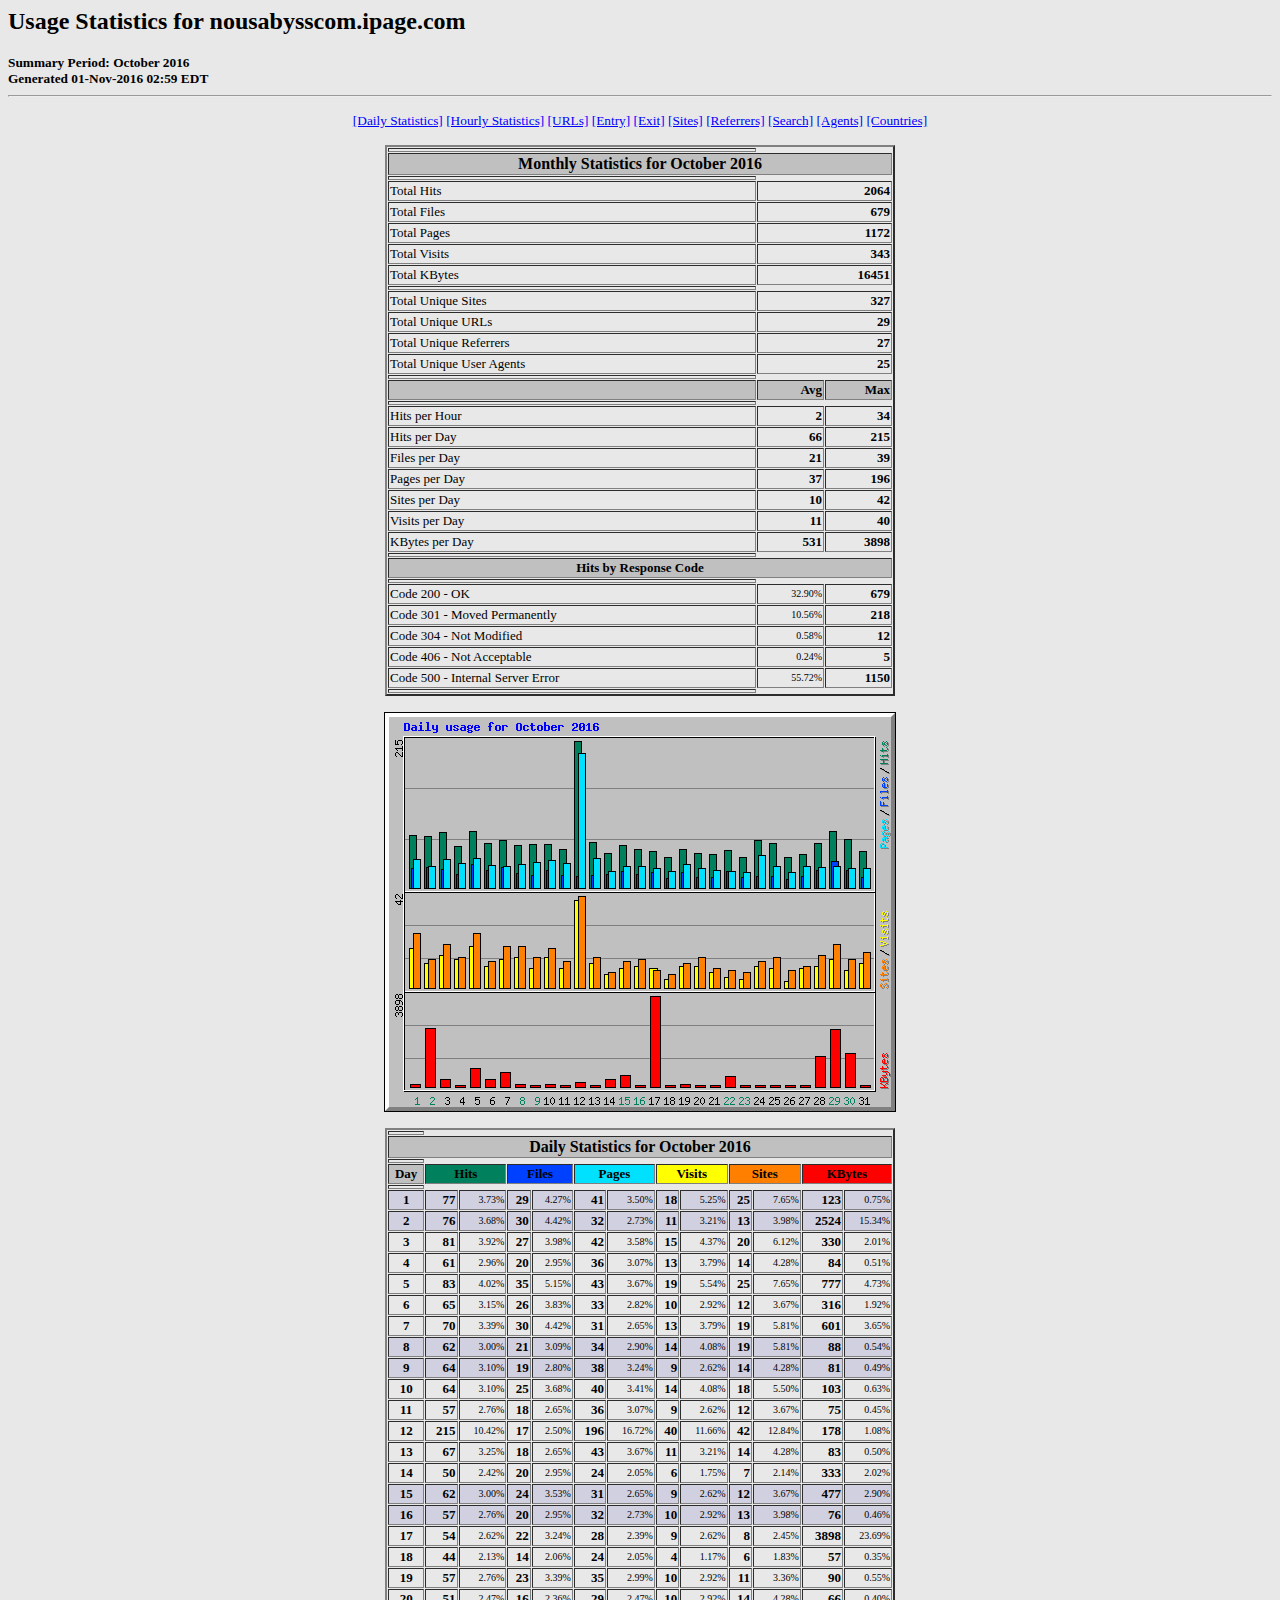
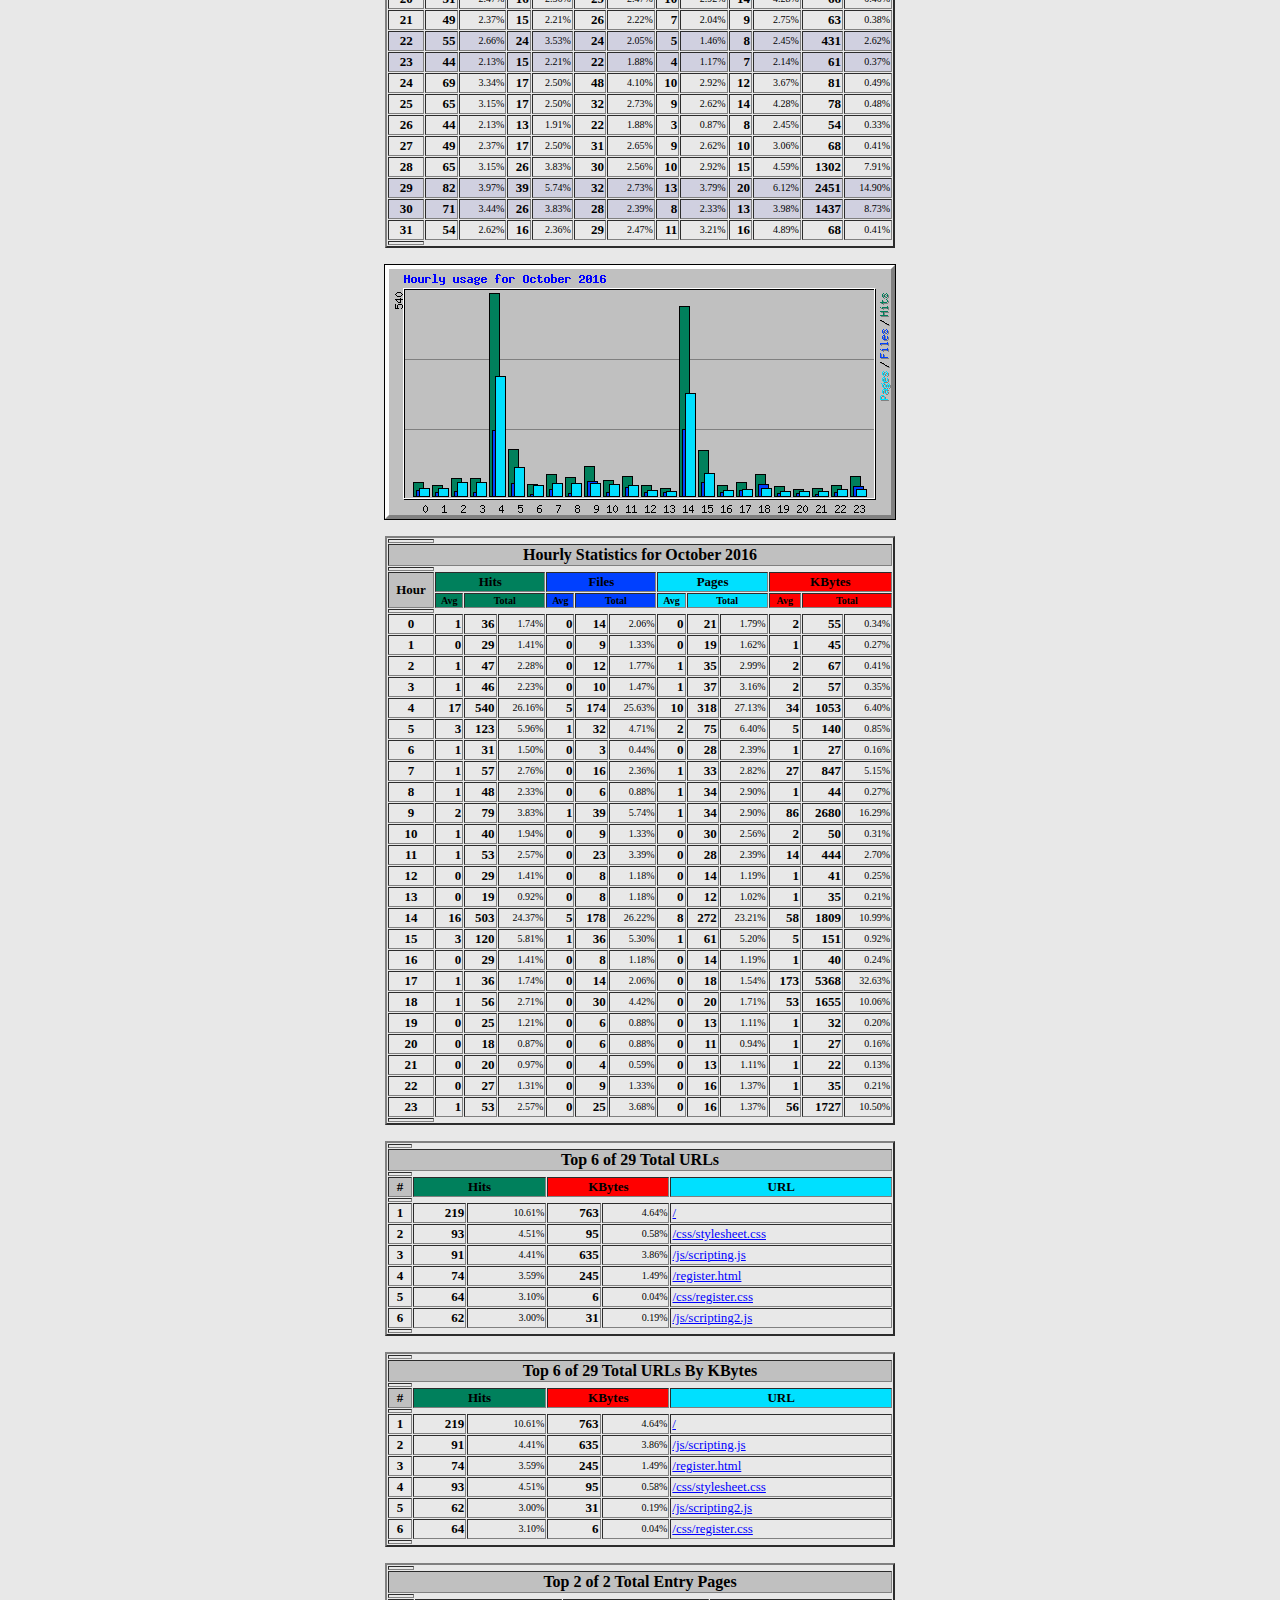
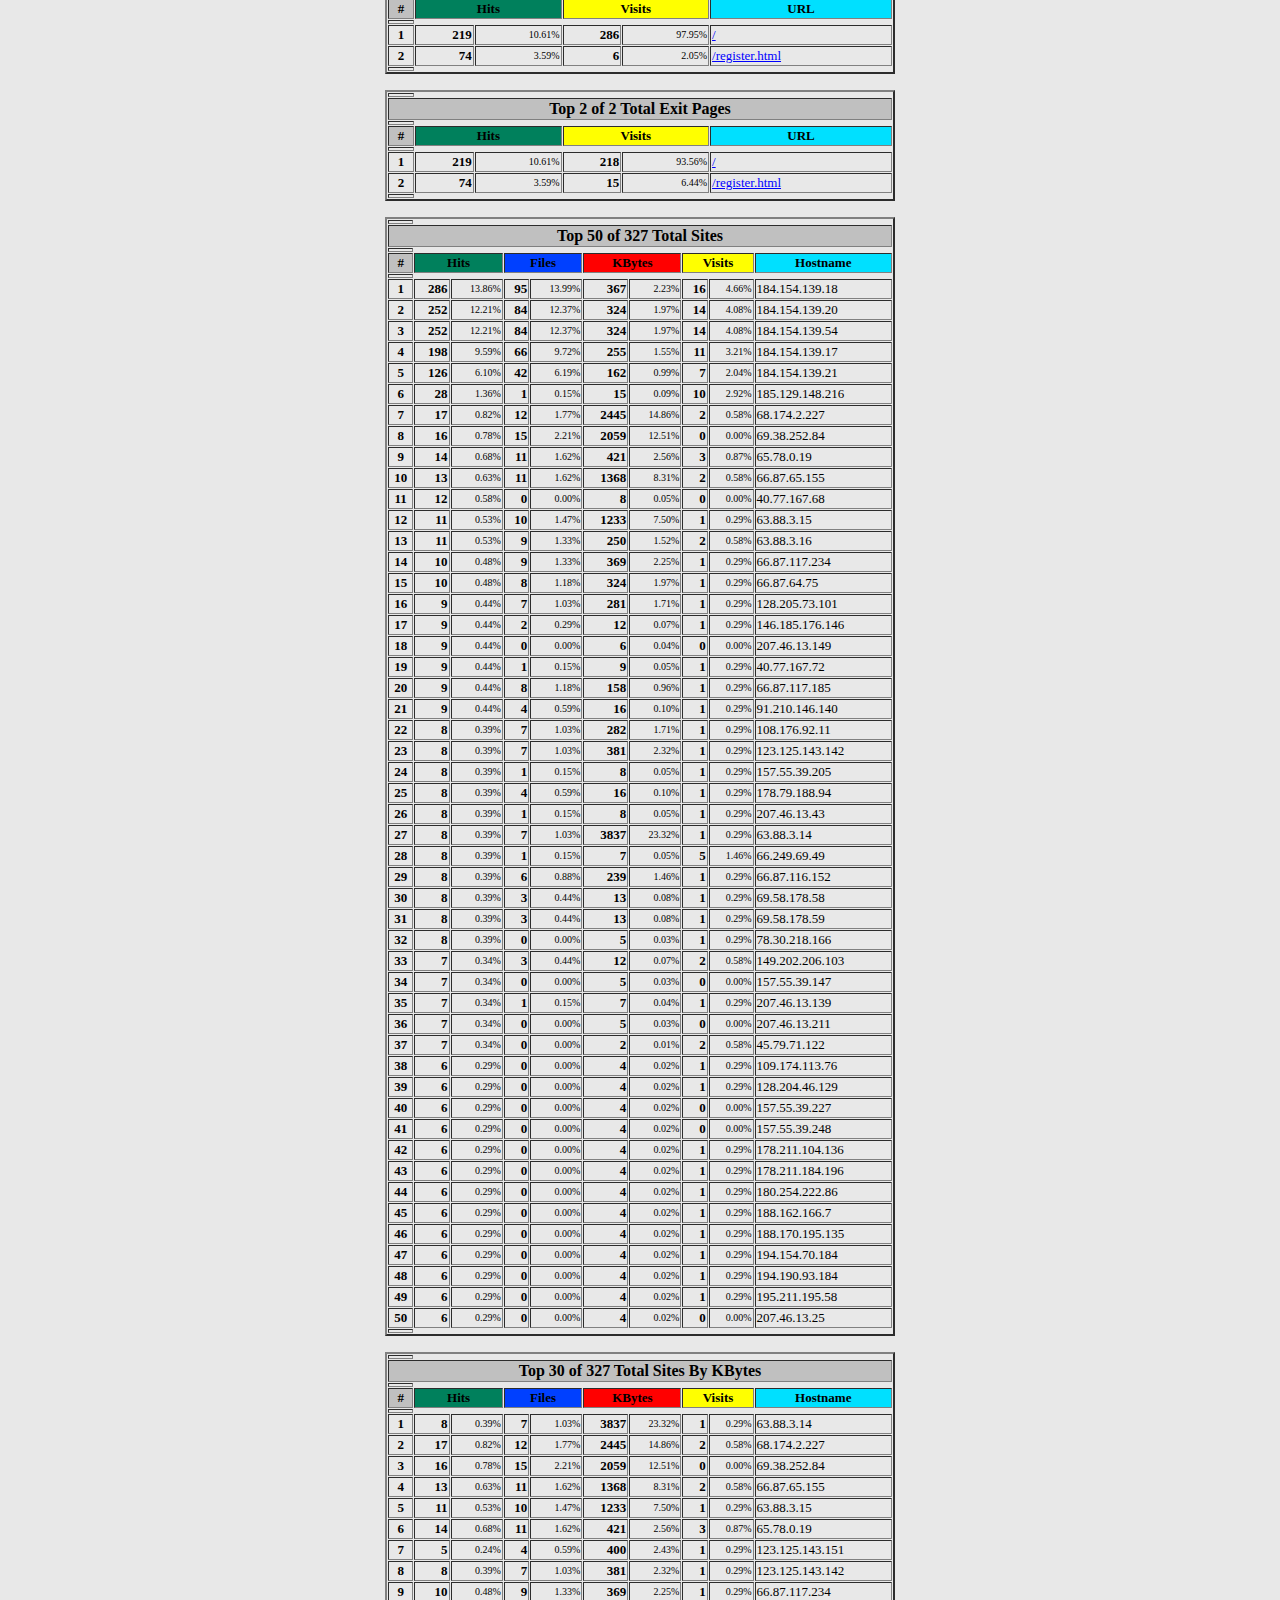
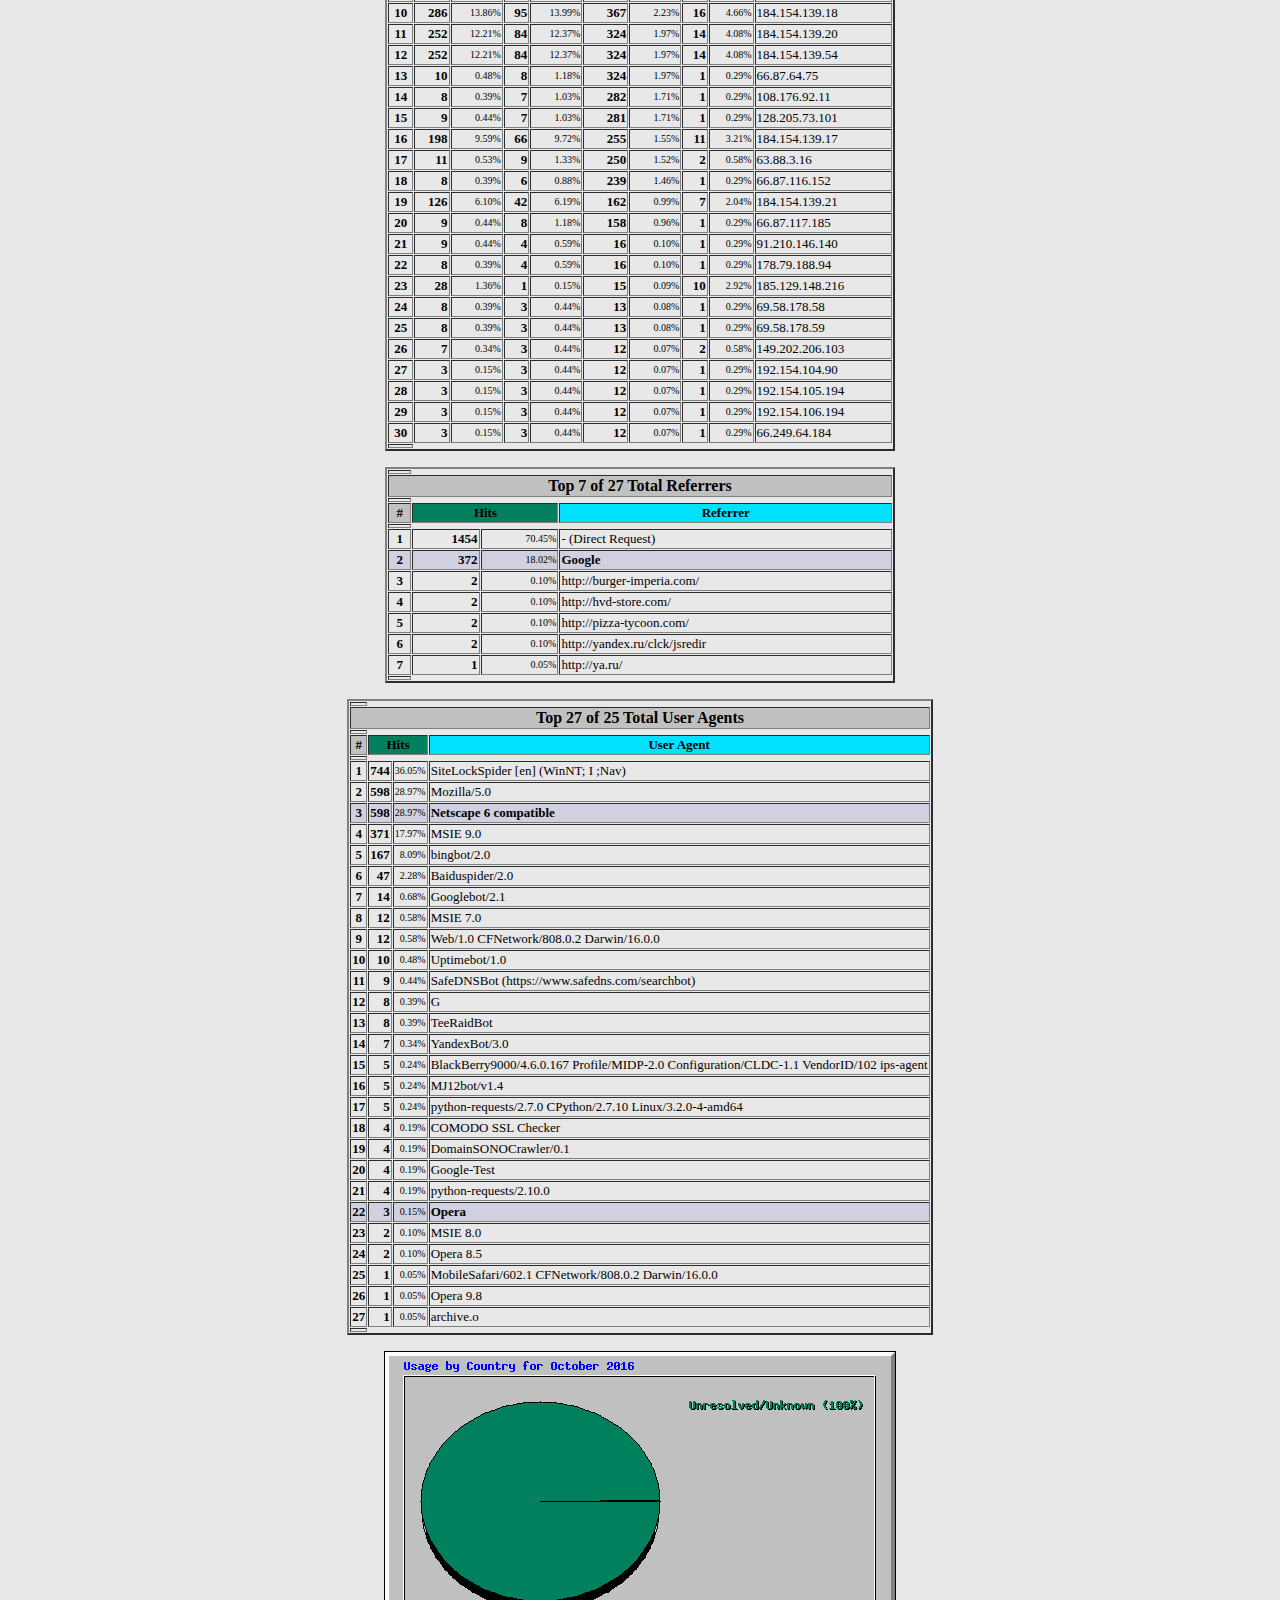
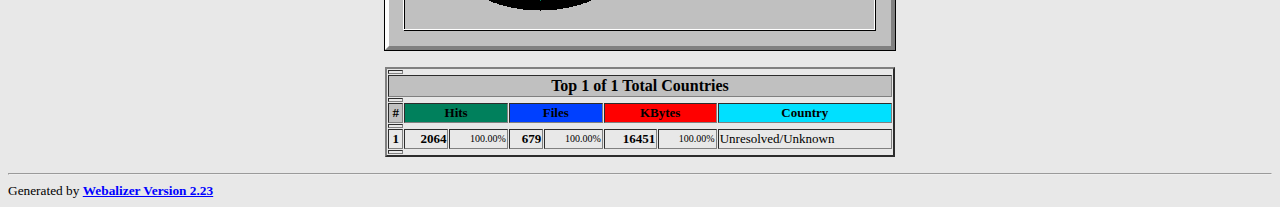
<file: stats/usage_201610.html>
<!DOCTYPE HTML PUBLIC "-//W3C//DTD HTML 4.0 Transitional//EN">

<!-- Generated by The Webalizer  Ver. 2.23-08 -->
<!--                                          -->
<!-- Copyright 1997-2013  Bradford L. Barrett -->
<!--                                          -->
<!-- Distributed under the GNU GPL  Version 2 -->
<!--        Full text may be found at:        -->
<!--         http://www.webalizer.org         -->
<!--                                          -->
<!--  Give the power back to the programmers  -->
<!--   Support the Free Software Foundation   -->
<!--           (http://www.fsf.org)           -->
<!--                                          -->
<!-- *** Generated: 01-Nov-2016 02:59 EDT *** -->

<HTML lang="en">
<HEAD>
 <TITLE>Usage Statistics for nousabysscom.ipage.com - October 2016</TITLE>
</HEAD>

<BODY BGCOLOR="#E8E8E8" TEXT="#000000" LINK="#0000FF" VLINK="#FF0000">
<H2>Usage Statistics for nousabysscom.ipage.com</H2>
<SMALL><STRONG>
Summary Period: October 2016<BR>
Generated 01-Nov-2016 02:59 EDT<BR>
</STRONG></SMALL>
<CENTER>
<HR>
<P>
<SMALL>
<A HREF="#DAYSTATS">[Daily Statistics]</A>
<A HREF="#HOURSTATS">[Hourly Statistics]</A>
<A HREF="#TOPURLS">[URLs]</A>
<A HREF="#TOPENTRY">[Entry]</A>
<A HREF="#TOPEXIT">[Exit]</A>
<A HREF="#TOPSITES">[Sites]</A>
<A HREF="#TOPREFS">[Referrers]</A>
<A HREF="#TOPSEARCH">[Search]</A>
<A HREF="#TOPAGENTS">[Agents]</A>
<A HREF="#TOPCTRYS">[Countries]</A>
</SMALL>
<P>
<TABLE WIDTH=510 BORDER=2 CELLSPACING=1 CELLPADDING=1>
<TR><TH HEIGHT=4></TH></TR>
<TR><TH COLSPAN=3 ALIGN=center BGCOLOR="#C0C0C0">Monthly Statistics for October 2016</TH></TR>
<TR><TH HEIGHT=4></TH></TR>
<TR><TD WIDTH=380><FONT SIZE="-1">Total Hits</FONT></TD>
<TD ALIGN=right COLSPAN=2><FONT SIZE="-1"><B>2064</B></FONT></TD></TR>
<TR><TD WIDTH=380><FONT SIZE="-1">Total Files</FONT></TD>
<TD ALIGN=right COLSPAN=2><FONT SIZE="-1"><B>679</B></FONT></TD></TR>
<TR><TD WIDTH=380><FONT SIZE="-1">Total Pages</FONT></TD>
<TD ALIGN=right COLSPAN=2><FONT SIZE="-1"><B>1172</B></FONT></TD></TR>
<TR><TD WIDTH=380><FONT SIZE="-1">Total Visits</FONT></TD>
<TD ALIGN=right COLSPAN=2><FONT SIZE="-1"><B>343</B></FONT></TD></TR>
<TR><TD WIDTH=380><FONT SIZE="-1">Total KBytes</FONT></TD>
<TD ALIGN=right COLSPAN=2><FONT SIZE="-1"><B>16451</B></FONT></TD></TR>
<TR><TH HEIGHT=4></TH></TR>
<TR><TD WIDTH=380><FONT SIZE="-1">Total Unique Sites</FONT></TD>
<TD ALIGN=right COLSPAN=2><FONT SIZE="-1"><B>327</B></FONT></TD></TR>
<TR><TD WIDTH=380><FONT SIZE="-1">Total Unique URLs</FONT></TD>
<TD ALIGN=right COLSPAN=2><FONT SIZE="-1"><B>29</B></FONT></TD></TR>
<TR><TD WIDTH=380><FONT SIZE="-1">Total Unique Referrers</FONT></TD>
<TD ALIGN=right COLSPAN=2><FONT SIZE="-1"><B>27</B></FONT></TD></TR>
<TR><TD WIDTH=380><FONT SIZE="-1">Total Unique User Agents</FONT></TD>
<TD ALIGN=right COLSPAN=2><FONT SIZE="-1"><B>25</B></FONT></TD></TR>
<TR><TH HEIGHT=4></TH></TR>
<TR><TH WIDTH=380 BGCOLOR="#C0C0C0"><FONT SIZE=-1 COLOR="#C0C0C0">.</FONT></TH>
<TH WIDTH=65 BGCOLOR="#C0C0C0" ALIGN=right><FONT SIZE=-1>Avg </FONT></TH>
<TH WIDTH=65 BGCOLOR="#C0C0C0" ALIGN=right><FONT SIZE=-1>Max </FONT></TH></TR>
<TR><TH HEIGHT=4></TH></TR>
<TR><TD><FONT SIZE="-1">Hits per Hour</FONT></TD>
<TD ALIGN=right WIDTH=65><FONT SIZE="-1"><B>2</B></FONT></TD>
<TD WIDTH=65 ALIGN=right><FONT SIZE=-1><B>34</B></FONT></TD></TR>
<TR><TD><FONT SIZE="-1">Hits per Day</FONT></TD>
<TD ALIGN=right WIDTH=65><FONT SIZE="-1"><B>66</B></FONT></TD>
<TD WIDTH=65 ALIGN=right><FONT SIZE=-1><B>215</B></FONT></TD></TR>
<TR><TD><FONT SIZE="-1">Files per Day</FONT></TD>
<TD ALIGN=right WIDTH=65><FONT SIZE="-1"><B>21</B></FONT></TD>
<TD WIDTH=65 ALIGN=right><FONT SIZE=-1><B>39</B></FONT></TD></TR>
<TR><TD><FONT SIZE="-1">Pages per Day</FONT></TD>
<TD ALIGN=right WIDTH=65><FONT SIZE="-1"><B>37</B></FONT></TD>
<TD WIDTH=65 ALIGN=right><FONT SIZE=-1><B>196</B></FONT></TD></TR>
<TR><TD><FONT SIZE="-1">Sites per Day</FONT></TD>
<TD ALIGN=right WIDTH=65><FONT SIZE="-1"><B>10</B></FONT></TD>
<TD WIDTH=65 ALIGN=right><FONT SIZE=-1><B>42</B></FONT></TD></TR>
<TR><TD><FONT SIZE="-1">Visits per Day</FONT></TD>
<TD ALIGN=right WIDTH=65><FONT SIZE="-1"><B>11</B></FONT></TD>
<TD WIDTH=65 ALIGN=right><FONT SIZE=-1><B>40</B></FONT></TD></TR>
<TR><TD><FONT SIZE="-1">KBytes per Day</FONT></TD>
<TD ALIGN=right WIDTH=65><FONT SIZE="-1"><B>531</B></FONT></TD>
<TD WIDTH=65 ALIGN=right><FONT SIZE=-1><B>3898</B></FONT></TD></TR>
<TR><TH HEIGHT=4></TH></TR>
<TR><TH COLSPAN=3 ALIGN=center BGCOLOR="#C0C0C0">
<FONT SIZE="-1">Hits by Response Code</FONT></TH></TR>
<TR><TH HEIGHT=4></TH></TR>
<TR><TD><FONT SIZE="-1">Code 200 - OK</FONT></TD>
<TD ALIGN=right><FONT SIZE="-2">32.90%</FONT></TD>
<TD ALIGN=right><FONT SIZE="-1"><B>679</B></FONT></TD></TR>
<TR><TD><FONT SIZE="-1">Code 301 - Moved Permanently</FONT></TD>
<TD ALIGN=right><FONT SIZE="-2">10.56%</FONT></TD>
<TD ALIGN=right><FONT SIZE="-1"><B>218</B></FONT></TD></TR>
<TR><TD><FONT SIZE="-1">Code 304 - Not Modified</FONT></TD>
<TD ALIGN=right><FONT SIZE="-2">0.58%</FONT></TD>
<TD ALIGN=right><FONT SIZE="-1"><B>12</B></FONT></TD></TR>
<TR><TD><FONT SIZE="-1">Code 406 - Not Acceptable</FONT></TD>
<TD ALIGN=right><FONT SIZE="-2">0.24%</FONT></TD>
<TD ALIGN=right><FONT SIZE="-1"><B>5</B></FONT></TD></TR>
<TR><TD><FONT SIZE="-1">Code 500 - Internal Server Error</FONT></TD>
<TD ALIGN=right><FONT SIZE="-2">55.72%</FONT></TD>
<TD ALIGN=right><FONT SIZE="-1"><B>1150</B></FONT></TD></TR>
<TR><TH HEIGHT=4></TH></TR>
</TABLE>
<P>
<A NAME="DAYSTATS"></A>
<IMG SRC="daily_usage_201610.png" ALT="Daily usage for October 2016" HEIGHT=400 WIDTH=512><P>
<TABLE WIDTH=510 BORDER=2 CELLSPACING=1 CELLPADDING=1>
<TR><TH HEIGHT=4></TH></TR>
<TR><TH BGCOLOR="#C0C0C0" COLSPAN=13 ALIGN=center>Daily Statistics for October 2016</TH></TR>
<TR><TH HEIGHT=4></TH></TR>
<TR><TH ALIGN=center BGCOLOR="#C0C0C0"><FONT SIZE="-1">Day</FONT></TH>
<TH ALIGN=center BGCOLOR="#00805c" COLSPAN=2><FONT SIZE="-1">Hits</FONT></TH>
<TH ALIGN=center BGCOLOR="#0040ff" COLSPAN=2><FONT SIZE="-1">Files</FONT></TH>
<TH ALIGN=center BGCOLOR="#00e0ff" COLSPAN=2><FONT SIZE="-1">Pages</FONT></TH>
<TH ALIGN=center BGCOLOR="#ffff00" COLSPAN=2><FONT SIZE="-1">Visits</FONT></TH>
<TH ALIGN=center BGCOLOR="#ff8000" COLSPAN=2><FONT SIZE="-1">Sites</FONT></TH>
<TH ALIGN=center BGCOLOR="#ff0000" COLSPAN=2><FONT SIZE="-1">KBytes</FONT></TH></TR>
<TR><TH HEIGHT=4></TH></TR>
<TR BGCOLOR="#D0D0E0"><TD ALIGN=center><FONT SIZE="-1"><B>1</B></FONT></TD>
<TD ALIGN=right><FONT SIZE="-1"><B>77</B></FONT></TD>
<TD ALIGN=right><FONT SIZE="-2">3.73%</FONT></TD>
<TD ALIGN=right><FONT SIZE="-1"><B>29</B></FONT></TD>
<TD ALIGN=right><FONT SIZE="-2">4.27%</FONT></TD>
<TD ALIGN=right><FONT SIZE="-1"><B>41</B></FONT></TD>
<TD ALIGN=right><FONT SIZE="-2">3.50%</FONT></TD>
<TD ALIGN=right><FONT SIZE="-1"><B>18</B></FONT></TD>
<TD ALIGN=right><FONT SIZE="-2">5.25%</FONT></TD>
<TD ALIGN=right><FONT SIZE="-1"><B>25</B></FONT></TD>
<TD ALIGN=right><FONT SIZE="-2">7.65%</FONT></TD>
<TD ALIGN=right><FONT SIZE="-1"><B>123</B></FONT></TD>
<TD ALIGN=right><FONT SIZE="-2">0.75%</FONT></TD></TR>
<TR BGCOLOR="#D0D0E0"><TD ALIGN=center><FONT SIZE="-1"><B>2</B></FONT></TD>
<TD ALIGN=right><FONT SIZE="-1"><B>76</B></FONT></TD>
<TD ALIGN=right><FONT SIZE="-2">3.68%</FONT></TD>
<TD ALIGN=right><FONT SIZE="-1"><B>30</B></FONT></TD>
<TD ALIGN=right><FONT SIZE="-2">4.42%</FONT></TD>
<TD ALIGN=right><FONT SIZE="-1"><B>32</B></FONT></TD>
<TD ALIGN=right><FONT SIZE="-2">2.73%</FONT></TD>
<TD ALIGN=right><FONT SIZE="-1"><B>11</B></FONT></TD>
<TD ALIGN=right><FONT SIZE="-2">3.21%</FONT></TD>
<TD ALIGN=right><FONT SIZE="-1"><B>13</B></FONT></TD>
<TD ALIGN=right><FONT SIZE="-2">3.98%</FONT></TD>
<TD ALIGN=right><FONT SIZE="-1"><B>2524</B></FONT></TD>
<TD ALIGN=right><FONT SIZE="-2">15.34%</FONT></TD></TR>
<TR><TD ALIGN=center><FONT SIZE="-1"><B>3</B></FONT></TD>
<TD ALIGN=right><FONT SIZE="-1"><B>81</B></FONT></TD>
<TD ALIGN=right><FONT SIZE="-2">3.92%</FONT></TD>
<TD ALIGN=right><FONT SIZE="-1"><B>27</B></FONT></TD>
<TD ALIGN=right><FONT SIZE="-2">3.98%</FONT></TD>
<TD ALIGN=right><FONT SIZE="-1"><B>42</B></FONT></TD>
<TD ALIGN=right><FONT SIZE="-2">3.58%</FONT></TD>
<TD ALIGN=right><FONT SIZE="-1"><B>15</B></FONT></TD>
<TD ALIGN=right><FONT SIZE="-2">4.37%</FONT></TD>
<TD ALIGN=right><FONT SIZE="-1"><B>20</B></FONT></TD>
<TD ALIGN=right><FONT SIZE="-2">6.12%</FONT></TD>
<TD ALIGN=right><FONT SIZE="-1"><B>330</B></FONT></TD>
<TD ALIGN=right><FONT SIZE="-2">2.01%</FONT></TD></TR>
<TR><TD ALIGN=center><FONT SIZE="-1"><B>4</B></FONT></TD>
<TD ALIGN=right><FONT SIZE="-1"><B>61</B></FONT></TD>
<TD ALIGN=right><FONT SIZE="-2">2.96%</FONT></TD>
<TD ALIGN=right><FONT SIZE="-1"><B>20</B></FONT></TD>
<TD ALIGN=right><FONT SIZE="-2">2.95%</FONT></TD>
<TD ALIGN=right><FONT SIZE="-1"><B>36</B></FONT></TD>
<TD ALIGN=right><FONT SIZE="-2">3.07%</FONT></TD>
<TD ALIGN=right><FONT SIZE="-1"><B>13</B></FONT></TD>
<TD ALIGN=right><FONT SIZE="-2">3.79%</FONT></TD>
<TD ALIGN=right><FONT SIZE="-1"><B>14</B></FONT></TD>
<TD ALIGN=right><FONT SIZE="-2">4.28%</FONT></TD>
<TD ALIGN=right><FONT SIZE="-1"><B>84</B></FONT></TD>
<TD ALIGN=right><FONT SIZE="-2">0.51%</FONT></TD></TR>
<TR><TD ALIGN=center><FONT SIZE="-1"><B>5</B></FONT></TD>
<TD ALIGN=right><FONT SIZE="-1"><B>83</B></FONT></TD>
<TD ALIGN=right><FONT SIZE="-2">4.02%</FONT></TD>
<TD ALIGN=right><FONT SIZE="-1"><B>35</B></FONT></TD>
<TD ALIGN=right><FONT SIZE="-2">5.15%</FONT></TD>
<TD ALIGN=right><FONT SIZE="-1"><B>43</B></FONT></TD>
<TD ALIGN=right><FONT SIZE="-2">3.67%</FONT></TD>
<TD ALIGN=right><FONT SIZE="-1"><B>19</B></FONT></TD>
<TD ALIGN=right><FONT SIZE="-2">5.54%</FONT></TD>
<TD ALIGN=right><FONT SIZE="-1"><B>25</B></FONT></TD>
<TD ALIGN=right><FONT SIZE="-2">7.65%</FONT></TD>
<TD ALIGN=right><FONT SIZE="-1"><B>777</B></FONT></TD>
<TD ALIGN=right><FONT SIZE="-2">4.73%</FONT></TD></TR>
<TR><TD ALIGN=center><FONT SIZE="-1"><B>6</B></FONT></TD>
<TD ALIGN=right><FONT SIZE="-1"><B>65</B></FONT></TD>
<TD ALIGN=right><FONT SIZE="-2">3.15%</FONT></TD>
<TD ALIGN=right><FONT SIZE="-1"><B>26</B></FONT></TD>
<TD ALIGN=right><FONT SIZE="-2">3.83%</FONT></TD>
<TD ALIGN=right><FONT SIZE="-1"><B>33</B></FONT></TD>
<TD ALIGN=right><FONT SIZE="-2">2.82%</FONT></TD>
<TD ALIGN=right><FONT SIZE="-1"><B>10</B></FONT></TD>
<TD ALIGN=right><FONT SIZE="-2">2.92%</FONT></TD>
<TD ALIGN=right><FONT SIZE="-1"><B>12</B></FONT></TD>
<TD ALIGN=right><FONT SIZE="-2">3.67%</FONT></TD>
<TD ALIGN=right><FONT SIZE="-1"><B>316</B></FONT></TD>
<TD ALIGN=right><FONT SIZE="-2">1.92%</FONT></TD></TR>
<TR><TD ALIGN=center><FONT SIZE="-1"><B>7</B></FONT></TD>
<TD ALIGN=right><FONT SIZE="-1"><B>70</B></FONT></TD>
<TD ALIGN=right><FONT SIZE="-2">3.39%</FONT></TD>
<TD ALIGN=right><FONT SIZE="-1"><B>30</B></FONT></TD>
<TD ALIGN=right><FONT SIZE="-2">4.42%</FONT></TD>
<TD ALIGN=right><FONT SIZE="-1"><B>31</B></FONT></TD>
<TD ALIGN=right><FONT SIZE="-2">2.65%</FONT></TD>
<TD ALIGN=right><FONT SIZE="-1"><B>13</B></FONT></TD>
<TD ALIGN=right><FONT SIZE="-2">3.79%</FONT></TD>
<TD ALIGN=right><FONT SIZE="-1"><B>19</B></FONT></TD>
<TD ALIGN=right><FONT SIZE="-2">5.81%</FONT></TD>
<TD ALIGN=right><FONT SIZE="-1"><B>601</B></FONT></TD>
<TD ALIGN=right><FONT SIZE="-2">3.65%</FONT></TD></TR>
<TR BGCOLOR="#D0D0E0"><TD ALIGN=center><FONT SIZE="-1"><B>8</B></FONT></TD>
<TD ALIGN=right><FONT SIZE="-1"><B>62</B></FONT></TD>
<TD ALIGN=right><FONT SIZE="-2">3.00%</FONT></TD>
<TD ALIGN=right><FONT SIZE="-1"><B>21</B></FONT></TD>
<TD ALIGN=right><FONT SIZE="-2">3.09%</FONT></TD>
<TD ALIGN=right><FONT SIZE="-1"><B>34</B></FONT></TD>
<TD ALIGN=right><FONT SIZE="-2">2.90%</FONT></TD>
<TD ALIGN=right><FONT SIZE="-1"><B>14</B></FONT></TD>
<TD ALIGN=right><FONT SIZE="-2">4.08%</FONT></TD>
<TD ALIGN=right><FONT SIZE="-1"><B>19</B></FONT></TD>
<TD ALIGN=right><FONT SIZE="-2">5.81%</FONT></TD>
<TD ALIGN=right><FONT SIZE="-1"><B>88</B></FONT></TD>
<TD ALIGN=right><FONT SIZE="-2">0.54%</FONT></TD></TR>
<TR BGCOLOR="#D0D0E0"><TD ALIGN=center><FONT SIZE="-1"><B>9</B></FONT></TD>
<TD ALIGN=right><FONT SIZE="-1"><B>64</B></FONT></TD>
<TD ALIGN=right><FONT SIZE="-2">3.10%</FONT></TD>
<TD ALIGN=right><FONT SIZE="-1"><B>19</B></FONT></TD>
<TD ALIGN=right><FONT SIZE="-2">2.80%</FONT></TD>
<TD ALIGN=right><FONT SIZE="-1"><B>38</B></FONT></TD>
<TD ALIGN=right><FONT SIZE="-2">3.24%</FONT></TD>
<TD ALIGN=right><FONT SIZE="-1"><B>9</B></FONT></TD>
<TD ALIGN=right><FONT SIZE="-2">2.62%</FONT></TD>
<TD ALIGN=right><FONT SIZE="-1"><B>14</B></FONT></TD>
<TD ALIGN=right><FONT SIZE="-2">4.28%</FONT></TD>
<TD ALIGN=right><FONT SIZE="-1"><B>81</B></FONT></TD>
<TD ALIGN=right><FONT SIZE="-2">0.49%</FONT></TD></TR>
<TR><TD ALIGN=center><FONT SIZE="-1"><B>10</B></FONT></TD>
<TD ALIGN=right><FONT SIZE="-1"><B>64</B></FONT></TD>
<TD ALIGN=right><FONT SIZE="-2">3.10%</FONT></TD>
<TD ALIGN=right><FONT SIZE="-1"><B>25</B></FONT></TD>
<TD ALIGN=right><FONT SIZE="-2">3.68%</FONT></TD>
<TD ALIGN=right><FONT SIZE="-1"><B>40</B></FONT></TD>
<TD ALIGN=right><FONT SIZE="-2">3.41%</FONT></TD>
<TD ALIGN=right><FONT SIZE="-1"><B>14</B></FONT></TD>
<TD ALIGN=right><FONT SIZE="-2">4.08%</FONT></TD>
<TD ALIGN=right><FONT SIZE="-1"><B>18</B></FONT></TD>
<TD ALIGN=right><FONT SIZE="-2">5.50%</FONT></TD>
<TD ALIGN=right><FONT SIZE="-1"><B>103</B></FONT></TD>
<TD ALIGN=right><FONT SIZE="-2">0.63%</FONT></TD></TR>
<TR><TD ALIGN=center><FONT SIZE="-1"><B>11</B></FONT></TD>
<TD ALIGN=right><FONT SIZE="-1"><B>57</B></FONT></TD>
<TD ALIGN=right><FONT SIZE="-2">2.76%</FONT></TD>
<TD ALIGN=right><FONT SIZE="-1"><B>18</B></FONT></TD>
<TD ALIGN=right><FONT SIZE="-2">2.65%</FONT></TD>
<TD ALIGN=right><FONT SIZE="-1"><B>36</B></FONT></TD>
<TD ALIGN=right><FONT SIZE="-2">3.07%</FONT></TD>
<TD ALIGN=right><FONT SIZE="-1"><B>9</B></FONT></TD>
<TD ALIGN=right><FONT SIZE="-2">2.62%</FONT></TD>
<TD ALIGN=right><FONT SIZE="-1"><B>12</B></FONT></TD>
<TD ALIGN=right><FONT SIZE="-2">3.67%</FONT></TD>
<TD ALIGN=right><FONT SIZE="-1"><B>75</B></FONT></TD>
<TD ALIGN=right><FONT SIZE="-2">0.45%</FONT></TD></TR>
<TR><TD ALIGN=center><FONT SIZE="-1"><B>12</B></FONT></TD>
<TD ALIGN=right><FONT SIZE="-1"><B>215</B></FONT></TD>
<TD ALIGN=right><FONT SIZE="-2">10.42%</FONT></TD>
<TD ALIGN=right><FONT SIZE="-1"><B>17</B></FONT></TD>
<TD ALIGN=right><FONT SIZE="-2">2.50%</FONT></TD>
<TD ALIGN=right><FONT SIZE="-1"><B>196</B></FONT></TD>
<TD ALIGN=right><FONT SIZE="-2">16.72%</FONT></TD>
<TD ALIGN=right><FONT SIZE="-1"><B>40</B></FONT></TD>
<TD ALIGN=right><FONT SIZE="-2">11.66%</FONT></TD>
<TD ALIGN=right><FONT SIZE="-1"><B>42</B></FONT></TD>
<TD ALIGN=right><FONT SIZE="-2">12.84%</FONT></TD>
<TD ALIGN=right><FONT SIZE="-1"><B>178</B></FONT></TD>
<TD ALIGN=right><FONT SIZE="-2">1.08%</FONT></TD></TR>
<TR><TD ALIGN=center><FONT SIZE="-1"><B>13</B></FONT></TD>
<TD ALIGN=right><FONT SIZE="-1"><B>67</B></FONT></TD>
<TD ALIGN=right><FONT SIZE="-2">3.25%</FONT></TD>
<TD ALIGN=right><FONT SIZE="-1"><B>18</B></FONT></TD>
<TD ALIGN=right><FONT SIZE="-2">2.65%</FONT></TD>
<TD ALIGN=right><FONT SIZE="-1"><B>43</B></FONT></TD>
<TD ALIGN=right><FONT SIZE="-2">3.67%</FONT></TD>
<TD ALIGN=right><FONT SIZE="-1"><B>11</B></FONT></TD>
<TD ALIGN=right><FONT SIZE="-2">3.21%</FONT></TD>
<TD ALIGN=right><FONT SIZE="-1"><B>14</B></FONT></TD>
<TD ALIGN=right><FONT SIZE="-2">4.28%</FONT></TD>
<TD ALIGN=right><FONT SIZE="-1"><B>83</B></FONT></TD>
<TD ALIGN=right><FONT SIZE="-2">0.50%</FONT></TD></TR>
<TR><TD ALIGN=center><FONT SIZE="-1"><B>14</B></FONT></TD>
<TD ALIGN=right><FONT SIZE="-1"><B>50</B></FONT></TD>
<TD ALIGN=right><FONT SIZE="-2">2.42%</FONT></TD>
<TD ALIGN=right><FONT SIZE="-1"><B>20</B></FONT></TD>
<TD ALIGN=right><FONT SIZE="-2">2.95%</FONT></TD>
<TD ALIGN=right><FONT SIZE="-1"><B>24</B></FONT></TD>
<TD ALIGN=right><FONT SIZE="-2">2.05%</FONT></TD>
<TD ALIGN=right><FONT SIZE="-1"><B>6</B></FONT></TD>
<TD ALIGN=right><FONT SIZE="-2">1.75%</FONT></TD>
<TD ALIGN=right><FONT SIZE="-1"><B>7</B></FONT></TD>
<TD ALIGN=right><FONT SIZE="-2">2.14%</FONT></TD>
<TD ALIGN=right><FONT SIZE="-1"><B>333</B></FONT></TD>
<TD ALIGN=right><FONT SIZE="-2">2.02%</FONT></TD></TR>
<TR BGCOLOR="#D0D0E0"><TD ALIGN=center><FONT SIZE="-1"><B>15</B></FONT></TD>
<TD ALIGN=right><FONT SIZE="-1"><B>62</B></FONT></TD>
<TD ALIGN=right><FONT SIZE="-2">3.00%</FONT></TD>
<TD ALIGN=right><FONT SIZE="-1"><B>24</B></FONT></TD>
<TD ALIGN=right><FONT SIZE="-2">3.53%</FONT></TD>
<TD ALIGN=right><FONT SIZE="-1"><B>31</B></FONT></TD>
<TD ALIGN=right><FONT SIZE="-2">2.65%</FONT></TD>
<TD ALIGN=right><FONT SIZE="-1"><B>9</B></FONT></TD>
<TD ALIGN=right><FONT SIZE="-2">2.62%</FONT></TD>
<TD ALIGN=right><FONT SIZE="-1"><B>12</B></FONT></TD>
<TD ALIGN=right><FONT SIZE="-2">3.67%</FONT></TD>
<TD ALIGN=right><FONT SIZE="-1"><B>477</B></FONT></TD>
<TD ALIGN=right><FONT SIZE="-2">2.90%</FONT></TD></TR>
<TR BGCOLOR="#D0D0E0"><TD ALIGN=center><FONT SIZE="-1"><B>16</B></FONT></TD>
<TD ALIGN=right><FONT SIZE="-1"><B>57</B></FONT></TD>
<TD ALIGN=right><FONT SIZE="-2">2.76%</FONT></TD>
<TD ALIGN=right><FONT SIZE="-1"><B>20</B></FONT></TD>
<TD ALIGN=right><FONT SIZE="-2">2.95%</FONT></TD>
<TD ALIGN=right><FONT SIZE="-1"><B>32</B></FONT></TD>
<TD ALIGN=right><FONT SIZE="-2">2.73%</FONT></TD>
<TD ALIGN=right><FONT SIZE="-1"><B>10</B></FONT></TD>
<TD ALIGN=right><FONT SIZE="-2">2.92%</FONT></TD>
<TD ALIGN=right><FONT SIZE="-1"><B>13</B></FONT></TD>
<TD ALIGN=right><FONT SIZE="-2">3.98%</FONT></TD>
<TD ALIGN=right><FONT SIZE="-1"><B>76</B></FONT></TD>
<TD ALIGN=right><FONT SIZE="-2">0.46%</FONT></TD></TR>
<TR><TD ALIGN=center><FONT SIZE="-1"><B>17</B></FONT></TD>
<TD ALIGN=right><FONT SIZE="-1"><B>54</B></FONT></TD>
<TD ALIGN=right><FONT SIZE="-2">2.62%</FONT></TD>
<TD ALIGN=right><FONT SIZE="-1"><B>22</B></FONT></TD>
<TD ALIGN=right><FONT SIZE="-2">3.24%</FONT></TD>
<TD ALIGN=right><FONT SIZE="-1"><B>28</B></FONT></TD>
<TD ALIGN=right><FONT SIZE="-2">2.39%</FONT></TD>
<TD ALIGN=right><FONT SIZE="-1"><B>9</B></FONT></TD>
<TD ALIGN=right><FONT SIZE="-2">2.62%</FONT></TD>
<TD ALIGN=right><FONT SIZE="-1"><B>8</B></FONT></TD>
<TD ALIGN=right><FONT SIZE="-2">2.45%</FONT></TD>
<TD ALIGN=right><FONT SIZE="-1"><B>3898</B></FONT></TD>
<TD ALIGN=right><FONT SIZE="-2">23.69%</FONT></TD></TR>
<TR><TD ALIGN=center><FONT SIZE="-1"><B>18</B></FONT></TD>
<TD ALIGN=right><FONT SIZE="-1"><B>44</B></FONT></TD>
<TD ALIGN=right><FONT SIZE="-2">2.13%</FONT></TD>
<TD ALIGN=right><FONT SIZE="-1"><B>14</B></FONT></TD>
<TD ALIGN=right><FONT SIZE="-2">2.06%</FONT></TD>
<TD ALIGN=right><FONT SIZE="-1"><B>24</B></FONT></TD>
<TD ALIGN=right><FONT SIZE="-2">2.05%</FONT></TD>
<TD ALIGN=right><FONT SIZE="-1"><B>4</B></FONT></TD>
<TD ALIGN=right><FONT SIZE="-2">1.17%</FONT></TD>
<TD ALIGN=right><FONT SIZE="-1"><B>6</B></FONT></TD>
<TD ALIGN=right><FONT SIZE="-2">1.83%</FONT></TD>
<TD ALIGN=right><FONT SIZE="-1"><B>57</B></FONT></TD>
<TD ALIGN=right><FONT SIZE="-2">0.35%</FONT></TD></TR>
<TR><TD ALIGN=center><FONT SIZE="-1"><B>19</B></FONT></TD>
<TD ALIGN=right><FONT SIZE="-1"><B>57</B></FONT></TD>
<TD ALIGN=right><FONT SIZE="-2">2.76%</FONT></TD>
<TD ALIGN=right><FONT SIZE="-1"><B>23</B></FONT></TD>
<TD ALIGN=right><FONT SIZE="-2">3.39%</FONT></TD>
<TD ALIGN=right><FONT SIZE="-1"><B>35</B></FONT></TD>
<TD ALIGN=right><FONT SIZE="-2">2.99%</FONT></TD>
<TD ALIGN=right><FONT SIZE="-1"><B>10</B></FONT></TD>
<TD ALIGN=right><FONT SIZE="-2">2.92%</FONT></TD>
<TD ALIGN=right><FONT SIZE="-1"><B>11</B></FONT></TD>
<TD ALIGN=right><FONT SIZE="-2">3.36%</FONT></TD>
<TD ALIGN=right><FONT SIZE="-1"><B>90</B></FONT></TD>
<TD ALIGN=right><FONT SIZE="-2">0.55%</FONT></TD></TR>
<TR><TD ALIGN=center><FONT SIZE="-1"><B>20</B></FONT></TD>
<TD ALIGN=right><FONT SIZE="-1"><B>51</B></FONT></TD>
<TD ALIGN=right><FONT SIZE="-2">2.47%</FONT></TD>
<TD ALIGN=right><FONT SIZE="-1"><B>16</B></FONT></TD>
<TD ALIGN=right><FONT SIZE="-2">2.36%</FONT></TD>
<TD ALIGN=right><FONT SIZE="-1"><B>29</B></FONT></TD>
<TD ALIGN=right><FONT SIZE="-2">2.47%</FONT></TD>
<TD ALIGN=right><FONT SIZE="-1"><B>10</B></FONT></TD>
<TD ALIGN=right><FONT SIZE="-2">2.92%</FONT></TD>
<TD ALIGN=right><FONT SIZE="-1"><B>14</B></FONT></TD>
<TD ALIGN=right><FONT SIZE="-2">4.28%</FONT></TD>
<TD ALIGN=right><FONT SIZE="-1"><B>66</B></FONT></TD>
<TD ALIGN=right><FONT SIZE="-2">0.40%</FONT></TD></TR>
<TR><TD ALIGN=center><FONT SIZE="-1"><B>21</B></FONT></TD>
<TD ALIGN=right><FONT SIZE="-1"><B>49</B></FONT></TD>
<TD ALIGN=right><FONT SIZE="-2">2.37%</FONT></TD>
<TD ALIGN=right><FONT SIZE="-1"><B>15</B></FONT></TD>
<TD ALIGN=right><FONT SIZE="-2">2.21%</FONT></TD>
<TD ALIGN=right><FONT SIZE="-1"><B>26</B></FONT></TD>
<TD ALIGN=right><FONT SIZE="-2">2.22%</FONT></TD>
<TD ALIGN=right><FONT SIZE="-1"><B>7</B></FONT></TD>
<TD ALIGN=right><FONT SIZE="-2">2.04%</FONT></TD>
<TD ALIGN=right><FONT SIZE="-1"><B>9</B></FONT></TD>
<TD ALIGN=right><FONT SIZE="-2">2.75%</FONT></TD>
<TD ALIGN=right><FONT SIZE="-1"><B>63</B></FONT></TD>
<TD ALIGN=right><FONT SIZE="-2">0.38%</FONT></TD></TR>
<TR BGCOLOR="#D0D0E0"><TD ALIGN=center><FONT SIZE="-1"><B>22</B></FONT></TD>
<TD ALIGN=right><FONT SIZE="-1"><B>55</B></FONT></TD>
<TD ALIGN=right><FONT SIZE="-2">2.66%</FONT></TD>
<TD ALIGN=right><FONT SIZE="-1"><B>24</B></FONT></TD>
<TD ALIGN=right><FONT SIZE="-2">3.53%</FONT></TD>
<TD ALIGN=right><FONT SIZE="-1"><B>24</B></FONT></TD>
<TD ALIGN=right><FONT SIZE="-2">2.05%</FONT></TD>
<TD ALIGN=right><FONT SIZE="-1"><B>5</B></FONT></TD>
<TD ALIGN=right><FONT SIZE="-2">1.46%</FONT></TD>
<TD ALIGN=right><FONT SIZE="-1"><B>8</B></FONT></TD>
<TD ALIGN=right><FONT SIZE="-2">2.45%</FONT></TD>
<TD ALIGN=right><FONT SIZE="-1"><B>431</B></FONT></TD>
<TD ALIGN=right><FONT SIZE="-2">2.62%</FONT></TD></TR>
<TR BGCOLOR="#D0D0E0"><TD ALIGN=center><FONT SIZE="-1"><B>23</B></FONT></TD>
<TD ALIGN=right><FONT SIZE="-1"><B>44</B></FONT></TD>
<TD ALIGN=right><FONT SIZE="-2">2.13%</FONT></TD>
<TD ALIGN=right><FONT SIZE="-1"><B>15</B></FONT></TD>
<TD ALIGN=right><FONT SIZE="-2">2.21%</FONT></TD>
<TD ALIGN=right><FONT SIZE="-1"><B>22</B></FONT></TD>
<TD ALIGN=right><FONT SIZE="-2">1.88%</FONT></TD>
<TD ALIGN=right><FONT SIZE="-1"><B>4</B></FONT></TD>
<TD ALIGN=right><FONT SIZE="-2">1.17%</FONT></TD>
<TD ALIGN=right><FONT SIZE="-1"><B>7</B></FONT></TD>
<TD ALIGN=right><FONT SIZE="-2">2.14%</FONT></TD>
<TD ALIGN=right><FONT SIZE="-1"><B>61</B></FONT></TD>
<TD ALIGN=right><FONT SIZE="-2">0.37%</FONT></TD></TR>
<TR><TD ALIGN=center><FONT SIZE="-1"><B>24</B></FONT></TD>
<TD ALIGN=right><FONT SIZE="-1"><B>69</B></FONT></TD>
<TD ALIGN=right><FONT SIZE="-2">3.34%</FONT></TD>
<TD ALIGN=right><FONT SIZE="-1"><B>17</B></FONT></TD>
<TD ALIGN=right><FONT SIZE="-2">2.50%</FONT></TD>
<TD ALIGN=right><FONT SIZE="-1"><B>48</B></FONT></TD>
<TD ALIGN=right><FONT SIZE="-2">4.10%</FONT></TD>
<TD ALIGN=right><FONT SIZE="-1"><B>10</B></FONT></TD>
<TD ALIGN=right><FONT SIZE="-2">2.92%</FONT></TD>
<TD ALIGN=right><FONT SIZE="-1"><B>12</B></FONT></TD>
<TD ALIGN=right><FONT SIZE="-2">3.67%</FONT></TD>
<TD ALIGN=right><FONT SIZE="-1"><B>81</B></FONT></TD>
<TD ALIGN=right><FONT SIZE="-2">0.49%</FONT></TD></TR>
<TR><TD ALIGN=center><FONT SIZE="-1"><B>25</B></FONT></TD>
<TD ALIGN=right><FONT SIZE="-1"><B>65</B></FONT></TD>
<TD ALIGN=right><FONT SIZE="-2">3.15%</FONT></TD>
<TD ALIGN=right><FONT SIZE="-1"><B>17</B></FONT></TD>
<TD ALIGN=right><FONT SIZE="-2">2.50%</FONT></TD>
<TD ALIGN=right><FONT SIZE="-1"><B>32</B></FONT></TD>
<TD ALIGN=right><FONT SIZE="-2">2.73%</FONT></TD>
<TD ALIGN=right><FONT SIZE="-1"><B>9</B></FONT></TD>
<TD ALIGN=right><FONT SIZE="-2">2.62%</FONT></TD>
<TD ALIGN=right><FONT SIZE="-1"><B>14</B></FONT></TD>
<TD ALIGN=right><FONT SIZE="-2">4.28%</FONT></TD>
<TD ALIGN=right><FONT SIZE="-1"><B>78</B></FONT></TD>
<TD ALIGN=right><FONT SIZE="-2">0.48%</FONT></TD></TR>
<TR><TD ALIGN=center><FONT SIZE="-1"><B>26</B></FONT></TD>
<TD ALIGN=right><FONT SIZE="-1"><B>44</B></FONT></TD>
<TD ALIGN=right><FONT SIZE="-2">2.13%</FONT></TD>
<TD ALIGN=right><FONT SIZE="-1"><B>13</B></FONT></TD>
<TD ALIGN=right><FONT SIZE="-2">1.91%</FONT></TD>
<TD ALIGN=right><FONT SIZE="-1"><B>22</B></FONT></TD>
<TD ALIGN=right><FONT SIZE="-2">1.88%</FONT></TD>
<TD ALIGN=right><FONT SIZE="-1"><B>3</B></FONT></TD>
<TD ALIGN=right><FONT SIZE="-2">0.87%</FONT></TD>
<TD ALIGN=right><FONT SIZE="-1"><B>8</B></FONT></TD>
<TD ALIGN=right><FONT SIZE="-2">2.45%</FONT></TD>
<TD ALIGN=right><FONT SIZE="-1"><B>54</B></FONT></TD>
<TD ALIGN=right><FONT SIZE="-2">0.33%</FONT></TD></TR>
<TR><TD ALIGN=center><FONT SIZE="-1"><B>27</B></FONT></TD>
<TD ALIGN=right><FONT SIZE="-1"><B>49</B></FONT></TD>
<TD ALIGN=right><FONT SIZE="-2">2.37%</FONT></TD>
<TD ALIGN=right><FONT SIZE="-1"><B>17</B></FONT></TD>
<TD ALIGN=right><FONT SIZE="-2">2.50%</FONT></TD>
<TD ALIGN=right><FONT SIZE="-1"><B>31</B></FONT></TD>
<TD ALIGN=right><FONT SIZE="-2">2.65%</FONT></TD>
<TD ALIGN=right><FONT SIZE="-1"><B>9</B></FONT></TD>
<TD ALIGN=right><FONT SIZE="-2">2.62%</FONT></TD>
<TD ALIGN=right><FONT SIZE="-1"><B>10</B></FONT></TD>
<TD ALIGN=right><FONT SIZE="-2">3.06%</FONT></TD>
<TD ALIGN=right><FONT SIZE="-1"><B>68</B></FONT></TD>
<TD ALIGN=right><FONT SIZE="-2">0.41%</FONT></TD></TR>
<TR><TD ALIGN=center><FONT SIZE="-1"><B>28</B></FONT></TD>
<TD ALIGN=right><FONT SIZE="-1"><B>65</B></FONT></TD>
<TD ALIGN=right><FONT SIZE="-2">3.15%</FONT></TD>
<TD ALIGN=right><FONT SIZE="-1"><B>26</B></FONT></TD>
<TD ALIGN=right><FONT SIZE="-2">3.83%</FONT></TD>
<TD ALIGN=right><FONT SIZE="-1"><B>30</B></FONT></TD>
<TD ALIGN=right><FONT SIZE="-2">2.56%</FONT></TD>
<TD ALIGN=right><FONT SIZE="-1"><B>10</B></FONT></TD>
<TD ALIGN=right><FONT SIZE="-2">2.92%</FONT></TD>
<TD ALIGN=right><FONT SIZE="-1"><B>15</B></FONT></TD>
<TD ALIGN=right><FONT SIZE="-2">4.59%</FONT></TD>
<TD ALIGN=right><FONT SIZE="-1"><B>1302</B></FONT></TD>
<TD ALIGN=right><FONT SIZE="-2">7.91%</FONT></TD></TR>
<TR BGCOLOR="#D0D0E0"><TD ALIGN=center><FONT SIZE="-1"><B>29</B></FONT></TD>
<TD ALIGN=right><FONT SIZE="-1"><B>82</B></FONT></TD>
<TD ALIGN=right><FONT SIZE="-2">3.97%</FONT></TD>
<TD ALIGN=right><FONT SIZE="-1"><B>39</B></FONT></TD>
<TD ALIGN=right><FONT SIZE="-2">5.74%</FONT></TD>
<TD ALIGN=right><FONT SIZE="-1"><B>32</B></FONT></TD>
<TD ALIGN=right><FONT SIZE="-2">2.73%</FONT></TD>
<TD ALIGN=right><FONT SIZE="-1"><B>13</B></FONT></TD>
<TD ALIGN=right><FONT SIZE="-2">3.79%</FONT></TD>
<TD ALIGN=right><FONT SIZE="-1"><B>20</B></FONT></TD>
<TD ALIGN=right><FONT SIZE="-2">6.12%</FONT></TD>
<TD ALIGN=right><FONT SIZE="-1"><B>2451</B></FONT></TD>
<TD ALIGN=right><FONT SIZE="-2">14.90%</FONT></TD></TR>
<TR BGCOLOR="#D0D0E0"><TD ALIGN=center><FONT SIZE="-1"><B>30</B></FONT></TD>
<TD ALIGN=right><FONT SIZE="-1"><B>71</B></FONT></TD>
<TD ALIGN=right><FONT SIZE="-2">3.44%</FONT></TD>
<TD ALIGN=right><FONT SIZE="-1"><B>26</B></FONT></TD>
<TD ALIGN=right><FONT SIZE="-2">3.83%</FONT></TD>
<TD ALIGN=right><FONT SIZE="-1"><B>28</B></FONT></TD>
<TD ALIGN=right><FONT SIZE="-2">2.39%</FONT></TD>
<TD ALIGN=right><FONT SIZE="-1"><B>8</B></FONT></TD>
<TD ALIGN=right><FONT SIZE="-2">2.33%</FONT></TD>
<TD ALIGN=right><FONT SIZE="-1"><B>13</B></FONT></TD>
<TD ALIGN=right><FONT SIZE="-2">3.98%</FONT></TD>
<TD ALIGN=right><FONT SIZE="-1"><B>1437</B></FONT></TD>
<TD ALIGN=right><FONT SIZE="-2">8.73%</FONT></TD></TR>
<TR><TD ALIGN=center><FONT SIZE="-1"><B>31</B></FONT></TD>
<TD ALIGN=right><FONT SIZE="-1"><B>54</B></FONT></TD>
<TD ALIGN=right><FONT SIZE="-2">2.62%</FONT></TD>
<TD ALIGN=right><FONT SIZE="-1"><B>16</B></FONT></TD>
<TD ALIGN=right><FONT SIZE="-2">2.36%</FONT></TD>
<TD ALIGN=right><FONT SIZE="-1"><B>29</B></FONT></TD>
<TD ALIGN=right><FONT SIZE="-2">2.47%</FONT></TD>
<TD ALIGN=right><FONT SIZE="-1"><B>11</B></FONT></TD>
<TD ALIGN=right><FONT SIZE="-2">3.21%</FONT></TD>
<TD ALIGN=right><FONT SIZE="-1"><B>16</B></FONT></TD>
<TD ALIGN=right><FONT SIZE="-2">4.89%</FONT></TD>
<TD ALIGN=right><FONT SIZE="-1"><B>68</B></FONT></TD>
<TD ALIGN=right><FONT SIZE="-2">0.41%</FONT></TD></TR>
<TR><TH HEIGHT=4></TH></TR>
</TABLE>
<P>
<A NAME="HOURSTATS"></A>
<IMG SRC="hourly_usage_201610.png" ALT="Hourly usage for October 2016" HEIGHT=256 WIDTH=512><P>
<TABLE WIDTH=510 BORDER=2 CELLSPACING=1 CELLPADDING=1>
<TR><TH HEIGHT=4></TH></TR>
<TR><TH BGCOLOR="#C0C0C0" COLSPAN=13 ALIGN=center>Hourly Statistics for October 2016</TH></TR>
<TR><TH HEIGHT=4></TH></TR>
<TR><TH ALIGN=center ROWSPAN=2 BGCOLOR="#C0C0C0"><FONT SIZE="-1">Hour</FONT></TH>
<TH ALIGN=center BGCOLOR="#00805c" COLSPAN=3><FONT SIZE="-1">Hits</FONT></TH>
<TH ALIGN=center BGCOLOR="#0040ff" COLSPAN=3><FONT SIZE="-1">Files</FONT></TH>
<TH ALIGN=center BGCOLOR="#00e0ff" COLSPAN=3><FONT SIZE="-1">Pages</FONT></TH>
<TH ALIGN=center BGCOLOR="#ff0000" COLSPAN=3><FONT SIZE="-1">KBytes</FONT></TH></TR>
<TR><TH ALIGN=center BGCOLOR="#00805c"><FONT SIZE="-2">Avg</FONT></TH>
<TH ALIGN=center BGCOLOR="#00805c" COLSPAN=2><FONT SIZE="-2">Total</FONT></TH>
<TH ALIGN=center BGCOLOR="#0040ff"><FONT SIZE="-2">Avg</FONT></TH>
<TH ALIGN=center BGCOLOR="#0040ff" COLSPAN=2><FONT SIZE="-2">Total</FONT></TH>
<TH ALIGN=center BGCOLOR="#00e0ff"><FONT SIZE="-2">Avg</FONT></TH>
<TH ALIGN=center BGCOLOR="#00e0ff" COLSPAN=2><FONT SIZE="-2">Total</FONT></TH>
<TH ALIGN=center BGCOLOR="#ff0000"><FONT SIZE="-2">Avg</FONT></TH>
<TH ALIGN=center BGCOLOR="#ff0000" COLSPAN=2><FONT SIZE="-2">Total</FONT></TH></TR>
<TR><TH HEIGHT=4></TH></TR>
<TR><TD ALIGN=center><FONT SIZE="-1"><B>0</B></FONT></TD>
<TD ALIGN=right><FONT SIZE="-1"><B>1</B></FONT></TD>
<TD ALIGN=right><FONT SIZE="-1"><B>36</B></FONT></TD>
<TD ALIGN=right><FONT SIZE="-2">1.74%</FONT></TD>
<TD ALIGN=right><FONT SIZE="-1"><B>0</B></FONT></TD>
<TD ALIGN=right><FONT SIZE="-1"><B>14</B></FONT></TD>
<TD ALIGN=right><FONT SIZE="-2">2.06%</FONT></TD>
<TD ALIGN=right><FONT SIZE="-1"><B>0</B></FONT></TD>
<TD ALIGN=right><FONT SIZE="-1"><B>21</B></FONT></TD>
<TD ALIGN=right><FONT SIZE="-2">1.79%</FONT></TD>
<TD ALIGN=right><FONT SIZE="-1"><B>2</B></FONT></TD>
<TD ALIGN=right><FONT SIZE="-1"><B>55</B></FONT></TD>
<TD ALIGN=right><FONT SIZE="-2">0.34%</FONT></TD></TR>
<TR><TD ALIGN=center><FONT SIZE="-1"><B>1</B></FONT></TD>
<TD ALIGN=right><FONT SIZE="-1"><B>0</B></FONT></TD>
<TD ALIGN=right><FONT SIZE="-1"><B>29</B></FONT></TD>
<TD ALIGN=right><FONT SIZE="-2">1.41%</FONT></TD>
<TD ALIGN=right><FONT SIZE="-1"><B>0</B></FONT></TD>
<TD ALIGN=right><FONT SIZE="-1"><B>9</B></FONT></TD>
<TD ALIGN=right><FONT SIZE="-2">1.33%</FONT></TD>
<TD ALIGN=right><FONT SIZE="-1"><B>0</B></FONT></TD>
<TD ALIGN=right><FONT SIZE="-1"><B>19</B></FONT></TD>
<TD ALIGN=right><FONT SIZE="-2">1.62%</FONT></TD>
<TD ALIGN=right><FONT SIZE="-1"><B>1</B></FONT></TD>
<TD ALIGN=right><FONT SIZE="-1"><B>45</B></FONT></TD>
<TD ALIGN=right><FONT SIZE="-2">0.27%</FONT></TD></TR>
<TR><TD ALIGN=center><FONT SIZE="-1"><B>2</B></FONT></TD>
<TD ALIGN=right><FONT SIZE="-1"><B>1</B></FONT></TD>
<TD ALIGN=right><FONT SIZE="-1"><B>47</B></FONT></TD>
<TD ALIGN=right><FONT SIZE="-2">2.28%</FONT></TD>
<TD ALIGN=right><FONT SIZE="-1"><B>0</B></FONT></TD>
<TD ALIGN=right><FONT SIZE="-1"><B>12</B></FONT></TD>
<TD ALIGN=right><FONT SIZE="-2">1.77%</FONT></TD>
<TD ALIGN=right><FONT SIZE="-1"><B>1</B></FONT></TD>
<TD ALIGN=right><FONT SIZE="-1"><B>35</B></FONT></TD>
<TD ALIGN=right><FONT SIZE="-2">2.99%</FONT></TD>
<TD ALIGN=right><FONT SIZE="-1"><B>2</B></FONT></TD>
<TD ALIGN=right><FONT SIZE="-1"><B>67</B></FONT></TD>
<TD ALIGN=right><FONT SIZE="-2">0.41%</FONT></TD></TR>
<TR><TD ALIGN=center><FONT SIZE="-1"><B>3</B></FONT></TD>
<TD ALIGN=right><FONT SIZE="-1"><B>1</B></FONT></TD>
<TD ALIGN=right><FONT SIZE="-1"><B>46</B></FONT></TD>
<TD ALIGN=right><FONT SIZE="-2">2.23%</FONT></TD>
<TD ALIGN=right><FONT SIZE="-1"><B>0</B></FONT></TD>
<TD ALIGN=right><FONT SIZE="-1"><B>10</B></FONT></TD>
<TD ALIGN=right><FONT SIZE="-2">1.47%</FONT></TD>
<TD ALIGN=right><FONT SIZE="-1"><B>1</B></FONT></TD>
<TD ALIGN=right><FONT SIZE="-1"><B>37</B></FONT></TD>
<TD ALIGN=right><FONT SIZE="-2">3.16%</FONT></TD>
<TD ALIGN=right><FONT SIZE="-1"><B>2</B></FONT></TD>
<TD ALIGN=right><FONT SIZE="-1"><B>57</B></FONT></TD>
<TD ALIGN=right><FONT SIZE="-2">0.35%</FONT></TD></TR>
<TR><TD ALIGN=center><FONT SIZE="-1"><B>4</B></FONT></TD>
<TD ALIGN=right><FONT SIZE="-1"><B>17</B></FONT></TD>
<TD ALIGN=right><FONT SIZE="-1"><B>540</B></FONT></TD>
<TD ALIGN=right><FONT SIZE="-2">26.16%</FONT></TD>
<TD ALIGN=right><FONT SIZE="-1"><B>5</B></FONT></TD>
<TD ALIGN=right><FONT SIZE="-1"><B>174</B></FONT></TD>
<TD ALIGN=right><FONT SIZE="-2">25.63%</FONT></TD>
<TD ALIGN=right><FONT SIZE="-1"><B>10</B></FONT></TD>
<TD ALIGN=right><FONT SIZE="-1"><B>318</B></FONT></TD>
<TD ALIGN=right><FONT SIZE="-2">27.13%</FONT></TD>
<TD ALIGN=right><FONT SIZE="-1"><B>34</B></FONT></TD>
<TD ALIGN=right><FONT SIZE="-1"><B>1053</B></FONT></TD>
<TD ALIGN=right><FONT SIZE="-2">6.40%</FONT></TD></TR>
<TR><TD ALIGN=center><FONT SIZE="-1"><B>5</B></FONT></TD>
<TD ALIGN=right><FONT SIZE="-1"><B>3</B></FONT></TD>
<TD ALIGN=right><FONT SIZE="-1"><B>123</B></FONT></TD>
<TD ALIGN=right><FONT SIZE="-2">5.96%</FONT></TD>
<TD ALIGN=right><FONT SIZE="-1"><B>1</B></FONT></TD>
<TD ALIGN=right><FONT SIZE="-1"><B>32</B></FONT></TD>
<TD ALIGN=right><FONT SIZE="-2">4.71%</FONT></TD>
<TD ALIGN=right><FONT SIZE="-1"><B>2</B></FONT></TD>
<TD ALIGN=right><FONT SIZE="-1"><B>75</B></FONT></TD>
<TD ALIGN=right><FONT SIZE="-2">6.40%</FONT></TD>
<TD ALIGN=right><FONT SIZE="-1"><B>5</B></FONT></TD>
<TD ALIGN=right><FONT SIZE="-1"><B>140</B></FONT></TD>
<TD ALIGN=right><FONT SIZE="-2">0.85%</FONT></TD></TR>
<TR><TD ALIGN=center><FONT SIZE="-1"><B>6</B></FONT></TD>
<TD ALIGN=right><FONT SIZE="-1"><B>1</B></FONT></TD>
<TD ALIGN=right><FONT SIZE="-1"><B>31</B></FONT></TD>
<TD ALIGN=right><FONT SIZE="-2">1.50%</FONT></TD>
<TD ALIGN=right><FONT SIZE="-1"><B>0</B></FONT></TD>
<TD ALIGN=right><FONT SIZE="-1"><B>3</B></FONT></TD>
<TD ALIGN=right><FONT SIZE="-2">0.44%</FONT></TD>
<TD ALIGN=right><FONT SIZE="-1"><B>0</B></FONT></TD>
<TD ALIGN=right><FONT SIZE="-1"><B>28</B></FONT></TD>
<TD ALIGN=right><FONT SIZE="-2">2.39%</FONT></TD>
<TD ALIGN=right><FONT SIZE="-1"><B>1</B></FONT></TD>
<TD ALIGN=right><FONT SIZE="-1"><B>27</B></FONT></TD>
<TD ALIGN=right><FONT SIZE="-2">0.16%</FONT></TD></TR>
<TR><TD ALIGN=center><FONT SIZE="-1"><B>7</B></FONT></TD>
<TD ALIGN=right><FONT SIZE="-1"><B>1</B></FONT></TD>
<TD ALIGN=right><FONT SIZE="-1"><B>57</B></FONT></TD>
<TD ALIGN=right><FONT SIZE="-2">2.76%</FONT></TD>
<TD ALIGN=right><FONT SIZE="-1"><B>0</B></FONT></TD>
<TD ALIGN=right><FONT SIZE="-1"><B>16</B></FONT></TD>
<TD ALIGN=right><FONT SIZE="-2">2.36%</FONT></TD>
<TD ALIGN=right><FONT SIZE="-1"><B>1</B></FONT></TD>
<TD ALIGN=right><FONT SIZE="-1"><B>33</B></FONT></TD>
<TD ALIGN=right><FONT SIZE="-2">2.82%</FONT></TD>
<TD ALIGN=right><FONT SIZE="-1"><B>27</B></FONT></TD>
<TD ALIGN=right><FONT SIZE="-1"><B>847</B></FONT></TD>
<TD ALIGN=right><FONT SIZE="-2">5.15%</FONT></TD></TR>
<TR><TD ALIGN=center><FONT SIZE="-1"><B>8</B></FONT></TD>
<TD ALIGN=right><FONT SIZE="-1"><B>1</B></FONT></TD>
<TD ALIGN=right><FONT SIZE="-1"><B>48</B></FONT></TD>
<TD ALIGN=right><FONT SIZE="-2">2.33%</FONT></TD>
<TD ALIGN=right><FONT SIZE="-1"><B>0</B></FONT></TD>
<TD ALIGN=right><FONT SIZE="-1"><B>6</B></FONT></TD>
<TD ALIGN=right><FONT SIZE="-2">0.88%</FONT></TD>
<TD ALIGN=right><FONT SIZE="-1"><B>1</B></FONT></TD>
<TD ALIGN=right><FONT SIZE="-1"><B>34</B></FONT></TD>
<TD ALIGN=right><FONT SIZE="-2">2.90%</FONT></TD>
<TD ALIGN=right><FONT SIZE="-1"><B>1</B></FONT></TD>
<TD ALIGN=right><FONT SIZE="-1"><B>44</B></FONT></TD>
<TD ALIGN=right><FONT SIZE="-2">0.27%</FONT></TD></TR>
<TR><TD ALIGN=center><FONT SIZE="-1"><B>9</B></FONT></TD>
<TD ALIGN=right><FONT SIZE="-1"><B>2</B></FONT></TD>
<TD ALIGN=right><FONT SIZE="-1"><B>79</B></FONT></TD>
<TD ALIGN=right><FONT SIZE="-2">3.83%</FONT></TD>
<TD ALIGN=right><FONT SIZE="-1"><B>1</B></FONT></TD>
<TD ALIGN=right><FONT SIZE="-1"><B>39</B></FONT></TD>
<TD ALIGN=right><FONT SIZE="-2">5.74%</FONT></TD>
<TD ALIGN=right><FONT SIZE="-1"><B>1</B></FONT></TD>
<TD ALIGN=right><FONT SIZE="-1"><B>34</B></FONT></TD>
<TD ALIGN=right><FONT SIZE="-2">2.90%</FONT></TD>
<TD ALIGN=right><FONT SIZE="-1"><B>86</B></FONT></TD>
<TD ALIGN=right><FONT SIZE="-1"><B>2680</B></FONT></TD>
<TD ALIGN=right><FONT SIZE="-2">16.29%</FONT></TD></TR>
<TR><TD ALIGN=center><FONT SIZE="-1"><B>10</B></FONT></TD>
<TD ALIGN=right><FONT SIZE="-1"><B>1</B></FONT></TD>
<TD ALIGN=right><FONT SIZE="-1"><B>40</B></FONT></TD>
<TD ALIGN=right><FONT SIZE="-2">1.94%</FONT></TD>
<TD ALIGN=right><FONT SIZE="-1"><B>0</B></FONT></TD>
<TD ALIGN=right><FONT SIZE="-1"><B>9</B></FONT></TD>
<TD ALIGN=right><FONT SIZE="-2">1.33%</FONT></TD>
<TD ALIGN=right><FONT SIZE="-1"><B>0</B></FONT></TD>
<TD ALIGN=right><FONT SIZE="-1"><B>30</B></FONT></TD>
<TD ALIGN=right><FONT SIZE="-2">2.56%</FONT></TD>
<TD ALIGN=right><FONT SIZE="-1"><B>2</B></FONT></TD>
<TD ALIGN=right><FONT SIZE="-1"><B>50</B></FONT></TD>
<TD ALIGN=right><FONT SIZE="-2">0.31%</FONT></TD></TR>
<TR><TD ALIGN=center><FONT SIZE="-1"><B>11</B></FONT></TD>
<TD ALIGN=right><FONT SIZE="-1"><B>1</B></FONT></TD>
<TD ALIGN=right><FONT SIZE="-1"><B>53</B></FONT></TD>
<TD ALIGN=right><FONT SIZE="-2">2.57%</FONT></TD>
<TD ALIGN=right><FONT SIZE="-1"><B>0</B></FONT></TD>
<TD ALIGN=right><FONT SIZE="-1"><B>23</B></FONT></TD>
<TD ALIGN=right><FONT SIZE="-2">3.39%</FONT></TD>
<TD ALIGN=right><FONT SIZE="-1"><B>0</B></FONT></TD>
<TD ALIGN=right><FONT SIZE="-1"><B>28</B></FONT></TD>
<TD ALIGN=right><FONT SIZE="-2">2.39%</FONT></TD>
<TD ALIGN=right><FONT SIZE="-1"><B>14</B></FONT></TD>
<TD ALIGN=right><FONT SIZE="-1"><B>444</B></FONT></TD>
<TD ALIGN=right><FONT SIZE="-2">2.70%</FONT></TD></TR>
<TR><TD ALIGN=center><FONT SIZE="-1"><B>12</B></FONT></TD>
<TD ALIGN=right><FONT SIZE="-1"><B>0</B></FONT></TD>
<TD ALIGN=right><FONT SIZE="-1"><B>29</B></FONT></TD>
<TD ALIGN=right><FONT SIZE="-2">1.41%</FONT></TD>
<TD ALIGN=right><FONT SIZE="-1"><B>0</B></FONT></TD>
<TD ALIGN=right><FONT SIZE="-1"><B>8</B></FONT></TD>
<TD ALIGN=right><FONT SIZE="-2">1.18%</FONT></TD>
<TD ALIGN=right><FONT SIZE="-1"><B>0</B></FONT></TD>
<TD ALIGN=right><FONT SIZE="-1"><B>14</B></FONT></TD>
<TD ALIGN=right><FONT SIZE="-2">1.19%</FONT></TD>
<TD ALIGN=right><FONT SIZE="-1"><B>1</B></FONT></TD>
<TD ALIGN=right><FONT SIZE="-1"><B>41</B></FONT></TD>
<TD ALIGN=right><FONT SIZE="-2">0.25%</FONT></TD></TR>
<TR><TD ALIGN=center><FONT SIZE="-1"><B>13</B></FONT></TD>
<TD ALIGN=right><FONT SIZE="-1"><B>0</B></FONT></TD>
<TD ALIGN=right><FONT SIZE="-1"><B>19</B></FONT></TD>
<TD ALIGN=right><FONT SIZE="-2">0.92%</FONT></TD>
<TD ALIGN=right><FONT SIZE="-1"><B>0</B></FONT></TD>
<TD ALIGN=right><FONT SIZE="-1"><B>8</B></FONT></TD>
<TD ALIGN=right><FONT SIZE="-2">1.18%</FONT></TD>
<TD ALIGN=right><FONT SIZE="-1"><B>0</B></FONT></TD>
<TD ALIGN=right><FONT SIZE="-1"><B>12</B></FONT></TD>
<TD ALIGN=right><FONT SIZE="-2">1.02%</FONT></TD>
<TD ALIGN=right><FONT SIZE="-1"><B>1</B></FONT></TD>
<TD ALIGN=right><FONT SIZE="-1"><B>35</B></FONT></TD>
<TD ALIGN=right><FONT SIZE="-2">0.21%</FONT></TD></TR>
<TR><TD ALIGN=center><FONT SIZE="-1"><B>14</B></FONT></TD>
<TD ALIGN=right><FONT SIZE="-1"><B>16</B></FONT></TD>
<TD ALIGN=right><FONT SIZE="-1"><B>503</B></FONT></TD>
<TD ALIGN=right><FONT SIZE="-2">24.37%</FONT></TD>
<TD ALIGN=right><FONT SIZE="-1"><B>5</B></FONT></TD>
<TD ALIGN=right><FONT SIZE="-1"><B>178</B></FONT></TD>
<TD ALIGN=right><FONT SIZE="-2">26.22%</FONT></TD>
<TD ALIGN=right><FONT SIZE="-1"><B>8</B></FONT></TD>
<TD ALIGN=right><FONT SIZE="-1"><B>272</B></FONT></TD>
<TD ALIGN=right><FONT SIZE="-2">23.21%</FONT></TD>
<TD ALIGN=right><FONT SIZE="-1"><B>58</B></FONT></TD>
<TD ALIGN=right><FONT SIZE="-1"><B>1809</B></FONT></TD>
<TD ALIGN=right><FONT SIZE="-2">10.99%</FONT></TD></TR>
<TR><TD ALIGN=center><FONT SIZE="-1"><B>15</B></FONT></TD>
<TD ALIGN=right><FONT SIZE="-1"><B>3</B></FONT></TD>
<TD ALIGN=right><FONT SIZE="-1"><B>120</B></FONT></TD>
<TD ALIGN=right><FONT SIZE="-2">5.81%</FONT></TD>
<TD ALIGN=right><FONT SIZE="-1"><B>1</B></FONT></TD>
<TD ALIGN=right><FONT SIZE="-1"><B>36</B></FONT></TD>
<TD ALIGN=right><FONT SIZE="-2">5.30%</FONT></TD>
<TD ALIGN=right><FONT SIZE="-1"><B>1</B></FONT></TD>
<TD ALIGN=right><FONT SIZE="-1"><B>61</B></FONT></TD>
<TD ALIGN=right><FONT SIZE="-2">5.20%</FONT></TD>
<TD ALIGN=right><FONT SIZE="-1"><B>5</B></FONT></TD>
<TD ALIGN=right><FONT SIZE="-1"><B>151</B></FONT></TD>
<TD ALIGN=right><FONT SIZE="-2">0.92%</FONT></TD></TR>
<TR><TD ALIGN=center><FONT SIZE="-1"><B>16</B></FONT></TD>
<TD ALIGN=right><FONT SIZE="-1"><B>0</B></FONT></TD>
<TD ALIGN=right><FONT SIZE="-1"><B>29</B></FONT></TD>
<TD ALIGN=right><FONT SIZE="-2">1.41%</FONT></TD>
<TD ALIGN=right><FONT SIZE="-1"><B>0</B></FONT></TD>
<TD ALIGN=right><FONT SIZE="-1"><B>8</B></FONT></TD>
<TD ALIGN=right><FONT SIZE="-2">1.18%</FONT></TD>
<TD ALIGN=right><FONT SIZE="-1"><B>0</B></FONT></TD>
<TD ALIGN=right><FONT SIZE="-1"><B>14</B></FONT></TD>
<TD ALIGN=right><FONT SIZE="-2">1.19%</FONT></TD>
<TD ALIGN=right><FONT SIZE="-1"><B>1</B></FONT></TD>
<TD ALIGN=right><FONT SIZE="-1"><B>40</B></FONT></TD>
<TD ALIGN=right><FONT SIZE="-2">0.24%</FONT></TD></TR>
<TR><TD ALIGN=center><FONT SIZE="-1"><B>17</B></FONT></TD>
<TD ALIGN=right><FONT SIZE="-1"><B>1</B></FONT></TD>
<TD ALIGN=right><FONT SIZE="-1"><B>36</B></FONT></TD>
<TD ALIGN=right><FONT SIZE="-2">1.74%</FONT></TD>
<TD ALIGN=right><FONT SIZE="-1"><B>0</B></FONT></TD>
<TD ALIGN=right><FONT SIZE="-1"><B>14</B></FONT></TD>
<TD ALIGN=right><FONT SIZE="-2">2.06%</FONT></TD>
<TD ALIGN=right><FONT SIZE="-1"><B>0</B></FONT></TD>
<TD ALIGN=right><FONT SIZE="-1"><B>18</B></FONT></TD>
<TD ALIGN=right><FONT SIZE="-2">1.54%</FONT></TD>
<TD ALIGN=right><FONT SIZE="-1"><B>173</B></FONT></TD>
<TD ALIGN=right><FONT SIZE="-1"><B>5368</B></FONT></TD>
<TD ALIGN=right><FONT SIZE="-2">32.63%</FONT></TD></TR>
<TR><TD ALIGN=center><FONT SIZE="-1"><B>18</B></FONT></TD>
<TD ALIGN=right><FONT SIZE="-1"><B>1</B></FONT></TD>
<TD ALIGN=right><FONT SIZE="-1"><B>56</B></FONT></TD>
<TD ALIGN=right><FONT SIZE="-2">2.71%</FONT></TD>
<TD ALIGN=right><FONT SIZE="-1"><B>0</B></FONT></TD>
<TD ALIGN=right><FONT SIZE="-1"><B>30</B></FONT></TD>
<TD ALIGN=right><FONT SIZE="-2">4.42%</FONT></TD>
<TD ALIGN=right><FONT SIZE="-1"><B>0</B></FONT></TD>
<TD ALIGN=right><FONT SIZE="-1"><B>20</B></FONT></TD>
<TD ALIGN=right><FONT SIZE="-2">1.71%</FONT></TD>
<TD ALIGN=right><FONT SIZE="-1"><B>53</B></FONT></TD>
<TD ALIGN=right><FONT SIZE="-1"><B>1655</B></FONT></TD>
<TD ALIGN=right><FONT SIZE="-2">10.06%</FONT></TD></TR>
<TR><TD ALIGN=center><FONT SIZE="-1"><B>19</B></FONT></TD>
<TD ALIGN=right><FONT SIZE="-1"><B>0</B></FONT></TD>
<TD ALIGN=right><FONT SIZE="-1"><B>25</B></FONT></TD>
<TD ALIGN=right><FONT SIZE="-2">1.21%</FONT></TD>
<TD ALIGN=right><FONT SIZE="-1"><B>0</B></FONT></TD>
<TD ALIGN=right><FONT SIZE="-1"><B>6</B></FONT></TD>
<TD ALIGN=right><FONT SIZE="-2">0.88%</FONT></TD>
<TD ALIGN=right><FONT SIZE="-1"><B>0</B></FONT></TD>
<TD ALIGN=right><FONT SIZE="-1"><B>13</B></FONT></TD>
<TD ALIGN=right><FONT SIZE="-2">1.11%</FONT></TD>
<TD ALIGN=right><FONT SIZE="-1"><B>1</B></FONT></TD>
<TD ALIGN=right><FONT SIZE="-1"><B>32</B></FONT></TD>
<TD ALIGN=right><FONT SIZE="-2">0.20%</FONT></TD></TR>
<TR><TD ALIGN=center><FONT SIZE="-1"><B>20</B></FONT></TD>
<TD ALIGN=right><FONT SIZE="-1"><B>0</B></FONT></TD>
<TD ALIGN=right><FONT SIZE="-1"><B>18</B></FONT></TD>
<TD ALIGN=right><FONT SIZE="-2">0.87%</FONT></TD>
<TD ALIGN=right><FONT SIZE="-1"><B>0</B></FONT></TD>
<TD ALIGN=right><FONT SIZE="-1"><B>6</B></FONT></TD>
<TD ALIGN=right><FONT SIZE="-2">0.88%</FONT></TD>
<TD ALIGN=right><FONT SIZE="-1"><B>0</B></FONT></TD>
<TD ALIGN=right><FONT SIZE="-1"><B>11</B></FONT></TD>
<TD ALIGN=right><FONT SIZE="-2">0.94%</FONT></TD>
<TD ALIGN=right><FONT SIZE="-1"><B>1</B></FONT></TD>
<TD ALIGN=right><FONT SIZE="-1"><B>27</B></FONT></TD>
<TD ALIGN=right><FONT SIZE="-2">0.16%</FONT></TD></TR>
<TR><TD ALIGN=center><FONT SIZE="-1"><B>21</B></FONT></TD>
<TD ALIGN=right><FONT SIZE="-1"><B>0</B></FONT></TD>
<TD ALIGN=right><FONT SIZE="-1"><B>20</B></FONT></TD>
<TD ALIGN=right><FONT SIZE="-2">0.97%</FONT></TD>
<TD ALIGN=right><FONT SIZE="-1"><B>0</B></FONT></TD>
<TD ALIGN=right><FONT SIZE="-1"><B>4</B></FONT></TD>
<TD ALIGN=right><FONT SIZE="-2">0.59%</FONT></TD>
<TD ALIGN=right><FONT SIZE="-1"><B>0</B></FONT></TD>
<TD ALIGN=right><FONT SIZE="-1"><B>13</B></FONT></TD>
<TD ALIGN=right><FONT SIZE="-2">1.11%</FONT></TD>
<TD ALIGN=right><FONT SIZE="-1"><B>1</B></FONT></TD>
<TD ALIGN=right><FONT SIZE="-1"><B>22</B></FONT></TD>
<TD ALIGN=right><FONT SIZE="-2">0.13%</FONT></TD></TR>
<TR><TD ALIGN=center><FONT SIZE="-1"><B>22</B></FONT></TD>
<TD ALIGN=right><FONT SIZE="-1"><B>0</B></FONT></TD>
<TD ALIGN=right><FONT SIZE="-1"><B>27</B></FONT></TD>
<TD ALIGN=right><FONT SIZE="-2">1.31%</FONT></TD>
<TD ALIGN=right><FONT SIZE="-1"><B>0</B></FONT></TD>
<TD ALIGN=right><FONT SIZE="-1"><B>9</B></FONT></TD>
<TD ALIGN=right><FONT SIZE="-2">1.33%</FONT></TD>
<TD ALIGN=right><FONT SIZE="-1"><B>0</B></FONT></TD>
<TD ALIGN=right><FONT SIZE="-1"><B>16</B></FONT></TD>
<TD ALIGN=right><FONT SIZE="-2">1.37%</FONT></TD>
<TD ALIGN=right><FONT SIZE="-1"><B>1</B></FONT></TD>
<TD ALIGN=right><FONT SIZE="-1"><B>35</B></FONT></TD>
<TD ALIGN=right><FONT SIZE="-2">0.21%</FONT></TD></TR>
<TR><TD ALIGN=center><FONT SIZE="-1"><B>23</B></FONT></TD>
<TD ALIGN=right><FONT SIZE="-1"><B>1</B></FONT></TD>
<TD ALIGN=right><FONT SIZE="-1"><B>53</B></FONT></TD>
<TD ALIGN=right><FONT SIZE="-2">2.57%</FONT></TD>
<TD ALIGN=right><FONT SIZE="-1"><B>0</B></FONT></TD>
<TD ALIGN=right><FONT SIZE="-1"><B>25</B></FONT></TD>
<TD ALIGN=right><FONT SIZE="-2">3.68%</FONT></TD>
<TD ALIGN=right><FONT SIZE="-1"><B>0</B></FONT></TD>
<TD ALIGN=right><FONT SIZE="-1"><B>16</B></FONT></TD>
<TD ALIGN=right><FONT SIZE="-2">1.37%</FONT></TD>
<TD ALIGN=right><FONT SIZE="-1"><B>56</B></FONT></TD>
<TD ALIGN=right><FONT SIZE="-1"><B>1727</B></FONT></TD>
<TD ALIGN=right><FONT SIZE="-2">10.50%</FONT></TD></TR>
<TR><TH HEIGHT=4></TH></TR>
</TABLE>
<P>
<A NAME="TOPURLS"></A>
<TABLE WIDTH=510 BORDER=2 CELLSPACING=1 CELLPADDING=1>
<TR><TH HEIGHT=4></TH></TR>
<TR><TH BGCOLOR="#C0C0C0" ALIGN=CENTER COLSPAN=6>Top 6 of 29 Total URLs</TH></TR>
<TR><TH HEIGHT=4></TH></TR>
<TR><TH BGCOLOR="#C0C0C0" ALIGN=center><FONT SIZE="-1">#</FONT></TH>
<TH BGCOLOR="#00805c" ALIGN=center COLSPAN=2><FONT SIZE="-1">Hits</FONT></TH>
<TH BGCOLOR="#ff0000" ALIGN=center COLSPAN=2><FONT SIZE="-1">KBytes</FONT></TH>
<TH BGCOLOR="#00e0ff" ALIGN=center><FONT SIZE="-1">URL</FONT></TH></TR>
<TR><TH HEIGHT=4></TH></TR>
<TR>
<TD ALIGN=center><FONT SIZE="-1"><B>1</B></FONT></TD>
<TD ALIGN=right><FONT SIZE="-1"><B>219</B></FONT></TD>
<TD ALIGN=right><FONT SIZE="-2">10.61%</FONT></TD>
<TD ALIGN=right><FONT SIZE="-1"><B>763</B></FONT></TD>
<TD ALIGN=right><FONT SIZE="-2">4.64%</FONT></TD>
<TD ALIGN=left NOWRAP><FONT SIZE="-1"><A HREF="http://nousabysscom.ipage.com/">/</A></FONT></TD></TR>
<TR>
<TD ALIGN=center><FONT SIZE="-1"><B>2</B></FONT></TD>
<TD ALIGN=right><FONT SIZE="-1"><B>93</B></FONT></TD>
<TD ALIGN=right><FONT SIZE="-2">4.51%</FONT></TD>
<TD ALIGN=right><FONT SIZE="-1"><B>95</B></FONT></TD>
<TD ALIGN=right><FONT SIZE="-2">0.58%</FONT></TD>
<TD ALIGN=left NOWRAP><FONT SIZE="-1"><A HREF="http://nousabysscom.ipage.com/css/stylesheet.css">/css/stylesheet.css</A></FONT></TD></TR>
<TR>
<TD ALIGN=center><FONT SIZE="-1"><B>3</B></FONT></TD>
<TD ALIGN=right><FONT SIZE="-1"><B>91</B></FONT></TD>
<TD ALIGN=right><FONT SIZE="-2">4.41%</FONT></TD>
<TD ALIGN=right><FONT SIZE="-1"><B>635</B></FONT></TD>
<TD ALIGN=right><FONT SIZE="-2">3.86%</FONT></TD>
<TD ALIGN=left NOWRAP><FONT SIZE="-1"><A HREF="http://nousabysscom.ipage.com/js/scripting.js">/js/scripting.js</A></FONT></TD></TR>
<TR>
<TD ALIGN=center><FONT SIZE="-1"><B>4</B></FONT></TD>
<TD ALIGN=right><FONT SIZE="-1"><B>74</B></FONT></TD>
<TD ALIGN=right><FONT SIZE="-2">3.59%</FONT></TD>
<TD ALIGN=right><FONT SIZE="-1"><B>245</B></FONT></TD>
<TD ALIGN=right><FONT SIZE="-2">1.49%</FONT></TD>
<TD ALIGN=left NOWRAP><FONT SIZE="-1"><A HREF="http://nousabysscom.ipage.com/register.html">/register.html</A></FONT></TD></TR>
<TR>
<TD ALIGN=center><FONT SIZE="-1"><B>5</B></FONT></TD>
<TD ALIGN=right><FONT SIZE="-1"><B>64</B></FONT></TD>
<TD ALIGN=right><FONT SIZE="-2">3.10%</FONT></TD>
<TD ALIGN=right><FONT SIZE="-1"><B>6</B></FONT></TD>
<TD ALIGN=right><FONT SIZE="-2">0.04%</FONT></TD>
<TD ALIGN=left NOWRAP><FONT SIZE="-1"><A HREF="http://nousabysscom.ipage.com/css/register.css">/css/register.css</A></FONT></TD></TR>
<TR>
<TD ALIGN=center><FONT SIZE="-1"><B>6</B></FONT></TD>
<TD ALIGN=right><FONT SIZE="-1"><B>62</B></FONT></TD>
<TD ALIGN=right><FONT SIZE="-2">3.00%</FONT></TD>
<TD ALIGN=right><FONT SIZE="-1"><B>31</B></FONT></TD>
<TD ALIGN=right><FONT SIZE="-2">0.19%</FONT></TD>
<TD ALIGN=left NOWRAP><FONT SIZE="-1"><A HREF="http://nousabysscom.ipage.com/js/scripting2.js">/js/scripting2.js</A></FONT></TD></TR>
<TR><TH HEIGHT=4></TH></TR>
</TABLE>
<P>
<TABLE WIDTH=510 BORDER=2 CELLSPACING=1 CELLPADDING=1>
<TR><TH HEIGHT=4></TH></TR>
<TR><TH BGCOLOR="#C0C0C0" ALIGN=CENTER COLSPAN=6>Top 6 of 29 Total URLs By KBytes</TH></TR>
<TR><TH HEIGHT=4></TH></TR>
<TR><TH BGCOLOR="#C0C0C0" ALIGN=center><FONT SIZE="-1">#</FONT></TH>
<TH BGCOLOR="#00805c" ALIGN=center COLSPAN=2><FONT SIZE="-1">Hits</FONT></TH>
<TH BGCOLOR="#ff0000" ALIGN=center COLSPAN=2><FONT SIZE="-1">KBytes</FONT></TH>
<TH BGCOLOR="#00e0ff" ALIGN=center><FONT SIZE="-1">URL</FONT></TH></TR>
<TR><TH HEIGHT=4></TH></TR>
<TR>
<TD ALIGN=center><FONT SIZE="-1"><B>1</B></FONT></TD>
<TD ALIGN=right><FONT SIZE="-1"><B>219</B></FONT></TD>
<TD ALIGN=right><FONT SIZE="-2">10.61%</FONT></TD>
<TD ALIGN=right><FONT SIZE="-1"><B>763</B></FONT></TD>
<TD ALIGN=right><FONT SIZE="-2">4.64%</FONT></TD>
<TD ALIGN=left NOWRAP><FONT SIZE="-1"><A HREF="http://nousabysscom.ipage.com/">/</A></FONT></TD></TR>
<TR>
<TD ALIGN=center><FONT SIZE="-1"><B>2</B></FONT></TD>
<TD ALIGN=right><FONT SIZE="-1"><B>91</B></FONT></TD>
<TD ALIGN=right><FONT SIZE="-2">4.41%</FONT></TD>
<TD ALIGN=right><FONT SIZE="-1"><B>635</B></FONT></TD>
<TD ALIGN=right><FONT SIZE="-2">3.86%</FONT></TD>
<TD ALIGN=left NOWRAP><FONT SIZE="-1"><A HREF="http://nousabysscom.ipage.com/js/scripting.js">/js/scripting.js</A></FONT></TD></TR>
<TR>
<TD ALIGN=center><FONT SIZE="-1"><B>3</B></FONT></TD>
<TD ALIGN=right><FONT SIZE="-1"><B>74</B></FONT></TD>
<TD ALIGN=right><FONT SIZE="-2">3.59%</FONT></TD>
<TD ALIGN=right><FONT SIZE="-1"><B>245</B></FONT></TD>
<TD ALIGN=right><FONT SIZE="-2">1.49%</FONT></TD>
<TD ALIGN=left NOWRAP><FONT SIZE="-1"><A HREF="http://nousabysscom.ipage.com/register.html">/register.html</A></FONT></TD></TR>
<TR>
<TD ALIGN=center><FONT SIZE="-1"><B>4</B></FONT></TD>
<TD ALIGN=right><FONT SIZE="-1"><B>93</B></FONT></TD>
<TD ALIGN=right><FONT SIZE="-2">4.51%</FONT></TD>
<TD ALIGN=right><FONT SIZE="-1"><B>95</B></FONT></TD>
<TD ALIGN=right><FONT SIZE="-2">0.58%</FONT></TD>
<TD ALIGN=left NOWRAP><FONT SIZE="-1"><A HREF="http://nousabysscom.ipage.com/css/stylesheet.css">/css/stylesheet.css</A></FONT></TD></TR>
<TR>
<TD ALIGN=center><FONT SIZE="-1"><B>5</B></FONT></TD>
<TD ALIGN=right><FONT SIZE="-1"><B>62</B></FONT></TD>
<TD ALIGN=right><FONT SIZE="-2">3.00%</FONT></TD>
<TD ALIGN=right><FONT SIZE="-1"><B>31</B></FONT></TD>
<TD ALIGN=right><FONT SIZE="-2">0.19%</FONT></TD>
<TD ALIGN=left NOWRAP><FONT SIZE="-1"><A HREF="http://nousabysscom.ipage.com/js/scripting2.js">/js/scripting2.js</A></FONT></TD></TR>
<TR>
<TD ALIGN=center><FONT SIZE="-1"><B>6</B></FONT></TD>
<TD ALIGN=right><FONT SIZE="-1"><B>64</B></FONT></TD>
<TD ALIGN=right><FONT SIZE="-2">3.10%</FONT></TD>
<TD ALIGN=right><FONT SIZE="-1"><B>6</B></FONT></TD>
<TD ALIGN=right><FONT SIZE="-2">0.04%</FONT></TD>
<TD ALIGN=left NOWRAP><FONT SIZE="-1"><A HREF="http://nousabysscom.ipage.com/css/register.css">/css/register.css</A></FONT></TD></TR>
<TR><TH HEIGHT=4></TH></TR>
</TABLE>
<P>
<A NAME="TOPENTRY"></A>
<TABLE WIDTH=510 BORDER=2 CELLSPACING=1 CELLPADDING=1>
<TR><TH HEIGHT=4></TH></TR>
<TR><TH BGCOLOR="#C0C0C0" ALIGN=CENTER COLSPAN=6>Top 2 of 2 Total Entry Pages</TH></TR>
<TR><TH HEIGHT=4></TH></TR>
<TR><TH BGCOLOR="#C0C0C0" ALIGN=center><FONT SIZE="-1">#</FONT></TH>
<TH BGCOLOR="#00805c" ALIGN=center COLSPAN=2><FONT SIZE="-1">Hits</FONT></TH>
<TH BGCOLOR="#ffff00" ALIGN=center COLSPAN=2><FONT SIZE="-1">Visits</FONT></TH>
<TH BGCOLOR="#00e0ff" ALIGN=center><FONT SIZE="-1">URL</FONT></TH></TR>
<TR><TH HEIGHT=4></TH></TR>
<TR>
<TD ALIGN=center><FONT SIZE="-1"><B>1</B></FONT></TD>
<TD ALIGN=right><FONT SIZE="-1"><B>219</B></FONT></TD>
<TD ALIGN=right><FONT SIZE="-2">10.61%</FONT></TD>
<TD ALIGN=right><FONT SIZE="-1"><B>286</B></FONT></TD>
<TD ALIGN=right><FONT SIZE="-2">97.95%</FONT></TD>
<TD ALIGN=left NOWRAP><FONT SIZE="-1"><A HREF="http://nousabysscom.ipage.com/">/</A></FONT></TD></TR>
<TR>
<TD ALIGN=center><FONT SIZE="-1"><B>2</B></FONT></TD>
<TD ALIGN=right><FONT SIZE="-1"><B>74</B></FONT></TD>
<TD ALIGN=right><FONT SIZE="-2">3.59%</FONT></TD>
<TD ALIGN=right><FONT SIZE="-1"><B>6</B></FONT></TD>
<TD ALIGN=right><FONT SIZE="-2">2.05%</FONT></TD>
<TD ALIGN=left NOWRAP><FONT SIZE="-1"><A HREF="http://nousabysscom.ipage.com/register.html">/register.html</A></FONT></TD></TR>
<TR><TH HEIGHT=4></TH></TR>
</TABLE>
<P>
<A NAME="TOPEXIT"></A>
<TABLE WIDTH=510 BORDER=2 CELLSPACING=1 CELLPADDING=1>
<TR><TH HEIGHT=4></TH></TR>
<TR><TH BGCOLOR="#C0C0C0" ALIGN=CENTER COLSPAN=6>Top 2 of 2 Total Exit Pages</TH></TR>
<TR><TH HEIGHT=4></TH></TR>
<TR><TH BGCOLOR="#C0C0C0" ALIGN=center><FONT SIZE="-1">#</FONT></TH>
<TH BGCOLOR="#00805c" ALIGN=center COLSPAN=2><FONT SIZE="-1">Hits</FONT></TH>
<TH BGCOLOR="#ffff00" ALIGN=center COLSPAN=2><FONT SIZE="-1">Visits</FONT></TH>
<TH BGCOLOR="#00e0ff" ALIGN=center><FONT SIZE="-1">URL</FONT></TH></TR>
<TR><TH HEIGHT=4></TH></TR>
<TR>
<TD ALIGN=center><FONT SIZE="-1"><B>1</B></FONT></TD>
<TD ALIGN=right><FONT SIZE="-1"><B>219</B></FONT></TD>
<TD ALIGN=right><FONT SIZE="-2">10.61%</FONT></TD>
<TD ALIGN=right><FONT SIZE="-1"><B>218</B></FONT></TD>
<TD ALIGN=right><FONT SIZE="-2">93.56%</FONT></TD>
<TD ALIGN=left NOWRAP><FONT SIZE="-1"><A HREF="http://nousabysscom.ipage.com/">/</A></FONT></TD></TR>
<TR>
<TD ALIGN=center><FONT SIZE="-1"><B>2</B></FONT></TD>
<TD ALIGN=right><FONT SIZE="-1"><B>74</B></FONT></TD>
<TD ALIGN=right><FONT SIZE="-2">3.59%</FONT></TD>
<TD ALIGN=right><FONT SIZE="-1"><B>15</B></FONT></TD>
<TD ALIGN=right><FONT SIZE="-2">6.44%</FONT></TD>
<TD ALIGN=left NOWRAP><FONT SIZE="-1"><A HREF="http://nousabysscom.ipage.com/register.html">/register.html</A></FONT></TD></TR>
<TR><TH HEIGHT=4></TH></TR>
</TABLE>
<P>
<A NAME="TOPSITES"></A>
<TABLE WIDTH=510 BORDER=2 CELLSPACING=1 CELLPADDING=1>
<TR><TH HEIGHT=4></TH></TR>
<TR><TH BGCOLOR="#C0C0C0" ALIGN=CENTER COLSPAN=10>Top 50 of 327 Total Sites</TH></TR>
<TR><TH HEIGHT=4></TH></TR>
<TR><TH BGCOLOR="#C0C0C0" ALIGN=center><FONT SIZE="-1">#</FONT></TH>
<TH BGCOLOR="#00805c" ALIGN=center COLSPAN=2><FONT SIZE="-1">Hits</FONT></TH>
<TH BGCOLOR="#0040ff" ALIGN=center COLSPAN=2><FONT SIZE="-1">Files</FONT></TH>
<TH BGCOLOR="#ff0000" ALIGN=center COLSPAN=2><FONT SIZE="-1">KBytes</FONT></TH>
<TH BGCOLOR="#ffff00" ALIGN=center COLSPAN=2><FONT SIZE="-1">Visits</FONT></TH>
<TH BGCOLOR="#00e0ff" ALIGN=center><FONT SIZE="-1">Hostname</FONT></TH></TR>
<TR><TH HEIGHT=4></TH></TR>
<TR>
<TD ALIGN=center><FONT SIZE="-1"><B>1</B></FONT></TD>
<TD ALIGN=right><FONT SIZE="-1"><B>286</B></FONT></TD>
<TD ALIGN=right><FONT SIZE="-2">13.86%</FONT></TD>
<TD ALIGN=right><FONT SIZE="-1"><B>95</B></FONT></TD>
<TD ALIGN=right><FONT SIZE="-2">13.99%</FONT></TD>
<TD ALIGN=right><FONT SIZE="-1"><B>367</B></FONT></TD>
<TD ALIGN=right><FONT SIZE="-2">2.23%</FONT></TD>
<TD ALIGN=right><FONT SIZE="-1"><B>16</B></FONT></TD>
<TD ALIGN=right><FONT SIZE="-2">4.66%</FONT></TD>
<TD ALIGN=left NOWRAP><FONT SIZE="-1">184.154.139.18</FONT></TD></TR>
<TR>
<TD ALIGN=center><FONT SIZE="-1"><B>2</B></FONT></TD>
<TD ALIGN=right><FONT SIZE="-1"><B>252</B></FONT></TD>
<TD ALIGN=right><FONT SIZE="-2">12.21%</FONT></TD>
<TD ALIGN=right><FONT SIZE="-1"><B>84</B></FONT></TD>
<TD ALIGN=right><FONT SIZE="-2">12.37%</FONT></TD>
<TD ALIGN=right><FONT SIZE="-1"><B>324</B></FONT></TD>
<TD ALIGN=right><FONT SIZE="-2">1.97%</FONT></TD>
<TD ALIGN=right><FONT SIZE="-1"><B>14</B></FONT></TD>
<TD ALIGN=right><FONT SIZE="-2">4.08%</FONT></TD>
<TD ALIGN=left NOWRAP><FONT SIZE="-1">184.154.139.20</FONT></TD></TR>
<TR>
<TD ALIGN=center><FONT SIZE="-1"><B>3</B></FONT></TD>
<TD ALIGN=right><FONT SIZE="-1"><B>252</B></FONT></TD>
<TD ALIGN=right><FONT SIZE="-2">12.21%</FONT></TD>
<TD ALIGN=right><FONT SIZE="-1"><B>84</B></FONT></TD>
<TD ALIGN=right><FONT SIZE="-2">12.37%</FONT></TD>
<TD ALIGN=right><FONT SIZE="-1"><B>324</B></FONT></TD>
<TD ALIGN=right><FONT SIZE="-2">1.97%</FONT></TD>
<TD ALIGN=right><FONT SIZE="-1"><B>14</B></FONT></TD>
<TD ALIGN=right><FONT SIZE="-2">4.08%</FONT></TD>
<TD ALIGN=left NOWRAP><FONT SIZE="-1">184.154.139.54</FONT></TD></TR>
<TR>
<TD ALIGN=center><FONT SIZE="-1"><B>4</B></FONT></TD>
<TD ALIGN=right><FONT SIZE="-1"><B>198</B></FONT></TD>
<TD ALIGN=right><FONT SIZE="-2">9.59%</FONT></TD>
<TD ALIGN=right><FONT SIZE="-1"><B>66</B></FONT></TD>
<TD ALIGN=right><FONT SIZE="-2">9.72%</FONT></TD>
<TD ALIGN=right><FONT SIZE="-1"><B>255</B></FONT></TD>
<TD ALIGN=right><FONT SIZE="-2">1.55%</FONT></TD>
<TD ALIGN=right><FONT SIZE="-1"><B>11</B></FONT></TD>
<TD ALIGN=right><FONT SIZE="-2">3.21%</FONT></TD>
<TD ALIGN=left NOWRAP><FONT SIZE="-1">184.154.139.17</FONT></TD></TR>
<TR>
<TD ALIGN=center><FONT SIZE="-1"><B>5</B></FONT></TD>
<TD ALIGN=right><FONT SIZE="-1"><B>126</B></FONT></TD>
<TD ALIGN=right><FONT SIZE="-2">6.10%</FONT></TD>
<TD ALIGN=right><FONT SIZE="-1"><B>42</B></FONT></TD>
<TD ALIGN=right><FONT SIZE="-2">6.19%</FONT></TD>
<TD ALIGN=right><FONT SIZE="-1"><B>162</B></FONT></TD>
<TD ALIGN=right><FONT SIZE="-2">0.99%</FONT></TD>
<TD ALIGN=right><FONT SIZE="-1"><B>7</B></FONT></TD>
<TD ALIGN=right><FONT SIZE="-2">2.04%</FONT></TD>
<TD ALIGN=left NOWRAP><FONT SIZE="-1">184.154.139.21</FONT></TD></TR>
<TR>
<TD ALIGN=center><FONT SIZE="-1"><B>6</B></FONT></TD>
<TD ALIGN=right><FONT SIZE="-1"><B>28</B></FONT></TD>
<TD ALIGN=right><FONT SIZE="-2">1.36%</FONT></TD>
<TD ALIGN=right><FONT SIZE="-1"><B>1</B></FONT></TD>
<TD ALIGN=right><FONT SIZE="-2">0.15%</FONT></TD>
<TD ALIGN=right><FONT SIZE="-1"><B>15</B></FONT></TD>
<TD ALIGN=right><FONT SIZE="-2">0.09%</FONT></TD>
<TD ALIGN=right><FONT SIZE="-1"><B>10</B></FONT></TD>
<TD ALIGN=right><FONT SIZE="-2">2.92%</FONT></TD>
<TD ALIGN=left NOWRAP><FONT SIZE="-1">185.129.148.216</FONT></TD></TR>
<TR>
<TD ALIGN=center><FONT SIZE="-1"><B>7</B></FONT></TD>
<TD ALIGN=right><FONT SIZE="-1"><B>17</B></FONT></TD>
<TD ALIGN=right><FONT SIZE="-2">0.82%</FONT></TD>
<TD ALIGN=right><FONT SIZE="-1"><B>12</B></FONT></TD>
<TD ALIGN=right><FONT SIZE="-2">1.77%</FONT></TD>
<TD ALIGN=right><FONT SIZE="-1"><B>2445</B></FONT></TD>
<TD ALIGN=right><FONT SIZE="-2">14.86%</FONT></TD>
<TD ALIGN=right><FONT SIZE="-1"><B>2</B></FONT></TD>
<TD ALIGN=right><FONT SIZE="-2">0.58%</FONT></TD>
<TD ALIGN=left NOWRAP><FONT SIZE="-1">68.174.2.227</FONT></TD></TR>
<TR>
<TD ALIGN=center><FONT SIZE="-1"><B>8</B></FONT></TD>
<TD ALIGN=right><FONT SIZE="-1"><B>16</B></FONT></TD>
<TD ALIGN=right><FONT SIZE="-2">0.78%</FONT></TD>
<TD ALIGN=right><FONT SIZE="-1"><B>15</B></FONT></TD>
<TD ALIGN=right><FONT SIZE="-2">2.21%</FONT></TD>
<TD ALIGN=right><FONT SIZE="-1"><B>2059</B></FONT></TD>
<TD ALIGN=right><FONT SIZE="-2">12.51%</FONT></TD>
<TD ALIGN=right><FONT SIZE="-1"><B>0</B></FONT></TD>
<TD ALIGN=right><FONT SIZE="-2">0.00%</FONT></TD>
<TD ALIGN=left NOWRAP><FONT SIZE="-1">69.38.252.84</FONT></TD></TR>
<TR>
<TD ALIGN=center><FONT SIZE="-1"><B>9</B></FONT></TD>
<TD ALIGN=right><FONT SIZE="-1"><B>14</B></FONT></TD>
<TD ALIGN=right><FONT SIZE="-2">0.68%</FONT></TD>
<TD ALIGN=right><FONT SIZE="-1"><B>11</B></FONT></TD>
<TD ALIGN=right><FONT SIZE="-2">1.62%</FONT></TD>
<TD ALIGN=right><FONT SIZE="-1"><B>421</B></FONT></TD>
<TD ALIGN=right><FONT SIZE="-2">2.56%</FONT></TD>
<TD ALIGN=right><FONT SIZE="-1"><B>3</B></FONT></TD>
<TD ALIGN=right><FONT SIZE="-2">0.87%</FONT></TD>
<TD ALIGN=left NOWRAP><FONT SIZE="-1">65.78.0.19</FONT></TD></TR>
<TR>
<TD ALIGN=center><FONT SIZE="-1"><B>10</B></FONT></TD>
<TD ALIGN=right><FONT SIZE="-1"><B>13</B></FONT></TD>
<TD ALIGN=right><FONT SIZE="-2">0.63%</FONT></TD>
<TD ALIGN=right><FONT SIZE="-1"><B>11</B></FONT></TD>
<TD ALIGN=right><FONT SIZE="-2">1.62%</FONT></TD>
<TD ALIGN=right><FONT SIZE="-1"><B>1368</B></FONT></TD>
<TD ALIGN=right><FONT SIZE="-2">8.31%</FONT></TD>
<TD ALIGN=right><FONT SIZE="-1"><B>2</B></FONT></TD>
<TD ALIGN=right><FONT SIZE="-2">0.58%</FONT></TD>
<TD ALIGN=left NOWRAP><FONT SIZE="-1">66.87.65.155</FONT></TD></TR>
<TR>
<TD ALIGN=center><FONT SIZE="-1"><B>11</B></FONT></TD>
<TD ALIGN=right><FONT SIZE="-1"><B>12</B></FONT></TD>
<TD ALIGN=right><FONT SIZE="-2">0.58%</FONT></TD>
<TD ALIGN=right><FONT SIZE="-1"><B>0</B></FONT></TD>
<TD ALIGN=right><FONT SIZE="-2">0.00%</FONT></TD>
<TD ALIGN=right><FONT SIZE="-1"><B>8</B></FONT></TD>
<TD ALIGN=right><FONT SIZE="-2">0.05%</FONT></TD>
<TD ALIGN=right><FONT SIZE="-1"><B>0</B></FONT></TD>
<TD ALIGN=right><FONT SIZE="-2">0.00%</FONT></TD>
<TD ALIGN=left NOWRAP><FONT SIZE="-1">40.77.167.68</FONT></TD></TR>
<TR>
<TD ALIGN=center><FONT SIZE="-1"><B>12</B></FONT></TD>
<TD ALIGN=right><FONT SIZE="-1"><B>11</B></FONT></TD>
<TD ALIGN=right><FONT SIZE="-2">0.53%</FONT></TD>
<TD ALIGN=right><FONT SIZE="-1"><B>10</B></FONT></TD>
<TD ALIGN=right><FONT SIZE="-2">1.47%</FONT></TD>
<TD ALIGN=right><FONT SIZE="-1"><B>1233</B></FONT></TD>
<TD ALIGN=right><FONT SIZE="-2">7.50%</FONT></TD>
<TD ALIGN=right><FONT SIZE="-1"><B>1</B></FONT></TD>
<TD ALIGN=right><FONT SIZE="-2">0.29%</FONT></TD>
<TD ALIGN=left NOWRAP><FONT SIZE="-1">63.88.3.15</FONT></TD></TR>
<TR>
<TD ALIGN=center><FONT SIZE="-1"><B>13</B></FONT></TD>
<TD ALIGN=right><FONT SIZE="-1"><B>11</B></FONT></TD>
<TD ALIGN=right><FONT SIZE="-2">0.53%</FONT></TD>
<TD ALIGN=right><FONT SIZE="-1"><B>9</B></FONT></TD>
<TD ALIGN=right><FONT SIZE="-2">1.33%</FONT></TD>
<TD ALIGN=right><FONT SIZE="-1"><B>250</B></FONT></TD>
<TD ALIGN=right><FONT SIZE="-2">1.52%</FONT></TD>
<TD ALIGN=right><FONT SIZE="-1"><B>2</B></FONT></TD>
<TD ALIGN=right><FONT SIZE="-2">0.58%</FONT></TD>
<TD ALIGN=left NOWRAP><FONT SIZE="-1">63.88.3.16</FONT></TD></TR>
<TR>
<TD ALIGN=center><FONT SIZE="-1"><B>14</B></FONT></TD>
<TD ALIGN=right><FONT SIZE="-1"><B>10</B></FONT></TD>
<TD ALIGN=right><FONT SIZE="-2">0.48%</FONT></TD>
<TD ALIGN=right><FONT SIZE="-1"><B>9</B></FONT></TD>
<TD ALIGN=right><FONT SIZE="-2">1.33%</FONT></TD>
<TD ALIGN=right><FONT SIZE="-1"><B>369</B></FONT></TD>
<TD ALIGN=right><FONT SIZE="-2">2.25%</FONT></TD>
<TD ALIGN=right><FONT SIZE="-1"><B>1</B></FONT></TD>
<TD ALIGN=right><FONT SIZE="-2">0.29%</FONT></TD>
<TD ALIGN=left NOWRAP><FONT SIZE="-1">66.87.117.234</FONT></TD></TR>
<TR>
<TD ALIGN=center><FONT SIZE="-1"><B>15</B></FONT></TD>
<TD ALIGN=right><FONT SIZE="-1"><B>10</B></FONT></TD>
<TD ALIGN=right><FONT SIZE="-2">0.48%</FONT></TD>
<TD ALIGN=right><FONT SIZE="-1"><B>8</B></FONT></TD>
<TD ALIGN=right><FONT SIZE="-2">1.18%</FONT></TD>
<TD ALIGN=right><FONT SIZE="-1"><B>324</B></FONT></TD>
<TD ALIGN=right><FONT SIZE="-2">1.97%</FONT></TD>
<TD ALIGN=right><FONT SIZE="-1"><B>1</B></FONT></TD>
<TD ALIGN=right><FONT SIZE="-2">0.29%</FONT></TD>
<TD ALIGN=left NOWRAP><FONT SIZE="-1">66.87.64.75</FONT></TD></TR>
<TR>
<TD ALIGN=center><FONT SIZE="-1"><B>16</B></FONT></TD>
<TD ALIGN=right><FONT SIZE="-1"><B>9</B></FONT></TD>
<TD ALIGN=right><FONT SIZE="-2">0.44%</FONT></TD>
<TD ALIGN=right><FONT SIZE="-1"><B>7</B></FONT></TD>
<TD ALIGN=right><FONT SIZE="-2">1.03%</FONT></TD>
<TD ALIGN=right><FONT SIZE="-1"><B>281</B></FONT></TD>
<TD ALIGN=right><FONT SIZE="-2">1.71%</FONT></TD>
<TD ALIGN=right><FONT SIZE="-1"><B>1</B></FONT></TD>
<TD ALIGN=right><FONT SIZE="-2">0.29%</FONT></TD>
<TD ALIGN=left NOWRAP><FONT SIZE="-1">128.205.73.101</FONT></TD></TR>
<TR>
<TD ALIGN=center><FONT SIZE="-1"><B>17</B></FONT></TD>
<TD ALIGN=right><FONT SIZE="-1"><B>9</B></FONT></TD>
<TD ALIGN=right><FONT SIZE="-2">0.44%</FONT></TD>
<TD ALIGN=right><FONT SIZE="-1"><B>2</B></FONT></TD>
<TD ALIGN=right><FONT SIZE="-2">0.29%</FONT></TD>
<TD ALIGN=right><FONT SIZE="-1"><B>12</B></FONT></TD>
<TD ALIGN=right><FONT SIZE="-2">0.07%</FONT></TD>
<TD ALIGN=right><FONT SIZE="-1"><B>1</B></FONT></TD>
<TD ALIGN=right><FONT SIZE="-2">0.29%</FONT></TD>
<TD ALIGN=left NOWRAP><FONT SIZE="-1">146.185.176.146</FONT></TD></TR>
<TR>
<TD ALIGN=center><FONT SIZE="-1"><B>18</B></FONT></TD>
<TD ALIGN=right><FONT SIZE="-1"><B>9</B></FONT></TD>
<TD ALIGN=right><FONT SIZE="-2">0.44%</FONT></TD>
<TD ALIGN=right><FONT SIZE="-1"><B>0</B></FONT></TD>
<TD ALIGN=right><FONT SIZE="-2">0.00%</FONT></TD>
<TD ALIGN=right><FONT SIZE="-1"><B>6</B></FONT></TD>
<TD ALIGN=right><FONT SIZE="-2">0.04%</FONT></TD>
<TD ALIGN=right><FONT SIZE="-1"><B>0</B></FONT></TD>
<TD ALIGN=right><FONT SIZE="-2">0.00%</FONT></TD>
<TD ALIGN=left NOWRAP><FONT SIZE="-1">207.46.13.149</FONT></TD></TR>
<TR>
<TD ALIGN=center><FONT SIZE="-1"><B>19</B></FONT></TD>
<TD ALIGN=right><FONT SIZE="-1"><B>9</B></FONT></TD>
<TD ALIGN=right><FONT SIZE="-2">0.44%</FONT></TD>
<TD ALIGN=right><FONT SIZE="-1"><B>1</B></FONT></TD>
<TD ALIGN=right><FONT SIZE="-2">0.15%</FONT></TD>
<TD ALIGN=right><FONT SIZE="-1"><B>9</B></FONT></TD>
<TD ALIGN=right><FONT SIZE="-2">0.05%</FONT></TD>
<TD ALIGN=right><FONT SIZE="-1"><B>1</B></FONT></TD>
<TD ALIGN=right><FONT SIZE="-2">0.29%</FONT></TD>
<TD ALIGN=left NOWRAP><FONT SIZE="-1">40.77.167.72</FONT></TD></TR>
<TR>
<TD ALIGN=center><FONT SIZE="-1"><B>20</B></FONT></TD>
<TD ALIGN=right><FONT SIZE="-1"><B>9</B></FONT></TD>
<TD ALIGN=right><FONT SIZE="-2">0.44%</FONT></TD>
<TD ALIGN=right><FONT SIZE="-1"><B>8</B></FONT></TD>
<TD ALIGN=right><FONT SIZE="-2">1.18%</FONT></TD>
<TD ALIGN=right><FONT SIZE="-1"><B>158</B></FONT></TD>
<TD ALIGN=right><FONT SIZE="-2">0.96%</FONT></TD>
<TD ALIGN=right><FONT SIZE="-1"><B>1</B></FONT></TD>
<TD ALIGN=right><FONT SIZE="-2">0.29%</FONT></TD>
<TD ALIGN=left NOWRAP><FONT SIZE="-1">66.87.117.185</FONT></TD></TR>
<TR>
<TD ALIGN=center><FONT SIZE="-1"><B>21</B></FONT></TD>
<TD ALIGN=right><FONT SIZE="-1"><B>9</B></FONT></TD>
<TD ALIGN=right><FONT SIZE="-2">0.44%</FONT></TD>
<TD ALIGN=right><FONT SIZE="-1"><B>4</B></FONT></TD>
<TD ALIGN=right><FONT SIZE="-2">0.59%</FONT></TD>
<TD ALIGN=right><FONT SIZE="-1"><B>16</B></FONT></TD>
<TD ALIGN=right><FONT SIZE="-2">0.10%</FONT></TD>
<TD ALIGN=right><FONT SIZE="-1"><B>1</B></FONT></TD>
<TD ALIGN=right><FONT SIZE="-2">0.29%</FONT></TD>
<TD ALIGN=left NOWRAP><FONT SIZE="-1">91.210.146.140</FONT></TD></TR>
<TR>
<TD ALIGN=center><FONT SIZE="-1"><B>22</B></FONT></TD>
<TD ALIGN=right><FONT SIZE="-1"><B>8</B></FONT></TD>
<TD ALIGN=right><FONT SIZE="-2">0.39%</FONT></TD>
<TD ALIGN=right><FONT SIZE="-1"><B>7</B></FONT></TD>
<TD ALIGN=right><FONT SIZE="-2">1.03%</FONT></TD>
<TD ALIGN=right><FONT SIZE="-1"><B>282</B></FONT></TD>
<TD ALIGN=right><FONT SIZE="-2">1.71%</FONT></TD>
<TD ALIGN=right><FONT SIZE="-1"><B>1</B></FONT></TD>
<TD ALIGN=right><FONT SIZE="-2">0.29%</FONT></TD>
<TD ALIGN=left NOWRAP><FONT SIZE="-1">108.176.92.11</FONT></TD></TR>
<TR>
<TD ALIGN=center><FONT SIZE="-1"><B>23</B></FONT></TD>
<TD ALIGN=right><FONT SIZE="-1"><B>8</B></FONT></TD>
<TD ALIGN=right><FONT SIZE="-2">0.39%</FONT></TD>
<TD ALIGN=right><FONT SIZE="-1"><B>7</B></FONT></TD>
<TD ALIGN=right><FONT SIZE="-2">1.03%</FONT></TD>
<TD ALIGN=right><FONT SIZE="-1"><B>381</B></FONT></TD>
<TD ALIGN=right><FONT SIZE="-2">2.32%</FONT></TD>
<TD ALIGN=right><FONT SIZE="-1"><B>1</B></FONT></TD>
<TD ALIGN=right><FONT SIZE="-2">0.29%</FONT></TD>
<TD ALIGN=left NOWRAP><FONT SIZE="-1">123.125.143.142</FONT></TD></TR>
<TR>
<TD ALIGN=center><FONT SIZE="-1"><B>24</B></FONT></TD>
<TD ALIGN=right><FONT SIZE="-1"><B>8</B></FONT></TD>
<TD ALIGN=right><FONT SIZE="-2">0.39%</FONT></TD>
<TD ALIGN=right><FONT SIZE="-1"><B>1</B></FONT></TD>
<TD ALIGN=right><FONT SIZE="-2">0.15%</FONT></TD>
<TD ALIGN=right><FONT SIZE="-1"><B>8</B></FONT></TD>
<TD ALIGN=right><FONT SIZE="-2">0.05%</FONT></TD>
<TD ALIGN=right><FONT SIZE="-1"><B>1</B></FONT></TD>
<TD ALIGN=right><FONT SIZE="-2">0.29%</FONT></TD>
<TD ALIGN=left NOWRAP><FONT SIZE="-1">157.55.39.205</FONT></TD></TR>
<TR>
<TD ALIGN=center><FONT SIZE="-1"><B>25</B></FONT></TD>
<TD ALIGN=right><FONT SIZE="-1"><B>8</B></FONT></TD>
<TD ALIGN=right><FONT SIZE="-2">0.39%</FONT></TD>
<TD ALIGN=right><FONT SIZE="-1"><B>4</B></FONT></TD>
<TD ALIGN=right><FONT SIZE="-2">0.59%</FONT></TD>
<TD ALIGN=right><FONT SIZE="-1"><B>16</B></FONT></TD>
<TD ALIGN=right><FONT SIZE="-2">0.10%</FONT></TD>
<TD ALIGN=right><FONT SIZE="-1"><B>1</B></FONT></TD>
<TD ALIGN=right><FONT SIZE="-2">0.29%</FONT></TD>
<TD ALIGN=left NOWRAP><FONT SIZE="-1">178.79.188.94</FONT></TD></TR>
<TR>
<TD ALIGN=center><FONT SIZE="-1"><B>26</B></FONT></TD>
<TD ALIGN=right><FONT SIZE="-1"><B>8</B></FONT></TD>
<TD ALIGN=right><FONT SIZE="-2">0.39%</FONT></TD>
<TD ALIGN=right><FONT SIZE="-1"><B>1</B></FONT></TD>
<TD ALIGN=right><FONT SIZE="-2">0.15%</FONT></TD>
<TD ALIGN=right><FONT SIZE="-1"><B>8</B></FONT></TD>
<TD ALIGN=right><FONT SIZE="-2">0.05%</FONT></TD>
<TD ALIGN=right><FONT SIZE="-1"><B>1</B></FONT></TD>
<TD ALIGN=right><FONT SIZE="-2">0.29%</FONT></TD>
<TD ALIGN=left NOWRAP><FONT SIZE="-1">207.46.13.43</FONT></TD></TR>
<TR>
<TD ALIGN=center><FONT SIZE="-1"><B>27</B></FONT></TD>
<TD ALIGN=right><FONT SIZE="-1"><B>8</B></FONT></TD>
<TD ALIGN=right><FONT SIZE="-2">0.39%</FONT></TD>
<TD ALIGN=right><FONT SIZE="-1"><B>7</B></FONT></TD>
<TD ALIGN=right><FONT SIZE="-2">1.03%</FONT></TD>
<TD ALIGN=right><FONT SIZE="-1"><B>3837</B></FONT></TD>
<TD ALIGN=right><FONT SIZE="-2">23.32%</FONT></TD>
<TD ALIGN=right><FONT SIZE="-1"><B>1</B></FONT></TD>
<TD ALIGN=right><FONT SIZE="-2">0.29%</FONT></TD>
<TD ALIGN=left NOWRAP><FONT SIZE="-1">63.88.3.14</FONT></TD></TR>
<TR>
<TD ALIGN=center><FONT SIZE="-1"><B>28</B></FONT></TD>
<TD ALIGN=right><FONT SIZE="-1"><B>8</B></FONT></TD>
<TD ALIGN=right><FONT SIZE="-2">0.39%</FONT></TD>
<TD ALIGN=right><FONT SIZE="-1"><B>1</B></FONT></TD>
<TD ALIGN=right><FONT SIZE="-2">0.15%</FONT></TD>
<TD ALIGN=right><FONT SIZE="-1"><B>7</B></FONT></TD>
<TD ALIGN=right><FONT SIZE="-2">0.05%</FONT></TD>
<TD ALIGN=right><FONT SIZE="-1"><B>5</B></FONT></TD>
<TD ALIGN=right><FONT SIZE="-2">1.46%</FONT></TD>
<TD ALIGN=left NOWRAP><FONT SIZE="-1">66.249.69.49</FONT></TD></TR>
<TR>
<TD ALIGN=center><FONT SIZE="-1"><B>29</B></FONT></TD>
<TD ALIGN=right><FONT SIZE="-1"><B>8</B></FONT></TD>
<TD ALIGN=right><FONT SIZE="-2">0.39%</FONT></TD>
<TD ALIGN=right><FONT SIZE="-1"><B>6</B></FONT></TD>
<TD ALIGN=right><FONT SIZE="-2">0.88%</FONT></TD>
<TD ALIGN=right><FONT SIZE="-1"><B>239</B></FONT></TD>
<TD ALIGN=right><FONT SIZE="-2">1.46%</FONT></TD>
<TD ALIGN=right><FONT SIZE="-1"><B>1</B></FONT></TD>
<TD ALIGN=right><FONT SIZE="-2">0.29%</FONT></TD>
<TD ALIGN=left NOWRAP><FONT SIZE="-1">66.87.116.152</FONT></TD></TR>
<TR>
<TD ALIGN=center><FONT SIZE="-1"><B>30</B></FONT></TD>
<TD ALIGN=right><FONT SIZE="-1"><B>8</B></FONT></TD>
<TD ALIGN=right><FONT SIZE="-2">0.39%</FONT></TD>
<TD ALIGN=right><FONT SIZE="-1"><B>3</B></FONT></TD>
<TD ALIGN=right><FONT SIZE="-2">0.44%</FONT></TD>
<TD ALIGN=right><FONT SIZE="-1"><B>13</B></FONT></TD>
<TD ALIGN=right><FONT SIZE="-2">0.08%</FONT></TD>
<TD ALIGN=right><FONT SIZE="-1"><B>1</B></FONT></TD>
<TD ALIGN=right><FONT SIZE="-2">0.29%</FONT></TD>
<TD ALIGN=left NOWRAP><FONT SIZE="-1">69.58.178.58</FONT></TD></TR>
<TR>
<TD ALIGN=center><FONT SIZE="-1"><B>31</B></FONT></TD>
<TD ALIGN=right><FONT SIZE="-1"><B>8</B></FONT></TD>
<TD ALIGN=right><FONT SIZE="-2">0.39%</FONT></TD>
<TD ALIGN=right><FONT SIZE="-1"><B>3</B></FONT></TD>
<TD ALIGN=right><FONT SIZE="-2">0.44%</FONT></TD>
<TD ALIGN=right><FONT SIZE="-1"><B>13</B></FONT></TD>
<TD ALIGN=right><FONT SIZE="-2">0.08%</FONT></TD>
<TD ALIGN=right><FONT SIZE="-1"><B>1</B></FONT></TD>
<TD ALIGN=right><FONT SIZE="-2">0.29%</FONT></TD>
<TD ALIGN=left NOWRAP><FONT SIZE="-1">69.58.178.59</FONT></TD></TR>
<TR>
<TD ALIGN=center><FONT SIZE="-1"><B>32</B></FONT></TD>
<TD ALIGN=right><FONT SIZE="-1"><B>8</B></FONT></TD>
<TD ALIGN=right><FONT SIZE="-2">0.39%</FONT></TD>
<TD ALIGN=right><FONT SIZE="-1"><B>0</B></FONT></TD>
<TD ALIGN=right><FONT SIZE="-2">0.00%</FONT></TD>
<TD ALIGN=right><FONT SIZE="-1"><B>5</B></FONT></TD>
<TD ALIGN=right><FONT SIZE="-2">0.03%</FONT></TD>
<TD ALIGN=right><FONT SIZE="-1"><B>1</B></FONT></TD>
<TD ALIGN=right><FONT SIZE="-2">0.29%</FONT></TD>
<TD ALIGN=left NOWRAP><FONT SIZE="-1">78.30.218.166</FONT></TD></TR>
<TR>
<TD ALIGN=center><FONT SIZE="-1"><B>33</B></FONT></TD>
<TD ALIGN=right><FONT SIZE="-1"><B>7</B></FONT></TD>
<TD ALIGN=right><FONT SIZE="-2">0.34%</FONT></TD>
<TD ALIGN=right><FONT SIZE="-1"><B>3</B></FONT></TD>
<TD ALIGN=right><FONT SIZE="-2">0.44%</FONT></TD>
<TD ALIGN=right><FONT SIZE="-1"><B>12</B></FONT></TD>
<TD ALIGN=right><FONT SIZE="-2">0.07%</FONT></TD>
<TD ALIGN=right><FONT SIZE="-1"><B>2</B></FONT></TD>
<TD ALIGN=right><FONT SIZE="-2">0.58%</FONT></TD>
<TD ALIGN=left NOWRAP><FONT SIZE="-1">149.202.206.103</FONT></TD></TR>
<TR>
<TD ALIGN=center><FONT SIZE="-1"><B>34</B></FONT></TD>
<TD ALIGN=right><FONT SIZE="-1"><B>7</B></FONT></TD>
<TD ALIGN=right><FONT SIZE="-2">0.34%</FONT></TD>
<TD ALIGN=right><FONT SIZE="-1"><B>0</B></FONT></TD>
<TD ALIGN=right><FONT SIZE="-2">0.00%</FONT></TD>
<TD ALIGN=right><FONT SIZE="-1"><B>5</B></FONT></TD>
<TD ALIGN=right><FONT SIZE="-2">0.03%</FONT></TD>
<TD ALIGN=right><FONT SIZE="-1"><B>0</B></FONT></TD>
<TD ALIGN=right><FONT SIZE="-2">0.00%</FONT></TD>
<TD ALIGN=left NOWRAP><FONT SIZE="-1">157.55.39.147</FONT></TD></TR>
<TR>
<TD ALIGN=center><FONT SIZE="-1"><B>35</B></FONT></TD>
<TD ALIGN=right><FONT SIZE="-1"><B>7</B></FONT></TD>
<TD ALIGN=right><FONT SIZE="-2">0.34%</FONT></TD>
<TD ALIGN=right><FONT SIZE="-1"><B>1</B></FONT></TD>
<TD ALIGN=right><FONT SIZE="-2">0.15%</FONT></TD>
<TD ALIGN=right><FONT SIZE="-1"><B>7</B></FONT></TD>
<TD ALIGN=right><FONT SIZE="-2">0.04%</FONT></TD>
<TD ALIGN=right><FONT SIZE="-1"><B>1</B></FONT></TD>
<TD ALIGN=right><FONT SIZE="-2">0.29%</FONT></TD>
<TD ALIGN=left NOWRAP><FONT SIZE="-1">207.46.13.139</FONT></TD></TR>
<TR>
<TD ALIGN=center><FONT SIZE="-1"><B>36</B></FONT></TD>
<TD ALIGN=right><FONT SIZE="-1"><B>7</B></FONT></TD>
<TD ALIGN=right><FONT SIZE="-2">0.34%</FONT></TD>
<TD ALIGN=right><FONT SIZE="-1"><B>0</B></FONT></TD>
<TD ALIGN=right><FONT SIZE="-2">0.00%</FONT></TD>
<TD ALIGN=right><FONT SIZE="-1"><B>5</B></FONT></TD>
<TD ALIGN=right><FONT SIZE="-2">0.03%</FONT></TD>
<TD ALIGN=right><FONT SIZE="-1"><B>0</B></FONT></TD>
<TD ALIGN=right><FONT SIZE="-2">0.00%</FONT></TD>
<TD ALIGN=left NOWRAP><FONT SIZE="-1">207.46.13.211</FONT></TD></TR>
<TR>
<TD ALIGN=center><FONT SIZE="-1"><B>37</B></FONT></TD>
<TD ALIGN=right><FONT SIZE="-1"><B>7</B></FONT></TD>
<TD ALIGN=right><FONT SIZE="-2">0.34%</FONT></TD>
<TD ALIGN=right><FONT SIZE="-1"><B>0</B></FONT></TD>
<TD ALIGN=right><FONT SIZE="-2">0.00%</FONT></TD>
<TD ALIGN=right><FONT SIZE="-1"><B>2</B></FONT></TD>
<TD ALIGN=right><FONT SIZE="-2">0.01%</FONT></TD>
<TD ALIGN=right><FONT SIZE="-1"><B>2</B></FONT></TD>
<TD ALIGN=right><FONT SIZE="-2">0.58%</FONT></TD>
<TD ALIGN=left NOWRAP><FONT SIZE="-1">45.79.71.122</FONT></TD></TR>
<TR>
<TD ALIGN=center><FONT SIZE="-1"><B>38</B></FONT></TD>
<TD ALIGN=right><FONT SIZE="-1"><B>6</B></FONT></TD>
<TD ALIGN=right><FONT SIZE="-2">0.29%</FONT></TD>
<TD ALIGN=right><FONT SIZE="-1"><B>0</B></FONT></TD>
<TD ALIGN=right><FONT SIZE="-2">0.00%</FONT></TD>
<TD ALIGN=right><FONT SIZE="-1"><B>4</B></FONT></TD>
<TD ALIGN=right><FONT SIZE="-2">0.02%</FONT></TD>
<TD ALIGN=right><FONT SIZE="-1"><B>1</B></FONT></TD>
<TD ALIGN=right><FONT SIZE="-2">0.29%</FONT></TD>
<TD ALIGN=left NOWRAP><FONT SIZE="-1">109.174.113.76</FONT></TD></TR>
<TR>
<TD ALIGN=center><FONT SIZE="-1"><B>39</B></FONT></TD>
<TD ALIGN=right><FONT SIZE="-1"><B>6</B></FONT></TD>
<TD ALIGN=right><FONT SIZE="-2">0.29%</FONT></TD>
<TD ALIGN=right><FONT SIZE="-1"><B>0</B></FONT></TD>
<TD ALIGN=right><FONT SIZE="-2">0.00%</FONT></TD>
<TD ALIGN=right><FONT SIZE="-1"><B>4</B></FONT></TD>
<TD ALIGN=right><FONT SIZE="-2">0.02%</FONT></TD>
<TD ALIGN=right><FONT SIZE="-1"><B>1</B></FONT></TD>
<TD ALIGN=right><FONT SIZE="-2">0.29%</FONT></TD>
<TD ALIGN=left NOWRAP><FONT SIZE="-1">128.204.46.129</FONT></TD></TR>
<TR>
<TD ALIGN=center><FONT SIZE="-1"><B>40</B></FONT></TD>
<TD ALIGN=right><FONT SIZE="-1"><B>6</B></FONT></TD>
<TD ALIGN=right><FONT SIZE="-2">0.29%</FONT></TD>
<TD ALIGN=right><FONT SIZE="-1"><B>0</B></FONT></TD>
<TD ALIGN=right><FONT SIZE="-2">0.00%</FONT></TD>
<TD ALIGN=right><FONT SIZE="-1"><B>4</B></FONT></TD>
<TD ALIGN=right><FONT SIZE="-2">0.02%</FONT></TD>
<TD ALIGN=right><FONT SIZE="-1"><B>0</B></FONT></TD>
<TD ALIGN=right><FONT SIZE="-2">0.00%</FONT></TD>
<TD ALIGN=left NOWRAP><FONT SIZE="-1">157.55.39.227</FONT></TD></TR>
<TR>
<TD ALIGN=center><FONT SIZE="-1"><B>41</B></FONT></TD>
<TD ALIGN=right><FONT SIZE="-1"><B>6</B></FONT></TD>
<TD ALIGN=right><FONT SIZE="-2">0.29%</FONT></TD>
<TD ALIGN=right><FONT SIZE="-1"><B>0</B></FONT></TD>
<TD ALIGN=right><FONT SIZE="-2">0.00%</FONT></TD>
<TD ALIGN=right><FONT SIZE="-1"><B>4</B></FONT></TD>
<TD ALIGN=right><FONT SIZE="-2">0.02%</FONT></TD>
<TD ALIGN=right><FONT SIZE="-1"><B>0</B></FONT></TD>
<TD ALIGN=right><FONT SIZE="-2">0.00%</FONT></TD>
<TD ALIGN=left NOWRAP><FONT SIZE="-1">157.55.39.248</FONT></TD></TR>
<TR>
<TD ALIGN=center><FONT SIZE="-1"><B>42</B></FONT></TD>
<TD ALIGN=right><FONT SIZE="-1"><B>6</B></FONT></TD>
<TD ALIGN=right><FONT SIZE="-2">0.29%</FONT></TD>
<TD ALIGN=right><FONT SIZE="-1"><B>0</B></FONT></TD>
<TD ALIGN=right><FONT SIZE="-2">0.00%</FONT></TD>
<TD ALIGN=right><FONT SIZE="-1"><B>4</B></FONT></TD>
<TD ALIGN=right><FONT SIZE="-2">0.02%</FONT></TD>
<TD ALIGN=right><FONT SIZE="-1"><B>1</B></FONT></TD>
<TD ALIGN=right><FONT SIZE="-2">0.29%</FONT></TD>
<TD ALIGN=left NOWRAP><FONT SIZE="-1">178.211.104.136</FONT></TD></TR>
<TR>
<TD ALIGN=center><FONT SIZE="-1"><B>43</B></FONT></TD>
<TD ALIGN=right><FONT SIZE="-1"><B>6</B></FONT></TD>
<TD ALIGN=right><FONT SIZE="-2">0.29%</FONT></TD>
<TD ALIGN=right><FONT SIZE="-1"><B>0</B></FONT></TD>
<TD ALIGN=right><FONT SIZE="-2">0.00%</FONT></TD>
<TD ALIGN=right><FONT SIZE="-1"><B>4</B></FONT></TD>
<TD ALIGN=right><FONT SIZE="-2">0.02%</FONT></TD>
<TD ALIGN=right><FONT SIZE="-1"><B>1</B></FONT></TD>
<TD ALIGN=right><FONT SIZE="-2">0.29%</FONT></TD>
<TD ALIGN=left NOWRAP><FONT SIZE="-1">178.211.184.196</FONT></TD></TR>
<TR>
<TD ALIGN=center><FONT SIZE="-1"><B>44</B></FONT></TD>
<TD ALIGN=right><FONT SIZE="-1"><B>6</B></FONT></TD>
<TD ALIGN=right><FONT SIZE="-2">0.29%</FONT></TD>
<TD ALIGN=right><FONT SIZE="-1"><B>0</B></FONT></TD>
<TD ALIGN=right><FONT SIZE="-2">0.00%</FONT></TD>
<TD ALIGN=right><FONT SIZE="-1"><B>4</B></FONT></TD>
<TD ALIGN=right><FONT SIZE="-2">0.02%</FONT></TD>
<TD ALIGN=right><FONT SIZE="-1"><B>1</B></FONT></TD>
<TD ALIGN=right><FONT SIZE="-2">0.29%</FONT></TD>
<TD ALIGN=left NOWRAP><FONT SIZE="-1">180.254.222.86</FONT></TD></TR>
<TR>
<TD ALIGN=center><FONT SIZE="-1"><B>45</B></FONT></TD>
<TD ALIGN=right><FONT SIZE="-1"><B>6</B></FONT></TD>
<TD ALIGN=right><FONT SIZE="-2">0.29%</FONT></TD>
<TD ALIGN=right><FONT SIZE="-1"><B>0</B></FONT></TD>
<TD ALIGN=right><FONT SIZE="-2">0.00%</FONT></TD>
<TD ALIGN=right><FONT SIZE="-1"><B>4</B></FONT></TD>
<TD ALIGN=right><FONT SIZE="-2">0.02%</FONT></TD>
<TD ALIGN=right><FONT SIZE="-1"><B>1</B></FONT></TD>
<TD ALIGN=right><FONT SIZE="-2">0.29%</FONT></TD>
<TD ALIGN=left NOWRAP><FONT SIZE="-1">188.162.166.7</FONT></TD></TR>
<TR>
<TD ALIGN=center><FONT SIZE="-1"><B>46</B></FONT></TD>
<TD ALIGN=right><FONT SIZE="-1"><B>6</B></FONT></TD>
<TD ALIGN=right><FONT SIZE="-2">0.29%</FONT></TD>
<TD ALIGN=right><FONT SIZE="-1"><B>0</B></FONT></TD>
<TD ALIGN=right><FONT SIZE="-2">0.00%</FONT></TD>
<TD ALIGN=right><FONT SIZE="-1"><B>4</B></FONT></TD>
<TD ALIGN=right><FONT SIZE="-2">0.02%</FONT></TD>
<TD ALIGN=right><FONT SIZE="-1"><B>1</B></FONT></TD>
<TD ALIGN=right><FONT SIZE="-2">0.29%</FONT></TD>
<TD ALIGN=left NOWRAP><FONT SIZE="-1">188.170.195.135</FONT></TD></TR>
<TR>
<TD ALIGN=center><FONT SIZE="-1"><B>47</B></FONT></TD>
<TD ALIGN=right><FONT SIZE="-1"><B>6</B></FONT></TD>
<TD ALIGN=right><FONT SIZE="-2">0.29%</FONT></TD>
<TD ALIGN=right><FONT SIZE="-1"><B>0</B></FONT></TD>
<TD ALIGN=right><FONT SIZE="-2">0.00%</FONT></TD>
<TD ALIGN=right><FONT SIZE="-1"><B>4</B></FONT></TD>
<TD ALIGN=right><FONT SIZE="-2">0.02%</FONT></TD>
<TD ALIGN=right><FONT SIZE="-1"><B>1</B></FONT></TD>
<TD ALIGN=right><FONT SIZE="-2">0.29%</FONT></TD>
<TD ALIGN=left NOWRAP><FONT SIZE="-1">194.154.70.184</FONT></TD></TR>
<TR>
<TD ALIGN=center><FONT SIZE="-1"><B>48</B></FONT></TD>
<TD ALIGN=right><FONT SIZE="-1"><B>6</B></FONT></TD>
<TD ALIGN=right><FONT SIZE="-2">0.29%</FONT></TD>
<TD ALIGN=right><FONT SIZE="-1"><B>0</B></FONT></TD>
<TD ALIGN=right><FONT SIZE="-2">0.00%</FONT></TD>
<TD ALIGN=right><FONT SIZE="-1"><B>4</B></FONT></TD>
<TD ALIGN=right><FONT SIZE="-2">0.02%</FONT></TD>
<TD ALIGN=right><FONT SIZE="-1"><B>1</B></FONT></TD>
<TD ALIGN=right><FONT SIZE="-2">0.29%</FONT></TD>
<TD ALIGN=left NOWRAP><FONT SIZE="-1">194.190.93.184</FONT></TD></TR>
<TR>
<TD ALIGN=center><FONT SIZE="-1"><B>49</B></FONT></TD>
<TD ALIGN=right><FONT SIZE="-1"><B>6</B></FONT></TD>
<TD ALIGN=right><FONT SIZE="-2">0.29%</FONT></TD>
<TD ALIGN=right><FONT SIZE="-1"><B>0</B></FONT></TD>
<TD ALIGN=right><FONT SIZE="-2">0.00%</FONT></TD>
<TD ALIGN=right><FONT SIZE="-1"><B>4</B></FONT></TD>
<TD ALIGN=right><FONT SIZE="-2">0.02%</FONT></TD>
<TD ALIGN=right><FONT SIZE="-1"><B>1</B></FONT></TD>
<TD ALIGN=right><FONT SIZE="-2">0.29%</FONT></TD>
<TD ALIGN=left NOWRAP><FONT SIZE="-1">195.211.195.58</FONT></TD></TR>
<TR>
<TD ALIGN=center><FONT SIZE="-1"><B>50</B></FONT></TD>
<TD ALIGN=right><FONT SIZE="-1"><B>6</B></FONT></TD>
<TD ALIGN=right><FONT SIZE="-2">0.29%</FONT></TD>
<TD ALIGN=right><FONT SIZE="-1"><B>0</B></FONT></TD>
<TD ALIGN=right><FONT SIZE="-2">0.00%</FONT></TD>
<TD ALIGN=right><FONT SIZE="-1"><B>4</B></FONT></TD>
<TD ALIGN=right><FONT SIZE="-2">0.02%</FONT></TD>
<TD ALIGN=right><FONT SIZE="-1"><B>0</B></FONT></TD>
<TD ALIGN=right><FONT SIZE="-2">0.00%</FONT></TD>
<TD ALIGN=left NOWRAP><FONT SIZE="-1">207.46.13.25</FONT></TD></TR>
<TR><TH HEIGHT=4></TH></TR>
</TABLE>
<P>
<TABLE WIDTH=510 BORDER=2 CELLSPACING=1 CELLPADDING=1>
<TR><TH HEIGHT=4></TH></TR>
<TR><TH BGCOLOR="#C0C0C0" ALIGN=CENTER COLSPAN=10>Top 30 of 327 Total Sites By KBytes</TH></TR>
<TR><TH HEIGHT=4></TH></TR>
<TR><TH BGCOLOR="#C0C0C0" ALIGN=center><FONT SIZE="-1">#</FONT></TH>
<TH BGCOLOR="#00805c" ALIGN=center COLSPAN=2><FONT SIZE="-1">Hits</FONT></TH>
<TH BGCOLOR="#0040ff" ALIGN=center COLSPAN=2><FONT SIZE="-1">Files</FONT></TH>
<TH BGCOLOR="#ff0000" ALIGN=center COLSPAN=2><FONT SIZE="-1">KBytes</FONT></TH>
<TH BGCOLOR="#ffff00" ALIGN=center COLSPAN=2><FONT SIZE="-1">Visits</FONT></TH>
<TH BGCOLOR="#00e0ff" ALIGN=center><FONT SIZE="-1">Hostname</FONT></TH></TR>
<TR><TH HEIGHT=4></TH></TR>
<TR>
<TD ALIGN=center><FONT SIZE="-1"><B>1</B></FONT></TD>
<TD ALIGN=right><FONT SIZE="-1"><B>8</B></FONT></TD>
<TD ALIGN=right><FONT SIZE="-2">0.39%</FONT></TD>
<TD ALIGN=right><FONT SIZE="-1"><B>7</B></FONT></TD>
<TD ALIGN=right><FONT SIZE="-2">1.03%</FONT></TD>
<TD ALIGN=right><FONT SIZE="-1"><B>3837</B></FONT></TD>
<TD ALIGN=right><FONT SIZE="-2">23.32%</FONT></TD>
<TD ALIGN=right><FONT SIZE="-1"><B>1</B></FONT></TD>
<TD ALIGN=right><FONT SIZE="-2">0.29%</FONT></TD>
<TD ALIGN=left NOWRAP><FONT SIZE="-1">63.88.3.14</FONT></TD></TR>
<TR>
<TD ALIGN=center><FONT SIZE="-1"><B>2</B></FONT></TD>
<TD ALIGN=right><FONT SIZE="-1"><B>17</B></FONT></TD>
<TD ALIGN=right><FONT SIZE="-2">0.82%</FONT></TD>
<TD ALIGN=right><FONT SIZE="-1"><B>12</B></FONT></TD>
<TD ALIGN=right><FONT SIZE="-2">1.77%</FONT></TD>
<TD ALIGN=right><FONT SIZE="-1"><B>2445</B></FONT></TD>
<TD ALIGN=right><FONT SIZE="-2">14.86%</FONT></TD>
<TD ALIGN=right><FONT SIZE="-1"><B>2</B></FONT></TD>
<TD ALIGN=right><FONT SIZE="-2">0.58%</FONT></TD>
<TD ALIGN=left NOWRAP><FONT SIZE="-1">68.174.2.227</FONT></TD></TR>
<TR>
<TD ALIGN=center><FONT SIZE="-1"><B>3</B></FONT></TD>
<TD ALIGN=right><FONT SIZE="-1"><B>16</B></FONT></TD>
<TD ALIGN=right><FONT SIZE="-2">0.78%</FONT></TD>
<TD ALIGN=right><FONT SIZE="-1"><B>15</B></FONT></TD>
<TD ALIGN=right><FONT SIZE="-2">2.21%</FONT></TD>
<TD ALIGN=right><FONT SIZE="-1"><B>2059</B></FONT></TD>
<TD ALIGN=right><FONT SIZE="-2">12.51%</FONT></TD>
<TD ALIGN=right><FONT SIZE="-1"><B>0</B></FONT></TD>
<TD ALIGN=right><FONT SIZE="-2">0.00%</FONT></TD>
<TD ALIGN=left NOWRAP><FONT SIZE="-1">69.38.252.84</FONT></TD></TR>
<TR>
<TD ALIGN=center><FONT SIZE="-1"><B>4</B></FONT></TD>
<TD ALIGN=right><FONT SIZE="-1"><B>13</B></FONT></TD>
<TD ALIGN=right><FONT SIZE="-2">0.63%</FONT></TD>
<TD ALIGN=right><FONT SIZE="-1"><B>11</B></FONT></TD>
<TD ALIGN=right><FONT SIZE="-2">1.62%</FONT></TD>
<TD ALIGN=right><FONT SIZE="-1"><B>1368</B></FONT></TD>
<TD ALIGN=right><FONT SIZE="-2">8.31%</FONT></TD>
<TD ALIGN=right><FONT SIZE="-1"><B>2</B></FONT></TD>
<TD ALIGN=right><FONT SIZE="-2">0.58%</FONT></TD>
<TD ALIGN=left NOWRAP><FONT SIZE="-1">66.87.65.155</FONT></TD></TR>
<TR>
<TD ALIGN=center><FONT SIZE="-1"><B>5</B></FONT></TD>
<TD ALIGN=right><FONT SIZE="-1"><B>11</B></FONT></TD>
<TD ALIGN=right><FONT SIZE="-2">0.53%</FONT></TD>
<TD ALIGN=right><FONT SIZE="-1"><B>10</B></FONT></TD>
<TD ALIGN=right><FONT SIZE="-2">1.47%</FONT></TD>
<TD ALIGN=right><FONT SIZE="-1"><B>1233</B></FONT></TD>
<TD ALIGN=right><FONT SIZE="-2">7.50%</FONT></TD>
<TD ALIGN=right><FONT SIZE="-1"><B>1</B></FONT></TD>
<TD ALIGN=right><FONT SIZE="-2">0.29%</FONT></TD>
<TD ALIGN=left NOWRAP><FONT SIZE="-1">63.88.3.15</FONT></TD></TR>
<TR>
<TD ALIGN=center><FONT SIZE="-1"><B>6</B></FONT></TD>
<TD ALIGN=right><FONT SIZE="-1"><B>14</B></FONT></TD>
<TD ALIGN=right><FONT SIZE="-2">0.68%</FONT></TD>
<TD ALIGN=right><FONT SIZE="-1"><B>11</B></FONT></TD>
<TD ALIGN=right><FONT SIZE="-2">1.62%</FONT></TD>
<TD ALIGN=right><FONT SIZE="-1"><B>421</B></FONT></TD>
<TD ALIGN=right><FONT SIZE="-2">2.56%</FONT></TD>
<TD ALIGN=right><FONT SIZE="-1"><B>3</B></FONT></TD>
<TD ALIGN=right><FONT SIZE="-2">0.87%</FONT></TD>
<TD ALIGN=left NOWRAP><FONT SIZE="-1">65.78.0.19</FONT></TD></TR>
<TR>
<TD ALIGN=center><FONT SIZE="-1"><B>7</B></FONT></TD>
<TD ALIGN=right><FONT SIZE="-1"><B>5</B></FONT></TD>
<TD ALIGN=right><FONT SIZE="-2">0.24%</FONT></TD>
<TD ALIGN=right><FONT SIZE="-1"><B>4</B></FONT></TD>
<TD ALIGN=right><FONT SIZE="-2">0.59%</FONT></TD>
<TD ALIGN=right><FONT SIZE="-1"><B>400</B></FONT></TD>
<TD ALIGN=right><FONT SIZE="-2">2.43%</FONT></TD>
<TD ALIGN=right><FONT SIZE="-1"><B>1</B></FONT></TD>
<TD ALIGN=right><FONT SIZE="-2">0.29%</FONT></TD>
<TD ALIGN=left NOWRAP><FONT SIZE="-1">123.125.143.151</FONT></TD></TR>
<TR>
<TD ALIGN=center><FONT SIZE="-1"><B>8</B></FONT></TD>
<TD ALIGN=right><FONT SIZE="-1"><B>8</B></FONT></TD>
<TD ALIGN=right><FONT SIZE="-2">0.39%</FONT></TD>
<TD ALIGN=right><FONT SIZE="-1"><B>7</B></FONT></TD>
<TD ALIGN=right><FONT SIZE="-2">1.03%</FONT></TD>
<TD ALIGN=right><FONT SIZE="-1"><B>381</B></FONT></TD>
<TD ALIGN=right><FONT SIZE="-2">2.32%</FONT></TD>
<TD ALIGN=right><FONT SIZE="-1"><B>1</B></FONT></TD>
<TD ALIGN=right><FONT SIZE="-2">0.29%</FONT></TD>
<TD ALIGN=left NOWRAP><FONT SIZE="-1">123.125.143.142</FONT></TD></TR>
<TR>
<TD ALIGN=center><FONT SIZE="-1"><B>9</B></FONT></TD>
<TD ALIGN=right><FONT SIZE="-1"><B>10</B></FONT></TD>
<TD ALIGN=right><FONT SIZE="-2">0.48%</FONT></TD>
<TD ALIGN=right><FONT SIZE="-1"><B>9</B></FONT></TD>
<TD ALIGN=right><FONT SIZE="-2">1.33%</FONT></TD>
<TD ALIGN=right><FONT SIZE="-1"><B>369</B></FONT></TD>
<TD ALIGN=right><FONT SIZE="-2">2.25%</FONT></TD>
<TD ALIGN=right><FONT SIZE="-1"><B>1</B></FONT></TD>
<TD ALIGN=right><FONT SIZE="-2">0.29%</FONT></TD>
<TD ALIGN=left NOWRAP><FONT SIZE="-1">66.87.117.234</FONT></TD></TR>
<TR>
<TD ALIGN=center><FONT SIZE="-1"><B>10</B></FONT></TD>
<TD ALIGN=right><FONT SIZE="-1"><B>286</B></FONT></TD>
<TD ALIGN=right><FONT SIZE="-2">13.86%</FONT></TD>
<TD ALIGN=right><FONT SIZE="-1"><B>95</B></FONT></TD>
<TD ALIGN=right><FONT SIZE="-2">13.99%</FONT></TD>
<TD ALIGN=right><FONT SIZE="-1"><B>367</B></FONT></TD>
<TD ALIGN=right><FONT SIZE="-2">2.23%</FONT></TD>
<TD ALIGN=right><FONT SIZE="-1"><B>16</B></FONT></TD>
<TD ALIGN=right><FONT SIZE="-2">4.66%</FONT></TD>
<TD ALIGN=left NOWRAP><FONT SIZE="-1">184.154.139.18</FONT></TD></TR>
<TR>
<TD ALIGN=center><FONT SIZE="-1"><B>11</B></FONT></TD>
<TD ALIGN=right><FONT SIZE="-1"><B>252</B></FONT></TD>
<TD ALIGN=right><FONT SIZE="-2">12.21%</FONT></TD>
<TD ALIGN=right><FONT SIZE="-1"><B>84</B></FONT></TD>
<TD ALIGN=right><FONT SIZE="-2">12.37%</FONT></TD>
<TD ALIGN=right><FONT SIZE="-1"><B>324</B></FONT></TD>
<TD ALIGN=right><FONT SIZE="-2">1.97%</FONT></TD>
<TD ALIGN=right><FONT SIZE="-1"><B>14</B></FONT></TD>
<TD ALIGN=right><FONT SIZE="-2">4.08%</FONT></TD>
<TD ALIGN=left NOWRAP><FONT SIZE="-1">184.154.139.20</FONT></TD></TR>
<TR>
<TD ALIGN=center><FONT SIZE="-1"><B>12</B></FONT></TD>
<TD ALIGN=right><FONT SIZE="-1"><B>252</B></FONT></TD>
<TD ALIGN=right><FONT SIZE="-2">12.21%</FONT></TD>
<TD ALIGN=right><FONT SIZE="-1"><B>84</B></FONT></TD>
<TD ALIGN=right><FONT SIZE="-2">12.37%</FONT></TD>
<TD ALIGN=right><FONT SIZE="-1"><B>324</B></FONT></TD>
<TD ALIGN=right><FONT SIZE="-2">1.97%</FONT></TD>
<TD ALIGN=right><FONT SIZE="-1"><B>14</B></FONT></TD>
<TD ALIGN=right><FONT SIZE="-2">4.08%</FONT></TD>
<TD ALIGN=left NOWRAP><FONT SIZE="-1">184.154.139.54</FONT></TD></TR>
<TR>
<TD ALIGN=center><FONT SIZE="-1"><B>13</B></FONT></TD>
<TD ALIGN=right><FONT SIZE="-1"><B>10</B></FONT></TD>
<TD ALIGN=right><FONT SIZE="-2">0.48%</FONT></TD>
<TD ALIGN=right><FONT SIZE="-1"><B>8</B></FONT></TD>
<TD ALIGN=right><FONT SIZE="-2">1.18%</FONT></TD>
<TD ALIGN=right><FONT SIZE="-1"><B>324</B></FONT></TD>
<TD ALIGN=right><FONT SIZE="-2">1.97%</FONT></TD>
<TD ALIGN=right><FONT SIZE="-1"><B>1</B></FONT></TD>
<TD ALIGN=right><FONT SIZE="-2">0.29%</FONT></TD>
<TD ALIGN=left NOWRAP><FONT SIZE="-1">66.87.64.75</FONT></TD></TR>
<TR>
<TD ALIGN=center><FONT SIZE="-1"><B>14</B></FONT></TD>
<TD ALIGN=right><FONT SIZE="-1"><B>8</B></FONT></TD>
<TD ALIGN=right><FONT SIZE="-2">0.39%</FONT></TD>
<TD ALIGN=right><FONT SIZE="-1"><B>7</B></FONT></TD>
<TD ALIGN=right><FONT SIZE="-2">1.03%</FONT></TD>
<TD ALIGN=right><FONT SIZE="-1"><B>282</B></FONT></TD>
<TD ALIGN=right><FONT SIZE="-2">1.71%</FONT></TD>
<TD ALIGN=right><FONT SIZE="-1"><B>1</B></FONT></TD>
<TD ALIGN=right><FONT SIZE="-2">0.29%</FONT></TD>
<TD ALIGN=left NOWRAP><FONT SIZE="-1">108.176.92.11</FONT></TD></TR>
<TR>
<TD ALIGN=center><FONT SIZE="-1"><B>15</B></FONT></TD>
<TD ALIGN=right><FONT SIZE="-1"><B>9</B></FONT></TD>
<TD ALIGN=right><FONT SIZE="-2">0.44%</FONT></TD>
<TD ALIGN=right><FONT SIZE="-1"><B>7</B></FONT></TD>
<TD ALIGN=right><FONT SIZE="-2">1.03%</FONT></TD>
<TD ALIGN=right><FONT SIZE="-1"><B>281</B></FONT></TD>
<TD ALIGN=right><FONT SIZE="-2">1.71%</FONT></TD>
<TD ALIGN=right><FONT SIZE="-1"><B>1</B></FONT></TD>
<TD ALIGN=right><FONT SIZE="-2">0.29%</FONT></TD>
<TD ALIGN=left NOWRAP><FONT SIZE="-1">128.205.73.101</FONT></TD></TR>
<TR>
<TD ALIGN=center><FONT SIZE="-1"><B>16</B></FONT></TD>
<TD ALIGN=right><FONT SIZE="-1"><B>198</B></FONT></TD>
<TD ALIGN=right><FONT SIZE="-2">9.59%</FONT></TD>
<TD ALIGN=right><FONT SIZE="-1"><B>66</B></FONT></TD>
<TD ALIGN=right><FONT SIZE="-2">9.72%</FONT></TD>
<TD ALIGN=right><FONT SIZE="-1"><B>255</B></FONT></TD>
<TD ALIGN=right><FONT SIZE="-2">1.55%</FONT></TD>
<TD ALIGN=right><FONT SIZE="-1"><B>11</B></FONT></TD>
<TD ALIGN=right><FONT SIZE="-2">3.21%</FONT></TD>
<TD ALIGN=left NOWRAP><FONT SIZE="-1">184.154.139.17</FONT></TD></TR>
<TR>
<TD ALIGN=center><FONT SIZE="-1"><B>17</B></FONT></TD>
<TD ALIGN=right><FONT SIZE="-1"><B>11</B></FONT></TD>
<TD ALIGN=right><FONT SIZE="-2">0.53%</FONT></TD>
<TD ALIGN=right><FONT SIZE="-1"><B>9</B></FONT></TD>
<TD ALIGN=right><FONT SIZE="-2">1.33%</FONT></TD>
<TD ALIGN=right><FONT SIZE="-1"><B>250</B></FONT></TD>
<TD ALIGN=right><FONT SIZE="-2">1.52%</FONT></TD>
<TD ALIGN=right><FONT SIZE="-1"><B>2</B></FONT></TD>
<TD ALIGN=right><FONT SIZE="-2">0.58%</FONT></TD>
<TD ALIGN=left NOWRAP><FONT SIZE="-1">63.88.3.16</FONT></TD></TR>
<TR>
<TD ALIGN=center><FONT SIZE="-1"><B>18</B></FONT></TD>
<TD ALIGN=right><FONT SIZE="-1"><B>8</B></FONT></TD>
<TD ALIGN=right><FONT SIZE="-2">0.39%</FONT></TD>
<TD ALIGN=right><FONT SIZE="-1"><B>6</B></FONT></TD>
<TD ALIGN=right><FONT SIZE="-2">0.88%</FONT></TD>
<TD ALIGN=right><FONT SIZE="-1"><B>239</B></FONT></TD>
<TD ALIGN=right><FONT SIZE="-2">1.46%</FONT></TD>
<TD ALIGN=right><FONT SIZE="-1"><B>1</B></FONT></TD>
<TD ALIGN=right><FONT SIZE="-2">0.29%</FONT></TD>
<TD ALIGN=left NOWRAP><FONT SIZE="-1">66.87.116.152</FONT></TD></TR>
<TR>
<TD ALIGN=center><FONT SIZE="-1"><B>19</B></FONT></TD>
<TD ALIGN=right><FONT SIZE="-1"><B>126</B></FONT></TD>
<TD ALIGN=right><FONT SIZE="-2">6.10%</FONT></TD>
<TD ALIGN=right><FONT SIZE="-1"><B>42</B></FONT></TD>
<TD ALIGN=right><FONT SIZE="-2">6.19%</FONT></TD>
<TD ALIGN=right><FONT SIZE="-1"><B>162</B></FONT></TD>
<TD ALIGN=right><FONT SIZE="-2">0.99%</FONT></TD>
<TD ALIGN=right><FONT SIZE="-1"><B>7</B></FONT></TD>
<TD ALIGN=right><FONT SIZE="-2">2.04%</FONT></TD>
<TD ALIGN=left NOWRAP><FONT SIZE="-1">184.154.139.21</FONT></TD></TR>
<TR>
<TD ALIGN=center><FONT SIZE="-1"><B>20</B></FONT></TD>
<TD ALIGN=right><FONT SIZE="-1"><B>9</B></FONT></TD>
<TD ALIGN=right><FONT SIZE="-2">0.44%</FONT></TD>
<TD ALIGN=right><FONT SIZE="-1"><B>8</B></FONT></TD>
<TD ALIGN=right><FONT SIZE="-2">1.18%</FONT></TD>
<TD ALIGN=right><FONT SIZE="-1"><B>158</B></FONT></TD>
<TD ALIGN=right><FONT SIZE="-2">0.96%</FONT></TD>
<TD ALIGN=right><FONT SIZE="-1"><B>1</B></FONT></TD>
<TD ALIGN=right><FONT SIZE="-2">0.29%</FONT></TD>
<TD ALIGN=left NOWRAP><FONT SIZE="-1">66.87.117.185</FONT></TD></TR>
<TR>
<TD ALIGN=center><FONT SIZE="-1"><B>21</B></FONT></TD>
<TD ALIGN=right><FONT SIZE="-1"><B>9</B></FONT></TD>
<TD ALIGN=right><FONT SIZE="-2">0.44%</FONT></TD>
<TD ALIGN=right><FONT SIZE="-1"><B>4</B></FONT></TD>
<TD ALIGN=right><FONT SIZE="-2">0.59%</FONT></TD>
<TD ALIGN=right><FONT SIZE="-1"><B>16</B></FONT></TD>
<TD ALIGN=right><FONT SIZE="-2">0.10%</FONT></TD>
<TD ALIGN=right><FONT SIZE="-1"><B>1</B></FONT></TD>
<TD ALIGN=right><FONT SIZE="-2">0.29%</FONT></TD>
<TD ALIGN=left NOWRAP><FONT SIZE="-1">91.210.146.140</FONT></TD></TR>
<TR>
<TD ALIGN=center><FONT SIZE="-1"><B>22</B></FONT></TD>
<TD ALIGN=right><FONT SIZE="-1"><B>8</B></FONT></TD>
<TD ALIGN=right><FONT SIZE="-2">0.39%</FONT></TD>
<TD ALIGN=right><FONT SIZE="-1"><B>4</B></FONT></TD>
<TD ALIGN=right><FONT SIZE="-2">0.59%</FONT></TD>
<TD ALIGN=right><FONT SIZE="-1"><B>16</B></FONT></TD>
<TD ALIGN=right><FONT SIZE="-2">0.10%</FONT></TD>
<TD ALIGN=right><FONT SIZE="-1"><B>1</B></FONT></TD>
<TD ALIGN=right><FONT SIZE="-2">0.29%</FONT></TD>
<TD ALIGN=left NOWRAP><FONT SIZE="-1">178.79.188.94</FONT></TD></TR>
<TR>
<TD ALIGN=center><FONT SIZE="-1"><B>23</B></FONT></TD>
<TD ALIGN=right><FONT SIZE="-1"><B>28</B></FONT></TD>
<TD ALIGN=right><FONT SIZE="-2">1.36%</FONT></TD>
<TD ALIGN=right><FONT SIZE="-1"><B>1</B></FONT></TD>
<TD ALIGN=right><FONT SIZE="-2">0.15%</FONT></TD>
<TD ALIGN=right><FONT SIZE="-1"><B>15</B></FONT></TD>
<TD ALIGN=right><FONT SIZE="-2">0.09%</FONT></TD>
<TD ALIGN=right><FONT SIZE="-1"><B>10</B></FONT></TD>
<TD ALIGN=right><FONT SIZE="-2">2.92%</FONT></TD>
<TD ALIGN=left NOWRAP><FONT SIZE="-1">185.129.148.216</FONT></TD></TR>
<TR>
<TD ALIGN=center><FONT SIZE="-1"><B>24</B></FONT></TD>
<TD ALIGN=right><FONT SIZE="-1"><B>8</B></FONT></TD>
<TD ALIGN=right><FONT SIZE="-2">0.39%</FONT></TD>
<TD ALIGN=right><FONT SIZE="-1"><B>3</B></FONT></TD>
<TD ALIGN=right><FONT SIZE="-2">0.44%</FONT></TD>
<TD ALIGN=right><FONT SIZE="-1"><B>13</B></FONT></TD>
<TD ALIGN=right><FONT SIZE="-2">0.08%</FONT></TD>
<TD ALIGN=right><FONT SIZE="-1"><B>1</B></FONT></TD>
<TD ALIGN=right><FONT SIZE="-2">0.29%</FONT></TD>
<TD ALIGN=left NOWRAP><FONT SIZE="-1">69.58.178.58</FONT></TD></TR>
<TR>
<TD ALIGN=center><FONT SIZE="-1"><B>25</B></FONT></TD>
<TD ALIGN=right><FONT SIZE="-1"><B>8</B></FONT></TD>
<TD ALIGN=right><FONT SIZE="-2">0.39%</FONT></TD>
<TD ALIGN=right><FONT SIZE="-1"><B>3</B></FONT></TD>
<TD ALIGN=right><FONT SIZE="-2">0.44%</FONT></TD>
<TD ALIGN=right><FONT SIZE="-1"><B>13</B></FONT></TD>
<TD ALIGN=right><FONT SIZE="-2">0.08%</FONT></TD>
<TD ALIGN=right><FONT SIZE="-1"><B>1</B></FONT></TD>
<TD ALIGN=right><FONT SIZE="-2">0.29%</FONT></TD>
<TD ALIGN=left NOWRAP><FONT SIZE="-1">69.58.178.59</FONT></TD></TR>
<TR>
<TD ALIGN=center><FONT SIZE="-1"><B>26</B></FONT></TD>
<TD ALIGN=right><FONT SIZE="-1"><B>7</B></FONT></TD>
<TD ALIGN=right><FONT SIZE="-2">0.34%</FONT></TD>
<TD ALIGN=right><FONT SIZE="-1"><B>3</B></FONT></TD>
<TD ALIGN=right><FONT SIZE="-2">0.44%</FONT></TD>
<TD ALIGN=right><FONT SIZE="-1"><B>12</B></FONT></TD>
<TD ALIGN=right><FONT SIZE="-2">0.07%</FONT></TD>
<TD ALIGN=right><FONT SIZE="-1"><B>2</B></FONT></TD>
<TD ALIGN=right><FONT SIZE="-2">0.58%</FONT></TD>
<TD ALIGN=left NOWRAP><FONT SIZE="-1">149.202.206.103</FONT></TD></TR>
<TR>
<TD ALIGN=center><FONT SIZE="-1"><B>27</B></FONT></TD>
<TD ALIGN=right><FONT SIZE="-1"><B>3</B></FONT></TD>
<TD ALIGN=right><FONT SIZE="-2">0.15%</FONT></TD>
<TD ALIGN=right><FONT SIZE="-1"><B>3</B></FONT></TD>
<TD ALIGN=right><FONT SIZE="-2">0.44%</FONT></TD>
<TD ALIGN=right><FONT SIZE="-1"><B>12</B></FONT></TD>
<TD ALIGN=right><FONT SIZE="-2">0.07%</FONT></TD>
<TD ALIGN=right><FONT SIZE="-1"><B>1</B></FONT></TD>
<TD ALIGN=right><FONT SIZE="-2">0.29%</FONT></TD>
<TD ALIGN=left NOWRAP><FONT SIZE="-1">192.154.104.90</FONT></TD></TR>
<TR>
<TD ALIGN=center><FONT SIZE="-1"><B>28</B></FONT></TD>
<TD ALIGN=right><FONT SIZE="-1"><B>3</B></FONT></TD>
<TD ALIGN=right><FONT SIZE="-2">0.15%</FONT></TD>
<TD ALIGN=right><FONT SIZE="-1"><B>3</B></FONT></TD>
<TD ALIGN=right><FONT SIZE="-2">0.44%</FONT></TD>
<TD ALIGN=right><FONT SIZE="-1"><B>12</B></FONT></TD>
<TD ALIGN=right><FONT SIZE="-2">0.07%</FONT></TD>
<TD ALIGN=right><FONT SIZE="-1"><B>1</B></FONT></TD>
<TD ALIGN=right><FONT SIZE="-2">0.29%</FONT></TD>
<TD ALIGN=left NOWRAP><FONT SIZE="-1">192.154.105.194</FONT></TD></TR>
<TR>
<TD ALIGN=center><FONT SIZE="-1"><B>29</B></FONT></TD>
<TD ALIGN=right><FONT SIZE="-1"><B>3</B></FONT></TD>
<TD ALIGN=right><FONT SIZE="-2">0.15%</FONT></TD>
<TD ALIGN=right><FONT SIZE="-1"><B>3</B></FONT></TD>
<TD ALIGN=right><FONT SIZE="-2">0.44%</FONT></TD>
<TD ALIGN=right><FONT SIZE="-1"><B>12</B></FONT></TD>
<TD ALIGN=right><FONT SIZE="-2">0.07%</FONT></TD>
<TD ALIGN=right><FONT SIZE="-1"><B>1</B></FONT></TD>
<TD ALIGN=right><FONT SIZE="-2">0.29%</FONT></TD>
<TD ALIGN=left NOWRAP><FONT SIZE="-1">192.154.106.194</FONT></TD></TR>
<TR>
<TD ALIGN=center><FONT SIZE="-1"><B>30</B></FONT></TD>
<TD ALIGN=right><FONT SIZE="-1"><B>3</B></FONT></TD>
<TD ALIGN=right><FONT SIZE="-2">0.15%</FONT></TD>
<TD ALIGN=right><FONT SIZE="-1"><B>3</B></FONT></TD>
<TD ALIGN=right><FONT SIZE="-2">0.44%</FONT></TD>
<TD ALIGN=right><FONT SIZE="-1"><B>12</B></FONT></TD>
<TD ALIGN=right><FONT SIZE="-2">0.07%</FONT></TD>
<TD ALIGN=right><FONT SIZE="-1"><B>1</B></FONT></TD>
<TD ALIGN=right><FONT SIZE="-2">0.29%</FONT></TD>
<TD ALIGN=left NOWRAP><FONT SIZE="-1">66.249.64.184</FONT></TD></TR>
<TR><TH HEIGHT=4></TH></TR>
</TABLE>
<P>
<A NAME="TOPREFS"></A>
<TABLE WIDTH=510 BORDER=2 CELLSPACING=1 CELLPADDING=1>
<TR><TH HEIGHT=4></TH></TR>
<TR><TH BGCOLOR="#C0C0C0" ALIGN=CENTER COLSPAN=4>Top 7 of 27 Total Referrers</TH></TR>
<TR><TH HEIGHT=4></TH></TR>
<TR><TH BGCOLOR="#C0C0C0" ALIGN=center><FONT SIZE="-1">#</FONT></TH>
<TH BGCOLOR="#00805c" ALIGN=center COLSPAN=2><FONT SIZE="-1">Hits</FONT></TH>
<TH BGCOLOR="#00e0ff" ALIGN=center><FONT SIZE="-1">Referrer</FONT></TH></TR>
<TR><TH HEIGHT=4></TH></TR>
<TR>
<TD ALIGN=center><FONT SIZE="-1"><B>1</B></FONT></TD>
<TD ALIGN=right><FONT SIZE="-1"><B>1454</B></FONT></TD>
<TD ALIGN=right><FONT SIZE="-2">70.45%</FONT></TD>
<TD ALIGN=left NOWRAP><FONT SIZE="-1">- (Direct Request)</FONT></TD></TR>
<TR BGCOLOR="#D0D0E0">
<TD ALIGN=center><FONT SIZE="-1"><B>2</B></FONT></TD>
<TD ALIGN=right><FONT SIZE="-1"><B>372</B></FONT></TD>
<TD ALIGN=right><FONT SIZE="-2">18.02%</FONT></TD>
<TD ALIGN=left NOWRAP><FONT SIZE="-1"><STRONG>Google</STRONG></FONT></TD></TR>
<TR>
<TD ALIGN=center><FONT SIZE="-1"><B>3</B></FONT></TD>
<TD ALIGN=right><FONT SIZE="-1"><B>2</B></FONT></TD>
<TD ALIGN=right><FONT SIZE="-2">0.10%</FONT></TD>
<TD ALIGN=left NOWRAP><FONT SIZE="-1">http://burger-imperia.com/</FONT></TD></TR>
<TR>
<TD ALIGN=center><FONT SIZE="-1"><B>4</B></FONT></TD>
<TD ALIGN=right><FONT SIZE="-1"><B>2</B></FONT></TD>
<TD ALIGN=right><FONT SIZE="-2">0.10%</FONT></TD>
<TD ALIGN=left NOWRAP><FONT SIZE="-1">http://hvd-store.com/</FONT></TD></TR>
<TR>
<TD ALIGN=center><FONT SIZE="-1"><B>5</B></FONT></TD>
<TD ALIGN=right><FONT SIZE="-1"><B>2</B></FONT></TD>
<TD ALIGN=right><FONT SIZE="-2">0.10%</FONT></TD>
<TD ALIGN=left NOWRAP><FONT SIZE="-1">http://pizza-tycoon.com/</FONT></TD></TR>
<TR>
<TD ALIGN=center><FONT SIZE="-1"><B>6</B></FONT></TD>
<TD ALIGN=right><FONT SIZE="-1"><B>2</B></FONT></TD>
<TD ALIGN=right><FONT SIZE="-2">0.10%</FONT></TD>
<TD ALIGN=left NOWRAP><FONT SIZE="-1">http://yandex.ru/clck/jsredir</FONT></TD></TR>
<TR>
<TD ALIGN=center><FONT SIZE="-1"><B>7</B></FONT></TD>
<TD ALIGN=right><FONT SIZE="-1"><B>1</B></FONT></TD>
<TD ALIGN=right><FONT SIZE="-2">0.05%</FONT></TD>
<TD ALIGN=left NOWRAP><FONT SIZE="-1">http://ya.ru/</FONT></TD></TR>
<TR><TH HEIGHT=4></TH></TR>
</TABLE>
<P>
<A NAME="TOPAGENTS"></A>
<TABLE WIDTH=510 BORDER=2 CELLSPACING=1 CELLPADDING=1>
<TR><TH HEIGHT=4></TH></TR>
<TR><TH BGCOLOR="#C0C0C0" ALIGN=CENTER COLSPAN=4>Top 27 of 25 Total User Agents</TH></TR>
<TR><TH HEIGHT=4></TH></TR>
<TR><TH BGCOLOR="#C0C0C0" ALIGN=center><FONT SIZE="-1">#</FONT></TH>
<TH BGCOLOR="#00805c" ALIGN=center COLSPAN=2><FONT SIZE="-1">Hits</FONT></TH>
<TH BGCOLOR="#00e0ff" ALIGN=center><FONT SIZE="-1">User Agent</FONT></TH></TR>
<TR><TH HEIGHT=4></TH></TR>
<TR>
<TD ALIGN=center><FONT SIZE="-1"><B>1</B></FONT></TD>
<TD ALIGN=right><FONT SIZE="-1"><B>744</B></FONT></TD>
<TD ALIGN=right><FONT SIZE="-2">36.05%</FONT></TD>
<TD ALIGN=left NOWRAP><FONT SIZE="-1">SiteLockSpider [en] (WinNT; I ;Nav)</FONT></TD></TR>
<TR>
<TD ALIGN=center><FONT SIZE="-1"><B>2</B></FONT></TD>
<TD ALIGN=right><FONT SIZE="-1"><B>598</B></FONT></TD>
<TD ALIGN=right><FONT SIZE="-2">28.97%</FONT></TD>
<TD ALIGN=left NOWRAP><FONT SIZE="-1">Mozilla/5.0</FONT></TD></TR>
<TR BGCOLOR="#D0D0E0">
<TD ALIGN=center><FONT SIZE="-1"><B>3</B></FONT></TD>
<TD ALIGN=right><FONT SIZE="-1"><B>598</B></FONT></TD>
<TD ALIGN=right><FONT SIZE="-2">28.97%</FONT></TD>
<TD ALIGN=left NOWRAP><FONT SIZE="-1"><STRONG>Netscape 6 compatible</STRONG></FONT></TD></TR>
<TR>
<TD ALIGN=center><FONT SIZE="-1"><B>4</B></FONT></TD>
<TD ALIGN=right><FONT SIZE="-1"><B>371</B></FONT></TD>
<TD ALIGN=right><FONT SIZE="-2">17.97%</FONT></TD>
<TD ALIGN=left NOWRAP><FONT SIZE="-1">MSIE 9.0</FONT></TD></TR>
<TR>
<TD ALIGN=center><FONT SIZE="-1"><B>5</B></FONT></TD>
<TD ALIGN=right><FONT SIZE="-1"><B>167</B></FONT></TD>
<TD ALIGN=right><FONT SIZE="-2">8.09%</FONT></TD>
<TD ALIGN=left NOWRAP><FONT SIZE="-1">bingbot/2.0</FONT></TD></TR>
<TR>
<TD ALIGN=center><FONT SIZE="-1"><B>6</B></FONT></TD>
<TD ALIGN=right><FONT SIZE="-1"><B>47</B></FONT></TD>
<TD ALIGN=right><FONT SIZE="-2">2.28%</FONT></TD>
<TD ALIGN=left NOWRAP><FONT SIZE="-1">Baiduspider/2.0</FONT></TD></TR>
<TR>
<TD ALIGN=center><FONT SIZE="-1"><B>7</B></FONT></TD>
<TD ALIGN=right><FONT SIZE="-1"><B>14</B></FONT></TD>
<TD ALIGN=right><FONT SIZE="-2">0.68%</FONT></TD>
<TD ALIGN=left NOWRAP><FONT SIZE="-1">Googlebot/2.1</FONT></TD></TR>
<TR>
<TD ALIGN=center><FONT SIZE="-1"><B>8</B></FONT></TD>
<TD ALIGN=right><FONT SIZE="-1"><B>12</B></FONT></TD>
<TD ALIGN=right><FONT SIZE="-2">0.58%</FONT></TD>
<TD ALIGN=left NOWRAP><FONT SIZE="-1">MSIE 7.0</FONT></TD></TR>
<TR>
<TD ALIGN=center><FONT SIZE="-1"><B>9</B></FONT></TD>
<TD ALIGN=right><FONT SIZE="-1"><B>12</B></FONT></TD>
<TD ALIGN=right><FONT SIZE="-2">0.58%</FONT></TD>
<TD ALIGN=left NOWRAP><FONT SIZE="-1">Web/1.0 CFNetwork/808.0.2 Darwin/16.0.0</FONT></TD></TR>
<TR>
<TD ALIGN=center><FONT SIZE="-1"><B>10</B></FONT></TD>
<TD ALIGN=right><FONT SIZE="-1"><B>10</B></FONT></TD>
<TD ALIGN=right><FONT SIZE="-2">0.48%</FONT></TD>
<TD ALIGN=left NOWRAP><FONT SIZE="-1">Uptimebot/1.0</FONT></TD></TR>
<TR>
<TD ALIGN=center><FONT SIZE="-1"><B>11</B></FONT></TD>
<TD ALIGN=right><FONT SIZE="-1"><B>9</B></FONT></TD>
<TD ALIGN=right><FONT SIZE="-2">0.44%</FONT></TD>
<TD ALIGN=left NOWRAP><FONT SIZE="-1">SafeDNSBot (https://www.safedns.com/searchbot)</FONT></TD></TR>
<TR>
<TD ALIGN=center><FONT SIZE="-1"><B>12</B></FONT></TD>
<TD ALIGN=right><FONT SIZE="-1"><B>8</B></FONT></TD>
<TD ALIGN=right><FONT SIZE="-2">0.39%</FONT></TD>
<TD ALIGN=left NOWRAP><FONT SIZE="-1">G</FONT></TD></TR>
<TR>
<TD ALIGN=center><FONT SIZE="-1"><B>13</B></FONT></TD>
<TD ALIGN=right><FONT SIZE="-1"><B>8</B></FONT></TD>
<TD ALIGN=right><FONT SIZE="-2">0.39%</FONT></TD>
<TD ALIGN=left NOWRAP><FONT SIZE="-1">TeeRaidBot</FONT></TD></TR>
<TR>
<TD ALIGN=center><FONT SIZE="-1"><B>14</B></FONT></TD>
<TD ALIGN=right><FONT SIZE="-1"><B>7</B></FONT></TD>
<TD ALIGN=right><FONT SIZE="-2">0.34%</FONT></TD>
<TD ALIGN=left NOWRAP><FONT SIZE="-1">YandexBot/3.0</FONT></TD></TR>
<TR>
<TD ALIGN=center><FONT SIZE="-1"><B>15</B></FONT></TD>
<TD ALIGN=right><FONT SIZE="-1"><B>5</B></FONT></TD>
<TD ALIGN=right><FONT SIZE="-2">0.24%</FONT></TD>
<TD ALIGN=left NOWRAP><FONT SIZE="-1">BlackBerry9000/4.6.0.167 Profile/MIDP-2.0 Configuration/CLDC-1.1 VendorID/102 ips-agent</FONT></TD></TR>
<TR>
<TD ALIGN=center><FONT SIZE="-1"><B>16</B></FONT></TD>
<TD ALIGN=right><FONT SIZE="-1"><B>5</B></FONT></TD>
<TD ALIGN=right><FONT SIZE="-2">0.24%</FONT></TD>
<TD ALIGN=left NOWRAP><FONT SIZE="-1">MJ12bot/v1.4</FONT></TD></TR>
<TR>
<TD ALIGN=center><FONT SIZE="-1"><B>17</B></FONT></TD>
<TD ALIGN=right><FONT SIZE="-1"><B>5</B></FONT></TD>
<TD ALIGN=right><FONT SIZE="-2">0.24%</FONT></TD>
<TD ALIGN=left NOWRAP><FONT SIZE="-1">python-requests/2.7.0 CPython/2.7.10 Linux/3.2.0-4-amd64</FONT></TD></TR>
<TR>
<TD ALIGN=center><FONT SIZE="-1"><B>18</B></FONT></TD>
<TD ALIGN=right><FONT SIZE="-1"><B>4</B></FONT></TD>
<TD ALIGN=right><FONT SIZE="-2">0.19%</FONT></TD>
<TD ALIGN=left NOWRAP><FONT SIZE="-1">COMODO SSL Checker</FONT></TD></TR>
<TR>
<TD ALIGN=center><FONT SIZE="-1"><B>19</B></FONT></TD>
<TD ALIGN=right><FONT SIZE="-1"><B>4</B></FONT></TD>
<TD ALIGN=right><FONT SIZE="-2">0.19%</FONT></TD>
<TD ALIGN=left NOWRAP><FONT SIZE="-1">DomainSONOCrawler/0.1</FONT></TD></TR>
<TR>
<TD ALIGN=center><FONT SIZE="-1"><B>20</B></FONT></TD>
<TD ALIGN=right><FONT SIZE="-1"><B>4</B></FONT></TD>
<TD ALIGN=right><FONT SIZE="-2">0.19%</FONT></TD>
<TD ALIGN=left NOWRAP><FONT SIZE="-1">Google-Test</FONT></TD></TR>
<TR>
<TD ALIGN=center><FONT SIZE="-1"><B>21</B></FONT></TD>
<TD ALIGN=right><FONT SIZE="-1"><B>4</B></FONT></TD>
<TD ALIGN=right><FONT SIZE="-2">0.19%</FONT></TD>
<TD ALIGN=left NOWRAP><FONT SIZE="-1">python-requests/2.10.0</FONT></TD></TR>
<TR BGCOLOR="#D0D0E0">
<TD ALIGN=center><FONT SIZE="-1"><B>22</B></FONT></TD>
<TD ALIGN=right><FONT SIZE="-1"><B>3</B></FONT></TD>
<TD ALIGN=right><FONT SIZE="-2">0.15%</FONT></TD>
<TD ALIGN=left NOWRAP><FONT SIZE="-1"><STRONG>Opera</STRONG></FONT></TD></TR>
<TR>
<TD ALIGN=center><FONT SIZE="-1"><B>23</B></FONT></TD>
<TD ALIGN=right><FONT SIZE="-1"><B>2</B></FONT></TD>
<TD ALIGN=right><FONT SIZE="-2">0.10%</FONT></TD>
<TD ALIGN=left NOWRAP><FONT SIZE="-1">MSIE 8.0</FONT></TD></TR>
<TR>
<TD ALIGN=center><FONT SIZE="-1"><B>24</B></FONT></TD>
<TD ALIGN=right><FONT SIZE="-1"><B>2</B></FONT></TD>
<TD ALIGN=right><FONT SIZE="-2">0.10%</FONT></TD>
<TD ALIGN=left NOWRAP><FONT SIZE="-1">Opera 8.5</FONT></TD></TR>
<TR>
<TD ALIGN=center><FONT SIZE="-1"><B>25</B></FONT></TD>
<TD ALIGN=right><FONT SIZE="-1"><B>1</B></FONT></TD>
<TD ALIGN=right><FONT SIZE="-2">0.05%</FONT></TD>
<TD ALIGN=left NOWRAP><FONT SIZE="-1">MobileSafari/602.1 CFNetwork/808.0.2 Darwin/16.0.0</FONT></TD></TR>
<TR>
<TD ALIGN=center><FONT SIZE="-1"><B>26</B></FONT></TD>
<TD ALIGN=right><FONT SIZE="-1"><B>1</B></FONT></TD>
<TD ALIGN=right><FONT SIZE="-2">0.05%</FONT></TD>
<TD ALIGN=left NOWRAP><FONT SIZE="-1">Opera 9.8</FONT></TD></TR>
<TR>
<TD ALIGN=center><FONT SIZE="-1"><B>27</B></FONT></TD>
<TD ALIGN=right><FONT SIZE="-1"><B>1</B></FONT></TD>
<TD ALIGN=right><FONT SIZE="-2">0.05%</FONT></TD>
<TD ALIGN=left NOWRAP><FONT SIZE="-1">archive.o</FONT></TD></TR>
<TR><TH HEIGHT=4></TH></TR>
</TABLE>
<P>
<A NAME="TOPCTRYS"></A>
<IMG SRC="ctry_usage_201610.png" ALT="Usage by Country for October 2016" HEIGHT=300 WIDTH=512><P>
<TABLE WIDTH=510 BORDER=2 CELLSPACING=1 CELLPADDING=1>
<TR><TH HEIGHT=4></TH></TR>
<TR><TH BGCOLOR="#C0C0C0" ALIGN=CENTER COLSPAN=8>Top 1 of 1 Total Countries</TH></TR>
<TR><TH HEIGHT=4></TH></TR>
<TR><TH BGCOLOR="#C0C0C0" ALIGN=center><FONT SIZE="-1">#</FONT></TH>
<TH BGCOLOR="#00805c" ALIGN=center COLSPAN=2><FONT SIZE="-1">Hits</FONT></TH>
<TH BGCOLOR="#0040ff" ALIGN=center COLSPAN=2><FONT SIZE="-1">Files</FONT></TH>
<TH BGCOLOR="#ff0000" ALIGN=center COLSPAN=2><FONT SIZE="-1">KBytes</FONT></TH>
<TH BGCOLOR="#00e0ff" ALIGN=center><FONT SIZE="-1">Country</FONT></TH></TR>
<TR><TH HEIGHT=4></TH></TR>
<TR><TD ALIGN=center><FONT SIZE="-1"><B>1</B></FONT></TD>
<TD ALIGN=right><FONT SIZE="-1"><B>2064</B></FONT></TD>
<TD ALIGN=right><FONT SIZE="-2">100.00%</FONT></TD>
<TD ALIGN=right><FONT SIZE="-1"><B>679</B></FONT></TD>
<TD ALIGN=right><FONT SIZE="-2">100.00%</FONT></TD>
<TD ALIGN=right><FONT SIZE="-1"><B>16451</B></FONT></TD>
<TD ALIGN=right><FONT SIZE="-2">100.00%</FONT></TD>
<TD ALIGN=left NOWRAP><FONT SIZE="-1">Unresolved/Unknown</FONT></TD></TR>
<TR><TH HEIGHT=4></TH></TR>
</TABLE>
<P>
</CENTER>
<P>
<HR>
<TABLE WIDTH="100%" CELLPADDING=0 CELLSPACING=0 BORDER=0>
<TR>
<TD ALIGN=left VALIGN=top>
<SMALL>Generated by
<A HREF="http://www.webalizer.org/"><STRONG>Webalizer Version 2.23</STRONG></A>
</SMALL>
</TD>
</TR>
</TABLE>

<!-- Webalizer Version 2.23-08 (Mod: 26-Aug-2013) -->

</BODY>
</HTML>
</file>
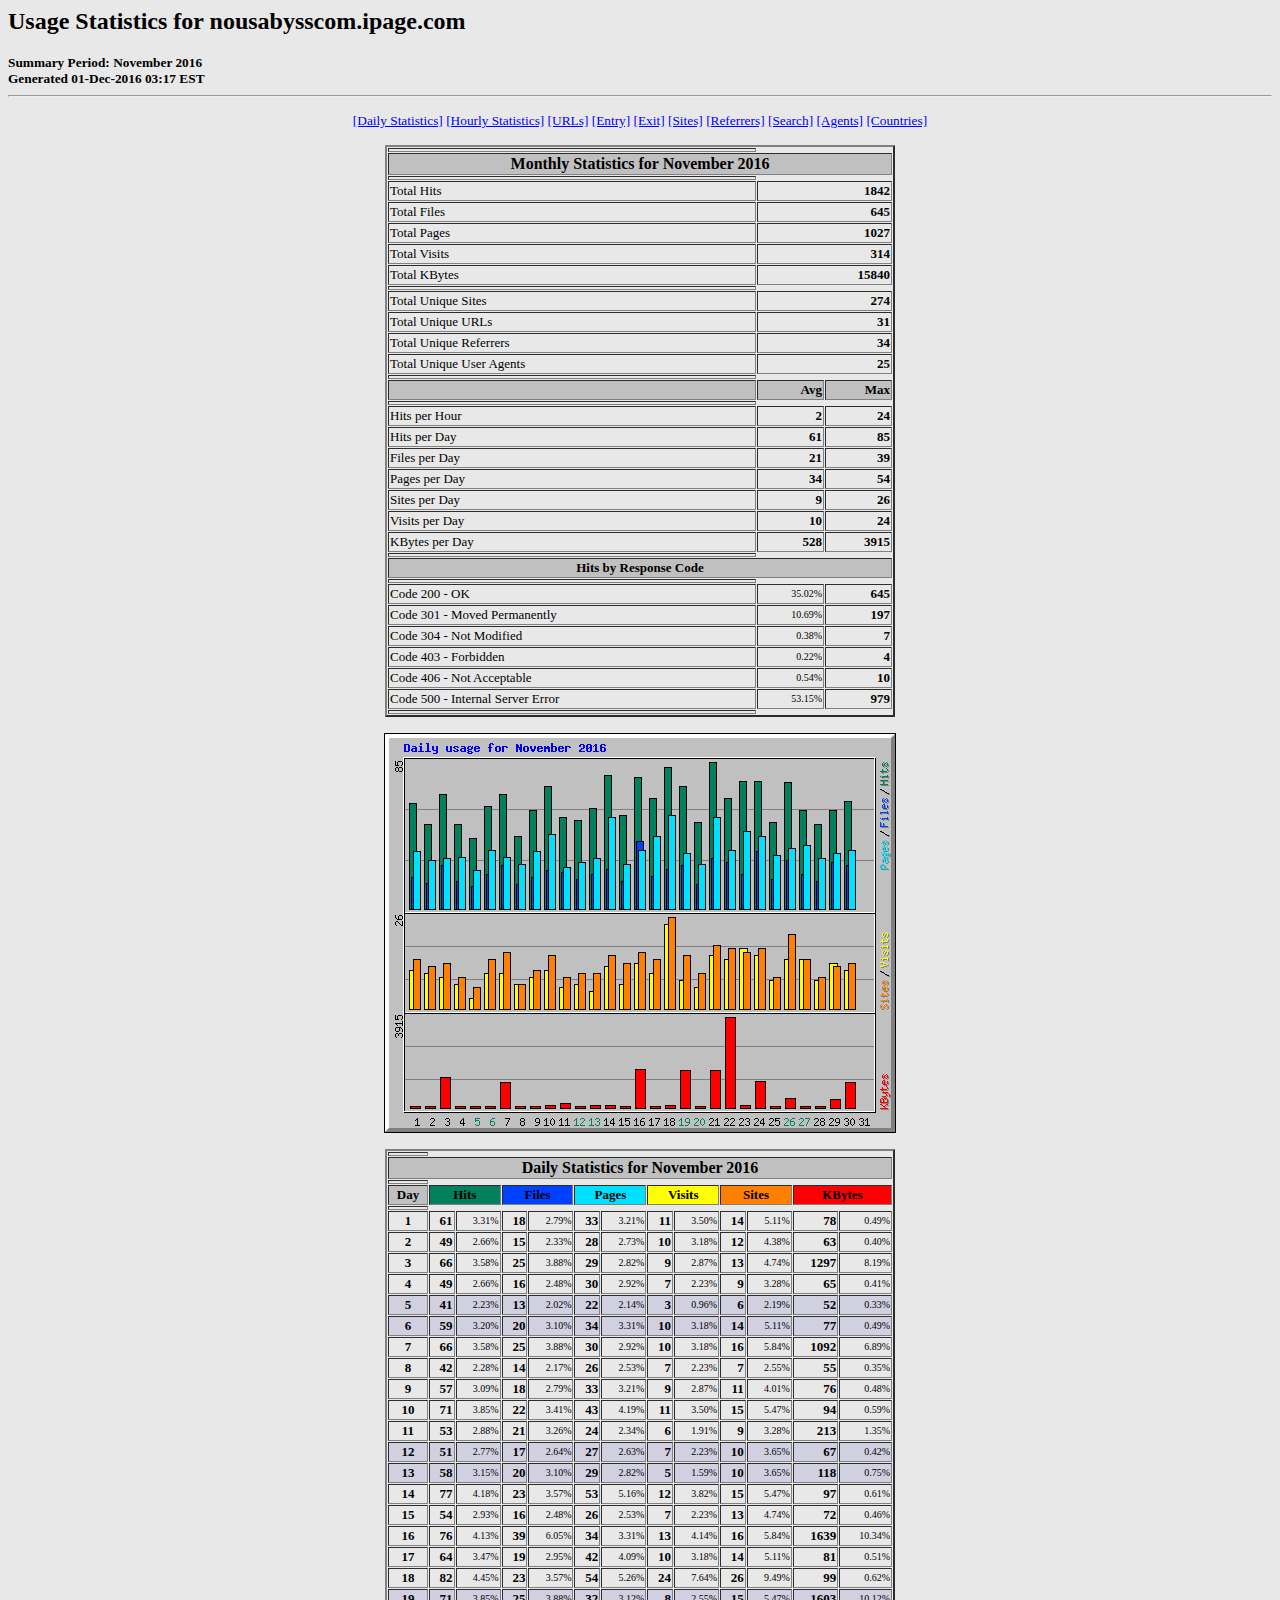
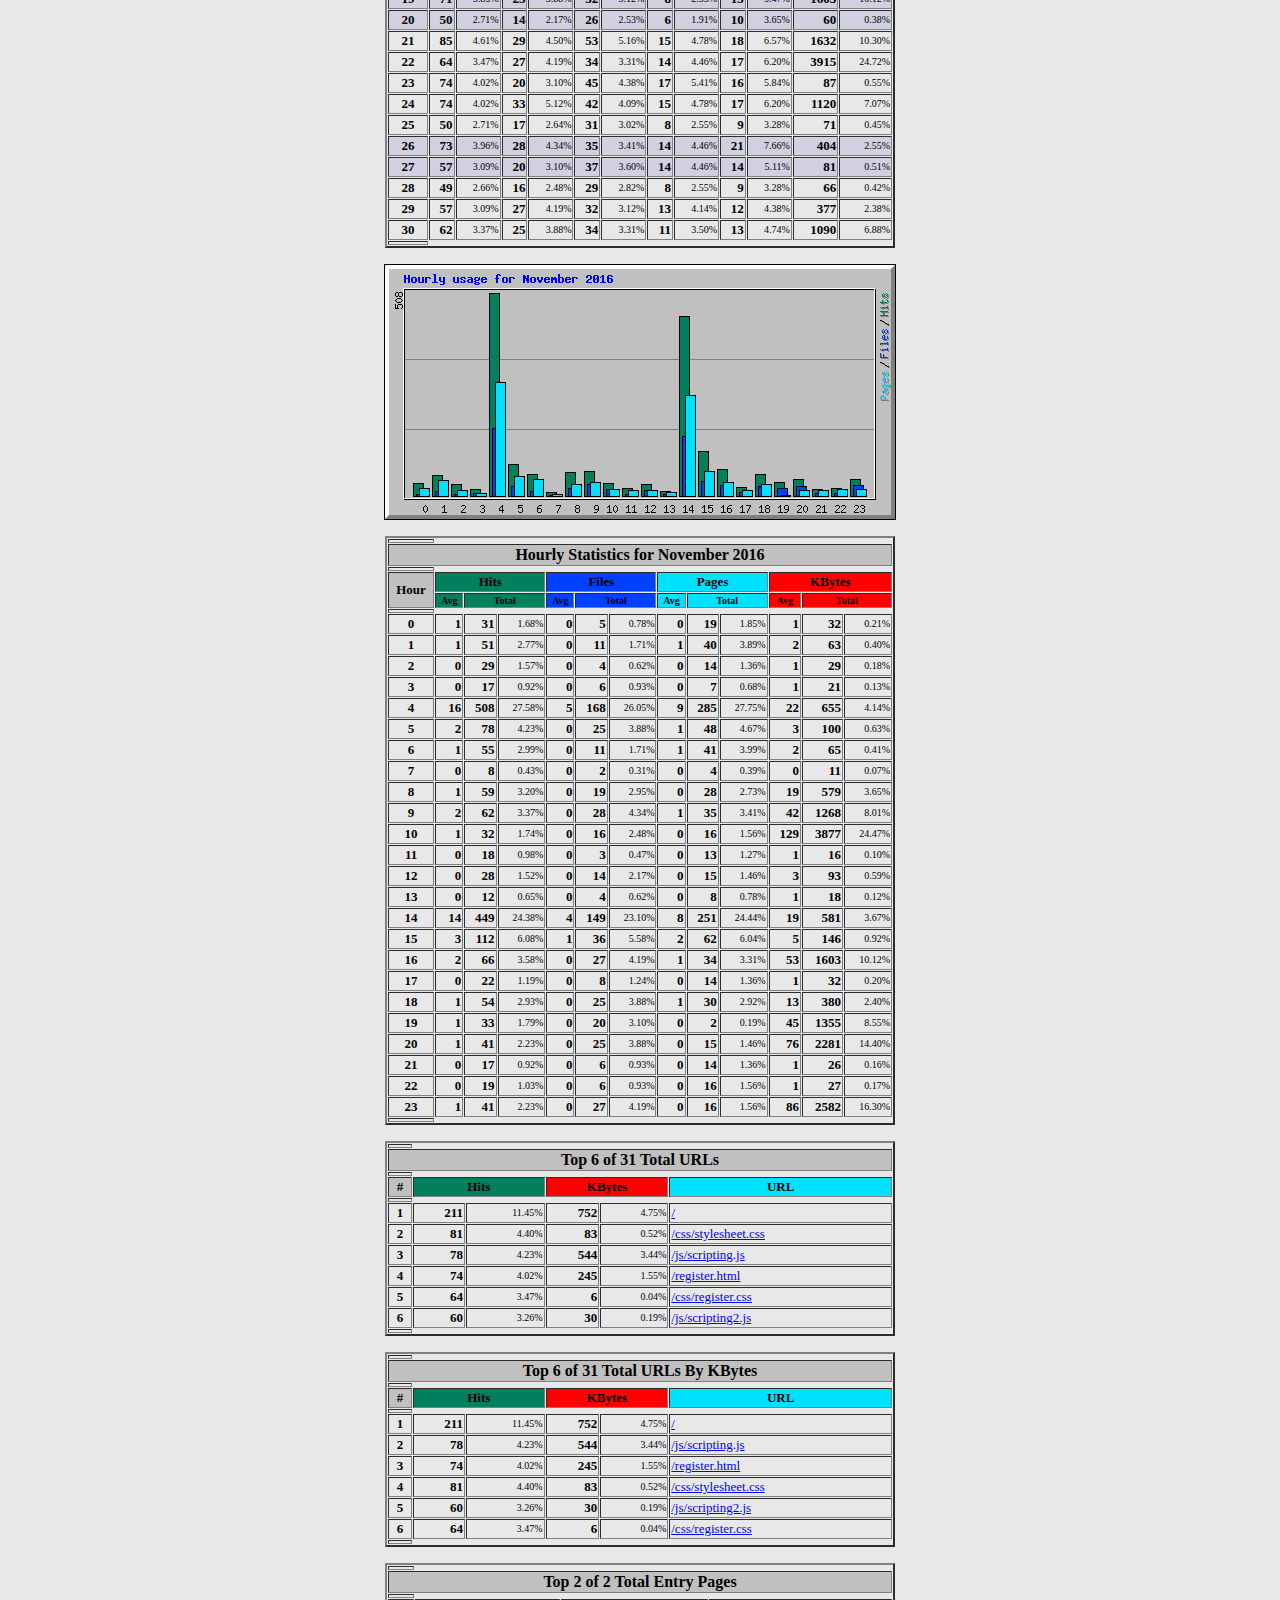
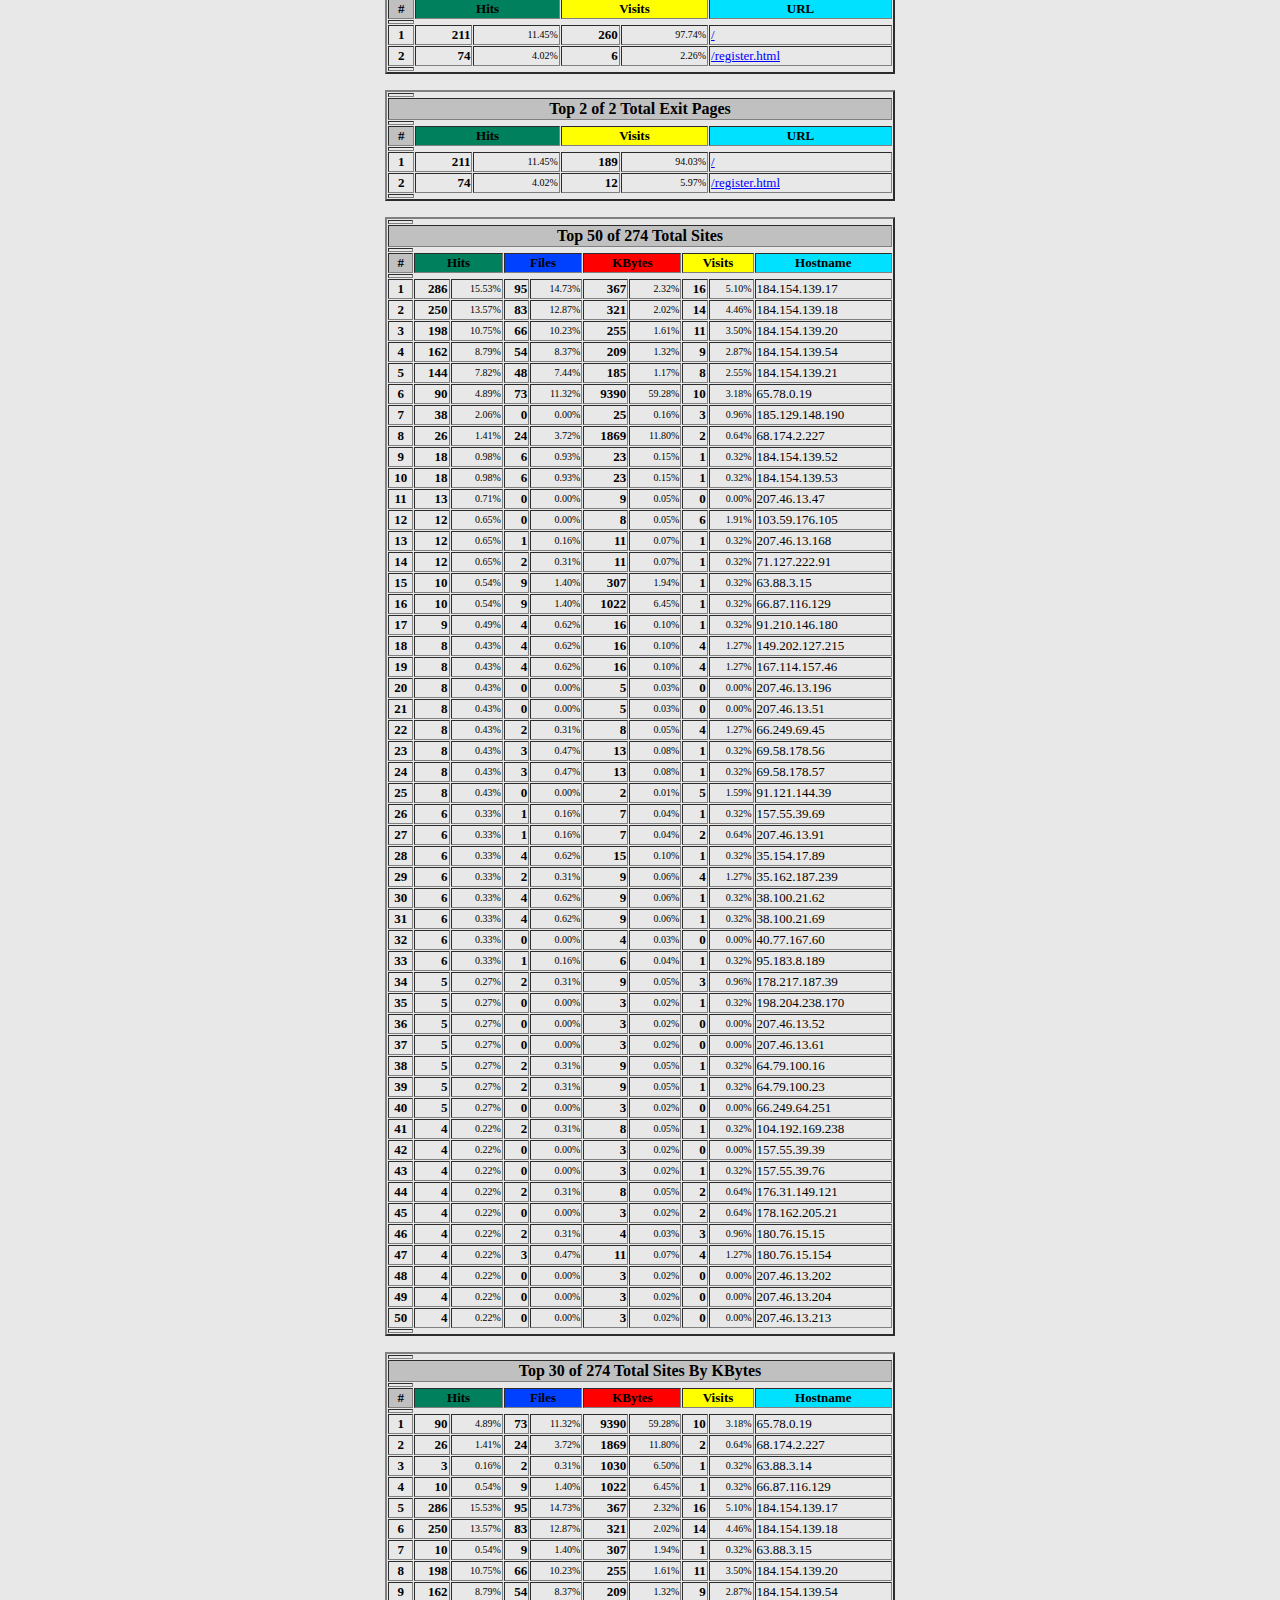
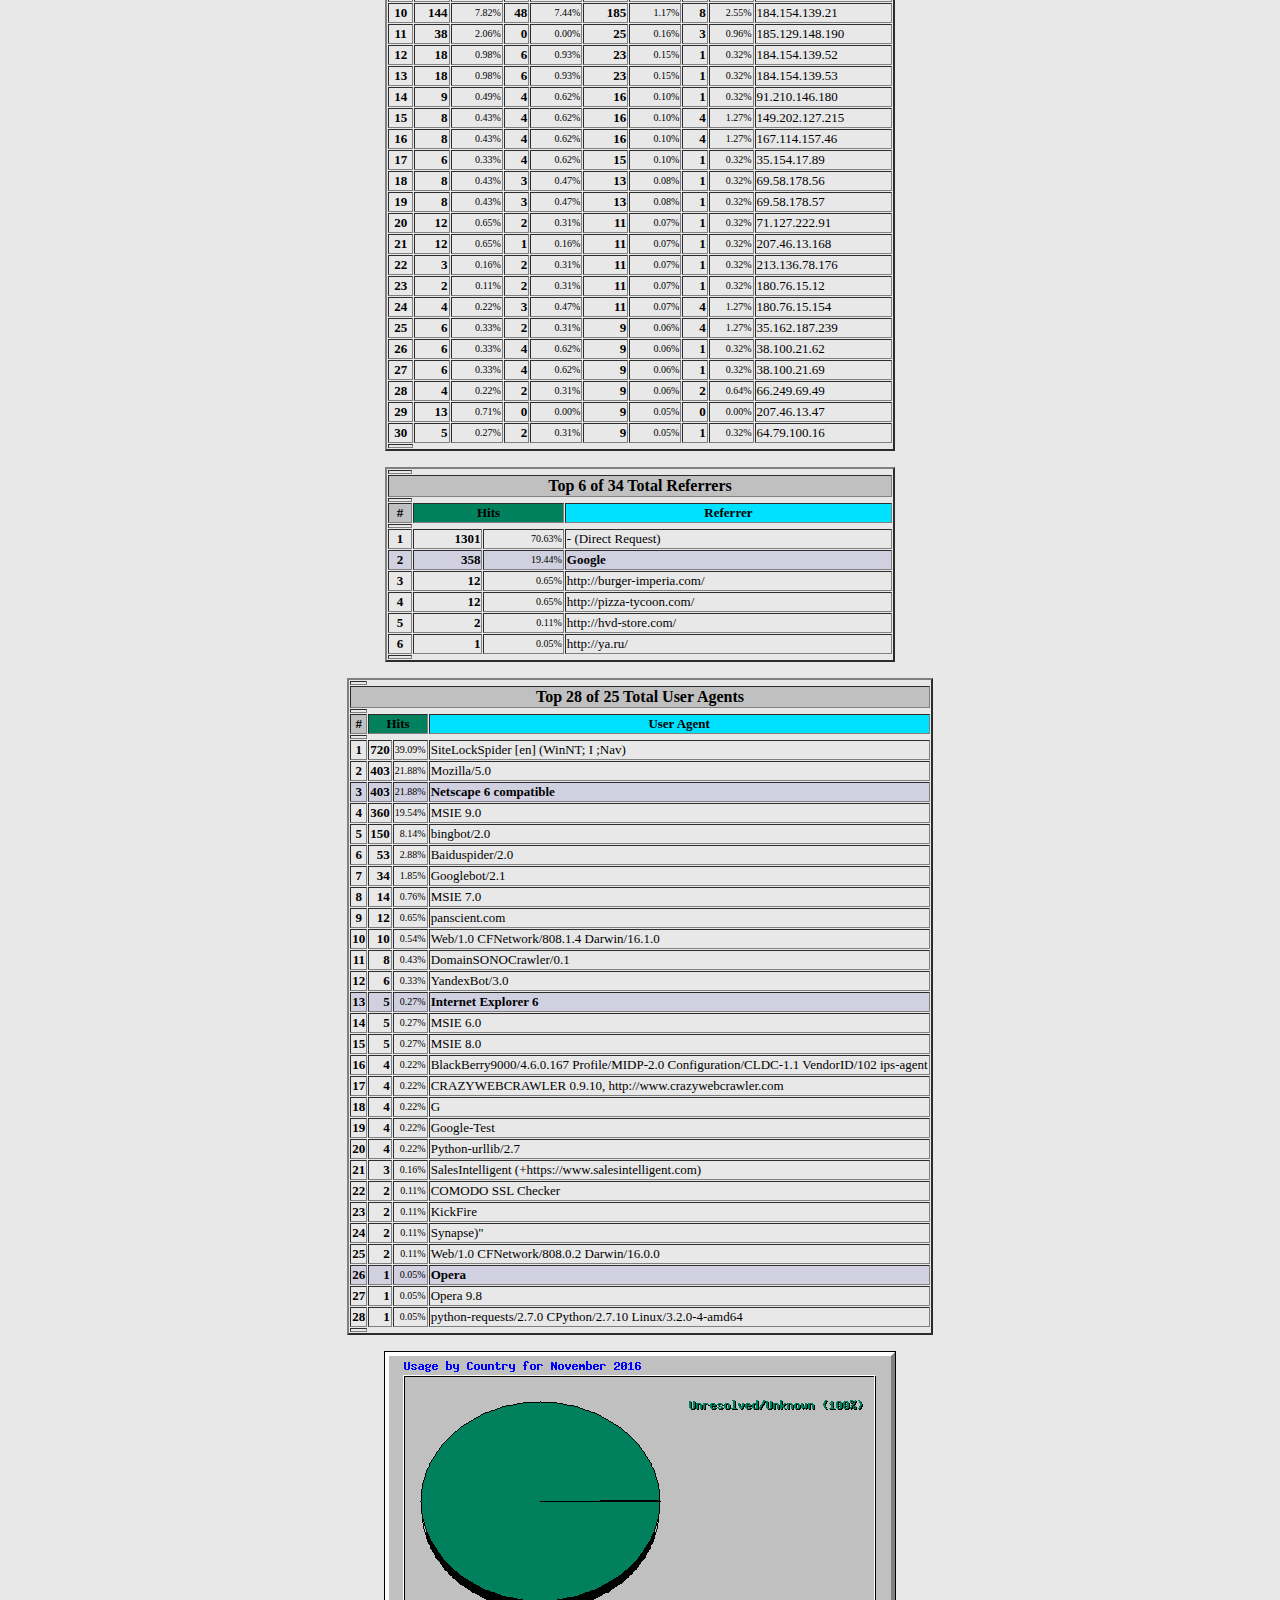
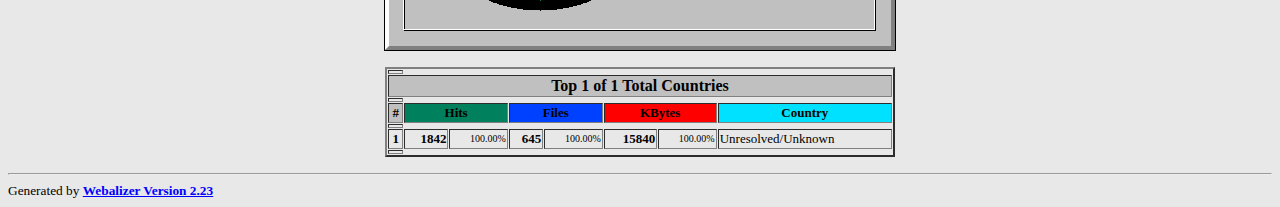
<file: stats/usage_201611.html>
<!DOCTYPE HTML PUBLIC "-//W3C//DTD HTML 4.0 Transitional//EN">

<!-- Generated by The Webalizer  Ver. 2.23-08 -->
<!--                                          -->
<!-- Copyright 1997-2013  Bradford L. Barrett -->
<!--                                          -->
<!-- Distributed under the GNU GPL  Version 2 -->
<!--        Full text may be found at:        -->
<!--         http://www.webalizer.org         -->
<!--                                          -->
<!--  Give the power back to the programmers  -->
<!--   Support the Free Software Foundation   -->
<!--           (http://www.fsf.org)           -->
<!--                                          -->
<!-- *** Generated: 01-Dec-2016 03:17 EST *** -->

<HTML lang="en">
<HEAD>
 <TITLE>Usage Statistics for nousabysscom.ipage.com - November 2016</TITLE>
</HEAD>

<BODY BGCOLOR="#E8E8E8" TEXT="#000000" LINK="#0000FF" VLINK="#FF0000">
<H2>Usage Statistics for nousabysscom.ipage.com</H2>
<SMALL><STRONG>
Summary Period: November 2016<BR>
Generated 01-Dec-2016 03:17 EST<BR>
</STRONG></SMALL>
<CENTER>
<HR>
<P>
<SMALL>
<A HREF="#DAYSTATS">[Daily Statistics]</A>
<A HREF="#HOURSTATS">[Hourly Statistics]</A>
<A HREF="#TOPURLS">[URLs]</A>
<A HREF="#TOPENTRY">[Entry]</A>
<A HREF="#TOPEXIT">[Exit]</A>
<A HREF="#TOPSITES">[Sites]</A>
<A HREF="#TOPREFS">[Referrers]</A>
<A HREF="#TOPSEARCH">[Search]</A>
<A HREF="#TOPAGENTS">[Agents]</A>
<A HREF="#TOPCTRYS">[Countries]</A>
</SMALL>
<P>
<TABLE WIDTH=510 BORDER=2 CELLSPACING=1 CELLPADDING=1>
<TR><TH HEIGHT=4></TH></TR>
<TR><TH COLSPAN=3 ALIGN=center BGCOLOR="#C0C0C0">Monthly Statistics for November 2016</TH></TR>
<TR><TH HEIGHT=4></TH></TR>
<TR><TD WIDTH=380><FONT SIZE="-1">Total Hits</FONT></TD>
<TD ALIGN=right COLSPAN=2><FONT SIZE="-1"><B>1842</B></FONT></TD></TR>
<TR><TD WIDTH=380><FONT SIZE="-1">Total Files</FONT></TD>
<TD ALIGN=right COLSPAN=2><FONT SIZE="-1"><B>645</B></FONT></TD></TR>
<TR><TD WIDTH=380><FONT SIZE="-1">Total Pages</FONT></TD>
<TD ALIGN=right COLSPAN=2><FONT SIZE="-1"><B>1027</B></FONT></TD></TR>
<TR><TD WIDTH=380><FONT SIZE="-1">Total Visits</FONT></TD>
<TD ALIGN=right COLSPAN=2><FONT SIZE="-1"><B>314</B></FONT></TD></TR>
<TR><TD WIDTH=380><FONT SIZE="-1">Total KBytes</FONT></TD>
<TD ALIGN=right COLSPAN=2><FONT SIZE="-1"><B>15840</B></FONT></TD></TR>
<TR><TH HEIGHT=4></TH></TR>
<TR><TD WIDTH=380><FONT SIZE="-1">Total Unique Sites</FONT></TD>
<TD ALIGN=right COLSPAN=2><FONT SIZE="-1"><B>274</B></FONT></TD></TR>
<TR><TD WIDTH=380><FONT SIZE="-1">Total Unique URLs</FONT></TD>
<TD ALIGN=right COLSPAN=2><FONT SIZE="-1"><B>31</B></FONT></TD></TR>
<TR><TD WIDTH=380><FONT SIZE="-1">Total Unique Referrers</FONT></TD>
<TD ALIGN=right COLSPAN=2><FONT SIZE="-1"><B>34</B></FONT></TD></TR>
<TR><TD WIDTH=380><FONT SIZE="-1">Total Unique User Agents</FONT></TD>
<TD ALIGN=right COLSPAN=2><FONT SIZE="-1"><B>25</B></FONT></TD></TR>
<TR><TH HEIGHT=4></TH></TR>
<TR><TH WIDTH=380 BGCOLOR="#C0C0C0"><FONT SIZE=-1 COLOR="#C0C0C0">.</FONT></TH>
<TH WIDTH=65 BGCOLOR="#C0C0C0" ALIGN=right><FONT SIZE=-1>Avg </FONT></TH>
<TH WIDTH=65 BGCOLOR="#C0C0C0" ALIGN=right><FONT SIZE=-1>Max </FONT></TH></TR>
<TR><TH HEIGHT=4></TH></TR>
<TR><TD><FONT SIZE="-1">Hits per Hour</FONT></TD>
<TD ALIGN=right WIDTH=65><FONT SIZE="-1"><B>2</B></FONT></TD>
<TD WIDTH=65 ALIGN=right><FONT SIZE=-1><B>24</B></FONT></TD></TR>
<TR><TD><FONT SIZE="-1">Hits per Day</FONT></TD>
<TD ALIGN=right WIDTH=65><FONT SIZE="-1"><B>61</B></FONT></TD>
<TD WIDTH=65 ALIGN=right><FONT SIZE=-1><B>85</B></FONT></TD></TR>
<TR><TD><FONT SIZE="-1">Files per Day</FONT></TD>
<TD ALIGN=right WIDTH=65><FONT SIZE="-1"><B>21</B></FONT></TD>
<TD WIDTH=65 ALIGN=right><FONT SIZE=-1><B>39</B></FONT></TD></TR>
<TR><TD><FONT SIZE="-1">Pages per Day</FONT></TD>
<TD ALIGN=right WIDTH=65><FONT SIZE="-1"><B>34</B></FONT></TD>
<TD WIDTH=65 ALIGN=right><FONT SIZE=-1><B>54</B></FONT></TD></TR>
<TR><TD><FONT SIZE="-1">Sites per Day</FONT></TD>
<TD ALIGN=right WIDTH=65><FONT SIZE="-1"><B>9</B></FONT></TD>
<TD WIDTH=65 ALIGN=right><FONT SIZE=-1><B>26</B></FONT></TD></TR>
<TR><TD><FONT SIZE="-1">Visits per Day</FONT></TD>
<TD ALIGN=right WIDTH=65><FONT SIZE="-1"><B>10</B></FONT></TD>
<TD WIDTH=65 ALIGN=right><FONT SIZE=-1><B>24</B></FONT></TD></TR>
<TR><TD><FONT SIZE="-1">KBytes per Day</FONT></TD>
<TD ALIGN=right WIDTH=65><FONT SIZE="-1"><B>528</B></FONT></TD>
<TD WIDTH=65 ALIGN=right><FONT SIZE=-1><B>3915</B></FONT></TD></TR>
<TR><TH HEIGHT=4></TH></TR>
<TR><TH COLSPAN=3 ALIGN=center BGCOLOR="#C0C0C0">
<FONT SIZE="-1">Hits by Response Code</FONT></TH></TR>
<TR><TH HEIGHT=4></TH></TR>
<TR><TD><FONT SIZE="-1">Code 200 - OK</FONT></TD>
<TD ALIGN=right><FONT SIZE="-2">35.02%</FONT></TD>
<TD ALIGN=right><FONT SIZE="-1"><B>645</B></FONT></TD></TR>
<TR><TD><FONT SIZE="-1">Code 301 - Moved Permanently</FONT></TD>
<TD ALIGN=right><FONT SIZE="-2">10.69%</FONT></TD>
<TD ALIGN=right><FONT SIZE="-1"><B>197</B></FONT></TD></TR>
<TR><TD><FONT SIZE="-1">Code 304 - Not Modified</FONT></TD>
<TD ALIGN=right><FONT SIZE="-2">0.38%</FONT></TD>
<TD ALIGN=right><FONT SIZE="-1"><B>7</B></FONT></TD></TR>
<TR><TD><FONT SIZE="-1">Code 403 - Forbidden</FONT></TD>
<TD ALIGN=right><FONT SIZE="-2">0.22%</FONT></TD>
<TD ALIGN=right><FONT SIZE="-1"><B>4</B></FONT></TD></TR>
<TR><TD><FONT SIZE="-1">Code 406 - Not Acceptable</FONT></TD>
<TD ALIGN=right><FONT SIZE="-2">0.54%</FONT></TD>
<TD ALIGN=right><FONT SIZE="-1"><B>10</B></FONT></TD></TR>
<TR><TD><FONT SIZE="-1">Code 500 - Internal Server Error</FONT></TD>
<TD ALIGN=right><FONT SIZE="-2">53.15%</FONT></TD>
<TD ALIGN=right><FONT SIZE="-1"><B>979</B></FONT></TD></TR>
<TR><TH HEIGHT=4></TH></TR>
</TABLE>
<P>
<A NAME="DAYSTATS"></A>
<IMG SRC="daily_usage_201611.png" ALT="Daily usage for November 2016" HEIGHT=400 WIDTH=512><P>
<TABLE WIDTH=510 BORDER=2 CELLSPACING=1 CELLPADDING=1>
<TR><TH HEIGHT=4></TH></TR>
<TR><TH BGCOLOR="#C0C0C0" COLSPAN=13 ALIGN=center>Daily Statistics for November 2016</TH></TR>
<TR><TH HEIGHT=4></TH></TR>
<TR><TH ALIGN=center BGCOLOR="#C0C0C0"><FONT SIZE="-1">Day</FONT></TH>
<TH ALIGN=center BGCOLOR="#00805c" COLSPAN=2><FONT SIZE="-1">Hits</FONT></TH>
<TH ALIGN=center BGCOLOR="#0040ff" COLSPAN=2><FONT SIZE="-1">Files</FONT></TH>
<TH ALIGN=center BGCOLOR="#00e0ff" COLSPAN=2><FONT SIZE="-1">Pages</FONT></TH>
<TH ALIGN=center BGCOLOR="#ffff00" COLSPAN=2><FONT SIZE="-1">Visits</FONT></TH>
<TH ALIGN=center BGCOLOR="#ff8000" COLSPAN=2><FONT SIZE="-1">Sites</FONT></TH>
<TH ALIGN=center BGCOLOR="#ff0000" COLSPAN=2><FONT SIZE="-1">KBytes</FONT></TH></TR>
<TR><TH HEIGHT=4></TH></TR>
<TR><TD ALIGN=center><FONT SIZE="-1"><B>1</B></FONT></TD>
<TD ALIGN=right><FONT SIZE="-1"><B>61</B></FONT></TD>
<TD ALIGN=right><FONT SIZE="-2">3.31%</FONT></TD>
<TD ALIGN=right><FONT SIZE="-1"><B>18</B></FONT></TD>
<TD ALIGN=right><FONT SIZE="-2">2.79%</FONT></TD>
<TD ALIGN=right><FONT SIZE="-1"><B>33</B></FONT></TD>
<TD ALIGN=right><FONT SIZE="-2">3.21%</FONT></TD>
<TD ALIGN=right><FONT SIZE="-1"><B>11</B></FONT></TD>
<TD ALIGN=right><FONT SIZE="-2">3.50%</FONT></TD>
<TD ALIGN=right><FONT SIZE="-1"><B>14</B></FONT></TD>
<TD ALIGN=right><FONT SIZE="-2">5.11%</FONT></TD>
<TD ALIGN=right><FONT SIZE="-1"><B>78</B></FONT></TD>
<TD ALIGN=right><FONT SIZE="-2">0.49%</FONT></TD></TR>
<TR><TD ALIGN=center><FONT SIZE="-1"><B>2</B></FONT></TD>
<TD ALIGN=right><FONT SIZE="-1"><B>49</B></FONT></TD>
<TD ALIGN=right><FONT SIZE="-2">2.66%</FONT></TD>
<TD ALIGN=right><FONT SIZE="-1"><B>15</B></FONT></TD>
<TD ALIGN=right><FONT SIZE="-2">2.33%</FONT></TD>
<TD ALIGN=right><FONT SIZE="-1"><B>28</B></FONT></TD>
<TD ALIGN=right><FONT SIZE="-2">2.73%</FONT></TD>
<TD ALIGN=right><FONT SIZE="-1"><B>10</B></FONT></TD>
<TD ALIGN=right><FONT SIZE="-2">3.18%</FONT></TD>
<TD ALIGN=right><FONT SIZE="-1"><B>12</B></FONT></TD>
<TD ALIGN=right><FONT SIZE="-2">4.38%</FONT></TD>
<TD ALIGN=right><FONT SIZE="-1"><B>63</B></FONT></TD>
<TD ALIGN=right><FONT SIZE="-2">0.40%</FONT></TD></TR>
<TR><TD ALIGN=center><FONT SIZE="-1"><B>3</B></FONT></TD>
<TD ALIGN=right><FONT SIZE="-1"><B>66</B></FONT></TD>
<TD ALIGN=right><FONT SIZE="-2">3.58%</FONT></TD>
<TD ALIGN=right><FONT SIZE="-1"><B>25</B></FONT></TD>
<TD ALIGN=right><FONT SIZE="-2">3.88%</FONT></TD>
<TD ALIGN=right><FONT SIZE="-1"><B>29</B></FONT></TD>
<TD ALIGN=right><FONT SIZE="-2">2.82%</FONT></TD>
<TD ALIGN=right><FONT SIZE="-1"><B>9</B></FONT></TD>
<TD ALIGN=right><FONT SIZE="-2">2.87%</FONT></TD>
<TD ALIGN=right><FONT SIZE="-1"><B>13</B></FONT></TD>
<TD ALIGN=right><FONT SIZE="-2">4.74%</FONT></TD>
<TD ALIGN=right><FONT SIZE="-1"><B>1297</B></FONT></TD>
<TD ALIGN=right><FONT SIZE="-2">8.19%</FONT></TD></TR>
<TR><TD ALIGN=center><FONT SIZE="-1"><B>4</B></FONT></TD>
<TD ALIGN=right><FONT SIZE="-1"><B>49</B></FONT></TD>
<TD ALIGN=right><FONT SIZE="-2">2.66%</FONT></TD>
<TD ALIGN=right><FONT SIZE="-1"><B>16</B></FONT></TD>
<TD ALIGN=right><FONT SIZE="-2">2.48%</FONT></TD>
<TD ALIGN=right><FONT SIZE="-1"><B>30</B></FONT></TD>
<TD ALIGN=right><FONT SIZE="-2">2.92%</FONT></TD>
<TD ALIGN=right><FONT SIZE="-1"><B>7</B></FONT></TD>
<TD ALIGN=right><FONT SIZE="-2">2.23%</FONT></TD>
<TD ALIGN=right><FONT SIZE="-1"><B>9</B></FONT></TD>
<TD ALIGN=right><FONT SIZE="-2">3.28%</FONT></TD>
<TD ALIGN=right><FONT SIZE="-1"><B>65</B></FONT></TD>
<TD ALIGN=right><FONT SIZE="-2">0.41%</FONT></TD></TR>
<TR BGCOLOR="#D0D0E0"><TD ALIGN=center><FONT SIZE="-1"><B>5</B></FONT></TD>
<TD ALIGN=right><FONT SIZE="-1"><B>41</B></FONT></TD>
<TD ALIGN=right><FONT SIZE="-2">2.23%</FONT></TD>
<TD ALIGN=right><FONT SIZE="-1"><B>13</B></FONT></TD>
<TD ALIGN=right><FONT SIZE="-2">2.02%</FONT></TD>
<TD ALIGN=right><FONT SIZE="-1"><B>22</B></FONT></TD>
<TD ALIGN=right><FONT SIZE="-2">2.14%</FONT></TD>
<TD ALIGN=right><FONT SIZE="-1"><B>3</B></FONT></TD>
<TD ALIGN=right><FONT SIZE="-2">0.96%</FONT></TD>
<TD ALIGN=right><FONT SIZE="-1"><B>6</B></FONT></TD>
<TD ALIGN=right><FONT SIZE="-2">2.19%</FONT></TD>
<TD ALIGN=right><FONT SIZE="-1"><B>52</B></FONT></TD>
<TD ALIGN=right><FONT SIZE="-2">0.33%</FONT></TD></TR>
<TR BGCOLOR="#D0D0E0"><TD ALIGN=center><FONT SIZE="-1"><B>6</B></FONT></TD>
<TD ALIGN=right><FONT SIZE="-1"><B>59</B></FONT></TD>
<TD ALIGN=right><FONT SIZE="-2">3.20%</FONT></TD>
<TD ALIGN=right><FONT SIZE="-1"><B>20</B></FONT></TD>
<TD ALIGN=right><FONT SIZE="-2">3.10%</FONT></TD>
<TD ALIGN=right><FONT SIZE="-1"><B>34</B></FONT></TD>
<TD ALIGN=right><FONT SIZE="-2">3.31%</FONT></TD>
<TD ALIGN=right><FONT SIZE="-1"><B>10</B></FONT></TD>
<TD ALIGN=right><FONT SIZE="-2">3.18%</FONT></TD>
<TD ALIGN=right><FONT SIZE="-1"><B>14</B></FONT></TD>
<TD ALIGN=right><FONT SIZE="-2">5.11%</FONT></TD>
<TD ALIGN=right><FONT SIZE="-1"><B>77</B></FONT></TD>
<TD ALIGN=right><FONT SIZE="-2">0.49%</FONT></TD></TR>
<TR><TD ALIGN=center><FONT SIZE="-1"><B>7</B></FONT></TD>
<TD ALIGN=right><FONT SIZE="-1"><B>66</B></FONT></TD>
<TD ALIGN=right><FONT SIZE="-2">3.58%</FONT></TD>
<TD ALIGN=right><FONT SIZE="-1"><B>25</B></FONT></TD>
<TD ALIGN=right><FONT SIZE="-2">3.88%</FONT></TD>
<TD ALIGN=right><FONT SIZE="-1"><B>30</B></FONT></TD>
<TD ALIGN=right><FONT SIZE="-2">2.92%</FONT></TD>
<TD ALIGN=right><FONT SIZE="-1"><B>10</B></FONT></TD>
<TD ALIGN=right><FONT SIZE="-2">3.18%</FONT></TD>
<TD ALIGN=right><FONT SIZE="-1"><B>16</B></FONT></TD>
<TD ALIGN=right><FONT SIZE="-2">5.84%</FONT></TD>
<TD ALIGN=right><FONT SIZE="-1"><B>1092</B></FONT></TD>
<TD ALIGN=right><FONT SIZE="-2">6.89%</FONT></TD></TR>
<TR><TD ALIGN=center><FONT SIZE="-1"><B>8</B></FONT></TD>
<TD ALIGN=right><FONT SIZE="-1"><B>42</B></FONT></TD>
<TD ALIGN=right><FONT SIZE="-2">2.28%</FONT></TD>
<TD ALIGN=right><FONT SIZE="-1"><B>14</B></FONT></TD>
<TD ALIGN=right><FONT SIZE="-2">2.17%</FONT></TD>
<TD ALIGN=right><FONT SIZE="-1"><B>26</B></FONT></TD>
<TD ALIGN=right><FONT SIZE="-2">2.53%</FONT></TD>
<TD ALIGN=right><FONT SIZE="-1"><B>7</B></FONT></TD>
<TD ALIGN=right><FONT SIZE="-2">2.23%</FONT></TD>
<TD ALIGN=right><FONT SIZE="-1"><B>7</B></FONT></TD>
<TD ALIGN=right><FONT SIZE="-2">2.55%</FONT></TD>
<TD ALIGN=right><FONT SIZE="-1"><B>55</B></FONT></TD>
<TD ALIGN=right><FONT SIZE="-2">0.35%</FONT></TD></TR>
<TR><TD ALIGN=center><FONT SIZE="-1"><B>9</B></FONT></TD>
<TD ALIGN=right><FONT SIZE="-1"><B>57</B></FONT></TD>
<TD ALIGN=right><FONT SIZE="-2">3.09%</FONT></TD>
<TD ALIGN=right><FONT SIZE="-1"><B>18</B></FONT></TD>
<TD ALIGN=right><FONT SIZE="-2">2.79%</FONT></TD>
<TD ALIGN=right><FONT SIZE="-1"><B>33</B></FONT></TD>
<TD ALIGN=right><FONT SIZE="-2">3.21%</FONT></TD>
<TD ALIGN=right><FONT SIZE="-1"><B>9</B></FONT></TD>
<TD ALIGN=right><FONT SIZE="-2">2.87%</FONT></TD>
<TD ALIGN=right><FONT SIZE="-1"><B>11</B></FONT></TD>
<TD ALIGN=right><FONT SIZE="-2">4.01%</FONT></TD>
<TD ALIGN=right><FONT SIZE="-1"><B>76</B></FONT></TD>
<TD ALIGN=right><FONT SIZE="-2">0.48%</FONT></TD></TR>
<TR><TD ALIGN=center><FONT SIZE="-1"><B>10</B></FONT></TD>
<TD ALIGN=right><FONT SIZE="-1"><B>71</B></FONT></TD>
<TD ALIGN=right><FONT SIZE="-2">3.85%</FONT></TD>
<TD ALIGN=right><FONT SIZE="-1"><B>22</B></FONT></TD>
<TD ALIGN=right><FONT SIZE="-2">3.41%</FONT></TD>
<TD ALIGN=right><FONT SIZE="-1"><B>43</B></FONT></TD>
<TD ALIGN=right><FONT SIZE="-2">4.19%</FONT></TD>
<TD ALIGN=right><FONT SIZE="-1"><B>11</B></FONT></TD>
<TD ALIGN=right><FONT SIZE="-2">3.50%</FONT></TD>
<TD ALIGN=right><FONT SIZE="-1"><B>15</B></FONT></TD>
<TD ALIGN=right><FONT SIZE="-2">5.47%</FONT></TD>
<TD ALIGN=right><FONT SIZE="-1"><B>94</B></FONT></TD>
<TD ALIGN=right><FONT SIZE="-2">0.59%</FONT></TD></TR>
<TR><TD ALIGN=center><FONT SIZE="-1"><B>11</B></FONT></TD>
<TD ALIGN=right><FONT SIZE="-1"><B>53</B></FONT></TD>
<TD ALIGN=right><FONT SIZE="-2">2.88%</FONT></TD>
<TD ALIGN=right><FONT SIZE="-1"><B>21</B></FONT></TD>
<TD ALIGN=right><FONT SIZE="-2">3.26%</FONT></TD>
<TD ALIGN=right><FONT SIZE="-1"><B>24</B></FONT></TD>
<TD ALIGN=right><FONT SIZE="-2">2.34%</FONT></TD>
<TD ALIGN=right><FONT SIZE="-1"><B>6</B></FONT></TD>
<TD ALIGN=right><FONT SIZE="-2">1.91%</FONT></TD>
<TD ALIGN=right><FONT SIZE="-1"><B>9</B></FONT></TD>
<TD ALIGN=right><FONT SIZE="-2">3.28%</FONT></TD>
<TD ALIGN=right><FONT SIZE="-1"><B>213</B></FONT></TD>
<TD ALIGN=right><FONT SIZE="-2">1.35%</FONT></TD></TR>
<TR BGCOLOR="#D0D0E0"><TD ALIGN=center><FONT SIZE="-1"><B>12</B></FONT></TD>
<TD ALIGN=right><FONT SIZE="-1"><B>51</B></FONT></TD>
<TD ALIGN=right><FONT SIZE="-2">2.77%</FONT></TD>
<TD ALIGN=right><FONT SIZE="-1"><B>17</B></FONT></TD>
<TD ALIGN=right><FONT SIZE="-2">2.64%</FONT></TD>
<TD ALIGN=right><FONT SIZE="-1"><B>27</B></FONT></TD>
<TD ALIGN=right><FONT SIZE="-2">2.63%</FONT></TD>
<TD ALIGN=right><FONT SIZE="-1"><B>7</B></FONT></TD>
<TD ALIGN=right><FONT SIZE="-2">2.23%</FONT></TD>
<TD ALIGN=right><FONT SIZE="-1"><B>10</B></FONT></TD>
<TD ALIGN=right><FONT SIZE="-2">3.65%</FONT></TD>
<TD ALIGN=right><FONT SIZE="-1"><B>67</B></FONT></TD>
<TD ALIGN=right><FONT SIZE="-2">0.42%</FONT></TD></TR>
<TR BGCOLOR="#D0D0E0"><TD ALIGN=center><FONT SIZE="-1"><B>13</B></FONT></TD>
<TD ALIGN=right><FONT SIZE="-1"><B>58</B></FONT></TD>
<TD ALIGN=right><FONT SIZE="-2">3.15%</FONT></TD>
<TD ALIGN=right><FONT SIZE="-1"><B>20</B></FONT></TD>
<TD ALIGN=right><FONT SIZE="-2">3.10%</FONT></TD>
<TD ALIGN=right><FONT SIZE="-1"><B>29</B></FONT></TD>
<TD ALIGN=right><FONT SIZE="-2">2.82%</FONT></TD>
<TD ALIGN=right><FONT SIZE="-1"><B>5</B></FONT></TD>
<TD ALIGN=right><FONT SIZE="-2">1.59%</FONT></TD>
<TD ALIGN=right><FONT SIZE="-1"><B>10</B></FONT></TD>
<TD ALIGN=right><FONT SIZE="-2">3.65%</FONT></TD>
<TD ALIGN=right><FONT SIZE="-1"><B>118</B></FONT></TD>
<TD ALIGN=right><FONT SIZE="-2">0.75%</FONT></TD></TR>
<TR><TD ALIGN=center><FONT SIZE="-1"><B>14</B></FONT></TD>
<TD ALIGN=right><FONT SIZE="-1"><B>77</B></FONT></TD>
<TD ALIGN=right><FONT SIZE="-2">4.18%</FONT></TD>
<TD ALIGN=right><FONT SIZE="-1"><B>23</B></FONT></TD>
<TD ALIGN=right><FONT SIZE="-2">3.57%</FONT></TD>
<TD ALIGN=right><FONT SIZE="-1"><B>53</B></FONT></TD>
<TD ALIGN=right><FONT SIZE="-2">5.16%</FONT></TD>
<TD ALIGN=right><FONT SIZE="-1"><B>12</B></FONT></TD>
<TD ALIGN=right><FONT SIZE="-2">3.82%</FONT></TD>
<TD ALIGN=right><FONT SIZE="-1"><B>15</B></FONT></TD>
<TD ALIGN=right><FONT SIZE="-2">5.47%</FONT></TD>
<TD ALIGN=right><FONT SIZE="-1"><B>97</B></FONT></TD>
<TD ALIGN=right><FONT SIZE="-2">0.61%</FONT></TD></TR>
<TR><TD ALIGN=center><FONT SIZE="-1"><B>15</B></FONT></TD>
<TD ALIGN=right><FONT SIZE="-1"><B>54</B></FONT></TD>
<TD ALIGN=right><FONT SIZE="-2">2.93%</FONT></TD>
<TD ALIGN=right><FONT SIZE="-1"><B>16</B></FONT></TD>
<TD ALIGN=right><FONT SIZE="-2">2.48%</FONT></TD>
<TD ALIGN=right><FONT SIZE="-1"><B>26</B></FONT></TD>
<TD ALIGN=right><FONT SIZE="-2">2.53%</FONT></TD>
<TD ALIGN=right><FONT SIZE="-1"><B>7</B></FONT></TD>
<TD ALIGN=right><FONT SIZE="-2">2.23%</FONT></TD>
<TD ALIGN=right><FONT SIZE="-1"><B>13</B></FONT></TD>
<TD ALIGN=right><FONT SIZE="-2">4.74%</FONT></TD>
<TD ALIGN=right><FONT SIZE="-1"><B>72</B></FONT></TD>
<TD ALIGN=right><FONT SIZE="-2">0.46%</FONT></TD></TR>
<TR><TD ALIGN=center><FONT SIZE="-1"><B>16</B></FONT></TD>
<TD ALIGN=right><FONT SIZE="-1"><B>76</B></FONT></TD>
<TD ALIGN=right><FONT SIZE="-2">4.13%</FONT></TD>
<TD ALIGN=right><FONT SIZE="-1"><B>39</B></FONT></TD>
<TD ALIGN=right><FONT SIZE="-2">6.05%</FONT></TD>
<TD ALIGN=right><FONT SIZE="-1"><B>34</B></FONT></TD>
<TD ALIGN=right><FONT SIZE="-2">3.31%</FONT></TD>
<TD ALIGN=right><FONT SIZE="-1"><B>13</B></FONT></TD>
<TD ALIGN=right><FONT SIZE="-2">4.14%</FONT></TD>
<TD ALIGN=right><FONT SIZE="-1"><B>16</B></FONT></TD>
<TD ALIGN=right><FONT SIZE="-2">5.84%</FONT></TD>
<TD ALIGN=right><FONT SIZE="-1"><B>1639</B></FONT></TD>
<TD ALIGN=right><FONT SIZE="-2">10.34%</FONT></TD></TR>
<TR><TD ALIGN=center><FONT SIZE="-1"><B>17</B></FONT></TD>
<TD ALIGN=right><FONT SIZE="-1"><B>64</B></FONT></TD>
<TD ALIGN=right><FONT SIZE="-2">3.47%</FONT></TD>
<TD ALIGN=right><FONT SIZE="-1"><B>19</B></FONT></TD>
<TD ALIGN=right><FONT SIZE="-2">2.95%</FONT></TD>
<TD ALIGN=right><FONT SIZE="-1"><B>42</B></FONT></TD>
<TD ALIGN=right><FONT SIZE="-2">4.09%</FONT></TD>
<TD ALIGN=right><FONT SIZE="-1"><B>10</B></FONT></TD>
<TD ALIGN=right><FONT SIZE="-2">3.18%</FONT></TD>
<TD ALIGN=right><FONT SIZE="-1"><B>14</B></FONT></TD>
<TD ALIGN=right><FONT SIZE="-2">5.11%</FONT></TD>
<TD ALIGN=right><FONT SIZE="-1"><B>81</B></FONT></TD>
<TD ALIGN=right><FONT SIZE="-2">0.51%</FONT></TD></TR>
<TR><TD ALIGN=center><FONT SIZE="-1"><B>18</B></FONT></TD>
<TD ALIGN=right><FONT SIZE="-1"><B>82</B></FONT></TD>
<TD ALIGN=right><FONT SIZE="-2">4.45%</FONT></TD>
<TD ALIGN=right><FONT SIZE="-1"><B>23</B></FONT></TD>
<TD ALIGN=right><FONT SIZE="-2">3.57%</FONT></TD>
<TD ALIGN=right><FONT SIZE="-1"><B>54</B></FONT></TD>
<TD ALIGN=right><FONT SIZE="-2">5.26%</FONT></TD>
<TD ALIGN=right><FONT SIZE="-1"><B>24</B></FONT></TD>
<TD ALIGN=right><FONT SIZE="-2">7.64%</FONT></TD>
<TD ALIGN=right><FONT SIZE="-1"><B>26</B></FONT></TD>
<TD ALIGN=right><FONT SIZE="-2">9.49%</FONT></TD>
<TD ALIGN=right><FONT SIZE="-1"><B>99</B></FONT></TD>
<TD ALIGN=right><FONT SIZE="-2">0.62%</FONT></TD></TR>
<TR BGCOLOR="#D0D0E0"><TD ALIGN=center><FONT SIZE="-1"><B>19</B></FONT></TD>
<TD ALIGN=right><FONT SIZE="-1"><B>71</B></FONT></TD>
<TD ALIGN=right><FONT SIZE="-2">3.85%</FONT></TD>
<TD ALIGN=right><FONT SIZE="-1"><B>25</B></FONT></TD>
<TD ALIGN=right><FONT SIZE="-2">3.88%</FONT></TD>
<TD ALIGN=right><FONT SIZE="-1"><B>32</B></FONT></TD>
<TD ALIGN=right><FONT SIZE="-2">3.12%</FONT></TD>
<TD ALIGN=right><FONT SIZE="-1"><B>8</B></FONT></TD>
<TD ALIGN=right><FONT SIZE="-2">2.55%</FONT></TD>
<TD ALIGN=right><FONT SIZE="-1"><B>15</B></FONT></TD>
<TD ALIGN=right><FONT SIZE="-2">5.47%</FONT></TD>
<TD ALIGN=right><FONT SIZE="-1"><B>1603</B></FONT></TD>
<TD ALIGN=right><FONT SIZE="-2">10.12%</FONT></TD></TR>
<TR BGCOLOR="#D0D0E0"><TD ALIGN=center><FONT SIZE="-1"><B>20</B></FONT></TD>
<TD ALIGN=right><FONT SIZE="-1"><B>50</B></FONT></TD>
<TD ALIGN=right><FONT SIZE="-2">2.71%</FONT></TD>
<TD ALIGN=right><FONT SIZE="-1"><B>14</B></FONT></TD>
<TD ALIGN=right><FONT SIZE="-2">2.17%</FONT></TD>
<TD ALIGN=right><FONT SIZE="-1"><B>26</B></FONT></TD>
<TD ALIGN=right><FONT SIZE="-2">2.53%</FONT></TD>
<TD ALIGN=right><FONT SIZE="-1"><B>6</B></FONT></TD>
<TD ALIGN=right><FONT SIZE="-2">1.91%</FONT></TD>
<TD ALIGN=right><FONT SIZE="-1"><B>10</B></FONT></TD>
<TD ALIGN=right><FONT SIZE="-2">3.65%</FONT></TD>
<TD ALIGN=right><FONT SIZE="-1"><B>60</B></FONT></TD>
<TD ALIGN=right><FONT SIZE="-2">0.38%</FONT></TD></TR>
<TR><TD ALIGN=center><FONT SIZE="-1"><B>21</B></FONT></TD>
<TD ALIGN=right><FONT SIZE="-1"><B>85</B></FONT></TD>
<TD ALIGN=right><FONT SIZE="-2">4.61%</FONT></TD>
<TD ALIGN=right><FONT SIZE="-1"><B>29</B></FONT></TD>
<TD ALIGN=right><FONT SIZE="-2">4.50%</FONT></TD>
<TD ALIGN=right><FONT SIZE="-1"><B>53</B></FONT></TD>
<TD ALIGN=right><FONT SIZE="-2">5.16%</FONT></TD>
<TD ALIGN=right><FONT SIZE="-1"><B>15</B></FONT></TD>
<TD ALIGN=right><FONT SIZE="-2">4.78%</FONT></TD>
<TD ALIGN=right><FONT SIZE="-1"><B>18</B></FONT></TD>
<TD ALIGN=right><FONT SIZE="-2">6.57%</FONT></TD>
<TD ALIGN=right><FONT SIZE="-1"><B>1632</B></FONT></TD>
<TD ALIGN=right><FONT SIZE="-2">10.30%</FONT></TD></TR>
<TR><TD ALIGN=center><FONT SIZE="-1"><B>22</B></FONT></TD>
<TD ALIGN=right><FONT SIZE="-1"><B>64</B></FONT></TD>
<TD ALIGN=right><FONT SIZE="-2">3.47%</FONT></TD>
<TD ALIGN=right><FONT SIZE="-1"><B>27</B></FONT></TD>
<TD ALIGN=right><FONT SIZE="-2">4.19%</FONT></TD>
<TD ALIGN=right><FONT SIZE="-1"><B>34</B></FONT></TD>
<TD ALIGN=right><FONT SIZE="-2">3.31%</FONT></TD>
<TD ALIGN=right><FONT SIZE="-1"><B>14</B></FONT></TD>
<TD ALIGN=right><FONT SIZE="-2">4.46%</FONT></TD>
<TD ALIGN=right><FONT SIZE="-1"><B>17</B></FONT></TD>
<TD ALIGN=right><FONT SIZE="-2">6.20%</FONT></TD>
<TD ALIGN=right><FONT SIZE="-1"><B>3915</B></FONT></TD>
<TD ALIGN=right><FONT SIZE="-2">24.72%</FONT></TD></TR>
<TR><TD ALIGN=center><FONT SIZE="-1"><B>23</B></FONT></TD>
<TD ALIGN=right><FONT SIZE="-1"><B>74</B></FONT></TD>
<TD ALIGN=right><FONT SIZE="-2">4.02%</FONT></TD>
<TD ALIGN=right><FONT SIZE="-1"><B>20</B></FONT></TD>
<TD ALIGN=right><FONT SIZE="-2">3.10%</FONT></TD>
<TD ALIGN=right><FONT SIZE="-1"><B>45</B></FONT></TD>
<TD ALIGN=right><FONT SIZE="-2">4.38%</FONT></TD>
<TD ALIGN=right><FONT SIZE="-1"><B>17</B></FONT></TD>
<TD ALIGN=right><FONT SIZE="-2">5.41%</FONT></TD>
<TD ALIGN=right><FONT SIZE="-1"><B>16</B></FONT></TD>
<TD ALIGN=right><FONT SIZE="-2">5.84%</FONT></TD>
<TD ALIGN=right><FONT SIZE="-1"><B>87</B></FONT></TD>
<TD ALIGN=right><FONT SIZE="-2">0.55%</FONT></TD></TR>
<TR><TD ALIGN=center><FONT SIZE="-1"><B>24</B></FONT></TD>
<TD ALIGN=right><FONT SIZE="-1"><B>74</B></FONT></TD>
<TD ALIGN=right><FONT SIZE="-2">4.02%</FONT></TD>
<TD ALIGN=right><FONT SIZE="-1"><B>33</B></FONT></TD>
<TD ALIGN=right><FONT SIZE="-2">5.12%</FONT></TD>
<TD ALIGN=right><FONT SIZE="-1"><B>42</B></FONT></TD>
<TD ALIGN=right><FONT SIZE="-2">4.09%</FONT></TD>
<TD ALIGN=right><FONT SIZE="-1"><B>15</B></FONT></TD>
<TD ALIGN=right><FONT SIZE="-2">4.78%</FONT></TD>
<TD ALIGN=right><FONT SIZE="-1"><B>17</B></FONT></TD>
<TD ALIGN=right><FONT SIZE="-2">6.20%</FONT></TD>
<TD ALIGN=right><FONT SIZE="-1"><B>1120</B></FONT></TD>
<TD ALIGN=right><FONT SIZE="-2">7.07%</FONT></TD></TR>
<TR><TD ALIGN=center><FONT SIZE="-1"><B>25</B></FONT></TD>
<TD ALIGN=right><FONT SIZE="-1"><B>50</B></FONT></TD>
<TD ALIGN=right><FONT SIZE="-2">2.71%</FONT></TD>
<TD ALIGN=right><FONT SIZE="-1"><B>17</B></FONT></TD>
<TD ALIGN=right><FONT SIZE="-2">2.64%</FONT></TD>
<TD ALIGN=right><FONT SIZE="-1"><B>31</B></FONT></TD>
<TD ALIGN=right><FONT SIZE="-2">3.02%</FONT></TD>
<TD ALIGN=right><FONT SIZE="-1"><B>8</B></FONT></TD>
<TD ALIGN=right><FONT SIZE="-2">2.55%</FONT></TD>
<TD ALIGN=right><FONT SIZE="-1"><B>9</B></FONT></TD>
<TD ALIGN=right><FONT SIZE="-2">3.28%</FONT></TD>
<TD ALIGN=right><FONT SIZE="-1"><B>71</B></FONT></TD>
<TD ALIGN=right><FONT SIZE="-2">0.45%</FONT></TD></TR>
<TR BGCOLOR="#D0D0E0"><TD ALIGN=center><FONT SIZE="-1"><B>26</B></FONT></TD>
<TD ALIGN=right><FONT SIZE="-1"><B>73</B></FONT></TD>
<TD ALIGN=right><FONT SIZE="-2">3.96%</FONT></TD>
<TD ALIGN=right><FONT SIZE="-1"><B>28</B></FONT></TD>
<TD ALIGN=right><FONT SIZE="-2">4.34%</FONT></TD>
<TD ALIGN=right><FONT SIZE="-1"><B>35</B></FONT></TD>
<TD ALIGN=right><FONT SIZE="-2">3.41%</FONT></TD>
<TD ALIGN=right><FONT SIZE="-1"><B>14</B></FONT></TD>
<TD ALIGN=right><FONT SIZE="-2">4.46%</FONT></TD>
<TD ALIGN=right><FONT SIZE="-1"><B>21</B></FONT></TD>
<TD ALIGN=right><FONT SIZE="-2">7.66%</FONT></TD>
<TD ALIGN=right><FONT SIZE="-1"><B>404</B></FONT></TD>
<TD ALIGN=right><FONT SIZE="-2">2.55%</FONT></TD></TR>
<TR BGCOLOR="#D0D0E0"><TD ALIGN=center><FONT SIZE="-1"><B>27</B></FONT></TD>
<TD ALIGN=right><FONT SIZE="-1"><B>57</B></FONT></TD>
<TD ALIGN=right><FONT SIZE="-2">3.09%</FONT></TD>
<TD ALIGN=right><FONT SIZE="-1"><B>20</B></FONT></TD>
<TD ALIGN=right><FONT SIZE="-2">3.10%</FONT></TD>
<TD ALIGN=right><FONT SIZE="-1"><B>37</B></FONT></TD>
<TD ALIGN=right><FONT SIZE="-2">3.60%</FONT></TD>
<TD ALIGN=right><FONT SIZE="-1"><B>14</B></FONT></TD>
<TD ALIGN=right><FONT SIZE="-2">4.46%</FONT></TD>
<TD ALIGN=right><FONT SIZE="-1"><B>14</B></FONT></TD>
<TD ALIGN=right><FONT SIZE="-2">5.11%</FONT></TD>
<TD ALIGN=right><FONT SIZE="-1"><B>81</B></FONT></TD>
<TD ALIGN=right><FONT SIZE="-2">0.51%</FONT></TD></TR>
<TR><TD ALIGN=center><FONT SIZE="-1"><B>28</B></FONT></TD>
<TD ALIGN=right><FONT SIZE="-1"><B>49</B></FONT></TD>
<TD ALIGN=right><FONT SIZE="-2">2.66%</FONT></TD>
<TD ALIGN=right><FONT SIZE="-1"><B>16</B></FONT></TD>
<TD ALIGN=right><FONT SIZE="-2">2.48%</FONT></TD>
<TD ALIGN=right><FONT SIZE="-1"><B>29</B></FONT></TD>
<TD ALIGN=right><FONT SIZE="-2">2.82%</FONT></TD>
<TD ALIGN=right><FONT SIZE="-1"><B>8</B></FONT></TD>
<TD ALIGN=right><FONT SIZE="-2">2.55%</FONT></TD>
<TD ALIGN=right><FONT SIZE="-1"><B>9</B></FONT></TD>
<TD ALIGN=right><FONT SIZE="-2">3.28%</FONT></TD>
<TD ALIGN=right><FONT SIZE="-1"><B>66</B></FONT></TD>
<TD ALIGN=right><FONT SIZE="-2">0.42%</FONT></TD></TR>
<TR><TD ALIGN=center><FONT SIZE="-1"><B>29</B></FONT></TD>
<TD ALIGN=right><FONT SIZE="-1"><B>57</B></FONT></TD>
<TD ALIGN=right><FONT SIZE="-2">3.09%</FONT></TD>
<TD ALIGN=right><FONT SIZE="-1"><B>27</B></FONT></TD>
<TD ALIGN=right><FONT SIZE="-2">4.19%</FONT></TD>
<TD ALIGN=right><FONT SIZE="-1"><B>32</B></FONT></TD>
<TD ALIGN=right><FONT SIZE="-2">3.12%</FONT></TD>
<TD ALIGN=right><FONT SIZE="-1"><B>13</B></FONT></TD>
<TD ALIGN=right><FONT SIZE="-2">4.14%</FONT></TD>
<TD ALIGN=right><FONT SIZE="-1"><B>12</B></FONT></TD>
<TD ALIGN=right><FONT SIZE="-2">4.38%</FONT></TD>
<TD ALIGN=right><FONT SIZE="-1"><B>377</B></FONT></TD>
<TD ALIGN=right><FONT SIZE="-2">2.38%</FONT></TD></TR>
<TR><TD ALIGN=center><FONT SIZE="-1"><B>30</B></FONT></TD>
<TD ALIGN=right><FONT SIZE="-1"><B>62</B></FONT></TD>
<TD ALIGN=right><FONT SIZE="-2">3.37%</FONT></TD>
<TD ALIGN=right><FONT SIZE="-1"><B>25</B></FONT></TD>
<TD ALIGN=right><FONT SIZE="-2">3.88%</FONT></TD>
<TD ALIGN=right><FONT SIZE="-1"><B>34</B></FONT></TD>
<TD ALIGN=right><FONT SIZE="-2">3.31%</FONT></TD>
<TD ALIGN=right><FONT SIZE="-1"><B>11</B></FONT></TD>
<TD ALIGN=right><FONT SIZE="-2">3.50%</FONT></TD>
<TD ALIGN=right><FONT SIZE="-1"><B>13</B></FONT></TD>
<TD ALIGN=right><FONT SIZE="-2">4.74%</FONT></TD>
<TD ALIGN=right><FONT SIZE="-1"><B>1090</B></FONT></TD>
<TD ALIGN=right><FONT SIZE="-2">6.88%</FONT></TD></TR>
<TR><TH HEIGHT=4></TH></TR>
</TABLE>
<P>
<A NAME="HOURSTATS"></A>
<IMG SRC="hourly_usage_201611.png" ALT="Hourly usage for November 2016" HEIGHT=256 WIDTH=512><P>
<TABLE WIDTH=510 BORDER=2 CELLSPACING=1 CELLPADDING=1>
<TR><TH HEIGHT=4></TH></TR>
<TR><TH BGCOLOR="#C0C0C0" COLSPAN=13 ALIGN=center>Hourly Statistics for November 2016</TH></TR>
<TR><TH HEIGHT=4></TH></TR>
<TR><TH ALIGN=center ROWSPAN=2 BGCOLOR="#C0C0C0"><FONT SIZE="-1">Hour</FONT></TH>
<TH ALIGN=center BGCOLOR="#00805c" COLSPAN=3><FONT SIZE="-1">Hits</FONT></TH>
<TH ALIGN=center BGCOLOR="#0040ff" COLSPAN=3><FONT SIZE="-1">Files</FONT></TH>
<TH ALIGN=center BGCOLOR="#00e0ff" COLSPAN=3><FONT SIZE="-1">Pages</FONT></TH>
<TH ALIGN=center BGCOLOR="#ff0000" COLSPAN=3><FONT SIZE="-1">KBytes</FONT></TH></TR>
<TR><TH ALIGN=center BGCOLOR="#00805c"><FONT SIZE="-2">Avg</FONT></TH>
<TH ALIGN=center BGCOLOR="#00805c" COLSPAN=2><FONT SIZE="-2">Total</FONT></TH>
<TH ALIGN=center BGCOLOR="#0040ff"><FONT SIZE="-2">Avg</FONT></TH>
<TH ALIGN=center BGCOLOR="#0040ff" COLSPAN=2><FONT SIZE="-2">Total</FONT></TH>
<TH ALIGN=center BGCOLOR="#00e0ff"><FONT SIZE="-2">Avg</FONT></TH>
<TH ALIGN=center BGCOLOR="#00e0ff" COLSPAN=2><FONT SIZE="-2">Total</FONT></TH>
<TH ALIGN=center BGCOLOR="#ff0000"><FONT SIZE="-2">Avg</FONT></TH>
<TH ALIGN=center BGCOLOR="#ff0000" COLSPAN=2><FONT SIZE="-2">Total</FONT></TH></TR>
<TR><TH HEIGHT=4></TH></TR>
<TR><TD ALIGN=center><FONT SIZE="-1"><B>0</B></FONT></TD>
<TD ALIGN=right><FONT SIZE="-1"><B>1</B></FONT></TD>
<TD ALIGN=right><FONT SIZE="-1"><B>31</B></FONT></TD>
<TD ALIGN=right><FONT SIZE="-2">1.68%</FONT></TD>
<TD ALIGN=right><FONT SIZE="-1"><B>0</B></FONT></TD>
<TD ALIGN=right><FONT SIZE="-1"><B>5</B></FONT></TD>
<TD ALIGN=right><FONT SIZE="-2">0.78%</FONT></TD>
<TD ALIGN=right><FONT SIZE="-1"><B>0</B></FONT></TD>
<TD ALIGN=right><FONT SIZE="-1"><B>19</B></FONT></TD>
<TD ALIGN=right><FONT SIZE="-2">1.85%</FONT></TD>
<TD ALIGN=right><FONT SIZE="-1"><B>1</B></FONT></TD>
<TD ALIGN=right><FONT SIZE="-1"><B>32</B></FONT></TD>
<TD ALIGN=right><FONT SIZE="-2">0.21%</FONT></TD></TR>
<TR><TD ALIGN=center><FONT SIZE="-1"><B>1</B></FONT></TD>
<TD ALIGN=right><FONT SIZE="-1"><B>1</B></FONT></TD>
<TD ALIGN=right><FONT SIZE="-1"><B>51</B></FONT></TD>
<TD ALIGN=right><FONT SIZE="-2">2.77%</FONT></TD>
<TD ALIGN=right><FONT SIZE="-1"><B>0</B></FONT></TD>
<TD ALIGN=right><FONT SIZE="-1"><B>11</B></FONT></TD>
<TD ALIGN=right><FONT SIZE="-2">1.71%</FONT></TD>
<TD ALIGN=right><FONT SIZE="-1"><B>1</B></FONT></TD>
<TD ALIGN=right><FONT SIZE="-1"><B>40</B></FONT></TD>
<TD ALIGN=right><FONT SIZE="-2">3.89%</FONT></TD>
<TD ALIGN=right><FONT SIZE="-1"><B>2</B></FONT></TD>
<TD ALIGN=right><FONT SIZE="-1"><B>63</B></FONT></TD>
<TD ALIGN=right><FONT SIZE="-2">0.40%</FONT></TD></TR>
<TR><TD ALIGN=center><FONT SIZE="-1"><B>2</B></FONT></TD>
<TD ALIGN=right><FONT SIZE="-1"><B>0</B></FONT></TD>
<TD ALIGN=right><FONT SIZE="-1"><B>29</B></FONT></TD>
<TD ALIGN=right><FONT SIZE="-2">1.57%</FONT></TD>
<TD ALIGN=right><FONT SIZE="-1"><B>0</B></FONT></TD>
<TD ALIGN=right><FONT SIZE="-1"><B>4</B></FONT></TD>
<TD ALIGN=right><FONT SIZE="-2">0.62%</FONT></TD>
<TD ALIGN=right><FONT SIZE="-1"><B>0</B></FONT></TD>
<TD ALIGN=right><FONT SIZE="-1"><B>14</B></FONT></TD>
<TD ALIGN=right><FONT SIZE="-2">1.36%</FONT></TD>
<TD ALIGN=right><FONT SIZE="-1"><B>1</B></FONT></TD>
<TD ALIGN=right><FONT SIZE="-1"><B>29</B></FONT></TD>
<TD ALIGN=right><FONT SIZE="-2">0.18%</FONT></TD></TR>
<TR><TD ALIGN=center><FONT SIZE="-1"><B>3</B></FONT></TD>
<TD ALIGN=right><FONT SIZE="-1"><B>0</B></FONT></TD>
<TD ALIGN=right><FONT SIZE="-1"><B>17</B></FONT></TD>
<TD ALIGN=right><FONT SIZE="-2">0.92%</FONT></TD>
<TD ALIGN=right><FONT SIZE="-1"><B>0</B></FONT></TD>
<TD ALIGN=right><FONT SIZE="-1"><B>6</B></FONT></TD>
<TD ALIGN=right><FONT SIZE="-2">0.93%</FONT></TD>
<TD ALIGN=right><FONT SIZE="-1"><B>0</B></FONT></TD>
<TD ALIGN=right><FONT SIZE="-1"><B>7</B></FONT></TD>
<TD ALIGN=right><FONT SIZE="-2">0.68%</FONT></TD>
<TD ALIGN=right><FONT SIZE="-1"><B>1</B></FONT></TD>
<TD ALIGN=right><FONT SIZE="-1"><B>21</B></FONT></TD>
<TD ALIGN=right><FONT SIZE="-2">0.13%</FONT></TD></TR>
<TR><TD ALIGN=center><FONT SIZE="-1"><B>4</B></FONT></TD>
<TD ALIGN=right><FONT SIZE="-1"><B>16</B></FONT></TD>
<TD ALIGN=right><FONT SIZE="-1"><B>508</B></FONT></TD>
<TD ALIGN=right><FONT SIZE="-2">27.58%</FONT></TD>
<TD ALIGN=right><FONT SIZE="-1"><B>5</B></FONT></TD>
<TD ALIGN=right><FONT SIZE="-1"><B>168</B></FONT></TD>
<TD ALIGN=right><FONT SIZE="-2">26.05%</FONT></TD>
<TD ALIGN=right><FONT SIZE="-1"><B>9</B></FONT></TD>
<TD ALIGN=right><FONT SIZE="-1"><B>285</B></FONT></TD>
<TD ALIGN=right><FONT SIZE="-2">27.75%</FONT></TD>
<TD ALIGN=right><FONT SIZE="-1"><B>22</B></FONT></TD>
<TD ALIGN=right><FONT SIZE="-1"><B>655</B></FONT></TD>
<TD ALIGN=right><FONT SIZE="-2">4.14%</FONT></TD></TR>
<TR><TD ALIGN=center><FONT SIZE="-1"><B>5</B></FONT></TD>
<TD ALIGN=right><FONT SIZE="-1"><B>2</B></FONT></TD>
<TD ALIGN=right><FONT SIZE="-1"><B>78</B></FONT></TD>
<TD ALIGN=right><FONT SIZE="-2">4.23%</FONT></TD>
<TD ALIGN=right><FONT SIZE="-1"><B>0</B></FONT></TD>
<TD ALIGN=right><FONT SIZE="-1"><B>25</B></FONT></TD>
<TD ALIGN=right><FONT SIZE="-2">3.88%</FONT></TD>
<TD ALIGN=right><FONT SIZE="-1"><B>1</B></FONT></TD>
<TD ALIGN=right><FONT SIZE="-1"><B>48</B></FONT></TD>
<TD ALIGN=right><FONT SIZE="-2">4.67%</FONT></TD>
<TD ALIGN=right><FONT SIZE="-1"><B>3</B></FONT></TD>
<TD ALIGN=right><FONT SIZE="-1"><B>100</B></FONT></TD>
<TD ALIGN=right><FONT SIZE="-2">0.63%</FONT></TD></TR>
<TR><TD ALIGN=center><FONT SIZE="-1"><B>6</B></FONT></TD>
<TD ALIGN=right><FONT SIZE="-1"><B>1</B></FONT></TD>
<TD ALIGN=right><FONT SIZE="-1"><B>55</B></FONT></TD>
<TD ALIGN=right><FONT SIZE="-2">2.99%</FONT></TD>
<TD ALIGN=right><FONT SIZE="-1"><B>0</B></FONT></TD>
<TD ALIGN=right><FONT SIZE="-1"><B>11</B></FONT></TD>
<TD ALIGN=right><FONT SIZE="-2">1.71%</FONT></TD>
<TD ALIGN=right><FONT SIZE="-1"><B>1</B></FONT></TD>
<TD ALIGN=right><FONT SIZE="-1"><B>41</B></FONT></TD>
<TD ALIGN=right><FONT SIZE="-2">3.99%</FONT></TD>
<TD ALIGN=right><FONT SIZE="-1"><B>2</B></FONT></TD>
<TD ALIGN=right><FONT SIZE="-1"><B>65</B></FONT></TD>
<TD ALIGN=right><FONT SIZE="-2">0.41%</FONT></TD></TR>
<TR><TD ALIGN=center><FONT SIZE="-1"><B>7</B></FONT></TD>
<TD ALIGN=right><FONT SIZE="-1"><B>0</B></FONT></TD>
<TD ALIGN=right><FONT SIZE="-1"><B>8</B></FONT></TD>
<TD ALIGN=right><FONT SIZE="-2">0.43%</FONT></TD>
<TD ALIGN=right><FONT SIZE="-1"><B>0</B></FONT></TD>
<TD ALIGN=right><FONT SIZE="-1"><B>2</B></FONT></TD>
<TD ALIGN=right><FONT SIZE="-2">0.31%</FONT></TD>
<TD ALIGN=right><FONT SIZE="-1"><B>0</B></FONT></TD>
<TD ALIGN=right><FONT SIZE="-1"><B>4</B></FONT></TD>
<TD ALIGN=right><FONT SIZE="-2">0.39%</FONT></TD>
<TD ALIGN=right><FONT SIZE="-1"><B>0</B></FONT></TD>
<TD ALIGN=right><FONT SIZE="-1"><B>11</B></FONT></TD>
<TD ALIGN=right><FONT SIZE="-2">0.07%</FONT></TD></TR>
<TR><TD ALIGN=center><FONT SIZE="-1"><B>8</B></FONT></TD>
<TD ALIGN=right><FONT SIZE="-1"><B>1</B></FONT></TD>
<TD ALIGN=right><FONT SIZE="-1"><B>59</B></FONT></TD>
<TD ALIGN=right><FONT SIZE="-2">3.20%</FONT></TD>
<TD ALIGN=right><FONT SIZE="-1"><B>0</B></FONT></TD>
<TD ALIGN=right><FONT SIZE="-1"><B>19</B></FONT></TD>
<TD ALIGN=right><FONT SIZE="-2">2.95%</FONT></TD>
<TD ALIGN=right><FONT SIZE="-1"><B>0</B></FONT></TD>
<TD ALIGN=right><FONT SIZE="-1"><B>28</B></FONT></TD>
<TD ALIGN=right><FONT SIZE="-2">2.73%</FONT></TD>
<TD ALIGN=right><FONT SIZE="-1"><B>19</B></FONT></TD>
<TD ALIGN=right><FONT SIZE="-1"><B>579</B></FONT></TD>
<TD ALIGN=right><FONT SIZE="-2">3.65%</FONT></TD></TR>
<TR><TD ALIGN=center><FONT SIZE="-1"><B>9</B></FONT></TD>
<TD ALIGN=right><FONT SIZE="-1"><B>2</B></FONT></TD>
<TD ALIGN=right><FONT SIZE="-1"><B>62</B></FONT></TD>
<TD ALIGN=right><FONT SIZE="-2">3.37%</FONT></TD>
<TD ALIGN=right><FONT SIZE="-1"><B>0</B></FONT></TD>
<TD ALIGN=right><FONT SIZE="-1"><B>28</B></FONT></TD>
<TD ALIGN=right><FONT SIZE="-2">4.34%</FONT></TD>
<TD ALIGN=right><FONT SIZE="-1"><B>1</B></FONT></TD>
<TD ALIGN=right><FONT SIZE="-1"><B>35</B></FONT></TD>
<TD ALIGN=right><FONT SIZE="-2">3.41%</FONT></TD>
<TD ALIGN=right><FONT SIZE="-1"><B>42</B></FONT></TD>
<TD ALIGN=right><FONT SIZE="-1"><B>1268</B></FONT></TD>
<TD ALIGN=right><FONT SIZE="-2">8.01%</FONT></TD></TR>
<TR><TD ALIGN=center><FONT SIZE="-1"><B>10</B></FONT></TD>
<TD ALIGN=right><FONT SIZE="-1"><B>1</B></FONT></TD>
<TD ALIGN=right><FONT SIZE="-1"><B>32</B></FONT></TD>
<TD ALIGN=right><FONT SIZE="-2">1.74%</FONT></TD>
<TD ALIGN=right><FONT SIZE="-1"><B>0</B></FONT></TD>
<TD ALIGN=right><FONT SIZE="-1"><B>16</B></FONT></TD>
<TD ALIGN=right><FONT SIZE="-2">2.48%</FONT></TD>
<TD ALIGN=right><FONT SIZE="-1"><B>0</B></FONT></TD>
<TD ALIGN=right><FONT SIZE="-1"><B>16</B></FONT></TD>
<TD ALIGN=right><FONT SIZE="-2">1.56%</FONT></TD>
<TD ALIGN=right><FONT SIZE="-1"><B>129</B></FONT></TD>
<TD ALIGN=right><FONT SIZE="-1"><B>3877</B></FONT></TD>
<TD ALIGN=right><FONT SIZE="-2">24.47%</FONT></TD></TR>
<TR><TD ALIGN=center><FONT SIZE="-1"><B>11</B></FONT></TD>
<TD ALIGN=right><FONT SIZE="-1"><B>0</B></FONT></TD>
<TD ALIGN=right><FONT SIZE="-1"><B>18</B></FONT></TD>
<TD ALIGN=right><FONT SIZE="-2">0.98%</FONT></TD>
<TD ALIGN=right><FONT SIZE="-1"><B>0</B></FONT></TD>
<TD ALIGN=right><FONT SIZE="-1"><B>3</B></FONT></TD>
<TD ALIGN=right><FONT SIZE="-2">0.47%</FONT></TD>
<TD ALIGN=right><FONT SIZE="-1"><B>0</B></FONT></TD>
<TD ALIGN=right><FONT SIZE="-1"><B>13</B></FONT></TD>
<TD ALIGN=right><FONT SIZE="-2">1.27%</FONT></TD>
<TD ALIGN=right><FONT SIZE="-1"><B>1</B></FONT></TD>
<TD ALIGN=right><FONT SIZE="-1"><B>16</B></FONT></TD>
<TD ALIGN=right><FONT SIZE="-2">0.10%</FONT></TD></TR>
<TR><TD ALIGN=center><FONT SIZE="-1"><B>12</B></FONT></TD>
<TD ALIGN=right><FONT SIZE="-1"><B>0</B></FONT></TD>
<TD ALIGN=right><FONT SIZE="-1"><B>28</B></FONT></TD>
<TD ALIGN=right><FONT SIZE="-2">1.52%</FONT></TD>
<TD ALIGN=right><FONT SIZE="-1"><B>0</B></FONT></TD>
<TD ALIGN=right><FONT SIZE="-1"><B>14</B></FONT></TD>
<TD ALIGN=right><FONT SIZE="-2">2.17%</FONT></TD>
<TD ALIGN=right><FONT SIZE="-1"><B>0</B></FONT></TD>
<TD ALIGN=right><FONT SIZE="-1"><B>15</B></FONT></TD>
<TD ALIGN=right><FONT SIZE="-2">1.46%</FONT></TD>
<TD ALIGN=right><FONT SIZE="-1"><B>3</B></FONT></TD>
<TD ALIGN=right><FONT SIZE="-1"><B>93</B></FONT></TD>
<TD ALIGN=right><FONT SIZE="-2">0.59%</FONT></TD></TR>
<TR><TD ALIGN=center><FONT SIZE="-1"><B>13</B></FONT></TD>
<TD ALIGN=right><FONT SIZE="-1"><B>0</B></FONT></TD>
<TD ALIGN=right><FONT SIZE="-1"><B>12</B></FONT></TD>
<TD ALIGN=right><FONT SIZE="-2">0.65%</FONT></TD>
<TD ALIGN=right><FONT SIZE="-1"><B>0</B></FONT></TD>
<TD ALIGN=right><FONT SIZE="-1"><B>4</B></FONT></TD>
<TD ALIGN=right><FONT SIZE="-2">0.62%</FONT></TD>
<TD ALIGN=right><FONT SIZE="-1"><B>0</B></FONT></TD>
<TD ALIGN=right><FONT SIZE="-1"><B>8</B></FONT></TD>
<TD ALIGN=right><FONT SIZE="-2">0.78%</FONT></TD>
<TD ALIGN=right><FONT SIZE="-1"><B>1</B></FONT></TD>
<TD ALIGN=right><FONT SIZE="-1"><B>18</B></FONT></TD>
<TD ALIGN=right><FONT SIZE="-2">0.12%</FONT></TD></TR>
<TR><TD ALIGN=center><FONT SIZE="-1"><B>14</B></FONT></TD>
<TD ALIGN=right><FONT SIZE="-1"><B>14</B></FONT></TD>
<TD ALIGN=right><FONT SIZE="-1"><B>449</B></FONT></TD>
<TD ALIGN=right><FONT SIZE="-2">24.38%</FONT></TD>
<TD ALIGN=right><FONT SIZE="-1"><B>4</B></FONT></TD>
<TD ALIGN=right><FONT SIZE="-1"><B>149</B></FONT></TD>
<TD ALIGN=right><FONT SIZE="-2">23.10%</FONT></TD>
<TD ALIGN=right><FONT SIZE="-1"><B>8</B></FONT></TD>
<TD ALIGN=right><FONT SIZE="-1"><B>251</B></FONT></TD>
<TD ALIGN=right><FONT SIZE="-2">24.44%</FONT></TD>
<TD ALIGN=right><FONT SIZE="-1"><B>19</B></FONT></TD>
<TD ALIGN=right><FONT SIZE="-1"><B>581</B></FONT></TD>
<TD ALIGN=right><FONT SIZE="-2">3.67%</FONT></TD></TR>
<TR><TD ALIGN=center><FONT SIZE="-1"><B>15</B></FONT></TD>
<TD ALIGN=right><FONT SIZE="-1"><B>3</B></FONT></TD>
<TD ALIGN=right><FONT SIZE="-1"><B>112</B></FONT></TD>
<TD ALIGN=right><FONT SIZE="-2">6.08%</FONT></TD>
<TD ALIGN=right><FONT SIZE="-1"><B>1</B></FONT></TD>
<TD ALIGN=right><FONT SIZE="-1"><B>36</B></FONT></TD>
<TD ALIGN=right><FONT SIZE="-2">5.58%</FONT></TD>
<TD ALIGN=right><FONT SIZE="-1"><B>2</B></FONT></TD>
<TD ALIGN=right><FONT SIZE="-1"><B>62</B></FONT></TD>
<TD ALIGN=right><FONT SIZE="-2">6.04%</FONT></TD>
<TD ALIGN=right><FONT SIZE="-1"><B>5</B></FONT></TD>
<TD ALIGN=right><FONT SIZE="-1"><B>146</B></FONT></TD>
<TD ALIGN=right><FONT SIZE="-2">0.92%</FONT></TD></TR>
<TR><TD ALIGN=center><FONT SIZE="-1"><B>16</B></FONT></TD>
<TD ALIGN=right><FONT SIZE="-1"><B>2</B></FONT></TD>
<TD ALIGN=right><FONT SIZE="-1"><B>66</B></FONT></TD>
<TD ALIGN=right><FONT SIZE="-2">3.58%</FONT></TD>
<TD ALIGN=right><FONT SIZE="-1"><B>0</B></FONT></TD>
<TD ALIGN=right><FONT SIZE="-1"><B>27</B></FONT></TD>
<TD ALIGN=right><FONT SIZE="-2">4.19%</FONT></TD>
<TD ALIGN=right><FONT SIZE="-1"><B>1</B></FONT></TD>
<TD ALIGN=right><FONT SIZE="-1"><B>34</B></FONT></TD>
<TD ALIGN=right><FONT SIZE="-2">3.31%</FONT></TD>
<TD ALIGN=right><FONT SIZE="-1"><B>53</B></FONT></TD>
<TD ALIGN=right><FONT SIZE="-1"><B>1603</B></FONT></TD>
<TD ALIGN=right><FONT SIZE="-2">10.12%</FONT></TD></TR>
<TR><TD ALIGN=center><FONT SIZE="-1"><B>17</B></FONT></TD>
<TD ALIGN=right><FONT SIZE="-1"><B>0</B></FONT></TD>
<TD ALIGN=right><FONT SIZE="-1"><B>22</B></FONT></TD>
<TD ALIGN=right><FONT SIZE="-2">1.19%</FONT></TD>
<TD ALIGN=right><FONT SIZE="-1"><B>0</B></FONT></TD>
<TD ALIGN=right><FONT SIZE="-1"><B>8</B></FONT></TD>
<TD ALIGN=right><FONT SIZE="-2">1.24%</FONT></TD>
<TD ALIGN=right><FONT SIZE="-1"><B>0</B></FONT></TD>
<TD ALIGN=right><FONT SIZE="-1"><B>14</B></FONT></TD>
<TD ALIGN=right><FONT SIZE="-2">1.36%</FONT></TD>
<TD ALIGN=right><FONT SIZE="-1"><B>1</B></FONT></TD>
<TD ALIGN=right><FONT SIZE="-1"><B>32</B></FONT></TD>
<TD ALIGN=right><FONT SIZE="-2">0.20%</FONT></TD></TR>
<TR><TD ALIGN=center><FONT SIZE="-1"><B>18</B></FONT></TD>
<TD ALIGN=right><FONT SIZE="-1"><B>1</B></FONT></TD>
<TD ALIGN=right><FONT SIZE="-1"><B>54</B></FONT></TD>
<TD ALIGN=right><FONT SIZE="-2">2.93%</FONT></TD>
<TD ALIGN=right><FONT SIZE="-1"><B>0</B></FONT></TD>
<TD ALIGN=right><FONT SIZE="-1"><B>25</B></FONT></TD>
<TD ALIGN=right><FONT SIZE="-2">3.88%</FONT></TD>
<TD ALIGN=right><FONT SIZE="-1"><B>1</B></FONT></TD>
<TD ALIGN=right><FONT SIZE="-1"><B>30</B></FONT></TD>
<TD ALIGN=right><FONT SIZE="-2">2.92%</FONT></TD>
<TD ALIGN=right><FONT SIZE="-1"><B>13</B></FONT></TD>
<TD ALIGN=right><FONT SIZE="-1"><B>380</B></FONT></TD>
<TD ALIGN=right><FONT SIZE="-2">2.40%</FONT></TD></TR>
<TR><TD ALIGN=center><FONT SIZE="-1"><B>19</B></FONT></TD>
<TD ALIGN=right><FONT SIZE="-1"><B>1</B></FONT></TD>
<TD ALIGN=right><FONT SIZE="-1"><B>33</B></FONT></TD>
<TD ALIGN=right><FONT SIZE="-2">1.79%</FONT></TD>
<TD ALIGN=right><FONT SIZE="-1"><B>0</B></FONT></TD>
<TD ALIGN=right><FONT SIZE="-1"><B>20</B></FONT></TD>
<TD ALIGN=right><FONT SIZE="-2">3.10%</FONT></TD>
<TD ALIGN=right><FONT SIZE="-1"><B>0</B></FONT></TD>
<TD ALIGN=right><FONT SIZE="-1"><B>2</B></FONT></TD>
<TD ALIGN=right><FONT SIZE="-2">0.19%</FONT></TD>
<TD ALIGN=right><FONT SIZE="-1"><B>45</B></FONT></TD>
<TD ALIGN=right><FONT SIZE="-1"><B>1355</B></FONT></TD>
<TD ALIGN=right><FONT SIZE="-2">8.55%</FONT></TD></TR>
<TR><TD ALIGN=center><FONT SIZE="-1"><B>20</B></FONT></TD>
<TD ALIGN=right><FONT SIZE="-1"><B>1</B></FONT></TD>
<TD ALIGN=right><FONT SIZE="-1"><B>41</B></FONT></TD>
<TD ALIGN=right><FONT SIZE="-2">2.23%</FONT></TD>
<TD ALIGN=right><FONT SIZE="-1"><B>0</B></FONT></TD>
<TD ALIGN=right><FONT SIZE="-1"><B>25</B></FONT></TD>
<TD ALIGN=right><FONT SIZE="-2">3.88%</FONT></TD>
<TD ALIGN=right><FONT SIZE="-1"><B>0</B></FONT></TD>
<TD ALIGN=right><FONT SIZE="-1"><B>15</B></FONT></TD>
<TD ALIGN=right><FONT SIZE="-2">1.46%</FONT></TD>
<TD ALIGN=right><FONT SIZE="-1"><B>76</B></FONT></TD>
<TD ALIGN=right><FONT SIZE="-1"><B>2281</B></FONT></TD>
<TD ALIGN=right><FONT SIZE="-2">14.40%</FONT></TD></TR>
<TR><TD ALIGN=center><FONT SIZE="-1"><B>21</B></FONT></TD>
<TD ALIGN=right><FONT SIZE="-1"><B>0</B></FONT></TD>
<TD ALIGN=right><FONT SIZE="-1"><B>17</B></FONT></TD>
<TD ALIGN=right><FONT SIZE="-2">0.92%</FONT></TD>
<TD ALIGN=right><FONT SIZE="-1"><B>0</B></FONT></TD>
<TD ALIGN=right><FONT SIZE="-1"><B>6</B></FONT></TD>
<TD ALIGN=right><FONT SIZE="-2">0.93%</FONT></TD>
<TD ALIGN=right><FONT SIZE="-1"><B>0</B></FONT></TD>
<TD ALIGN=right><FONT SIZE="-1"><B>14</B></FONT></TD>
<TD ALIGN=right><FONT SIZE="-2">1.36%</FONT></TD>
<TD ALIGN=right><FONT SIZE="-1"><B>1</B></FONT></TD>
<TD ALIGN=right><FONT SIZE="-1"><B>26</B></FONT></TD>
<TD ALIGN=right><FONT SIZE="-2">0.16%</FONT></TD></TR>
<TR><TD ALIGN=center><FONT SIZE="-1"><B>22</B></FONT></TD>
<TD ALIGN=right><FONT SIZE="-1"><B>0</B></FONT></TD>
<TD ALIGN=right><FONT SIZE="-1"><B>19</B></FONT></TD>
<TD ALIGN=right><FONT SIZE="-2">1.03%</FONT></TD>
<TD ALIGN=right><FONT SIZE="-1"><B>0</B></FONT></TD>
<TD ALIGN=right><FONT SIZE="-1"><B>6</B></FONT></TD>
<TD ALIGN=right><FONT SIZE="-2">0.93%</FONT></TD>
<TD ALIGN=right><FONT SIZE="-1"><B>0</B></FONT></TD>
<TD ALIGN=right><FONT SIZE="-1"><B>16</B></FONT></TD>
<TD ALIGN=right><FONT SIZE="-2">1.56%</FONT></TD>
<TD ALIGN=right><FONT SIZE="-1"><B>1</B></FONT></TD>
<TD ALIGN=right><FONT SIZE="-1"><B>27</B></FONT></TD>
<TD ALIGN=right><FONT SIZE="-2">0.17%</FONT></TD></TR>
<TR><TD ALIGN=center><FONT SIZE="-1"><B>23</B></FONT></TD>
<TD ALIGN=right><FONT SIZE="-1"><B>1</B></FONT></TD>
<TD ALIGN=right><FONT SIZE="-1"><B>41</B></FONT></TD>
<TD ALIGN=right><FONT SIZE="-2">2.23%</FONT></TD>
<TD ALIGN=right><FONT SIZE="-1"><B>0</B></FONT></TD>
<TD ALIGN=right><FONT SIZE="-1"><B>27</B></FONT></TD>
<TD ALIGN=right><FONT SIZE="-2">4.19%</FONT></TD>
<TD ALIGN=right><FONT SIZE="-1"><B>0</B></FONT></TD>
<TD ALIGN=right><FONT SIZE="-1"><B>16</B></FONT></TD>
<TD ALIGN=right><FONT SIZE="-2">1.56%</FONT></TD>
<TD ALIGN=right><FONT SIZE="-1"><B>86</B></FONT></TD>
<TD ALIGN=right><FONT SIZE="-1"><B>2582</B></FONT></TD>
<TD ALIGN=right><FONT SIZE="-2">16.30%</FONT></TD></TR>
<TR><TH HEIGHT=4></TH></TR>
</TABLE>
<P>
<A NAME="TOPURLS"></A>
<TABLE WIDTH=510 BORDER=2 CELLSPACING=1 CELLPADDING=1>
<TR><TH HEIGHT=4></TH></TR>
<TR><TH BGCOLOR="#C0C0C0" ALIGN=CENTER COLSPAN=6>Top 6 of 31 Total URLs</TH></TR>
<TR><TH HEIGHT=4></TH></TR>
<TR><TH BGCOLOR="#C0C0C0" ALIGN=center><FONT SIZE="-1">#</FONT></TH>
<TH BGCOLOR="#00805c" ALIGN=center COLSPAN=2><FONT SIZE="-1">Hits</FONT></TH>
<TH BGCOLOR="#ff0000" ALIGN=center COLSPAN=2><FONT SIZE="-1">KBytes</FONT></TH>
<TH BGCOLOR="#00e0ff" ALIGN=center><FONT SIZE="-1">URL</FONT></TH></TR>
<TR><TH HEIGHT=4></TH></TR>
<TR>
<TD ALIGN=center><FONT SIZE="-1"><B>1</B></FONT></TD>
<TD ALIGN=right><FONT SIZE="-1"><B>211</B></FONT></TD>
<TD ALIGN=right><FONT SIZE="-2">11.45%</FONT></TD>
<TD ALIGN=right><FONT SIZE="-1"><B>752</B></FONT></TD>
<TD ALIGN=right><FONT SIZE="-2">4.75%</FONT></TD>
<TD ALIGN=left NOWRAP><FONT SIZE="-1"><A HREF="http://nousabysscom.ipage.com/">/</A></FONT></TD></TR>
<TR>
<TD ALIGN=center><FONT SIZE="-1"><B>2</B></FONT></TD>
<TD ALIGN=right><FONT SIZE="-1"><B>81</B></FONT></TD>
<TD ALIGN=right><FONT SIZE="-2">4.40%</FONT></TD>
<TD ALIGN=right><FONT SIZE="-1"><B>83</B></FONT></TD>
<TD ALIGN=right><FONT SIZE="-2">0.52%</FONT></TD>
<TD ALIGN=left NOWRAP><FONT SIZE="-1"><A HREF="http://nousabysscom.ipage.com/css/stylesheet.css">/css/stylesheet.css</A></FONT></TD></TR>
<TR>
<TD ALIGN=center><FONT SIZE="-1"><B>3</B></FONT></TD>
<TD ALIGN=right><FONT SIZE="-1"><B>78</B></FONT></TD>
<TD ALIGN=right><FONT SIZE="-2">4.23%</FONT></TD>
<TD ALIGN=right><FONT SIZE="-1"><B>544</B></FONT></TD>
<TD ALIGN=right><FONT SIZE="-2">3.44%</FONT></TD>
<TD ALIGN=left NOWRAP><FONT SIZE="-1"><A HREF="http://nousabysscom.ipage.com/js/scripting.js">/js/scripting.js</A></FONT></TD></TR>
<TR>
<TD ALIGN=center><FONT SIZE="-1"><B>4</B></FONT></TD>
<TD ALIGN=right><FONT SIZE="-1"><B>74</B></FONT></TD>
<TD ALIGN=right><FONT SIZE="-2">4.02%</FONT></TD>
<TD ALIGN=right><FONT SIZE="-1"><B>245</B></FONT></TD>
<TD ALIGN=right><FONT SIZE="-2">1.55%</FONT></TD>
<TD ALIGN=left NOWRAP><FONT SIZE="-1"><A HREF="http://nousabysscom.ipage.com/register.html">/register.html</A></FONT></TD></TR>
<TR>
<TD ALIGN=center><FONT SIZE="-1"><B>5</B></FONT></TD>
<TD ALIGN=right><FONT SIZE="-1"><B>64</B></FONT></TD>
<TD ALIGN=right><FONT SIZE="-2">3.47%</FONT></TD>
<TD ALIGN=right><FONT SIZE="-1"><B>6</B></FONT></TD>
<TD ALIGN=right><FONT SIZE="-2">0.04%</FONT></TD>
<TD ALIGN=left NOWRAP><FONT SIZE="-1"><A HREF="http://nousabysscom.ipage.com/css/register.css">/css/register.css</A></FONT></TD></TR>
<TR>
<TD ALIGN=center><FONT SIZE="-1"><B>6</B></FONT></TD>
<TD ALIGN=right><FONT SIZE="-1"><B>60</B></FONT></TD>
<TD ALIGN=right><FONT SIZE="-2">3.26%</FONT></TD>
<TD ALIGN=right><FONT SIZE="-1"><B>30</B></FONT></TD>
<TD ALIGN=right><FONT SIZE="-2">0.19%</FONT></TD>
<TD ALIGN=left NOWRAP><FONT SIZE="-1"><A HREF="http://nousabysscom.ipage.com/js/scripting2.js">/js/scripting2.js</A></FONT></TD></TR>
<TR><TH HEIGHT=4></TH></TR>
</TABLE>
<P>
<TABLE WIDTH=510 BORDER=2 CELLSPACING=1 CELLPADDING=1>
<TR><TH HEIGHT=4></TH></TR>
<TR><TH BGCOLOR="#C0C0C0" ALIGN=CENTER COLSPAN=6>Top 6 of 31 Total URLs By KBytes</TH></TR>
<TR><TH HEIGHT=4></TH></TR>
<TR><TH BGCOLOR="#C0C0C0" ALIGN=center><FONT SIZE="-1">#</FONT></TH>
<TH BGCOLOR="#00805c" ALIGN=center COLSPAN=2><FONT SIZE="-1">Hits</FONT></TH>
<TH BGCOLOR="#ff0000" ALIGN=center COLSPAN=2><FONT SIZE="-1">KBytes</FONT></TH>
<TH BGCOLOR="#00e0ff" ALIGN=center><FONT SIZE="-1">URL</FONT></TH></TR>
<TR><TH HEIGHT=4></TH></TR>
<TR>
<TD ALIGN=center><FONT SIZE="-1"><B>1</B></FONT></TD>
<TD ALIGN=right><FONT SIZE="-1"><B>211</B></FONT></TD>
<TD ALIGN=right><FONT SIZE="-2">11.45%</FONT></TD>
<TD ALIGN=right><FONT SIZE="-1"><B>752</B></FONT></TD>
<TD ALIGN=right><FONT SIZE="-2">4.75%</FONT></TD>
<TD ALIGN=left NOWRAP><FONT SIZE="-1"><A HREF="http://nousabysscom.ipage.com/">/</A></FONT></TD></TR>
<TR>
<TD ALIGN=center><FONT SIZE="-1"><B>2</B></FONT></TD>
<TD ALIGN=right><FONT SIZE="-1"><B>78</B></FONT></TD>
<TD ALIGN=right><FONT SIZE="-2">4.23%</FONT></TD>
<TD ALIGN=right><FONT SIZE="-1"><B>544</B></FONT></TD>
<TD ALIGN=right><FONT SIZE="-2">3.44%</FONT></TD>
<TD ALIGN=left NOWRAP><FONT SIZE="-1"><A HREF="http://nousabysscom.ipage.com/js/scripting.js">/js/scripting.js</A></FONT></TD></TR>
<TR>
<TD ALIGN=center><FONT SIZE="-1"><B>3</B></FONT></TD>
<TD ALIGN=right><FONT SIZE="-1"><B>74</B></FONT></TD>
<TD ALIGN=right><FONT SIZE="-2">4.02%</FONT></TD>
<TD ALIGN=right><FONT SIZE="-1"><B>245</B></FONT></TD>
<TD ALIGN=right><FONT SIZE="-2">1.55%</FONT></TD>
<TD ALIGN=left NOWRAP><FONT SIZE="-1"><A HREF="http://nousabysscom.ipage.com/register.html">/register.html</A></FONT></TD></TR>
<TR>
<TD ALIGN=center><FONT SIZE="-1"><B>4</B></FONT></TD>
<TD ALIGN=right><FONT SIZE="-1"><B>81</B></FONT></TD>
<TD ALIGN=right><FONT SIZE="-2">4.40%</FONT></TD>
<TD ALIGN=right><FONT SIZE="-1"><B>83</B></FONT></TD>
<TD ALIGN=right><FONT SIZE="-2">0.52%</FONT></TD>
<TD ALIGN=left NOWRAP><FONT SIZE="-1"><A HREF="http://nousabysscom.ipage.com/css/stylesheet.css">/css/stylesheet.css</A></FONT></TD></TR>
<TR>
<TD ALIGN=center><FONT SIZE="-1"><B>5</B></FONT></TD>
<TD ALIGN=right><FONT SIZE="-1"><B>60</B></FONT></TD>
<TD ALIGN=right><FONT SIZE="-2">3.26%</FONT></TD>
<TD ALIGN=right><FONT SIZE="-1"><B>30</B></FONT></TD>
<TD ALIGN=right><FONT SIZE="-2">0.19%</FONT></TD>
<TD ALIGN=left NOWRAP><FONT SIZE="-1"><A HREF="http://nousabysscom.ipage.com/js/scripting2.js">/js/scripting2.js</A></FONT></TD></TR>
<TR>
<TD ALIGN=center><FONT SIZE="-1"><B>6</B></FONT></TD>
<TD ALIGN=right><FONT SIZE="-1"><B>64</B></FONT></TD>
<TD ALIGN=right><FONT SIZE="-2">3.47%</FONT></TD>
<TD ALIGN=right><FONT SIZE="-1"><B>6</B></FONT></TD>
<TD ALIGN=right><FONT SIZE="-2">0.04%</FONT></TD>
<TD ALIGN=left NOWRAP><FONT SIZE="-1"><A HREF="http://nousabysscom.ipage.com/css/register.css">/css/register.css</A></FONT></TD></TR>
<TR><TH HEIGHT=4></TH></TR>
</TABLE>
<P>
<A NAME="TOPENTRY"></A>
<TABLE WIDTH=510 BORDER=2 CELLSPACING=1 CELLPADDING=1>
<TR><TH HEIGHT=4></TH></TR>
<TR><TH BGCOLOR="#C0C0C0" ALIGN=CENTER COLSPAN=6>Top 2 of 2 Total Entry Pages</TH></TR>
<TR><TH HEIGHT=4></TH></TR>
<TR><TH BGCOLOR="#C0C0C0" ALIGN=center><FONT SIZE="-1">#</FONT></TH>
<TH BGCOLOR="#00805c" ALIGN=center COLSPAN=2><FONT SIZE="-1">Hits</FONT></TH>
<TH BGCOLOR="#ffff00" ALIGN=center COLSPAN=2><FONT SIZE="-1">Visits</FONT></TH>
<TH BGCOLOR="#00e0ff" ALIGN=center><FONT SIZE="-1">URL</FONT></TH></TR>
<TR><TH HEIGHT=4></TH></TR>
<TR>
<TD ALIGN=center><FONT SIZE="-1"><B>1</B></FONT></TD>
<TD ALIGN=right><FONT SIZE="-1"><B>211</B></FONT></TD>
<TD ALIGN=right><FONT SIZE="-2">11.45%</FONT></TD>
<TD ALIGN=right><FONT SIZE="-1"><B>260</B></FONT></TD>
<TD ALIGN=right><FONT SIZE="-2">97.74%</FONT></TD>
<TD ALIGN=left NOWRAP><FONT SIZE="-1"><A HREF="http://nousabysscom.ipage.com/">/</A></FONT></TD></TR>
<TR>
<TD ALIGN=center><FONT SIZE="-1"><B>2</B></FONT></TD>
<TD ALIGN=right><FONT SIZE="-1"><B>74</B></FONT></TD>
<TD ALIGN=right><FONT SIZE="-2">4.02%</FONT></TD>
<TD ALIGN=right><FONT SIZE="-1"><B>6</B></FONT></TD>
<TD ALIGN=right><FONT SIZE="-2">2.26%</FONT></TD>
<TD ALIGN=left NOWRAP><FONT SIZE="-1"><A HREF="http://nousabysscom.ipage.com/register.html">/register.html</A></FONT></TD></TR>
<TR><TH HEIGHT=4></TH></TR>
</TABLE>
<P>
<A NAME="TOPEXIT"></A>
<TABLE WIDTH=510 BORDER=2 CELLSPACING=1 CELLPADDING=1>
<TR><TH HEIGHT=4></TH></TR>
<TR><TH BGCOLOR="#C0C0C0" ALIGN=CENTER COLSPAN=6>Top 2 of 2 Total Exit Pages</TH></TR>
<TR><TH HEIGHT=4></TH></TR>
<TR><TH BGCOLOR="#C0C0C0" ALIGN=center><FONT SIZE="-1">#</FONT></TH>
<TH BGCOLOR="#00805c" ALIGN=center COLSPAN=2><FONT SIZE="-1">Hits</FONT></TH>
<TH BGCOLOR="#ffff00" ALIGN=center COLSPAN=2><FONT SIZE="-1">Visits</FONT></TH>
<TH BGCOLOR="#00e0ff" ALIGN=center><FONT SIZE="-1">URL</FONT></TH></TR>
<TR><TH HEIGHT=4></TH></TR>
<TR>
<TD ALIGN=center><FONT SIZE="-1"><B>1</B></FONT></TD>
<TD ALIGN=right><FONT SIZE="-1"><B>211</B></FONT></TD>
<TD ALIGN=right><FONT SIZE="-2">11.45%</FONT></TD>
<TD ALIGN=right><FONT SIZE="-1"><B>189</B></FONT></TD>
<TD ALIGN=right><FONT SIZE="-2">94.03%</FONT></TD>
<TD ALIGN=left NOWRAP><FONT SIZE="-1"><A HREF="http://nousabysscom.ipage.com/">/</A></FONT></TD></TR>
<TR>
<TD ALIGN=center><FONT SIZE="-1"><B>2</B></FONT></TD>
<TD ALIGN=right><FONT SIZE="-1"><B>74</B></FONT></TD>
<TD ALIGN=right><FONT SIZE="-2">4.02%</FONT></TD>
<TD ALIGN=right><FONT SIZE="-1"><B>12</B></FONT></TD>
<TD ALIGN=right><FONT SIZE="-2">5.97%</FONT></TD>
<TD ALIGN=left NOWRAP><FONT SIZE="-1"><A HREF="http://nousabysscom.ipage.com/register.html">/register.html</A></FONT></TD></TR>
<TR><TH HEIGHT=4></TH></TR>
</TABLE>
<P>
<A NAME="TOPSITES"></A>
<TABLE WIDTH=510 BORDER=2 CELLSPACING=1 CELLPADDING=1>
<TR><TH HEIGHT=4></TH></TR>
<TR><TH BGCOLOR="#C0C0C0" ALIGN=CENTER COLSPAN=10>Top 50 of 274 Total Sites</TH></TR>
<TR><TH HEIGHT=4></TH></TR>
<TR><TH BGCOLOR="#C0C0C0" ALIGN=center><FONT SIZE="-1">#</FONT></TH>
<TH BGCOLOR="#00805c" ALIGN=center COLSPAN=2><FONT SIZE="-1">Hits</FONT></TH>
<TH BGCOLOR="#0040ff" ALIGN=center COLSPAN=2><FONT SIZE="-1">Files</FONT></TH>
<TH BGCOLOR="#ff0000" ALIGN=center COLSPAN=2><FONT SIZE="-1">KBytes</FONT></TH>
<TH BGCOLOR="#ffff00" ALIGN=center COLSPAN=2><FONT SIZE="-1">Visits</FONT></TH>
<TH BGCOLOR="#00e0ff" ALIGN=center><FONT SIZE="-1">Hostname</FONT></TH></TR>
<TR><TH HEIGHT=4></TH></TR>
<TR>
<TD ALIGN=center><FONT SIZE="-1"><B>1</B></FONT></TD>
<TD ALIGN=right><FONT SIZE="-1"><B>286</B></FONT></TD>
<TD ALIGN=right><FONT SIZE="-2">15.53%</FONT></TD>
<TD ALIGN=right><FONT SIZE="-1"><B>95</B></FONT></TD>
<TD ALIGN=right><FONT SIZE="-2">14.73%</FONT></TD>
<TD ALIGN=right><FONT SIZE="-1"><B>367</B></FONT></TD>
<TD ALIGN=right><FONT SIZE="-2">2.32%</FONT></TD>
<TD ALIGN=right><FONT SIZE="-1"><B>16</B></FONT></TD>
<TD ALIGN=right><FONT SIZE="-2">5.10%</FONT></TD>
<TD ALIGN=left NOWRAP><FONT SIZE="-1">184.154.139.17</FONT></TD></TR>
<TR>
<TD ALIGN=center><FONT SIZE="-1"><B>2</B></FONT></TD>
<TD ALIGN=right><FONT SIZE="-1"><B>250</B></FONT></TD>
<TD ALIGN=right><FONT SIZE="-2">13.57%</FONT></TD>
<TD ALIGN=right><FONT SIZE="-1"><B>83</B></FONT></TD>
<TD ALIGN=right><FONT SIZE="-2">12.87%</FONT></TD>
<TD ALIGN=right><FONT SIZE="-1"><B>321</B></FONT></TD>
<TD ALIGN=right><FONT SIZE="-2">2.02%</FONT></TD>
<TD ALIGN=right><FONT SIZE="-1"><B>14</B></FONT></TD>
<TD ALIGN=right><FONT SIZE="-2">4.46%</FONT></TD>
<TD ALIGN=left NOWRAP><FONT SIZE="-1">184.154.139.18</FONT></TD></TR>
<TR>
<TD ALIGN=center><FONT SIZE="-1"><B>3</B></FONT></TD>
<TD ALIGN=right><FONT SIZE="-1"><B>198</B></FONT></TD>
<TD ALIGN=right><FONT SIZE="-2">10.75%</FONT></TD>
<TD ALIGN=right><FONT SIZE="-1"><B>66</B></FONT></TD>
<TD ALIGN=right><FONT SIZE="-2">10.23%</FONT></TD>
<TD ALIGN=right><FONT SIZE="-1"><B>255</B></FONT></TD>
<TD ALIGN=right><FONT SIZE="-2">1.61%</FONT></TD>
<TD ALIGN=right><FONT SIZE="-1"><B>11</B></FONT></TD>
<TD ALIGN=right><FONT SIZE="-2">3.50%</FONT></TD>
<TD ALIGN=left NOWRAP><FONT SIZE="-1">184.154.139.20</FONT></TD></TR>
<TR>
<TD ALIGN=center><FONT SIZE="-1"><B>4</B></FONT></TD>
<TD ALIGN=right><FONT SIZE="-1"><B>162</B></FONT></TD>
<TD ALIGN=right><FONT SIZE="-2">8.79%</FONT></TD>
<TD ALIGN=right><FONT SIZE="-1"><B>54</B></FONT></TD>
<TD ALIGN=right><FONT SIZE="-2">8.37%</FONT></TD>
<TD ALIGN=right><FONT SIZE="-1"><B>209</B></FONT></TD>
<TD ALIGN=right><FONT SIZE="-2">1.32%</FONT></TD>
<TD ALIGN=right><FONT SIZE="-1"><B>9</B></FONT></TD>
<TD ALIGN=right><FONT SIZE="-2">2.87%</FONT></TD>
<TD ALIGN=left NOWRAP><FONT SIZE="-1">184.154.139.54</FONT></TD></TR>
<TR>
<TD ALIGN=center><FONT SIZE="-1"><B>5</B></FONT></TD>
<TD ALIGN=right><FONT SIZE="-1"><B>144</B></FONT></TD>
<TD ALIGN=right><FONT SIZE="-2">7.82%</FONT></TD>
<TD ALIGN=right><FONT SIZE="-1"><B>48</B></FONT></TD>
<TD ALIGN=right><FONT SIZE="-2">7.44%</FONT></TD>
<TD ALIGN=right><FONT SIZE="-1"><B>185</B></FONT></TD>
<TD ALIGN=right><FONT SIZE="-2">1.17%</FONT></TD>
<TD ALIGN=right><FONT SIZE="-1"><B>8</B></FONT></TD>
<TD ALIGN=right><FONT SIZE="-2">2.55%</FONT></TD>
<TD ALIGN=left NOWRAP><FONT SIZE="-1">184.154.139.21</FONT></TD></TR>
<TR>
<TD ALIGN=center><FONT SIZE="-1"><B>6</B></FONT></TD>
<TD ALIGN=right><FONT SIZE="-1"><B>90</B></FONT></TD>
<TD ALIGN=right><FONT SIZE="-2">4.89%</FONT></TD>
<TD ALIGN=right><FONT SIZE="-1"><B>73</B></FONT></TD>
<TD ALIGN=right><FONT SIZE="-2">11.32%</FONT></TD>
<TD ALIGN=right><FONT SIZE="-1"><B>9390</B></FONT></TD>
<TD ALIGN=right><FONT SIZE="-2">59.28%</FONT></TD>
<TD ALIGN=right><FONT SIZE="-1"><B>10</B></FONT></TD>
<TD ALIGN=right><FONT SIZE="-2">3.18%</FONT></TD>
<TD ALIGN=left NOWRAP><FONT SIZE="-1">65.78.0.19</FONT></TD></TR>
<TR>
<TD ALIGN=center><FONT SIZE="-1"><B>7</B></FONT></TD>
<TD ALIGN=right><FONT SIZE="-1"><B>38</B></FONT></TD>
<TD ALIGN=right><FONT SIZE="-2">2.06%</FONT></TD>
<TD ALIGN=right><FONT SIZE="-1"><B>0</B></FONT></TD>
<TD ALIGN=right><FONT SIZE="-2">0.00%</FONT></TD>
<TD ALIGN=right><FONT SIZE="-1"><B>25</B></FONT></TD>
<TD ALIGN=right><FONT SIZE="-2">0.16%</FONT></TD>
<TD ALIGN=right><FONT SIZE="-1"><B>3</B></FONT></TD>
<TD ALIGN=right><FONT SIZE="-2">0.96%</FONT></TD>
<TD ALIGN=left NOWRAP><FONT SIZE="-1">185.129.148.190</FONT></TD></TR>
<TR>
<TD ALIGN=center><FONT SIZE="-1"><B>8</B></FONT></TD>
<TD ALIGN=right><FONT SIZE="-1"><B>26</B></FONT></TD>
<TD ALIGN=right><FONT SIZE="-2">1.41%</FONT></TD>
<TD ALIGN=right><FONT SIZE="-1"><B>24</B></FONT></TD>
<TD ALIGN=right><FONT SIZE="-2">3.72%</FONT></TD>
<TD ALIGN=right><FONT SIZE="-1"><B>1869</B></FONT></TD>
<TD ALIGN=right><FONT SIZE="-2">11.80%</FONT></TD>
<TD ALIGN=right><FONT SIZE="-1"><B>2</B></FONT></TD>
<TD ALIGN=right><FONT SIZE="-2">0.64%</FONT></TD>
<TD ALIGN=left NOWRAP><FONT SIZE="-1">68.174.2.227</FONT></TD></TR>
<TR>
<TD ALIGN=center><FONT SIZE="-1"><B>9</B></FONT></TD>
<TD ALIGN=right><FONT SIZE="-1"><B>18</B></FONT></TD>
<TD ALIGN=right><FONT SIZE="-2">0.98%</FONT></TD>
<TD ALIGN=right><FONT SIZE="-1"><B>6</B></FONT></TD>
<TD ALIGN=right><FONT SIZE="-2">0.93%</FONT></TD>
<TD ALIGN=right><FONT SIZE="-1"><B>23</B></FONT></TD>
<TD ALIGN=right><FONT SIZE="-2">0.15%</FONT></TD>
<TD ALIGN=right><FONT SIZE="-1"><B>1</B></FONT></TD>
<TD ALIGN=right><FONT SIZE="-2">0.32%</FONT></TD>
<TD ALIGN=left NOWRAP><FONT SIZE="-1">184.154.139.52</FONT></TD></TR>
<TR>
<TD ALIGN=center><FONT SIZE="-1"><B>10</B></FONT></TD>
<TD ALIGN=right><FONT SIZE="-1"><B>18</B></FONT></TD>
<TD ALIGN=right><FONT SIZE="-2">0.98%</FONT></TD>
<TD ALIGN=right><FONT SIZE="-1"><B>6</B></FONT></TD>
<TD ALIGN=right><FONT SIZE="-2">0.93%</FONT></TD>
<TD ALIGN=right><FONT SIZE="-1"><B>23</B></FONT></TD>
<TD ALIGN=right><FONT SIZE="-2">0.15%</FONT></TD>
<TD ALIGN=right><FONT SIZE="-1"><B>1</B></FONT></TD>
<TD ALIGN=right><FONT SIZE="-2">0.32%</FONT></TD>
<TD ALIGN=left NOWRAP><FONT SIZE="-1">184.154.139.53</FONT></TD></TR>
<TR>
<TD ALIGN=center><FONT SIZE="-1"><B>11</B></FONT></TD>
<TD ALIGN=right><FONT SIZE="-1"><B>13</B></FONT></TD>
<TD ALIGN=right><FONT SIZE="-2">0.71%</FONT></TD>
<TD ALIGN=right><FONT SIZE="-1"><B>0</B></FONT></TD>
<TD ALIGN=right><FONT SIZE="-2">0.00%</FONT></TD>
<TD ALIGN=right><FONT SIZE="-1"><B>9</B></FONT></TD>
<TD ALIGN=right><FONT SIZE="-2">0.05%</FONT></TD>
<TD ALIGN=right><FONT SIZE="-1"><B>0</B></FONT></TD>
<TD ALIGN=right><FONT SIZE="-2">0.00%</FONT></TD>
<TD ALIGN=left NOWRAP><FONT SIZE="-1">207.46.13.47</FONT></TD></TR>
<TR>
<TD ALIGN=center><FONT SIZE="-1"><B>12</B></FONT></TD>
<TD ALIGN=right><FONT SIZE="-1"><B>12</B></FONT></TD>
<TD ALIGN=right><FONT SIZE="-2">0.65%</FONT></TD>
<TD ALIGN=right><FONT SIZE="-1"><B>0</B></FONT></TD>
<TD ALIGN=right><FONT SIZE="-2">0.00%</FONT></TD>
<TD ALIGN=right><FONT SIZE="-1"><B>8</B></FONT></TD>
<TD ALIGN=right><FONT SIZE="-2">0.05%</FONT></TD>
<TD ALIGN=right><FONT SIZE="-1"><B>6</B></FONT></TD>
<TD ALIGN=right><FONT SIZE="-2">1.91%</FONT></TD>
<TD ALIGN=left NOWRAP><FONT SIZE="-1">103.59.176.105</FONT></TD></TR>
<TR>
<TD ALIGN=center><FONT SIZE="-1"><B>13</B></FONT></TD>
<TD ALIGN=right><FONT SIZE="-1"><B>12</B></FONT></TD>
<TD ALIGN=right><FONT SIZE="-2">0.65%</FONT></TD>
<TD ALIGN=right><FONT SIZE="-1"><B>1</B></FONT></TD>
<TD ALIGN=right><FONT SIZE="-2">0.16%</FONT></TD>
<TD ALIGN=right><FONT SIZE="-1"><B>11</B></FONT></TD>
<TD ALIGN=right><FONT SIZE="-2">0.07%</FONT></TD>
<TD ALIGN=right><FONT SIZE="-1"><B>1</B></FONT></TD>
<TD ALIGN=right><FONT SIZE="-2">0.32%</FONT></TD>
<TD ALIGN=left NOWRAP><FONT SIZE="-1">207.46.13.168</FONT></TD></TR>
<TR>
<TD ALIGN=center><FONT SIZE="-1"><B>14</B></FONT></TD>
<TD ALIGN=right><FONT SIZE="-1"><B>12</B></FONT></TD>
<TD ALIGN=right><FONT SIZE="-2">0.65%</FONT></TD>
<TD ALIGN=right><FONT SIZE="-1"><B>2</B></FONT></TD>
<TD ALIGN=right><FONT SIZE="-2">0.31%</FONT></TD>
<TD ALIGN=right><FONT SIZE="-1"><B>11</B></FONT></TD>
<TD ALIGN=right><FONT SIZE="-2">0.07%</FONT></TD>
<TD ALIGN=right><FONT SIZE="-1"><B>1</B></FONT></TD>
<TD ALIGN=right><FONT SIZE="-2">0.32%</FONT></TD>
<TD ALIGN=left NOWRAP><FONT SIZE="-1">71.127.222.91</FONT></TD></TR>
<TR>
<TD ALIGN=center><FONT SIZE="-1"><B>15</B></FONT></TD>
<TD ALIGN=right><FONT SIZE="-1"><B>10</B></FONT></TD>
<TD ALIGN=right><FONT SIZE="-2">0.54%</FONT></TD>
<TD ALIGN=right><FONT SIZE="-1"><B>9</B></FONT></TD>
<TD ALIGN=right><FONT SIZE="-2">1.40%</FONT></TD>
<TD ALIGN=right><FONT SIZE="-1"><B>307</B></FONT></TD>
<TD ALIGN=right><FONT SIZE="-2">1.94%</FONT></TD>
<TD ALIGN=right><FONT SIZE="-1"><B>1</B></FONT></TD>
<TD ALIGN=right><FONT SIZE="-2">0.32%</FONT></TD>
<TD ALIGN=left NOWRAP><FONT SIZE="-1">63.88.3.15</FONT></TD></TR>
<TR>
<TD ALIGN=center><FONT SIZE="-1"><B>16</B></FONT></TD>
<TD ALIGN=right><FONT SIZE="-1"><B>10</B></FONT></TD>
<TD ALIGN=right><FONT SIZE="-2">0.54%</FONT></TD>
<TD ALIGN=right><FONT SIZE="-1"><B>9</B></FONT></TD>
<TD ALIGN=right><FONT SIZE="-2">1.40%</FONT></TD>
<TD ALIGN=right><FONT SIZE="-1"><B>1022</B></FONT></TD>
<TD ALIGN=right><FONT SIZE="-2">6.45%</FONT></TD>
<TD ALIGN=right><FONT SIZE="-1"><B>1</B></FONT></TD>
<TD ALIGN=right><FONT SIZE="-2">0.32%</FONT></TD>
<TD ALIGN=left NOWRAP><FONT SIZE="-1">66.87.116.129</FONT></TD></TR>
<TR>
<TD ALIGN=center><FONT SIZE="-1"><B>17</B></FONT></TD>
<TD ALIGN=right><FONT SIZE="-1"><B>9</B></FONT></TD>
<TD ALIGN=right><FONT SIZE="-2">0.49%</FONT></TD>
<TD ALIGN=right><FONT SIZE="-1"><B>4</B></FONT></TD>
<TD ALIGN=right><FONT SIZE="-2">0.62%</FONT></TD>
<TD ALIGN=right><FONT SIZE="-1"><B>16</B></FONT></TD>
<TD ALIGN=right><FONT SIZE="-2">0.10%</FONT></TD>
<TD ALIGN=right><FONT SIZE="-1"><B>1</B></FONT></TD>
<TD ALIGN=right><FONT SIZE="-2">0.32%</FONT></TD>
<TD ALIGN=left NOWRAP><FONT SIZE="-1">91.210.146.180</FONT></TD></TR>
<TR>
<TD ALIGN=center><FONT SIZE="-1"><B>18</B></FONT></TD>
<TD ALIGN=right><FONT SIZE="-1"><B>8</B></FONT></TD>
<TD ALIGN=right><FONT SIZE="-2">0.43%</FONT></TD>
<TD ALIGN=right><FONT SIZE="-1"><B>4</B></FONT></TD>
<TD ALIGN=right><FONT SIZE="-2">0.62%</FONT></TD>
<TD ALIGN=right><FONT SIZE="-1"><B>16</B></FONT></TD>
<TD ALIGN=right><FONT SIZE="-2">0.10%</FONT></TD>
<TD ALIGN=right><FONT SIZE="-1"><B>4</B></FONT></TD>
<TD ALIGN=right><FONT SIZE="-2">1.27%</FONT></TD>
<TD ALIGN=left NOWRAP><FONT SIZE="-1">149.202.127.215</FONT></TD></TR>
<TR>
<TD ALIGN=center><FONT SIZE="-1"><B>19</B></FONT></TD>
<TD ALIGN=right><FONT SIZE="-1"><B>8</B></FONT></TD>
<TD ALIGN=right><FONT SIZE="-2">0.43%</FONT></TD>
<TD ALIGN=right><FONT SIZE="-1"><B>4</B></FONT></TD>
<TD ALIGN=right><FONT SIZE="-2">0.62%</FONT></TD>
<TD ALIGN=right><FONT SIZE="-1"><B>16</B></FONT></TD>
<TD ALIGN=right><FONT SIZE="-2">0.10%</FONT></TD>
<TD ALIGN=right><FONT SIZE="-1"><B>4</B></FONT></TD>
<TD ALIGN=right><FONT SIZE="-2">1.27%</FONT></TD>
<TD ALIGN=left NOWRAP><FONT SIZE="-1">167.114.157.46</FONT></TD></TR>
<TR>
<TD ALIGN=center><FONT SIZE="-1"><B>20</B></FONT></TD>
<TD ALIGN=right><FONT SIZE="-1"><B>8</B></FONT></TD>
<TD ALIGN=right><FONT SIZE="-2">0.43%</FONT></TD>
<TD ALIGN=right><FONT SIZE="-1"><B>0</B></FONT></TD>
<TD ALIGN=right><FONT SIZE="-2">0.00%</FONT></TD>
<TD ALIGN=right><FONT SIZE="-1"><B>5</B></FONT></TD>
<TD ALIGN=right><FONT SIZE="-2">0.03%</FONT></TD>
<TD ALIGN=right><FONT SIZE="-1"><B>0</B></FONT></TD>
<TD ALIGN=right><FONT SIZE="-2">0.00%</FONT></TD>
<TD ALIGN=left NOWRAP><FONT SIZE="-1">207.46.13.196</FONT></TD></TR>
<TR>
<TD ALIGN=center><FONT SIZE="-1"><B>21</B></FONT></TD>
<TD ALIGN=right><FONT SIZE="-1"><B>8</B></FONT></TD>
<TD ALIGN=right><FONT SIZE="-2">0.43%</FONT></TD>
<TD ALIGN=right><FONT SIZE="-1"><B>0</B></FONT></TD>
<TD ALIGN=right><FONT SIZE="-2">0.00%</FONT></TD>
<TD ALIGN=right><FONT SIZE="-1"><B>5</B></FONT></TD>
<TD ALIGN=right><FONT SIZE="-2">0.03%</FONT></TD>
<TD ALIGN=right><FONT SIZE="-1"><B>0</B></FONT></TD>
<TD ALIGN=right><FONT SIZE="-2">0.00%</FONT></TD>
<TD ALIGN=left NOWRAP><FONT SIZE="-1">207.46.13.51</FONT></TD></TR>
<TR>
<TD ALIGN=center><FONT SIZE="-1"><B>22</B></FONT></TD>
<TD ALIGN=right><FONT SIZE="-1"><B>8</B></FONT></TD>
<TD ALIGN=right><FONT SIZE="-2">0.43%</FONT></TD>
<TD ALIGN=right><FONT SIZE="-1"><B>2</B></FONT></TD>
<TD ALIGN=right><FONT SIZE="-2">0.31%</FONT></TD>
<TD ALIGN=right><FONT SIZE="-1"><B>8</B></FONT></TD>
<TD ALIGN=right><FONT SIZE="-2">0.05%</FONT></TD>
<TD ALIGN=right><FONT SIZE="-1"><B>4</B></FONT></TD>
<TD ALIGN=right><FONT SIZE="-2">1.27%</FONT></TD>
<TD ALIGN=left NOWRAP><FONT SIZE="-1">66.249.69.45</FONT></TD></TR>
<TR>
<TD ALIGN=center><FONT SIZE="-1"><B>23</B></FONT></TD>
<TD ALIGN=right><FONT SIZE="-1"><B>8</B></FONT></TD>
<TD ALIGN=right><FONT SIZE="-2">0.43%</FONT></TD>
<TD ALIGN=right><FONT SIZE="-1"><B>3</B></FONT></TD>
<TD ALIGN=right><FONT SIZE="-2">0.47%</FONT></TD>
<TD ALIGN=right><FONT SIZE="-1"><B>13</B></FONT></TD>
<TD ALIGN=right><FONT SIZE="-2">0.08%</FONT></TD>
<TD ALIGN=right><FONT SIZE="-1"><B>1</B></FONT></TD>
<TD ALIGN=right><FONT SIZE="-2">0.32%</FONT></TD>
<TD ALIGN=left NOWRAP><FONT SIZE="-1">69.58.178.56</FONT></TD></TR>
<TR>
<TD ALIGN=center><FONT SIZE="-1"><B>24</B></FONT></TD>
<TD ALIGN=right><FONT SIZE="-1"><B>8</B></FONT></TD>
<TD ALIGN=right><FONT SIZE="-2">0.43%</FONT></TD>
<TD ALIGN=right><FONT SIZE="-1"><B>3</B></FONT></TD>
<TD ALIGN=right><FONT SIZE="-2">0.47%</FONT></TD>
<TD ALIGN=right><FONT SIZE="-1"><B>13</B></FONT></TD>
<TD ALIGN=right><FONT SIZE="-2">0.08%</FONT></TD>
<TD ALIGN=right><FONT SIZE="-1"><B>1</B></FONT></TD>
<TD ALIGN=right><FONT SIZE="-2">0.32%</FONT></TD>
<TD ALIGN=left NOWRAP><FONT SIZE="-1">69.58.178.57</FONT></TD></TR>
<TR>
<TD ALIGN=center><FONT SIZE="-1"><B>25</B></FONT></TD>
<TD ALIGN=right><FONT SIZE="-1"><B>8</B></FONT></TD>
<TD ALIGN=right><FONT SIZE="-2">0.43%</FONT></TD>
<TD ALIGN=right><FONT SIZE="-1"><B>0</B></FONT></TD>
<TD ALIGN=right><FONT SIZE="-2">0.00%</FONT></TD>
<TD ALIGN=right><FONT SIZE="-1"><B>2</B></FONT></TD>
<TD ALIGN=right><FONT SIZE="-2">0.01%</FONT></TD>
<TD ALIGN=right><FONT SIZE="-1"><B>5</B></FONT></TD>
<TD ALIGN=right><FONT SIZE="-2">1.59%</FONT></TD>
<TD ALIGN=left NOWRAP><FONT SIZE="-1">91.121.144.39</FONT></TD></TR>
<TR>
<TD ALIGN=center><FONT SIZE="-1"><B>26</B></FONT></TD>
<TD ALIGN=right><FONT SIZE="-1"><B>6</B></FONT></TD>
<TD ALIGN=right><FONT SIZE="-2">0.33%</FONT></TD>
<TD ALIGN=right><FONT SIZE="-1"><B>1</B></FONT></TD>
<TD ALIGN=right><FONT SIZE="-2">0.16%</FONT></TD>
<TD ALIGN=right><FONT SIZE="-1"><B>7</B></FONT></TD>
<TD ALIGN=right><FONT SIZE="-2">0.04%</FONT></TD>
<TD ALIGN=right><FONT SIZE="-1"><B>1</B></FONT></TD>
<TD ALIGN=right><FONT SIZE="-2">0.32%</FONT></TD>
<TD ALIGN=left NOWRAP><FONT SIZE="-1">157.55.39.69</FONT></TD></TR>
<TR>
<TD ALIGN=center><FONT SIZE="-1"><B>27</B></FONT></TD>
<TD ALIGN=right><FONT SIZE="-1"><B>6</B></FONT></TD>
<TD ALIGN=right><FONT SIZE="-2">0.33%</FONT></TD>
<TD ALIGN=right><FONT SIZE="-1"><B>1</B></FONT></TD>
<TD ALIGN=right><FONT SIZE="-2">0.16%</FONT></TD>
<TD ALIGN=right><FONT SIZE="-1"><B>7</B></FONT></TD>
<TD ALIGN=right><FONT SIZE="-2">0.04%</FONT></TD>
<TD ALIGN=right><FONT SIZE="-1"><B>2</B></FONT></TD>
<TD ALIGN=right><FONT SIZE="-2">0.64%</FONT></TD>
<TD ALIGN=left NOWRAP><FONT SIZE="-1">207.46.13.91</FONT></TD></TR>
<TR>
<TD ALIGN=center><FONT SIZE="-1"><B>28</B></FONT></TD>
<TD ALIGN=right><FONT SIZE="-1"><B>6</B></FONT></TD>
<TD ALIGN=right><FONT SIZE="-2">0.33%</FONT></TD>
<TD ALIGN=right><FONT SIZE="-1"><B>4</B></FONT></TD>
<TD ALIGN=right><FONT SIZE="-2">0.62%</FONT></TD>
<TD ALIGN=right><FONT SIZE="-1"><B>15</B></FONT></TD>
<TD ALIGN=right><FONT SIZE="-2">0.10%</FONT></TD>
<TD ALIGN=right><FONT SIZE="-1"><B>1</B></FONT></TD>
<TD ALIGN=right><FONT SIZE="-2">0.32%</FONT></TD>
<TD ALIGN=left NOWRAP><FONT SIZE="-1">35.154.17.89</FONT></TD></TR>
<TR>
<TD ALIGN=center><FONT SIZE="-1"><B>29</B></FONT></TD>
<TD ALIGN=right><FONT SIZE="-1"><B>6</B></FONT></TD>
<TD ALIGN=right><FONT SIZE="-2">0.33%</FONT></TD>
<TD ALIGN=right><FONT SIZE="-1"><B>2</B></FONT></TD>
<TD ALIGN=right><FONT SIZE="-2">0.31%</FONT></TD>
<TD ALIGN=right><FONT SIZE="-1"><B>9</B></FONT></TD>
<TD ALIGN=right><FONT SIZE="-2">0.06%</FONT></TD>
<TD ALIGN=right><FONT SIZE="-1"><B>4</B></FONT></TD>
<TD ALIGN=right><FONT SIZE="-2">1.27%</FONT></TD>
<TD ALIGN=left NOWRAP><FONT SIZE="-1">35.162.187.239</FONT></TD></TR>
<TR>
<TD ALIGN=center><FONT SIZE="-1"><B>30</B></FONT></TD>
<TD ALIGN=right><FONT SIZE="-1"><B>6</B></FONT></TD>
<TD ALIGN=right><FONT SIZE="-2">0.33%</FONT></TD>
<TD ALIGN=right><FONT SIZE="-1"><B>4</B></FONT></TD>
<TD ALIGN=right><FONT SIZE="-2">0.62%</FONT></TD>
<TD ALIGN=right><FONT SIZE="-1"><B>9</B></FONT></TD>
<TD ALIGN=right><FONT SIZE="-2">0.06%</FONT></TD>
<TD ALIGN=right><FONT SIZE="-1"><B>1</B></FONT></TD>
<TD ALIGN=right><FONT SIZE="-2">0.32%</FONT></TD>
<TD ALIGN=left NOWRAP><FONT SIZE="-1">38.100.21.62</FONT></TD></TR>
<TR>
<TD ALIGN=center><FONT SIZE="-1"><B>31</B></FONT></TD>
<TD ALIGN=right><FONT SIZE="-1"><B>6</B></FONT></TD>
<TD ALIGN=right><FONT SIZE="-2">0.33%</FONT></TD>
<TD ALIGN=right><FONT SIZE="-1"><B>4</B></FONT></TD>
<TD ALIGN=right><FONT SIZE="-2">0.62%</FONT></TD>
<TD ALIGN=right><FONT SIZE="-1"><B>9</B></FONT></TD>
<TD ALIGN=right><FONT SIZE="-2">0.06%</FONT></TD>
<TD ALIGN=right><FONT SIZE="-1"><B>1</B></FONT></TD>
<TD ALIGN=right><FONT SIZE="-2">0.32%</FONT></TD>
<TD ALIGN=left NOWRAP><FONT SIZE="-1">38.100.21.69</FONT></TD></TR>
<TR>
<TD ALIGN=center><FONT SIZE="-1"><B>32</B></FONT></TD>
<TD ALIGN=right><FONT SIZE="-1"><B>6</B></FONT></TD>
<TD ALIGN=right><FONT SIZE="-2">0.33%</FONT></TD>
<TD ALIGN=right><FONT SIZE="-1"><B>0</B></FONT></TD>
<TD ALIGN=right><FONT SIZE="-2">0.00%</FONT></TD>
<TD ALIGN=right><FONT SIZE="-1"><B>4</B></FONT></TD>
<TD ALIGN=right><FONT SIZE="-2">0.03%</FONT></TD>
<TD ALIGN=right><FONT SIZE="-1"><B>0</B></FONT></TD>
<TD ALIGN=right><FONT SIZE="-2">0.00%</FONT></TD>
<TD ALIGN=left NOWRAP><FONT SIZE="-1">40.77.167.60</FONT></TD></TR>
<TR>
<TD ALIGN=center><FONT SIZE="-1"><B>33</B></FONT></TD>
<TD ALIGN=right><FONT SIZE="-1"><B>6</B></FONT></TD>
<TD ALIGN=right><FONT SIZE="-2">0.33%</FONT></TD>
<TD ALIGN=right><FONT SIZE="-1"><B>1</B></FONT></TD>
<TD ALIGN=right><FONT SIZE="-2">0.16%</FONT></TD>
<TD ALIGN=right><FONT SIZE="-1"><B>6</B></FONT></TD>
<TD ALIGN=right><FONT SIZE="-2">0.04%</FONT></TD>
<TD ALIGN=right><FONT SIZE="-1"><B>1</B></FONT></TD>
<TD ALIGN=right><FONT SIZE="-2">0.32%</FONT></TD>
<TD ALIGN=left NOWRAP><FONT SIZE="-1">95.183.8.189</FONT></TD></TR>
<TR>
<TD ALIGN=center><FONT SIZE="-1"><B>34</B></FONT></TD>
<TD ALIGN=right><FONT SIZE="-1"><B>5</B></FONT></TD>
<TD ALIGN=right><FONT SIZE="-2">0.27%</FONT></TD>
<TD ALIGN=right><FONT SIZE="-1"><B>2</B></FONT></TD>
<TD ALIGN=right><FONT SIZE="-2">0.31%</FONT></TD>
<TD ALIGN=right><FONT SIZE="-1"><B>9</B></FONT></TD>
<TD ALIGN=right><FONT SIZE="-2">0.05%</FONT></TD>
<TD ALIGN=right><FONT SIZE="-1"><B>3</B></FONT></TD>
<TD ALIGN=right><FONT SIZE="-2">0.96%</FONT></TD>
<TD ALIGN=left NOWRAP><FONT SIZE="-1">178.217.187.39</FONT></TD></TR>
<TR>
<TD ALIGN=center><FONT SIZE="-1"><B>35</B></FONT></TD>
<TD ALIGN=right><FONT SIZE="-1"><B>5</B></FONT></TD>
<TD ALIGN=right><FONT SIZE="-2">0.27%</FONT></TD>
<TD ALIGN=right><FONT SIZE="-1"><B>0</B></FONT></TD>
<TD ALIGN=right><FONT SIZE="-2">0.00%</FONT></TD>
<TD ALIGN=right><FONT SIZE="-1"><B>3</B></FONT></TD>
<TD ALIGN=right><FONT SIZE="-2">0.02%</FONT></TD>
<TD ALIGN=right><FONT SIZE="-1"><B>1</B></FONT></TD>
<TD ALIGN=right><FONT SIZE="-2">0.32%</FONT></TD>
<TD ALIGN=left NOWRAP><FONT SIZE="-1">198.204.238.170</FONT></TD></TR>
<TR>
<TD ALIGN=center><FONT SIZE="-1"><B>36</B></FONT></TD>
<TD ALIGN=right><FONT SIZE="-1"><B>5</B></FONT></TD>
<TD ALIGN=right><FONT SIZE="-2">0.27%</FONT></TD>
<TD ALIGN=right><FONT SIZE="-1"><B>0</B></FONT></TD>
<TD ALIGN=right><FONT SIZE="-2">0.00%</FONT></TD>
<TD ALIGN=right><FONT SIZE="-1"><B>3</B></FONT></TD>
<TD ALIGN=right><FONT SIZE="-2">0.02%</FONT></TD>
<TD ALIGN=right><FONT SIZE="-1"><B>0</B></FONT></TD>
<TD ALIGN=right><FONT SIZE="-2">0.00%</FONT></TD>
<TD ALIGN=left NOWRAP><FONT SIZE="-1">207.46.13.52</FONT></TD></TR>
<TR>
<TD ALIGN=center><FONT SIZE="-1"><B>37</B></FONT></TD>
<TD ALIGN=right><FONT SIZE="-1"><B>5</B></FONT></TD>
<TD ALIGN=right><FONT SIZE="-2">0.27%</FONT></TD>
<TD ALIGN=right><FONT SIZE="-1"><B>0</B></FONT></TD>
<TD ALIGN=right><FONT SIZE="-2">0.00%</FONT></TD>
<TD ALIGN=right><FONT SIZE="-1"><B>3</B></FONT></TD>
<TD ALIGN=right><FONT SIZE="-2">0.02%</FONT></TD>
<TD ALIGN=right><FONT SIZE="-1"><B>0</B></FONT></TD>
<TD ALIGN=right><FONT SIZE="-2">0.00%</FONT></TD>
<TD ALIGN=left NOWRAP><FONT SIZE="-1">207.46.13.61</FONT></TD></TR>
<TR>
<TD ALIGN=center><FONT SIZE="-1"><B>38</B></FONT></TD>
<TD ALIGN=right><FONT SIZE="-1"><B>5</B></FONT></TD>
<TD ALIGN=right><FONT SIZE="-2">0.27%</FONT></TD>
<TD ALIGN=right><FONT SIZE="-1"><B>2</B></FONT></TD>
<TD ALIGN=right><FONT SIZE="-2">0.31%</FONT></TD>
<TD ALIGN=right><FONT SIZE="-1"><B>9</B></FONT></TD>
<TD ALIGN=right><FONT SIZE="-2">0.05%</FONT></TD>
<TD ALIGN=right><FONT SIZE="-1"><B>1</B></FONT></TD>
<TD ALIGN=right><FONT SIZE="-2">0.32%</FONT></TD>
<TD ALIGN=left NOWRAP><FONT SIZE="-1">64.79.100.16</FONT></TD></TR>
<TR>
<TD ALIGN=center><FONT SIZE="-1"><B>39</B></FONT></TD>
<TD ALIGN=right><FONT SIZE="-1"><B>5</B></FONT></TD>
<TD ALIGN=right><FONT SIZE="-2">0.27%</FONT></TD>
<TD ALIGN=right><FONT SIZE="-1"><B>2</B></FONT></TD>
<TD ALIGN=right><FONT SIZE="-2">0.31%</FONT></TD>
<TD ALIGN=right><FONT SIZE="-1"><B>9</B></FONT></TD>
<TD ALIGN=right><FONT SIZE="-2">0.05%</FONT></TD>
<TD ALIGN=right><FONT SIZE="-1"><B>1</B></FONT></TD>
<TD ALIGN=right><FONT SIZE="-2">0.32%</FONT></TD>
<TD ALIGN=left NOWRAP><FONT SIZE="-1">64.79.100.23</FONT></TD></TR>
<TR>
<TD ALIGN=center><FONT SIZE="-1"><B>40</B></FONT></TD>
<TD ALIGN=right><FONT SIZE="-1"><B>5</B></FONT></TD>
<TD ALIGN=right><FONT SIZE="-2">0.27%</FONT></TD>
<TD ALIGN=right><FONT SIZE="-1"><B>0</B></FONT></TD>
<TD ALIGN=right><FONT SIZE="-2">0.00%</FONT></TD>
<TD ALIGN=right><FONT SIZE="-1"><B>3</B></FONT></TD>
<TD ALIGN=right><FONT SIZE="-2">0.02%</FONT></TD>
<TD ALIGN=right><FONT SIZE="-1"><B>0</B></FONT></TD>
<TD ALIGN=right><FONT SIZE="-2">0.00%</FONT></TD>
<TD ALIGN=left NOWRAP><FONT SIZE="-1">66.249.64.251</FONT></TD></TR>
<TR>
<TD ALIGN=center><FONT SIZE="-1"><B>41</B></FONT></TD>
<TD ALIGN=right><FONT SIZE="-1"><B>4</B></FONT></TD>
<TD ALIGN=right><FONT SIZE="-2">0.22%</FONT></TD>
<TD ALIGN=right><FONT SIZE="-1"><B>2</B></FONT></TD>
<TD ALIGN=right><FONT SIZE="-2">0.31%</FONT></TD>
<TD ALIGN=right><FONT SIZE="-1"><B>8</B></FONT></TD>
<TD ALIGN=right><FONT SIZE="-2">0.05%</FONT></TD>
<TD ALIGN=right><FONT SIZE="-1"><B>1</B></FONT></TD>
<TD ALIGN=right><FONT SIZE="-2">0.32%</FONT></TD>
<TD ALIGN=left NOWRAP><FONT SIZE="-1">104.192.169.238</FONT></TD></TR>
<TR>
<TD ALIGN=center><FONT SIZE="-1"><B>42</B></FONT></TD>
<TD ALIGN=right><FONT SIZE="-1"><B>4</B></FONT></TD>
<TD ALIGN=right><FONT SIZE="-2">0.22%</FONT></TD>
<TD ALIGN=right><FONT SIZE="-1"><B>0</B></FONT></TD>
<TD ALIGN=right><FONT SIZE="-2">0.00%</FONT></TD>
<TD ALIGN=right><FONT SIZE="-1"><B>3</B></FONT></TD>
<TD ALIGN=right><FONT SIZE="-2">0.02%</FONT></TD>
<TD ALIGN=right><FONT SIZE="-1"><B>0</B></FONT></TD>
<TD ALIGN=right><FONT SIZE="-2">0.00%</FONT></TD>
<TD ALIGN=left NOWRAP><FONT SIZE="-1">157.55.39.39</FONT></TD></TR>
<TR>
<TD ALIGN=center><FONT SIZE="-1"><B>43</B></FONT></TD>
<TD ALIGN=right><FONT SIZE="-1"><B>4</B></FONT></TD>
<TD ALIGN=right><FONT SIZE="-2">0.22%</FONT></TD>
<TD ALIGN=right><FONT SIZE="-1"><B>0</B></FONT></TD>
<TD ALIGN=right><FONT SIZE="-2">0.00%</FONT></TD>
<TD ALIGN=right><FONT SIZE="-1"><B>3</B></FONT></TD>
<TD ALIGN=right><FONT SIZE="-2">0.02%</FONT></TD>
<TD ALIGN=right><FONT SIZE="-1"><B>1</B></FONT></TD>
<TD ALIGN=right><FONT SIZE="-2">0.32%</FONT></TD>
<TD ALIGN=left NOWRAP><FONT SIZE="-1">157.55.39.76</FONT></TD></TR>
<TR>
<TD ALIGN=center><FONT SIZE="-1"><B>44</B></FONT></TD>
<TD ALIGN=right><FONT SIZE="-1"><B>4</B></FONT></TD>
<TD ALIGN=right><FONT SIZE="-2">0.22%</FONT></TD>
<TD ALIGN=right><FONT SIZE="-1"><B>2</B></FONT></TD>
<TD ALIGN=right><FONT SIZE="-2">0.31%</FONT></TD>
<TD ALIGN=right><FONT SIZE="-1"><B>8</B></FONT></TD>
<TD ALIGN=right><FONT SIZE="-2">0.05%</FONT></TD>
<TD ALIGN=right><FONT SIZE="-1"><B>2</B></FONT></TD>
<TD ALIGN=right><FONT SIZE="-2">0.64%</FONT></TD>
<TD ALIGN=left NOWRAP><FONT SIZE="-1">176.31.149.121</FONT></TD></TR>
<TR>
<TD ALIGN=center><FONT SIZE="-1"><B>45</B></FONT></TD>
<TD ALIGN=right><FONT SIZE="-1"><B>4</B></FONT></TD>
<TD ALIGN=right><FONT SIZE="-2">0.22%</FONT></TD>
<TD ALIGN=right><FONT SIZE="-1"><B>0</B></FONT></TD>
<TD ALIGN=right><FONT SIZE="-2">0.00%</FONT></TD>
<TD ALIGN=right><FONT SIZE="-1"><B>3</B></FONT></TD>
<TD ALIGN=right><FONT SIZE="-2">0.02%</FONT></TD>
<TD ALIGN=right><FONT SIZE="-1"><B>2</B></FONT></TD>
<TD ALIGN=right><FONT SIZE="-2">0.64%</FONT></TD>
<TD ALIGN=left NOWRAP><FONT SIZE="-1">178.162.205.21</FONT></TD></TR>
<TR>
<TD ALIGN=center><FONT SIZE="-1"><B>46</B></FONT></TD>
<TD ALIGN=right><FONT SIZE="-1"><B>4</B></FONT></TD>
<TD ALIGN=right><FONT SIZE="-2">0.22%</FONT></TD>
<TD ALIGN=right><FONT SIZE="-1"><B>2</B></FONT></TD>
<TD ALIGN=right><FONT SIZE="-2">0.31%</FONT></TD>
<TD ALIGN=right><FONT SIZE="-1"><B>4</B></FONT></TD>
<TD ALIGN=right><FONT SIZE="-2">0.03%</FONT></TD>
<TD ALIGN=right><FONT SIZE="-1"><B>3</B></FONT></TD>
<TD ALIGN=right><FONT SIZE="-2">0.96%</FONT></TD>
<TD ALIGN=left NOWRAP><FONT SIZE="-1">180.76.15.15</FONT></TD></TR>
<TR>
<TD ALIGN=center><FONT SIZE="-1"><B>47</B></FONT></TD>
<TD ALIGN=right><FONT SIZE="-1"><B>4</B></FONT></TD>
<TD ALIGN=right><FONT SIZE="-2">0.22%</FONT></TD>
<TD ALIGN=right><FONT SIZE="-1"><B>3</B></FONT></TD>
<TD ALIGN=right><FONT SIZE="-2">0.47%</FONT></TD>
<TD ALIGN=right><FONT SIZE="-1"><B>11</B></FONT></TD>
<TD ALIGN=right><FONT SIZE="-2">0.07%</FONT></TD>
<TD ALIGN=right><FONT SIZE="-1"><B>4</B></FONT></TD>
<TD ALIGN=right><FONT SIZE="-2">1.27%</FONT></TD>
<TD ALIGN=left NOWRAP><FONT SIZE="-1">180.76.15.154</FONT></TD></TR>
<TR>
<TD ALIGN=center><FONT SIZE="-1"><B>48</B></FONT></TD>
<TD ALIGN=right><FONT SIZE="-1"><B>4</B></FONT></TD>
<TD ALIGN=right><FONT SIZE="-2">0.22%</FONT></TD>
<TD ALIGN=right><FONT SIZE="-1"><B>0</B></FONT></TD>
<TD ALIGN=right><FONT SIZE="-2">0.00%</FONT></TD>
<TD ALIGN=right><FONT SIZE="-1"><B>3</B></FONT></TD>
<TD ALIGN=right><FONT SIZE="-2">0.02%</FONT></TD>
<TD ALIGN=right><FONT SIZE="-1"><B>0</B></FONT></TD>
<TD ALIGN=right><FONT SIZE="-2">0.00%</FONT></TD>
<TD ALIGN=left NOWRAP><FONT SIZE="-1">207.46.13.202</FONT></TD></TR>
<TR>
<TD ALIGN=center><FONT SIZE="-1"><B>49</B></FONT></TD>
<TD ALIGN=right><FONT SIZE="-1"><B>4</B></FONT></TD>
<TD ALIGN=right><FONT SIZE="-2">0.22%</FONT></TD>
<TD ALIGN=right><FONT SIZE="-1"><B>0</B></FONT></TD>
<TD ALIGN=right><FONT SIZE="-2">0.00%</FONT></TD>
<TD ALIGN=right><FONT SIZE="-1"><B>3</B></FONT></TD>
<TD ALIGN=right><FONT SIZE="-2">0.02%</FONT></TD>
<TD ALIGN=right><FONT SIZE="-1"><B>0</B></FONT></TD>
<TD ALIGN=right><FONT SIZE="-2">0.00%</FONT></TD>
<TD ALIGN=left NOWRAP><FONT SIZE="-1">207.46.13.204</FONT></TD></TR>
<TR>
<TD ALIGN=center><FONT SIZE="-1"><B>50</B></FONT></TD>
<TD ALIGN=right><FONT SIZE="-1"><B>4</B></FONT></TD>
<TD ALIGN=right><FONT SIZE="-2">0.22%</FONT></TD>
<TD ALIGN=right><FONT SIZE="-1"><B>0</B></FONT></TD>
<TD ALIGN=right><FONT SIZE="-2">0.00%</FONT></TD>
<TD ALIGN=right><FONT SIZE="-1"><B>3</B></FONT></TD>
<TD ALIGN=right><FONT SIZE="-2">0.02%</FONT></TD>
<TD ALIGN=right><FONT SIZE="-1"><B>0</B></FONT></TD>
<TD ALIGN=right><FONT SIZE="-2">0.00%</FONT></TD>
<TD ALIGN=left NOWRAP><FONT SIZE="-1">207.46.13.213</FONT></TD></TR>
<TR><TH HEIGHT=4></TH></TR>
</TABLE>
<P>
<TABLE WIDTH=510 BORDER=2 CELLSPACING=1 CELLPADDING=1>
<TR><TH HEIGHT=4></TH></TR>
<TR><TH BGCOLOR="#C0C0C0" ALIGN=CENTER COLSPAN=10>Top 30 of 274 Total Sites By KBytes</TH></TR>
<TR><TH HEIGHT=4></TH></TR>
<TR><TH BGCOLOR="#C0C0C0" ALIGN=center><FONT SIZE="-1">#</FONT></TH>
<TH BGCOLOR="#00805c" ALIGN=center COLSPAN=2><FONT SIZE="-1">Hits</FONT></TH>
<TH BGCOLOR="#0040ff" ALIGN=center COLSPAN=2><FONT SIZE="-1">Files</FONT></TH>
<TH BGCOLOR="#ff0000" ALIGN=center COLSPAN=2><FONT SIZE="-1">KBytes</FONT></TH>
<TH BGCOLOR="#ffff00" ALIGN=center COLSPAN=2><FONT SIZE="-1">Visits</FONT></TH>
<TH BGCOLOR="#00e0ff" ALIGN=center><FONT SIZE="-1">Hostname</FONT></TH></TR>
<TR><TH HEIGHT=4></TH></TR>
<TR>
<TD ALIGN=center><FONT SIZE="-1"><B>1</B></FONT></TD>
<TD ALIGN=right><FONT SIZE="-1"><B>90</B></FONT></TD>
<TD ALIGN=right><FONT SIZE="-2">4.89%</FONT></TD>
<TD ALIGN=right><FONT SIZE="-1"><B>73</B></FONT></TD>
<TD ALIGN=right><FONT SIZE="-2">11.32%</FONT></TD>
<TD ALIGN=right><FONT SIZE="-1"><B>9390</B></FONT></TD>
<TD ALIGN=right><FONT SIZE="-2">59.28%</FONT></TD>
<TD ALIGN=right><FONT SIZE="-1"><B>10</B></FONT></TD>
<TD ALIGN=right><FONT SIZE="-2">3.18%</FONT></TD>
<TD ALIGN=left NOWRAP><FONT SIZE="-1">65.78.0.19</FONT></TD></TR>
<TR>
<TD ALIGN=center><FONT SIZE="-1"><B>2</B></FONT></TD>
<TD ALIGN=right><FONT SIZE="-1"><B>26</B></FONT></TD>
<TD ALIGN=right><FONT SIZE="-2">1.41%</FONT></TD>
<TD ALIGN=right><FONT SIZE="-1"><B>24</B></FONT></TD>
<TD ALIGN=right><FONT SIZE="-2">3.72%</FONT></TD>
<TD ALIGN=right><FONT SIZE="-1"><B>1869</B></FONT></TD>
<TD ALIGN=right><FONT SIZE="-2">11.80%</FONT></TD>
<TD ALIGN=right><FONT SIZE="-1"><B>2</B></FONT></TD>
<TD ALIGN=right><FONT SIZE="-2">0.64%</FONT></TD>
<TD ALIGN=left NOWRAP><FONT SIZE="-1">68.174.2.227</FONT></TD></TR>
<TR>
<TD ALIGN=center><FONT SIZE="-1"><B>3</B></FONT></TD>
<TD ALIGN=right><FONT SIZE="-1"><B>3</B></FONT></TD>
<TD ALIGN=right><FONT SIZE="-2">0.16%</FONT></TD>
<TD ALIGN=right><FONT SIZE="-1"><B>2</B></FONT></TD>
<TD ALIGN=right><FONT SIZE="-2">0.31%</FONT></TD>
<TD ALIGN=right><FONT SIZE="-1"><B>1030</B></FONT></TD>
<TD ALIGN=right><FONT SIZE="-2">6.50%</FONT></TD>
<TD ALIGN=right><FONT SIZE="-1"><B>1</B></FONT></TD>
<TD ALIGN=right><FONT SIZE="-2">0.32%</FONT></TD>
<TD ALIGN=left NOWRAP><FONT SIZE="-1">63.88.3.14</FONT></TD></TR>
<TR>
<TD ALIGN=center><FONT SIZE="-1"><B>4</B></FONT></TD>
<TD ALIGN=right><FONT SIZE="-1"><B>10</B></FONT></TD>
<TD ALIGN=right><FONT SIZE="-2">0.54%</FONT></TD>
<TD ALIGN=right><FONT SIZE="-1"><B>9</B></FONT></TD>
<TD ALIGN=right><FONT SIZE="-2">1.40%</FONT></TD>
<TD ALIGN=right><FONT SIZE="-1"><B>1022</B></FONT></TD>
<TD ALIGN=right><FONT SIZE="-2">6.45%</FONT></TD>
<TD ALIGN=right><FONT SIZE="-1"><B>1</B></FONT></TD>
<TD ALIGN=right><FONT SIZE="-2">0.32%</FONT></TD>
<TD ALIGN=left NOWRAP><FONT SIZE="-1">66.87.116.129</FONT></TD></TR>
<TR>
<TD ALIGN=center><FONT SIZE="-1"><B>5</B></FONT></TD>
<TD ALIGN=right><FONT SIZE="-1"><B>286</B></FONT></TD>
<TD ALIGN=right><FONT SIZE="-2">15.53%</FONT></TD>
<TD ALIGN=right><FONT SIZE="-1"><B>95</B></FONT></TD>
<TD ALIGN=right><FONT SIZE="-2">14.73%</FONT></TD>
<TD ALIGN=right><FONT SIZE="-1"><B>367</B></FONT></TD>
<TD ALIGN=right><FONT SIZE="-2">2.32%</FONT></TD>
<TD ALIGN=right><FONT SIZE="-1"><B>16</B></FONT></TD>
<TD ALIGN=right><FONT SIZE="-2">5.10%</FONT></TD>
<TD ALIGN=left NOWRAP><FONT SIZE="-1">184.154.139.17</FONT></TD></TR>
<TR>
<TD ALIGN=center><FONT SIZE="-1"><B>6</B></FONT></TD>
<TD ALIGN=right><FONT SIZE="-1"><B>250</B></FONT></TD>
<TD ALIGN=right><FONT SIZE="-2">13.57%</FONT></TD>
<TD ALIGN=right><FONT SIZE="-1"><B>83</B></FONT></TD>
<TD ALIGN=right><FONT SIZE="-2">12.87%</FONT></TD>
<TD ALIGN=right><FONT SIZE="-1"><B>321</B></FONT></TD>
<TD ALIGN=right><FONT SIZE="-2">2.02%</FONT></TD>
<TD ALIGN=right><FONT SIZE="-1"><B>14</B></FONT></TD>
<TD ALIGN=right><FONT SIZE="-2">4.46%</FONT></TD>
<TD ALIGN=left NOWRAP><FONT SIZE="-1">184.154.139.18</FONT></TD></TR>
<TR>
<TD ALIGN=center><FONT SIZE="-1"><B>7</B></FONT></TD>
<TD ALIGN=right><FONT SIZE="-1"><B>10</B></FONT></TD>
<TD ALIGN=right><FONT SIZE="-2">0.54%</FONT></TD>
<TD ALIGN=right><FONT SIZE="-1"><B>9</B></FONT></TD>
<TD ALIGN=right><FONT SIZE="-2">1.40%</FONT></TD>
<TD ALIGN=right><FONT SIZE="-1"><B>307</B></FONT></TD>
<TD ALIGN=right><FONT SIZE="-2">1.94%</FONT></TD>
<TD ALIGN=right><FONT SIZE="-1"><B>1</B></FONT></TD>
<TD ALIGN=right><FONT SIZE="-2">0.32%</FONT></TD>
<TD ALIGN=left NOWRAP><FONT SIZE="-1">63.88.3.15</FONT></TD></TR>
<TR>
<TD ALIGN=center><FONT SIZE="-1"><B>8</B></FONT></TD>
<TD ALIGN=right><FONT SIZE="-1"><B>198</B></FONT></TD>
<TD ALIGN=right><FONT SIZE="-2">10.75%</FONT></TD>
<TD ALIGN=right><FONT SIZE="-1"><B>66</B></FONT></TD>
<TD ALIGN=right><FONT SIZE="-2">10.23%</FONT></TD>
<TD ALIGN=right><FONT SIZE="-1"><B>255</B></FONT></TD>
<TD ALIGN=right><FONT SIZE="-2">1.61%</FONT></TD>
<TD ALIGN=right><FONT SIZE="-1"><B>11</B></FONT></TD>
<TD ALIGN=right><FONT SIZE="-2">3.50%</FONT></TD>
<TD ALIGN=left NOWRAP><FONT SIZE="-1">184.154.139.20</FONT></TD></TR>
<TR>
<TD ALIGN=center><FONT SIZE="-1"><B>9</B></FONT></TD>
<TD ALIGN=right><FONT SIZE="-1"><B>162</B></FONT></TD>
<TD ALIGN=right><FONT SIZE="-2">8.79%</FONT></TD>
<TD ALIGN=right><FONT SIZE="-1"><B>54</B></FONT></TD>
<TD ALIGN=right><FONT SIZE="-2">8.37%</FONT></TD>
<TD ALIGN=right><FONT SIZE="-1"><B>209</B></FONT></TD>
<TD ALIGN=right><FONT SIZE="-2">1.32%</FONT></TD>
<TD ALIGN=right><FONT SIZE="-1"><B>9</B></FONT></TD>
<TD ALIGN=right><FONT SIZE="-2">2.87%</FONT></TD>
<TD ALIGN=left NOWRAP><FONT SIZE="-1">184.154.139.54</FONT></TD></TR>
<TR>
<TD ALIGN=center><FONT SIZE="-1"><B>10</B></FONT></TD>
<TD ALIGN=right><FONT SIZE="-1"><B>144</B></FONT></TD>
<TD ALIGN=right><FONT SIZE="-2">7.82%</FONT></TD>
<TD ALIGN=right><FONT SIZE="-1"><B>48</B></FONT></TD>
<TD ALIGN=right><FONT SIZE="-2">7.44%</FONT></TD>
<TD ALIGN=right><FONT SIZE="-1"><B>185</B></FONT></TD>
<TD ALIGN=right><FONT SIZE="-2">1.17%</FONT></TD>
<TD ALIGN=right><FONT SIZE="-1"><B>8</B></FONT></TD>
<TD ALIGN=right><FONT SIZE="-2">2.55%</FONT></TD>
<TD ALIGN=left NOWRAP><FONT SIZE="-1">184.154.139.21</FONT></TD></TR>
<TR>
<TD ALIGN=center><FONT SIZE="-1"><B>11</B></FONT></TD>
<TD ALIGN=right><FONT SIZE="-1"><B>38</B></FONT></TD>
<TD ALIGN=right><FONT SIZE="-2">2.06%</FONT></TD>
<TD ALIGN=right><FONT SIZE="-1"><B>0</B></FONT></TD>
<TD ALIGN=right><FONT SIZE="-2">0.00%</FONT></TD>
<TD ALIGN=right><FONT SIZE="-1"><B>25</B></FONT></TD>
<TD ALIGN=right><FONT SIZE="-2">0.16%</FONT></TD>
<TD ALIGN=right><FONT SIZE="-1"><B>3</B></FONT></TD>
<TD ALIGN=right><FONT SIZE="-2">0.96%</FONT></TD>
<TD ALIGN=left NOWRAP><FONT SIZE="-1">185.129.148.190</FONT></TD></TR>
<TR>
<TD ALIGN=center><FONT SIZE="-1"><B>12</B></FONT></TD>
<TD ALIGN=right><FONT SIZE="-1"><B>18</B></FONT></TD>
<TD ALIGN=right><FONT SIZE="-2">0.98%</FONT></TD>
<TD ALIGN=right><FONT SIZE="-1"><B>6</B></FONT></TD>
<TD ALIGN=right><FONT SIZE="-2">0.93%</FONT></TD>
<TD ALIGN=right><FONT SIZE="-1"><B>23</B></FONT></TD>
<TD ALIGN=right><FONT SIZE="-2">0.15%</FONT></TD>
<TD ALIGN=right><FONT SIZE="-1"><B>1</B></FONT></TD>
<TD ALIGN=right><FONT SIZE="-2">0.32%</FONT></TD>
<TD ALIGN=left NOWRAP><FONT SIZE="-1">184.154.139.52</FONT></TD></TR>
<TR>
<TD ALIGN=center><FONT SIZE="-1"><B>13</B></FONT></TD>
<TD ALIGN=right><FONT SIZE="-1"><B>18</B></FONT></TD>
<TD ALIGN=right><FONT SIZE="-2">0.98%</FONT></TD>
<TD ALIGN=right><FONT SIZE="-1"><B>6</B></FONT></TD>
<TD ALIGN=right><FONT SIZE="-2">0.93%</FONT></TD>
<TD ALIGN=right><FONT SIZE="-1"><B>23</B></FONT></TD>
<TD ALIGN=right><FONT SIZE="-2">0.15%</FONT></TD>
<TD ALIGN=right><FONT SIZE="-1"><B>1</B></FONT></TD>
<TD ALIGN=right><FONT SIZE="-2">0.32%</FONT></TD>
<TD ALIGN=left NOWRAP><FONT SIZE="-1">184.154.139.53</FONT></TD></TR>
<TR>
<TD ALIGN=center><FONT SIZE="-1"><B>14</B></FONT></TD>
<TD ALIGN=right><FONT SIZE="-1"><B>9</B></FONT></TD>
<TD ALIGN=right><FONT SIZE="-2">0.49%</FONT></TD>
<TD ALIGN=right><FONT SIZE="-1"><B>4</B></FONT></TD>
<TD ALIGN=right><FONT SIZE="-2">0.62%</FONT></TD>
<TD ALIGN=right><FONT SIZE="-1"><B>16</B></FONT></TD>
<TD ALIGN=right><FONT SIZE="-2">0.10%</FONT></TD>
<TD ALIGN=right><FONT SIZE="-1"><B>1</B></FONT></TD>
<TD ALIGN=right><FONT SIZE="-2">0.32%</FONT></TD>
<TD ALIGN=left NOWRAP><FONT SIZE="-1">91.210.146.180</FONT></TD></TR>
<TR>
<TD ALIGN=center><FONT SIZE="-1"><B>15</B></FONT></TD>
<TD ALIGN=right><FONT SIZE="-1"><B>8</B></FONT></TD>
<TD ALIGN=right><FONT SIZE="-2">0.43%</FONT></TD>
<TD ALIGN=right><FONT SIZE="-1"><B>4</B></FONT></TD>
<TD ALIGN=right><FONT SIZE="-2">0.62%</FONT></TD>
<TD ALIGN=right><FONT SIZE="-1"><B>16</B></FONT></TD>
<TD ALIGN=right><FONT SIZE="-2">0.10%</FONT></TD>
<TD ALIGN=right><FONT SIZE="-1"><B>4</B></FONT></TD>
<TD ALIGN=right><FONT SIZE="-2">1.27%</FONT></TD>
<TD ALIGN=left NOWRAP><FONT SIZE="-1">149.202.127.215</FONT></TD></TR>
<TR>
<TD ALIGN=center><FONT SIZE="-1"><B>16</B></FONT></TD>
<TD ALIGN=right><FONT SIZE="-1"><B>8</B></FONT></TD>
<TD ALIGN=right><FONT SIZE="-2">0.43%</FONT></TD>
<TD ALIGN=right><FONT SIZE="-1"><B>4</B></FONT></TD>
<TD ALIGN=right><FONT SIZE="-2">0.62%</FONT></TD>
<TD ALIGN=right><FONT SIZE="-1"><B>16</B></FONT></TD>
<TD ALIGN=right><FONT SIZE="-2">0.10%</FONT></TD>
<TD ALIGN=right><FONT SIZE="-1"><B>4</B></FONT></TD>
<TD ALIGN=right><FONT SIZE="-2">1.27%</FONT></TD>
<TD ALIGN=left NOWRAP><FONT SIZE="-1">167.114.157.46</FONT></TD></TR>
<TR>
<TD ALIGN=center><FONT SIZE="-1"><B>17</B></FONT></TD>
<TD ALIGN=right><FONT SIZE="-1"><B>6</B></FONT></TD>
<TD ALIGN=right><FONT SIZE="-2">0.33%</FONT></TD>
<TD ALIGN=right><FONT SIZE="-1"><B>4</B></FONT></TD>
<TD ALIGN=right><FONT SIZE="-2">0.62%</FONT></TD>
<TD ALIGN=right><FONT SIZE="-1"><B>15</B></FONT></TD>
<TD ALIGN=right><FONT SIZE="-2">0.10%</FONT></TD>
<TD ALIGN=right><FONT SIZE="-1"><B>1</B></FONT></TD>
<TD ALIGN=right><FONT SIZE="-2">0.32%</FONT></TD>
<TD ALIGN=left NOWRAP><FONT SIZE="-1">35.154.17.89</FONT></TD></TR>
<TR>
<TD ALIGN=center><FONT SIZE="-1"><B>18</B></FONT></TD>
<TD ALIGN=right><FONT SIZE="-1"><B>8</B></FONT></TD>
<TD ALIGN=right><FONT SIZE="-2">0.43%</FONT></TD>
<TD ALIGN=right><FONT SIZE="-1"><B>3</B></FONT></TD>
<TD ALIGN=right><FONT SIZE="-2">0.47%</FONT></TD>
<TD ALIGN=right><FONT SIZE="-1"><B>13</B></FONT></TD>
<TD ALIGN=right><FONT SIZE="-2">0.08%</FONT></TD>
<TD ALIGN=right><FONT SIZE="-1"><B>1</B></FONT></TD>
<TD ALIGN=right><FONT SIZE="-2">0.32%</FONT></TD>
<TD ALIGN=left NOWRAP><FONT SIZE="-1">69.58.178.56</FONT></TD></TR>
<TR>
<TD ALIGN=center><FONT SIZE="-1"><B>19</B></FONT></TD>
<TD ALIGN=right><FONT SIZE="-1"><B>8</B></FONT></TD>
<TD ALIGN=right><FONT SIZE="-2">0.43%</FONT></TD>
<TD ALIGN=right><FONT SIZE="-1"><B>3</B></FONT></TD>
<TD ALIGN=right><FONT SIZE="-2">0.47%</FONT></TD>
<TD ALIGN=right><FONT SIZE="-1"><B>13</B></FONT></TD>
<TD ALIGN=right><FONT SIZE="-2">0.08%</FONT></TD>
<TD ALIGN=right><FONT SIZE="-1"><B>1</B></FONT></TD>
<TD ALIGN=right><FONT SIZE="-2">0.32%</FONT></TD>
<TD ALIGN=left NOWRAP><FONT SIZE="-1">69.58.178.57</FONT></TD></TR>
<TR>
<TD ALIGN=center><FONT SIZE="-1"><B>20</B></FONT></TD>
<TD ALIGN=right><FONT SIZE="-1"><B>12</B></FONT></TD>
<TD ALIGN=right><FONT SIZE="-2">0.65%</FONT></TD>
<TD ALIGN=right><FONT SIZE="-1"><B>2</B></FONT></TD>
<TD ALIGN=right><FONT SIZE="-2">0.31%</FONT></TD>
<TD ALIGN=right><FONT SIZE="-1"><B>11</B></FONT></TD>
<TD ALIGN=right><FONT SIZE="-2">0.07%</FONT></TD>
<TD ALIGN=right><FONT SIZE="-1"><B>1</B></FONT></TD>
<TD ALIGN=right><FONT SIZE="-2">0.32%</FONT></TD>
<TD ALIGN=left NOWRAP><FONT SIZE="-1">71.127.222.91</FONT></TD></TR>
<TR>
<TD ALIGN=center><FONT SIZE="-1"><B>21</B></FONT></TD>
<TD ALIGN=right><FONT SIZE="-1"><B>12</B></FONT></TD>
<TD ALIGN=right><FONT SIZE="-2">0.65%</FONT></TD>
<TD ALIGN=right><FONT SIZE="-1"><B>1</B></FONT></TD>
<TD ALIGN=right><FONT SIZE="-2">0.16%</FONT></TD>
<TD ALIGN=right><FONT SIZE="-1"><B>11</B></FONT></TD>
<TD ALIGN=right><FONT SIZE="-2">0.07%</FONT></TD>
<TD ALIGN=right><FONT SIZE="-1"><B>1</B></FONT></TD>
<TD ALIGN=right><FONT SIZE="-2">0.32%</FONT></TD>
<TD ALIGN=left NOWRAP><FONT SIZE="-1">207.46.13.168</FONT></TD></TR>
<TR>
<TD ALIGN=center><FONT SIZE="-1"><B>22</B></FONT></TD>
<TD ALIGN=right><FONT SIZE="-1"><B>3</B></FONT></TD>
<TD ALIGN=right><FONT SIZE="-2">0.16%</FONT></TD>
<TD ALIGN=right><FONT SIZE="-1"><B>2</B></FONT></TD>
<TD ALIGN=right><FONT SIZE="-2">0.31%</FONT></TD>
<TD ALIGN=right><FONT SIZE="-1"><B>11</B></FONT></TD>
<TD ALIGN=right><FONT SIZE="-2">0.07%</FONT></TD>
<TD ALIGN=right><FONT SIZE="-1"><B>1</B></FONT></TD>
<TD ALIGN=right><FONT SIZE="-2">0.32%</FONT></TD>
<TD ALIGN=left NOWRAP><FONT SIZE="-1">213.136.78.176</FONT></TD></TR>
<TR>
<TD ALIGN=center><FONT SIZE="-1"><B>23</B></FONT></TD>
<TD ALIGN=right><FONT SIZE="-1"><B>2</B></FONT></TD>
<TD ALIGN=right><FONT SIZE="-2">0.11%</FONT></TD>
<TD ALIGN=right><FONT SIZE="-1"><B>2</B></FONT></TD>
<TD ALIGN=right><FONT SIZE="-2">0.31%</FONT></TD>
<TD ALIGN=right><FONT SIZE="-1"><B>11</B></FONT></TD>
<TD ALIGN=right><FONT SIZE="-2">0.07%</FONT></TD>
<TD ALIGN=right><FONT SIZE="-1"><B>1</B></FONT></TD>
<TD ALIGN=right><FONT SIZE="-2">0.32%</FONT></TD>
<TD ALIGN=left NOWRAP><FONT SIZE="-1">180.76.15.12</FONT></TD></TR>
<TR>
<TD ALIGN=center><FONT SIZE="-1"><B>24</B></FONT></TD>
<TD ALIGN=right><FONT SIZE="-1"><B>4</B></FONT></TD>
<TD ALIGN=right><FONT SIZE="-2">0.22%</FONT></TD>
<TD ALIGN=right><FONT SIZE="-1"><B>3</B></FONT></TD>
<TD ALIGN=right><FONT SIZE="-2">0.47%</FONT></TD>
<TD ALIGN=right><FONT SIZE="-1"><B>11</B></FONT></TD>
<TD ALIGN=right><FONT SIZE="-2">0.07%</FONT></TD>
<TD ALIGN=right><FONT SIZE="-1"><B>4</B></FONT></TD>
<TD ALIGN=right><FONT SIZE="-2">1.27%</FONT></TD>
<TD ALIGN=left NOWRAP><FONT SIZE="-1">180.76.15.154</FONT></TD></TR>
<TR>
<TD ALIGN=center><FONT SIZE="-1"><B>25</B></FONT></TD>
<TD ALIGN=right><FONT SIZE="-1"><B>6</B></FONT></TD>
<TD ALIGN=right><FONT SIZE="-2">0.33%</FONT></TD>
<TD ALIGN=right><FONT SIZE="-1"><B>2</B></FONT></TD>
<TD ALIGN=right><FONT SIZE="-2">0.31%</FONT></TD>
<TD ALIGN=right><FONT SIZE="-1"><B>9</B></FONT></TD>
<TD ALIGN=right><FONT SIZE="-2">0.06%</FONT></TD>
<TD ALIGN=right><FONT SIZE="-1"><B>4</B></FONT></TD>
<TD ALIGN=right><FONT SIZE="-2">1.27%</FONT></TD>
<TD ALIGN=left NOWRAP><FONT SIZE="-1">35.162.187.239</FONT></TD></TR>
<TR>
<TD ALIGN=center><FONT SIZE="-1"><B>26</B></FONT></TD>
<TD ALIGN=right><FONT SIZE="-1"><B>6</B></FONT></TD>
<TD ALIGN=right><FONT SIZE="-2">0.33%</FONT></TD>
<TD ALIGN=right><FONT SIZE="-1"><B>4</B></FONT></TD>
<TD ALIGN=right><FONT SIZE="-2">0.62%</FONT></TD>
<TD ALIGN=right><FONT SIZE="-1"><B>9</B></FONT></TD>
<TD ALIGN=right><FONT SIZE="-2">0.06%</FONT></TD>
<TD ALIGN=right><FONT SIZE="-1"><B>1</B></FONT></TD>
<TD ALIGN=right><FONT SIZE="-2">0.32%</FONT></TD>
<TD ALIGN=left NOWRAP><FONT SIZE="-1">38.100.21.62</FONT></TD></TR>
<TR>
<TD ALIGN=center><FONT SIZE="-1"><B>27</B></FONT></TD>
<TD ALIGN=right><FONT SIZE="-1"><B>6</B></FONT></TD>
<TD ALIGN=right><FONT SIZE="-2">0.33%</FONT></TD>
<TD ALIGN=right><FONT SIZE="-1"><B>4</B></FONT></TD>
<TD ALIGN=right><FONT SIZE="-2">0.62%</FONT></TD>
<TD ALIGN=right><FONT SIZE="-1"><B>9</B></FONT></TD>
<TD ALIGN=right><FONT SIZE="-2">0.06%</FONT></TD>
<TD ALIGN=right><FONT SIZE="-1"><B>1</B></FONT></TD>
<TD ALIGN=right><FONT SIZE="-2">0.32%</FONT></TD>
<TD ALIGN=left NOWRAP><FONT SIZE="-1">38.100.21.69</FONT></TD></TR>
<TR>
<TD ALIGN=center><FONT SIZE="-1"><B>28</B></FONT></TD>
<TD ALIGN=right><FONT SIZE="-1"><B>4</B></FONT></TD>
<TD ALIGN=right><FONT SIZE="-2">0.22%</FONT></TD>
<TD ALIGN=right><FONT SIZE="-1"><B>2</B></FONT></TD>
<TD ALIGN=right><FONT SIZE="-2">0.31%</FONT></TD>
<TD ALIGN=right><FONT SIZE="-1"><B>9</B></FONT></TD>
<TD ALIGN=right><FONT SIZE="-2">0.06%</FONT></TD>
<TD ALIGN=right><FONT SIZE="-1"><B>2</B></FONT></TD>
<TD ALIGN=right><FONT SIZE="-2">0.64%</FONT></TD>
<TD ALIGN=left NOWRAP><FONT SIZE="-1">66.249.69.49</FONT></TD></TR>
<TR>
<TD ALIGN=center><FONT SIZE="-1"><B>29</B></FONT></TD>
<TD ALIGN=right><FONT SIZE="-1"><B>13</B></FONT></TD>
<TD ALIGN=right><FONT SIZE="-2">0.71%</FONT></TD>
<TD ALIGN=right><FONT SIZE="-1"><B>0</B></FONT></TD>
<TD ALIGN=right><FONT SIZE="-2">0.00%</FONT></TD>
<TD ALIGN=right><FONT SIZE="-1"><B>9</B></FONT></TD>
<TD ALIGN=right><FONT SIZE="-2">0.05%</FONT></TD>
<TD ALIGN=right><FONT SIZE="-1"><B>0</B></FONT></TD>
<TD ALIGN=right><FONT SIZE="-2">0.00%</FONT></TD>
<TD ALIGN=left NOWRAP><FONT SIZE="-1">207.46.13.47</FONT></TD></TR>
<TR>
<TD ALIGN=center><FONT SIZE="-1"><B>30</B></FONT></TD>
<TD ALIGN=right><FONT SIZE="-1"><B>5</B></FONT></TD>
<TD ALIGN=right><FONT SIZE="-2">0.27%</FONT></TD>
<TD ALIGN=right><FONT SIZE="-1"><B>2</B></FONT></TD>
<TD ALIGN=right><FONT SIZE="-2">0.31%</FONT></TD>
<TD ALIGN=right><FONT SIZE="-1"><B>9</B></FONT></TD>
<TD ALIGN=right><FONT SIZE="-2">0.05%</FONT></TD>
<TD ALIGN=right><FONT SIZE="-1"><B>1</B></FONT></TD>
<TD ALIGN=right><FONT SIZE="-2">0.32%</FONT></TD>
<TD ALIGN=left NOWRAP><FONT SIZE="-1">64.79.100.16</FONT></TD></TR>
<TR><TH HEIGHT=4></TH></TR>
</TABLE>
<P>
<A NAME="TOPREFS"></A>
<TABLE WIDTH=510 BORDER=2 CELLSPACING=1 CELLPADDING=1>
<TR><TH HEIGHT=4></TH></TR>
<TR><TH BGCOLOR="#C0C0C0" ALIGN=CENTER COLSPAN=4>Top 6 of 34 Total Referrers</TH></TR>
<TR><TH HEIGHT=4></TH></TR>
<TR><TH BGCOLOR="#C0C0C0" ALIGN=center><FONT SIZE="-1">#</FONT></TH>
<TH BGCOLOR="#00805c" ALIGN=center COLSPAN=2><FONT SIZE="-1">Hits</FONT></TH>
<TH BGCOLOR="#00e0ff" ALIGN=center><FONT SIZE="-1">Referrer</FONT></TH></TR>
<TR><TH HEIGHT=4></TH></TR>
<TR>
<TD ALIGN=center><FONT SIZE="-1"><B>1</B></FONT></TD>
<TD ALIGN=right><FONT SIZE="-1"><B>1301</B></FONT></TD>
<TD ALIGN=right><FONT SIZE="-2">70.63%</FONT></TD>
<TD ALIGN=left NOWRAP><FONT SIZE="-1">- (Direct Request)</FONT></TD></TR>
<TR BGCOLOR="#D0D0E0">
<TD ALIGN=center><FONT SIZE="-1"><B>2</B></FONT></TD>
<TD ALIGN=right><FONT SIZE="-1"><B>358</B></FONT></TD>
<TD ALIGN=right><FONT SIZE="-2">19.44%</FONT></TD>
<TD ALIGN=left NOWRAP><FONT SIZE="-1"><STRONG>Google</STRONG></FONT></TD></TR>
<TR>
<TD ALIGN=center><FONT SIZE="-1"><B>3</B></FONT></TD>
<TD ALIGN=right><FONT SIZE="-1"><B>12</B></FONT></TD>
<TD ALIGN=right><FONT SIZE="-2">0.65%</FONT></TD>
<TD ALIGN=left NOWRAP><FONT SIZE="-1">http://burger-imperia.com/</FONT></TD></TR>
<TR>
<TD ALIGN=center><FONT SIZE="-1"><B>4</B></FONT></TD>
<TD ALIGN=right><FONT SIZE="-1"><B>12</B></FONT></TD>
<TD ALIGN=right><FONT SIZE="-2">0.65%</FONT></TD>
<TD ALIGN=left NOWRAP><FONT SIZE="-1">http://pizza-tycoon.com/</FONT></TD></TR>
<TR>
<TD ALIGN=center><FONT SIZE="-1"><B>5</B></FONT></TD>
<TD ALIGN=right><FONT SIZE="-1"><B>2</B></FONT></TD>
<TD ALIGN=right><FONT SIZE="-2">0.11%</FONT></TD>
<TD ALIGN=left NOWRAP><FONT SIZE="-1">http://hvd-store.com/</FONT></TD></TR>
<TR>
<TD ALIGN=center><FONT SIZE="-1"><B>6</B></FONT></TD>
<TD ALIGN=right><FONT SIZE="-1"><B>1</B></FONT></TD>
<TD ALIGN=right><FONT SIZE="-2">0.05%</FONT></TD>
<TD ALIGN=left NOWRAP><FONT SIZE="-1">http://ya.ru/</FONT></TD></TR>
<TR><TH HEIGHT=4></TH></TR>
</TABLE>
<P>
<A NAME="TOPAGENTS"></A>
<TABLE WIDTH=510 BORDER=2 CELLSPACING=1 CELLPADDING=1>
<TR><TH HEIGHT=4></TH></TR>
<TR><TH BGCOLOR="#C0C0C0" ALIGN=CENTER COLSPAN=4>Top 28 of 25 Total User Agents</TH></TR>
<TR><TH HEIGHT=4></TH></TR>
<TR><TH BGCOLOR="#C0C0C0" ALIGN=center><FONT SIZE="-1">#</FONT></TH>
<TH BGCOLOR="#00805c" ALIGN=center COLSPAN=2><FONT SIZE="-1">Hits</FONT></TH>
<TH BGCOLOR="#00e0ff" ALIGN=center><FONT SIZE="-1">User Agent</FONT></TH></TR>
<TR><TH HEIGHT=4></TH></TR>
<TR>
<TD ALIGN=center><FONT SIZE="-1"><B>1</B></FONT></TD>
<TD ALIGN=right><FONT SIZE="-1"><B>720</B></FONT></TD>
<TD ALIGN=right><FONT SIZE="-2">39.09%</FONT></TD>
<TD ALIGN=left NOWRAP><FONT SIZE="-1">SiteLockSpider [en] (WinNT; I ;Nav)</FONT></TD></TR>
<TR>
<TD ALIGN=center><FONT SIZE="-1"><B>2</B></FONT></TD>
<TD ALIGN=right><FONT SIZE="-1"><B>403</B></FONT></TD>
<TD ALIGN=right><FONT SIZE="-2">21.88%</FONT></TD>
<TD ALIGN=left NOWRAP><FONT SIZE="-1">Mozilla/5.0</FONT></TD></TR>
<TR BGCOLOR="#D0D0E0">
<TD ALIGN=center><FONT SIZE="-1"><B>3</B></FONT></TD>
<TD ALIGN=right><FONT SIZE="-1"><B>403</B></FONT></TD>
<TD ALIGN=right><FONT SIZE="-2">21.88%</FONT></TD>
<TD ALIGN=left NOWRAP><FONT SIZE="-1"><STRONG>Netscape 6 compatible</STRONG></FONT></TD></TR>
<TR>
<TD ALIGN=center><FONT SIZE="-1"><B>4</B></FONT></TD>
<TD ALIGN=right><FONT SIZE="-1"><B>360</B></FONT></TD>
<TD ALIGN=right><FONT SIZE="-2">19.54%</FONT></TD>
<TD ALIGN=left NOWRAP><FONT SIZE="-1">MSIE 9.0</FONT></TD></TR>
<TR>
<TD ALIGN=center><FONT SIZE="-1"><B>5</B></FONT></TD>
<TD ALIGN=right><FONT SIZE="-1"><B>150</B></FONT></TD>
<TD ALIGN=right><FONT SIZE="-2">8.14%</FONT></TD>
<TD ALIGN=left NOWRAP><FONT SIZE="-1">bingbot/2.0</FONT></TD></TR>
<TR>
<TD ALIGN=center><FONT SIZE="-1"><B>6</B></FONT></TD>
<TD ALIGN=right><FONT SIZE="-1"><B>53</B></FONT></TD>
<TD ALIGN=right><FONT SIZE="-2">2.88%</FONT></TD>
<TD ALIGN=left NOWRAP><FONT SIZE="-1">Baiduspider/2.0</FONT></TD></TR>
<TR>
<TD ALIGN=center><FONT SIZE="-1"><B>7</B></FONT></TD>
<TD ALIGN=right><FONT SIZE="-1"><B>34</B></FONT></TD>
<TD ALIGN=right><FONT SIZE="-2">1.85%</FONT></TD>
<TD ALIGN=left NOWRAP><FONT SIZE="-1">Googlebot/2.1</FONT></TD></TR>
<TR>
<TD ALIGN=center><FONT SIZE="-1"><B>8</B></FONT></TD>
<TD ALIGN=right><FONT SIZE="-1"><B>14</B></FONT></TD>
<TD ALIGN=right><FONT SIZE="-2">0.76%</FONT></TD>
<TD ALIGN=left NOWRAP><FONT SIZE="-1">MSIE 7.0</FONT></TD></TR>
<TR>
<TD ALIGN=center><FONT SIZE="-1"><B>9</B></FONT></TD>
<TD ALIGN=right><FONT SIZE="-1"><B>12</B></FONT></TD>
<TD ALIGN=right><FONT SIZE="-2">0.65%</FONT></TD>
<TD ALIGN=left NOWRAP><FONT SIZE="-1">panscient.com</FONT></TD></TR>
<TR>
<TD ALIGN=center><FONT SIZE="-1"><B>10</B></FONT></TD>
<TD ALIGN=right><FONT SIZE="-1"><B>10</B></FONT></TD>
<TD ALIGN=right><FONT SIZE="-2">0.54%</FONT></TD>
<TD ALIGN=left NOWRAP><FONT SIZE="-1">Web/1.0 CFNetwork/808.1.4 Darwin/16.1.0</FONT></TD></TR>
<TR>
<TD ALIGN=center><FONT SIZE="-1"><B>11</B></FONT></TD>
<TD ALIGN=right><FONT SIZE="-1"><B>8</B></FONT></TD>
<TD ALIGN=right><FONT SIZE="-2">0.43%</FONT></TD>
<TD ALIGN=left NOWRAP><FONT SIZE="-1">DomainSONOCrawler/0.1</FONT></TD></TR>
<TR>
<TD ALIGN=center><FONT SIZE="-1"><B>12</B></FONT></TD>
<TD ALIGN=right><FONT SIZE="-1"><B>6</B></FONT></TD>
<TD ALIGN=right><FONT SIZE="-2">0.33%</FONT></TD>
<TD ALIGN=left NOWRAP><FONT SIZE="-1">YandexBot/3.0</FONT></TD></TR>
<TR BGCOLOR="#D0D0E0">
<TD ALIGN=center><FONT SIZE="-1"><B>13</B></FONT></TD>
<TD ALIGN=right><FONT SIZE="-1"><B>5</B></FONT></TD>
<TD ALIGN=right><FONT SIZE="-2">0.27%</FONT></TD>
<TD ALIGN=left NOWRAP><FONT SIZE="-1"><STRONG>Internet Explorer 6</STRONG></FONT></TD></TR>
<TR>
<TD ALIGN=center><FONT SIZE="-1"><B>14</B></FONT></TD>
<TD ALIGN=right><FONT SIZE="-1"><B>5</B></FONT></TD>
<TD ALIGN=right><FONT SIZE="-2">0.27%</FONT></TD>
<TD ALIGN=left NOWRAP><FONT SIZE="-1">MSIE 6.0</FONT></TD></TR>
<TR>
<TD ALIGN=center><FONT SIZE="-1"><B>15</B></FONT></TD>
<TD ALIGN=right><FONT SIZE="-1"><B>5</B></FONT></TD>
<TD ALIGN=right><FONT SIZE="-2">0.27%</FONT></TD>
<TD ALIGN=left NOWRAP><FONT SIZE="-1">MSIE 8.0</FONT></TD></TR>
<TR>
<TD ALIGN=center><FONT SIZE="-1"><B>16</B></FONT></TD>
<TD ALIGN=right><FONT SIZE="-1"><B>4</B></FONT></TD>
<TD ALIGN=right><FONT SIZE="-2">0.22%</FONT></TD>
<TD ALIGN=left NOWRAP><FONT SIZE="-1">BlackBerry9000/4.6.0.167 Profile/MIDP-2.0 Configuration/CLDC-1.1 VendorID/102 ips-agent</FONT></TD></TR>
<TR>
<TD ALIGN=center><FONT SIZE="-1"><B>17</B></FONT></TD>
<TD ALIGN=right><FONT SIZE="-1"><B>4</B></FONT></TD>
<TD ALIGN=right><FONT SIZE="-2">0.22%</FONT></TD>
<TD ALIGN=left NOWRAP><FONT SIZE="-1">CRAZYWEBCRAWLER 0.9.10, http://www.crazywebcrawler.com</FONT></TD></TR>
<TR>
<TD ALIGN=center><FONT SIZE="-1"><B>18</B></FONT></TD>
<TD ALIGN=right><FONT SIZE="-1"><B>4</B></FONT></TD>
<TD ALIGN=right><FONT SIZE="-2">0.22%</FONT></TD>
<TD ALIGN=left NOWRAP><FONT SIZE="-1">G</FONT></TD></TR>
<TR>
<TD ALIGN=center><FONT SIZE="-1"><B>19</B></FONT></TD>
<TD ALIGN=right><FONT SIZE="-1"><B>4</B></FONT></TD>
<TD ALIGN=right><FONT SIZE="-2">0.22%</FONT></TD>
<TD ALIGN=left NOWRAP><FONT SIZE="-1">Google-Test</FONT></TD></TR>
<TR>
<TD ALIGN=center><FONT SIZE="-1"><B>20</B></FONT></TD>
<TD ALIGN=right><FONT SIZE="-1"><B>4</B></FONT></TD>
<TD ALIGN=right><FONT SIZE="-2">0.22%</FONT></TD>
<TD ALIGN=left NOWRAP><FONT SIZE="-1">Python-urllib/2.7</FONT></TD></TR>
<TR>
<TD ALIGN=center><FONT SIZE="-1"><B>21</B></FONT></TD>
<TD ALIGN=right><FONT SIZE="-1"><B>3</B></FONT></TD>
<TD ALIGN=right><FONT SIZE="-2">0.16%</FONT></TD>
<TD ALIGN=left NOWRAP><FONT SIZE="-1">SalesIntelligent (+https://www.salesintelligent.com)</FONT></TD></TR>
<TR>
<TD ALIGN=center><FONT SIZE="-1"><B>22</B></FONT></TD>
<TD ALIGN=right><FONT SIZE="-1"><B>2</B></FONT></TD>
<TD ALIGN=right><FONT SIZE="-2">0.11%</FONT></TD>
<TD ALIGN=left NOWRAP><FONT SIZE="-1">COMODO SSL Checker</FONT></TD></TR>
<TR>
<TD ALIGN=center><FONT SIZE="-1"><B>23</B></FONT></TD>
<TD ALIGN=right><FONT SIZE="-1"><B>2</B></FONT></TD>
<TD ALIGN=right><FONT SIZE="-2">0.11%</FONT></TD>
<TD ALIGN=left NOWRAP><FONT SIZE="-1">KickFire</FONT></TD></TR>
<TR>
<TD ALIGN=center><FONT SIZE="-1"><B>24</B></FONT></TD>
<TD ALIGN=right><FONT SIZE="-1"><B>2</B></FONT></TD>
<TD ALIGN=right><FONT SIZE="-2">0.11%</FONT></TD>
<TD ALIGN=left NOWRAP><FONT SIZE="-1">Synapse)"</FONT></TD></TR>
<TR>
<TD ALIGN=center><FONT SIZE="-1"><B>25</B></FONT></TD>
<TD ALIGN=right><FONT SIZE="-1"><B>2</B></FONT></TD>
<TD ALIGN=right><FONT SIZE="-2">0.11%</FONT></TD>
<TD ALIGN=left NOWRAP><FONT SIZE="-1">Web/1.0 CFNetwork/808.0.2 Darwin/16.0.0</FONT></TD></TR>
<TR BGCOLOR="#D0D0E0">
<TD ALIGN=center><FONT SIZE="-1"><B>26</B></FONT></TD>
<TD ALIGN=right><FONT SIZE="-1"><B>1</B></FONT></TD>
<TD ALIGN=right><FONT SIZE="-2">0.05%</FONT></TD>
<TD ALIGN=left NOWRAP><FONT SIZE="-1"><STRONG>Opera</STRONG></FONT></TD></TR>
<TR>
<TD ALIGN=center><FONT SIZE="-1"><B>27</B></FONT></TD>
<TD ALIGN=right><FONT SIZE="-1"><B>1</B></FONT></TD>
<TD ALIGN=right><FONT SIZE="-2">0.05%</FONT></TD>
<TD ALIGN=left NOWRAP><FONT SIZE="-1">Opera 9.8</FONT></TD></TR>
<TR>
<TD ALIGN=center><FONT SIZE="-1"><B>28</B></FONT></TD>
<TD ALIGN=right><FONT SIZE="-1"><B>1</B></FONT></TD>
<TD ALIGN=right><FONT SIZE="-2">0.05%</FONT></TD>
<TD ALIGN=left NOWRAP><FONT SIZE="-1">python-requests/2.7.0 CPython/2.7.10 Linux/3.2.0-4-amd64</FONT></TD></TR>
<TR><TH HEIGHT=4></TH></TR>
</TABLE>
<P>
<A NAME="TOPCTRYS"></A>
<IMG SRC="ctry_usage_201611.png" ALT="Usage by Country for November 2016" HEIGHT=300 WIDTH=512><P>
<TABLE WIDTH=510 BORDER=2 CELLSPACING=1 CELLPADDING=1>
<TR><TH HEIGHT=4></TH></TR>
<TR><TH BGCOLOR="#C0C0C0" ALIGN=CENTER COLSPAN=8>Top 1 of 1 Total Countries</TH></TR>
<TR><TH HEIGHT=4></TH></TR>
<TR><TH BGCOLOR="#C0C0C0" ALIGN=center><FONT SIZE="-1">#</FONT></TH>
<TH BGCOLOR="#00805c" ALIGN=center COLSPAN=2><FONT SIZE="-1">Hits</FONT></TH>
<TH BGCOLOR="#0040ff" ALIGN=center COLSPAN=2><FONT SIZE="-1">Files</FONT></TH>
<TH BGCOLOR="#ff0000" ALIGN=center COLSPAN=2><FONT SIZE="-1">KBytes</FONT></TH>
<TH BGCOLOR="#00e0ff" ALIGN=center><FONT SIZE="-1">Country</FONT></TH></TR>
<TR><TH HEIGHT=4></TH></TR>
<TR><TD ALIGN=center><FONT SIZE="-1"><B>1</B></FONT></TD>
<TD ALIGN=right><FONT SIZE="-1"><B>1842</B></FONT></TD>
<TD ALIGN=right><FONT SIZE="-2">100.00%</FONT></TD>
<TD ALIGN=right><FONT SIZE="-1"><B>645</B></FONT></TD>
<TD ALIGN=right><FONT SIZE="-2">100.00%</FONT></TD>
<TD ALIGN=right><FONT SIZE="-1"><B>15840</B></FONT></TD>
<TD ALIGN=right><FONT SIZE="-2">100.00%</FONT></TD>
<TD ALIGN=left NOWRAP><FONT SIZE="-1">Unresolved/Unknown</FONT></TD></TR>
<TR><TH HEIGHT=4></TH></TR>
</TABLE>
<P>
</CENTER>
<P>
<HR>
<TABLE WIDTH="100%" CELLPADDING=0 CELLSPACING=0 BORDER=0>
<TR>
<TD ALIGN=left VALIGN=top>
<SMALL>Generated by
<A HREF="http://www.webalizer.org/"><STRONG>Webalizer Version 2.23</STRONG></A>
</SMALL>
</TD>
</TR>
</TABLE>

<!-- Webalizer Version 2.23-08 (Mod: 26-Aug-2013) -->

</BODY>
</HTML>
</file>
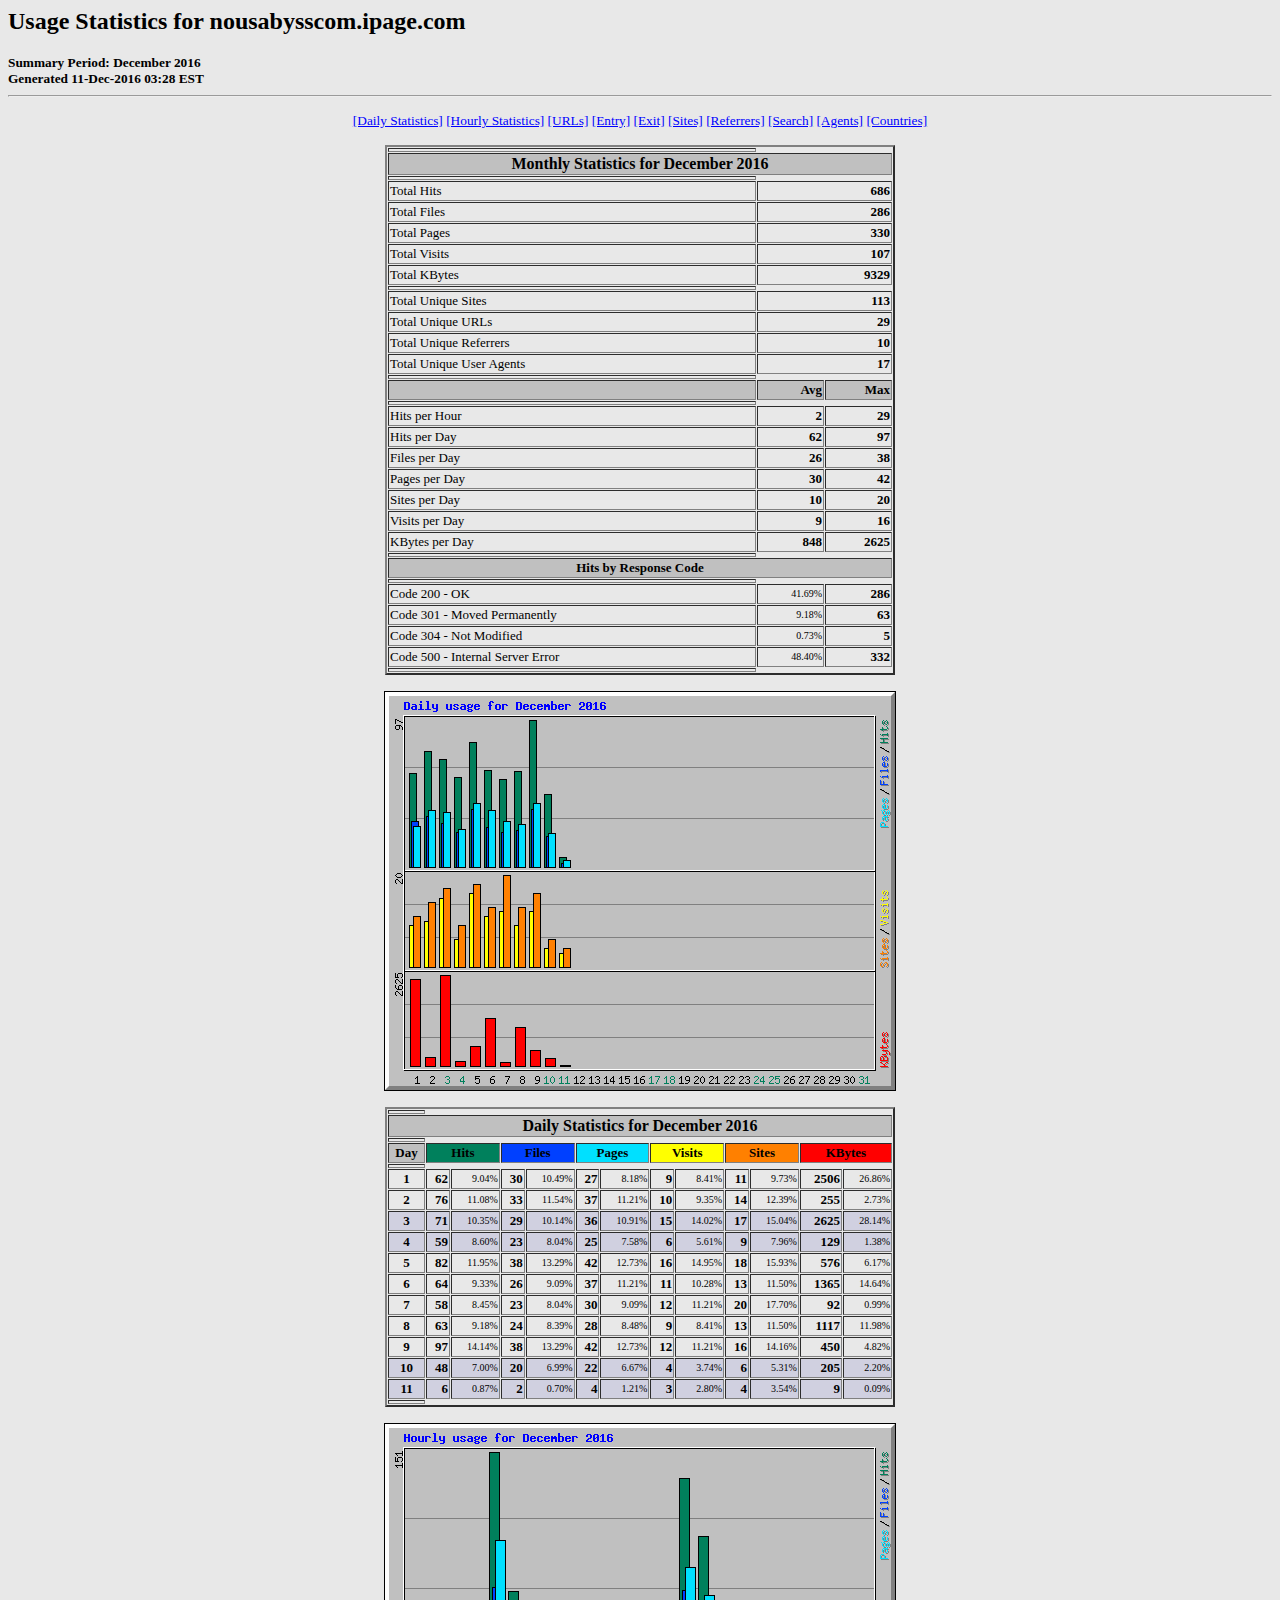
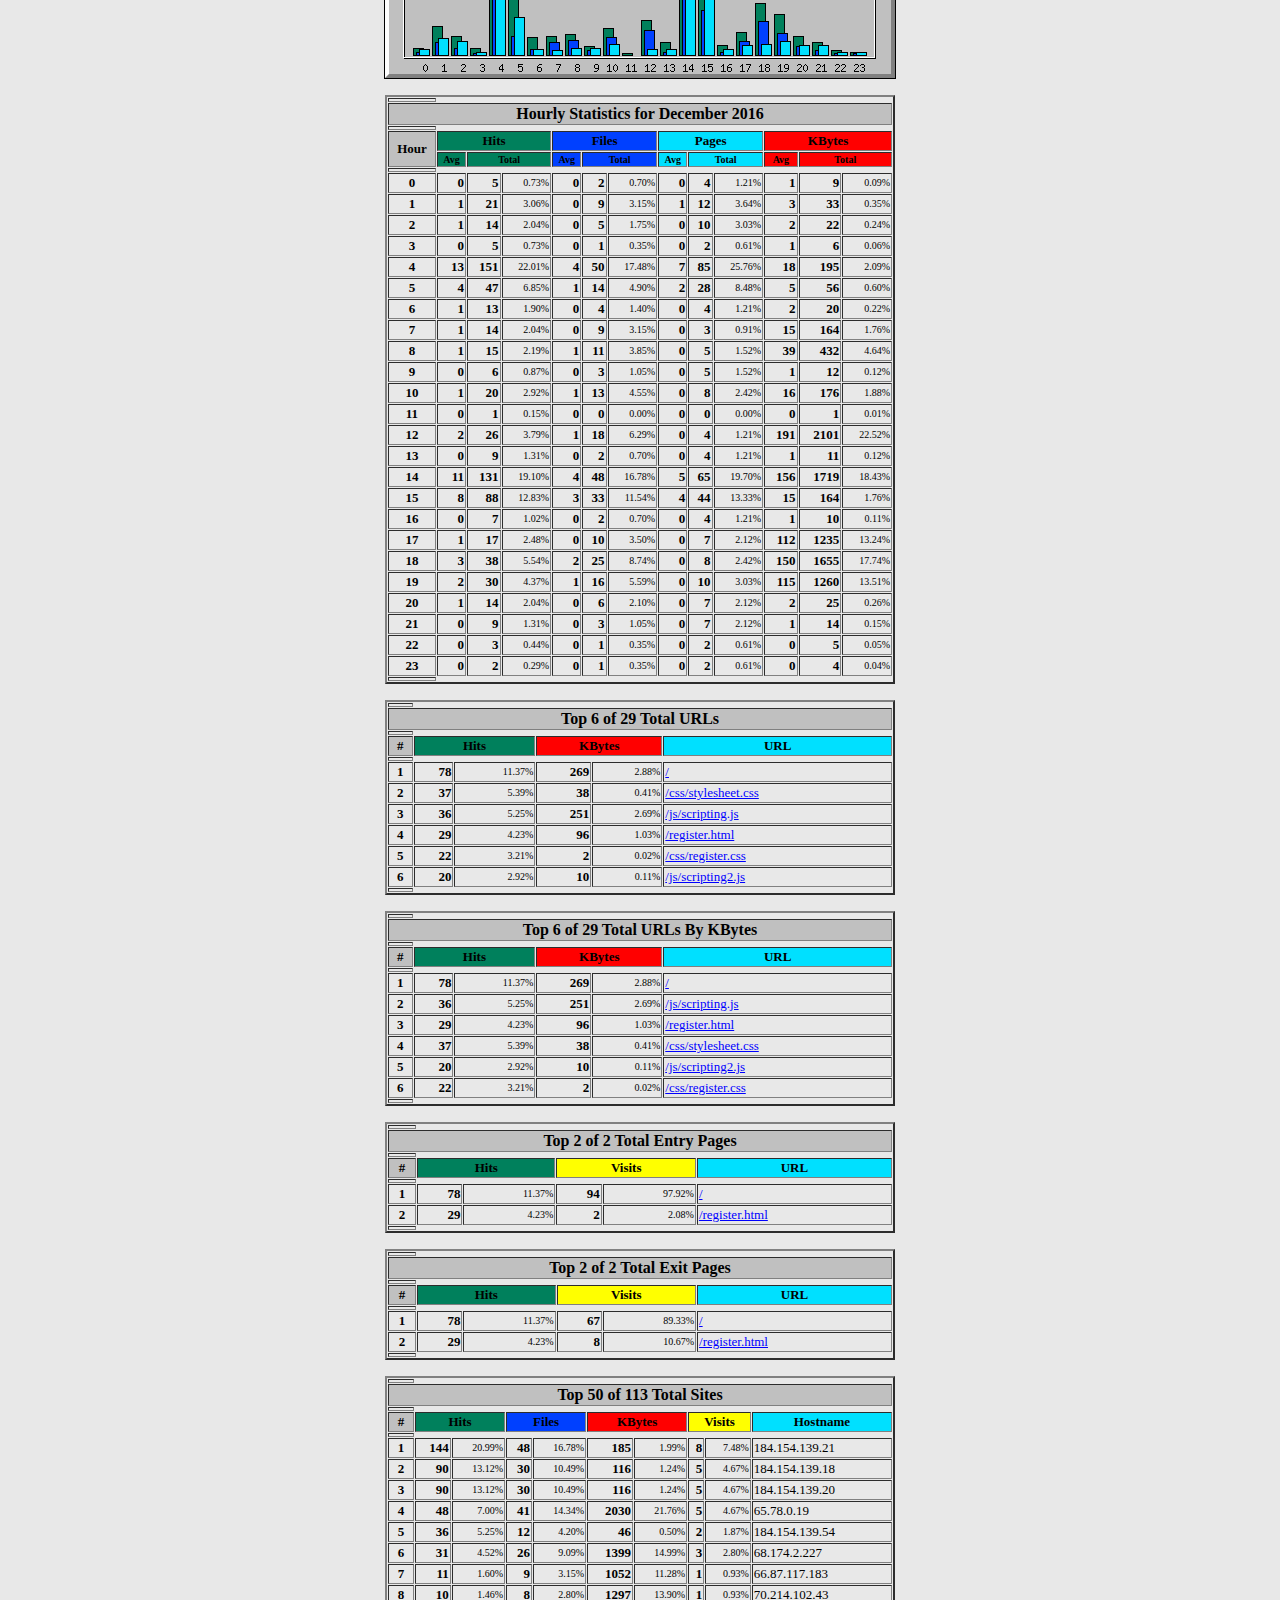
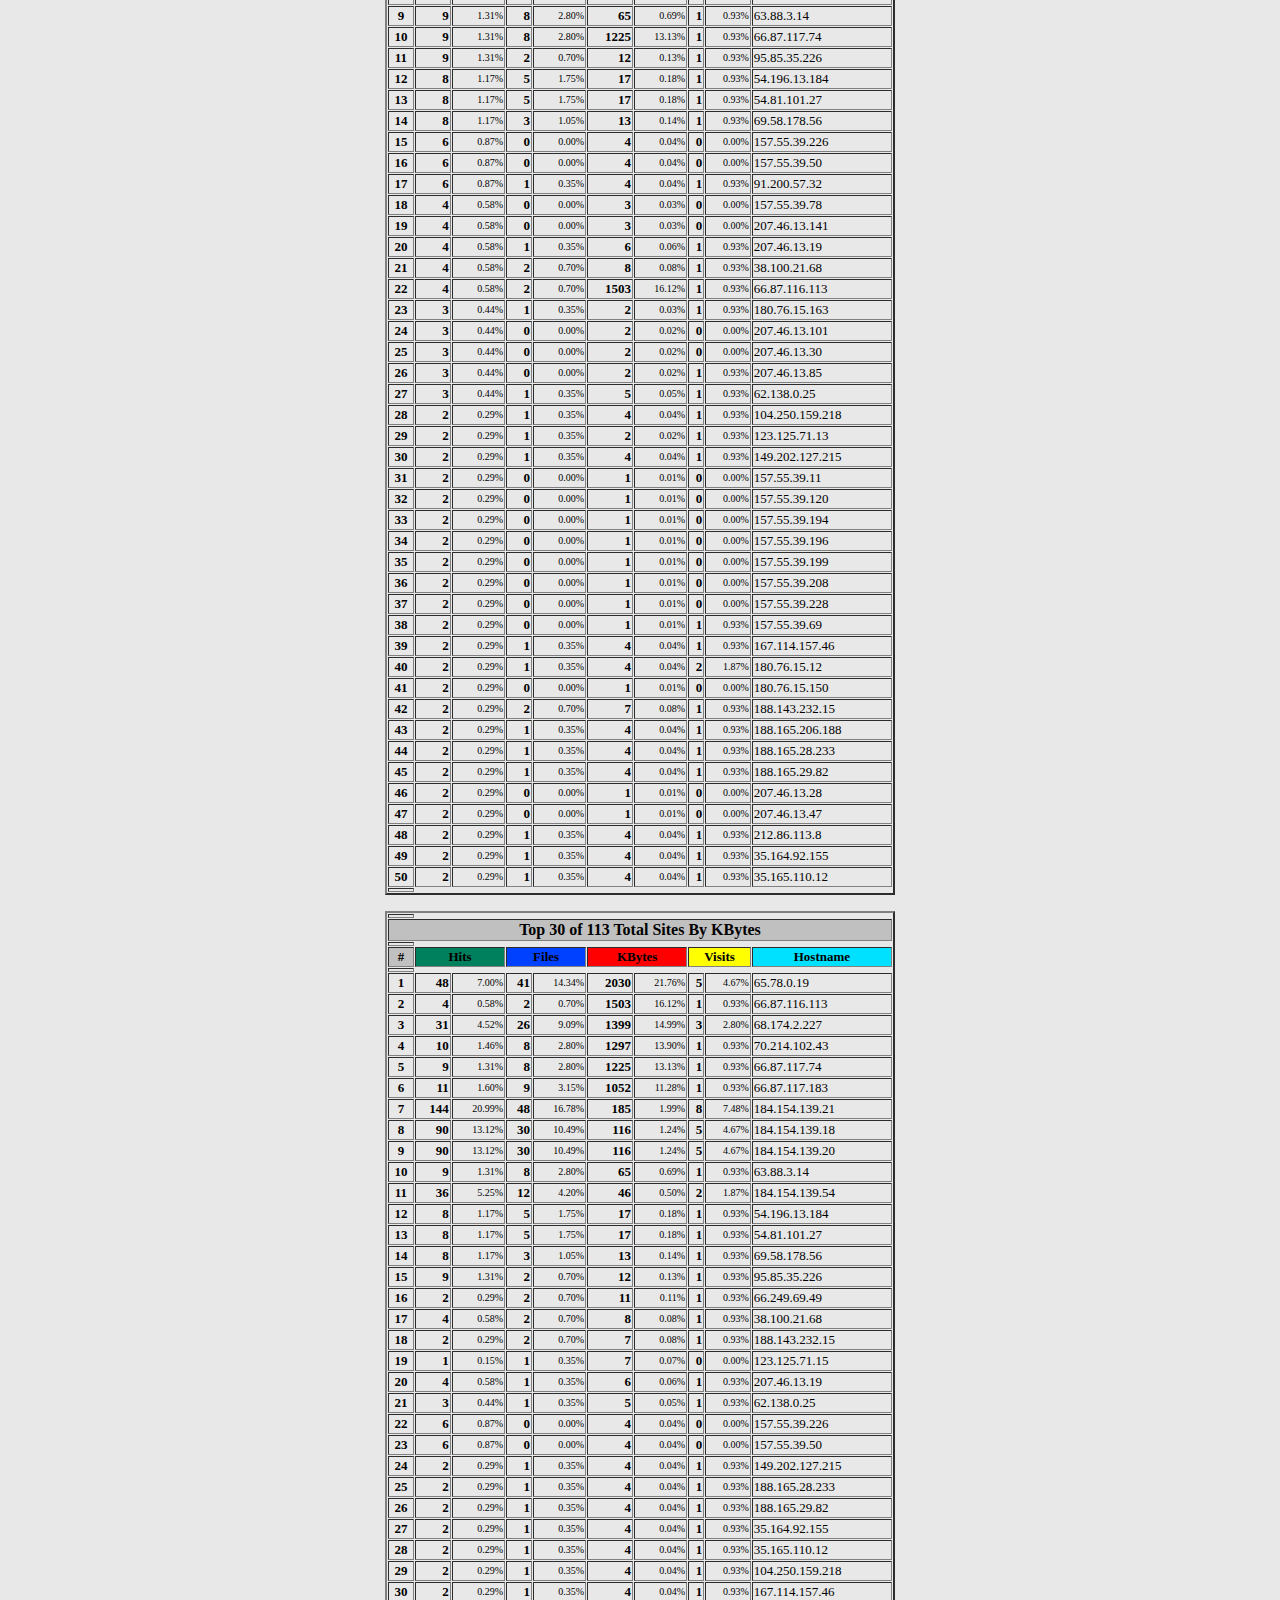
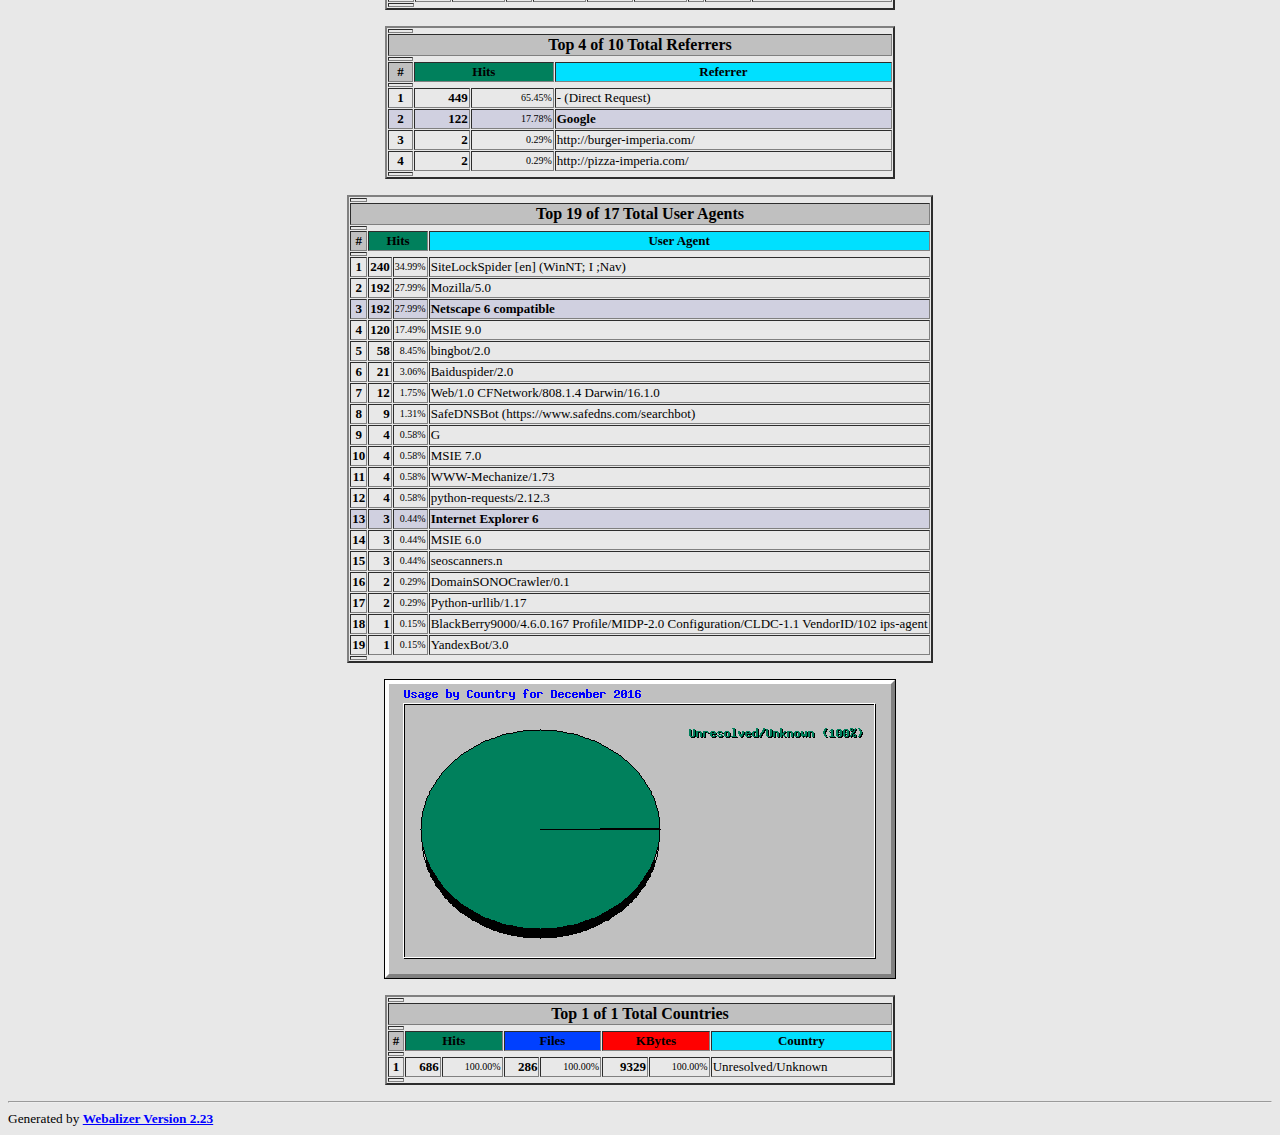
<file: stats/usage_201612.html>
<!DOCTYPE HTML PUBLIC "-//W3C//DTD HTML 4.0 Transitional//EN">

<!-- Generated by The Webalizer  Ver. 2.23-08 -->
<!--                                          -->
<!-- Copyright 1997-2013  Bradford L. Barrett -->
<!--                                          -->
<!-- Distributed under the GNU GPL  Version 2 -->
<!--        Full text may be found at:        -->
<!--         http://www.webalizer.org         -->
<!--                                          -->
<!--  Give the power back to the programmers  -->
<!--   Support the Free Software Foundation   -->
<!--           (http://www.fsf.org)           -->
<!--                                          -->
<!-- *** Generated: 11-Dec-2016 03:28 EST *** -->

<HTML lang="en">
<HEAD>
 <TITLE>Usage Statistics for nousabysscom.ipage.com - December 2016</TITLE>
</HEAD>

<BODY BGCOLOR="#E8E8E8" TEXT="#000000" LINK="#0000FF" VLINK="#FF0000">
<H2>Usage Statistics for nousabysscom.ipage.com</H2>
<SMALL><STRONG>
Summary Period: December 2016<BR>
Generated 11-Dec-2016 03:28 EST<BR>
</STRONG></SMALL>
<CENTER>
<HR>
<P>
<SMALL>
<A HREF="#DAYSTATS">[Daily Statistics]</A>
<A HREF="#HOURSTATS">[Hourly Statistics]</A>
<A HREF="#TOPURLS">[URLs]</A>
<A HREF="#TOPENTRY">[Entry]</A>
<A HREF="#TOPEXIT">[Exit]</A>
<A HREF="#TOPSITES">[Sites]</A>
<A HREF="#TOPREFS">[Referrers]</A>
<A HREF="#TOPSEARCH">[Search]</A>
<A HREF="#TOPAGENTS">[Agents]</A>
<A HREF="#TOPCTRYS">[Countries]</A>
</SMALL>
<P>
<TABLE WIDTH=510 BORDER=2 CELLSPACING=1 CELLPADDING=1>
<TR><TH HEIGHT=4></TH></TR>
<TR><TH COLSPAN=3 ALIGN=center BGCOLOR="#C0C0C0">Monthly Statistics for December 2016</TH></TR>
<TR><TH HEIGHT=4></TH></TR>
<TR><TD WIDTH=380><FONT SIZE="-1">Total Hits</FONT></TD>
<TD ALIGN=right COLSPAN=2><FONT SIZE="-1"><B>686</B></FONT></TD></TR>
<TR><TD WIDTH=380><FONT SIZE="-1">Total Files</FONT></TD>
<TD ALIGN=right COLSPAN=2><FONT SIZE="-1"><B>286</B></FONT></TD></TR>
<TR><TD WIDTH=380><FONT SIZE="-1">Total Pages</FONT></TD>
<TD ALIGN=right COLSPAN=2><FONT SIZE="-1"><B>330</B></FONT></TD></TR>
<TR><TD WIDTH=380><FONT SIZE="-1">Total Visits</FONT></TD>
<TD ALIGN=right COLSPAN=2><FONT SIZE="-1"><B>107</B></FONT></TD></TR>
<TR><TD WIDTH=380><FONT SIZE="-1">Total KBytes</FONT></TD>
<TD ALIGN=right COLSPAN=2><FONT SIZE="-1"><B>9329</B></FONT></TD></TR>
<TR><TH HEIGHT=4></TH></TR>
<TR><TD WIDTH=380><FONT SIZE="-1">Total Unique Sites</FONT></TD>
<TD ALIGN=right COLSPAN=2><FONT SIZE="-1"><B>113</B></FONT></TD></TR>
<TR><TD WIDTH=380><FONT SIZE="-1">Total Unique URLs</FONT></TD>
<TD ALIGN=right COLSPAN=2><FONT SIZE="-1"><B>29</B></FONT></TD></TR>
<TR><TD WIDTH=380><FONT SIZE="-1">Total Unique Referrers</FONT></TD>
<TD ALIGN=right COLSPAN=2><FONT SIZE="-1"><B>10</B></FONT></TD></TR>
<TR><TD WIDTH=380><FONT SIZE="-1">Total Unique User Agents</FONT></TD>
<TD ALIGN=right COLSPAN=2><FONT SIZE="-1"><B>17</B></FONT></TD></TR>
<TR><TH HEIGHT=4></TH></TR>
<TR><TH WIDTH=380 BGCOLOR="#C0C0C0"><FONT SIZE=-1 COLOR="#C0C0C0">.</FONT></TH>
<TH WIDTH=65 BGCOLOR="#C0C0C0" ALIGN=right><FONT SIZE=-1>Avg </FONT></TH>
<TH WIDTH=65 BGCOLOR="#C0C0C0" ALIGN=right><FONT SIZE=-1>Max </FONT></TH></TR>
<TR><TH HEIGHT=4></TH></TR>
<TR><TD><FONT SIZE="-1">Hits per Hour</FONT></TD>
<TD ALIGN=right WIDTH=65><FONT SIZE="-1"><B>2</B></FONT></TD>
<TD WIDTH=65 ALIGN=right><FONT SIZE=-1><B>29</B></FONT></TD></TR>
<TR><TD><FONT SIZE="-1">Hits per Day</FONT></TD>
<TD ALIGN=right WIDTH=65><FONT SIZE="-1"><B>62</B></FONT></TD>
<TD WIDTH=65 ALIGN=right><FONT SIZE=-1><B>97</B></FONT></TD></TR>
<TR><TD><FONT SIZE="-1">Files per Day</FONT></TD>
<TD ALIGN=right WIDTH=65><FONT SIZE="-1"><B>26</B></FONT></TD>
<TD WIDTH=65 ALIGN=right><FONT SIZE=-1><B>38</B></FONT></TD></TR>
<TR><TD><FONT SIZE="-1">Pages per Day</FONT></TD>
<TD ALIGN=right WIDTH=65><FONT SIZE="-1"><B>30</B></FONT></TD>
<TD WIDTH=65 ALIGN=right><FONT SIZE=-1><B>42</B></FONT></TD></TR>
<TR><TD><FONT SIZE="-1">Sites per Day</FONT></TD>
<TD ALIGN=right WIDTH=65><FONT SIZE="-1"><B>10</B></FONT></TD>
<TD WIDTH=65 ALIGN=right><FONT SIZE=-1><B>20</B></FONT></TD></TR>
<TR><TD><FONT SIZE="-1">Visits per Day</FONT></TD>
<TD ALIGN=right WIDTH=65><FONT SIZE="-1"><B>9</B></FONT></TD>
<TD WIDTH=65 ALIGN=right><FONT SIZE=-1><B>16</B></FONT></TD></TR>
<TR><TD><FONT SIZE="-1">KBytes per Day</FONT></TD>
<TD ALIGN=right WIDTH=65><FONT SIZE="-1"><B>848</B></FONT></TD>
<TD WIDTH=65 ALIGN=right><FONT SIZE=-1><B>2625</B></FONT></TD></TR>
<TR><TH HEIGHT=4></TH></TR>
<TR><TH COLSPAN=3 ALIGN=center BGCOLOR="#C0C0C0">
<FONT SIZE="-1">Hits by Response Code</FONT></TH></TR>
<TR><TH HEIGHT=4></TH></TR>
<TR><TD><FONT SIZE="-1">Code 200 - OK</FONT></TD>
<TD ALIGN=right><FONT SIZE="-2">41.69%</FONT></TD>
<TD ALIGN=right><FONT SIZE="-1"><B>286</B></FONT></TD></TR>
<TR><TD><FONT SIZE="-1">Code 301 - Moved Permanently</FONT></TD>
<TD ALIGN=right><FONT SIZE="-2">9.18%</FONT></TD>
<TD ALIGN=right><FONT SIZE="-1"><B>63</B></FONT></TD></TR>
<TR><TD><FONT SIZE="-1">Code 304 - Not Modified</FONT></TD>
<TD ALIGN=right><FONT SIZE="-2">0.73%</FONT></TD>
<TD ALIGN=right><FONT SIZE="-1"><B>5</B></FONT></TD></TR>
<TR><TD><FONT SIZE="-1">Code 500 - Internal Server Error</FONT></TD>
<TD ALIGN=right><FONT SIZE="-2">48.40%</FONT></TD>
<TD ALIGN=right><FONT SIZE="-1"><B>332</B></FONT></TD></TR>
<TR><TH HEIGHT=4></TH></TR>
</TABLE>
<P>
<A NAME="DAYSTATS"></A>
<IMG SRC="daily_usage_201612.png" ALT="Daily usage for December 2016" HEIGHT=400 WIDTH=512><P>
<TABLE WIDTH=510 BORDER=2 CELLSPACING=1 CELLPADDING=1>
<TR><TH HEIGHT=4></TH></TR>
<TR><TH BGCOLOR="#C0C0C0" COLSPAN=13 ALIGN=center>Daily Statistics for December 2016</TH></TR>
<TR><TH HEIGHT=4></TH></TR>
<TR><TH ALIGN=center BGCOLOR="#C0C0C0"><FONT SIZE="-1">Day</FONT></TH>
<TH ALIGN=center BGCOLOR="#00805c" COLSPAN=2><FONT SIZE="-1">Hits</FONT></TH>
<TH ALIGN=center BGCOLOR="#0040ff" COLSPAN=2><FONT SIZE="-1">Files</FONT></TH>
<TH ALIGN=center BGCOLOR="#00e0ff" COLSPAN=2><FONT SIZE="-1">Pages</FONT></TH>
<TH ALIGN=center BGCOLOR="#ffff00" COLSPAN=2><FONT SIZE="-1">Visits</FONT></TH>
<TH ALIGN=center BGCOLOR="#ff8000" COLSPAN=2><FONT SIZE="-1">Sites</FONT></TH>
<TH ALIGN=center BGCOLOR="#ff0000" COLSPAN=2><FONT SIZE="-1">KBytes</FONT></TH></TR>
<TR><TH HEIGHT=4></TH></TR>
<TR><TD ALIGN=center><FONT SIZE="-1"><B>1</B></FONT></TD>
<TD ALIGN=right><FONT SIZE="-1"><B>62</B></FONT></TD>
<TD ALIGN=right><FONT SIZE="-2">9.04%</FONT></TD>
<TD ALIGN=right><FONT SIZE="-1"><B>30</B></FONT></TD>
<TD ALIGN=right><FONT SIZE="-2">10.49%</FONT></TD>
<TD ALIGN=right><FONT SIZE="-1"><B>27</B></FONT></TD>
<TD ALIGN=right><FONT SIZE="-2">8.18%</FONT></TD>
<TD ALIGN=right><FONT SIZE="-1"><B>9</B></FONT></TD>
<TD ALIGN=right><FONT SIZE="-2">8.41%</FONT></TD>
<TD ALIGN=right><FONT SIZE="-1"><B>11</B></FONT></TD>
<TD ALIGN=right><FONT SIZE="-2">9.73%</FONT></TD>
<TD ALIGN=right><FONT SIZE="-1"><B>2506</B></FONT></TD>
<TD ALIGN=right><FONT SIZE="-2">26.86%</FONT></TD></TR>
<TR><TD ALIGN=center><FONT SIZE="-1"><B>2</B></FONT></TD>
<TD ALIGN=right><FONT SIZE="-1"><B>76</B></FONT></TD>
<TD ALIGN=right><FONT SIZE="-2">11.08%</FONT></TD>
<TD ALIGN=right><FONT SIZE="-1"><B>33</B></FONT></TD>
<TD ALIGN=right><FONT SIZE="-2">11.54%</FONT></TD>
<TD ALIGN=right><FONT SIZE="-1"><B>37</B></FONT></TD>
<TD ALIGN=right><FONT SIZE="-2">11.21%</FONT></TD>
<TD ALIGN=right><FONT SIZE="-1"><B>10</B></FONT></TD>
<TD ALIGN=right><FONT SIZE="-2">9.35%</FONT></TD>
<TD ALIGN=right><FONT SIZE="-1"><B>14</B></FONT></TD>
<TD ALIGN=right><FONT SIZE="-2">12.39%</FONT></TD>
<TD ALIGN=right><FONT SIZE="-1"><B>255</B></FONT></TD>
<TD ALIGN=right><FONT SIZE="-2">2.73%</FONT></TD></TR>
<TR BGCOLOR="#D0D0E0"><TD ALIGN=center><FONT SIZE="-1"><B>3</B></FONT></TD>
<TD ALIGN=right><FONT SIZE="-1"><B>71</B></FONT></TD>
<TD ALIGN=right><FONT SIZE="-2">10.35%</FONT></TD>
<TD ALIGN=right><FONT SIZE="-1"><B>29</B></FONT></TD>
<TD ALIGN=right><FONT SIZE="-2">10.14%</FONT></TD>
<TD ALIGN=right><FONT SIZE="-1"><B>36</B></FONT></TD>
<TD ALIGN=right><FONT SIZE="-2">10.91%</FONT></TD>
<TD ALIGN=right><FONT SIZE="-1"><B>15</B></FONT></TD>
<TD ALIGN=right><FONT SIZE="-2">14.02%</FONT></TD>
<TD ALIGN=right><FONT SIZE="-1"><B>17</B></FONT></TD>
<TD ALIGN=right><FONT SIZE="-2">15.04%</FONT></TD>
<TD ALIGN=right><FONT SIZE="-1"><B>2625</B></FONT></TD>
<TD ALIGN=right><FONT SIZE="-2">28.14%</FONT></TD></TR>
<TR BGCOLOR="#D0D0E0"><TD ALIGN=center><FONT SIZE="-1"><B>4</B></FONT></TD>
<TD ALIGN=right><FONT SIZE="-1"><B>59</B></FONT></TD>
<TD ALIGN=right><FONT SIZE="-2">8.60%</FONT></TD>
<TD ALIGN=right><FONT SIZE="-1"><B>23</B></FONT></TD>
<TD ALIGN=right><FONT SIZE="-2">8.04%</FONT></TD>
<TD ALIGN=right><FONT SIZE="-1"><B>25</B></FONT></TD>
<TD ALIGN=right><FONT SIZE="-2">7.58%</FONT></TD>
<TD ALIGN=right><FONT SIZE="-1"><B>6</B></FONT></TD>
<TD ALIGN=right><FONT SIZE="-2">5.61%</FONT></TD>
<TD ALIGN=right><FONT SIZE="-1"><B>9</B></FONT></TD>
<TD ALIGN=right><FONT SIZE="-2">7.96%</FONT></TD>
<TD ALIGN=right><FONT SIZE="-1"><B>129</B></FONT></TD>
<TD ALIGN=right><FONT SIZE="-2">1.38%</FONT></TD></TR>
<TR><TD ALIGN=center><FONT SIZE="-1"><B>5</B></FONT></TD>
<TD ALIGN=right><FONT SIZE="-1"><B>82</B></FONT></TD>
<TD ALIGN=right><FONT SIZE="-2">11.95%</FONT></TD>
<TD ALIGN=right><FONT SIZE="-1"><B>38</B></FONT></TD>
<TD ALIGN=right><FONT SIZE="-2">13.29%</FONT></TD>
<TD ALIGN=right><FONT SIZE="-1"><B>42</B></FONT></TD>
<TD ALIGN=right><FONT SIZE="-2">12.73%</FONT></TD>
<TD ALIGN=right><FONT SIZE="-1"><B>16</B></FONT></TD>
<TD ALIGN=right><FONT SIZE="-2">14.95%</FONT></TD>
<TD ALIGN=right><FONT SIZE="-1"><B>18</B></FONT></TD>
<TD ALIGN=right><FONT SIZE="-2">15.93%</FONT></TD>
<TD ALIGN=right><FONT SIZE="-1"><B>576</B></FONT></TD>
<TD ALIGN=right><FONT SIZE="-2">6.17%</FONT></TD></TR>
<TR><TD ALIGN=center><FONT SIZE="-1"><B>6</B></FONT></TD>
<TD ALIGN=right><FONT SIZE="-1"><B>64</B></FONT></TD>
<TD ALIGN=right><FONT SIZE="-2">9.33%</FONT></TD>
<TD ALIGN=right><FONT SIZE="-1"><B>26</B></FONT></TD>
<TD ALIGN=right><FONT SIZE="-2">9.09%</FONT></TD>
<TD ALIGN=right><FONT SIZE="-1"><B>37</B></FONT></TD>
<TD ALIGN=right><FONT SIZE="-2">11.21%</FONT></TD>
<TD ALIGN=right><FONT SIZE="-1"><B>11</B></FONT></TD>
<TD ALIGN=right><FONT SIZE="-2">10.28%</FONT></TD>
<TD ALIGN=right><FONT SIZE="-1"><B>13</B></FONT></TD>
<TD ALIGN=right><FONT SIZE="-2">11.50%</FONT></TD>
<TD ALIGN=right><FONT SIZE="-1"><B>1365</B></FONT></TD>
<TD ALIGN=right><FONT SIZE="-2">14.64%</FONT></TD></TR>
<TR><TD ALIGN=center><FONT SIZE="-1"><B>7</B></FONT></TD>
<TD ALIGN=right><FONT SIZE="-1"><B>58</B></FONT></TD>
<TD ALIGN=right><FONT SIZE="-2">8.45%</FONT></TD>
<TD ALIGN=right><FONT SIZE="-1"><B>23</B></FONT></TD>
<TD ALIGN=right><FONT SIZE="-2">8.04%</FONT></TD>
<TD ALIGN=right><FONT SIZE="-1"><B>30</B></FONT></TD>
<TD ALIGN=right><FONT SIZE="-2">9.09%</FONT></TD>
<TD ALIGN=right><FONT SIZE="-1"><B>12</B></FONT></TD>
<TD ALIGN=right><FONT SIZE="-2">11.21%</FONT></TD>
<TD ALIGN=right><FONT SIZE="-1"><B>20</B></FONT></TD>
<TD ALIGN=right><FONT SIZE="-2">17.70%</FONT></TD>
<TD ALIGN=right><FONT SIZE="-1"><B>92</B></FONT></TD>
<TD ALIGN=right><FONT SIZE="-2">0.99%</FONT></TD></TR>
<TR><TD ALIGN=center><FONT SIZE="-1"><B>8</B></FONT></TD>
<TD ALIGN=right><FONT SIZE="-1"><B>63</B></FONT></TD>
<TD ALIGN=right><FONT SIZE="-2">9.18%</FONT></TD>
<TD ALIGN=right><FONT SIZE="-1"><B>24</B></FONT></TD>
<TD ALIGN=right><FONT SIZE="-2">8.39%</FONT></TD>
<TD ALIGN=right><FONT SIZE="-1"><B>28</B></FONT></TD>
<TD ALIGN=right><FONT SIZE="-2">8.48%</FONT></TD>
<TD ALIGN=right><FONT SIZE="-1"><B>9</B></FONT></TD>
<TD ALIGN=right><FONT SIZE="-2">8.41%</FONT></TD>
<TD ALIGN=right><FONT SIZE="-1"><B>13</B></FONT></TD>
<TD ALIGN=right><FONT SIZE="-2">11.50%</FONT></TD>
<TD ALIGN=right><FONT SIZE="-1"><B>1117</B></FONT></TD>
<TD ALIGN=right><FONT SIZE="-2">11.98%</FONT></TD></TR>
<TR><TD ALIGN=center><FONT SIZE="-1"><B>9</B></FONT></TD>
<TD ALIGN=right><FONT SIZE="-1"><B>97</B></FONT></TD>
<TD ALIGN=right><FONT SIZE="-2">14.14%</FONT></TD>
<TD ALIGN=right><FONT SIZE="-1"><B>38</B></FONT></TD>
<TD ALIGN=right><FONT SIZE="-2">13.29%</FONT></TD>
<TD ALIGN=right><FONT SIZE="-1"><B>42</B></FONT></TD>
<TD ALIGN=right><FONT SIZE="-2">12.73%</FONT></TD>
<TD ALIGN=right><FONT SIZE="-1"><B>12</B></FONT></TD>
<TD ALIGN=right><FONT SIZE="-2">11.21%</FONT></TD>
<TD ALIGN=right><FONT SIZE="-1"><B>16</B></FONT></TD>
<TD ALIGN=right><FONT SIZE="-2">14.16%</FONT></TD>
<TD ALIGN=right><FONT SIZE="-1"><B>450</B></FONT></TD>
<TD ALIGN=right><FONT SIZE="-2">4.82%</FONT></TD></TR>
<TR BGCOLOR="#D0D0E0"><TD ALIGN=center><FONT SIZE="-1"><B>10</B></FONT></TD>
<TD ALIGN=right><FONT SIZE="-1"><B>48</B></FONT></TD>
<TD ALIGN=right><FONT SIZE="-2">7.00%</FONT></TD>
<TD ALIGN=right><FONT SIZE="-1"><B>20</B></FONT></TD>
<TD ALIGN=right><FONT SIZE="-2">6.99%</FONT></TD>
<TD ALIGN=right><FONT SIZE="-1"><B>22</B></FONT></TD>
<TD ALIGN=right><FONT SIZE="-2">6.67%</FONT></TD>
<TD ALIGN=right><FONT SIZE="-1"><B>4</B></FONT></TD>
<TD ALIGN=right><FONT SIZE="-2">3.74%</FONT></TD>
<TD ALIGN=right><FONT SIZE="-1"><B>6</B></FONT></TD>
<TD ALIGN=right><FONT SIZE="-2">5.31%</FONT></TD>
<TD ALIGN=right><FONT SIZE="-1"><B>205</B></FONT></TD>
<TD ALIGN=right><FONT SIZE="-2">2.20%</FONT></TD></TR>
<TR BGCOLOR="#D0D0E0"><TD ALIGN=center><FONT SIZE="-1"><B>11</B></FONT></TD>
<TD ALIGN=right><FONT SIZE="-1"><B>6</B></FONT></TD>
<TD ALIGN=right><FONT SIZE="-2">0.87%</FONT></TD>
<TD ALIGN=right><FONT SIZE="-1"><B>2</B></FONT></TD>
<TD ALIGN=right><FONT SIZE="-2">0.70%</FONT></TD>
<TD ALIGN=right><FONT SIZE="-1"><B>4</B></FONT></TD>
<TD ALIGN=right><FONT SIZE="-2">1.21%</FONT></TD>
<TD ALIGN=right><FONT SIZE="-1"><B>3</B></FONT></TD>
<TD ALIGN=right><FONT SIZE="-2">2.80%</FONT></TD>
<TD ALIGN=right><FONT SIZE="-1"><B>4</B></FONT></TD>
<TD ALIGN=right><FONT SIZE="-2">3.54%</FONT></TD>
<TD ALIGN=right><FONT SIZE="-1"><B>9</B></FONT></TD>
<TD ALIGN=right><FONT SIZE="-2">0.09%</FONT></TD></TR>
<TR><TH HEIGHT=4></TH></TR>
</TABLE>
<P>
<A NAME="HOURSTATS"></A>
<IMG SRC="hourly_usage_201612.png" ALT="Hourly usage for December 2016" HEIGHT=256 WIDTH=512><P>
<TABLE WIDTH=510 BORDER=2 CELLSPACING=1 CELLPADDING=1>
<TR><TH HEIGHT=4></TH></TR>
<TR><TH BGCOLOR="#C0C0C0" COLSPAN=13 ALIGN=center>Hourly Statistics for December 2016</TH></TR>
<TR><TH HEIGHT=4></TH></TR>
<TR><TH ALIGN=center ROWSPAN=2 BGCOLOR="#C0C0C0"><FONT SIZE="-1">Hour</FONT></TH>
<TH ALIGN=center BGCOLOR="#00805c" COLSPAN=3><FONT SIZE="-1">Hits</FONT></TH>
<TH ALIGN=center BGCOLOR="#0040ff" COLSPAN=3><FONT SIZE="-1">Files</FONT></TH>
<TH ALIGN=center BGCOLOR="#00e0ff" COLSPAN=3><FONT SIZE="-1">Pages</FONT></TH>
<TH ALIGN=center BGCOLOR="#ff0000" COLSPAN=3><FONT SIZE="-1">KBytes</FONT></TH></TR>
<TR><TH ALIGN=center BGCOLOR="#00805c"><FONT SIZE="-2">Avg</FONT></TH>
<TH ALIGN=center BGCOLOR="#00805c" COLSPAN=2><FONT SIZE="-2">Total</FONT></TH>
<TH ALIGN=center BGCOLOR="#0040ff"><FONT SIZE="-2">Avg</FONT></TH>
<TH ALIGN=center BGCOLOR="#0040ff" COLSPAN=2><FONT SIZE="-2">Total</FONT></TH>
<TH ALIGN=center BGCOLOR="#00e0ff"><FONT SIZE="-2">Avg</FONT></TH>
<TH ALIGN=center BGCOLOR="#00e0ff" COLSPAN=2><FONT SIZE="-2">Total</FONT></TH>
<TH ALIGN=center BGCOLOR="#ff0000"><FONT SIZE="-2">Avg</FONT></TH>
<TH ALIGN=center BGCOLOR="#ff0000" COLSPAN=2><FONT SIZE="-2">Total</FONT></TH></TR>
<TR><TH HEIGHT=4></TH></TR>
<TR><TD ALIGN=center><FONT SIZE="-1"><B>0</B></FONT></TD>
<TD ALIGN=right><FONT SIZE="-1"><B>0</B></FONT></TD>
<TD ALIGN=right><FONT SIZE="-1"><B>5</B></FONT></TD>
<TD ALIGN=right><FONT SIZE="-2">0.73%</FONT></TD>
<TD ALIGN=right><FONT SIZE="-1"><B>0</B></FONT></TD>
<TD ALIGN=right><FONT SIZE="-1"><B>2</B></FONT></TD>
<TD ALIGN=right><FONT SIZE="-2">0.70%</FONT></TD>
<TD ALIGN=right><FONT SIZE="-1"><B>0</B></FONT></TD>
<TD ALIGN=right><FONT SIZE="-1"><B>4</B></FONT></TD>
<TD ALIGN=right><FONT SIZE="-2">1.21%</FONT></TD>
<TD ALIGN=right><FONT SIZE="-1"><B>1</B></FONT></TD>
<TD ALIGN=right><FONT SIZE="-1"><B>9</B></FONT></TD>
<TD ALIGN=right><FONT SIZE="-2">0.09%</FONT></TD></TR>
<TR><TD ALIGN=center><FONT SIZE="-1"><B>1</B></FONT></TD>
<TD ALIGN=right><FONT SIZE="-1"><B>1</B></FONT></TD>
<TD ALIGN=right><FONT SIZE="-1"><B>21</B></FONT></TD>
<TD ALIGN=right><FONT SIZE="-2">3.06%</FONT></TD>
<TD ALIGN=right><FONT SIZE="-1"><B>0</B></FONT></TD>
<TD ALIGN=right><FONT SIZE="-1"><B>9</B></FONT></TD>
<TD ALIGN=right><FONT SIZE="-2">3.15%</FONT></TD>
<TD ALIGN=right><FONT SIZE="-1"><B>1</B></FONT></TD>
<TD ALIGN=right><FONT SIZE="-1"><B>12</B></FONT></TD>
<TD ALIGN=right><FONT SIZE="-2">3.64%</FONT></TD>
<TD ALIGN=right><FONT SIZE="-1"><B>3</B></FONT></TD>
<TD ALIGN=right><FONT SIZE="-1"><B>33</B></FONT></TD>
<TD ALIGN=right><FONT SIZE="-2">0.35%</FONT></TD></TR>
<TR><TD ALIGN=center><FONT SIZE="-1"><B>2</B></FONT></TD>
<TD ALIGN=right><FONT SIZE="-1"><B>1</B></FONT></TD>
<TD ALIGN=right><FONT SIZE="-1"><B>14</B></FONT></TD>
<TD ALIGN=right><FONT SIZE="-2">2.04%</FONT></TD>
<TD ALIGN=right><FONT SIZE="-1"><B>0</B></FONT></TD>
<TD ALIGN=right><FONT SIZE="-1"><B>5</B></FONT></TD>
<TD ALIGN=right><FONT SIZE="-2">1.75%</FONT></TD>
<TD ALIGN=right><FONT SIZE="-1"><B>0</B></FONT></TD>
<TD ALIGN=right><FONT SIZE="-1"><B>10</B></FONT></TD>
<TD ALIGN=right><FONT SIZE="-2">3.03%</FONT></TD>
<TD ALIGN=right><FONT SIZE="-1"><B>2</B></FONT></TD>
<TD ALIGN=right><FONT SIZE="-1"><B>22</B></FONT></TD>
<TD ALIGN=right><FONT SIZE="-2">0.24%</FONT></TD></TR>
<TR><TD ALIGN=center><FONT SIZE="-1"><B>3</B></FONT></TD>
<TD ALIGN=right><FONT SIZE="-1"><B>0</B></FONT></TD>
<TD ALIGN=right><FONT SIZE="-1"><B>5</B></FONT></TD>
<TD ALIGN=right><FONT SIZE="-2">0.73%</FONT></TD>
<TD ALIGN=right><FONT SIZE="-1"><B>0</B></FONT></TD>
<TD ALIGN=right><FONT SIZE="-1"><B>1</B></FONT></TD>
<TD ALIGN=right><FONT SIZE="-2">0.35%</FONT></TD>
<TD ALIGN=right><FONT SIZE="-1"><B>0</B></FONT></TD>
<TD ALIGN=right><FONT SIZE="-1"><B>2</B></FONT></TD>
<TD ALIGN=right><FONT SIZE="-2">0.61%</FONT></TD>
<TD ALIGN=right><FONT SIZE="-1"><B>1</B></FONT></TD>
<TD ALIGN=right><FONT SIZE="-1"><B>6</B></FONT></TD>
<TD ALIGN=right><FONT SIZE="-2">0.06%</FONT></TD></TR>
<TR><TD ALIGN=center><FONT SIZE="-1"><B>4</B></FONT></TD>
<TD ALIGN=right><FONT SIZE="-1"><B>13</B></FONT></TD>
<TD ALIGN=right><FONT SIZE="-1"><B>151</B></FONT></TD>
<TD ALIGN=right><FONT SIZE="-2">22.01%</FONT></TD>
<TD ALIGN=right><FONT SIZE="-1"><B>4</B></FONT></TD>
<TD ALIGN=right><FONT SIZE="-1"><B>50</B></FONT></TD>
<TD ALIGN=right><FONT SIZE="-2">17.48%</FONT></TD>
<TD ALIGN=right><FONT SIZE="-1"><B>7</B></FONT></TD>
<TD ALIGN=right><FONT SIZE="-1"><B>85</B></FONT></TD>
<TD ALIGN=right><FONT SIZE="-2">25.76%</FONT></TD>
<TD ALIGN=right><FONT SIZE="-1"><B>18</B></FONT></TD>
<TD ALIGN=right><FONT SIZE="-1"><B>195</B></FONT></TD>
<TD ALIGN=right><FONT SIZE="-2">2.09%</FONT></TD></TR>
<TR><TD ALIGN=center><FONT SIZE="-1"><B>5</B></FONT></TD>
<TD ALIGN=right><FONT SIZE="-1"><B>4</B></FONT></TD>
<TD ALIGN=right><FONT SIZE="-1"><B>47</B></FONT></TD>
<TD ALIGN=right><FONT SIZE="-2">6.85%</FONT></TD>
<TD ALIGN=right><FONT SIZE="-1"><B>1</B></FONT></TD>
<TD ALIGN=right><FONT SIZE="-1"><B>14</B></FONT></TD>
<TD ALIGN=right><FONT SIZE="-2">4.90%</FONT></TD>
<TD ALIGN=right><FONT SIZE="-1"><B>2</B></FONT></TD>
<TD ALIGN=right><FONT SIZE="-1"><B>28</B></FONT></TD>
<TD ALIGN=right><FONT SIZE="-2">8.48%</FONT></TD>
<TD ALIGN=right><FONT SIZE="-1"><B>5</B></FONT></TD>
<TD ALIGN=right><FONT SIZE="-1"><B>56</B></FONT></TD>
<TD ALIGN=right><FONT SIZE="-2">0.60%</FONT></TD></TR>
<TR><TD ALIGN=center><FONT SIZE="-1"><B>6</B></FONT></TD>
<TD ALIGN=right><FONT SIZE="-1"><B>1</B></FONT></TD>
<TD ALIGN=right><FONT SIZE="-1"><B>13</B></FONT></TD>
<TD ALIGN=right><FONT SIZE="-2">1.90%</FONT></TD>
<TD ALIGN=right><FONT SIZE="-1"><B>0</B></FONT></TD>
<TD ALIGN=right><FONT SIZE="-1"><B>4</B></FONT></TD>
<TD ALIGN=right><FONT SIZE="-2">1.40%</FONT></TD>
<TD ALIGN=right><FONT SIZE="-1"><B>0</B></FONT></TD>
<TD ALIGN=right><FONT SIZE="-1"><B>4</B></FONT></TD>
<TD ALIGN=right><FONT SIZE="-2">1.21%</FONT></TD>
<TD ALIGN=right><FONT SIZE="-1"><B>2</B></FONT></TD>
<TD ALIGN=right><FONT SIZE="-1"><B>20</B></FONT></TD>
<TD ALIGN=right><FONT SIZE="-2">0.22%</FONT></TD></TR>
<TR><TD ALIGN=center><FONT SIZE="-1"><B>7</B></FONT></TD>
<TD ALIGN=right><FONT SIZE="-1"><B>1</B></FONT></TD>
<TD ALIGN=right><FONT SIZE="-1"><B>14</B></FONT></TD>
<TD ALIGN=right><FONT SIZE="-2">2.04%</FONT></TD>
<TD ALIGN=right><FONT SIZE="-1"><B>0</B></FONT></TD>
<TD ALIGN=right><FONT SIZE="-1"><B>9</B></FONT></TD>
<TD ALIGN=right><FONT SIZE="-2">3.15%</FONT></TD>
<TD ALIGN=right><FONT SIZE="-1"><B>0</B></FONT></TD>
<TD ALIGN=right><FONT SIZE="-1"><B>3</B></FONT></TD>
<TD ALIGN=right><FONT SIZE="-2">0.91%</FONT></TD>
<TD ALIGN=right><FONT SIZE="-1"><B>15</B></FONT></TD>
<TD ALIGN=right><FONT SIZE="-1"><B>164</B></FONT></TD>
<TD ALIGN=right><FONT SIZE="-2">1.76%</FONT></TD></TR>
<TR><TD ALIGN=center><FONT SIZE="-1"><B>8</B></FONT></TD>
<TD ALIGN=right><FONT SIZE="-1"><B>1</B></FONT></TD>
<TD ALIGN=right><FONT SIZE="-1"><B>15</B></FONT></TD>
<TD ALIGN=right><FONT SIZE="-2">2.19%</FONT></TD>
<TD ALIGN=right><FONT SIZE="-1"><B>1</B></FONT></TD>
<TD ALIGN=right><FONT SIZE="-1"><B>11</B></FONT></TD>
<TD ALIGN=right><FONT SIZE="-2">3.85%</FONT></TD>
<TD ALIGN=right><FONT SIZE="-1"><B>0</B></FONT></TD>
<TD ALIGN=right><FONT SIZE="-1"><B>5</B></FONT></TD>
<TD ALIGN=right><FONT SIZE="-2">1.52%</FONT></TD>
<TD ALIGN=right><FONT SIZE="-1"><B>39</B></FONT></TD>
<TD ALIGN=right><FONT SIZE="-1"><B>432</B></FONT></TD>
<TD ALIGN=right><FONT SIZE="-2">4.64%</FONT></TD></TR>
<TR><TD ALIGN=center><FONT SIZE="-1"><B>9</B></FONT></TD>
<TD ALIGN=right><FONT SIZE="-1"><B>0</B></FONT></TD>
<TD ALIGN=right><FONT SIZE="-1"><B>6</B></FONT></TD>
<TD ALIGN=right><FONT SIZE="-2">0.87%</FONT></TD>
<TD ALIGN=right><FONT SIZE="-1"><B>0</B></FONT></TD>
<TD ALIGN=right><FONT SIZE="-1"><B>3</B></FONT></TD>
<TD ALIGN=right><FONT SIZE="-2">1.05%</FONT></TD>
<TD ALIGN=right><FONT SIZE="-1"><B>0</B></FONT></TD>
<TD ALIGN=right><FONT SIZE="-1"><B>5</B></FONT></TD>
<TD ALIGN=right><FONT SIZE="-2">1.52%</FONT></TD>
<TD ALIGN=right><FONT SIZE="-1"><B>1</B></FONT></TD>
<TD ALIGN=right><FONT SIZE="-1"><B>12</B></FONT></TD>
<TD ALIGN=right><FONT SIZE="-2">0.12%</FONT></TD></TR>
<TR><TD ALIGN=center><FONT SIZE="-1"><B>10</B></FONT></TD>
<TD ALIGN=right><FONT SIZE="-1"><B>1</B></FONT></TD>
<TD ALIGN=right><FONT SIZE="-1"><B>20</B></FONT></TD>
<TD ALIGN=right><FONT SIZE="-2">2.92%</FONT></TD>
<TD ALIGN=right><FONT SIZE="-1"><B>1</B></FONT></TD>
<TD ALIGN=right><FONT SIZE="-1"><B>13</B></FONT></TD>
<TD ALIGN=right><FONT SIZE="-2">4.55%</FONT></TD>
<TD ALIGN=right><FONT SIZE="-1"><B>0</B></FONT></TD>
<TD ALIGN=right><FONT SIZE="-1"><B>8</B></FONT></TD>
<TD ALIGN=right><FONT SIZE="-2">2.42%</FONT></TD>
<TD ALIGN=right><FONT SIZE="-1"><B>16</B></FONT></TD>
<TD ALIGN=right><FONT SIZE="-1"><B>176</B></FONT></TD>
<TD ALIGN=right><FONT SIZE="-2">1.88%</FONT></TD></TR>
<TR><TD ALIGN=center><FONT SIZE="-1"><B>11</B></FONT></TD>
<TD ALIGN=right><FONT SIZE="-1"><B>0</B></FONT></TD>
<TD ALIGN=right><FONT SIZE="-1"><B>1</B></FONT></TD>
<TD ALIGN=right><FONT SIZE="-2">0.15%</FONT></TD>
<TD ALIGN=right><FONT SIZE="-1"><B>0</B></FONT></TD>
<TD ALIGN=right><FONT SIZE="-1"><B>0</B></FONT></TD>
<TD ALIGN=right><FONT SIZE="-2">0.00%</FONT></TD>
<TD ALIGN=right><FONT SIZE="-1"><B>0</B></FONT></TD>
<TD ALIGN=right><FONT SIZE="-1"><B>0</B></FONT></TD>
<TD ALIGN=right><FONT SIZE="-2">0.00%</FONT></TD>
<TD ALIGN=right><FONT SIZE="-1"><B>0</B></FONT></TD>
<TD ALIGN=right><FONT SIZE="-1"><B>1</B></FONT></TD>
<TD ALIGN=right><FONT SIZE="-2">0.01%</FONT></TD></TR>
<TR><TD ALIGN=center><FONT SIZE="-1"><B>12</B></FONT></TD>
<TD ALIGN=right><FONT SIZE="-1"><B>2</B></FONT></TD>
<TD ALIGN=right><FONT SIZE="-1"><B>26</B></FONT></TD>
<TD ALIGN=right><FONT SIZE="-2">3.79%</FONT></TD>
<TD ALIGN=right><FONT SIZE="-1"><B>1</B></FONT></TD>
<TD ALIGN=right><FONT SIZE="-1"><B>18</B></FONT></TD>
<TD ALIGN=right><FONT SIZE="-2">6.29%</FONT></TD>
<TD ALIGN=right><FONT SIZE="-1"><B>0</B></FONT></TD>
<TD ALIGN=right><FONT SIZE="-1"><B>4</B></FONT></TD>
<TD ALIGN=right><FONT SIZE="-2">1.21%</FONT></TD>
<TD ALIGN=right><FONT SIZE="-1"><B>191</B></FONT></TD>
<TD ALIGN=right><FONT SIZE="-1"><B>2101</B></FONT></TD>
<TD ALIGN=right><FONT SIZE="-2">22.52%</FONT></TD></TR>
<TR><TD ALIGN=center><FONT SIZE="-1"><B>13</B></FONT></TD>
<TD ALIGN=right><FONT SIZE="-1"><B>0</B></FONT></TD>
<TD ALIGN=right><FONT SIZE="-1"><B>9</B></FONT></TD>
<TD ALIGN=right><FONT SIZE="-2">1.31%</FONT></TD>
<TD ALIGN=right><FONT SIZE="-1"><B>0</B></FONT></TD>
<TD ALIGN=right><FONT SIZE="-1"><B>2</B></FONT></TD>
<TD ALIGN=right><FONT SIZE="-2">0.70%</FONT></TD>
<TD ALIGN=right><FONT SIZE="-1"><B>0</B></FONT></TD>
<TD ALIGN=right><FONT SIZE="-1"><B>4</B></FONT></TD>
<TD ALIGN=right><FONT SIZE="-2">1.21%</FONT></TD>
<TD ALIGN=right><FONT SIZE="-1"><B>1</B></FONT></TD>
<TD ALIGN=right><FONT SIZE="-1"><B>11</B></FONT></TD>
<TD ALIGN=right><FONT SIZE="-2">0.12%</FONT></TD></TR>
<TR><TD ALIGN=center><FONT SIZE="-1"><B>14</B></FONT></TD>
<TD ALIGN=right><FONT SIZE="-1"><B>11</B></FONT></TD>
<TD ALIGN=right><FONT SIZE="-1"><B>131</B></FONT></TD>
<TD ALIGN=right><FONT SIZE="-2">19.10%</FONT></TD>
<TD ALIGN=right><FONT SIZE="-1"><B>4</B></FONT></TD>
<TD ALIGN=right><FONT SIZE="-1"><B>48</B></FONT></TD>
<TD ALIGN=right><FONT SIZE="-2">16.78%</FONT></TD>
<TD ALIGN=right><FONT SIZE="-1"><B>5</B></FONT></TD>
<TD ALIGN=right><FONT SIZE="-1"><B>65</B></FONT></TD>
<TD ALIGN=right><FONT SIZE="-2">19.70%</FONT></TD>
<TD ALIGN=right><FONT SIZE="-1"><B>156</B></FONT></TD>
<TD ALIGN=right><FONT SIZE="-1"><B>1719</B></FONT></TD>
<TD ALIGN=right><FONT SIZE="-2">18.43%</FONT></TD></TR>
<TR><TD ALIGN=center><FONT SIZE="-1"><B>15</B></FONT></TD>
<TD ALIGN=right><FONT SIZE="-1"><B>8</B></FONT></TD>
<TD ALIGN=right><FONT SIZE="-1"><B>88</B></FONT></TD>
<TD ALIGN=right><FONT SIZE="-2">12.83%</FONT></TD>
<TD ALIGN=right><FONT SIZE="-1"><B>3</B></FONT></TD>
<TD ALIGN=right><FONT SIZE="-1"><B>33</B></FONT></TD>
<TD ALIGN=right><FONT SIZE="-2">11.54%</FONT></TD>
<TD ALIGN=right><FONT SIZE="-1"><B>4</B></FONT></TD>
<TD ALIGN=right><FONT SIZE="-1"><B>44</B></FONT></TD>
<TD ALIGN=right><FONT SIZE="-2">13.33%</FONT></TD>
<TD ALIGN=right><FONT SIZE="-1"><B>15</B></FONT></TD>
<TD ALIGN=right><FONT SIZE="-1"><B>164</B></FONT></TD>
<TD ALIGN=right><FONT SIZE="-2">1.76%</FONT></TD></TR>
<TR><TD ALIGN=center><FONT SIZE="-1"><B>16</B></FONT></TD>
<TD ALIGN=right><FONT SIZE="-1"><B>0</B></FONT></TD>
<TD ALIGN=right><FONT SIZE="-1"><B>7</B></FONT></TD>
<TD ALIGN=right><FONT SIZE="-2">1.02%</FONT></TD>
<TD ALIGN=right><FONT SIZE="-1"><B>0</B></FONT></TD>
<TD ALIGN=right><FONT SIZE="-1"><B>2</B></FONT></TD>
<TD ALIGN=right><FONT SIZE="-2">0.70%</FONT></TD>
<TD ALIGN=right><FONT SIZE="-1"><B>0</B></FONT></TD>
<TD ALIGN=right><FONT SIZE="-1"><B>4</B></FONT></TD>
<TD ALIGN=right><FONT SIZE="-2">1.21%</FONT></TD>
<TD ALIGN=right><FONT SIZE="-1"><B>1</B></FONT></TD>
<TD ALIGN=right><FONT SIZE="-1"><B>10</B></FONT></TD>
<TD ALIGN=right><FONT SIZE="-2">0.11%</FONT></TD></TR>
<TR><TD ALIGN=center><FONT SIZE="-1"><B>17</B></FONT></TD>
<TD ALIGN=right><FONT SIZE="-1"><B>1</B></FONT></TD>
<TD ALIGN=right><FONT SIZE="-1"><B>17</B></FONT></TD>
<TD ALIGN=right><FONT SIZE="-2">2.48%</FONT></TD>
<TD ALIGN=right><FONT SIZE="-1"><B>0</B></FONT></TD>
<TD ALIGN=right><FONT SIZE="-1"><B>10</B></FONT></TD>
<TD ALIGN=right><FONT SIZE="-2">3.50%</FONT></TD>
<TD ALIGN=right><FONT SIZE="-1"><B>0</B></FONT></TD>
<TD ALIGN=right><FONT SIZE="-1"><B>7</B></FONT></TD>
<TD ALIGN=right><FONT SIZE="-2">2.12%</FONT></TD>
<TD ALIGN=right><FONT SIZE="-1"><B>112</B></FONT></TD>
<TD ALIGN=right><FONT SIZE="-1"><B>1235</B></FONT></TD>
<TD ALIGN=right><FONT SIZE="-2">13.24%</FONT></TD></TR>
<TR><TD ALIGN=center><FONT SIZE="-1"><B>18</B></FONT></TD>
<TD ALIGN=right><FONT SIZE="-1"><B>3</B></FONT></TD>
<TD ALIGN=right><FONT SIZE="-1"><B>38</B></FONT></TD>
<TD ALIGN=right><FONT SIZE="-2">5.54%</FONT></TD>
<TD ALIGN=right><FONT SIZE="-1"><B>2</B></FONT></TD>
<TD ALIGN=right><FONT SIZE="-1"><B>25</B></FONT></TD>
<TD ALIGN=right><FONT SIZE="-2">8.74%</FONT></TD>
<TD ALIGN=right><FONT SIZE="-1"><B>0</B></FONT></TD>
<TD ALIGN=right><FONT SIZE="-1"><B>8</B></FONT></TD>
<TD ALIGN=right><FONT SIZE="-2">2.42%</FONT></TD>
<TD ALIGN=right><FONT SIZE="-1"><B>150</B></FONT></TD>
<TD ALIGN=right><FONT SIZE="-1"><B>1655</B></FONT></TD>
<TD ALIGN=right><FONT SIZE="-2">17.74%</FONT></TD></TR>
<TR><TD ALIGN=center><FONT SIZE="-1"><B>19</B></FONT></TD>
<TD ALIGN=right><FONT SIZE="-1"><B>2</B></FONT></TD>
<TD ALIGN=right><FONT SIZE="-1"><B>30</B></FONT></TD>
<TD ALIGN=right><FONT SIZE="-2">4.37%</FONT></TD>
<TD ALIGN=right><FONT SIZE="-1"><B>1</B></FONT></TD>
<TD ALIGN=right><FONT SIZE="-1"><B>16</B></FONT></TD>
<TD ALIGN=right><FONT SIZE="-2">5.59%</FONT></TD>
<TD ALIGN=right><FONT SIZE="-1"><B>0</B></FONT></TD>
<TD ALIGN=right><FONT SIZE="-1"><B>10</B></FONT></TD>
<TD ALIGN=right><FONT SIZE="-2">3.03%</FONT></TD>
<TD ALIGN=right><FONT SIZE="-1"><B>115</B></FONT></TD>
<TD ALIGN=right><FONT SIZE="-1"><B>1260</B></FONT></TD>
<TD ALIGN=right><FONT SIZE="-2">13.51%</FONT></TD></TR>
<TR><TD ALIGN=center><FONT SIZE="-1"><B>20</B></FONT></TD>
<TD ALIGN=right><FONT SIZE="-1"><B>1</B></FONT></TD>
<TD ALIGN=right><FONT SIZE="-1"><B>14</B></FONT></TD>
<TD ALIGN=right><FONT SIZE="-2">2.04%</FONT></TD>
<TD ALIGN=right><FONT SIZE="-1"><B>0</B></FONT></TD>
<TD ALIGN=right><FONT SIZE="-1"><B>6</B></FONT></TD>
<TD ALIGN=right><FONT SIZE="-2">2.10%</FONT></TD>
<TD ALIGN=right><FONT SIZE="-1"><B>0</B></FONT></TD>
<TD ALIGN=right><FONT SIZE="-1"><B>7</B></FONT></TD>
<TD ALIGN=right><FONT SIZE="-2">2.12%</FONT></TD>
<TD ALIGN=right><FONT SIZE="-1"><B>2</B></FONT></TD>
<TD ALIGN=right><FONT SIZE="-1"><B>25</B></FONT></TD>
<TD ALIGN=right><FONT SIZE="-2">0.26%</FONT></TD></TR>
<TR><TD ALIGN=center><FONT SIZE="-1"><B>21</B></FONT></TD>
<TD ALIGN=right><FONT SIZE="-1"><B>0</B></FONT></TD>
<TD ALIGN=right><FONT SIZE="-1"><B>9</B></FONT></TD>
<TD ALIGN=right><FONT SIZE="-2">1.31%</FONT></TD>
<TD ALIGN=right><FONT SIZE="-1"><B>0</B></FONT></TD>
<TD ALIGN=right><FONT SIZE="-1"><B>3</B></FONT></TD>
<TD ALIGN=right><FONT SIZE="-2">1.05%</FONT></TD>
<TD ALIGN=right><FONT SIZE="-1"><B>0</B></FONT></TD>
<TD ALIGN=right><FONT SIZE="-1"><B>7</B></FONT></TD>
<TD ALIGN=right><FONT SIZE="-2">2.12%</FONT></TD>
<TD ALIGN=right><FONT SIZE="-1"><B>1</B></FONT></TD>
<TD ALIGN=right><FONT SIZE="-1"><B>14</B></FONT></TD>
<TD ALIGN=right><FONT SIZE="-2">0.15%</FONT></TD></TR>
<TR><TD ALIGN=center><FONT SIZE="-1"><B>22</B></FONT></TD>
<TD ALIGN=right><FONT SIZE="-1"><B>0</B></FONT></TD>
<TD ALIGN=right><FONT SIZE="-1"><B>3</B></FONT></TD>
<TD ALIGN=right><FONT SIZE="-2">0.44%</FONT></TD>
<TD ALIGN=right><FONT SIZE="-1"><B>0</B></FONT></TD>
<TD ALIGN=right><FONT SIZE="-1"><B>1</B></FONT></TD>
<TD ALIGN=right><FONT SIZE="-2">0.35%</FONT></TD>
<TD ALIGN=right><FONT SIZE="-1"><B>0</B></FONT></TD>
<TD ALIGN=right><FONT SIZE="-1"><B>2</B></FONT></TD>
<TD ALIGN=right><FONT SIZE="-2">0.61%</FONT></TD>
<TD ALIGN=right><FONT SIZE="-1"><B>0</B></FONT></TD>
<TD ALIGN=right><FONT SIZE="-1"><B>5</B></FONT></TD>
<TD ALIGN=right><FONT SIZE="-2">0.05%</FONT></TD></TR>
<TR><TD ALIGN=center><FONT SIZE="-1"><B>23</B></FONT></TD>
<TD ALIGN=right><FONT SIZE="-1"><B>0</B></FONT></TD>
<TD ALIGN=right><FONT SIZE="-1"><B>2</B></FONT></TD>
<TD ALIGN=right><FONT SIZE="-2">0.29%</FONT></TD>
<TD ALIGN=right><FONT SIZE="-1"><B>0</B></FONT></TD>
<TD ALIGN=right><FONT SIZE="-1"><B>1</B></FONT></TD>
<TD ALIGN=right><FONT SIZE="-2">0.35%</FONT></TD>
<TD ALIGN=right><FONT SIZE="-1"><B>0</B></FONT></TD>
<TD ALIGN=right><FONT SIZE="-1"><B>2</B></FONT></TD>
<TD ALIGN=right><FONT SIZE="-2">0.61%</FONT></TD>
<TD ALIGN=right><FONT SIZE="-1"><B>0</B></FONT></TD>
<TD ALIGN=right><FONT SIZE="-1"><B>4</B></FONT></TD>
<TD ALIGN=right><FONT SIZE="-2">0.04%</FONT></TD></TR>
<TR><TH HEIGHT=4></TH></TR>
</TABLE>
<P>
<A NAME="TOPURLS"></A>
<TABLE WIDTH=510 BORDER=2 CELLSPACING=1 CELLPADDING=1>
<TR><TH HEIGHT=4></TH></TR>
<TR><TH BGCOLOR="#C0C0C0" ALIGN=CENTER COLSPAN=6>Top 6 of 29 Total URLs</TH></TR>
<TR><TH HEIGHT=4></TH></TR>
<TR><TH BGCOLOR="#C0C0C0" ALIGN=center><FONT SIZE="-1">#</FONT></TH>
<TH BGCOLOR="#00805c" ALIGN=center COLSPAN=2><FONT SIZE="-1">Hits</FONT></TH>
<TH BGCOLOR="#ff0000" ALIGN=center COLSPAN=2><FONT SIZE="-1">KBytes</FONT></TH>
<TH BGCOLOR="#00e0ff" ALIGN=center><FONT SIZE="-1">URL</FONT></TH></TR>
<TR><TH HEIGHT=4></TH></TR>
<TR>
<TD ALIGN=center><FONT SIZE="-1"><B>1</B></FONT></TD>
<TD ALIGN=right><FONT SIZE="-1"><B>78</B></FONT></TD>
<TD ALIGN=right><FONT SIZE="-2">11.37%</FONT></TD>
<TD ALIGN=right><FONT SIZE="-1"><B>269</B></FONT></TD>
<TD ALIGN=right><FONT SIZE="-2">2.88%</FONT></TD>
<TD ALIGN=left NOWRAP><FONT SIZE="-1"><A HREF="http://nousabysscom.ipage.com/">/</A></FONT></TD></TR>
<TR>
<TD ALIGN=center><FONT SIZE="-1"><B>2</B></FONT></TD>
<TD ALIGN=right><FONT SIZE="-1"><B>37</B></FONT></TD>
<TD ALIGN=right><FONT SIZE="-2">5.39%</FONT></TD>
<TD ALIGN=right><FONT SIZE="-1"><B>38</B></FONT></TD>
<TD ALIGN=right><FONT SIZE="-2">0.41%</FONT></TD>
<TD ALIGN=left NOWRAP><FONT SIZE="-1"><A HREF="http://nousabysscom.ipage.com/css/stylesheet.css">/css/stylesheet.css</A></FONT></TD></TR>
<TR>
<TD ALIGN=center><FONT SIZE="-1"><B>3</B></FONT></TD>
<TD ALIGN=right><FONT SIZE="-1"><B>36</B></FONT></TD>
<TD ALIGN=right><FONT SIZE="-2">5.25%</FONT></TD>
<TD ALIGN=right><FONT SIZE="-1"><B>251</B></FONT></TD>
<TD ALIGN=right><FONT SIZE="-2">2.69%</FONT></TD>
<TD ALIGN=left NOWRAP><FONT SIZE="-1"><A HREF="http://nousabysscom.ipage.com/js/scripting.js">/js/scripting.js</A></FONT></TD></TR>
<TR>
<TD ALIGN=center><FONT SIZE="-1"><B>4</B></FONT></TD>
<TD ALIGN=right><FONT SIZE="-1"><B>29</B></FONT></TD>
<TD ALIGN=right><FONT SIZE="-2">4.23%</FONT></TD>
<TD ALIGN=right><FONT SIZE="-1"><B>96</B></FONT></TD>
<TD ALIGN=right><FONT SIZE="-2">1.03%</FONT></TD>
<TD ALIGN=left NOWRAP><FONT SIZE="-1"><A HREF="http://nousabysscom.ipage.com/register.html">/register.html</A></FONT></TD></TR>
<TR>
<TD ALIGN=center><FONT SIZE="-1"><B>5</B></FONT></TD>
<TD ALIGN=right><FONT SIZE="-1"><B>22</B></FONT></TD>
<TD ALIGN=right><FONT SIZE="-2">3.21%</FONT></TD>
<TD ALIGN=right><FONT SIZE="-1"><B>2</B></FONT></TD>
<TD ALIGN=right><FONT SIZE="-2">0.02%</FONT></TD>
<TD ALIGN=left NOWRAP><FONT SIZE="-1"><A HREF="http://nousabysscom.ipage.com/css/register.css">/css/register.css</A></FONT></TD></TR>
<TR>
<TD ALIGN=center><FONT SIZE="-1"><B>6</B></FONT></TD>
<TD ALIGN=right><FONT SIZE="-1"><B>20</B></FONT></TD>
<TD ALIGN=right><FONT SIZE="-2">2.92%</FONT></TD>
<TD ALIGN=right><FONT SIZE="-1"><B>10</B></FONT></TD>
<TD ALIGN=right><FONT SIZE="-2">0.11%</FONT></TD>
<TD ALIGN=left NOWRAP><FONT SIZE="-1"><A HREF="http://nousabysscom.ipage.com/js/scripting2.js">/js/scripting2.js</A></FONT></TD></TR>
<TR><TH HEIGHT=4></TH></TR>
</TABLE>
<P>
<TABLE WIDTH=510 BORDER=2 CELLSPACING=1 CELLPADDING=1>
<TR><TH HEIGHT=4></TH></TR>
<TR><TH BGCOLOR="#C0C0C0" ALIGN=CENTER COLSPAN=6>Top 6 of 29 Total URLs By KBytes</TH></TR>
<TR><TH HEIGHT=4></TH></TR>
<TR><TH BGCOLOR="#C0C0C0" ALIGN=center><FONT SIZE="-1">#</FONT></TH>
<TH BGCOLOR="#00805c" ALIGN=center COLSPAN=2><FONT SIZE="-1">Hits</FONT></TH>
<TH BGCOLOR="#ff0000" ALIGN=center COLSPAN=2><FONT SIZE="-1">KBytes</FONT></TH>
<TH BGCOLOR="#00e0ff" ALIGN=center><FONT SIZE="-1">URL</FONT></TH></TR>
<TR><TH HEIGHT=4></TH></TR>
<TR>
<TD ALIGN=center><FONT SIZE="-1"><B>1</B></FONT></TD>
<TD ALIGN=right><FONT SIZE="-1"><B>78</B></FONT></TD>
<TD ALIGN=right><FONT SIZE="-2">11.37%</FONT></TD>
<TD ALIGN=right><FONT SIZE="-1"><B>269</B></FONT></TD>
<TD ALIGN=right><FONT SIZE="-2">2.88%</FONT></TD>
<TD ALIGN=left NOWRAP><FONT SIZE="-1"><A HREF="http://nousabysscom.ipage.com/">/</A></FONT></TD></TR>
<TR>
<TD ALIGN=center><FONT SIZE="-1"><B>2</B></FONT></TD>
<TD ALIGN=right><FONT SIZE="-1"><B>36</B></FONT></TD>
<TD ALIGN=right><FONT SIZE="-2">5.25%</FONT></TD>
<TD ALIGN=right><FONT SIZE="-1"><B>251</B></FONT></TD>
<TD ALIGN=right><FONT SIZE="-2">2.69%</FONT></TD>
<TD ALIGN=left NOWRAP><FONT SIZE="-1"><A HREF="http://nousabysscom.ipage.com/js/scripting.js">/js/scripting.js</A></FONT></TD></TR>
<TR>
<TD ALIGN=center><FONT SIZE="-1"><B>3</B></FONT></TD>
<TD ALIGN=right><FONT SIZE="-1"><B>29</B></FONT></TD>
<TD ALIGN=right><FONT SIZE="-2">4.23%</FONT></TD>
<TD ALIGN=right><FONT SIZE="-1"><B>96</B></FONT></TD>
<TD ALIGN=right><FONT SIZE="-2">1.03%</FONT></TD>
<TD ALIGN=left NOWRAP><FONT SIZE="-1"><A HREF="http://nousabysscom.ipage.com/register.html">/register.html</A></FONT></TD></TR>
<TR>
<TD ALIGN=center><FONT SIZE="-1"><B>4</B></FONT></TD>
<TD ALIGN=right><FONT SIZE="-1"><B>37</B></FONT></TD>
<TD ALIGN=right><FONT SIZE="-2">5.39%</FONT></TD>
<TD ALIGN=right><FONT SIZE="-1"><B>38</B></FONT></TD>
<TD ALIGN=right><FONT SIZE="-2">0.41%</FONT></TD>
<TD ALIGN=left NOWRAP><FONT SIZE="-1"><A HREF="http://nousabysscom.ipage.com/css/stylesheet.css">/css/stylesheet.css</A></FONT></TD></TR>
<TR>
<TD ALIGN=center><FONT SIZE="-1"><B>5</B></FONT></TD>
<TD ALIGN=right><FONT SIZE="-1"><B>20</B></FONT></TD>
<TD ALIGN=right><FONT SIZE="-2">2.92%</FONT></TD>
<TD ALIGN=right><FONT SIZE="-1"><B>10</B></FONT></TD>
<TD ALIGN=right><FONT SIZE="-2">0.11%</FONT></TD>
<TD ALIGN=left NOWRAP><FONT SIZE="-1"><A HREF="http://nousabysscom.ipage.com/js/scripting2.js">/js/scripting2.js</A></FONT></TD></TR>
<TR>
<TD ALIGN=center><FONT SIZE="-1"><B>6</B></FONT></TD>
<TD ALIGN=right><FONT SIZE="-1"><B>22</B></FONT></TD>
<TD ALIGN=right><FONT SIZE="-2">3.21%</FONT></TD>
<TD ALIGN=right><FONT SIZE="-1"><B>2</B></FONT></TD>
<TD ALIGN=right><FONT SIZE="-2">0.02%</FONT></TD>
<TD ALIGN=left NOWRAP><FONT SIZE="-1"><A HREF="http://nousabysscom.ipage.com/css/register.css">/css/register.css</A></FONT></TD></TR>
<TR><TH HEIGHT=4></TH></TR>
</TABLE>
<P>
<A NAME="TOPENTRY"></A>
<TABLE WIDTH=510 BORDER=2 CELLSPACING=1 CELLPADDING=1>
<TR><TH HEIGHT=4></TH></TR>
<TR><TH BGCOLOR="#C0C0C0" ALIGN=CENTER COLSPAN=6>Top 2 of 2 Total Entry Pages</TH></TR>
<TR><TH HEIGHT=4></TH></TR>
<TR><TH BGCOLOR="#C0C0C0" ALIGN=center><FONT SIZE="-1">#</FONT></TH>
<TH BGCOLOR="#00805c" ALIGN=center COLSPAN=2><FONT SIZE="-1">Hits</FONT></TH>
<TH BGCOLOR="#ffff00" ALIGN=center COLSPAN=2><FONT SIZE="-1">Visits</FONT></TH>
<TH BGCOLOR="#00e0ff" ALIGN=center><FONT SIZE="-1">URL</FONT></TH></TR>
<TR><TH HEIGHT=4></TH></TR>
<TR>
<TD ALIGN=center><FONT SIZE="-1"><B>1</B></FONT></TD>
<TD ALIGN=right><FONT SIZE="-1"><B>78</B></FONT></TD>
<TD ALIGN=right><FONT SIZE="-2">11.37%</FONT></TD>
<TD ALIGN=right><FONT SIZE="-1"><B>94</B></FONT></TD>
<TD ALIGN=right><FONT SIZE="-2">97.92%</FONT></TD>
<TD ALIGN=left NOWRAP><FONT SIZE="-1"><A HREF="http://nousabysscom.ipage.com/">/</A></FONT></TD></TR>
<TR>
<TD ALIGN=center><FONT SIZE="-1"><B>2</B></FONT></TD>
<TD ALIGN=right><FONT SIZE="-1"><B>29</B></FONT></TD>
<TD ALIGN=right><FONT SIZE="-2">4.23%</FONT></TD>
<TD ALIGN=right><FONT SIZE="-1"><B>2</B></FONT></TD>
<TD ALIGN=right><FONT SIZE="-2">2.08%</FONT></TD>
<TD ALIGN=left NOWRAP><FONT SIZE="-1"><A HREF="http://nousabysscom.ipage.com/register.html">/register.html</A></FONT></TD></TR>
<TR><TH HEIGHT=4></TH></TR>
</TABLE>
<P>
<A NAME="TOPEXIT"></A>
<TABLE WIDTH=510 BORDER=2 CELLSPACING=1 CELLPADDING=1>
<TR><TH HEIGHT=4></TH></TR>
<TR><TH BGCOLOR="#C0C0C0" ALIGN=CENTER COLSPAN=6>Top 2 of 2 Total Exit Pages</TH></TR>
<TR><TH HEIGHT=4></TH></TR>
<TR><TH BGCOLOR="#C0C0C0" ALIGN=center><FONT SIZE="-1">#</FONT></TH>
<TH BGCOLOR="#00805c" ALIGN=center COLSPAN=2><FONT SIZE="-1">Hits</FONT></TH>
<TH BGCOLOR="#ffff00" ALIGN=center COLSPAN=2><FONT SIZE="-1">Visits</FONT></TH>
<TH BGCOLOR="#00e0ff" ALIGN=center><FONT SIZE="-1">URL</FONT></TH></TR>
<TR><TH HEIGHT=4></TH></TR>
<TR>
<TD ALIGN=center><FONT SIZE="-1"><B>1</B></FONT></TD>
<TD ALIGN=right><FONT SIZE="-1"><B>78</B></FONT></TD>
<TD ALIGN=right><FONT SIZE="-2">11.37%</FONT></TD>
<TD ALIGN=right><FONT SIZE="-1"><B>67</B></FONT></TD>
<TD ALIGN=right><FONT SIZE="-2">89.33%</FONT></TD>
<TD ALIGN=left NOWRAP><FONT SIZE="-1"><A HREF="http://nousabysscom.ipage.com/">/</A></FONT></TD></TR>
<TR>
<TD ALIGN=center><FONT SIZE="-1"><B>2</B></FONT></TD>
<TD ALIGN=right><FONT SIZE="-1"><B>29</B></FONT></TD>
<TD ALIGN=right><FONT SIZE="-2">4.23%</FONT></TD>
<TD ALIGN=right><FONT SIZE="-1"><B>8</B></FONT></TD>
<TD ALIGN=right><FONT SIZE="-2">10.67%</FONT></TD>
<TD ALIGN=left NOWRAP><FONT SIZE="-1"><A HREF="http://nousabysscom.ipage.com/register.html">/register.html</A></FONT></TD></TR>
<TR><TH HEIGHT=4></TH></TR>
</TABLE>
<P>
<A NAME="TOPSITES"></A>
<TABLE WIDTH=510 BORDER=2 CELLSPACING=1 CELLPADDING=1>
<TR><TH HEIGHT=4></TH></TR>
<TR><TH BGCOLOR="#C0C0C0" ALIGN=CENTER COLSPAN=10>Top 50 of 113 Total Sites</TH></TR>
<TR><TH HEIGHT=4></TH></TR>
<TR><TH BGCOLOR="#C0C0C0" ALIGN=center><FONT SIZE="-1">#</FONT></TH>
<TH BGCOLOR="#00805c" ALIGN=center COLSPAN=2><FONT SIZE="-1">Hits</FONT></TH>
<TH BGCOLOR="#0040ff" ALIGN=center COLSPAN=2><FONT SIZE="-1">Files</FONT></TH>
<TH BGCOLOR="#ff0000" ALIGN=center COLSPAN=2><FONT SIZE="-1">KBytes</FONT></TH>
<TH BGCOLOR="#ffff00" ALIGN=center COLSPAN=2><FONT SIZE="-1">Visits</FONT></TH>
<TH BGCOLOR="#00e0ff" ALIGN=center><FONT SIZE="-1">Hostname</FONT></TH></TR>
<TR><TH HEIGHT=4></TH></TR>
<TR>
<TD ALIGN=center><FONT SIZE="-1"><B>1</B></FONT></TD>
<TD ALIGN=right><FONT SIZE="-1"><B>144</B></FONT></TD>
<TD ALIGN=right><FONT SIZE="-2">20.99%</FONT></TD>
<TD ALIGN=right><FONT SIZE="-1"><B>48</B></FONT></TD>
<TD ALIGN=right><FONT SIZE="-2">16.78%</FONT></TD>
<TD ALIGN=right><FONT SIZE="-1"><B>185</B></FONT></TD>
<TD ALIGN=right><FONT SIZE="-2">1.99%</FONT></TD>
<TD ALIGN=right><FONT SIZE="-1"><B>8</B></FONT></TD>
<TD ALIGN=right><FONT SIZE="-2">7.48%</FONT></TD>
<TD ALIGN=left NOWRAP><FONT SIZE="-1">184.154.139.21</FONT></TD></TR>
<TR>
<TD ALIGN=center><FONT SIZE="-1"><B>2</B></FONT></TD>
<TD ALIGN=right><FONT SIZE="-1"><B>90</B></FONT></TD>
<TD ALIGN=right><FONT SIZE="-2">13.12%</FONT></TD>
<TD ALIGN=right><FONT SIZE="-1"><B>30</B></FONT></TD>
<TD ALIGN=right><FONT SIZE="-2">10.49%</FONT></TD>
<TD ALIGN=right><FONT SIZE="-1"><B>116</B></FONT></TD>
<TD ALIGN=right><FONT SIZE="-2">1.24%</FONT></TD>
<TD ALIGN=right><FONT SIZE="-1"><B>5</B></FONT></TD>
<TD ALIGN=right><FONT SIZE="-2">4.67%</FONT></TD>
<TD ALIGN=left NOWRAP><FONT SIZE="-1">184.154.139.18</FONT></TD></TR>
<TR>
<TD ALIGN=center><FONT SIZE="-1"><B>3</B></FONT></TD>
<TD ALIGN=right><FONT SIZE="-1"><B>90</B></FONT></TD>
<TD ALIGN=right><FONT SIZE="-2">13.12%</FONT></TD>
<TD ALIGN=right><FONT SIZE="-1"><B>30</B></FONT></TD>
<TD ALIGN=right><FONT SIZE="-2">10.49%</FONT></TD>
<TD ALIGN=right><FONT SIZE="-1"><B>116</B></FONT></TD>
<TD ALIGN=right><FONT SIZE="-2">1.24%</FONT></TD>
<TD ALIGN=right><FONT SIZE="-1"><B>5</B></FONT></TD>
<TD ALIGN=right><FONT SIZE="-2">4.67%</FONT></TD>
<TD ALIGN=left NOWRAP><FONT SIZE="-1">184.154.139.20</FONT></TD></TR>
<TR>
<TD ALIGN=center><FONT SIZE="-1"><B>4</B></FONT></TD>
<TD ALIGN=right><FONT SIZE="-1"><B>48</B></FONT></TD>
<TD ALIGN=right><FONT SIZE="-2">7.00%</FONT></TD>
<TD ALIGN=right><FONT SIZE="-1"><B>41</B></FONT></TD>
<TD ALIGN=right><FONT SIZE="-2">14.34%</FONT></TD>
<TD ALIGN=right><FONT SIZE="-1"><B>2030</B></FONT></TD>
<TD ALIGN=right><FONT SIZE="-2">21.76%</FONT></TD>
<TD ALIGN=right><FONT SIZE="-1"><B>5</B></FONT></TD>
<TD ALIGN=right><FONT SIZE="-2">4.67%</FONT></TD>
<TD ALIGN=left NOWRAP><FONT SIZE="-1">65.78.0.19</FONT></TD></TR>
<TR>
<TD ALIGN=center><FONT SIZE="-1"><B>5</B></FONT></TD>
<TD ALIGN=right><FONT SIZE="-1"><B>36</B></FONT></TD>
<TD ALIGN=right><FONT SIZE="-2">5.25%</FONT></TD>
<TD ALIGN=right><FONT SIZE="-1"><B>12</B></FONT></TD>
<TD ALIGN=right><FONT SIZE="-2">4.20%</FONT></TD>
<TD ALIGN=right><FONT SIZE="-1"><B>46</B></FONT></TD>
<TD ALIGN=right><FONT SIZE="-2">0.50%</FONT></TD>
<TD ALIGN=right><FONT SIZE="-1"><B>2</B></FONT></TD>
<TD ALIGN=right><FONT SIZE="-2">1.87%</FONT></TD>
<TD ALIGN=left NOWRAP><FONT SIZE="-1">184.154.139.54</FONT></TD></TR>
<TR>
<TD ALIGN=center><FONT SIZE="-1"><B>6</B></FONT></TD>
<TD ALIGN=right><FONT SIZE="-1"><B>31</B></FONT></TD>
<TD ALIGN=right><FONT SIZE="-2">4.52%</FONT></TD>
<TD ALIGN=right><FONT SIZE="-1"><B>26</B></FONT></TD>
<TD ALIGN=right><FONT SIZE="-2">9.09%</FONT></TD>
<TD ALIGN=right><FONT SIZE="-1"><B>1399</B></FONT></TD>
<TD ALIGN=right><FONT SIZE="-2">14.99%</FONT></TD>
<TD ALIGN=right><FONT SIZE="-1"><B>3</B></FONT></TD>
<TD ALIGN=right><FONT SIZE="-2">2.80%</FONT></TD>
<TD ALIGN=left NOWRAP><FONT SIZE="-1">68.174.2.227</FONT></TD></TR>
<TR>
<TD ALIGN=center><FONT SIZE="-1"><B>7</B></FONT></TD>
<TD ALIGN=right><FONT SIZE="-1"><B>11</B></FONT></TD>
<TD ALIGN=right><FONT SIZE="-2">1.60%</FONT></TD>
<TD ALIGN=right><FONT SIZE="-1"><B>9</B></FONT></TD>
<TD ALIGN=right><FONT SIZE="-2">3.15%</FONT></TD>
<TD ALIGN=right><FONT SIZE="-1"><B>1052</B></FONT></TD>
<TD ALIGN=right><FONT SIZE="-2">11.28%</FONT></TD>
<TD ALIGN=right><FONT SIZE="-1"><B>1</B></FONT></TD>
<TD ALIGN=right><FONT SIZE="-2">0.93%</FONT></TD>
<TD ALIGN=left NOWRAP><FONT SIZE="-1">66.87.117.183</FONT></TD></TR>
<TR>
<TD ALIGN=center><FONT SIZE="-1"><B>8</B></FONT></TD>
<TD ALIGN=right><FONT SIZE="-1"><B>10</B></FONT></TD>
<TD ALIGN=right><FONT SIZE="-2">1.46%</FONT></TD>
<TD ALIGN=right><FONT SIZE="-1"><B>8</B></FONT></TD>
<TD ALIGN=right><FONT SIZE="-2">2.80%</FONT></TD>
<TD ALIGN=right><FONT SIZE="-1"><B>1297</B></FONT></TD>
<TD ALIGN=right><FONT SIZE="-2">13.90%</FONT></TD>
<TD ALIGN=right><FONT SIZE="-1"><B>1</B></FONT></TD>
<TD ALIGN=right><FONT SIZE="-2">0.93%</FONT></TD>
<TD ALIGN=left NOWRAP><FONT SIZE="-1">70.214.102.43</FONT></TD></TR>
<TR>
<TD ALIGN=center><FONT SIZE="-1"><B>9</B></FONT></TD>
<TD ALIGN=right><FONT SIZE="-1"><B>9</B></FONT></TD>
<TD ALIGN=right><FONT SIZE="-2">1.31%</FONT></TD>
<TD ALIGN=right><FONT SIZE="-1"><B>8</B></FONT></TD>
<TD ALIGN=right><FONT SIZE="-2">2.80%</FONT></TD>
<TD ALIGN=right><FONT SIZE="-1"><B>65</B></FONT></TD>
<TD ALIGN=right><FONT SIZE="-2">0.69%</FONT></TD>
<TD ALIGN=right><FONT SIZE="-1"><B>1</B></FONT></TD>
<TD ALIGN=right><FONT SIZE="-2">0.93%</FONT></TD>
<TD ALIGN=left NOWRAP><FONT SIZE="-1">63.88.3.14</FONT></TD></TR>
<TR>
<TD ALIGN=center><FONT SIZE="-1"><B>10</B></FONT></TD>
<TD ALIGN=right><FONT SIZE="-1"><B>9</B></FONT></TD>
<TD ALIGN=right><FONT SIZE="-2">1.31%</FONT></TD>
<TD ALIGN=right><FONT SIZE="-1"><B>8</B></FONT></TD>
<TD ALIGN=right><FONT SIZE="-2">2.80%</FONT></TD>
<TD ALIGN=right><FONT SIZE="-1"><B>1225</B></FONT></TD>
<TD ALIGN=right><FONT SIZE="-2">13.13%</FONT></TD>
<TD ALIGN=right><FONT SIZE="-1"><B>1</B></FONT></TD>
<TD ALIGN=right><FONT SIZE="-2">0.93%</FONT></TD>
<TD ALIGN=left NOWRAP><FONT SIZE="-1">66.87.117.74</FONT></TD></TR>
<TR>
<TD ALIGN=center><FONT SIZE="-1"><B>11</B></FONT></TD>
<TD ALIGN=right><FONT SIZE="-1"><B>9</B></FONT></TD>
<TD ALIGN=right><FONT SIZE="-2">1.31%</FONT></TD>
<TD ALIGN=right><FONT SIZE="-1"><B>2</B></FONT></TD>
<TD ALIGN=right><FONT SIZE="-2">0.70%</FONT></TD>
<TD ALIGN=right><FONT SIZE="-1"><B>12</B></FONT></TD>
<TD ALIGN=right><FONT SIZE="-2">0.13%</FONT></TD>
<TD ALIGN=right><FONT SIZE="-1"><B>1</B></FONT></TD>
<TD ALIGN=right><FONT SIZE="-2">0.93%</FONT></TD>
<TD ALIGN=left NOWRAP><FONT SIZE="-1">95.85.35.226</FONT></TD></TR>
<TR>
<TD ALIGN=center><FONT SIZE="-1"><B>12</B></FONT></TD>
<TD ALIGN=right><FONT SIZE="-1"><B>8</B></FONT></TD>
<TD ALIGN=right><FONT SIZE="-2">1.17%</FONT></TD>
<TD ALIGN=right><FONT SIZE="-1"><B>5</B></FONT></TD>
<TD ALIGN=right><FONT SIZE="-2">1.75%</FONT></TD>
<TD ALIGN=right><FONT SIZE="-1"><B>17</B></FONT></TD>
<TD ALIGN=right><FONT SIZE="-2">0.18%</FONT></TD>
<TD ALIGN=right><FONT SIZE="-1"><B>1</B></FONT></TD>
<TD ALIGN=right><FONT SIZE="-2">0.93%</FONT></TD>
<TD ALIGN=left NOWRAP><FONT SIZE="-1">54.196.13.184</FONT></TD></TR>
<TR>
<TD ALIGN=center><FONT SIZE="-1"><B>13</B></FONT></TD>
<TD ALIGN=right><FONT SIZE="-1"><B>8</B></FONT></TD>
<TD ALIGN=right><FONT SIZE="-2">1.17%</FONT></TD>
<TD ALIGN=right><FONT SIZE="-1"><B>5</B></FONT></TD>
<TD ALIGN=right><FONT SIZE="-2">1.75%</FONT></TD>
<TD ALIGN=right><FONT SIZE="-1"><B>17</B></FONT></TD>
<TD ALIGN=right><FONT SIZE="-2">0.18%</FONT></TD>
<TD ALIGN=right><FONT SIZE="-1"><B>1</B></FONT></TD>
<TD ALIGN=right><FONT SIZE="-2">0.93%</FONT></TD>
<TD ALIGN=left NOWRAP><FONT SIZE="-1">54.81.101.27</FONT></TD></TR>
<TR>
<TD ALIGN=center><FONT SIZE="-1"><B>14</B></FONT></TD>
<TD ALIGN=right><FONT SIZE="-1"><B>8</B></FONT></TD>
<TD ALIGN=right><FONT SIZE="-2">1.17%</FONT></TD>
<TD ALIGN=right><FONT SIZE="-1"><B>3</B></FONT></TD>
<TD ALIGN=right><FONT SIZE="-2">1.05%</FONT></TD>
<TD ALIGN=right><FONT SIZE="-1"><B>13</B></FONT></TD>
<TD ALIGN=right><FONT SIZE="-2">0.14%</FONT></TD>
<TD ALIGN=right><FONT SIZE="-1"><B>1</B></FONT></TD>
<TD ALIGN=right><FONT SIZE="-2">0.93%</FONT></TD>
<TD ALIGN=left NOWRAP><FONT SIZE="-1">69.58.178.56</FONT></TD></TR>
<TR>
<TD ALIGN=center><FONT SIZE="-1"><B>15</B></FONT></TD>
<TD ALIGN=right><FONT SIZE="-1"><B>6</B></FONT></TD>
<TD ALIGN=right><FONT SIZE="-2">0.87%</FONT></TD>
<TD ALIGN=right><FONT SIZE="-1"><B>0</B></FONT></TD>
<TD ALIGN=right><FONT SIZE="-2">0.00%</FONT></TD>
<TD ALIGN=right><FONT SIZE="-1"><B>4</B></FONT></TD>
<TD ALIGN=right><FONT SIZE="-2">0.04%</FONT></TD>
<TD ALIGN=right><FONT SIZE="-1"><B>0</B></FONT></TD>
<TD ALIGN=right><FONT SIZE="-2">0.00%</FONT></TD>
<TD ALIGN=left NOWRAP><FONT SIZE="-1">157.55.39.226</FONT></TD></TR>
<TR>
<TD ALIGN=center><FONT SIZE="-1"><B>16</B></FONT></TD>
<TD ALIGN=right><FONT SIZE="-1"><B>6</B></FONT></TD>
<TD ALIGN=right><FONT SIZE="-2">0.87%</FONT></TD>
<TD ALIGN=right><FONT SIZE="-1"><B>0</B></FONT></TD>
<TD ALIGN=right><FONT SIZE="-2">0.00%</FONT></TD>
<TD ALIGN=right><FONT SIZE="-1"><B>4</B></FONT></TD>
<TD ALIGN=right><FONT SIZE="-2">0.04%</FONT></TD>
<TD ALIGN=right><FONT SIZE="-1"><B>0</B></FONT></TD>
<TD ALIGN=right><FONT SIZE="-2">0.00%</FONT></TD>
<TD ALIGN=left NOWRAP><FONT SIZE="-1">157.55.39.50</FONT></TD></TR>
<TR>
<TD ALIGN=center><FONT SIZE="-1"><B>17</B></FONT></TD>
<TD ALIGN=right><FONT SIZE="-1"><B>6</B></FONT></TD>
<TD ALIGN=right><FONT SIZE="-2">0.87%</FONT></TD>
<TD ALIGN=right><FONT SIZE="-1"><B>1</B></FONT></TD>
<TD ALIGN=right><FONT SIZE="-2">0.35%</FONT></TD>
<TD ALIGN=right><FONT SIZE="-1"><B>4</B></FONT></TD>
<TD ALIGN=right><FONT SIZE="-2">0.04%</FONT></TD>
<TD ALIGN=right><FONT SIZE="-1"><B>1</B></FONT></TD>
<TD ALIGN=right><FONT SIZE="-2">0.93%</FONT></TD>
<TD ALIGN=left NOWRAP><FONT SIZE="-1">91.200.57.32</FONT></TD></TR>
<TR>
<TD ALIGN=center><FONT SIZE="-1"><B>18</B></FONT></TD>
<TD ALIGN=right><FONT SIZE="-1"><B>4</B></FONT></TD>
<TD ALIGN=right><FONT SIZE="-2">0.58%</FONT></TD>
<TD ALIGN=right><FONT SIZE="-1"><B>0</B></FONT></TD>
<TD ALIGN=right><FONT SIZE="-2">0.00%</FONT></TD>
<TD ALIGN=right><FONT SIZE="-1"><B>3</B></FONT></TD>
<TD ALIGN=right><FONT SIZE="-2">0.03%</FONT></TD>
<TD ALIGN=right><FONT SIZE="-1"><B>0</B></FONT></TD>
<TD ALIGN=right><FONT SIZE="-2">0.00%</FONT></TD>
<TD ALIGN=left NOWRAP><FONT SIZE="-1">157.55.39.78</FONT></TD></TR>
<TR>
<TD ALIGN=center><FONT SIZE="-1"><B>19</B></FONT></TD>
<TD ALIGN=right><FONT SIZE="-1"><B>4</B></FONT></TD>
<TD ALIGN=right><FONT SIZE="-2">0.58%</FONT></TD>
<TD ALIGN=right><FONT SIZE="-1"><B>0</B></FONT></TD>
<TD ALIGN=right><FONT SIZE="-2">0.00%</FONT></TD>
<TD ALIGN=right><FONT SIZE="-1"><B>3</B></FONT></TD>
<TD ALIGN=right><FONT SIZE="-2">0.03%</FONT></TD>
<TD ALIGN=right><FONT SIZE="-1"><B>0</B></FONT></TD>
<TD ALIGN=right><FONT SIZE="-2">0.00%</FONT></TD>
<TD ALIGN=left NOWRAP><FONT SIZE="-1">207.46.13.141</FONT></TD></TR>
<TR>
<TD ALIGN=center><FONT SIZE="-1"><B>20</B></FONT></TD>
<TD ALIGN=right><FONT SIZE="-1"><B>4</B></FONT></TD>
<TD ALIGN=right><FONT SIZE="-2">0.58%</FONT></TD>
<TD ALIGN=right><FONT SIZE="-1"><B>1</B></FONT></TD>
<TD ALIGN=right><FONT SIZE="-2">0.35%</FONT></TD>
<TD ALIGN=right><FONT SIZE="-1"><B>6</B></FONT></TD>
<TD ALIGN=right><FONT SIZE="-2">0.06%</FONT></TD>
<TD ALIGN=right><FONT SIZE="-1"><B>1</B></FONT></TD>
<TD ALIGN=right><FONT SIZE="-2">0.93%</FONT></TD>
<TD ALIGN=left NOWRAP><FONT SIZE="-1">207.46.13.19</FONT></TD></TR>
<TR>
<TD ALIGN=center><FONT SIZE="-1"><B>21</B></FONT></TD>
<TD ALIGN=right><FONT SIZE="-1"><B>4</B></FONT></TD>
<TD ALIGN=right><FONT SIZE="-2">0.58%</FONT></TD>
<TD ALIGN=right><FONT SIZE="-1"><B>2</B></FONT></TD>
<TD ALIGN=right><FONT SIZE="-2">0.70%</FONT></TD>
<TD ALIGN=right><FONT SIZE="-1"><B>8</B></FONT></TD>
<TD ALIGN=right><FONT SIZE="-2">0.08%</FONT></TD>
<TD ALIGN=right><FONT SIZE="-1"><B>1</B></FONT></TD>
<TD ALIGN=right><FONT SIZE="-2">0.93%</FONT></TD>
<TD ALIGN=left NOWRAP><FONT SIZE="-1">38.100.21.68</FONT></TD></TR>
<TR>
<TD ALIGN=center><FONT SIZE="-1"><B>22</B></FONT></TD>
<TD ALIGN=right><FONT SIZE="-1"><B>4</B></FONT></TD>
<TD ALIGN=right><FONT SIZE="-2">0.58%</FONT></TD>
<TD ALIGN=right><FONT SIZE="-1"><B>2</B></FONT></TD>
<TD ALIGN=right><FONT SIZE="-2">0.70%</FONT></TD>
<TD ALIGN=right><FONT SIZE="-1"><B>1503</B></FONT></TD>
<TD ALIGN=right><FONT SIZE="-2">16.12%</FONT></TD>
<TD ALIGN=right><FONT SIZE="-1"><B>1</B></FONT></TD>
<TD ALIGN=right><FONT SIZE="-2">0.93%</FONT></TD>
<TD ALIGN=left NOWRAP><FONT SIZE="-1">66.87.116.113</FONT></TD></TR>
<TR>
<TD ALIGN=center><FONT SIZE="-1"><B>23</B></FONT></TD>
<TD ALIGN=right><FONT SIZE="-1"><B>3</B></FONT></TD>
<TD ALIGN=right><FONT SIZE="-2">0.44%</FONT></TD>
<TD ALIGN=right><FONT SIZE="-1"><B>1</B></FONT></TD>
<TD ALIGN=right><FONT SIZE="-2">0.35%</FONT></TD>
<TD ALIGN=right><FONT SIZE="-1"><B>2</B></FONT></TD>
<TD ALIGN=right><FONT SIZE="-2">0.03%</FONT></TD>
<TD ALIGN=right><FONT SIZE="-1"><B>1</B></FONT></TD>
<TD ALIGN=right><FONT SIZE="-2">0.93%</FONT></TD>
<TD ALIGN=left NOWRAP><FONT SIZE="-1">180.76.15.163</FONT></TD></TR>
<TR>
<TD ALIGN=center><FONT SIZE="-1"><B>24</B></FONT></TD>
<TD ALIGN=right><FONT SIZE="-1"><B>3</B></FONT></TD>
<TD ALIGN=right><FONT SIZE="-2">0.44%</FONT></TD>
<TD ALIGN=right><FONT SIZE="-1"><B>0</B></FONT></TD>
<TD ALIGN=right><FONT SIZE="-2">0.00%</FONT></TD>
<TD ALIGN=right><FONT SIZE="-1"><B>2</B></FONT></TD>
<TD ALIGN=right><FONT SIZE="-2">0.02%</FONT></TD>
<TD ALIGN=right><FONT SIZE="-1"><B>0</B></FONT></TD>
<TD ALIGN=right><FONT SIZE="-2">0.00%</FONT></TD>
<TD ALIGN=left NOWRAP><FONT SIZE="-1">207.46.13.101</FONT></TD></TR>
<TR>
<TD ALIGN=center><FONT SIZE="-1"><B>25</B></FONT></TD>
<TD ALIGN=right><FONT SIZE="-1"><B>3</B></FONT></TD>
<TD ALIGN=right><FONT SIZE="-2">0.44%</FONT></TD>
<TD ALIGN=right><FONT SIZE="-1"><B>0</B></FONT></TD>
<TD ALIGN=right><FONT SIZE="-2">0.00%</FONT></TD>
<TD ALIGN=right><FONT SIZE="-1"><B>2</B></FONT></TD>
<TD ALIGN=right><FONT SIZE="-2">0.02%</FONT></TD>
<TD ALIGN=right><FONT SIZE="-1"><B>0</B></FONT></TD>
<TD ALIGN=right><FONT SIZE="-2">0.00%</FONT></TD>
<TD ALIGN=left NOWRAP><FONT SIZE="-1">207.46.13.30</FONT></TD></TR>
<TR>
<TD ALIGN=center><FONT SIZE="-1"><B>26</B></FONT></TD>
<TD ALIGN=right><FONT SIZE="-1"><B>3</B></FONT></TD>
<TD ALIGN=right><FONT SIZE="-2">0.44%</FONT></TD>
<TD ALIGN=right><FONT SIZE="-1"><B>0</B></FONT></TD>
<TD ALIGN=right><FONT SIZE="-2">0.00%</FONT></TD>
<TD ALIGN=right><FONT SIZE="-1"><B>2</B></FONT></TD>
<TD ALIGN=right><FONT SIZE="-2">0.02%</FONT></TD>
<TD ALIGN=right><FONT SIZE="-1"><B>1</B></FONT></TD>
<TD ALIGN=right><FONT SIZE="-2">0.93%</FONT></TD>
<TD ALIGN=left NOWRAP><FONT SIZE="-1">207.46.13.85</FONT></TD></TR>
<TR>
<TD ALIGN=center><FONT SIZE="-1"><B>27</B></FONT></TD>
<TD ALIGN=right><FONT SIZE="-1"><B>3</B></FONT></TD>
<TD ALIGN=right><FONT SIZE="-2">0.44%</FONT></TD>
<TD ALIGN=right><FONT SIZE="-1"><B>1</B></FONT></TD>
<TD ALIGN=right><FONT SIZE="-2">0.35%</FONT></TD>
<TD ALIGN=right><FONT SIZE="-1"><B>5</B></FONT></TD>
<TD ALIGN=right><FONT SIZE="-2">0.05%</FONT></TD>
<TD ALIGN=right><FONT SIZE="-1"><B>1</B></FONT></TD>
<TD ALIGN=right><FONT SIZE="-2">0.93%</FONT></TD>
<TD ALIGN=left NOWRAP><FONT SIZE="-1">62.138.0.25</FONT></TD></TR>
<TR>
<TD ALIGN=center><FONT SIZE="-1"><B>28</B></FONT></TD>
<TD ALIGN=right><FONT SIZE="-1"><B>2</B></FONT></TD>
<TD ALIGN=right><FONT SIZE="-2">0.29%</FONT></TD>
<TD ALIGN=right><FONT SIZE="-1"><B>1</B></FONT></TD>
<TD ALIGN=right><FONT SIZE="-2">0.35%</FONT></TD>
<TD ALIGN=right><FONT SIZE="-1"><B>4</B></FONT></TD>
<TD ALIGN=right><FONT SIZE="-2">0.04%</FONT></TD>
<TD ALIGN=right><FONT SIZE="-1"><B>1</B></FONT></TD>
<TD ALIGN=right><FONT SIZE="-2">0.93%</FONT></TD>
<TD ALIGN=left NOWRAP><FONT SIZE="-1">104.250.159.218</FONT></TD></TR>
<TR>
<TD ALIGN=center><FONT SIZE="-1"><B>29</B></FONT></TD>
<TD ALIGN=right><FONT SIZE="-1"><B>2</B></FONT></TD>
<TD ALIGN=right><FONT SIZE="-2">0.29%</FONT></TD>
<TD ALIGN=right><FONT SIZE="-1"><B>1</B></FONT></TD>
<TD ALIGN=right><FONT SIZE="-2">0.35%</FONT></TD>
<TD ALIGN=right><FONT SIZE="-1"><B>2</B></FONT></TD>
<TD ALIGN=right><FONT SIZE="-2">0.02%</FONT></TD>
<TD ALIGN=right><FONT SIZE="-1"><B>1</B></FONT></TD>
<TD ALIGN=right><FONT SIZE="-2">0.93%</FONT></TD>
<TD ALIGN=left NOWRAP><FONT SIZE="-1">123.125.71.13</FONT></TD></TR>
<TR>
<TD ALIGN=center><FONT SIZE="-1"><B>30</B></FONT></TD>
<TD ALIGN=right><FONT SIZE="-1"><B>2</B></FONT></TD>
<TD ALIGN=right><FONT SIZE="-2">0.29%</FONT></TD>
<TD ALIGN=right><FONT SIZE="-1"><B>1</B></FONT></TD>
<TD ALIGN=right><FONT SIZE="-2">0.35%</FONT></TD>
<TD ALIGN=right><FONT SIZE="-1"><B>4</B></FONT></TD>
<TD ALIGN=right><FONT SIZE="-2">0.04%</FONT></TD>
<TD ALIGN=right><FONT SIZE="-1"><B>1</B></FONT></TD>
<TD ALIGN=right><FONT SIZE="-2">0.93%</FONT></TD>
<TD ALIGN=left NOWRAP><FONT SIZE="-1">149.202.127.215</FONT></TD></TR>
<TR>
<TD ALIGN=center><FONT SIZE="-1"><B>31</B></FONT></TD>
<TD ALIGN=right><FONT SIZE="-1"><B>2</B></FONT></TD>
<TD ALIGN=right><FONT SIZE="-2">0.29%</FONT></TD>
<TD ALIGN=right><FONT SIZE="-1"><B>0</B></FONT></TD>
<TD ALIGN=right><FONT SIZE="-2">0.00%</FONT></TD>
<TD ALIGN=right><FONT SIZE="-1"><B>1</B></FONT></TD>
<TD ALIGN=right><FONT SIZE="-2">0.01%</FONT></TD>
<TD ALIGN=right><FONT SIZE="-1"><B>0</B></FONT></TD>
<TD ALIGN=right><FONT SIZE="-2">0.00%</FONT></TD>
<TD ALIGN=left NOWRAP><FONT SIZE="-1">157.55.39.11</FONT></TD></TR>
<TR>
<TD ALIGN=center><FONT SIZE="-1"><B>32</B></FONT></TD>
<TD ALIGN=right><FONT SIZE="-1"><B>2</B></FONT></TD>
<TD ALIGN=right><FONT SIZE="-2">0.29%</FONT></TD>
<TD ALIGN=right><FONT SIZE="-1"><B>0</B></FONT></TD>
<TD ALIGN=right><FONT SIZE="-2">0.00%</FONT></TD>
<TD ALIGN=right><FONT SIZE="-1"><B>1</B></FONT></TD>
<TD ALIGN=right><FONT SIZE="-2">0.01%</FONT></TD>
<TD ALIGN=right><FONT SIZE="-1"><B>0</B></FONT></TD>
<TD ALIGN=right><FONT SIZE="-2">0.00%</FONT></TD>
<TD ALIGN=left NOWRAP><FONT SIZE="-1">157.55.39.120</FONT></TD></TR>
<TR>
<TD ALIGN=center><FONT SIZE="-1"><B>33</B></FONT></TD>
<TD ALIGN=right><FONT SIZE="-1"><B>2</B></FONT></TD>
<TD ALIGN=right><FONT SIZE="-2">0.29%</FONT></TD>
<TD ALIGN=right><FONT SIZE="-1"><B>0</B></FONT></TD>
<TD ALIGN=right><FONT SIZE="-2">0.00%</FONT></TD>
<TD ALIGN=right><FONT SIZE="-1"><B>1</B></FONT></TD>
<TD ALIGN=right><FONT SIZE="-2">0.01%</FONT></TD>
<TD ALIGN=right><FONT SIZE="-1"><B>0</B></FONT></TD>
<TD ALIGN=right><FONT SIZE="-2">0.00%</FONT></TD>
<TD ALIGN=left NOWRAP><FONT SIZE="-1">157.55.39.194</FONT></TD></TR>
<TR>
<TD ALIGN=center><FONT SIZE="-1"><B>34</B></FONT></TD>
<TD ALIGN=right><FONT SIZE="-1"><B>2</B></FONT></TD>
<TD ALIGN=right><FONT SIZE="-2">0.29%</FONT></TD>
<TD ALIGN=right><FONT SIZE="-1"><B>0</B></FONT></TD>
<TD ALIGN=right><FONT SIZE="-2">0.00%</FONT></TD>
<TD ALIGN=right><FONT SIZE="-1"><B>1</B></FONT></TD>
<TD ALIGN=right><FONT SIZE="-2">0.01%</FONT></TD>
<TD ALIGN=right><FONT SIZE="-1"><B>0</B></FONT></TD>
<TD ALIGN=right><FONT SIZE="-2">0.00%</FONT></TD>
<TD ALIGN=left NOWRAP><FONT SIZE="-1">157.55.39.196</FONT></TD></TR>
<TR>
<TD ALIGN=center><FONT SIZE="-1"><B>35</B></FONT></TD>
<TD ALIGN=right><FONT SIZE="-1"><B>2</B></FONT></TD>
<TD ALIGN=right><FONT SIZE="-2">0.29%</FONT></TD>
<TD ALIGN=right><FONT SIZE="-1"><B>0</B></FONT></TD>
<TD ALIGN=right><FONT SIZE="-2">0.00%</FONT></TD>
<TD ALIGN=right><FONT SIZE="-1"><B>1</B></FONT></TD>
<TD ALIGN=right><FONT SIZE="-2">0.01%</FONT></TD>
<TD ALIGN=right><FONT SIZE="-1"><B>0</B></FONT></TD>
<TD ALIGN=right><FONT SIZE="-2">0.00%</FONT></TD>
<TD ALIGN=left NOWRAP><FONT SIZE="-1">157.55.39.199</FONT></TD></TR>
<TR>
<TD ALIGN=center><FONT SIZE="-1"><B>36</B></FONT></TD>
<TD ALIGN=right><FONT SIZE="-1"><B>2</B></FONT></TD>
<TD ALIGN=right><FONT SIZE="-2">0.29%</FONT></TD>
<TD ALIGN=right><FONT SIZE="-1"><B>0</B></FONT></TD>
<TD ALIGN=right><FONT SIZE="-2">0.00%</FONT></TD>
<TD ALIGN=right><FONT SIZE="-1"><B>1</B></FONT></TD>
<TD ALIGN=right><FONT SIZE="-2">0.01%</FONT></TD>
<TD ALIGN=right><FONT SIZE="-1"><B>0</B></FONT></TD>
<TD ALIGN=right><FONT SIZE="-2">0.00%</FONT></TD>
<TD ALIGN=left NOWRAP><FONT SIZE="-1">157.55.39.208</FONT></TD></TR>
<TR>
<TD ALIGN=center><FONT SIZE="-1"><B>37</B></FONT></TD>
<TD ALIGN=right><FONT SIZE="-1"><B>2</B></FONT></TD>
<TD ALIGN=right><FONT SIZE="-2">0.29%</FONT></TD>
<TD ALIGN=right><FONT SIZE="-1"><B>0</B></FONT></TD>
<TD ALIGN=right><FONT SIZE="-2">0.00%</FONT></TD>
<TD ALIGN=right><FONT SIZE="-1"><B>1</B></FONT></TD>
<TD ALIGN=right><FONT SIZE="-2">0.01%</FONT></TD>
<TD ALIGN=right><FONT SIZE="-1"><B>0</B></FONT></TD>
<TD ALIGN=right><FONT SIZE="-2">0.00%</FONT></TD>
<TD ALIGN=left NOWRAP><FONT SIZE="-1">157.55.39.228</FONT></TD></TR>
<TR>
<TD ALIGN=center><FONT SIZE="-1"><B>38</B></FONT></TD>
<TD ALIGN=right><FONT SIZE="-1"><B>2</B></FONT></TD>
<TD ALIGN=right><FONT SIZE="-2">0.29%</FONT></TD>
<TD ALIGN=right><FONT SIZE="-1"><B>0</B></FONT></TD>
<TD ALIGN=right><FONT SIZE="-2">0.00%</FONT></TD>
<TD ALIGN=right><FONT SIZE="-1"><B>1</B></FONT></TD>
<TD ALIGN=right><FONT SIZE="-2">0.01%</FONT></TD>
<TD ALIGN=right><FONT SIZE="-1"><B>1</B></FONT></TD>
<TD ALIGN=right><FONT SIZE="-2">0.93%</FONT></TD>
<TD ALIGN=left NOWRAP><FONT SIZE="-1">157.55.39.69</FONT></TD></TR>
<TR>
<TD ALIGN=center><FONT SIZE="-1"><B>39</B></FONT></TD>
<TD ALIGN=right><FONT SIZE="-1"><B>2</B></FONT></TD>
<TD ALIGN=right><FONT SIZE="-2">0.29%</FONT></TD>
<TD ALIGN=right><FONT SIZE="-1"><B>1</B></FONT></TD>
<TD ALIGN=right><FONT SIZE="-2">0.35%</FONT></TD>
<TD ALIGN=right><FONT SIZE="-1"><B>4</B></FONT></TD>
<TD ALIGN=right><FONT SIZE="-2">0.04%</FONT></TD>
<TD ALIGN=right><FONT SIZE="-1"><B>1</B></FONT></TD>
<TD ALIGN=right><FONT SIZE="-2">0.93%</FONT></TD>
<TD ALIGN=left NOWRAP><FONT SIZE="-1">167.114.157.46</FONT></TD></TR>
<TR>
<TD ALIGN=center><FONT SIZE="-1"><B>40</B></FONT></TD>
<TD ALIGN=right><FONT SIZE="-1"><B>2</B></FONT></TD>
<TD ALIGN=right><FONT SIZE="-2">0.29%</FONT></TD>
<TD ALIGN=right><FONT SIZE="-1"><B>1</B></FONT></TD>
<TD ALIGN=right><FONT SIZE="-2">0.35%</FONT></TD>
<TD ALIGN=right><FONT SIZE="-1"><B>4</B></FONT></TD>
<TD ALIGN=right><FONT SIZE="-2">0.04%</FONT></TD>
<TD ALIGN=right><FONT SIZE="-1"><B>2</B></FONT></TD>
<TD ALIGN=right><FONT SIZE="-2">1.87%</FONT></TD>
<TD ALIGN=left NOWRAP><FONT SIZE="-1">180.76.15.12</FONT></TD></TR>
<TR>
<TD ALIGN=center><FONT SIZE="-1"><B>41</B></FONT></TD>
<TD ALIGN=right><FONT SIZE="-1"><B>2</B></FONT></TD>
<TD ALIGN=right><FONT SIZE="-2">0.29%</FONT></TD>
<TD ALIGN=right><FONT SIZE="-1"><B>0</B></FONT></TD>
<TD ALIGN=right><FONT SIZE="-2">0.00%</FONT></TD>
<TD ALIGN=right><FONT SIZE="-1"><B>1</B></FONT></TD>
<TD ALIGN=right><FONT SIZE="-2">0.01%</FONT></TD>
<TD ALIGN=right><FONT SIZE="-1"><B>0</B></FONT></TD>
<TD ALIGN=right><FONT SIZE="-2">0.00%</FONT></TD>
<TD ALIGN=left NOWRAP><FONT SIZE="-1">180.76.15.150</FONT></TD></TR>
<TR>
<TD ALIGN=center><FONT SIZE="-1"><B>42</B></FONT></TD>
<TD ALIGN=right><FONT SIZE="-1"><B>2</B></FONT></TD>
<TD ALIGN=right><FONT SIZE="-2">0.29%</FONT></TD>
<TD ALIGN=right><FONT SIZE="-1"><B>2</B></FONT></TD>
<TD ALIGN=right><FONT SIZE="-2">0.70%</FONT></TD>
<TD ALIGN=right><FONT SIZE="-1"><B>7</B></FONT></TD>
<TD ALIGN=right><FONT SIZE="-2">0.08%</FONT></TD>
<TD ALIGN=right><FONT SIZE="-1"><B>1</B></FONT></TD>
<TD ALIGN=right><FONT SIZE="-2">0.93%</FONT></TD>
<TD ALIGN=left NOWRAP><FONT SIZE="-1">188.143.232.15</FONT></TD></TR>
<TR>
<TD ALIGN=center><FONT SIZE="-1"><B>43</B></FONT></TD>
<TD ALIGN=right><FONT SIZE="-1"><B>2</B></FONT></TD>
<TD ALIGN=right><FONT SIZE="-2">0.29%</FONT></TD>
<TD ALIGN=right><FONT SIZE="-1"><B>1</B></FONT></TD>
<TD ALIGN=right><FONT SIZE="-2">0.35%</FONT></TD>
<TD ALIGN=right><FONT SIZE="-1"><B>4</B></FONT></TD>
<TD ALIGN=right><FONT SIZE="-2">0.04%</FONT></TD>
<TD ALIGN=right><FONT SIZE="-1"><B>1</B></FONT></TD>
<TD ALIGN=right><FONT SIZE="-2">0.93%</FONT></TD>
<TD ALIGN=left NOWRAP><FONT SIZE="-1">188.165.206.188</FONT></TD></TR>
<TR>
<TD ALIGN=center><FONT SIZE="-1"><B>44</B></FONT></TD>
<TD ALIGN=right><FONT SIZE="-1"><B>2</B></FONT></TD>
<TD ALIGN=right><FONT SIZE="-2">0.29%</FONT></TD>
<TD ALIGN=right><FONT SIZE="-1"><B>1</B></FONT></TD>
<TD ALIGN=right><FONT SIZE="-2">0.35%</FONT></TD>
<TD ALIGN=right><FONT SIZE="-1"><B>4</B></FONT></TD>
<TD ALIGN=right><FONT SIZE="-2">0.04%</FONT></TD>
<TD ALIGN=right><FONT SIZE="-1"><B>1</B></FONT></TD>
<TD ALIGN=right><FONT SIZE="-2">0.93%</FONT></TD>
<TD ALIGN=left NOWRAP><FONT SIZE="-1">188.165.28.233</FONT></TD></TR>
<TR>
<TD ALIGN=center><FONT SIZE="-1"><B>45</B></FONT></TD>
<TD ALIGN=right><FONT SIZE="-1"><B>2</B></FONT></TD>
<TD ALIGN=right><FONT SIZE="-2">0.29%</FONT></TD>
<TD ALIGN=right><FONT SIZE="-1"><B>1</B></FONT></TD>
<TD ALIGN=right><FONT SIZE="-2">0.35%</FONT></TD>
<TD ALIGN=right><FONT SIZE="-1"><B>4</B></FONT></TD>
<TD ALIGN=right><FONT SIZE="-2">0.04%</FONT></TD>
<TD ALIGN=right><FONT SIZE="-1"><B>1</B></FONT></TD>
<TD ALIGN=right><FONT SIZE="-2">0.93%</FONT></TD>
<TD ALIGN=left NOWRAP><FONT SIZE="-1">188.165.29.82</FONT></TD></TR>
<TR>
<TD ALIGN=center><FONT SIZE="-1"><B>46</B></FONT></TD>
<TD ALIGN=right><FONT SIZE="-1"><B>2</B></FONT></TD>
<TD ALIGN=right><FONT SIZE="-2">0.29%</FONT></TD>
<TD ALIGN=right><FONT SIZE="-1"><B>0</B></FONT></TD>
<TD ALIGN=right><FONT SIZE="-2">0.00%</FONT></TD>
<TD ALIGN=right><FONT SIZE="-1"><B>1</B></FONT></TD>
<TD ALIGN=right><FONT SIZE="-2">0.01%</FONT></TD>
<TD ALIGN=right><FONT SIZE="-1"><B>0</B></FONT></TD>
<TD ALIGN=right><FONT SIZE="-2">0.00%</FONT></TD>
<TD ALIGN=left NOWRAP><FONT SIZE="-1">207.46.13.28</FONT></TD></TR>
<TR>
<TD ALIGN=center><FONT SIZE="-1"><B>47</B></FONT></TD>
<TD ALIGN=right><FONT SIZE="-1"><B>2</B></FONT></TD>
<TD ALIGN=right><FONT SIZE="-2">0.29%</FONT></TD>
<TD ALIGN=right><FONT SIZE="-1"><B>0</B></FONT></TD>
<TD ALIGN=right><FONT SIZE="-2">0.00%</FONT></TD>
<TD ALIGN=right><FONT SIZE="-1"><B>1</B></FONT></TD>
<TD ALIGN=right><FONT SIZE="-2">0.01%</FONT></TD>
<TD ALIGN=right><FONT SIZE="-1"><B>0</B></FONT></TD>
<TD ALIGN=right><FONT SIZE="-2">0.00%</FONT></TD>
<TD ALIGN=left NOWRAP><FONT SIZE="-1">207.46.13.47</FONT></TD></TR>
<TR>
<TD ALIGN=center><FONT SIZE="-1"><B>48</B></FONT></TD>
<TD ALIGN=right><FONT SIZE="-1"><B>2</B></FONT></TD>
<TD ALIGN=right><FONT SIZE="-2">0.29%</FONT></TD>
<TD ALIGN=right><FONT SIZE="-1"><B>1</B></FONT></TD>
<TD ALIGN=right><FONT SIZE="-2">0.35%</FONT></TD>
<TD ALIGN=right><FONT SIZE="-1"><B>4</B></FONT></TD>
<TD ALIGN=right><FONT SIZE="-2">0.04%</FONT></TD>
<TD ALIGN=right><FONT SIZE="-1"><B>1</B></FONT></TD>
<TD ALIGN=right><FONT SIZE="-2">0.93%</FONT></TD>
<TD ALIGN=left NOWRAP><FONT SIZE="-1">212.86.113.8</FONT></TD></TR>
<TR>
<TD ALIGN=center><FONT SIZE="-1"><B>49</B></FONT></TD>
<TD ALIGN=right><FONT SIZE="-1"><B>2</B></FONT></TD>
<TD ALIGN=right><FONT SIZE="-2">0.29%</FONT></TD>
<TD ALIGN=right><FONT SIZE="-1"><B>1</B></FONT></TD>
<TD ALIGN=right><FONT SIZE="-2">0.35%</FONT></TD>
<TD ALIGN=right><FONT SIZE="-1"><B>4</B></FONT></TD>
<TD ALIGN=right><FONT SIZE="-2">0.04%</FONT></TD>
<TD ALIGN=right><FONT SIZE="-1"><B>1</B></FONT></TD>
<TD ALIGN=right><FONT SIZE="-2">0.93%</FONT></TD>
<TD ALIGN=left NOWRAP><FONT SIZE="-1">35.164.92.155</FONT></TD></TR>
<TR>
<TD ALIGN=center><FONT SIZE="-1"><B>50</B></FONT></TD>
<TD ALIGN=right><FONT SIZE="-1"><B>2</B></FONT></TD>
<TD ALIGN=right><FONT SIZE="-2">0.29%</FONT></TD>
<TD ALIGN=right><FONT SIZE="-1"><B>1</B></FONT></TD>
<TD ALIGN=right><FONT SIZE="-2">0.35%</FONT></TD>
<TD ALIGN=right><FONT SIZE="-1"><B>4</B></FONT></TD>
<TD ALIGN=right><FONT SIZE="-2">0.04%</FONT></TD>
<TD ALIGN=right><FONT SIZE="-1"><B>1</B></FONT></TD>
<TD ALIGN=right><FONT SIZE="-2">0.93%</FONT></TD>
<TD ALIGN=left NOWRAP><FONT SIZE="-1">35.165.110.12</FONT></TD></TR>
<TR><TH HEIGHT=4></TH></TR>
</TABLE>
<P>
<TABLE WIDTH=510 BORDER=2 CELLSPACING=1 CELLPADDING=1>
<TR><TH HEIGHT=4></TH></TR>
<TR><TH BGCOLOR="#C0C0C0" ALIGN=CENTER COLSPAN=10>Top 30 of 113 Total Sites By KBytes</TH></TR>
<TR><TH HEIGHT=4></TH></TR>
<TR><TH BGCOLOR="#C0C0C0" ALIGN=center><FONT SIZE="-1">#</FONT></TH>
<TH BGCOLOR="#00805c" ALIGN=center COLSPAN=2><FONT SIZE="-1">Hits</FONT></TH>
<TH BGCOLOR="#0040ff" ALIGN=center COLSPAN=2><FONT SIZE="-1">Files</FONT></TH>
<TH BGCOLOR="#ff0000" ALIGN=center COLSPAN=2><FONT SIZE="-1">KBytes</FONT></TH>
<TH BGCOLOR="#ffff00" ALIGN=center COLSPAN=2><FONT SIZE="-1">Visits</FONT></TH>
<TH BGCOLOR="#00e0ff" ALIGN=center><FONT SIZE="-1">Hostname</FONT></TH></TR>
<TR><TH HEIGHT=4></TH></TR>
<TR>
<TD ALIGN=center><FONT SIZE="-1"><B>1</B></FONT></TD>
<TD ALIGN=right><FONT SIZE="-1"><B>48</B></FONT></TD>
<TD ALIGN=right><FONT SIZE="-2">7.00%</FONT></TD>
<TD ALIGN=right><FONT SIZE="-1"><B>41</B></FONT></TD>
<TD ALIGN=right><FONT SIZE="-2">14.34%</FONT></TD>
<TD ALIGN=right><FONT SIZE="-1"><B>2030</B></FONT></TD>
<TD ALIGN=right><FONT SIZE="-2">21.76%</FONT></TD>
<TD ALIGN=right><FONT SIZE="-1"><B>5</B></FONT></TD>
<TD ALIGN=right><FONT SIZE="-2">4.67%</FONT></TD>
<TD ALIGN=left NOWRAP><FONT SIZE="-1">65.78.0.19</FONT></TD></TR>
<TR>
<TD ALIGN=center><FONT SIZE="-1"><B>2</B></FONT></TD>
<TD ALIGN=right><FONT SIZE="-1"><B>4</B></FONT></TD>
<TD ALIGN=right><FONT SIZE="-2">0.58%</FONT></TD>
<TD ALIGN=right><FONT SIZE="-1"><B>2</B></FONT></TD>
<TD ALIGN=right><FONT SIZE="-2">0.70%</FONT></TD>
<TD ALIGN=right><FONT SIZE="-1"><B>1503</B></FONT></TD>
<TD ALIGN=right><FONT SIZE="-2">16.12%</FONT></TD>
<TD ALIGN=right><FONT SIZE="-1"><B>1</B></FONT></TD>
<TD ALIGN=right><FONT SIZE="-2">0.93%</FONT></TD>
<TD ALIGN=left NOWRAP><FONT SIZE="-1">66.87.116.113</FONT></TD></TR>
<TR>
<TD ALIGN=center><FONT SIZE="-1"><B>3</B></FONT></TD>
<TD ALIGN=right><FONT SIZE="-1"><B>31</B></FONT></TD>
<TD ALIGN=right><FONT SIZE="-2">4.52%</FONT></TD>
<TD ALIGN=right><FONT SIZE="-1"><B>26</B></FONT></TD>
<TD ALIGN=right><FONT SIZE="-2">9.09%</FONT></TD>
<TD ALIGN=right><FONT SIZE="-1"><B>1399</B></FONT></TD>
<TD ALIGN=right><FONT SIZE="-2">14.99%</FONT></TD>
<TD ALIGN=right><FONT SIZE="-1"><B>3</B></FONT></TD>
<TD ALIGN=right><FONT SIZE="-2">2.80%</FONT></TD>
<TD ALIGN=left NOWRAP><FONT SIZE="-1">68.174.2.227</FONT></TD></TR>
<TR>
<TD ALIGN=center><FONT SIZE="-1"><B>4</B></FONT></TD>
<TD ALIGN=right><FONT SIZE="-1"><B>10</B></FONT></TD>
<TD ALIGN=right><FONT SIZE="-2">1.46%</FONT></TD>
<TD ALIGN=right><FONT SIZE="-1"><B>8</B></FONT></TD>
<TD ALIGN=right><FONT SIZE="-2">2.80%</FONT></TD>
<TD ALIGN=right><FONT SIZE="-1"><B>1297</B></FONT></TD>
<TD ALIGN=right><FONT SIZE="-2">13.90%</FONT></TD>
<TD ALIGN=right><FONT SIZE="-1"><B>1</B></FONT></TD>
<TD ALIGN=right><FONT SIZE="-2">0.93%</FONT></TD>
<TD ALIGN=left NOWRAP><FONT SIZE="-1">70.214.102.43</FONT></TD></TR>
<TR>
<TD ALIGN=center><FONT SIZE="-1"><B>5</B></FONT></TD>
<TD ALIGN=right><FONT SIZE="-1"><B>9</B></FONT></TD>
<TD ALIGN=right><FONT SIZE="-2">1.31%</FONT></TD>
<TD ALIGN=right><FONT SIZE="-1"><B>8</B></FONT></TD>
<TD ALIGN=right><FONT SIZE="-2">2.80%</FONT></TD>
<TD ALIGN=right><FONT SIZE="-1"><B>1225</B></FONT></TD>
<TD ALIGN=right><FONT SIZE="-2">13.13%</FONT></TD>
<TD ALIGN=right><FONT SIZE="-1"><B>1</B></FONT></TD>
<TD ALIGN=right><FONT SIZE="-2">0.93%</FONT></TD>
<TD ALIGN=left NOWRAP><FONT SIZE="-1">66.87.117.74</FONT></TD></TR>
<TR>
<TD ALIGN=center><FONT SIZE="-1"><B>6</B></FONT></TD>
<TD ALIGN=right><FONT SIZE="-1"><B>11</B></FONT></TD>
<TD ALIGN=right><FONT SIZE="-2">1.60%</FONT></TD>
<TD ALIGN=right><FONT SIZE="-1"><B>9</B></FONT></TD>
<TD ALIGN=right><FONT SIZE="-2">3.15%</FONT></TD>
<TD ALIGN=right><FONT SIZE="-1"><B>1052</B></FONT></TD>
<TD ALIGN=right><FONT SIZE="-2">11.28%</FONT></TD>
<TD ALIGN=right><FONT SIZE="-1"><B>1</B></FONT></TD>
<TD ALIGN=right><FONT SIZE="-2">0.93%</FONT></TD>
<TD ALIGN=left NOWRAP><FONT SIZE="-1">66.87.117.183</FONT></TD></TR>
<TR>
<TD ALIGN=center><FONT SIZE="-1"><B>7</B></FONT></TD>
<TD ALIGN=right><FONT SIZE="-1"><B>144</B></FONT></TD>
<TD ALIGN=right><FONT SIZE="-2">20.99%</FONT></TD>
<TD ALIGN=right><FONT SIZE="-1"><B>48</B></FONT></TD>
<TD ALIGN=right><FONT SIZE="-2">16.78%</FONT></TD>
<TD ALIGN=right><FONT SIZE="-1"><B>185</B></FONT></TD>
<TD ALIGN=right><FONT SIZE="-2">1.99%</FONT></TD>
<TD ALIGN=right><FONT SIZE="-1"><B>8</B></FONT></TD>
<TD ALIGN=right><FONT SIZE="-2">7.48%</FONT></TD>
<TD ALIGN=left NOWRAP><FONT SIZE="-1">184.154.139.21</FONT></TD></TR>
<TR>
<TD ALIGN=center><FONT SIZE="-1"><B>8</B></FONT></TD>
<TD ALIGN=right><FONT SIZE="-1"><B>90</B></FONT></TD>
<TD ALIGN=right><FONT SIZE="-2">13.12%</FONT></TD>
<TD ALIGN=right><FONT SIZE="-1"><B>30</B></FONT></TD>
<TD ALIGN=right><FONT SIZE="-2">10.49%</FONT></TD>
<TD ALIGN=right><FONT SIZE="-1"><B>116</B></FONT></TD>
<TD ALIGN=right><FONT SIZE="-2">1.24%</FONT></TD>
<TD ALIGN=right><FONT SIZE="-1"><B>5</B></FONT></TD>
<TD ALIGN=right><FONT SIZE="-2">4.67%</FONT></TD>
<TD ALIGN=left NOWRAP><FONT SIZE="-1">184.154.139.18</FONT></TD></TR>
<TR>
<TD ALIGN=center><FONT SIZE="-1"><B>9</B></FONT></TD>
<TD ALIGN=right><FONT SIZE="-1"><B>90</B></FONT></TD>
<TD ALIGN=right><FONT SIZE="-2">13.12%</FONT></TD>
<TD ALIGN=right><FONT SIZE="-1"><B>30</B></FONT></TD>
<TD ALIGN=right><FONT SIZE="-2">10.49%</FONT></TD>
<TD ALIGN=right><FONT SIZE="-1"><B>116</B></FONT></TD>
<TD ALIGN=right><FONT SIZE="-2">1.24%</FONT></TD>
<TD ALIGN=right><FONT SIZE="-1"><B>5</B></FONT></TD>
<TD ALIGN=right><FONT SIZE="-2">4.67%</FONT></TD>
<TD ALIGN=left NOWRAP><FONT SIZE="-1">184.154.139.20</FONT></TD></TR>
<TR>
<TD ALIGN=center><FONT SIZE="-1"><B>10</B></FONT></TD>
<TD ALIGN=right><FONT SIZE="-1"><B>9</B></FONT></TD>
<TD ALIGN=right><FONT SIZE="-2">1.31%</FONT></TD>
<TD ALIGN=right><FONT SIZE="-1"><B>8</B></FONT></TD>
<TD ALIGN=right><FONT SIZE="-2">2.80%</FONT></TD>
<TD ALIGN=right><FONT SIZE="-1"><B>65</B></FONT></TD>
<TD ALIGN=right><FONT SIZE="-2">0.69%</FONT></TD>
<TD ALIGN=right><FONT SIZE="-1"><B>1</B></FONT></TD>
<TD ALIGN=right><FONT SIZE="-2">0.93%</FONT></TD>
<TD ALIGN=left NOWRAP><FONT SIZE="-1">63.88.3.14</FONT></TD></TR>
<TR>
<TD ALIGN=center><FONT SIZE="-1"><B>11</B></FONT></TD>
<TD ALIGN=right><FONT SIZE="-1"><B>36</B></FONT></TD>
<TD ALIGN=right><FONT SIZE="-2">5.25%</FONT></TD>
<TD ALIGN=right><FONT SIZE="-1"><B>12</B></FONT></TD>
<TD ALIGN=right><FONT SIZE="-2">4.20%</FONT></TD>
<TD ALIGN=right><FONT SIZE="-1"><B>46</B></FONT></TD>
<TD ALIGN=right><FONT SIZE="-2">0.50%</FONT></TD>
<TD ALIGN=right><FONT SIZE="-1"><B>2</B></FONT></TD>
<TD ALIGN=right><FONT SIZE="-2">1.87%</FONT></TD>
<TD ALIGN=left NOWRAP><FONT SIZE="-1">184.154.139.54</FONT></TD></TR>
<TR>
<TD ALIGN=center><FONT SIZE="-1"><B>12</B></FONT></TD>
<TD ALIGN=right><FONT SIZE="-1"><B>8</B></FONT></TD>
<TD ALIGN=right><FONT SIZE="-2">1.17%</FONT></TD>
<TD ALIGN=right><FONT SIZE="-1"><B>5</B></FONT></TD>
<TD ALIGN=right><FONT SIZE="-2">1.75%</FONT></TD>
<TD ALIGN=right><FONT SIZE="-1"><B>17</B></FONT></TD>
<TD ALIGN=right><FONT SIZE="-2">0.18%</FONT></TD>
<TD ALIGN=right><FONT SIZE="-1"><B>1</B></FONT></TD>
<TD ALIGN=right><FONT SIZE="-2">0.93%</FONT></TD>
<TD ALIGN=left NOWRAP><FONT SIZE="-1">54.196.13.184</FONT></TD></TR>
<TR>
<TD ALIGN=center><FONT SIZE="-1"><B>13</B></FONT></TD>
<TD ALIGN=right><FONT SIZE="-1"><B>8</B></FONT></TD>
<TD ALIGN=right><FONT SIZE="-2">1.17%</FONT></TD>
<TD ALIGN=right><FONT SIZE="-1"><B>5</B></FONT></TD>
<TD ALIGN=right><FONT SIZE="-2">1.75%</FONT></TD>
<TD ALIGN=right><FONT SIZE="-1"><B>17</B></FONT></TD>
<TD ALIGN=right><FONT SIZE="-2">0.18%</FONT></TD>
<TD ALIGN=right><FONT SIZE="-1"><B>1</B></FONT></TD>
<TD ALIGN=right><FONT SIZE="-2">0.93%</FONT></TD>
<TD ALIGN=left NOWRAP><FONT SIZE="-1">54.81.101.27</FONT></TD></TR>
<TR>
<TD ALIGN=center><FONT SIZE="-1"><B>14</B></FONT></TD>
<TD ALIGN=right><FONT SIZE="-1"><B>8</B></FONT></TD>
<TD ALIGN=right><FONT SIZE="-2">1.17%</FONT></TD>
<TD ALIGN=right><FONT SIZE="-1"><B>3</B></FONT></TD>
<TD ALIGN=right><FONT SIZE="-2">1.05%</FONT></TD>
<TD ALIGN=right><FONT SIZE="-1"><B>13</B></FONT></TD>
<TD ALIGN=right><FONT SIZE="-2">0.14%</FONT></TD>
<TD ALIGN=right><FONT SIZE="-1"><B>1</B></FONT></TD>
<TD ALIGN=right><FONT SIZE="-2">0.93%</FONT></TD>
<TD ALIGN=left NOWRAP><FONT SIZE="-1">69.58.178.56</FONT></TD></TR>
<TR>
<TD ALIGN=center><FONT SIZE="-1"><B>15</B></FONT></TD>
<TD ALIGN=right><FONT SIZE="-1"><B>9</B></FONT></TD>
<TD ALIGN=right><FONT SIZE="-2">1.31%</FONT></TD>
<TD ALIGN=right><FONT SIZE="-1"><B>2</B></FONT></TD>
<TD ALIGN=right><FONT SIZE="-2">0.70%</FONT></TD>
<TD ALIGN=right><FONT SIZE="-1"><B>12</B></FONT></TD>
<TD ALIGN=right><FONT SIZE="-2">0.13%</FONT></TD>
<TD ALIGN=right><FONT SIZE="-1"><B>1</B></FONT></TD>
<TD ALIGN=right><FONT SIZE="-2">0.93%</FONT></TD>
<TD ALIGN=left NOWRAP><FONT SIZE="-1">95.85.35.226</FONT></TD></TR>
<TR>
<TD ALIGN=center><FONT SIZE="-1"><B>16</B></FONT></TD>
<TD ALIGN=right><FONT SIZE="-1"><B>2</B></FONT></TD>
<TD ALIGN=right><FONT SIZE="-2">0.29%</FONT></TD>
<TD ALIGN=right><FONT SIZE="-1"><B>2</B></FONT></TD>
<TD ALIGN=right><FONT SIZE="-2">0.70%</FONT></TD>
<TD ALIGN=right><FONT SIZE="-1"><B>11</B></FONT></TD>
<TD ALIGN=right><FONT SIZE="-2">0.11%</FONT></TD>
<TD ALIGN=right><FONT SIZE="-1"><B>1</B></FONT></TD>
<TD ALIGN=right><FONT SIZE="-2">0.93%</FONT></TD>
<TD ALIGN=left NOWRAP><FONT SIZE="-1">66.249.69.49</FONT></TD></TR>
<TR>
<TD ALIGN=center><FONT SIZE="-1"><B>17</B></FONT></TD>
<TD ALIGN=right><FONT SIZE="-1"><B>4</B></FONT></TD>
<TD ALIGN=right><FONT SIZE="-2">0.58%</FONT></TD>
<TD ALIGN=right><FONT SIZE="-1"><B>2</B></FONT></TD>
<TD ALIGN=right><FONT SIZE="-2">0.70%</FONT></TD>
<TD ALIGN=right><FONT SIZE="-1"><B>8</B></FONT></TD>
<TD ALIGN=right><FONT SIZE="-2">0.08%</FONT></TD>
<TD ALIGN=right><FONT SIZE="-1"><B>1</B></FONT></TD>
<TD ALIGN=right><FONT SIZE="-2">0.93%</FONT></TD>
<TD ALIGN=left NOWRAP><FONT SIZE="-1">38.100.21.68</FONT></TD></TR>
<TR>
<TD ALIGN=center><FONT SIZE="-1"><B>18</B></FONT></TD>
<TD ALIGN=right><FONT SIZE="-1"><B>2</B></FONT></TD>
<TD ALIGN=right><FONT SIZE="-2">0.29%</FONT></TD>
<TD ALIGN=right><FONT SIZE="-1"><B>2</B></FONT></TD>
<TD ALIGN=right><FONT SIZE="-2">0.70%</FONT></TD>
<TD ALIGN=right><FONT SIZE="-1"><B>7</B></FONT></TD>
<TD ALIGN=right><FONT SIZE="-2">0.08%</FONT></TD>
<TD ALIGN=right><FONT SIZE="-1"><B>1</B></FONT></TD>
<TD ALIGN=right><FONT SIZE="-2">0.93%</FONT></TD>
<TD ALIGN=left NOWRAP><FONT SIZE="-1">188.143.232.15</FONT></TD></TR>
<TR>
<TD ALIGN=center><FONT SIZE="-1"><B>19</B></FONT></TD>
<TD ALIGN=right><FONT SIZE="-1"><B>1</B></FONT></TD>
<TD ALIGN=right><FONT SIZE="-2">0.15%</FONT></TD>
<TD ALIGN=right><FONT SIZE="-1"><B>1</B></FONT></TD>
<TD ALIGN=right><FONT SIZE="-2">0.35%</FONT></TD>
<TD ALIGN=right><FONT SIZE="-1"><B>7</B></FONT></TD>
<TD ALIGN=right><FONT SIZE="-2">0.07%</FONT></TD>
<TD ALIGN=right><FONT SIZE="-1"><B>0</B></FONT></TD>
<TD ALIGN=right><FONT SIZE="-2">0.00%</FONT></TD>
<TD ALIGN=left NOWRAP><FONT SIZE="-1">123.125.71.15</FONT></TD></TR>
<TR>
<TD ALIGN=center><FONT SIZE="-1"><B>20</B></FONT></TD>
<TD ALIGN=right><FONT SIZE="-1"><B>4</B></FONT></TD>
<TD ALIGN=right><FONT SIZE="-2">0.58%</FONT></TD>
<TD ALIGN=right><FONT SIZE="-1"><B>1</B></FONT></TD>
<TD ALIGN=right><FONT SIZE="-2">0.35%</FONT></TD>
<TD ALIGN=right><FONT SIZE="-1"><B>6</B></FONT></TD>
<TD ALIGN=right><FONT SIZE="-2">0.06%</FONT></TD>
<TD ALIGN=right><FONT SIZE="-1"><B>1</B></FONT></TD>
<TD ALIGN=right><FONT SIZE="-2">0.93%</FONT></TD>
<TD ALIGN=left NOWRAP><FONT SIZE="-1">207.46.13.19</FONT></TD></TR>
<TR>
<TD ALIGN=center><FONT SIZE="-1"><B>21</B></FONT></TD>
<TD ALIGN=right><FONT SIZE="-1"><B>3</B></FONT></TD>
<TD ALIGN=right><FONT SIZE="-2">0.44%</FONT></TD>
<TD ALIGN=right><FONT SIZE="-1"><B>1</B></FONT></TD>
<TD ALIGN=right><FONT SIZE="-2">0.35%</FONT></TD>
<TD ALIGN=right><FONT SIZE="-1"><B>5</B></FONT></TD>
<TD ALIGN=right><FONT SIZE="-2">0.05%</FONT></TD>
<TD ALIGN=right><FONT SIZE="-1"><B>1</B></FONT></TD>
<TD ALIGN=right><FONT SIZE="-2">0.93%</FONT></TD>
<TD ALIGN=left NOWRAP><FONT SIZE="-1">62.138.0.25</FONT></TD></TR>
<TR>
<TD ALIGN=center><FONT SIZE="-1"><B>22</B></FONT></TD>
<TD ALIGN=right><FONT SIZE="-1"><B>6</B></FONT></TD>
<TD ALIGN=right><FONT SIZE="-2">0.87%</FONT></TD>
<TD ALIGN=right><FONT SIZE="-1"><B>0</B></FONT></TD>
<TD ALIGN=right><FONT SIZE="-2">0.00%</FONT></TD>
<TD ALIGN=right><FONT SIZE="-1"><B>4</B></FONT></TD>
<TD ALIGN=right><FONT SIZE="-2">0.04%</FONT></TD>
<TD ALIGN=right><FONT SIZE="-1"><B>0</B></FONT></TD>
<TD ALIGN=right><FONT SIZE="-2">0.00%</FONT></TD>
<TD ALIGN=left NOWRAP><FONT SIZE="-1">157.55.39.226</FONT></TD></TR>
<TR>
<TD ALIGN=center><FONT SIZE="-1"><B>23</B></FONT></TD>
<TD ALIGN=right><FONT SIZE="-1"><B>6</B></FONT></TD>
<TD ALIGN=right><FONT SIZE="-2">0.87%</FONT></TD>
<TD ALIGN=right><FONT SIZE="-1"><B>0</B></FONT></TD>
<TD ALIGN=right><FONT SIZE="-2">0.00%</FONT></TD>
<TD ALIGN=right><FONT SIZE="-1"><B>4</B></FONT></TD>
<TD ALIGN=right><FONT SIZE="-2">0.04%</FONT></TD>
<TD ALIGN=right><FONT SIZE="-1"><B>0</B></FONT></TD>
<TD ALIGN=right><FONT SIZE="-2">0.00%</FONT></TD>
<TD ALIGN=left NOWRAP><FONT SIZE="-1">157.55.39.50</FONT></TD></TR>
<TR>
<TD ALIGN=center><FONT SIZE="-1"><B>24</B></FONT></TD>
<TD ALIGN=right><FONT SIZE="-1"><B>2</B></FONT></TD>
<TD ALIGN=right><FONT SIZE="-2">0.29%</FONT></TD>
<TD ALIGN=right><FONT SIZE="-1"><B>1</B></FONT></TD>
<TD ALIGN=right><FONT SIZE="-2">0.35%</FONT></TD>
<TD ALIGN=right><FONT SIZE="-1"><B>4</B></FONT></TD>
<TD ALIGN=right><FONT SIZE="-2">0.04%</FONT></TD>
<TD ALIGN=right><FONT SIZE="-1"><B>1</B></FONT></TD>
<TD ALIGN=right><FONT SIZE="-2">0.93%</FONT></TD>
<TD ALIGN=left NOWRAP><FONT SIZE="-1">149.202.127.215</FONT></TD></TR>
<TR>
<TD ALIGN=center><FONT SIZE="-1"><B>25</B></FONT></TD>
<TD ALIGN=right><FONT SIZE="-1"><B>2</B></FONT></TD>
<TD ALIGN=right><FONT SIZE="-2">0.29%</FONT></TD>
<TD ALIGN=right><FONT SIZE="-1"><B>1</B></FONT></TD>
<TD ALIGN=right><FONT SIZE="-2">0.35%</FONT></TD>
<TD ALIGN=right><FONT SIZE="-1"><B>4</B></FONT></TD>
<TD ALIGN=right><FONT SIZE="-2">0.04%</FONT></TD>
<TD ALIGN=right><FONT SIZE="-1"><B>1</B></FONT></TD>
<TD ALIGN=right><FONT SIZE="-2">0.93%</FONT></TD>
<TD ALIGN=left NOWRAP><FONT SIZE="-1">188.165.28.233</FONT></TD></TR>
<TR>
<TD ALIGN=center><FONT SIZE="-1"><B>26</B></FONT></TD>
<TD ALIGN=right><FONT SIZE="-1"><B>2</B></FONT></TD>
<TD ALIGN=right><FONT SIZE="-2">0.29%</FONT></TD>
<TD ALIGN=right><FONT SIZE="-1"><B>1</B></FONT></TD>
<TD ALIGN=right><FONT SIZE="-2">0.35%</FONT></TD>
<TD ALIGN=right><FONT SIZE="-1"><B>4</B></FONT></TD>
<TD ALIGN=right><FONT SIZE="-2">0.04%</FONT></TD>
<TD ALIGN=right><FONT SIZE="-1"><B>1</B></FONT></TD>
<TD ALIGN=right><FONT SIZE="-2">0.93%</FONT></TD>
<TD ALIGN=left NOWRAP><FONT SIZE="-1">188.165.29.82</FONT></TD></TR>
<TR>
<TD ALIGN=center><FONT SIZE="-1"><B>27</B></FONT></TD>
<TD ALIGN=right><FONT SIZE="-1"><B>2</B></FONT></TD>
<TD ALIGN=right><FONT SIZE="-2">0.29%</FONT></TD>
<TD ALIGN=right><FONT SIZE="-1"><B>1</B></FONT></TD>
<TD ALIGN=right><FONT SIZE="-2">0.35%</FONT></TD>
<TD ALIGN=right><FONT SIZE="-1"><B>4</B></FONT></TD>
<TD ALIGN=right><FONT SIZE="-2">0.04%</FONT></TD>
<TD ALIGN=right><FONT SIZE="-1"><B>1</B></FONT></TD>
<TD ALIGN=right><FONT SIZE="-2">0.93%</FONT></TD>
<TD ALIGN=left NOWRAP><FONT SIZE="-1">35.164.92.155</FONT></TD></TR>
<TR>
<TD ALIGN=center><FONT SIZE="-1"><B>28</B></FONT></TD>
<TD ALIGN=right><FONT SIZE="-1"><B>2</B></FONT></TD>
<TD ALIGN=right><FONT SIZE="-2">0.29%</FONT></TD>
<TD ALIGN=right><FONT SIZE="-1"><B>1</B></FONT></TD>
<TD ALIGN=right><FONT SIZE="-2">0.35%</FONT></TD>
<TD ALIGN=right><FONT SIZE="-1"><B>4</B></FONT></TD>
<TD ALIGN=right><FONT SIZE="-2">0.04%</FONT></TD>
<TD ALIGN=right><FONT SIZE="-1"><B>1</B></FONT></TD>
<TD ALIGN=right><FONT SIZE="-2">0.93%</FONT></TD>
<TD ALIGN=left NOWRAP><FONT SIZE="-1">35.165.110.12</FONT></TD></TR>
<TR>
<TD ALIGN=center><FONT SIZE="-1"><B>29</B></FONT></TD>
<TD ALIGN=right><FONT SIZE="-1"><B>2</B></FONT></TD>
<TD ALIGN=right><FONT SIZE="-2">0.29%</FONT></TD>
<TD ALIGN=right><FONT SIZE="-1"><B>1</B></FONT></TD>
<TD ALIGN=right><FONT SIZE="-2">0.35%</FONT></TD>
<TD ALIGN=right><FONT SIZE="-1"><B>4</B></FONT></TD>
<TD ALIGN=right><FONT SIZE="-2">0.04%</FONT></TD>
<TD ALIGN=right><FONT SIZE="-1"><B>1</B></FONT></TD>
<TD ALIGN=right><FONT SIZE="-2">0.93%</FONT></TD>
<TD ALIGN=left NOWRAP><FONT SIZE="-1">104.250.159.218</FONT></TD></TR>
<TR>
<TD ALIGN=center><FONT SIZE="-1"><B>30</B></FONT></TD>
<TD ALIGN=right><FONT SIZE="-1"><B>2</B></FONT></TD>
<TD ALIGN=right><FONT SIZE="-2">0.29%</FONT></TD>
<TD ALIGN=right><FONT SIZE="-1"><B>1</B></FONT></TD>
<TD ALIGN=right><FONT SIZE="-2">0.35%</FONT></TD>
<TD ALIGN=right><FONT SIZE="-1"><B>4</B></FONT></TD>
<TD ALIGN=right><FONT SIZE="-2">0.04%</FONT></TD>
<TD ALIGN=right><FONT SIZE="-1"><B>1</B></FONT></TD>
<TD ALIGN=right><FONT SIZE="-2">0.93%</FONT></TD>
<TD ALIGN=left NOWRAP><FONT SIZE="-1">167.114.157.46</FONT></TD></TR>
<TR><TH HEIGHT=4></TH></TR>
</TABLE>
<P>
<A NAME="TOPREFS"></A>
<TABLE WIDTH=510 BORDER=2 CELLSPACING=1 CELLPADDING=1>
<TR><TH HEIGHT=4></TH></TR>
<TR><TH BGCOLOR="#C0C0C0" ALIGN=CENTER COLSPAN=4>Top 4 of 10 Total Referrers</TH></TR>
<TR><TH HEIGHT=4></TH></TR>
<TR><TH BGCOLOR="#C0C0C0" ALIGN=center><FONT SIZE="-1">#</FONT></TH>
<TH BGCOLOR="#00805c" ALIGN=center COLSPAN=2><FONT SIZE="-1">Hits</FONT></TH>
<TH BGCOLOR="#00e0ff" ALIGN=center><FONT SIZE="-1">Referrer</FONT></TH></TR>
<TR><TH HEIGHT=4></TH></TR>
<TR>
<TD ALIGN=center><FONT SIZE="-1"><B>1</B></FONT></TD>
<TD ALIGN=right><FONT SIZE="-1"><B>449</B></FONT></TD>
<TD ALIGN=right><FONT SIZE="-2">65.45%</FONT></TD>
<TD ALIGN=left NOWRAP><FONT SIZE="-1">- (Direct Request)</FONT></TD></TR>
<TR BGCOLOR="#D0D0E0">
<TD ALIGN=center><FONT SIZE="-1"><B>2</B></FONT></TD>
<TD ALIGN=right><FONT SIZE="-1"><B>122</B></FONT></TD>
<TD ALIGN=right><FONT SIZE="-2">17.78%</FONT></TD>
<TD ALIGN=left NOWRAP><FONT SIZE="-1"><STRONG>Google</STRONG></FONT></TD></TR>
<TR>
<TD ALIGN=center><FONT SIZE="-1"><B>3</B></FONT></TD>
<TD ALIGN=right><FONT SIZE="-1"><B>2</B></FONT></TD>
<TD ALIGN=right><FONT SIZE="-2">0.29%</FONT></TD>
<TD ALIGN=left NOWRAP><FONT SIZE="-1">http://burger-imperia.com/</FONT></TD></TR>
<TR>
<TD ALIGN=center><FONT SIZE="-1"><B>4</B></FONT></TD>
<TD ALIGN=right><FONT SIZE="-1"><B>2</B></FONT></TD>
<TD ALIGN=right><FONT SIZE="-2">0.29%</FONT></TD>
<TD ALIGN=left NOWRAP><FONT SIZE="-1">http://pizza-imperia.com/</FONT></TD></TR>
<TR><TH HEIGHT=4></TH></TR>
</TABLE>
<P>
<A NAME="TOPAGENTS"></A>
<TABLE WIDTH=510 BORDER=2 CELLSPACING=1 CELLPADDING=1>
<TR><TH HEIGHT=4></TH></TR>
<TR><TH BGCOLOR="#C0C0C0" ALIGN=CENTER COLSPAN=4>Top 19 of 17 Total User Agents</TH></TR>
<TR><TH HEIGHT=4></TH></TR>
<TR><TH BGCOLOR="#C0C0C0" ALIGN=center><FONT SIZE="-1">#</FONT></TH>
<TH BGCOLOR="#00805c" ALIGN=center COLSPAN=2><FONT SIZE="-1">Hits</FONT></TH>
<TH BGCOLOR="#00e0ff" ALIGN=center><FONT SIZE="-1">User Agent</FONT></TH></TR>
<TR><TH HEIGHT=4></TH></TR>
<TR>
<TD ALIGN=center><FONT SIZE="-1"><B>1</B></FONT></TD>
<TD ALIGN=right><FONT SIZE="-1"><B>240</B></FONT></TD>
<TD ALIGN=right><FONT SIZE="-2">34.99%</FONT></TD>
<TD ALIGN=left NOWRAP><FONT SIZE="-1">SiteLockSpider [en] (WinNT; I ;Nav)</FONT></TD></TR>
<TR>
<TD ALIGN=center><FONT SIZE="-1"><B>2</B></FONT></TD>
<TD ALIGN=right><FONT SIZE="-1"><B>192</B></FONT></TD>
<TD ALIGN=right><FONT SIZE="-2">27.99%</FONT></TD>
<TD ALIGN=left NOWRAP><FONT SIZE="-1">Mozilla/5.0</FONT></TD></TR>
<TR BGCOLOR="#D0D0E0">
<TD ALIGN=center><FONT SIZE="-1"><B>3</B></FONT></TD>
<TD ALIGN=right><FONT SIZE="-1"><B>192</B></FONT></TD>
<TD ALIGN=right><FONT SIZE="-2">27.99%</FONT></TD>
<TD ALIGN=left NOWRAP><FONT SIZE="-1"><STRONG>Netscape 6 compatible</STRONG></FONT></TD></TR>
<TR>
<TD ALIGN=center><FONT SIZE="-1"><B>4</B></FONT></TD>
<TD ALIGN=right><FONT SIZE="-1"><B>120</B></FONT></TD>
<TD ALIGN=right><FONT SIZE="-2">17.49%</FONT></TD>
<TD ALIGN=left NOWRAP><FONT SIZE="-1">MSIE 9.0</FONT></TD></TR>
<TR>
<TD ALIGN=center><FONT SIZE="-1"><B>5</B></FONT></TD>
<TD ALIGN=right><FONT SIZE="-1"><B>58</B></FONT></TD>
<TD ALIGN=right><FONT SIZE="-2">8.45%</FONT></TD>
<TD ALIGN=left NOWRAP><FONT SIZE="-1">bingbot/2.0</FONT></TD></TR>
<TR>
<TD ALIGN=center><FONT SIZE="-1"><B>6</B></FONT></TD>
<TD ALIGN=right><FONT SIZE="-1"><B>21</B></FONT></TD>
<TD ALIGN=right><FONT SIZE="-2">3.06%</FONT></TD>
<TD ALIGN=left NOWRAP><FONT SIZE="-1">Baiduspider/2.0</FONT></TD></TR>
<TR>
<TD ALIGN=center><FONT SIZE="-1"><B>7</B></FONT></TD>
<TD ALIGN=right><FONT SIZE="-1"><B>12</B></FONT></TD>
<TD ALIGN=right><FONT SIZE="-2">1.75%</FONT></TD>
<TD ALIGN=left NOWRAP><FONT SIZE="-1">Web/1.0 CFNetwork/808.1.4 Darwin/16.1.0</FONT></TD></TR>
<TR>
<TD ALIGN=center><FONT SIZE="-1"><B>8</B></FONT></TD>
<TD ALIGN=right><FONT SIZE="-1"><B>9</B></FONT></TD>
<TD ALIGN=right><FONT SIZE="-2">1.31%</FONT></TD>
<TD ALIGN=left NOWRAP><FONT SIZE="-1">SafeDNSBot (https://www.safedns.com/searchbot)</FONT></TD></TR>
<TR>
<TD ALIGN=center><FONT SIZE="-1"><B>9</B></FONT></TD>
<TD ALIGN=right><FONT SIZE="-1"><B>4</B></FONT></TD>
<TD ALIGN=right><FONT SIZE="-2">0.58%</FONT></TD>
<TD ALIGN=left NOWRAP><FONT SIZE="-1">G</FONT></TD></TR>
<TR>
<TD ALIGN=center><FONT SIZE="-1"><B>10</B></FONT></TD>
<TD ALIGN=right><FONT SIZE="-1"><B>4</B></FONT></TD>
<TD ALIGN=right><FONT SIZE="-2">0.58%</FONT></TD>
<TD ALIGN=left NOWRAP><FONT SIZE="-1">MSIE 7.0</FONT></TD></TR>
<TR>
<TD ALIGN=center><FONT SIZE="-1"><B>11</B></FONT></TD>
<TD ALIGN=right><FONT SIZE="-1"><B>4</B></FONT></TD>
<TD ALIGN=right><FONT SIZE="-2">0.58%</FONT></TD>
<TD ALIGN=left NOWRAP><FONT SIZE="-1">WWW-Mechanize/1.73</FONT></TD></TR>
<TR>
<TD ALIGN=center><FONT SIZE="-1"><B>12</B></FONT></TD>
<TD ALIGN=right><FONT SIZE="-1"><B>4</B></FONT></TD>
<TD ALIGN=right><FONT SIZE="-2">0.58%</FONT></TD>
<TD ALIGN=left NOWRAP><FONT SIZE="-1">python-requests/2.12.3</FONT></TD></TR>
<TR BGCOLOR="#D0D0E0">
<TD ALIGN=center><FONT SIZE="-1"><B>13</B></FONT></TD>
<TD ALIGN=right><FONT SIZE="-1"><B>3</B></FONT></TD>
<TD ALIGN=right><FONT SIZE="-2">0.44%</FONT></TD>
<TD ALIGN=left NOWRAP><FONT SIZE="-1"><STRONG>Internet Explorer 6</STRONG></FONT></TD></TR>
<TR>
<TD ALIGN=center><FONT SIZE="-1"><B>14</B></FONT></TD>
<TD ALIGN=right><FONT SIZE="-1"><B>3</B></FONT></TD>
<TD ALIGN=right><FONT SIZE="-2">0.44%</FONT></TD>
<TD ALIGN=left NOWRAP><FONT SIZE="-1">MSIE 6.0</FONT></TD></TR>
<TR>
<TD ALIGN=center><FONT SIZE="-1"><B>15</B></FONT></TD>
<TD ALIGN=right><FONT SIZE="-1"><B>3</B></FONT></TD>
<TD ALIGN=right><FONT SIZE="-2">0.44%</FONT></TD>
<TD ALIGN=left NOWRAP><FONT SIZE="-1">seoscanners.n</FONT></TD></TR>
<TR>
<TD ALIGN=center><FONT SIZE="-1"><B>16</B></FONT></TD>
<TD ALIGN=right><FONT SIZE="-1"><B>2</B></FONT></TD>
<TD ALIGN=right><FONT SIZE="-2">0.29%</FONT></TD>
<TD ALIGN=left NOWRAP><FONT SIZE="-1">DomainSONOCrawler/0.1</FONT></TD></TR>
<TR>
<TD ALIGN=center><FONT SIZE="-1"><B>17</B></FONT></TD>
<TD ALIGN=right><FONT SIZE="-1"><B>2</B></FONT></TD>
<TD ALIGN=right><FONT SIZE="-2">0.29%</FONT></TD>
<TD ALIGN=left NOWRAP><FONT SIZE="-1">Python-urllib/1.17</FONT></TD></TR>
<TR>
<TD ALIGN=center><FONT SIZE="-1"><B>18</B></FONT></TD>
<TD ALIGN=right><FONT SIZE="-1"><B>1</B></FONT></TD>
<TD ALIGN=right><FONT SIZE="-2">0.15%</FONT></TD>
<TD ALIGN=left NOWRAP><FONT SIZE="-1">BlackBerry9000/4.6.0.167 Profile/MIDP-2.0 Configuration/CLDC-1.1 VendorID/102 ips-agent</FONT></TD></TR>
<TR>
<TD ALIGN=center><FONT SIZE="-1"><B>19</B></FONT></TD>
<TD ALIGN=right><FONT SIZE="-1"><B>1</B></FONT></TD>
<TD ALIGN=right><FONT SIZE="-2">0.15%</FONT></TD>
<TD ALIGN=left NOWRAP><FONT SIZE="-1">YandexBot/3.0</FONT></TD></TR>
<TR><TH HEIGHT=4></TH></TR>
</TABLE>
<P>
<A NAME="TOPCTRYS"></A>
<IMG SRC="ctry_usage_201612.png" ALT="Usage by Country for December 2016" HEIGHT=300 WIDTH=512><P>
<TABLE WIDTH=510 BORDER=2 CELLSPACING=1 CELLPADDING=1>
<TR><TH HEIGHT=4></TH></TR>
<TR><TH BGCOLOR="#C0C0C0" ALIGN=CENTER COLSPAN=8>Top 1 of 1 Total Countries</TH></TR>
<TR><TH HEIGHT=4></TH></TR>
<TR><TH BGCOLOR="#C0C0C0" ALIGN=center><FONT SIZE="-1">#</FONT></TH>
<TH BGCOLOR="#00805c" ALIGN=center COLSPAN=2><FONT SIZE="-1">Hits</FONT></TH>
<TH BGCOLOR="#0040ff" ALIGN=center COLSPAN=2><FONT SIZE="-1">Files</FONT></TH>
<TH BGCOLOR="#ff0000" ALIGN=center COLSPAN=2><FONT SIZE="-1">KBytes</FONT></TH>
<TH BGCOLOR="#00e0ff" ALIGN=center><FONT SIZE="-1">Country</FONT></TH></TR>
<TR><TH HEIGHT=4></TH></TR>
<TR><TD ALIGN=center><FONT SIZE="-1"><B>1</B></FONT></TD>
<TD ALIGN=right><FONT SIZE="-1"><B>686</B></FONT></TD>
<TD ALIGN=right><FONT SIZE="-2">100.00%</FONT></TD>
<TD ALIGN=right><FONT SIZE="-1"><B>286</B></FONT></TD>
<TD ALIGN=right><FONT SIZE="-2">100.00%</FONT></TD>
<TD ALIGN=right><FONT SIZE="-1"><B>9329</B></FONT></TD>
<TD ALIGN=right><FONT SIZE="-2">100.00%</FONT></TD>
<TD ALIGN=left NOWRAP><FONT SIZE="-1">Unresolved/Unknown</FONT></TD></TR>
<TR><TH HEIGHT=4></TH></TR>
</TABLE>
<P>
</CENTER>
<P>
<HR>
<TABLE WIDTH="100%" CELLPADDING=0 CELLSPACING=0 BORDER=0>
<TR>
<TD ALIGN=left VALIGN=top>
<SMALL>Generated by
<A HREF="http://www.webalizer.org/"><STRONG>Webalizer Version 2.23</STRONG></A>
</SMALL>
</TD>
</TR>
</TABLE>

<!-- Webalizer Version 2.23-08 (Mod: 26-Aug-2013) -->

</BODY>
</HTML>
</file>
